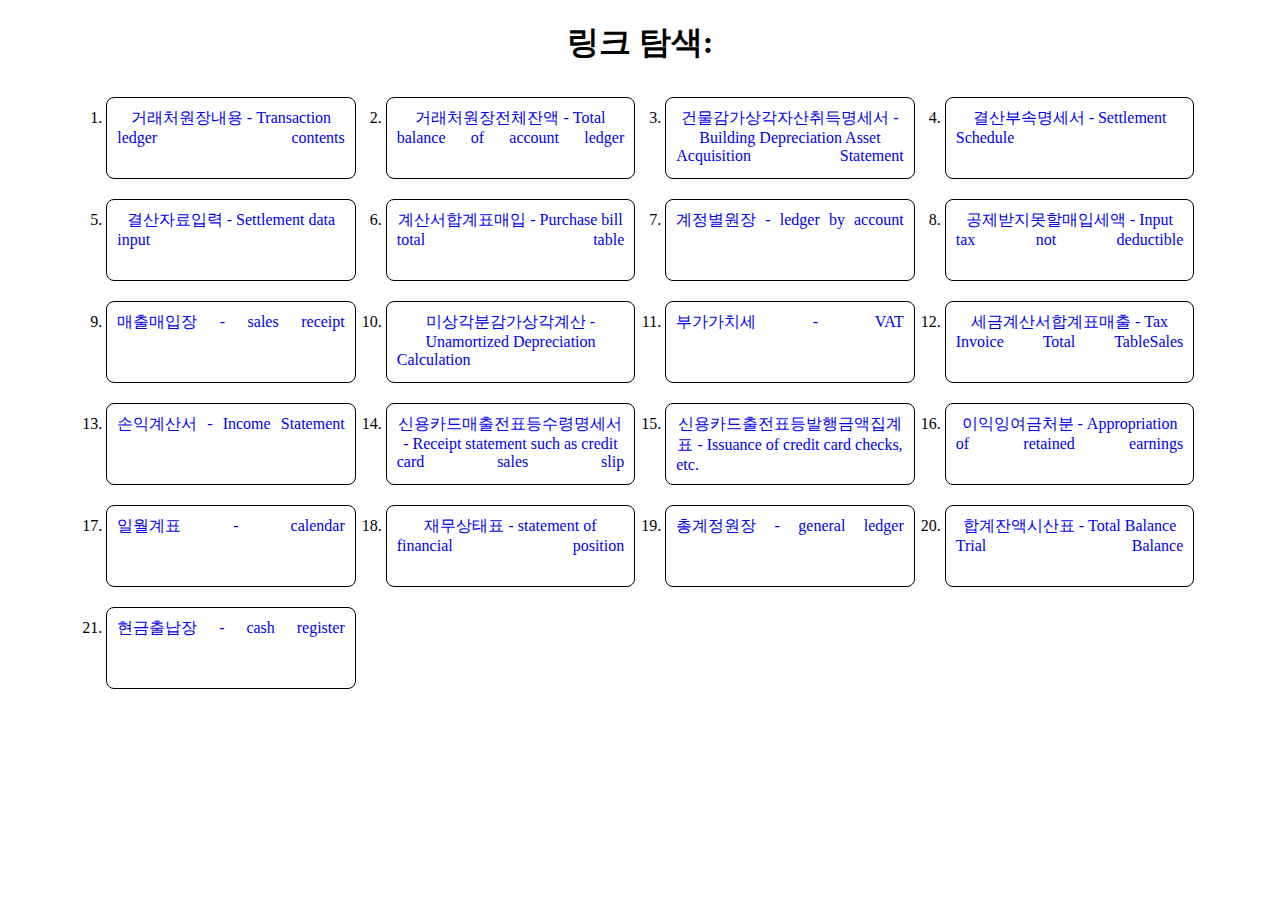
<file: index.html>
<!DOCTYPE html>
<html lang="en">
<head>
    <meta charset="UTF-8">
    <meta http-equiv="X-UA-Compatible" content="IE=edge">
    <meta name="viewport" content="width=device-width, initial-scale=1.0">
    <title>Document</title>
</head>
<body>
    <style>
        html,body{
            text-align: center;
        }
        ul{
            list-style-type: decimal;
            width: 90%;
            margin: auto;
        }
        ul li{
            text-align-last: justify;
            margin: 10px 15px;
            opacity: 1;
            transition: 0.3s;
            padding: 10px;
            border:solid 1px;
            border-radius: 0.5em;
            width: 20%;
            height: 60px;
            float: left;
        }
        ul li:hover{
            opacity: 0.5;
        }

        a{
            text-decoration: none;
        }
    </style>
    <h1>링크 탐색:</h1>
    <ul>
        <li><a href="거래처원장내용.html">거래처원장내용 - Transaction ledger contents</a></li>
        <li><a href="거래처원장전체잔액.html">거래처원장전체잔액 - Total balance of account ledger</a></li>
        <li><a href="건물감가상각자산취득명세서.html">건물감가상각자산취득명세서 - Building Depreciation Asset Acquisition Statement</a></li>
        <li><a href="결산부속명세서.html">결산부속명세서 - Settlement Schedule</a></li>
        <li><a href="결산자료입력.html">결산자료입력 - Settlement data input</a></li>
        <li><a href="계산서합계표매입.html">계산서합계표매입 - Purchase bill total table</a></li>
        <li><a href="계정별원장.html">계정별원장 - ledger by account</a></li>
        <li><a href="공제받지못할매입세액.html">공제받지못할매입세액 - Input tax not deductible</a></li>
        <li><a href="매출매입장.html">매출매입장 - sales receipt</a></li>
        <li><a href="미상각분감가상각계산.html">미상각분감가상각계산 - Unamortized Depreciation Calculation</a></li>
        <li><a href="부가가치세.html">부가가치세 - VAT</a></li>
        <li><a href="세금계산서합계표매출.html">세금계산서합계표매출 - Tax Invoice Total TableSales</a></li>
        <li><a href="손익계산서.html">손익계산서 - Income Statement</a></li>
        <li><a href="신용카드매출전표등수령명세서.html">신용카드매출전표등수령명세서 - Receipt statement such as credit card sales slip</a></li>
        <li><a href="신용카드출전표등발행금액집계표.html">신용카드출전표등발행금액집계표 - Issuance of credit card checks, etc.</a></li>
        <li><a href="이익잉여금처분.html">이익잉여금처분 - Appropriation of retained earnings</a></li>
        <li><a href="일월계표.html">일월계표 - calendar</a></li>
        <li><a href="재무상태표.html">재무상태표 - statement of financial position</a></li>
        <li><a href="총계정원장.html">총계정원장 - general ledger</a></li>
        <li><a href="합계잔액시산표.html">합계잔액시산표 - Total Balance Trial Balance</a></li>
        <li><a href="현금출납장.html">현금출납장 - cash register</a></li>
    </ul>
</body>
</html>
</file>
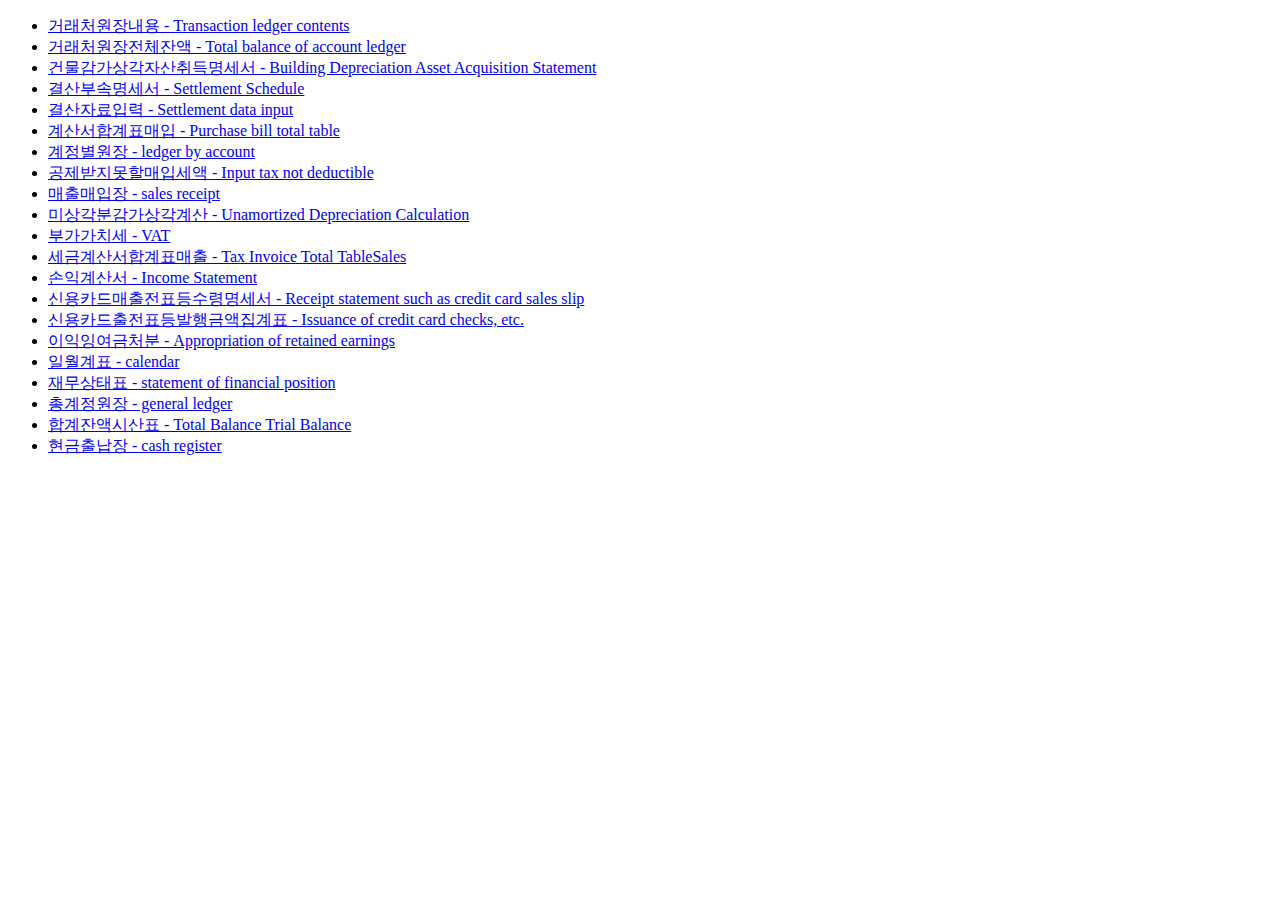
<file: linknav.html>
<!DOCTYPE html>
<html lang="en">
<head>
    <meta charset="UTF-8">
    <meta http-equiv="X-UA-Compatible" content="IE=edge">
    <meta name="viewport" content="width=device-width, initial-scale=1.0">
    <title>Document</title>
</head>
<body>
    <style>
        ul{
            list-
        }
    </style>
    <ul>
        <li><a href="거래처원장내용.html">거래처원장내용 - Transaction ledger contents</a></li>
        <li><a href="거래처원장전체잔액.html">거래처원장전체잔액 - Total balance of account ledger</a></li>
        <li><a href="건물감가상각자산취득명세서.html">건물감가상각자산취득명세서 - Building Depreciation Asset Acquisition Statement</a></li>
        <li><a href="결산부속명세서.html">결산부속명세서 - Settlement Schedule</a></li>
        <li><a href="결산자료입력.html">결산자료입력 - Settlement data input</a></li>
        <li><a href="계산서합계표매입.html">계산서합계표매입 - Purchase bill total table</a></li>
        <li><a href="계정별원장.html">계정별원장 - ledger by account</a></li>
        <li><a href="공제받지못할매입세액.html">공제받지못할매입세액 - Input tax not deductible</a></li>
        <li><a href="매출매입장.html">매출매입장 - sales receipt</a></li>
        <li><a href="미상각분감가상각계산.html">미상각분감가상각계산 - Unamortized Depreciation Calculation</a></li>
        <li><a href="부가가치세.html">부가가치세 - VAT</a></li>
        <li><a href="세금계산서합계표매출.html">세금계산서합계표매출 - Tax Invoice Total TableSales</a></li>
        <li><a href="손익계산서.html">손익계산서 - Income Statement</a></li>
        <li><a href="신용카드매출전표등수령명세서.html">신용카드매출전표등수령명세서 - Receipt statement such as credit card sales slip</a></li>
        <li><a href="신용카드출전표등발행금액집계표.html">신용카드출전표등발행금액집계표 - Issuance of credit card checks, etc.</a></li>
        <li><a href="이익잉여금처분.html">이익잉여금처분 - Appropriation of retained earnings</a></li>
        <li><a href="일월계표.html">일월계표 - calendar</a></li>
        <li><a href="재무상태표.html">재무상태표 - statement of financial position</a></li>
        <li><a href="총계정원장.html">총계정원장 - general ledger</a></li>
        <li><a href="합계잔액시산표.html">합계잔액시산표 - Total Balance Trial Balance</a></li>
        <li><a href="현금출납장.html">현금출납장 - cash register</a></li>
    </ul>
</body>
</html>
</file>
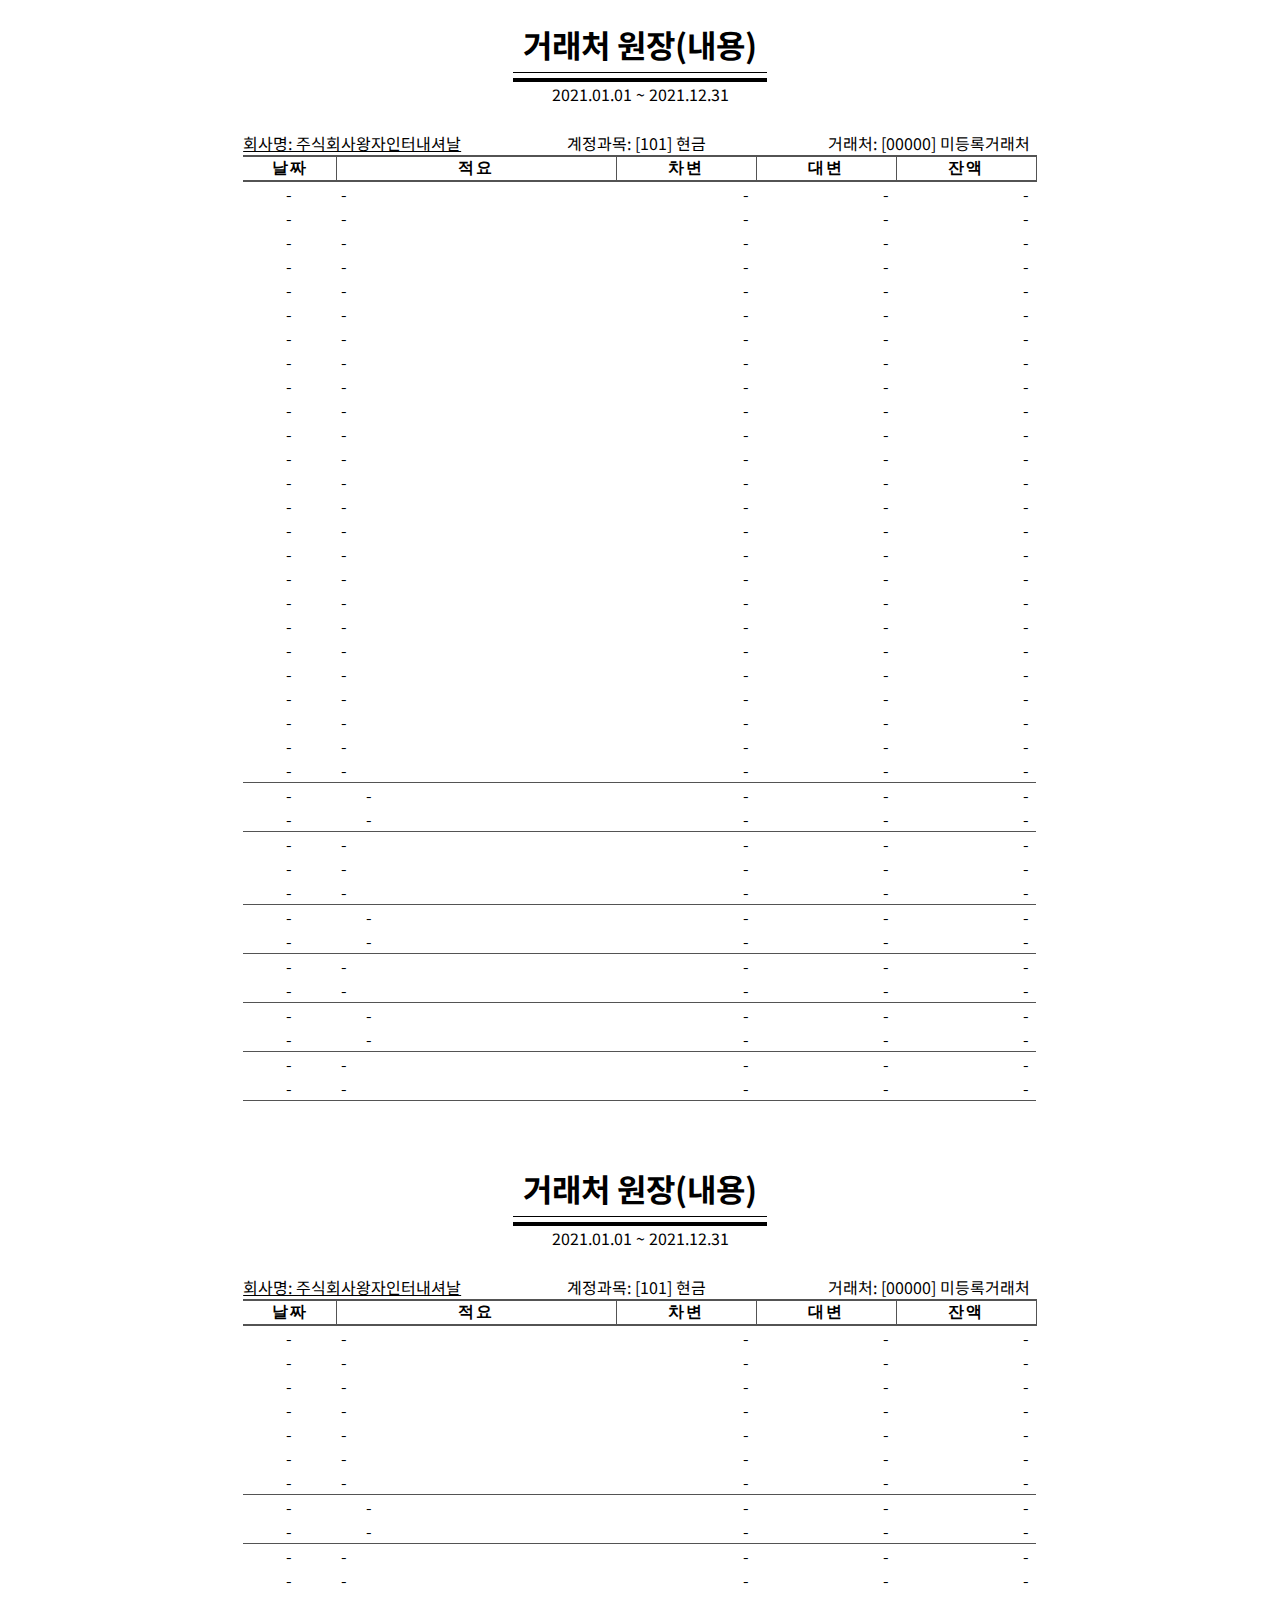
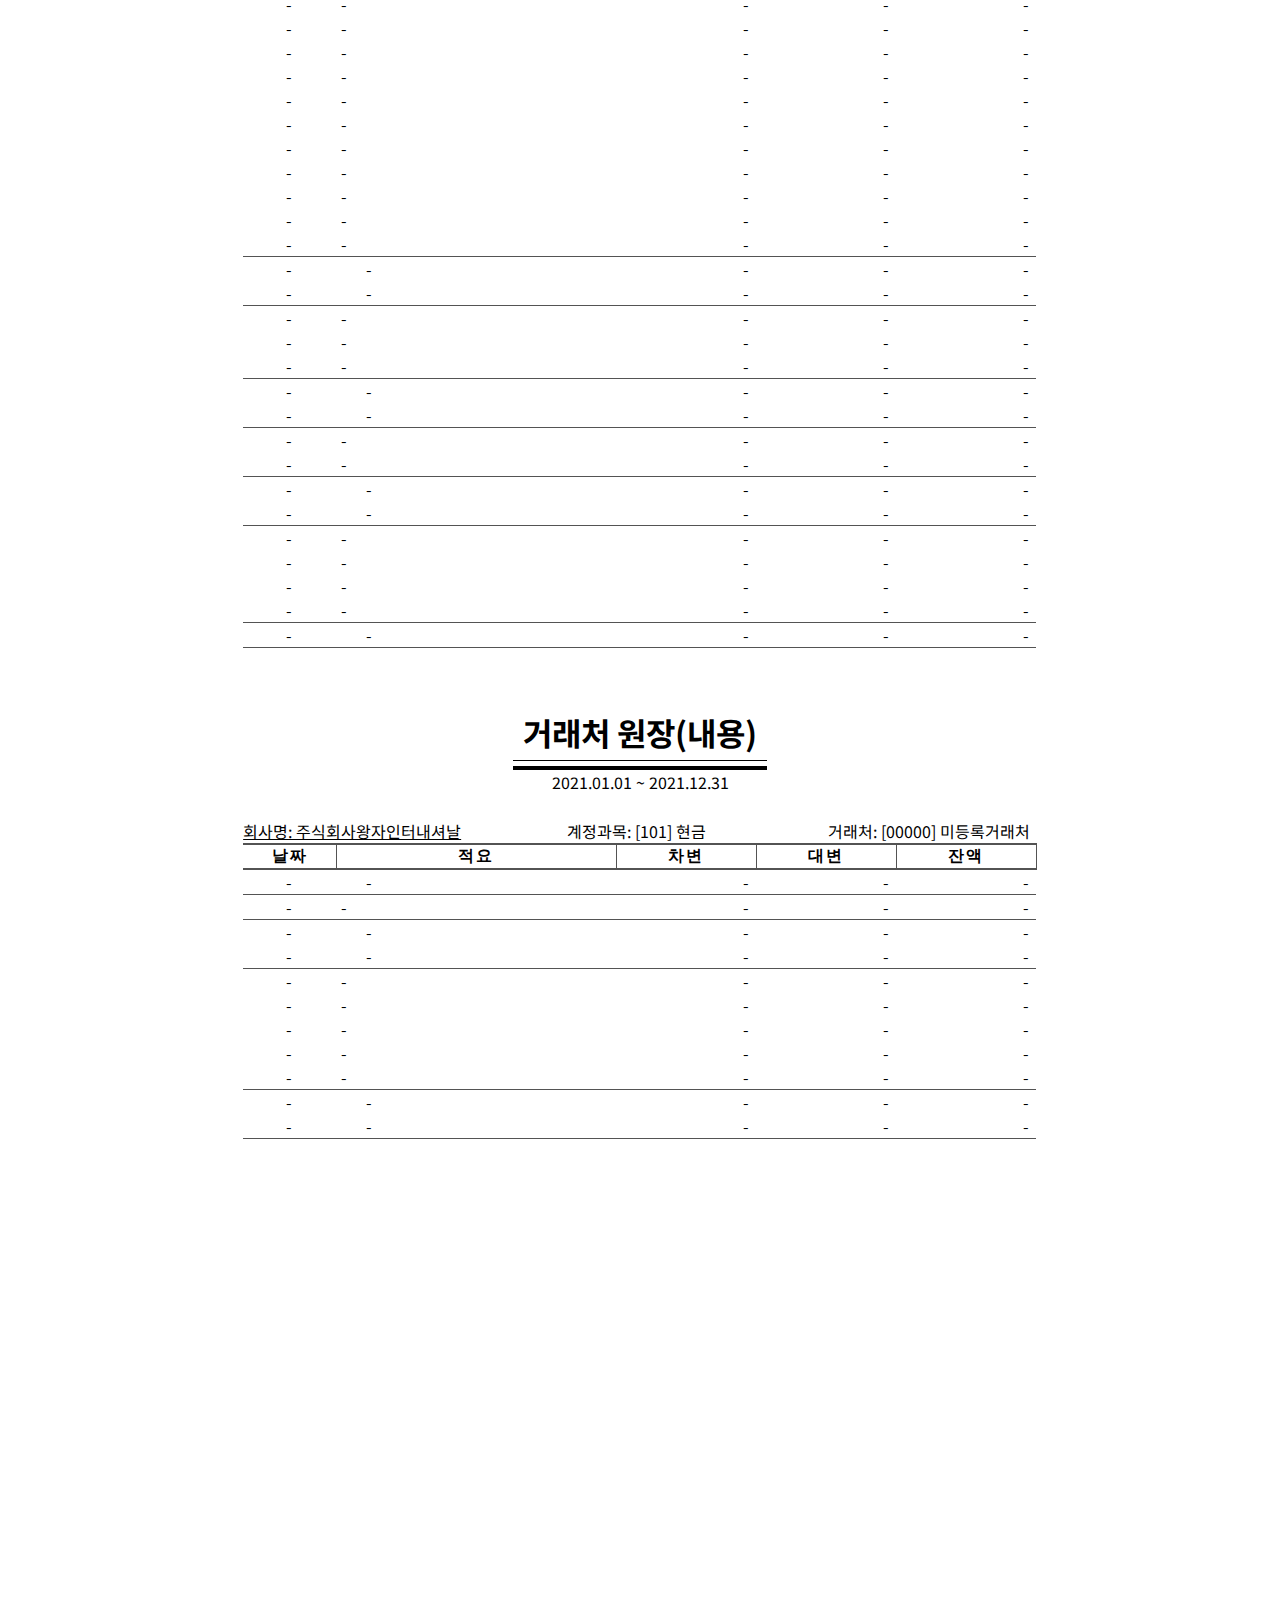
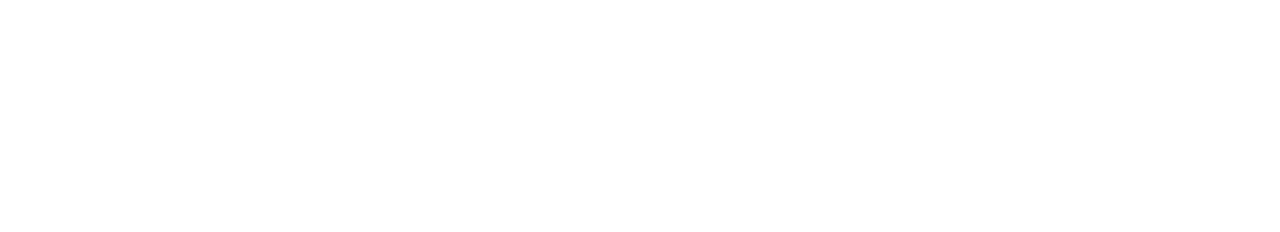
<file: 거래처원장내용.html>
<!DOCTYPE html>
<html lang="en">
<head>
    <meta charset="UTF-8">
    <meta http-equiv="X-UA-Compatible" content="IE=edge">
    <meta name="viewport" content="width=device-width, initial-scale=1.0">
    <link rel="stylesheet" href="https://fonts.googleapis.com/css?family=Noto+Sans+KR">
    <link rel="stylesheet" href="css/template1style.css">
    <link rel="stylesheet" href="css/global.css">
    <title>거래처원장내용</title>
</head>
<body>
    <div class="table-cont">
        <div class="title">
            <div class="h1" id="t1h1"><h1>거래처 원장(내용)</h1></div>
            <div class="h2" id="t1h2">2021.01.01 ~ 2021.12.31</div>
        </div>
        <div class="tabletop1label">
            <div class="pag1 text-left" id="t1pag1"><span class="underline">회사명: 주식회사왕자인터내셔날</span> </div>
            <div class="pag2 text-center" id="t1pag2">계정과목: [101] 현금</div>
            <div class="pag3 text-right" id="t1pag3">거래처: [00000] 미등록거래처</div>
        </div>
        <table>
            <thead>
                <tr class="bordered-topbot2x">
                    <th class="c1">날짜</th>
                    <th class="c2">적요</th>
                    <th class="c3">차변</th>
                    <th class="c4">대변 </th>
                    <th class="c5">잔액</th>
                </tr>
            </thead>
            <tbody class="text-center">
                <!-- content rows -->
                <tr class="content">
                    <td class="c1">-</td>
                    <td class="c2">-</td>
                    <td class="c3">-</td>
                    <td class="c4">-</td>
                    <td class="c5">-</td>
                </tr>
                <tr class="content">
                    <td class="c1">-</td>
                    <td class="c2">-</td>
                    <td class="c3">-</td>
                    <td class="c4">-</td>
                    <td class="c5">-</td>
                </tr>
                <tr class="content">
                    <td class="c1">-</td>
                    <td class="c2">-</td>
                    <td class="c3">-</td>
                    <td class="c4">-</td>
                    <td class="c5">-</td>
                </tr>
                <tr class="content">
                    <td class="c1">-</td>
                    <td class="c2">-</td>
                    <td class="c3">-</td>
                    <td class="c4">-</td>
                    <td class="c5">-</td>
                </tr>
                <tr class="content">
                    <td class="c1">-</td>
                    <td class="c2">-</td>
                    <td class="c3">-</td>
                    <td class="c4">-</td>
                    <td class="c5">-</td>
                </tr>
                <tr class="content">
                    <td class="c1">-</td>
                    <td class="c2">-</td>
                    <td class="c3">-</td>
                    <td class="c4">-</td>
                    <td class="c5">-</td>
                </tr>
                <tr class="content">
                    <td class="c1">-</td>
                    <td class="c2">-</td>
                    <td class="c3">-</td>
                    <td class="c4">-</td>
                    <td class="c5">-</td>
                </tr>
                <tr class="content">
                    <td class="c1">-</td>
                    <td class="c2">-</td>
                    <td class="c3">-</td>
                    <td class="c4">-</td>
                    <td class="c5">-</td>
                </tr>
                <tr class="content">
                    <td class="c1">-</td>
                    <td class="c2">-</td>
                    <td class="c3">-</td>
                    <td class="c4">-</td>
                    <td class="c5">-</td>
                </tr>
                <tr class="content">
                    <td class="c1">-</td>
                    <td class="c2">-</td>
                    <td class="c3">-</td>
                    <td class="c4">-</td>
                    <td class="c5">-</td>
                </tr>
                <tr class="content">
                    <td class="c1">-</td>
                    <td class="c2">-</td>
                    <td class="c3">-</td>
                    <td class="c4">-</td>
                    <td class="c5">-</td>
                </tr>
                <tr class="content">
                    <td class="c1">-</td>
                    <td class="c2">-</td>
                    <td class="c3">-</td>
                    <td class="c4">-</td>
                    <td class="c5">-</td>
                </tr>
                <tr class="content">
                    <td class="c1">-</td>
                    <td class="c2">-</td>
                    <td class="c3">-</td>
                    <td class="c4">-</td>
                    <td class="c5">-</td>
                </tr>
                <tr class="content">
                    <td class="c1">-</td>
                    <td class="c2">-</td>
                    <td class="c3">-</td>
                    <td class="c4">-</td>
                    <td class="c5">-</td>
                </tr>
                <tr class="content">
                    <td class="c1">-</td>
                    <td class="c2">-</td>
                    <td class="c3">-</td>
                    <td class="c4">-</td>
                    <td class="c5">-</td>
                </tr>
                <tr class="content">
                    <td class="c1">-</td>
                    <td class="c2">-</td>
                    <td class="c3">-</td>
                    <td class="c4">-</td>
                    <td class="c5">-</td>
                </tr>
                <tr class="content">
                    <td class="c1">-</td>
                    <td class="c2">-</td>
                    <td class="c3">-</td>
                    <td class="c4">-</td>
                    <td class="c5">-</td>
                </tr>
                <tr class="content">
                    <td class="c1">-</td>
                    <td class="c2">-</td>
                    <td class="c3">-</td>
                    <td class="c4">-</td>
                    <td class="c5">-</td>
                </tr>
                <tr class="content">
                    <td class="c1">-</td>
                    <td class="c2">-</td>
                    <td class="c3">-</td>
                    <td class="c4">-</td>
                    <td class="c5">-</td>
                </tr>
                <tr class="content">
                    <td class="c1">-</td>
                    <td class="c2">-</td>
                    <td class="c3">-</td>
                    <td class="c4">-</td>
                    <td class="c5">-</td>
                </tr>
                <tr class="content">
                    <td class="c1">-</td>
                    <td class="c2">-</td>
                    <td class="c3">-</td>
                    <td class="c4">-</td>
                    <td class="c5">-</td>
                </tr>
                <tr class="content">
                    <td class="c1">-</td>
                    <td class="c2">-</td>
                    <td class="c3">-</td>
                    <td class="c4">-</td>
                    <td class="c5">-</td>
                </tr>
                <tr class="content">
                    <td class="c1">-</td>
                    <td class="c2">-</td>
                    <td class="c3">-</td>
                    <td class="c4">-</td>
                    <td class="c5">-</td>
                </tr>
                <tr class="content">
                    <td class="c1">-</td>
                    <td class="c2">-</td>
                    <td class="c3">-</td>
                    <td class="c4">-</td>
                    <td class="c5">-</td>
                </tr>
                <tr class="content">
                    <td class="c1">-</td>
                    <td class="c2">-</td>
                    <td class="c3">-</td>
                    <td class="c4">-</td>
                    <td class="c5">-</td>
                </tr>
                <!-- total row start-->
                <tr class="totalfist">
                    <td class="c1">-</td>
                    <td class="c2 indent-25px">-</td>
                    <td class="c3">-</td>
                    <td class="c4">-</td>
                    <td class="c5">-</td>
                </tr>
                <tr class="totallast">
                    <td class="c1">-</td>
                    <td class="c2 indent-25px">-</td>
                    <td class="c3">-</td>
                    <td class="c4">-</td>
                    <td class="c5">-</td>
                </tr>
                <!-- total row  end-->
                <tr class="content">
                    <td class="c1">-</td>
                    <td class="c2">-</td>
                    <td class="c3">-</td>
                    <td class="c4">-</td>
                    <td class="c5">-</td>
                </tr>
                <tr class="content">
                    <td class="c1">-</td>
                    <td class="c2">-</td>
                    <td class="c3">-</td>
                    <td class="c4">-</td>
                    <td class="c5">-</td>
                </tr>
                <tr class="content">
                    <td class="c1">-</td>
                    <td class="c2">-</td>
                    <td class="c3">-</td>
                    <td class="c4">-</td>
                    <td class="c5">-</td>
                </tr>
                <!-- total row -->
                <tr class="totalfist">
                    <td class="c1">-</td>
                    <td class="c2 indent-25px">-</td>
                    <td class="c3">-</td>
                    <td class="c4">-</td>
                    <td class="c5">-</td>
                </tr>
                <tr class="totallast">
                    <td class="c1">-</td>
                    <td class="c2 indent-25px">-</td>
                    <td class="c3">-</td>
                    <td class="c4">-</td>
                    <td class="c5">-</td>
                </tr>
                <!-- total row  end-->
                <tr class="content">
                    <td class="c1">-</td>
                    <td class="c2">-</td>
                    <td class="c3">-</td>
                    <td class="c4">-</td>
                    <td class="c5">-</td>
                </tr>
                <tr class="content">
                    <td class="c1">-</td>
                    <td class="c2">-</td>
                    <td class="c3">-</td>
                    <td class="c4">-</td>
                    <td class="c5">-</td>
                </tr>
                <!-- total row -->
                <tr class="totalfist">
                    <td class="c1">-</td>
                    <td class="c2 indent-25px">-</td>
                    <td class="c3">-</td>
                    <td class="c4">-</td>
                    <td class="c5">-</td>
                </tr>
                <tr class="totallast">
                    <td class="c1">-</td>
                    <td class="c2 indent-25px">-</td>
                    <td class="c3">-</td>
                    <td class="c4">-</td>
                    <td class="c5">-</td>
                </tr>
                <!-- total row  end-->

                <tr class="content">
                    <td class="c1">-</td>
                    <td class="c2">-</td>
                    <td class="c3">-</td>
                    <td class="c4">-</td>
                    <td class="c5">-</td>
                </tr>
                <tr class="content bordered-bot">
                    <td class="c1">-</td>
                    <td class="c2">-</td>
                    <td class="c3">-</td>
                    <td class="c4">-</td>
                    <td class="c5">-</td>
                </tr>
            </tbody>
        </table>
    </div>
    <div class="table-cont">
        <div class="title">
            <div class="h1" id="t1h1"><h1>거래처 원장(내용)</h1></div>
            <div class="h2" id="t1h2">2021.01.01 ~ 2021.12.31</div>
        </div>
        <div class="tabletop1label">
            <div class="pag1 text-left" id="t1pag1"><span class="underline">회사명: 주식회사왕자인터내셔날</span></div>
            <div class="pag2 text-center" id="t1pag2">계정과목: [101] 현금</div>
            <div class="pag3 text-right" id="t1pag3">거래처: [00000] 미등록거래처</div>
        </div>
        <table>
            <thead>
                <tr class="bordered-topbot2x">
                    <th class="c1">날짜</th>
                    <th class="c2">적요</th>
                    <th class="c3">차변</th>
                    <th class="c4">대변 </th>
                    <th class="c5">잔액</th>
                </tr>
            </thead>
            <tbody class="text-center">
                <!-- content rows -->
                <tr class="content">
                    <td class="c1">-</td>
                    <td class="c2">-</td>
                    <td class="c3">-</td>
                    <td class="c4">-</td>
                    <td class="c5">-</td>
                </tr>
                <tr class="content">
                    <td class="c1">-</td>
                    <td class="c2">-</td>
                    <td class="c3">-</td>
                    <td class="c4">-</td>
                    <td class="c5">-</td>
                </tr>
                <tr class="content">
                    <td class="c1">-</td>
                    <td class="c2">-</td>
                    <td class="c3">-</td>
                    <td class="c4">-</td>
                    <td class="c5">-</td>
                </tr>
                <tr class="content">
                    <td class="c1">-</td>
                    <td class="c2">-</td>
                    <td class="c3">-</td>
                    <td class="c4">-</td>
                    <td class="c5">-</td>
                </tr>
                <tr class="content">
                    <td class="c1">-</td>
                    <td class="c2">-</td>
                    <td class="c3">-</td>
                    <td class="c4">-</td>
                    <td class="c5">-</td>
                </tr>
                <tr class="content">
                    <td class="c1">-</td>
                    <td class="c2">-</td>
                    <td class="c3">-</td>
                    <td class="c4">-</td>
                    <td class="c5">-</td>
                </tr>
                <tr class="content">
                    <td class="c1">-</td>
                    <td class="c2">-</td>
                    <td class="c3">-</td>
                    <td class="c4">-</td>
                    <td class="c5">-</td>
                </tr>
                <!-- total row start-->
                <tr class="totalfist">
                    <td class="c1">-</td>
                    <td class="c2 indent-25px">-</td>
                    <td class="c3">-</td>
                    <td class="c4">-</td>
                    <td class="c5">-</td>
                </tr>
                <tr class="totallast">
                    <td class="c1">-</td>
                    <td class="c2 indent-25px">-</td>
                    <td class="c3">-</td>
                    <td class="c4">-</td>
                    <td class="c5">-</td>
                </tr>
                <!-- total row  end-->

                <tr class="content">
                    <td class="c1">-</td>
                    <td class="c2">-</td>
                    <td class="c3">-</td>
                    <td class="c4">-</td>
                    <td class="c5">-</td>
                </tr>
                <tr class="content">
                    <td class="c1">-</td>
                    <td class="c2">-</td>
                    <td class="c3">-</td>
                    <td class="c4">-</td>
                    <td class="c5">-</td>
                </tr>
                <tr class="content">
                    <td class="c1">-</td>
                    <td class="c2">-</td>
                    <td class="c3">-</td>
                    <td class="c4">-</td>
                    <td class="c5">-</td>
                </tr>
                <tr class="content">
                    <td class="c1">-</td>
                    <td class="c2">-</td>
                    <td class="c3">-</td>
                    <td class="c4">-</td>
                    <td class="c5">-</td>
                </tr>
                <tr class="content">
                    <td class="c1">-</td>
                    <td class="c2">-</td>
                    <td class="c3">-</td>
                    <td class="c4">-</td>
                    <td class="c5">-</td>
                </tr>
                <tr class="content">
                    <td class="c1">-</td>
                    <td class="c2">-</td>
                    <td class="c3">-</td>
                    <td class="c4">-</td>
                    <td class="c5">-</td>
                </tr>
                <tr class="content">
                    <td class="c1">-</td>
                    <td class="c2">-</td>
                    <td class="c3">-</td>
                    <td class="c4">-</td>
                    <td class="c5">-</td>
                </tr>
                <tr class="content">
                    <td class="c1">-</td>
                    <td class="c2">-</td>
                    <td class="c3">-</td>
                    <td class="c4">-</td>
                    <td class="c5">-</td>
                </tr>
                <tr class="content">
                    <td class="c1">-</td>
                    <td class="c2">-</td>
                    <td class="c3">-</td>
                    <td class="c4">-</td>
                    <td class="c5">-</td>
                </tr>
                <tr class="content">
                    <td class="c1">-</td>
                    <td class="c2">-</td>
                    <td class="c3">-</td>
                    <td class="c4">-</td>
                    <td class="c5">-</td>
                </tr>
                <tr class="content">
                    <td class="c1">-</td>
                    <td class="c2">-</td>
                    <td class="c3">-</td>
                    <td class="c4">-</td>
                    <td class="c5">-</td>
                </tr>
                <tr class="content">
                    <td class="c1">-</td>
                    <td class="c2">-</td>
                    <td class="c3">-</td>
                    <td class="c4">-</td>
                    <td class="c5">-</td>
                </tr>
                <tr class="content">
                    <td class="c1">-</td>
                    <td class="c2">-</td>
                    <td class="c3">-</td>
                    <td class="c4">-</td>
                    <td class="c5">-</td>
                </tr>
                
                <!-- total row -->
                <tr class="totalfist">
                    <td class="c1">-</td>
                    <td class="c2 indent-25px">-</td>
                    <td class="c3">-</td>
                    <td class="c4">-</td>
                    <td class="c5">-</td>
                </tr>
                <tr class="totallast">
                    <td class="c1">-</td>
                    <td class="c2 indent-25px">-</td>
                    <td class="c3">-</td>
                    <td class="c4">-</td>
                    <td class="c5">-</td>
                </tr>
                <!-- total row  end-->
                
                <tr class="content">
                    <td class="c1">-</td>
                    <td class="c2">-</td>
                    <td class="c3">-</td>
                    <td class="c4">-</td>
                    <td class="c5">-</td>
                </tr>
                <tr class="content">
                    <td class="c1">-</td>
                    <td class="c2">-</td>
                    <td class="c3">-</td>
                    <td class="c4">-</td>
                    <td class="c5">-</td>
                </tr>
                <tr class="content">
                    <td class="c1">-</td>
                    <td class="c2">-</td>
                    <td class="c3">-</td>
                    <td class="c4">-</td>
                    <td class="c5">-</td>
                </tr>

                <!-- total row -->
                <tr class="totalfist">
                    <td class="c1">-</td>
                    <td class="c2 indent-25px">-</td>
                    <td class="c3">-</td>
                    <td class="c4">-</td>
                    <td class="c5">-</td>
                </tr>
                <tr class="totallast">
                    <td class="c1">-</td>
                    <td class="c2 indent-25px">-</td>
                    <td class="c3">-</td>
                    <td class="c4">-</td>
                    <td class="c5">-</td>
                </tr>
                <!-- total row  end-->

                <tr class="content">
                    <td class="c1">-</td>
                    <td class="c2">-</td>
                    <td class="c3">-</td>
                    <td class="c4">-</td>
                    <td class="c5">-</td>
                </tr>
                <tr class="content">
                    <td class="c1">-</td>
                    <td class="c2">-</td>
                    <td class="c3">-</td>
                    <td class="c4">-</td>
                    <td class="c5">-</td>
                </tr>

                <!-- total row -->
                <tr class="totalfist">
                    <td class="c1">-</td>
                    <td class="c2 indent-25px">-</td>
                    <td class="c3">-</td>
                    <td class="c4">-</td>
                    <td class="c5">-</td>
                </tr>
                <tr class="totallast">
                    <td class="c1">-</td>
                    <td class="c2 indent-25px">-</td>
                    <td class="c3">-</td>
                    <td class="c4">-</td>
                    <td class="c5">-</td>
                </tr>
                <!-- total row  end-->

                <tr class="content">
                    <td class="c1">-</td>
                    <td class="c2">-</td>
                    <td class="c3">-</td>
                    <td class="c4">-</td>
                    <td class="c5">-</td>
                </tr>
                <tr class="content">
                    <td class="c1">-</td>
                    <td class="c2">-</td>
                    <td class="c3">-</td>
                    <td class="c4">-</td>
                    <td class="c5">-</td>
                </tr>
                <tr class="content">
                    <td class="c1">-</td>
                    <td class="c2">-</td>
                    <td class="c3">-</td>
                    <td class="c4">-</td>
                    <td class="c5">-</td>
                </tr>
                <tr class="content">
                    <td class="c1">-</td>
                    <td class="c2">-</td>
                    <td class="c3">-</td>
                    <td class="c4">-</td>
                    <td class="c5">-</td>
                </tr>

                <tr class="bordered-topbot">
                    <td class="c1">-</td>
                    <td class="c2 indent-25px">-</td>
                    <td class="c3">-</td>
                    <td class="c4">-</td>
                    <td class="c5">-</td>
                </tr>

            </tbody>
        </table>
    </div>
    <div class="table-cont">
        <div class="title">
            <div class="h1" id="t1h1"><h1>거래처 원장(내용)</h1></div>
            <div class="h2" id="t1h2">2021.01.01 ~ 2021.12.31</div>
        </div>
        <div class="tabletop1label">
            <div class="pag1 text-left" id="t1pag1"><span class="underline">회사명: 주식회사왕자인터내셔날</span></div>
            <div class="pag2 text-center" id="t1pag2">계정과목: [101] 현금 </div>
            <div class="pag3 text-right" id="t1pag3">거래처: [00000] 미등록거래처</div>
        </div>
        <table>
            <thead>
                <tr class="bordered-topbot2x">
                    <th class="c1">날짜</th>
                    <th class="c2">적요</th>
                    <th class="c3">차변</th>
                    <th class="c4">대변 </th>
                    <th class="c5">잔액</th>
                </tr>
            </thead>
            <tbody class="text-center">
                <!-- content rows -->
                <tr class="totallast">
                    <td class="c1">-</td>
                    <td class="c2 indent-25px">-</td>
                    <td class="c3">-</td>
                    <td class="c4">-</td>
                    <td class="c5">-</td>
                </tr>
                <!-- total row  end-->
                
                <tr class="content">
                    <td class="c1">-</td>
                    <td class="c2">-</td>
                    <td class="c3">-</td>
                    <td class="c4">-</td>
                    <td class="c5">-</td>
                </tr>

                <!-- total row start-->
                <tr class="totalfist">
                    <td class="c1">-</td>
                    <td class="c2 indent-25px">-</td>
                    <td class="c3">-</td>
                    <td class="c4">-</td>
                    <td class="c5">-</td>
                </tr>
                <tr class="totallast">
                    <td class="c1">-</td>
                    <td class="c2 indent-25px">-</td>
                    <td class="c3">-</td>
                    <td class="c4">-</td>
                    <td class="c5">-</td>
                </tr>
                <!-- total row  end-->

                <tr class="content">
                    <td class="c1">-</td>
                    <td class="c2">-</td>
                    <td class="c3">-</td>
                    <td class="c4">-</td>
                    <td class="c5">-</td>
                </tr>
                <tr class="content">
                    <td class="c1">-</td>
                    <td class="c2">-</td>
                    <td class="c3">-</td>
                    <td class="c4">-</td>
                    <td class="c5">-</td>
                </tr>
                <tr class="content">
                    <td class="c1">-</td>
                    <td class="c2">-</td>
                    <td class="c3">-</td>
                    <td class="c4">-</td>
                    <td class="c5">-</td>
                </tr>
                <tr class="content">
                    <td class="c1">-</td>
                    <td class="c2">-</td>
                    <td class="c3">-</td>
                    <td class="c4">-</td>
                    <td class="c5">-</td>
                </tr>
                <tr class="content">
                    <td class="c1">-</td>
                    <td class="c2">-</td>
                    <td class="c3">-</td>
                    <td class="c4">-</td>
                    <td class="c5">-</td>
                </tr>
                <!-- total row start-->
                <tr class="totalfist">
                    <td class="c1">-</td>
                    <td class="c2 indent-25px">-</td>
                    <td class="c3">-</td>
                    <td class="c4">-</td>
                    <td class="c5">-</td>
                </tr>
                <tr class="totallast">
                    <td class="c1">-</td>
                    <td class="c2 indent-25px">-</td>
                    <td class="c3">-</td>
                    <td class="c4">-</td>
                    <td class="c5">-</td>
                </tr>
                <!-- total row  end-->
                
            </tbody>
        </table>
    </div>
</body>
</html>
</file>
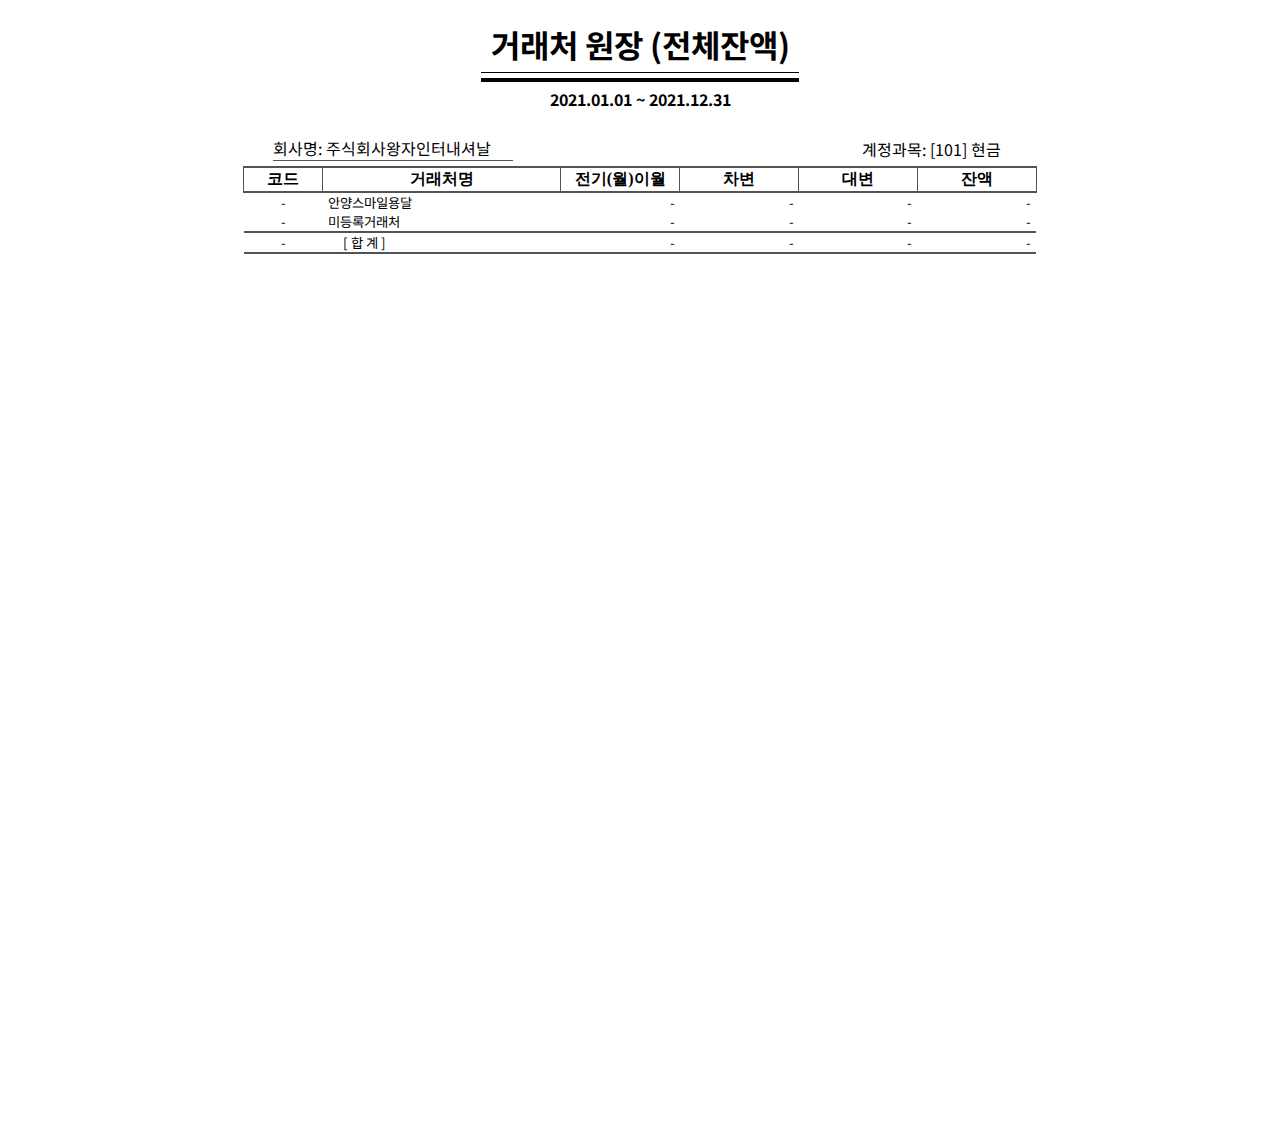
<file: 거래처원장전체잔액.html>
<!DOCTYPE html>
<html lang="en">
<head>
    <meta charset="UTF-8">
    <meta http-equiv="X-UA-Compatible" content="IE=edge">
    <meta name="viewport" content="width=device-width, initial-scale=1.0">
    <link rel="stylesheet" href="https://fonts.googleapis.com/css?family=Noto+Sans+KR">
    <link rel="stylesheet" href="css/template1-1style.css">
    <link rel="stylesheet" href="css/global.css">
    <title>거래처원장전체잔액</title>
</head>
<body>
    <div class="table-cont">
        <div class="title">
            <div class="h1" id="t1h1"><h1>거래처 원장 (전체잔액)</h1></div>
            <div class="h2" id="t1h2"><h4>2021.01.01 ~ 2021.12.31</h4></div>
        </div>
        <div class="tabletop1label">
            <div class="pag1 bordered-bot" id="t1pag1">회사명: 주식회사왕자인터내셔날</div>
            <div class="pag2" id="t1pag2"></div>
            <div class="pag3 text-right" id="t1pag3">계정과목: [101] 현금</div>
        </div>
        <table>
            <thead>
                <tr class="bordered-topbot2x">
                    <th class="c1">코드</th>
                    <th class="c2">거래처명</th>
                    <th class="c3">전기(월)이월</th>
                    <th class="c4">차변</th>
                    <th class="c5">대변</th>
                    <th class="c6">잔액</th>
                </tr>
            </thead>
            <tbody>
                <!-- content rows -->
                <tr class="content text-right">
                    <td class="c1 text-center">-</td>
                    <td class="c2 text-left">안양스마일용달</td>
                    <td class="c3">-</td>
                    <td class="c4">-</td>
                    <td class="c5">-</td>
                    <td class="c6">-</td>
                </tr>
                <tr class="content text-right">
                    <td class="c1 text-center">-</td>
                    <td class="c2 text-left">미등록거래처</td>
                    <td class="c3">-</td>
                    <td class="c4">-</td>
                    <td class="c5">-</td>
                    <td class="c6">-</td>
                </tr>
                
                <!-- total row -->
                <tr class="bordered-topbot2x text-right indent">
                    <td class="c1 text-center">-</td>
                    <td class="c2 indent-15px text-left">[ 합 계 ]</td>
                    <td class="c3">-</td>
                    <td class="c4">-</td>
                    <td class="c5">-</td>
                    <td class="c6">-</td>
                </tr>
                <!-- total row  end-->
            </tbody>
        </table>
    </div>
</body>
</html>
</file>
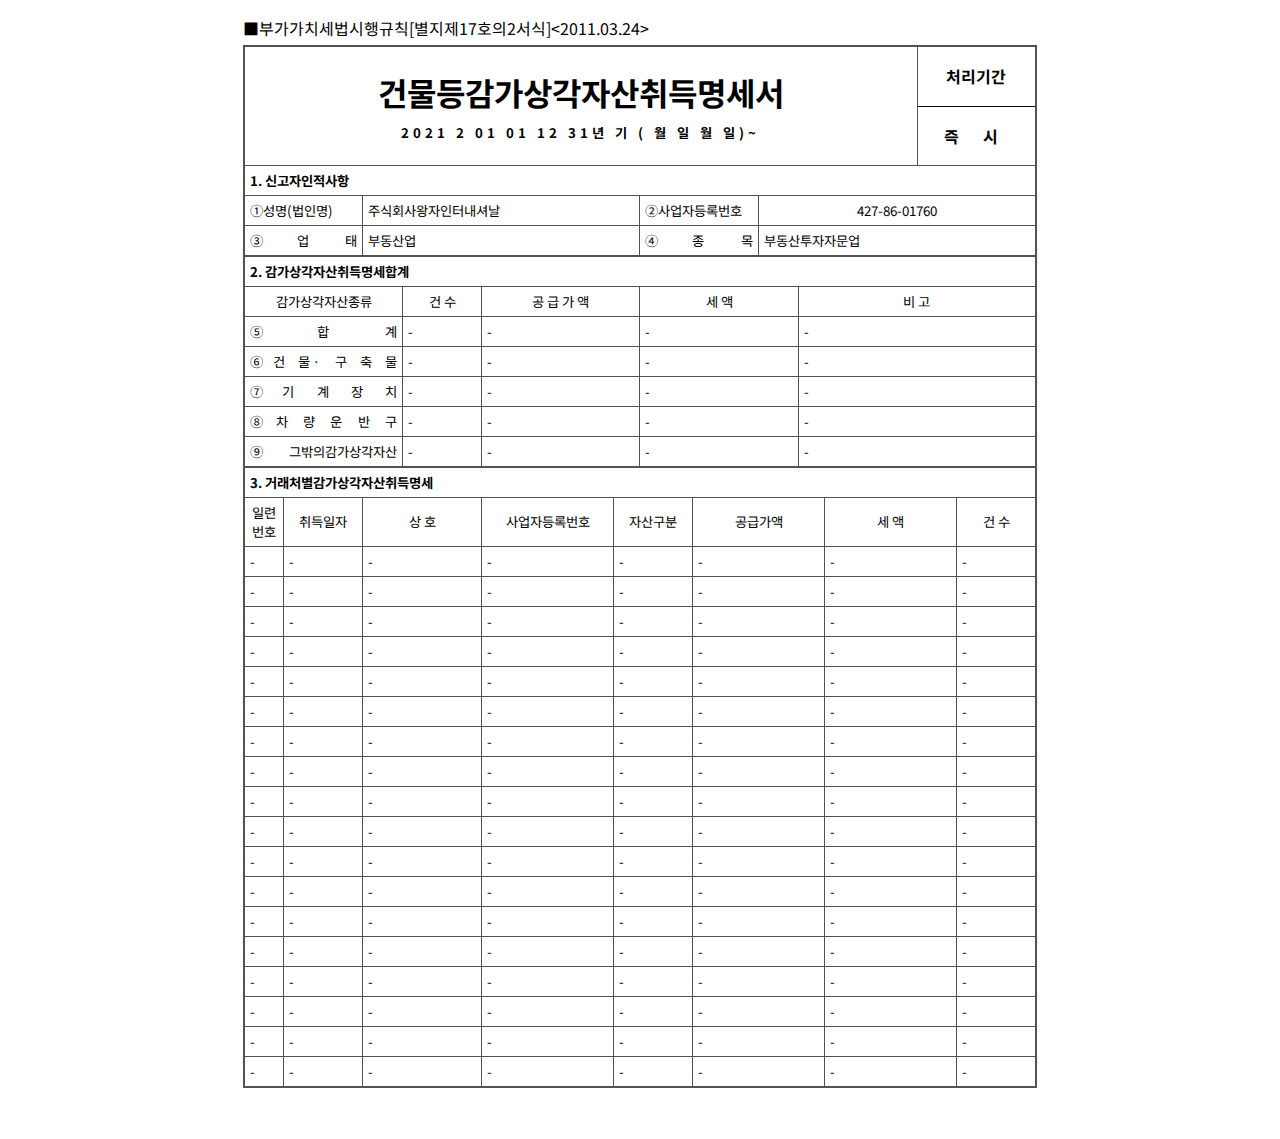
<file: 건물감가상각자산취득명세서.html>
<!DOCTYPE html>
<html lang="en">
<head>
    <meta charset="UTF-8">
    <meta http-equiv="X-UA-Compatible" content="IE=edge">
    <meta name="viewport" content="width=device-width, initial-scale=1.0">
    <link rel="stylesheet" href="https://fonts.googleapis.com/css?family=Noto+Sans+KR">
    <link rel="stylesheet" href="css/template2style.css">
    <link rel="stylesheet" href="css/global.css">
    <title>거래처원장전체잔액</title>
</head>
<body>
    <div class="table-cont">
        <p class="docnote text-left">■부가가치세법시행규칙[별지제17호의2서식]<2011.03.24></2011.03.24></p>
        <table class=" bordered-lr2x bordered-top2x">
            <thead>
                <tr>
                    <th class="tc1" rowspan="2" colspan="7">
                        <div class="title">
                            <div class="h1" id="t1h1"><h1>건물등감가상각자산취득명세서</h1></div>
                            <div class="h2" id="t1h2"><h5>2021 2 01 01 12 31년 기 ( 월 일 월 일)~</h5></div>
                        </div>
                    </th>
                    <th class="tc2" class="wide-10px">처리기간</th>
                </tr>
                <tr rows>
                    <th class=" tc2 wide-10px">즉 시</th>
                </tr>
            </thead>
            <tbody class="set1">
                <tr class="titlelable">
                    <td class="label" colspan="8">1. 신고자인적사항</td>
                </tr>                    
                <tr class="trcontent text-left">
                    <!-- name combination is set#cell# -->
                    <td class="c1" colspan="2"><div>①성명(법인명)</div></td>
                    <td class="c2" colspan="2"><div>주식회사왕자인터내셔날</div></td>
                    <td class="c3" colspan="2"><div>②사업자등록번호</div></td>
                    <td class="c4 text-center" colspan="2"><div>427-86-01760</div></td>
                </tr>
                <tr class="trcontent text-left">
                    <!-- name combination is set#cell# -->
                    <td class="c1 text-justify" colspan="2"><div>③업 태 </div></td>
                    <td class="c2" colspan="2"><div>부동산업</div></td>
                    <td class="c3 text-justify" colspan="2"><div>④종 목 </div></td>
                    <td class="c4" colspan="2"><div>부동산투자자문업</div></td>
                </tr>
            </tbody>                           
        </table>
        <table class=" bordered-lr2x">
            <tbody class="set2">
                <tr class="titlelable">
                    <td class="label" colspan="8">2. 감가상각자산취득명세합계</td>
                </tr>                    
                <tr class="trcontent text-center">
                    <!-- name combination is set#cell# -->
                    <td class="c1" ><div>감가상각자산종류 </div></td>
                    <td class="c2"><div>건 수 </div></td>
                    <td class="c3"><div>공 급 가 액</div></td>
                    <td class="c4"><div>세 액 </div></td>
                    <td class="c5" colspan="3"><div>비 고</div></td>
                </tr>
                <tr class="trcontent text-left">
                    <!-- name combination is set#cell# -->
                    <td class="c1 text-justify"><div>⑤합 계</div></td>
                    <td class="c2"><div>-</div></td>
                    <td class="c3"><div>-</div></td>
                    <td class="c4"><div>-</div></td>
                    <td class="c5"><div>-</div></td>
                </tr>
                <tr class="trcontent text-left">
                    <!-- name combination is set#cell# -->
                    <td class="c1 text-justify"><div>⑥건 물ㆍ 구 축 물</div></td>
                    <td class="c2"><div>-</div></td>
                    <td class="c3"><div>-</div></td>
                    <td class="c4"><div>-</div></td>
                    <td class="c5"><div>-</div></td>
                </tr>
                <tr class="trcontent text-left">
                    <!-- name combination is set#cell# -->
                    <td class="c1 text-justify"><div>⑦기 계 장 치</div></td>
                    <td class="c2"><div>-</div></td>
                    <td class="c3"><div>-</div></td>
                    <td class="c4"><div>-</div></td>
                    <td class="c5"><div>-</div></td>
                </tr>
                <tr class="trcontent text-left">
                    <!-- name combination is set#cell# -->
                    <td class="c1 text-justify"><div>⑧차 량 운 반 구</div></td>
                    <td class="c2"><div>-</div></td>
                    <td class="c3"><div>-</div></td>
                    <td class="c4"><div>-</div></td>
                    <td class="c5"><div>-</div></td>
                </tr>
                <tr class="trcontent text-left">
                    <!-- name combination is set#cell# -->
                    <td class="c1 text-justify"><div>⑨그밖의감가상각자산</div></td>
                    <td class="c2"><div>-</div></td>
                    <td class="c3"><div>-</div></td>
                    <td class="c4"><div>-</div></td>
                    <td class="c5"><div>-</div></td>
                </tr>
            </tbody> 
        </table>
        <table class=" bordered-lr2x bordered-bot2x">
            <tbody class="set3">
                <tr class="titlelable">
                    <td class="label" colspan="8">3. 거래처별감가상각자산취득명세</td>
                </tr>                    
                <tr class="trcontent  text-center">
                    <!-- name combination is set#cell# -->
                    <td class="c1"><div>일련<br>번호</div></td>
                    <td class="c2"><div>취득일자</div></td>
                    <td class="c3"><div>상 호 </div></td>
                    <td class="c4"><div>사업자등록번호 </div></td>
                    <td class="c5"><div>자산구분 </div></td>
                    <td class="c6"><div>공급가액 </div></td>
                    <td class="c7"><div>세 액 </div></td>
                    <td class="c8"><div>건 수</div></td>
                </tr>                  
                <tr class="trcontent text-left">
                    <td class="c1"><div>-</div></td>
                    <td class="c2"><div>-</div></td>
                    <td class="c3"><div>-</div></td>
                    <td class="c4"><div>-</div></td>
                    <td class="c5"><div>-</div></td>
                    <td class="c6"><div>-</div></td>
                    <td class="c7"><div>-</div></td>
                    <td class="c8"><div>-</div></td>
                </tr>
                <tr class="trcontent text-left">
                    <td class="c1"><div>-</div></td>
                    <td class="c2"><div>-</div></td>
                    <td class="c3"><div>-</div></td>
                    <td class="c4"><div>-</div></td>
                    <td class="c5"><div>-</div></td>
                    <td class="c6"><div>-</div></td>
                    <td class="c7"><div>-</div></td>
                    <td class="c8"><div>-</div></td>
                </tr> 
                <tr class="trcontent text-left">
                    <td class="c1"><div>-</div></td>
                    <td class="c2"><div>-</div></td>
                    <td class="c3"><div>-</div></td>
                    <td class="c4"><div>-</div></td>
                    <td class="c5"><div>-</div></td>
                    <td class="c6"><div>-</div></td>
                    <td class="c7"><div>-</div></td>
                    <td class="c8"><div>-</div></td>
                </tr>
                <tr class="trcontent text-left">
                    <td class="c1"><div>-</div></td>
                    <td class="c2"><div>-</div></td>
                    <td class="c3"><div>-</div></td>
                    <td class="c4"><div>-</div></td>
                    <td class="c5"><div>-</div></td>
                    <td class="c6"><div>-</div></td>
                    <td class="c7"><div>-</div></td>
                    <td class="c8"><div>-</div></td>
                </tr>
                <tr class="trcontent text-left">
                    <td class="c1"><div>-</div></td>
                    <td class="c2"><div>-</div></td>
                    <td class="c3"><div>-</div></td>
                    <td class="c4"><div>-</div></td>
                    <td class="c5"><div>-</div></td>
                    <td class="c6"><div>-</div></td>
                    <td class="c7"><div>-</div></td>
                    <td class="c8"><div>-</div></td>
                </tr>
                <tr class="trcontent text-left">
                    <td class="c1"><div>-</div></td>
                    <td class="c2"><div>-</div></td>
                    <td class="c3"><div>-</div></td>
                    <td class="c4"><div>-</div></td>
                    <td class="c5"><div>-</div></td>
                    <td class="c6"><div>-</div></td>
                    <td class="c7"><div>-</div></td>
                    <td class="c8"><div>-</div></td>
                </tr> 
                <tr class="trcontent text-left">
                    <td class="c1"><div>-</div></td>
                    <td class="c2"><div>-</div></td>
                    <td class="c3"><div>-</div></td>
                    <td class="c4"><div>-</div></td>
                    <td class="c5"><div>-</div></td>
                    <td class="c6"><div>-</div></td>
                    <td class="c7"><div>-</div></td>
                    <td class="c8"><div>-</div></td>
                </tr>
                <tr class="trcontent text-left">
                    <td class="c1"><div>-</div></td>
                    <td class="c2"><div>-</div></td>
                    <td class="c3"><div>-</div></td>
                    <td class="c4"><div>-</div></td>
                    <td class="c5"><div>-</div></td>
                    <td class="c6"><div>-</div></td>
                    <td class="c7"><div>-</div></td>
                    <td class="c8"><div>-</div></td>
                </tr>
                <tr class="trcontent text-left">
                    <td class="c1"><div>-</div></td>
                    <td class="c2"><div>-</div></td>
                    <td class="c3"><div>-</div></td>
                    <td class="c4"><div>-</div></td>
                    <td class="c5"><div>-</div></td>
                    <td class="c6"><div>-</div></td>
                    <td class="c7"><div>-</div></td>
                    <td class="c8"><div>-</div></td>
                </tr>
                <tr class="trcontent text-left">
                    <td class="c1"><div>-</div></td>
                    <td class="c2"><div>-</div></td>
                    <td class="c3"><div>-</div></td>
                    <td class="c4"><div>-</div></td>
                    <td class="c5"><div>-</div></td>
                    <td class="c6"><div>-</div></td>
                    <td class="c7"><div>-</div></td>
                    <td class="c8"><div>-</div></td>
                </tr> 
                <tr class="trcontent text-left">
                    <td class="c1"><div>-</div></td>
                    <td class="c2"><div>-</div></td>
                    <td class="c3"><div>-</div></td>
                    <td class="c4"><div>-</div></td>
                    <td class="c5"><div>-</div></td>
                    <td class="c6"><div>-</div></td>
                    <td class="c7"><div>-</div></td>
                    <td class="c8"><div>-</div></td>
                </tr>
                <tr class="trcontent text-left">
                    <td class="c1"><div>-</div></td>
                    <td class="c2"><div>-</div></td>
                    <td class="c3"><div>-</div></td>
                    <td class="c4"><div>-</div></td>
                    <td class="c5"><div>-</div></td>
                    <td class="c6"><div>-</div></td>
                    <td class="c7"><div>-</div></td>
                    <td class="c8"><div>-</div></td>
                </tr>
                <tr class="trcontent text-left">
                    <td class="c1"><div>-</div></td>
                    <td class="c2"><div>-</div></td>
                    <td class="c3"><div>-</div></td>
                    <td class="c4"><div>-</div></td>
                    <td class="c5"><div>-</div></td>
                    <td class="c6"><div>-</div></td>
                    <td class="c7"><div>-</div></td>
                    <td class="c8"><div>-</div></td>
                </tr>
                <tr class="trcontent text-left">
                    <td class="c1"><div>-</div></td>
                    <td class="c2"><div>-</div></td>
                    <td class="c3"><div>-</div></td>
                    <td class="c4"><div>-</div></td>
                    <td class="c5"><div>-</div></td>
                    <td class="c6"><div>-</div></td>
                    <td class="c7"><div>-</div></td>
                    <td class="c8"><div>-</div></td>
                </tr> 
                <tr class="trcontent text-left">
                    <td class="c1"><div>-</div></td>
                    <td class="c2"><div>-</div></td>
                    <td class="c3"><div>-</div></td>
                    <td class="c4"><div>-</div></td>
                    <td class="c5"><div>-</div></td>
                    <td class="c6"><div>-</div></td>
                    <td class="c7"><div>-</div></td>
                    <td class="c8"><div>-</div></td>
                </tr>
                <tr class="trcontent text-left">
                    <td class="c1"><div>-</div></td>
                    <td class="c2"><div>-</div></td>
                    <td class="c3"><div>-</div></td>
                    <td class="c4"><div>-</div></td>
                    <td class="c5"><div>-</div></td>
                    <td class="c6"><div>-</div></td>
                    <td class="c7"><div>-</div></td>
                    <td class="c8"><div>-</div></td>
                </tr>                
                <tr class="trcontent text-left">
                    <td class="c1"><div>-</div></td>
                    <td class="c2"><div>-</div></td>
                    <td class="c3"><div>-</div></td>
                    <td class="c4"><div>-</div></td>
                    <td class="c5"><div>-</div></td>
                    <td class="c6"><div>-</div></td>
                    <td class="c7"><div>-</div></td>
                    <td class="c8"><div>-</div></td>
                </tr>
                <tr class="trcontent text-left">
                    <td class="c1"><div>-</div></td>
                    <td class="c2"><div>-</div></td>
                    <td class="c3"><div>-</div></td>
                    <td class="c4"><div>-</div></td>
                    <td class="c5"><div>-</div></td>
                    <td class="c6"><div>-</div></td>
                    <td class="c7"><div>-</div></td>
                    <td class="c8"><div>-</div></td>
                </tr>
            </tbody>   
        </table>
    </div>
</body>
</html>
</file>
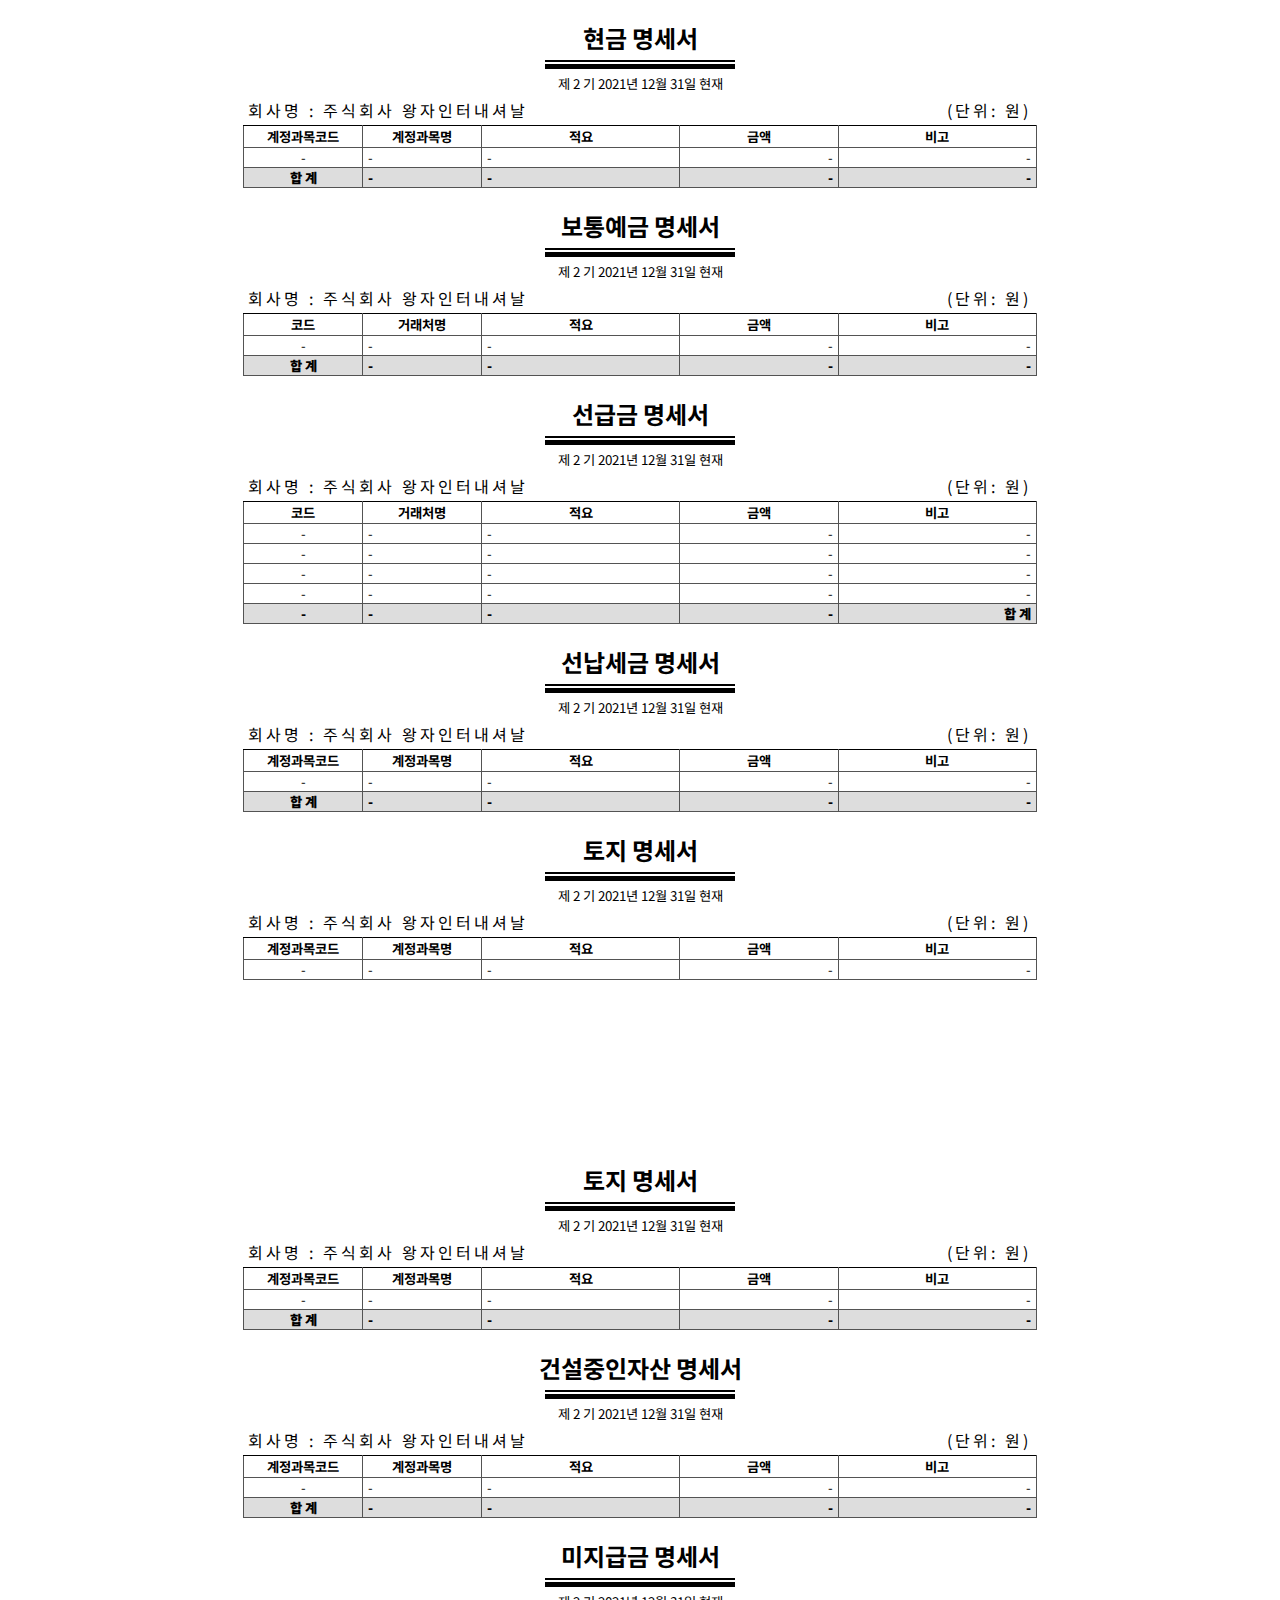
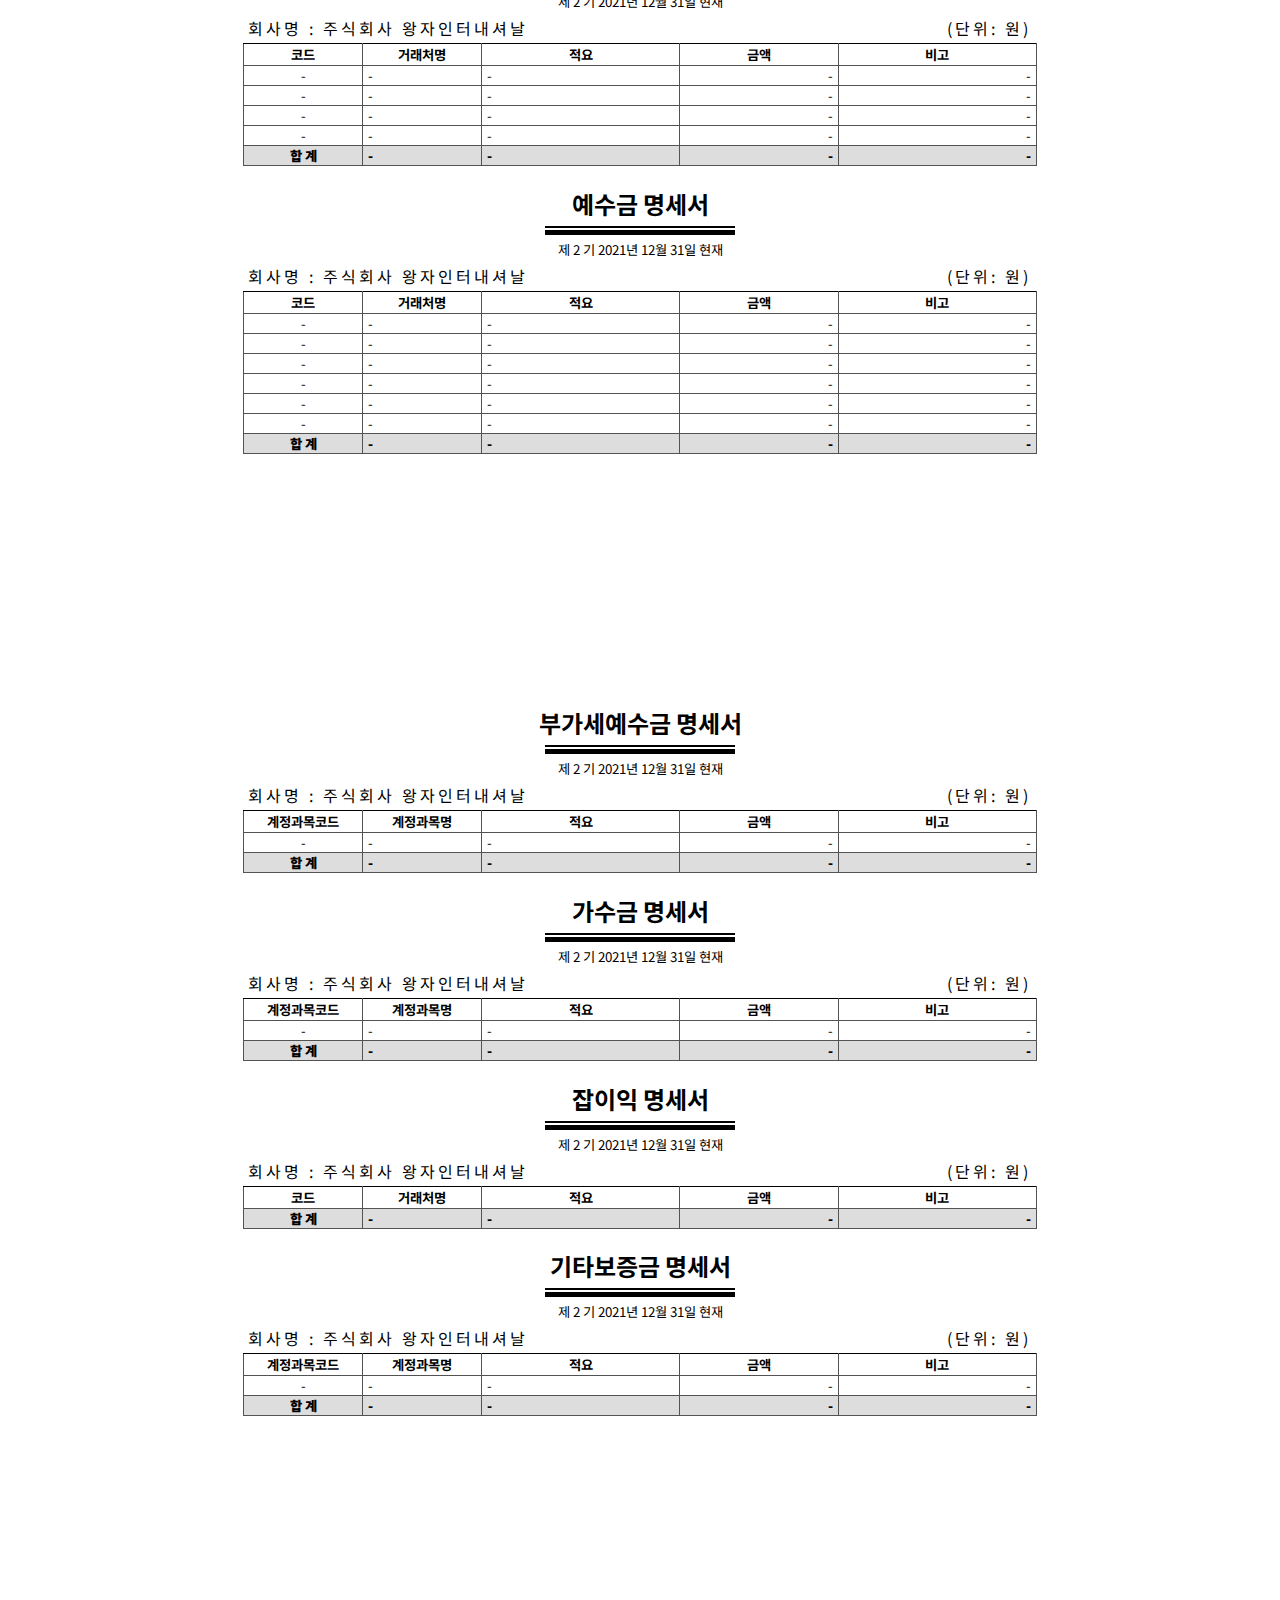
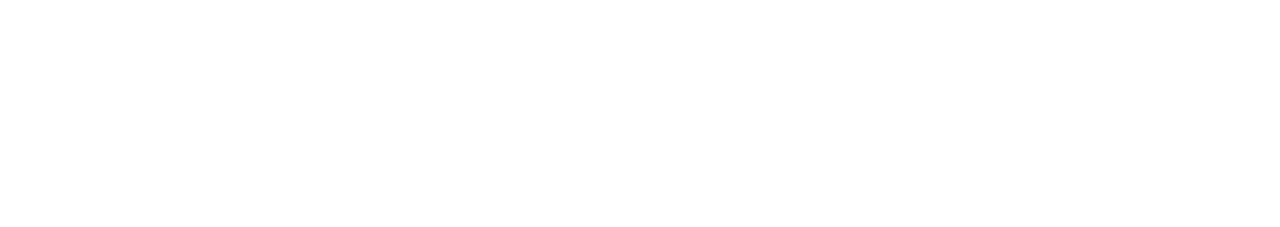
<file: 결산부속명세서.html>
<!DOCTYPE html>
<html lang="en">
<head>
    <meta charset="UTF-8">
    <meta http-equiv="X-UA-Compatible" content="IE=edge">
    <meta name="viewport" content="width=device-width, initial-scale=1.0">    
    <link rel="stylesheet" href="https://fonts.googleapis.com/css?family=Noto+Sans+KR">
    <link rel="stylesheet" href="css/template3style.css">
    <link rel="stylesheet" href="css/global.css">
    <title>결산부속명세서</title>
</head>
<body>
        <div class="table-cont">
            <!-- table 1 -->
            <div class="title">
                <div class="h1" id="t1h1"><h2>현금 명세서</h2></div> <div class="title-divider"></div> 
				<div class="h2" id="t1h2">제 2 기 2021년 12월 31일 현재</div>
            </div>
            <div class="tabletop1label wide-3px">
                <div class="pag1 text-left" id="t1pag1">회사명 : 주식회사 왕자인터내셔날</div>
                <div class="pag3" id="t1pag3">(단위: 원)</div>
            </div>
            <table>
                <thead>
                    <tr>
                        <th class="c1">계정과목코드</th>
                        <th class="c2">계정과목명</th>
                        <th class="c3">적요</th>
                        <th class="c4">금액</th>
                        <th class="c5">비고</th>
                    </tr>
                </thead>
                <tbody>                 
                    <tr class="trcontent">
                        <!-- name combination is set#cell# -->
                        <td class="c1 text-center"><div>-</div></td>
                        <td class="c2 text-left "><div>-</div></td>
                        <td class="c3 text-left"><div>-</div></td>
                        <td class="c4 text-right"><div>-</div></td>
                        <td class="c5 text-right"><div>-</div></td>
                    </tr>
                    <tr class="bggraylight bold">
                        <!-- name combination is set#cell# -->
                        <td class="c1 text-center"><div>합 계</div></td>
                        <td class="c2 text-left "><div>-</div></td>
                        <td class="c3 text-left"><div>-</div></td>
                        <td class="c4 text-right"><div>-</div></td>
                        <td class="c5 text-right"><div>-</div></td>
                    </tr>
                </tbody>
            </table>

            <!-- table 2 -->
            <div class="title">
                <div class="h1" id="t1h1"><h2>보통예금 명세서</h2></div> <div class="title-divider"></div> <div class="h2" id="t1h2">제 2 기 2021년 12월 31일 현재</div>
            </div>
            <div class="tabletop1label wide-3px">
                <div class="pag1 text-left" id="t1pag1">회사명 : 주식회사 왕자인터내셔날</div>
                <div class="pag3" id="t1pag3">(단위: 원)</div>
            </div>
            <table>
                <thead>
                    <tr>
                        <th class="c1">코드</th>
                        <th class="c2">거래처명</th>
                        <th class="c3">적요</th>
                        <th class="c4">금액</th>
                        <th class="c5">비고</th>
                    </tr>
                </thead>
                <tbody>                 
                    <tr class="trcontent">
                        <!-- name combination is set#cell# -->
                        <td class="c1 text-center"><div>-</div></td>
                        <td class="c2 text-left "><div>-</div></td>
                        <td class="c3 text-left"><div>-</div></td>
                        <td class="c4 text-right"><div>-</div></td>
                        <td class="c5 text-right"><div>-</div></td>
                    </tr>
                    <tr class="bggraylight bold">
                        <!-- name combination is set#cell# -->
                        <td class="c1 text-center"><div>합 계</div></td>
                        <td class="c2 text-left "><div>-</div></td>
                        <td class="c3 text-left"><div>-</div></td>
                        <td class="c4 text-right"><div>-</div></td>
                        <td class="c5 text-right"><div>-</div></td>
                    </tr>
                </tbody>
            </table>

            <!-- table 3 -->
            <div class="title">
                <div class="h1" id="t1h1"><h2>선급금 명세서</h2></div> <div class="title-divider"></div> <div class="h2" id="t1h2">제 2 기 2021년 12월 31일 현재</div>
            </div>
            <div class="tabletop1label wide-3px">
                <div class="pag1 text-left" id="t1pag1">회사명 : 주식회사 왕자인터내셔날</div>
                <div class="pag3" id="t1pag3">(단위: 원)</div>
            </div>
            <table>
                <thead>
                    <tr>
                        <th class="c1">코드</th>
                        <th class="c2">거래처명</th>
                        <th class="c3">적요</th>
                        <th class="c4">금액</th>
                        <th class="c5">비고</th>
                    </tr>
                </thead>
                <tbody>                 
                    <tr class="trcontent">
                        <td class="c1 text-center"><div>-</div></td>
                        <td class="c2 text-left "><div>-</div></td>
                        <td class="c3 text-left"><div>-</div></td>
                        <td class="c4 text-right"><div>-</div></td>
                        <td class="c5 text-right"><div>-</div></td>
                    </tr>
                    <tr class="trcontent">
                        <td class="c1 text-center"><div>-</div></td>
                        <td class="c2 text-left "><div>-</div></td>
                        <td class="c3 text-left"><div>-</div></td>
                        <td class="c4 text-right"><div>-</div></td>
                        <td class="c5 text-right"><div>-</div></td>
                    </tr>
                    <tr class="trcontent">
                        <td class="c1 text-center"><div>-</div></td>
                        <td class="c2 text-left "><div>-</div></td>
                        <td class="c3 text-left"><div>-</div></td>
                        <td class="c4 text-right"><div>-</div></td>
                        <td class="c5 text-right"><div>-</div></td>
                    </tr>
                    <tr class="trcontent">
                        <td class="c1 text-center"><div>-</div></td>
                        <td class="c2 text-left "><div>-</div></td>
                        <td class="c3 text-left"><div>-</div></td>
                        <td class="c4 text-right"><div>-</div></td>
                        <td class="c5 text-right"><div>-</div></td>
                    </tr>

                    <tr class="bggraylight bold">
                        <td class="c1 text-center"><div>-</div></td>
                        <td class="c2 text-left "><div>-</div></td>
                        <td class="c3 text-left"><div>-</div></td>
                        <td class="c4 text-right"><div>-</div></td>
                        <td class="c5 text-right"><div>합 계</div></td>
                    </tr>
                </tbody>
            </table>

            <!-- table 4 -->
            <div class="title">
                <div class="h1" id="t1h1"><h2>선납세금 명세서</h2></div> <div class="title-divider"></div> <div class="h2" id="t1h2">제 2 기 2021년 12월 31일 현재</div>
            </div>
            <div class="tabletop1label wide-3px">
                <div class="pag1 text-left" id="t1pag1">회사명 : 주식회사 왕자인터내셔날</div>
                <div class="pag3" id="t1pag3">(단위: 원)</div>
            </div>
            <table>
                <thead>
                    <tr>
                        <th class="c1">계정과목코드</th>
                        <th class="c2">계정과목명</th>
                        <th class="c3">적요</th>
                        <th class="c4">금액</th>
                        <th class="c5">비고</th>
                    </tr>
                </thead>
                <tbody>                 
                    <tr class="trcontent">
                        <!-- name combination is set#cell# -->
                        <td class="c1 text-center"><div>-</div></td>
                        <td class="c2 text-left "><div>-</div></td>
                        <td class="c3 text-left"><div>-</div></td>
                        <td class="c4 text-right"><div>-</div></td>
                        <td class="c5 text-right"><div>-</div></td>
                    </tr>
                    <tr class="bggraylight bold">
                        <!-- name combination is set#cell# -->
                        <td class="c1 text-center"><div>합 계</div></td>
                        <td class="c2 text-left "><div>-</div></td>
                        <td class="c3 text-left"><div>-</div></td>
                        <td class="c4 text-right"><div>-</div></td>
                        <td class="c5 text-right"><div>-</div></td>
                    </tr>
                </tbody>
            </table>
            
            <!-- table 5 -->
            <div class="title">
                <div class="h1" id="t1h1"><h2>토지 명세서</h2></div> <div class="title-divider"></div> <div class="h2" id="t1h2">제 2 기 2021년 12월 31일 현재</div>
            </div>
            <div class="tabletop1label wide-3px">
                <div class="pag1 text-left" id="t1pag1">회사명 : 주식회사 왕자인터내셔날</div>
                <div class="pag3" id="t1pag3">(단위: 원)</div>
            </div>
            <table>
                <thead>
                    <tr>
                        <th class="c1">계정과목코드</th>
                        <th class="c2">계정과목명</th>
                        <th class="c3">적요</th>
                        <th class="c4">금액</th>
                        <th class="c5">비고</th>
                    </tr>
                </thead>
                <tbody>                 
                    <tr class="trcontent">
                        <!-- name combination is set#cell# -->
                        <td class="c1 text-center"><div>-</div></td>
                        <td class="c2 text-left "><div>-</div></td>
                        <td class="c3 text-left"><div>-</div></td>
                        <td class="c4 text-right"><div>-</div></td>
                        <td class="c5 text-right"><div>-</div></td>
                    </tr>
                </tbody>
            </table>
        </div>
        <div class="table-cont">
            <!-- table 1 -->
            <div class="title">
                <div class="h1" id="t1h1"><h2>토지 명세서</h2></div> <div class="title-divider"></div> <div class="h2" id="t1h2">제 2 기 2021년 12월 31일 현재</div>
            </div>
            <div class="tabletop1label wide-3px">
                <div class="pag1 text-left" id="t1pag1">회사명 : 주식회사 왕자인터내셔날</div>
                <div class="pag3" id="t1pag3">(단위: 원)</div>
            </div>
            <table>
                <thead>
                    <tr>
                        <th class="c1">계정과목코드</th>
                        <th class="c2">계정과목명</th>
                        <th class="c3">적요</th>
                        <th class="c4">금액</th>
                        <th class="c5">비고</th>
                    </tr>
                </thead>
                <tbody>                 
                    <tr class="trcontent">
                        <!-- name combination is set#cell# -->
                        <td class="c1 text-center"><div>-</div></td>
                        <td class="c2 text-left "><div>-</div></td>
                        <td class="c3 text-left"><div>-</div></td>
                        <td class="c4 text-right"><div>-</div></td>
                        <td class="c5 text-right"><div>-</div></td>
                    </tr>
                    <tr class="bggraylight bold">
                        <!-- name combination is set#cell# -->
                        <td class="c1 text-center"><div>합 계</div></td>
                        <td class="c2 text-left "><div>-</div></td>
                        <td class="c3 text-left"><div>-</div></td>
                        <td class="c4 text-right"><div>-</div></td>
                        <td class="c5 text-right"><div>-</div></td>
                    </tr>
                </tbody>
            </table>

            <!-- table 2 -->
            <div class="title">
                <div class="h1" id="t1h1"><h2>건설중인자산 명세서</h2></div> <div class="title-divider"></div> <div class="h2" id="t1h2">제 2 기 2021년 12월 31일 현재</div>
            </div>
            <div class="tabletop1label wide-3px">
                <div class="pag1 text-left" id="t1pag1">회사명 : 주식회사 왕자인터내셔날</div>
                <div class="pag3" id="t1pag3">(단위: 원)</div>
            </div>
            <table>
                <thead>
                    <tr>
                        <th class="c1">계정과목코드</th>
                        <th class="c2">계정과목명</th>
                        <th class="c3">적요</th>
                        <th class="c4">금액</th>
                        <th class="c5">비고</th>
                    </tr>
                </thead>
                <tbody>                 
                    <tr class="trcontent">
                        <!-- name combination is set#cell# -->
                        <td class="c1 text-center"><div>-</div></td>
                        <td class="c2 text-left "><div>-</div></td>
                        <td class="c3 text-left"><div>-</div></td>
                        <td class="c4 text-right"><div>-</div></td>
                        <td class="c5 text-right"><div>-</div></td>
                    </tr>
                    <tr class="bggraylight bold">
                        <!-- name combination is set#cell# -->
                        <td class="c1 text-center"><div>합 계</div></td>
                        <td class="c2 text-left "><div>-</div></td>
                        <td class="c3 text-left"><div>-</div></td>
                        <td class="c4 text-right"><div>-</div></td>
                        <td class="c5 text-right"><div>-</div></td>
                    </tr>
                </tbody>
            </table>

            <!-- table 3 -->
            <div class="title">
                <div class="h1" id="t1h1"><h2>미지급금 명세서</h2></div> <div class="title-divider"></div> <div class="h2" id="t1h2">제 2 기 2021년 12월 31일 현재</div>
            </div>
            <div class="tabletop1label wide-3px">
                <div class="pag1 text-left" id="t1pag1">회사명 : 주식회사 왕자인터내셔날</div>
                <div class="pag3" id="t1pag3">(단위: 원)</div>
            </div>
            <table>
                <thead>
                    <tr>
                        <th class="c1">코드</th>
                        <th class="c2">거래처명</th>
                        <th class="c3">적요</th>
                        <th class="c4">금액</th>
                        <th class="c5">비고</th>
                    </tr>
                </thead>
                <tbody>                 
                    <tr class="trcontent">
                        <td class="c1 text-center"><div>-</div></td>
                        <td class="c2 text-left "><div>-</div></td>
                        <td class="c3 text-left"><div>-</div></td>
                        <td class="c4 text-right"><div>-</div></td>
                        <td class="c5 text-right"><div>-</div></td>
                    </tr>
                    <tr class="trcontent">
                        <td class="c1 text-center"><div>-</div></td>
                        <td class="c2 text-left "><div>-</div></td>
                        <td class="c3 text-left"><div>-</div></td>
                        <td class="c4 text-right"><div>-</div></td>
                        <td class="c5 text-right"><div>-</div></td>
                    </tr>
                    <tr class="trcontent">
                        <td class="c1 text-center"><div>-</div></td>
                        <td class="c2 text-left "><div>-</div></td>
                        <td class="c3 text-left"><div>-</div></td>
                        <td class="c4 text-right"><div>-</div></td>
                        <td class="c5 text-right"><div>-</div></td>
                    </tr>
                    <tr class="trcontent">
                        <td class="c1 text-center"><div>-</div></td>
                        <td class="c2 text-left "><div>-</div></td>
                        <td class="c3 text-left"><div>-</div></td>
                        <td class="c4 text-right"><div>-</div></td>
                        <td class="c5 text-right"><div>-</div></td>
                    </tr>                    
                    <tr class="bggraylight bold">
                        <!-- name combination is set#cell# -->
                        <td class="c1 text-center"><div>합 계</div></td>
                        <td class="c2 text-left "><div>-</div></td>
                        <td class="c3 text-left"><div>-</div></td>
                        <td class="c4 text-right"><div>-</div></td>
                        <td class="c5 text-right"><div>-</div></td>
                    </tr>
                </tbody>
            </table>

            <!-- table 4 -->
            <div class="title">
                <div class="h1" id="t1h1"><h2>예수금 명세서</h2></div> <div class="title-divider"></div> <div class="h2" id="t1h2">제 2 기 2021년 12월 31일 현재</div>
            </div>
            <div class="tabletop1label wide-3px">
                <div class="pag1 text-left" id="t1pag1">회사명 : 주식회사 왕자인터내셔날</div>
                <div class="pag3" id="t1pag3">(단위: 원)</div>
            </div>
            <table>
                <thead>
                    <tr>
                        <th class="c1">코드</th>
                        <th class="c2">거래처명</th>
                        <th class="c3">적요</th>
                        <th class="c4">금액</th>
                        <th class="c5">비고</th>
                    </tr>
                </thead>
                <tbody>                 
                    <tr class="trcontent">
                        <!-- name combination is set#cell# -->
                        <td class="c1 text-center"><div>-</div></td>
                        <td class="c2 text-left "><div>-</div></td>
                        <td class="c3 text-left"><div>-</div></td>
                        <td class="c4 text-right"><div>-</div></td>
                        <td class="c5 text-right"><div>-</div></td>
                    </tr>
                    <tr class="trcontent">
                        <!-- name combination is set#cell# -->
                        <td class="c1 text-center"><div>-</div></td>
                        <td class="c2 text-left "><div>-</div></td>
                        <td class="c3 text-left"><div>-</div></td>
                        <td class="c4 text-right"><div>-</div></td>
                        <td class="c5 text-right"><div>-</div></td>
                    </tr>
                    <tr class="trcontent">
                        <!-- name combination is set#cell# -->
                        <td class="c1 text-center"><div>-</div></td>
                        <td class="c2 text-left "><div>-</div></td>
                        <td class="c3 text-left"><div>-</div></td>
                        <td class="c4 text-right"><div>-</div></td>
                        <td class="c5 text-right"><div>-</div></td>
                    </tr>
                    <tr class="trcontent">
                        <!-- name combination is set#cell# -->
                        <td class="c1 text-center"><div>-</div></td>
                        <td class="c2 text-left "><div>-</div></td>
                        <td class="c3 text-left"><div>-</div></td>
                        <td class="c4 text-right"><div>-</div></td>
                        <td class="c5 text-right"><div>-</div></td>
                    </tr>
                    <tr class="trcontent">
                        <!-- name combination is set#cell# -->
                        <td class="c1 text-center"><div>-</div></td>
                        <td class="c2 text-left "><div>-</div></td>
                        <td class="c3 text-left"><div>-</div></td>
                        <td class="c4 text-right"><div>-</div></td>
                        <td class="c5 text-right"><div>-</div></td>
                    </tr>
                    <tr class="trcontent">
                        <!-- name combination is set#cell# -->
                        <td class="c1 text-center"><div>-</div></td>
                        <td class="c2 text-left "><div>-</div></td>
                        <td class="c3 text-left"><div>-</div></td>
                        <td class="c4 text-right"><div>-</div></td>
                        <td class="c5 text-right"><div>-</div></td>
                    </tr>
                    <tr class="bggraylight bold">
                        <!-- name combination is set#cell# -->
                        <td class="c1 text-center"><div>합 계</div></td>
                        <td class="c2 text-left "><div>-</div></td>
                        <td class="c3 text-left"><div>-</div></td>
                        <td class="c4 text-right"><div>-</div></td>
                        <td class="c5 text-right"><div>-</div></td>
                    </tr>
                </tbody>
            </table>
        </div>
        <div class="table-cont">
            <!-- table 5 -->
            <div class="title">
                <div class="h1" id="t1h1"><h2>부가세예수금 명세서</h2></div> <div class="title-divider"></div> <div class="h2" id="t1h2">제 2 기 2021년 12월 31일 현재</div>
            </div>
            <div class="tabletop1label wide-3px">
                <div class="pag1 text-left" id="t1pag1">회사명 : 주식회사 왕자인터내셔날</div>
                <div class="pag3" id="t1pag3">(단위: 원)</div>
            </div>
            <table>
                <thead>
                    <tr>
                        <th class="c1">계정과목코드</th>
                        <th class="c2">계정과목명</th>
                        <th class="c3">적요</th>
                        <th class="c4">금액</th>
                        <th class="c5">비고</th>
                    </tr>
                </thead>
                <tbody>                 
                    <tr class="trcontent">
                        <!-- name combination is set#cell# -->
                        <td class="c1 text-center"><div>-</div></td>
                        <td class="c2 text-left "><div>-</div></td>
                        <td class="c3 text-left"><div>-</div></td>
                        <td class="c4 text-right"><div>-</div></td>
                        <td class="c5 text-right"><div>-</div></td>
                    </tr>
                    <tr class="bggraylight bold">
                        <!-- name combination is set#cell# -->
                        <td class="c1 text-center"><div>합 계</div></td>
                        <td class="c2 text-left "><div>-</div></td>
                        <td class="c3 text-left"><div>-</div></td>
                        <td class="c4 text-right"><div>-</div></td>
                        <td class="c5 text-right"><div>-</div></td>
                    </tr>
                </tbody>
            </table>

            <div class="title">
                <div class="h1" id="t1h1"><h2>가수금 명세서</h2></div> <div class="title-divider"></div> <div class="h2" id="t1h2">제 2 기 2021년 12월 31일 현재</div>
            </div>
            <div class="tabletop1label wide-3px">
                <div class="pag1 text-left" id="t1pag1">회사명 : 주식회사 왕자인터내셔날</div>
                <div class="pag3" id="t1pag3">(단위: 원)</div>
            </div>
            <table>
                <thead>
                    <tr>
                        <th class="c1">계정과목코드</th>
                        <th class="c2">계정과목명</th>
                        <th class="c3">적요</th>
                        <th class="c4">금액</th>
                        <th class="c5">비고</th>
                    </tr>
                </thead>
                <tbody>                 
                    <tr class="trcontent">
                        <!-- name combination is set#cell# -->
                        <td class="c1 text-center"><div>-</div></td>
                        <td class="c2 text-left "><div>-</div></td>
                        <td class="c3 text-left"><div>-</div></td>
                        <td class="c4 text-right"><div>-</div></td>
                        <td class="c5 text-right"><div>-</div></td>
                    </tr>
                    <tr class="bggraylight bold">
                        <!-- name combination is set#cell# -->
                        <td class="c1 text-center"><div>합 계</div></td>
                        <td class="c2 text-left "><div>-</div></td>
                        <td class="c3 text-left"><div>-</div></td>
                        <td class="c4 text-right"><div>-</div></td>
                        <td class="c5 text-right"><div>-</div></td>
                    </tr>
                </tbody>
            </table>

            <div class="title">
                <div class="h1" id="t1h1"><h2>잡이익 명세서</h2></div> <div class="title-divider"></div> <div class="h2" id="t1h2">제 2 기 2021년 12월 31일 현재</div>
            </div>
            <div class="tabletop1label wide-3px">
                <div class="pag1 text-left" id="t1pag1">회사명 : 주식회사 왕자인터내셔날</div>
                <div class="pag3" id="t1pag3">(단위: 원)</div>
            </div>
            <table>
                <thead>
                    <tr>
                        <th class="c1">코드</th>
                        <th class="c2">거래처명</th>
                        <th class="c3">적요</th>
                        <th class="c4">금액</th>
                        <th class="c5">비고</th>
                    </tr>
                </thead>
                <tbody>    
                    <tr class="bggraylight bold">
                        <td class="c1 text-center"><div>합 계</div></td>
                        <td class="c2 text-left "><div>-</div></td>
                        <td class="c3 text-left"><div>-</div></td>
                        <td class="c4 text-right"><div>-</div></td>
                        <td class="c5 text-right"><div>-</div></td>
                    </tr>
                </tbody>
            </table>

            <div class="title">
                <div class="h1" id="t1h1"><h2>기타보증금 명세서</h2></div> <div class="title-divider"></div> <div class="h2" id="t1h2">제 2 기 2021년 12월 31일 현재</div>
            </div>
            <div class="tabletop1label wide-3px">
                <div class="pag1 text-left" id="t1pag1">회사명 : 주식회사 왕자인터내셔날</div>
                <div class="pag3" id="t1pag3">(단위: 원)</div>
            </div>
            <table>
                <thead>
                    <tr>
                        <th class="c1">계정과목코드</th>
                        <th class="c2">계정과목명</th>
                        <th class="c3">적요</th>
                        <th class="c4">금액</th>
                        <th class="c5">비고</th>
                    </tr>
                </thead>
                <tbody>                 
                    <tr class="trcontent">
                        <!-- name combination is set#cell# -->
                        <td class="c1 text-center"><div>-</div></td>
                        <td class="c2 text-left "><div>-</div></td>
                        <td class="c3 text-left"><div>-</div></td>
                        <td class="c4 text-right"><div>-</div></td>
                        <td class="c5 text-right"><div>-</div></td>
                    </tr>
                    <tr class="bggraylight bold">
                        <!-- name combination is set#cell# -->
                        <td class="c1 text-center"><div>합 계</div></td>
                        <td class="c2 text-left "><div>-</div></td>
                        <td class="c3 text-left"><div>-</div></td>
                        <td class="c4 text-right"><div>-</div></td>
                        <td class="c5 text-right"><div>-</div></td>
                    </tr>
                </tbody>
            </table>
        </div>
</body>
</html>
</file>
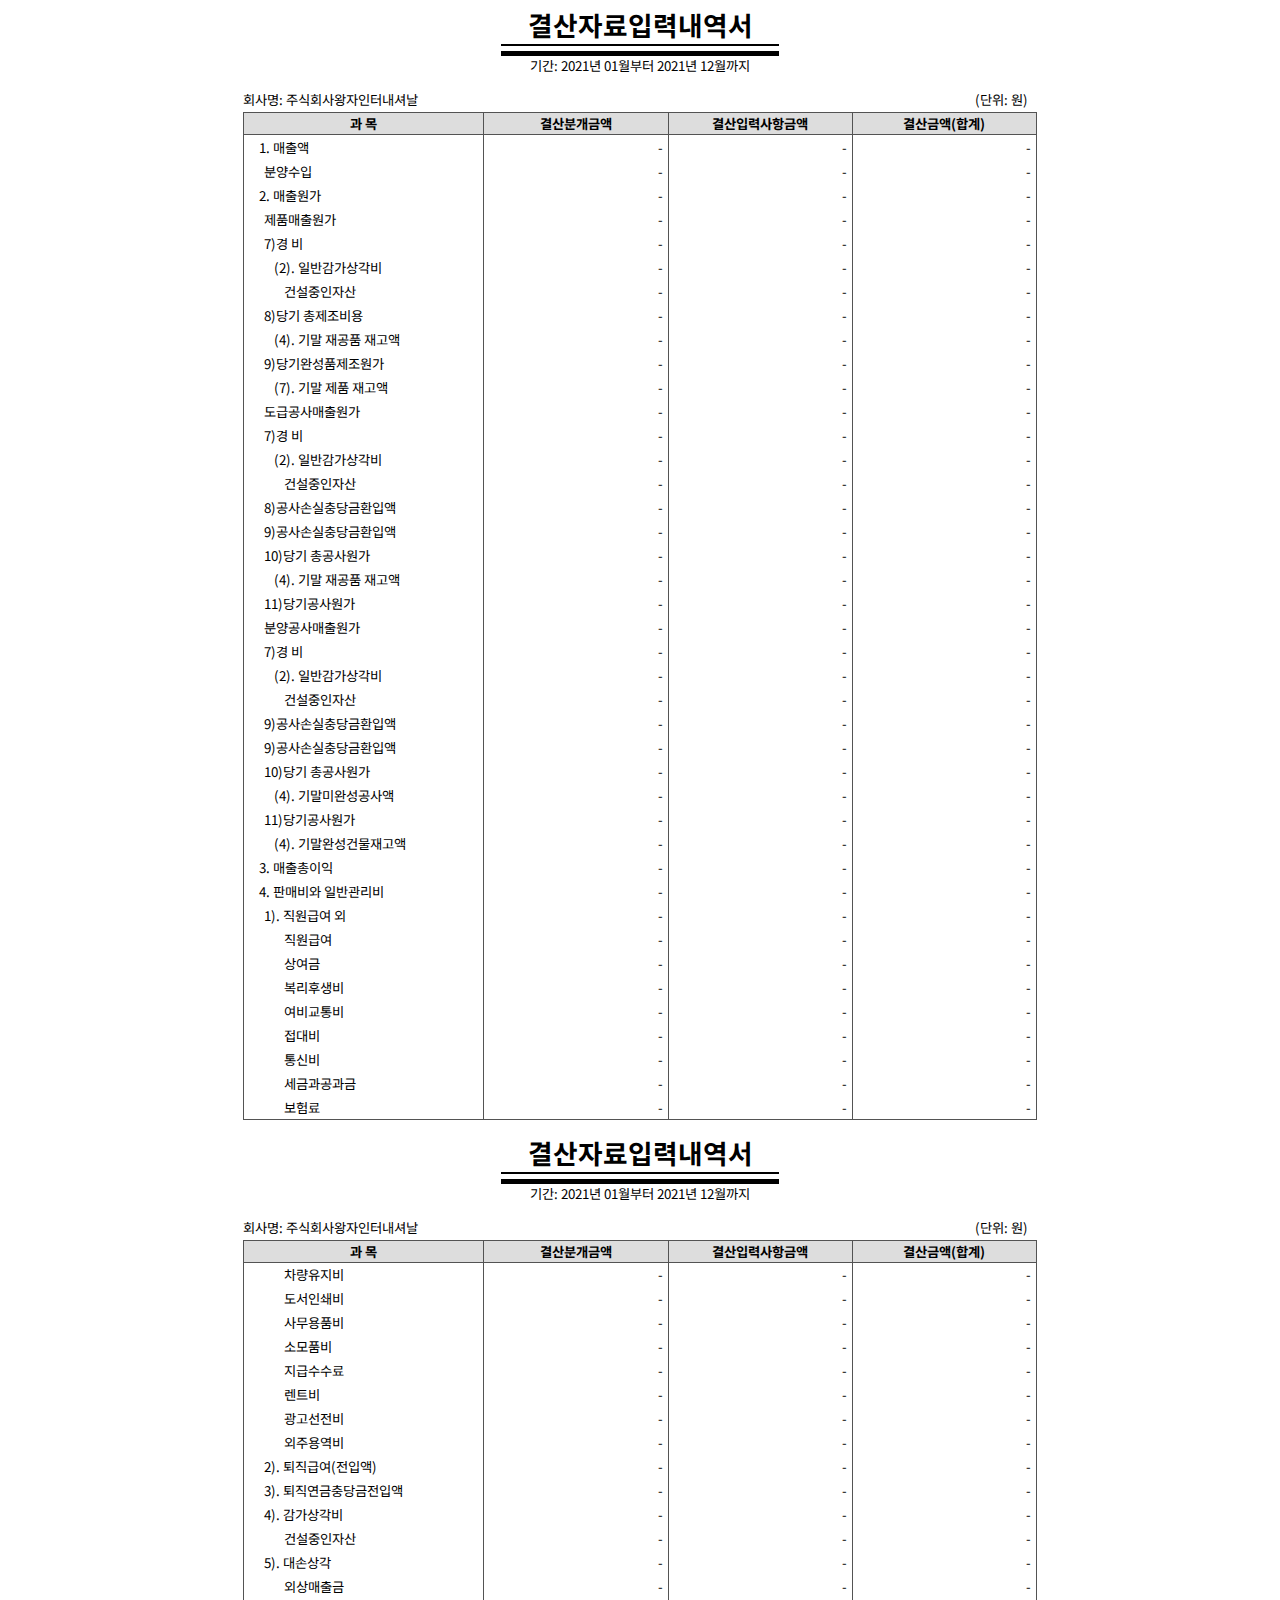
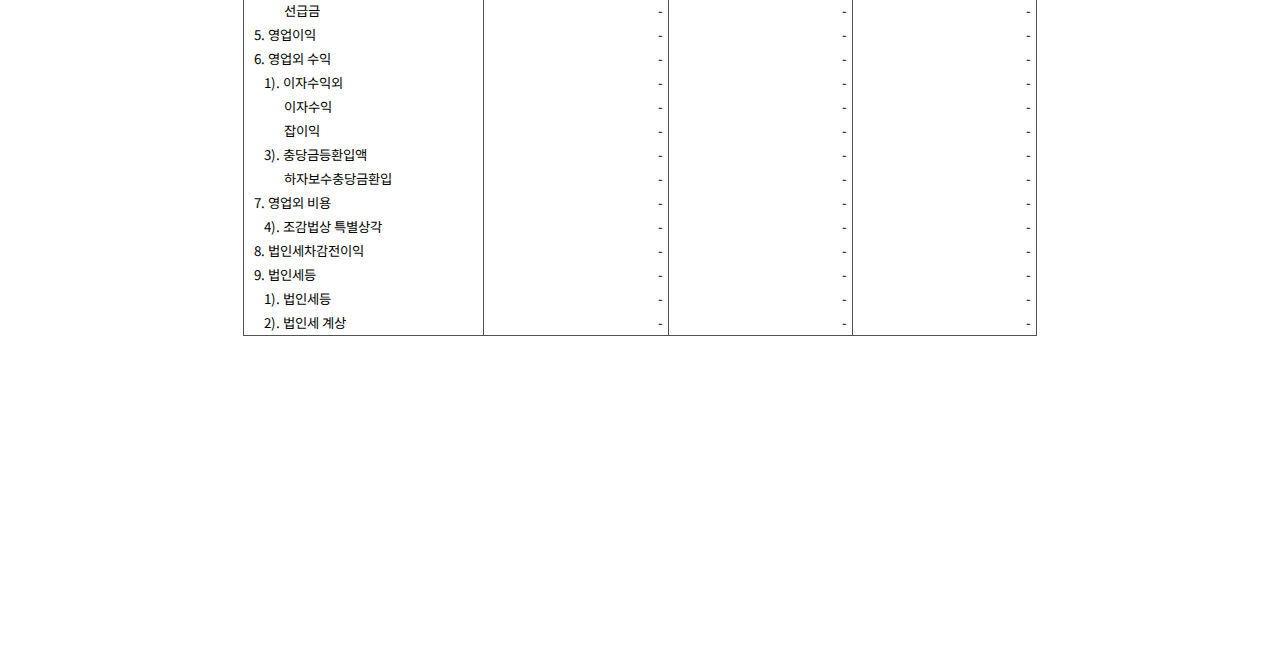
<file: 결산자료입력.html>
<!DOCTYPE html>
<html lang="en">
<head>
    <meta charset="UTF-8">
    <meta http-equiv="X-UA-Compatible" content="IE=edge">
    <meta name="viewport" content="width=device-width, initial-scale=1.0">
    <link rel="stylesheet" href="https://fonts.googleapis.com/css?family=Noto+Sans+KR">
    <link rel="stylesheet" href="css/template4style.css">
    <link rel="stylesheet" href="css/global.css">
    <title>결산부속명세서</title>
</head>
<body>
    <div class="table-cont">
        <div class="title">
            <div class="h1" id="t1h1"><h1>결산자료입력내역서</h1></div>
            <div class="h2" id="t1h2">기간: 2021년 01월부터 2021년 12월까지</div>
        </div>
        <div class="tabletop1label">
            <div class="pag1" id="t1pag1">회사명: 주식회사왕자인터내셔날</div>
            <div class="pag2" id="t1pag2"> </div>
            <div class="pag3" id="t1pag3">(단위: 원)</div>
        </div>
        <table>
            <thead>
                <tr class="bggraylight">
                    <th class="c1">과 목</th>
                    <th class="c2">결산분개금액</th>
                    <th class="c3">결산입력사항금액</th>
                    <th class="c4">결산금액(합계)</th>
                </tr>
            </thead>
            <tbody>                 
                <tr class="trcontent">
                    <td class="c1 indent-10px bordered-lr"><div>1. 매출액 </div></td>
                    <td class="c2 bordered-lr"><div>-</div></td>
                    <td class="c3 bordered-lr"><div>-</div></td>
                    <td class="c4 bordered-lr"><div>-</div></td>
                </tr>
                <tr class="trcontent">
                    <td class="c1 indent-15px bordered-lr"><div>분양수입</div></td>
                    <td class="c2 bordered-lr"><div>-</div></td>
                    <td class="c3 bordered-lr"><div>-</div></td>
                    <td class="c4 bordered-lr"><div>-</div></td>
                </tr>
                <tr class="trcontent">
                    <td class="c1 indent-10px bordered-lr"><div>2. 매출원가</div></td>
                    <td class="c2 bordered-lr"><div>-</div></td>
                    <td class="c3 bordered-lr"><div>-</div></td>
                    <td class="c4 bordered-lr"><div>-</div></td>
                </tr>
                <tr class="trcontent">
                    <td class="c1 indent-15px bordered-lr"><div>제품매출원가</div></td>
                    <td class="c2 bordered-lr"><div>-</div></td>
                    <td class="c3 bordered-lr"><div>-</div></td>
                    <td class="c4 bordered-lr"><div>-</div></td>
                </tr>
                <tr class="trcontent">
                    <td class="c1 indent-15px bordered-lr"><div>7)경 비</div></td>
                    <td class="c2 bordered-lr"><div>-</div></td>
                    <td class="c3 bordered-lr"><div>-</div></td>
                    <td class="c4 bordered-lr"><div>-</div></td>
                </tr>
                <tr class="trcontent">
                    <td class="c1 indent-25px bordered-lr"><div>(2). 일반감가상각비</div></td>
                    <td class="c2 bordered-lr"><div>-</div></td>
                    <td class="c3 bordered-lr"><div>-</div></td>
                    <td class="c4 bordered-lr"><div>-</div></td>
                </tr>
                <tr class="trcontent">
                    <td class="c1 indent-35px bordered-lr"><div>건설중인자산</div></td>
                    <td class="c2 bordered-lr"><div>-</div></td>
                    <td class="c3 bordered-lr"><div>-</div></td>
                    <td class="c4 bordered-lr"><div>-</div></td>
                </tr>
                <tr class="trcontent">
                    <td class="c1 indent-15px bordered-lr"><div>8)당기 총제조비용</div></td>
                    <td class="c2 bordered-lr"><div>-</div></td>
                    <td class="c3 bordered-lr"><div>-</div></td>
                    <td class="c4 bordered-lr"><div>-</div></td>
                </tr>
                <tr class="trcontent">
                    <td class="c1 indent-25px bordered-lr"><div>(4). 기말 재공품 재고액</div></td>
                    <td class="c2 bordered-lr"><div>-</div></td>
                    <td class="c3 bordered-lr"><div>-</div></td>
                    <td class="c4 bordered-lr"><div>-</div></td>
                </tr>
                <tr class="trcontent">
                    <td class="c1 indent-15px bordered-lr"><div>9)당기완성품제조원가</div></td>
                    <td class="c2 bordered-lr"><div>-</div></td>
                    <td class="c3 bordered-lr"><div>-</div></td>
                    <td class="c4 bordered-lr"><div>-</div></td>
                </tr>
                <tr class="trcontent">
                    <td class="c1 indent-25px bordered-lr"><div>(7). 기말 제품 재고액</div></td>
                    <td class="c2 bordered-lr"><div>-</div></td>
                    <td class="c3 bordered-lr"><div>-</div></td>
                    <td class="c4 bordered-lr"><div>-</div></td>
                </tr>
                <tr class="trcontent">
                    <td class="c1 indent-15px bordered-lr"><div>도급공사매출원가</div></td>
                    <td class="c2 bordered-lr"><div>-</div></td>
                    <td class="c3 bordered-lr"><div>-</div></td>
                    <td class="c4 bordered-lr"><div>-</div></td>
                </tr>
                <tr class="trcontent">
                    <td class="c1 indent-15px bordered-lr"><div>7)경 비</div></td>
                    <td class="c2 bordered-lr"><div>-</div></td>
                    <td class="c3 bordered-lr"><div>-</div></td>
                    <td class="c4 bordered-lr"><div>-</div></td>
                </tr>
                <tr class="trcontent">
                    <td class="c1 indent-25px bordered-lr"><div>(2). 일반감가상각비</div></td>
                    <td class="c2 bordered-lr"><div>-</div></td>
                    <td class="c3 bordered-lr"><div>-</div></td>
                    <td class="c4 bordered-lr"><div>-</div></td>
                </tr>
                <tr class="trcontent">
                    <td class="c1 indent-35px bordered-lr"><div>건설중인자산</div></td>
                    <td class="c2 bordered-lr"><div>-</div></td>
                    <td class="c3 bordered-lr"><div>-</div></td>
                    <td class="c4 bordered-lr"><div>-</div></td>
                </tr>
                <tr class="trcontent">
                    <td class="c1 indent-15px bordered-lr"><div>8)공사손실충당금환입액</div></td>
                    <td class="c2 bordered-lr"><div>-</div></td>
                    <td class="c3 bordered-lr"><div>-</div></td>
                    <td class="c4 bordered-lr"><div>-</div></td>
                </tr>
                <tr class="trcontent">
                    <td class="c1 indent-15px bordered-lr"><div>9)공사손실충당금환입액</div></td>
                    <td class="c2 bordered-lr"><div>-</div></td>
                    <td class="c3 bordered-lr"><div>-</div></td>
                    <td class="c4 bordered-lr"><div>-</div></td>
                </tr>
                <tr class="trcontent">
                    <td class="c1 indent-15px bordered-lr"><div>10)당기 총공사원가</div></td>
                    <td class="c2 bordered-lr"><div>-</div></td>
                    <td class="c3 bordered-lr"><div>-</div></td>
                    <td class="c4 bordered-lr"><div>-</div></td>
                </tr>
                <tr class="trcontent">
                    <td class="c1 indent-25px bordered-lr"><div>(4). 기말 재공품 재고액</div></td>
                    <td class="c2 bordered-lr"><div>-</div></td>
                    <td class="c3 bordered-lr"><div>-</div></td>
                    <td class="c4 bordered-lr"><div>-</div></td>
                </tr>
                <tr class="trcontent">
                    <td class="c1 indent-15px bordered-lr"><div>11)당기공사원가</div></td>
                    <td class="c2 bordered-lr"><div>-</div></td>
                    <td class="c3 bordered-lr"><div>-</div></td>
                    <td class="c4 bordered-lr"><div>-</div></td>
                </tr>
                <tr class="trcontent">
                    <td class="c1 indent-15px bordered-lr"><div>분양공사매출원가</div></td>
                    <td class="c2 bordered-lr"><div>-</div></td>
                    <td class="c3 bordered-lr"><div>-</div></td>
                    <td class="c4 bordered-lr"><div>-</div></td>
                </tr>
                <tr class="trcontent">
                    <td class="c1 indent-15px bordered-lr"><div>7)경 비</div></td>
                    <td class="c2 bordered-lr"><div>-</div></td>
                    <td class="c3 bordered-lr"><div>-</div></td>
                    <td class="c4 bordered-lr"><div>-</div></td>
                </tr>
                <tr class="trcontent">
                    <td class="c1 indent-25px bordered-lr"><div>(2). 일반감가상각비</div></td>
                    <td class="c2 bordered-lr"><div>-</div></td>
                    <td class="c3 bordered-lr"><div>-</div></td>
                    <td class="c4 bordered-lr"><div>-</div></td>
                </tr>
                <tr class="trcontent">
                    <td class="c1 indent-35px bordered-lr"><div>건설중인자산</div></td>
                    <td class="c2 bordered-lr"><div>-</div></td>
                    <td class="c3 bordered-lr"><div>-</div></td>
                    <td class="c4 bordered-lr"><div>-</div></td>
                </tr>
                <tr class="trcontent">
                    <td class="c1 indent-15px bordered-lr"><div>9)공사손실충당금환입액</div></td>
                    <td class="c2 bordered-lr"><div>-</div></td>
                    <td class="c3 bordered-lr"><div>-</div></td>
                    <td class="c4 bordered-lr"><div>-</div></td>
                </tr>
                <tr class="trcontent">
                    <td class="c1 indent-15px bordered-lr"><div>9)공사손실충당금환입액</div></td>
                    <td class="c2 bordered-lr"><div>-</div></td>
                    <td class="c3 bordered-lr"><div>-</div></td>
                    <td class="c4 bordered-lr"><div>-</div></td>
                </tr>
                <tr class="trcontent">
                    <td class="c1 indent-15px bordered-lr"><div>10)당기 총공사원가</div></td>
                    <td class="c2 bordered-lr"><div>-</div></td>
                    <td class="c3 bordered-lr"><div>-</div></td>
                    <td class="c4 bordered-lr"><div>-</div></td>
                </tr>
                <tr class="trcontent">
                    <td class="c1 indent-25px bordered-lr"><div>(4). 기말미완성공사액</div></td>
                    <td class="c2 bordered-lr"><div>-</div></td>
                    <td class="c3 bordered-lr"><div>-</div></td>
                    <td class="c4 bordered-lr"><div>-</div></td>
                </tr>
                <tr class="trcontent">
                    <td class="c1 indent-15px bordered-lr"><div>11)당기공사원가</div></td>
                    <td class="c2 bordered-lr"><div>-</div></td>
                    <td class="c3 bordered-lr"><div>-</div></td>
                    <td class="c4 bordered-lr"><div>-</div></td>
                </tr>                
                <tr class="trcontent">
                    <td class="c1 indent-25px bordered-lr"><div>(4). 기말완성건물재고액</div></td>
                    <td class="c2 bordered-lr"><div>-</div></td>
                    <td class="c3 bordered-lr"><div>-</div></td>
                    <td class="c4 bordered-lr"><div>-</div></td>
                </tr>
                <tr class="trcontent">
                    <td class="c1 indent-10px bordered-lr"><div>3. 매출총이익</div></td>
                    <td class="c2 bordered-lr"><div>-</div></td>
                    <td class="c3 bordered-lr"><div>-</div></td>
                    <td class="c4 bordered-lr"><div>-</div></td>
                </tr>
                <tr class="trcontent">
                    <td class="c1 indent-10px bordered-lr"><div>4. 판매비와 일반관리비</div></td>
                    <td class="c2 bordered-lr"><div>-</div></td>
                    <td class="c3 bordered-lr"><div>-</div></td>
                    <td class="c4 bordered-lr"><div>-</div></td>
                </tr>
                <tr class="trcontent">
                    <td class="c1 indent-15px bordered-lr"><div>1). 직원급여 외</div></td>
                    <td class="c2 bordered-lr"><div>-</div></td>
                    <td class="c3 bordered-lr"><div>-</div></td>
                    <td class="c4 bordered-lr"><div>-</div></td>
                </tr>
                <tr class="trcontent">
                    <td class="c1 indent-35px bordered-lr"><div>직원급여</div></td>
                    <td class="c2 bordered-lr"><div>-</div></td>
                    <td class="c3 bordered-lr"><div>-</div></td>
                    <td class="c4 bordered-lr"><div>-</div></td>
                </tr>
                <tr class="trcontent">
                    <td class="c1 indent-35px bordered-lr"><div>상여금</div></td>
                    <td class="c2 bordered-lr"><div>-</div></td>
                    <td class="c3 bordered-lr"><div>-</div></td>
                    <td class="c4 bordered-lr"><div>-</div></td>
                </tr>
                <tr class="trcontent">
                    <td class="c1 indent-35px bordered-lr"><div>복리후생비</div></td>
                    <td class="c2 bordered-lr"><div>-</div></td>
                    <td class="c3 bordered-lr"><div>-</div></td>
                    <td class="c4 bordered-lr"><div>-</div></td>
                </tr>
                <tr class="trcontent">
                    <td class="c1 indent-35px bordered-lr"><div>여비교통비</div></td>
                    <td class="c2 bordered-lr"><div>-</div></td>
                    <td class="c3 bordered-lr"><div>-</div></td>
                    <td class="c4 bordered-lr"><div>-</div></td>
                </tr>
                <tr class="trcontent">
                    <td class="c1 indent-35px bordered-lr"><div>접대비</div></td>
                    <td class="c2 bordered-lr"><div>-</div></td>
                    <td class="c3 bordered-lr"><div>-</div></td>
                    <td class="c4 bordered-lr"><div>-</div></td>
                </tr>
                <tr class="trcontent">
                    <td class="c1 indent-35px bordered-lr"><div>통신비</div></td>
                    <td class="c2 bordered-lr"><div>-</div></td>
                    <td class="c3 bordered-lr"><div>-</div></td>
                    <td class="c4 bordered-lr"><div>-</div></td>
                </tr>
                <tr class="trcontent">
                    <td class="c1 indent-35px bordered-lr"><div>세금과공과금</div></td>
                    <td class="c2 bordered-lr"><div>-</div></td>
                    <td class="c3 bordered-lr"><div>-</div></td>
                    <td class="c4 bordered-lr"><div>-</div></td>
                </tr>
                <tr class="trcontent">
                    <td class="c1 indent-35px bordered-lr"><div>보험료</div></td>
                    <td class="c2 bordered-lr"><div>-</div></td>
                    <td class="c3 bordered-lr"><div>-</div></td>
                    <td class="c4 bordered-lr"><div>-</div></td>
                </tr>
            </tbody>
        </table>
    </div>

    <div class="table-cont">
        <div class="title">
            <div class="h1" id="t1h1"><h1>결산자료입력내역서</h1></div>
            <div class="h2" id="t1h2">기간: 2021년 01월부터 2021년 12월까지</div>
        </div>
        <div class="tabletop1label">
            <div class="pag1" id="t1pag1">회사명: 주식회사왕자인터내셔날</div>
            <div class="pag2" id="t1pag2"> </div>
            <div class="pag3" id="t1pag3">(단위: 원)</div>
        </div>
        <table>
            <thead>
                <tr class="bggraylight">
                    <th class="c1">과 목</th>
                    <th class="c2">결산분개금액</th>
                    <th class="c3">결산입력사항금액</th>
                    <th class="c4">결산금액(합계)</th>
                </tr>
            </thead>
            <tbody>                 
                <tr class="trcontent">
                    <td class="c1 indent-35px bordered-lr"><div>차량유지비</div></td>
                    <td class="c2 bordered-lr"><div>-</div></td>
                    <td class="c3 bordered-lr"><div>-</div></td>
                    <td class="c4 bordered-lr"><div>-</div></td>
                </tr>
                <tr class="trcontent">
                    <td class="c1 indent-35px bordered-lr"><div>도서인쇄비</div></td>
                    <td class="c2 bordered-lr"><div>-</div></td>
                    <td class="c3 bordered-lr"><div>-</div></td>
                    <td class="c4 bordered-lr"><div>-</div></td>
                </tr>
                <tr class="trcontent">
                    <td class="c1 indent-35px bordered-lr"><div>사무용품비</div></td>
                    <td class="c2 bordered-lr"><div>-</div></td>
                    <td class="c3 bordered-lr"><div>-</div></td>
                    <td class="c4 bordered-lr"><div>-</div></td>
                </tr>
                <tr class="trcontent">
                    <td class="c1 indent-35px bordered-lr"><div>소모품비</div></td>
                    <td class="c2 bordered-lr"><div>-</div></td>
                    <td class="c3 bordered-lr"><div>-</div></td>
                    <td class="c4 bordered-lr"><div>-</div></td>
                </tr>
                <tr class="trcontent">
                    <td class="c1 indent-35px bordered-lr"><div>지급수수료</div></td>
                    <td class="c2 bordered-lr"><div>-</div></td>
                    <td class="c3 bordered-lr"><div>-</div></td>
                    <td class="c4 bordered-lr"><div>-</div></td>
                </tr>
                <tr class="trcontent">
                    <td class="c1 indent-35px bordered-lr"><div>렌트비</div></td>
                    <td class="c2 bordered-lr"><div>-</div></td>
                    <td class="c3 bordered-lr"><div>-</div></td>
                    <td class="c4 bordered-lr"><div>-</div></td>
                </tr>
                <tr class="trcontent">
                    <td class="c1 indent-35px bordered-lr"><div>광고선전비</div></td>
                    <td class="c2 bordered-lr"><div>-</div></td>
                    <td class="c3 bordered-lr"><div>-</div></td>
                    <td class="c4 bordered-lr"><div>-</div></td>
                </tr>
                <tr class="trcontent">
                    <td class="c1 indent-35px bordered-lr"><div>외주용역비</div></td>
                    <td class="c2 bordered-lr"><div>-</div></td>
                    <td class="c3 bordered-lr"><div>-</div></td>
                    <td class="c4 bordered-lr"><div>-</div></td>
                </tr>
                <tr class="trcontent">
                    <td class="c1 indent-15px bordered-lr"><div>2). 퇴직급여(전입액)</div></td>
                    <td class="c2 bordered-lr"><div>-</div></td>
                    <td class="c3 bordered-lr"><div>-</div></td>
                    <td class="c4 bordered-lr"><div>-</div></td>
                </tr>
                <tr class="trcontent">
                    <td class="c1 indent-15px bordered-lr"><div>3). 퇴직연금충당금전입액</div></td>
                    <td class="c2 bordered-lr"><div>-</div></td>
                    <td class="c3 bordered-lr"><div>-</div></td>
                    <td class="c4 bordered-lr"><div>-</div></td>
                </tr>
                <tr class="trcontent">
                    <td class="c1 indent-15px bordered-lr"><div>4). 감가상각비</div></td>
                    <td class="c2 bordered-lr"><div>-</div></td>
                    <td class="c3 bordered-lr"><div>-</div></td>
                    <td class="c4 bordered-lr"><div>-</div></td>
                </tr>
                <tr class="trcontent">
                    <td class="c1 indent-35px bordered-lr"><div>건설중인자산</div></td>
                    <td class="c2 bordered-lr"><div>-</div></td>
                    <td class="c3 bordered-lr"><div>-</div></td>
                    <td class="c4 bordered-lr"><div>-</div></td>
                </tr>
                <tr class="trcontent">
                    <td class="c1 indent-15px bordered-lr"><div>5). 대손상각</div></td>
                    <td class="c2 bordered-lr"><div>-</div></td>
                    <td class="c3 bordered-lr"><div>-</div></td>
                    <td class="c4 bordered-lr"><div>-</div></td>
                </tr>
                <tr class="trcontent">
                    <td class="c1 indent-35px bordered-lr"><div>외상매출금</div></td>
                    <td class="c2 bordered-lr"><div>-</div></td>
                    <td class="c3 bordered-lr"><div>-</div></td>
                    <td class="c4 bordered-lr"><div>-</div></td>
                </tr>
                <tr class="trcontent">
                    <td class="c1 indent-35px bordered-lr"><div>선급금</div></td>
                    <td class="c2 bordered-lr"><div>-</div></td>
                    <td class="c3 bordered-lr"><div>-</div></td>
                    <td class="c4 bordered-lr"><div>-</div></td>
                </tr>
                <tr class="trcontent">
                    <td class="c1 indent-5px bordered-lr"><div>5. 영업이익</div></td>
                    <td class="c2 bordered-lr"><div>-</div></td>
                    <td class="c3 bordered-lr"><div>-</div></td>
                    <td class="c4 bordered-lr"><div>-</div></td>
                </tr>
                <tr class="trcontent">
                    <td class="c1 indent-5px bordered-lr"><div>6. 영업외 수익</div></td>
                    <td class="c2 bordered-lr"><div>-</div></td>
                    <td class="c3 bordered-lr"><div>-</div></td>
                    <td class="c4 bordered-lr"><div>-</div></td>
                </tr>
                <tr class="trcontent">
                    <td class="c1 indent-15px bordered-lr"><div>1). 이자수익외</div></td>
                    <td class="c2 bordered-lr"><div>-</div></td>
                    <td class="c3 bordered-lr"><div>-</div></td>
                    <td class="c4 bordered-lr"><div>-</div></td>
                </tr>
                <tr class="trcontent">
                    <td class="c1 indent-35px bordered-lr"><div>이자수익</div></td>
                    <td class="c2 bordered-lr"><div>-</div></td>
                    <td class="c3 bordered-lr"><div>-</div></td>
                    <td class="c4 bordered-lr"><div>-</div></td>
                </tr>
                <tr class="trcontent">
                    <td class="c1 indent-35px bordered-lr"><div>잡이익</div></td>
                    <td class="c2 bordered-lr"><div>-</div></td>
                    <td class="c3 bordered-lr"><div>-</div></td>
                    <td class="c4 bordered-lr"><div>-</div></td>
                </tr>
                <tr class="trcontent">
                    <td class="c1 indent-15px bordered-lr"><div>3). 충당금등환입액</div></td>
                    <td class="c2 bordered-lr"><div>-</div></td>
                    <td class="c3 bordered-lr"><div>-</div></td>
                    <td class="c4 bordered-lr"><div>-</div></td>
                </tr>
                <tr class="trcontent">
                    <td class="c1 indent-35px bordered-lr"><div>하자보수충당금환입</div></td>
                    <td class="c2 bordered-lr"><div>-</div></td>
                    <td class="c3 bordered-lr"><div>-</div></td>
                    <td class="c4 bordered-lr"><div>-</div></td>
                </tr>
                <tr class="trcontent">
                    <td class="c1 indent-5px bordered-lr"><div>7. 영업외 비용</div></td>
                    <td class="c2 bordered-lr"><div>-</div></td>
                    <td class="c3 bordered-lr"><div>-</div></td>
                    <td class="c4 bordered-lr"><div>-</div></td>
                </tr>
                <tr class="trcontent">
                    <td class="c1 indent-15px bordered-lr"><div>4). 조감법상 특별상각</div></td>
                    <td class="c2 bordered-lr"><div>-</div></td>
                    <td class="c3 bordered-lr"><div>-</div></td>
                    <td class="c4 bordered-lr"><div>-</div></td>
                </tr>
                <tr class="trcontent">
                    <td class="c1 indent-5px bordered-lr"><div>8. 법인세차감전이익</div></td>
                    <td class="c2 bordered-lr"><div>-</div></td>
                    <td class="c3 bordered-lr"><div>-</div></td>
                    <td class="c4 bordered-lr"><div>-</div></td>
                </tr>
                <tr class="trcontent">
                    <td class="c1 indent-5px bordered-lr"><div>9. 법인세등</div></td>
                    <td class="c2 bordered-lr"><div>-</div></td>
                    <td class="c3 bordered-lr"><div>-</div></td>
                    <td class="c4 bordered-lr"><div>-</div></td>
                </tr>
                <tr class="trcontent">
                    <td class="c1 indent-15px bordered-lr"><div>1). 법인세등</div></td>
                    <td class="c2 bordered-lr"><div>-</div></td>
                    <td class="c3 bordered-lr"><div>-</div></td>
                    <td class="c4 bordered-lr"><div>-</div></td>
                </tr>
                <tr class="trcontent">
                    <td class="c1 indent-15px bordered-lr"><div>2). 법인세 계상</div></td>
                    <td class="c2 bordered-lr"><div>-</div></td>
                    <td class="c3 bordered-lr"><div>-</div></td>
                    <td class="c4 bordered-lr"><div>-</div></td>
                </tr>
            </tbody>
        </table>
    </div>
</body>
</html>
</file>
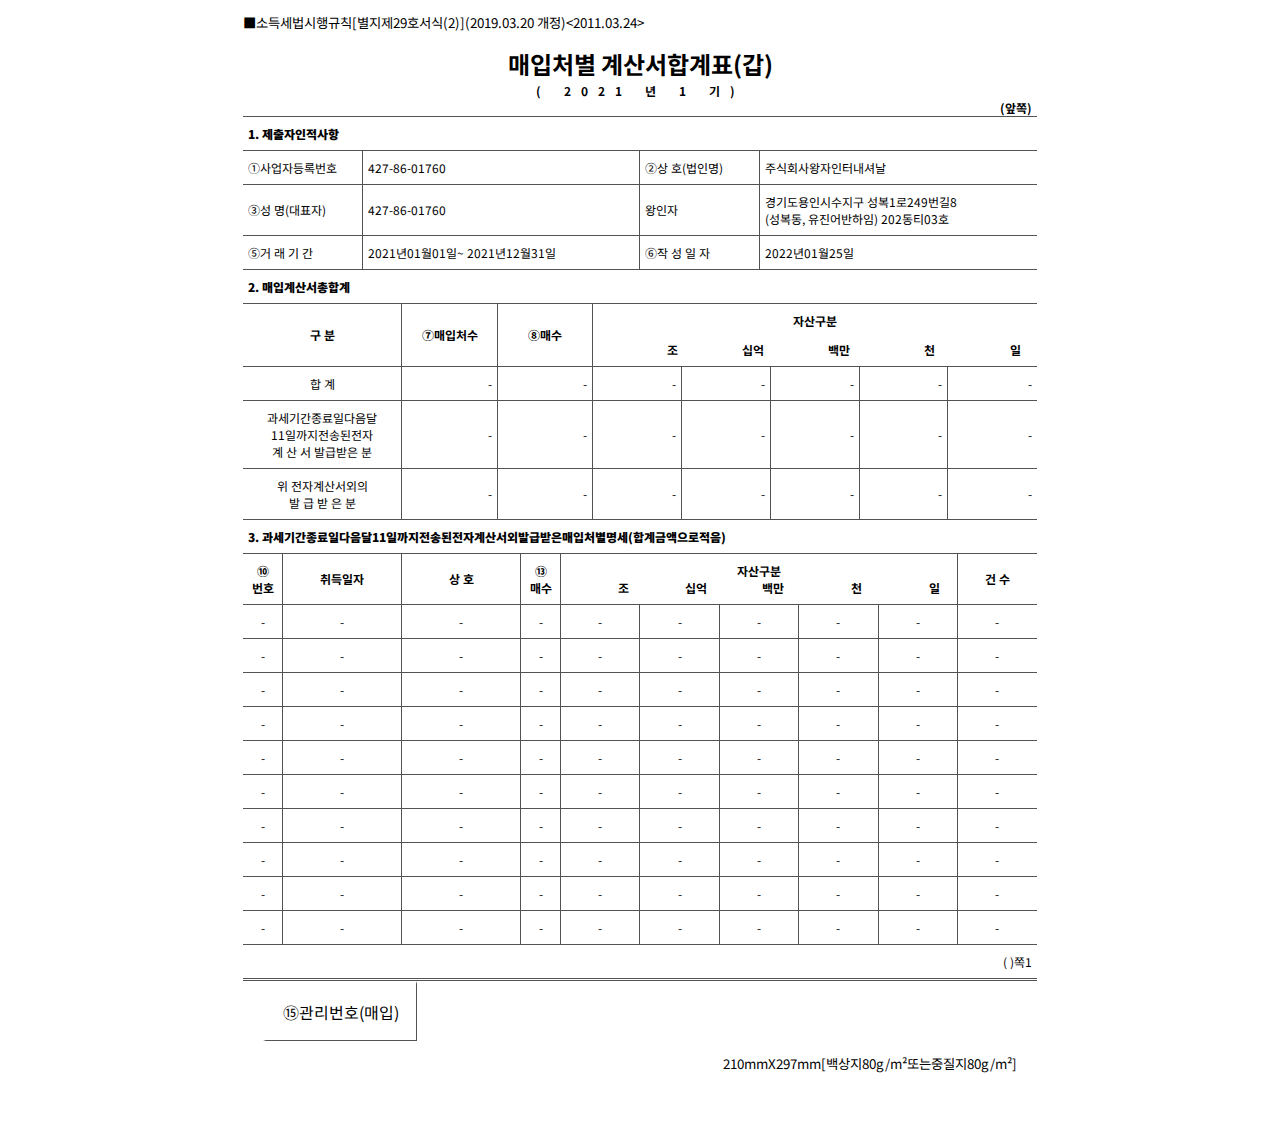
<file: 계산서합계표매입.html>
<!DOCTYPE html>
<html lang="en">
<head>
    <meta charset="UTF-8">
    <meta http-equiv="X-UA-Compatible" content="IE=edge">
    <meta name="viewport" content="width=device-width, initial-scale=1.0">
    <link rel="stylesheet" href="https://fonts.googleapis.com/css?family=Noto+Sans+KR">
    <link rel="stylesheet" href="css/template5style.css">
    <link rel="stylesheet" href="css/global.css">
    <title>거래처원장전체잔액</title>
</head>
<body>
        <div class="table-cont">
            <p class="font-medium text-left">■소득세법시행규칙[별지제29호서식(2)](2019.03.20 개정)<2011.03.24></2011.03.24></p>
            <table>
                <thead>
                    <tr>
                        <th rowspan="2" colspan="10">
                            <div class="title">
                                <div class="h1" id="t1h1"><h1>매입처별 계산서합계표(갑)</h1></div>
                                <div class="h2 wide-10px" id="t1h2">( 2021 년 1 기)</div>
                            </div>
                            <div class="theadlabel">
                                <div class="label1">(앞쪽)</div>
                            </div>
                        </th>
                    </tr>
                    <tr>
                        <!-- for rowspan  -->
                    </tr>
                </thead>  
                <tbody class="set1">
                    <tr class="titlelable bordered-top bold">
                        <td class="label" colspan="10">1. 제출자인적사항</td>
                    </tr>                    
                    <tr class="trcontent">
                        <td class="c1" colspan="2"><div>①사업자등록번호</div></td>
                        <td class="c2" colspan="3"><div>427-86-01760</div></td>
                        <td class="c3" colspan="2"><div>②상 호(법인명) </div></td>
                        <td class="c4" colspan="3"><div>주식회사왕자인터내셔날</div></td>
                    </tr>
                    <tr class="trcontent">
                        <td class="c1" colspan="2"><div>③성 명(대표자)</div></td>
                        <td class="c2" colspan="3"><div>427-86-01760</div></td>
                        <td class="c3" colspan="2"><div>왕인자</div></td>
                        <td class="c4" colspan="3"><div>경기도용인시수지구 성복1로249번길8<br>(성복동, 유진어반하임) 202동티03호</div></td>
                    </tr>
                    <tr class="trcontent">
                        <td class="c1" colspan="2"><div>⑤거 래 기 간</div></td>
                        <td class="c2" colspan="3"><div>2021년01월01일~ 2021년12월31일</div></td>
                        <td class="c3" colspan="2"><div>⑥작 성 일 자</div></td>
                        <td class="c4" colspan="3"><div>2022년01월25일</div></td>
                    </tr>
                </tbody>                    
            </table>    
            <table>
                <tbody class="set2">
                    <tr class="titlelable bold">
                        <td class="label" colspan="10">2. 매입계산서총합계</td>
                    </tr>     
                    <tr class="trcontent-head text-center">
                        <td class="c1" colspan="3"><div>구 분</div></td>
                        <td class="c2"><div>⑦매입처수</div></td>
                        <td class="c3"><div>⑧매수</div></td>
                        <td class="c4 c4span" colspan="5">
                            <div class="trh1">자산구분 </div>
                            <div class="trh2 text-right">
                                <ul>
                                    <li>조 </li>
                                    <li>십억</li>
                                    <li>백만</li>
                                    <li>천</li>
                                    <li>일</li>
                                </ul>
                            </div>
                        </td>
                    </tr>
                    <tr class="trcontent text-right">
                        <td class="c1  text-center" colspan="3"><div>합 계</div></td>
                        <td class="c2"><div>-</div></td>
                        <td class="c3"><div>-</div></td>
                        <td class="c4"><div>-</div></td>
                        <td class="c5"><div>-</div></td>
                        <td class="c6"><div>-</div></td>
                        <td class="c7"><div>-</div></td>
                        <td class="c8"><div>-</div></td>
                    </tr>
                    <tr class="trcontent text-right">
                        <td class="c1  text-center" colspan="3"><div>과세기간종료일다음달<br>11일까지전송된전자 <br>계 산 서 발급받은 분</div></td>
                        <td class="c2"><div>-</div></td>
                        <td class="c3"><div>-</div></td>
                        <td class="c4"><div>-</div></td>
                        <td class="c5"><div>-</div></td>
                        <td class="c6"><div>-</div></td>
                        <td class="c7"><div>-</div></td>
                        <td class="c8"><div>-</div></td>
                    </tr>
                    <tr class="trcontent text-right">
                        <td class="c1  text-center" colspan="3"><div>위 전자계산서외의<br>발 급 받 은 분</td>
                        <td class="c2"><div>-</div></td>
                        <td class="c3"><div>-</div></td>
                        <td class="c4"><div>-</div></td>
                        <td class="c5"><div>-</div></td>
                        <td class="c6"><div>-</div></td>
                        <td class="c7"><div>-</div></td>
                        <td class="c8"><div>-</div></td>
                    </tr>
                </tbody>       
            </table> 
            <table>                
                <tbody class="set3  text-center">
                    <tr class="titlelable bold">
                        <td class="label" colspan="10">3. 과세기간종료일다음달11일까지전송된전자계산서외발급받은매입처별명세(합계금액으로적음)</td>
                    </tr>                    
                    <tr class="trcontent-head">
                        
                        <td class="c1"><div>⑩ <br/>번호</div></td>
                        <td class="c2"><div>취득일자 </div></td>
                        <td class="c3"><div>상 호 </div></td>
                        <td class="c4"><div>⑬ <br/>매수</div></td>
                        <td class="c5span" colspan="5">
                            <div class="trh1">자산구분 </div>
                            <div class="trh2">
                                <ul>
                                    <li>조 </li>
                                    <li>십억</li>
                                    <li>백만</li>
                                    <li>천</li>
                                    <li>일</li>
                                </ul>
                            </div>
                        </td>
                        <td class="c10"><div>건 수</div></td>
                    </tr>
                    <tr class="trcontent">
                        <td class="c1"><div>-</div></td>
                        <td class="c2"><div>-</div></td>
                        <td class="c3"><div>-</div></td>
                        <td class="c4"><div>-</div></td>
                        <td class="c5"><div>-</div></td>
                        <td class="c6"><div>-</div></td>
                        <td class="c7"><div>-</div></td>
                        <td class="c8"><div>-</div></td>
                        <td class="c9"><div>-</div></td>
                        <td class="c10"><div>-</div></td>
                    </tr>               
                    <tr class="trcontent">
                        <td class="c1"><div>-</div></td>
                        <td class="c2"><div>-</div></td>
                        <td class="c3"><div>-</div></td>
                        <td class="c4"><div>-</div></td>
                        <td class="c5"><div>-</div></td>
                        <td class="c6"><div>-</div></td>
                        <td class="c7"><div>-</div></td>
                        <td class="c8"><div>-</div></td>
                        <td class="c9"><div>-</div></td>
                        <td class="c10"><div>-</div></td>
                    </tr> 
                    <tr class="trcontent">
                        <td class="c1"><div>-</div></td>
                        <td class="c2"><div>-</div></td>
                        <td class="c3"><div>-</div></td>
                        <td class="c4"><div>-</div></td>
                        <td class="c5"><div>-</div></td>
                        <td class="c6"><div>-</div></td>
                        <td class="c7"><div>-</div></td>
                        <td class="c8"><div>-</div></td>
                        <td class="c9"><div>-</div></td>
                        <td class="c10"><div>-</div></td>
                    </tr> 
                    <tr class="trcontent">
                        <td class="c1"><div>-</div></td>
                        <td class="c2"><div>-</div></td>
                        <td class="c3"><div>-</div></td>
                        <td class="c4"><div>-</div></td>
                        <td class="c5"><div>-</div></td>
                        <td class="c6"><div>-</div></td>
                        <td class="c7"><div>-</div></td>
                        <td class="c8"><div>-</div></td>
                        <td class="c9"><div>-</div></td>
                        <td class="c10"><div>-</div></td>
                    </tr>
                    <tr class="trcontent">
                        <td class="c1"><div>-</div></td>
                        <td class="c2"><div>-</div></td>
                        <td class="c3"><div>-</div></td>
                        <td class="c4"><div>-</div></td>
                        <td class="c5"><div>-</div></td>
                        <td class="c6"><div>-</div></td>
                        <td class="c7"><div>-</div></td>
                        <td class="c8"><div>-</div></td>
                        <td class="c9"><div>-</div></td>
                        <td class="c10"><div>-</div></td>
                    </tr> 
                    <tr class="trcontent">
                        <td class="c1"><div>-</div></td>
                        <td class="c2"><div>-</div></td>
                        <td class="c3"><div>-</div></td>
                        <td class="c4"><div>-</div></td>
                        <td class="c5"><div>-</div></td>
                        <td class="c6"><div>-</div></td>
                        <td class="c7"><div>-</div></td>
                        <td class="c8"><div>-</div></td>
                        <td class="c9"><div>-</div></td>
                        <td class="c10"><div>-</div></td>
                    </tr> 
                    <tr class="trcontent">
                        <td class="c1"><div>-</div></td>
                        <td class="c2"><div>-</div></td>
                        <td class="c3"><div>-</div></td>
                        <td class="c4"><div>-</div></td>
                        <td class="c5"><div>-</div></td>
                        <td class="c6"><div>-</div></td>
                        <td class="c7"><div>-</div></td>
                        <td class="c8"><div>-</div></td>
                        <td class="c9"><div>-</div></td>
                        <td class="c10"><div>-</div></td>
                    </tr> 
                    <tr class="trcontent">
                        <td class="c1"><div>-</div></td>
                        <td class="c2"><div>-</div></td>
                        <td class="c3"><div>-</div></td>
                        <td class="c4"><div>-</div></td>
                        <td class="c5"><div>-</div></td>
                        <td class="c6"><div>-</div></td>
                        <td class="c7"><div>-</div></td>
                        <td class="c8"><div>-</div></td>
                        <td class="c9"><div>-</div></td>
                        <td class="c10"><div>-</div></td>
                    </tr>
                    <tr class="trcontent">
                        <td class="c1"><div>-</div></td>
                        <td class="c2"><div>-</div></td>
                        <td class="c3"><div>-</div></td>
                        <td class="c4"><div>-</div></td>
                        <td class="c5"><div>-</div></td>
                        <td class="c6"><div>-</div></td>
                        <td class="c7"><div>-</div></td>
                        <td class="c8"><div>-</div></td>
                        <td class="c9"><div>-</div></td>
                        <td class="c10"><div>-</div></td>
                    </tr> 
                    <tr class="trcontent">
                        <td class="c1"><div>-</div></td>
                        <td class="c2"><div>-</div></td>
                        <td class="c3"><div>-</div></td>
                        <td class="c4"><div>-</div></td>
                        <td class="c5"><div>-</div></td>
                        <td class="c6"><div>-</div></td>
                        <td class="c7"><div>-</div></td>
                        <td class="c8"><div>-</div></td>
                        <td class="c9"><div>-</div></td>
                        <td class="c10"><div>-</div></td>
                    </tr> 
                    <tr class="bordered-double text-right">
                        <td class="c1" colspan="10"><div>( )쪽1</div></td>
                    </tr> 
                </tbody>  
            </table>    
            
        <div class="notediv">
            <p>⑮관리번호(매입)</p>
        </div>
        <p class="docnotefooter">210mmX297mm[백상지80g/m²또는중질지80g/m²]</p>   
        </div>
</body>
</html>
</file>
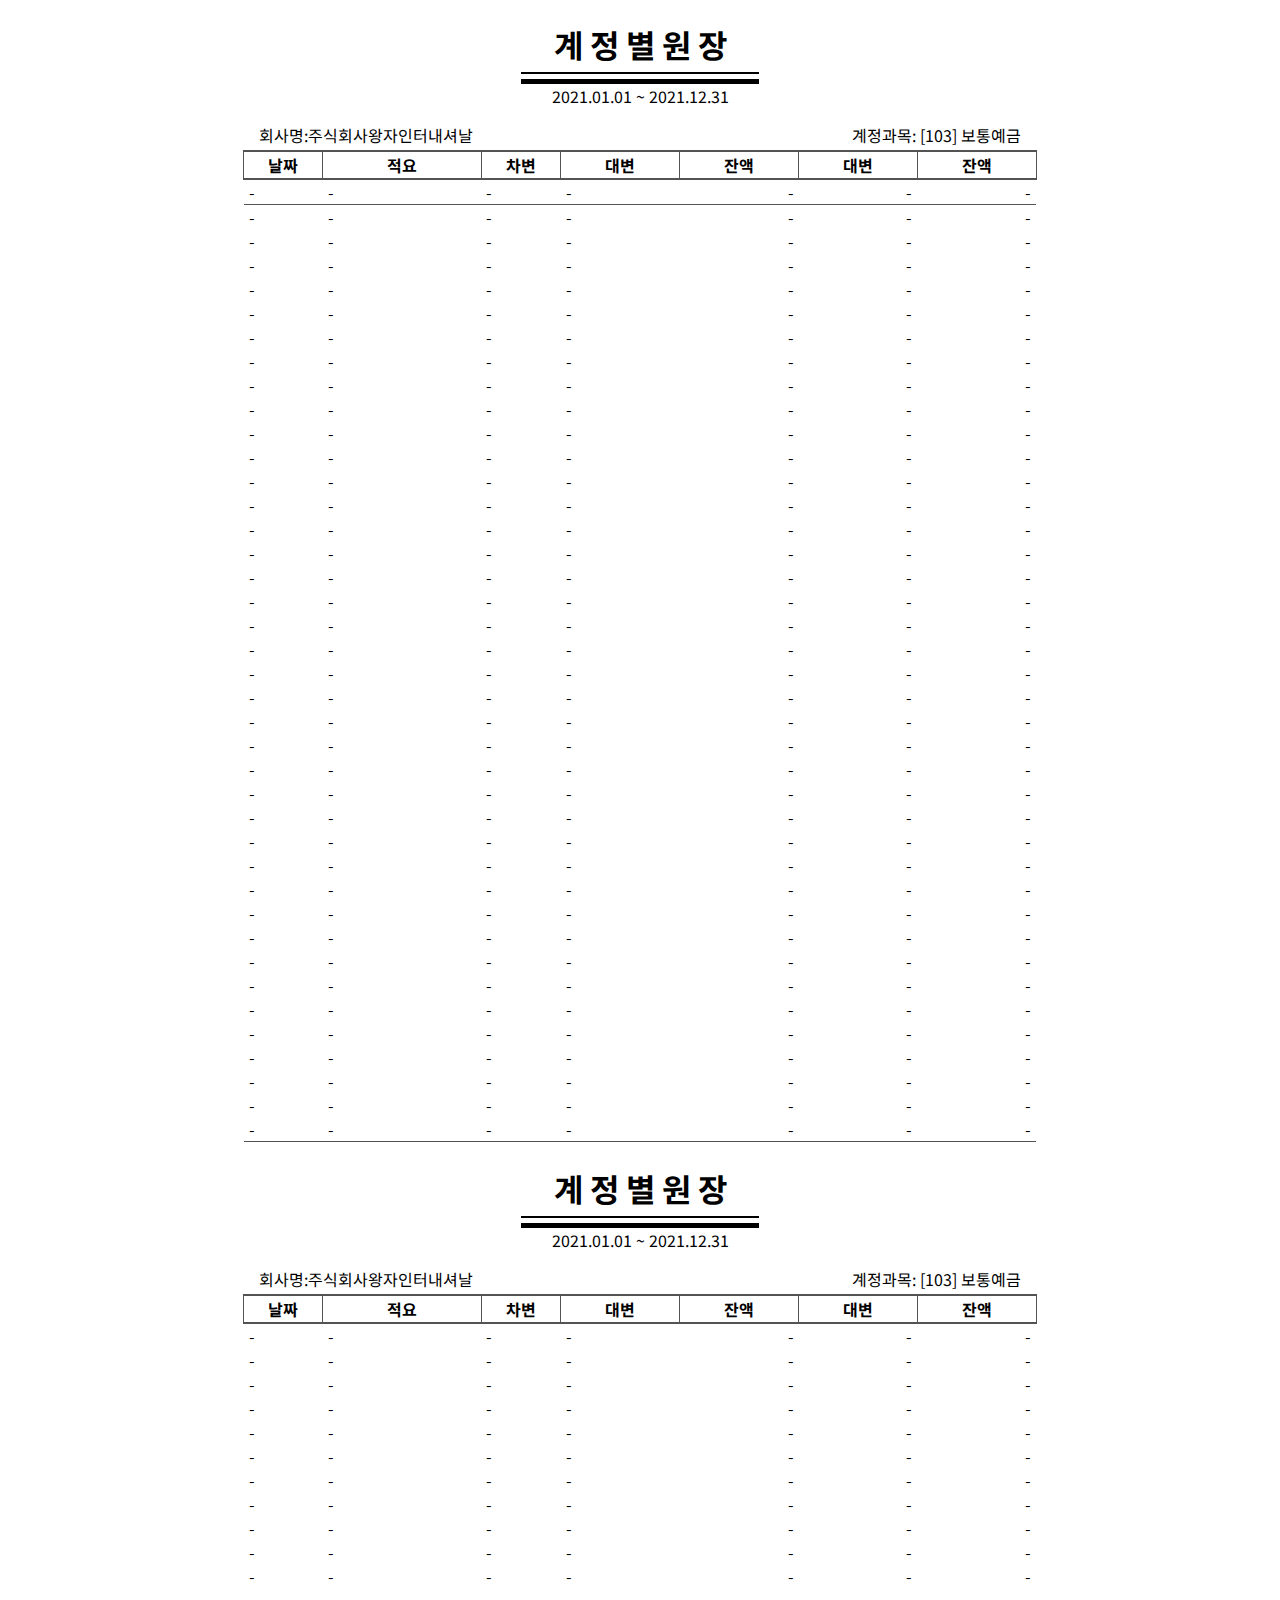
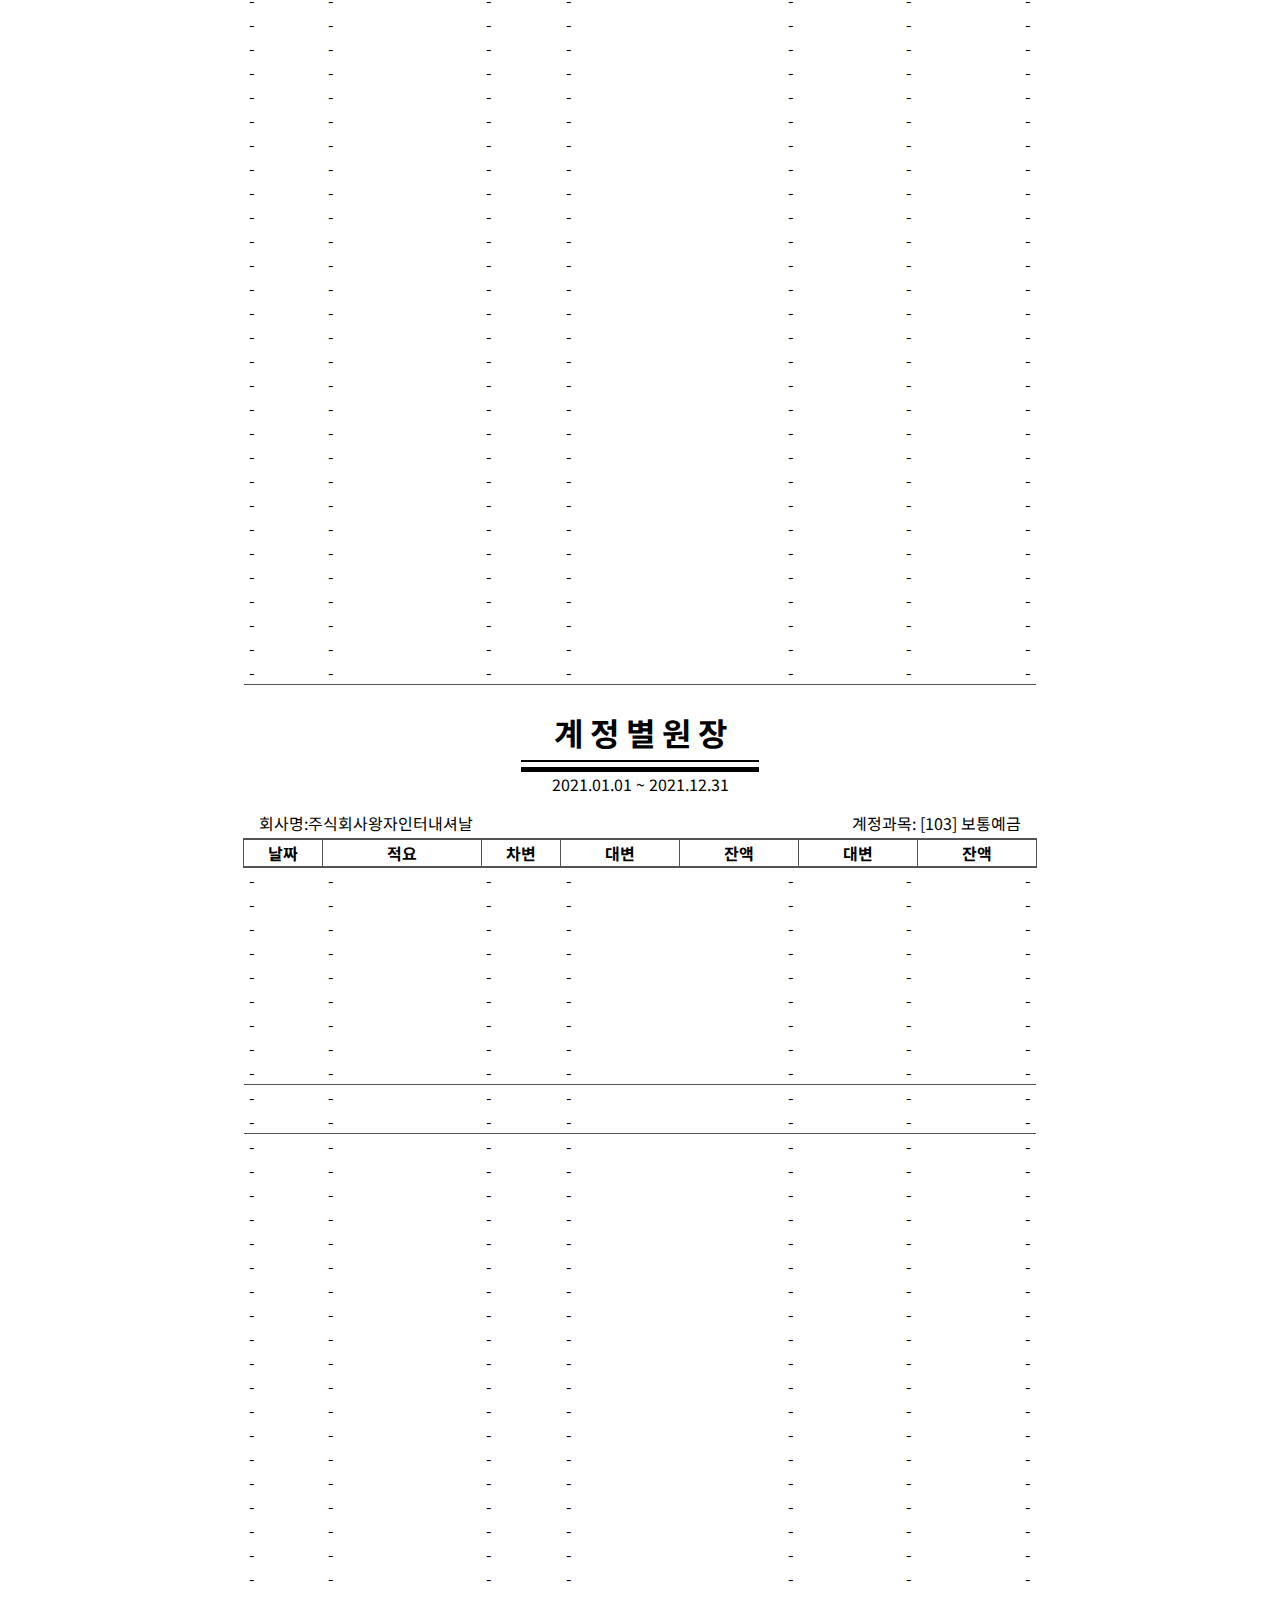
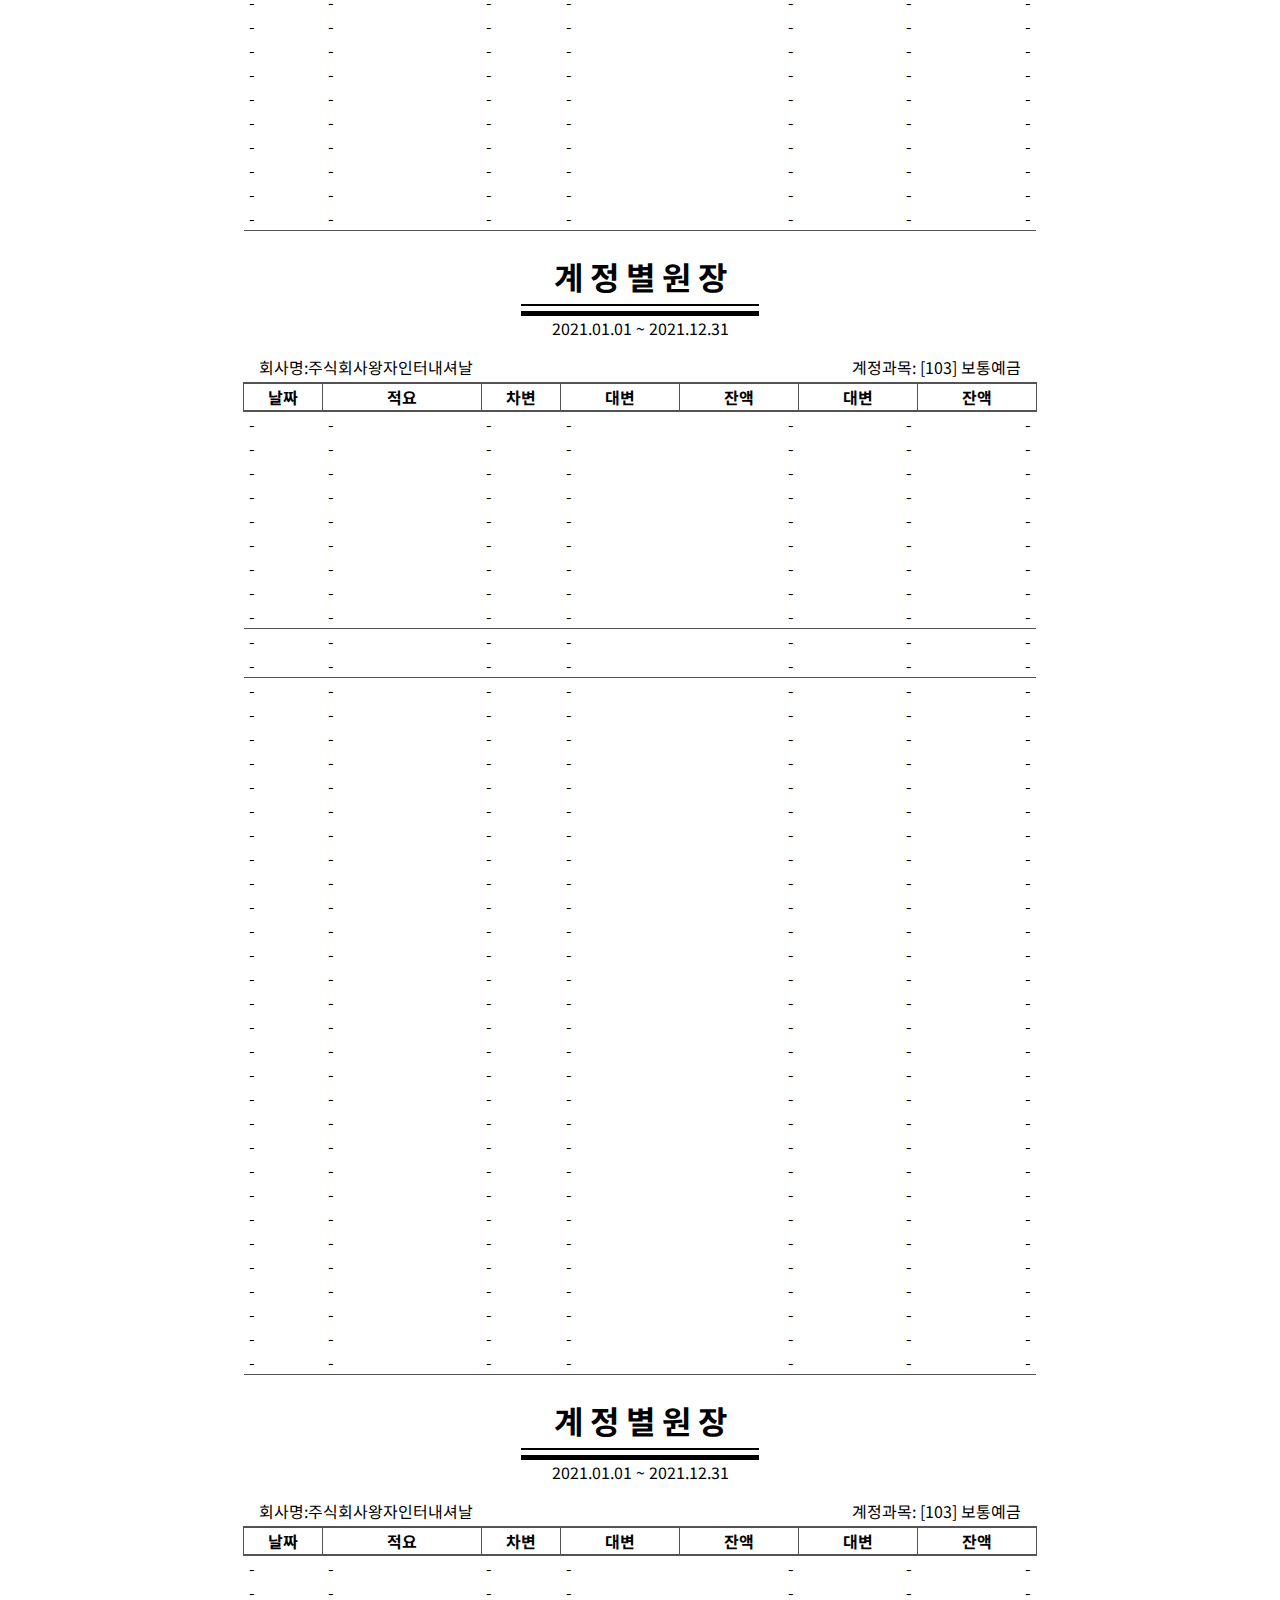
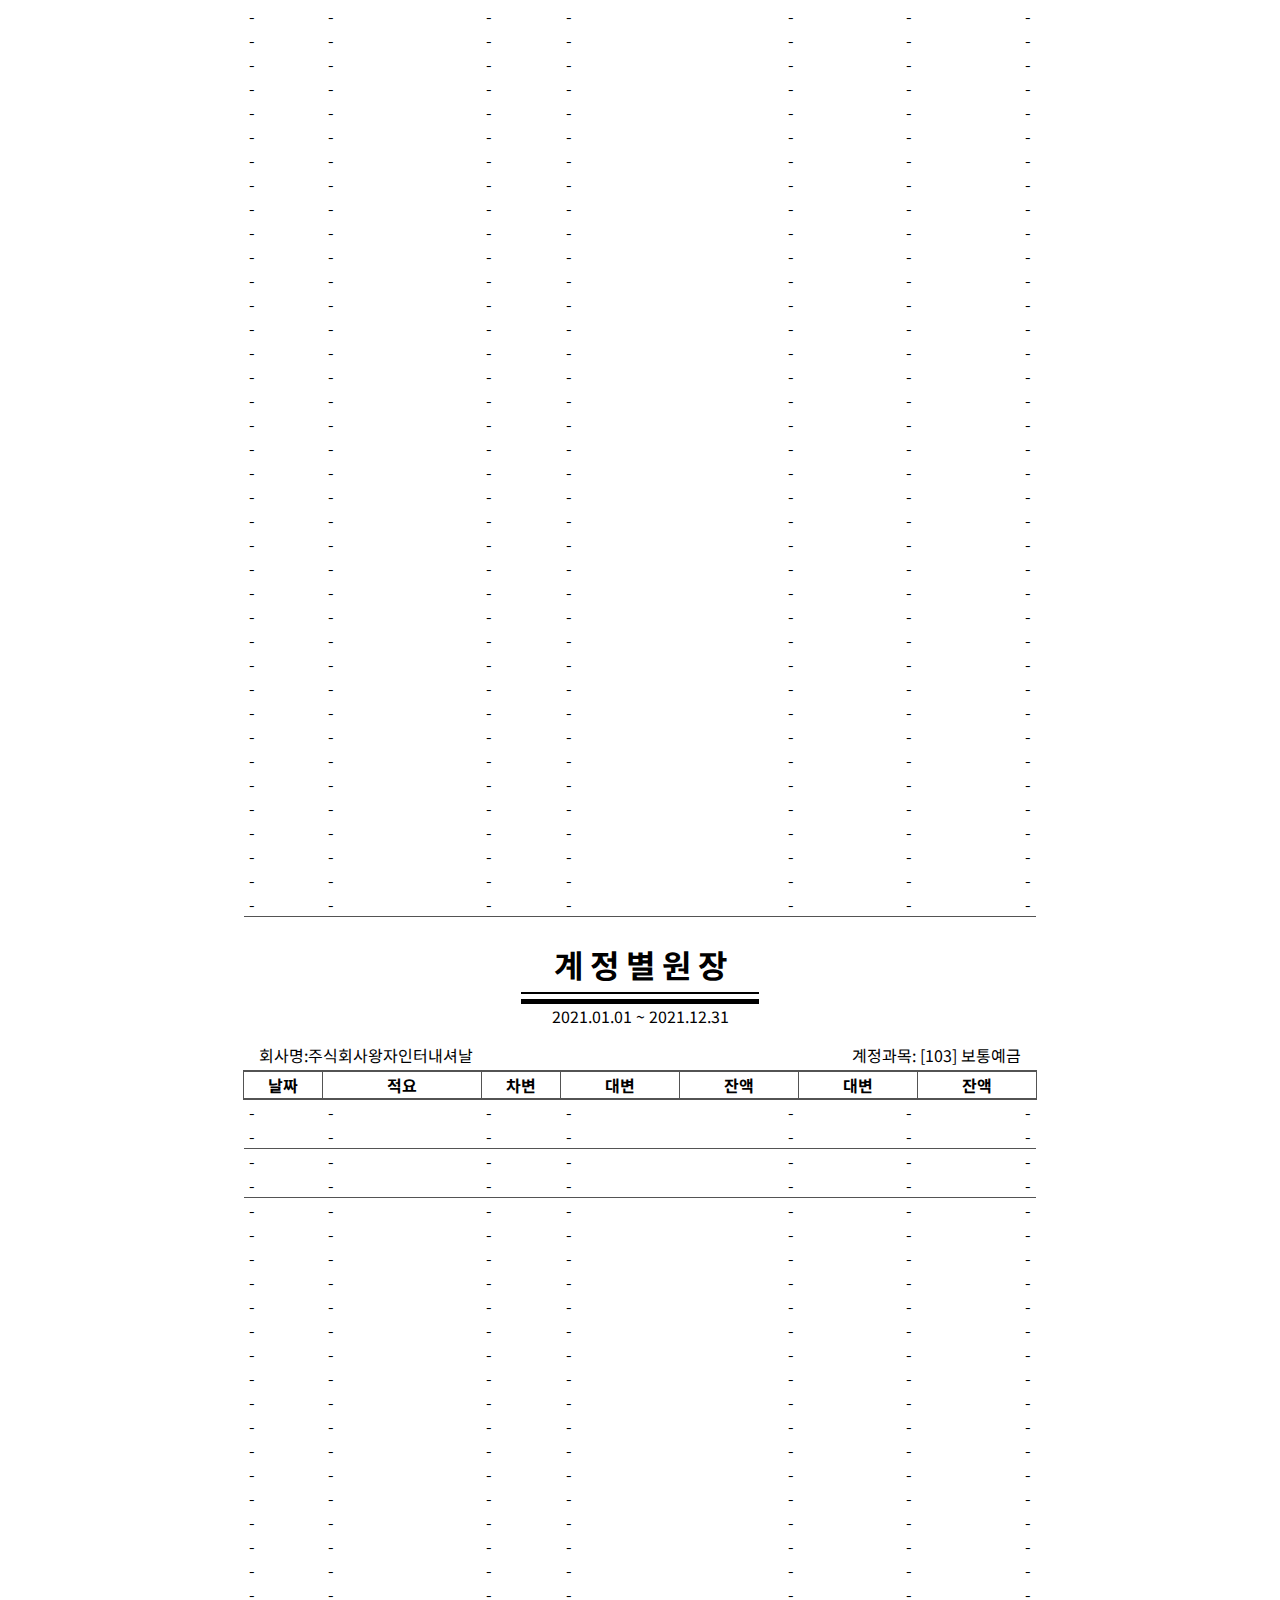
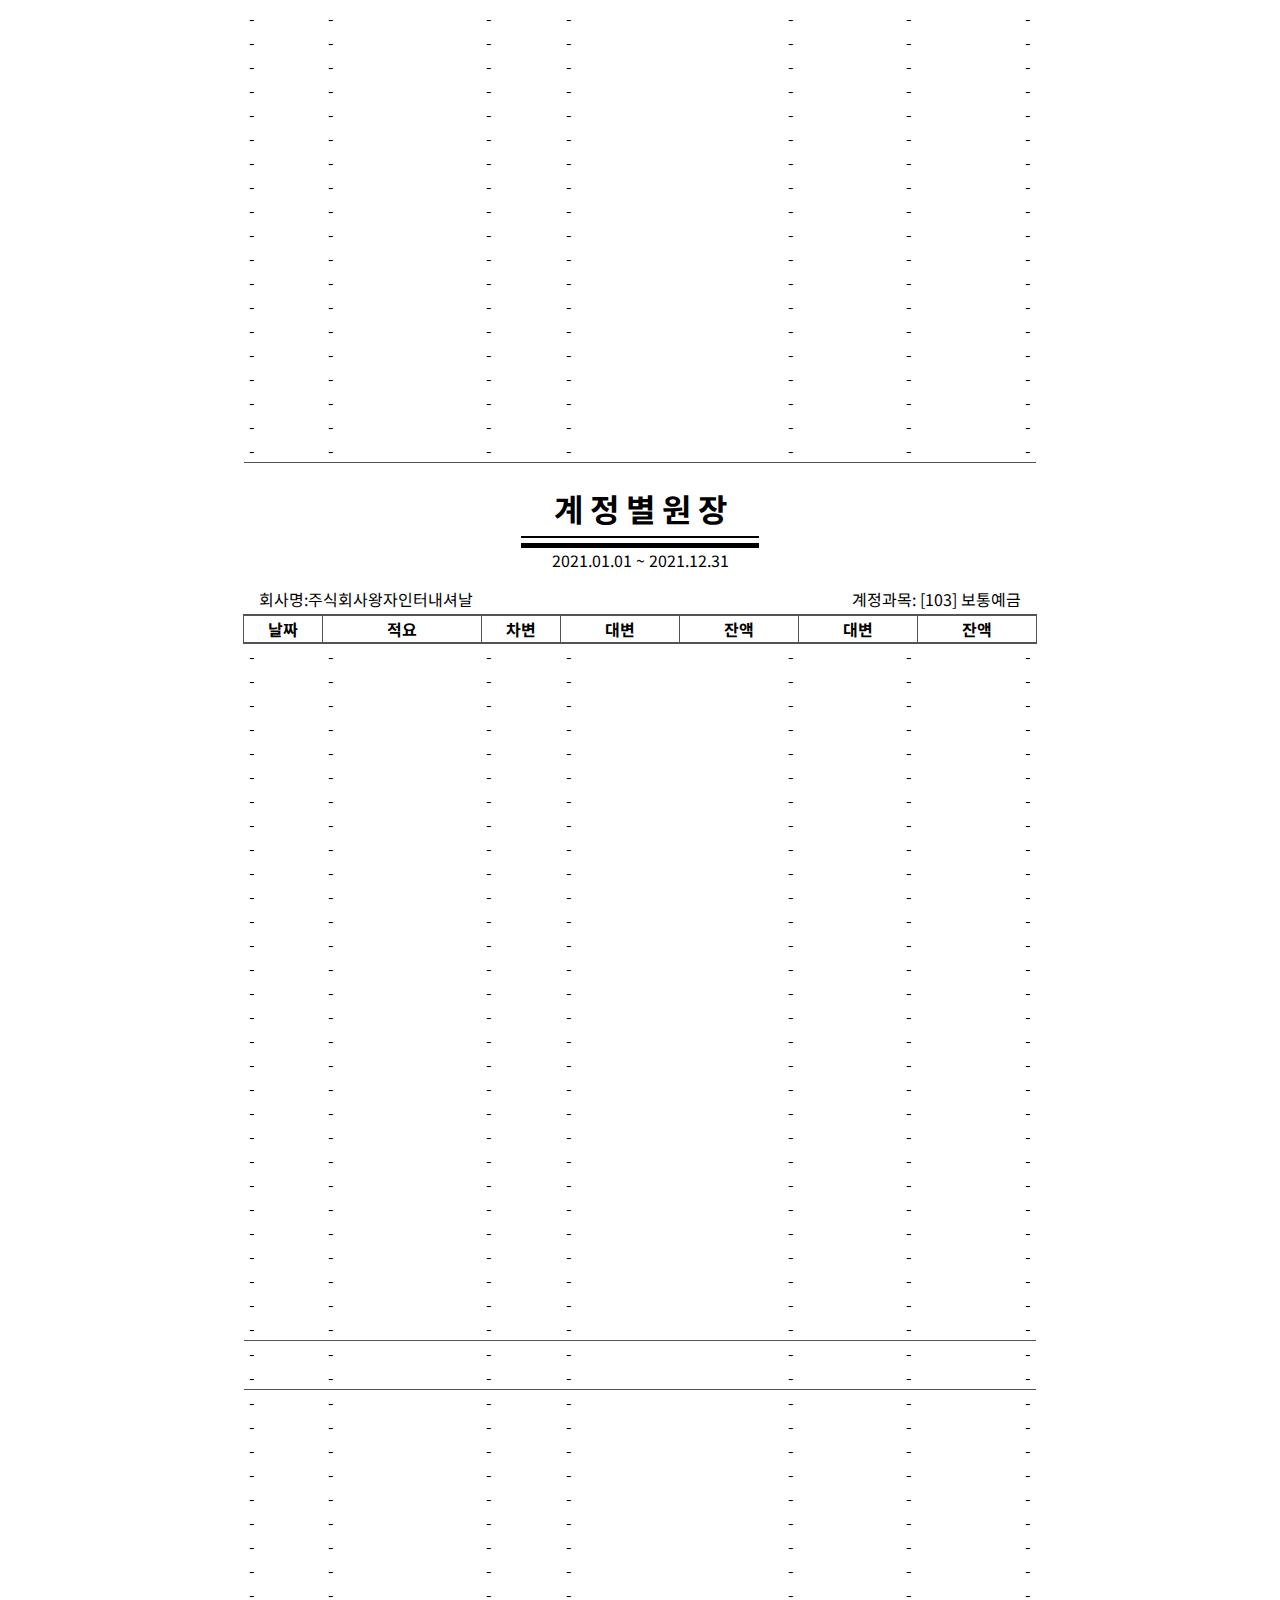
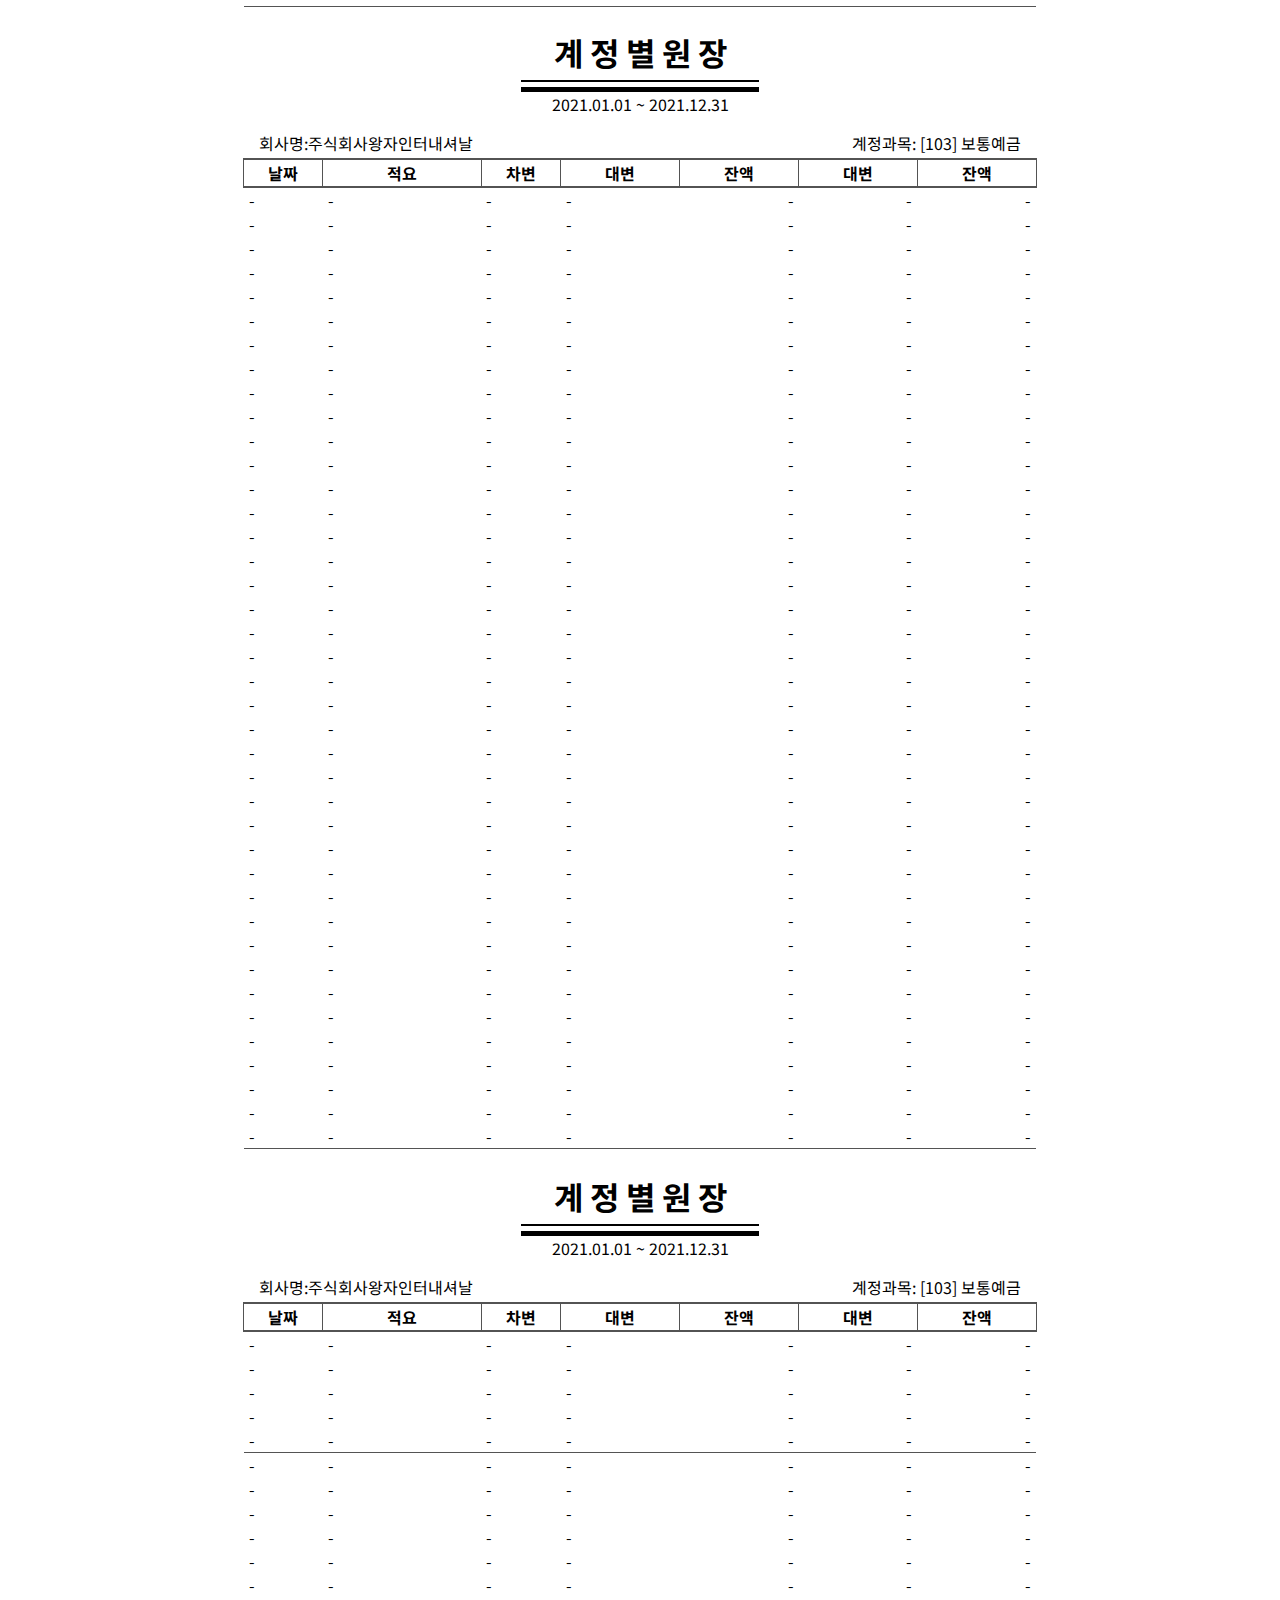
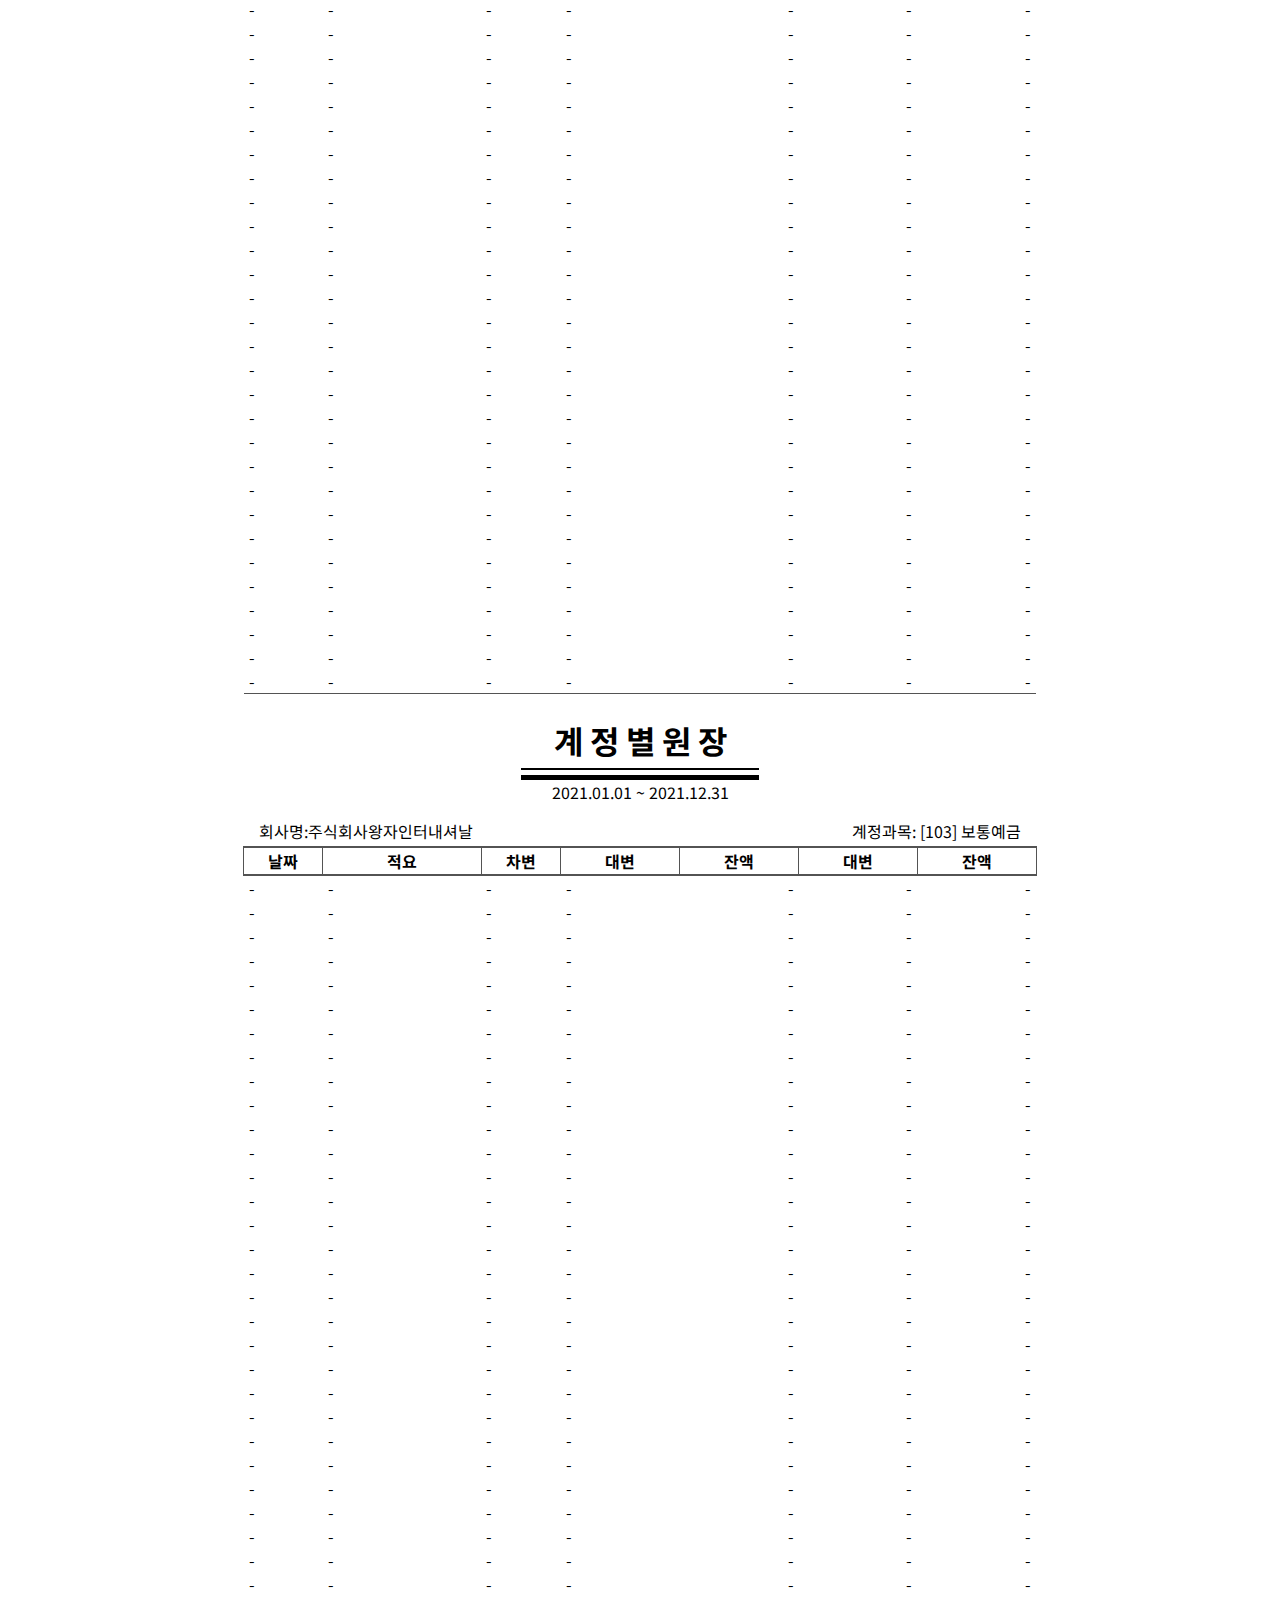
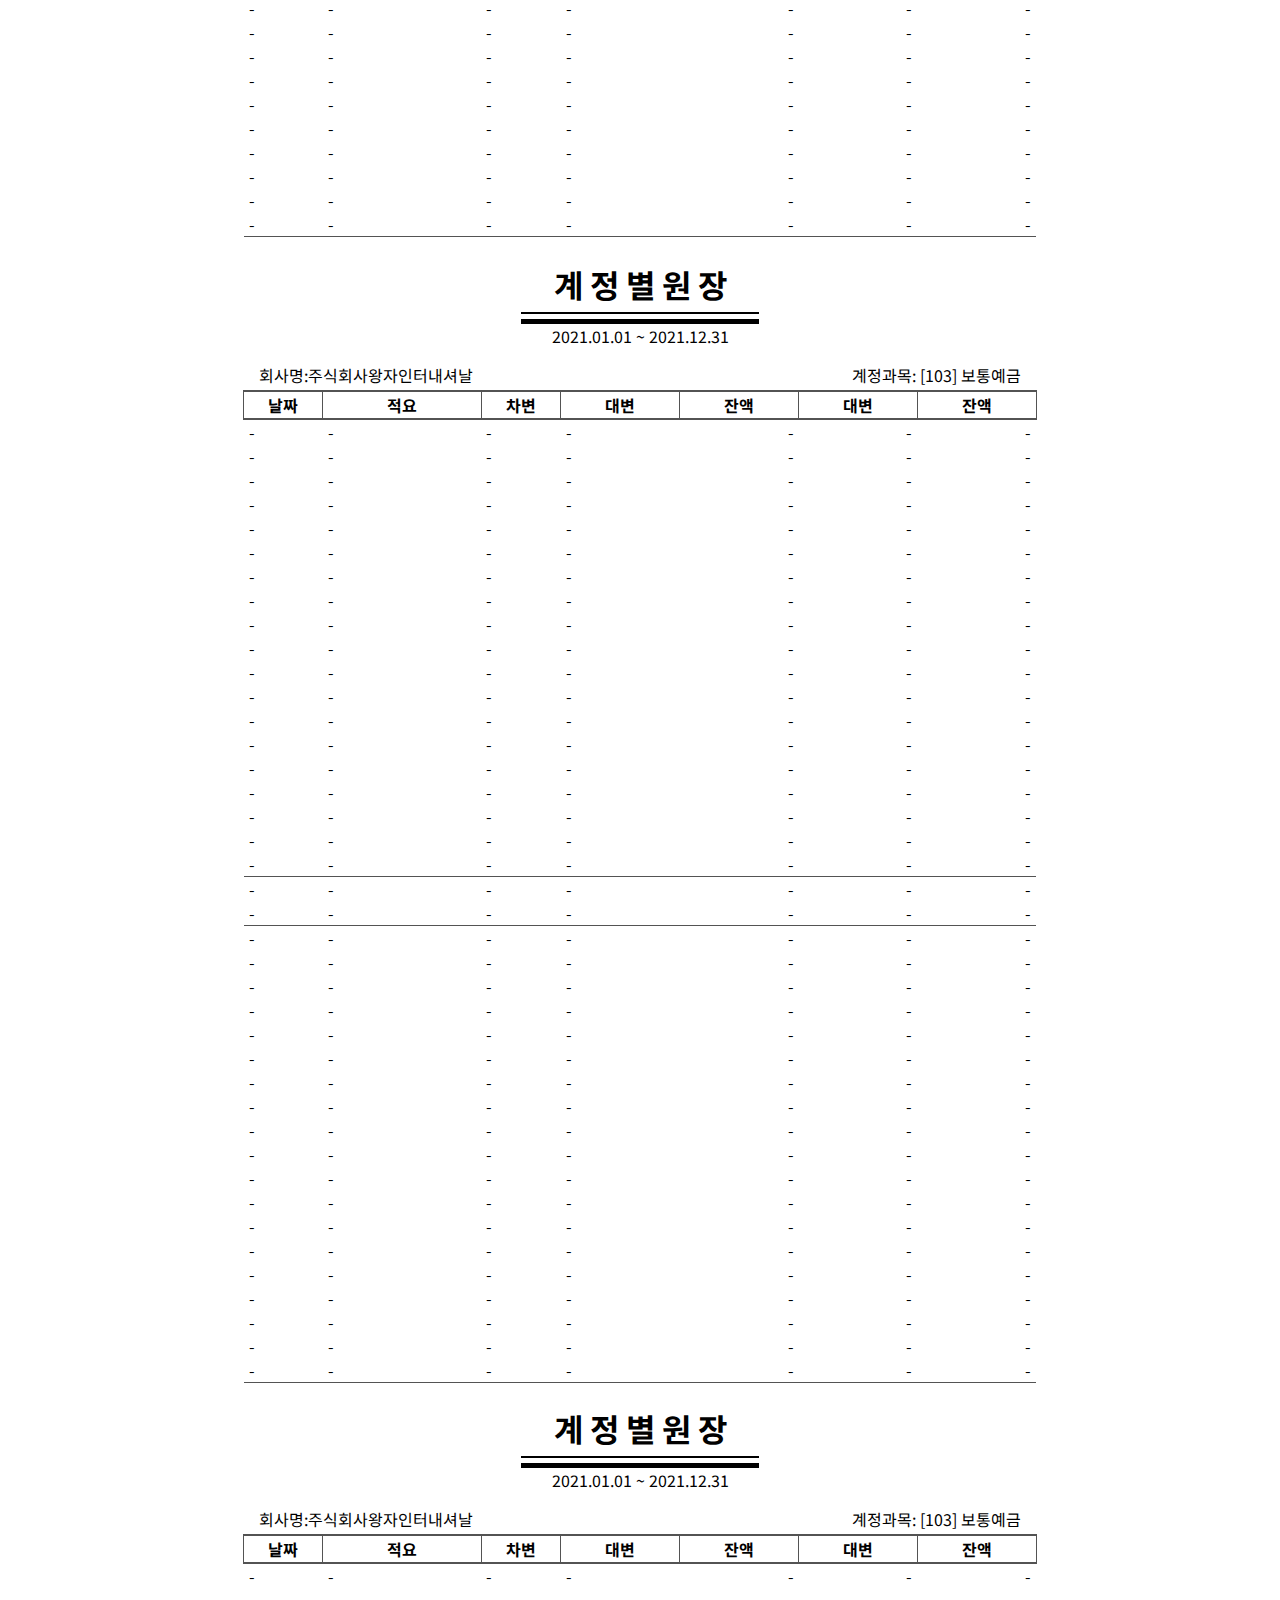
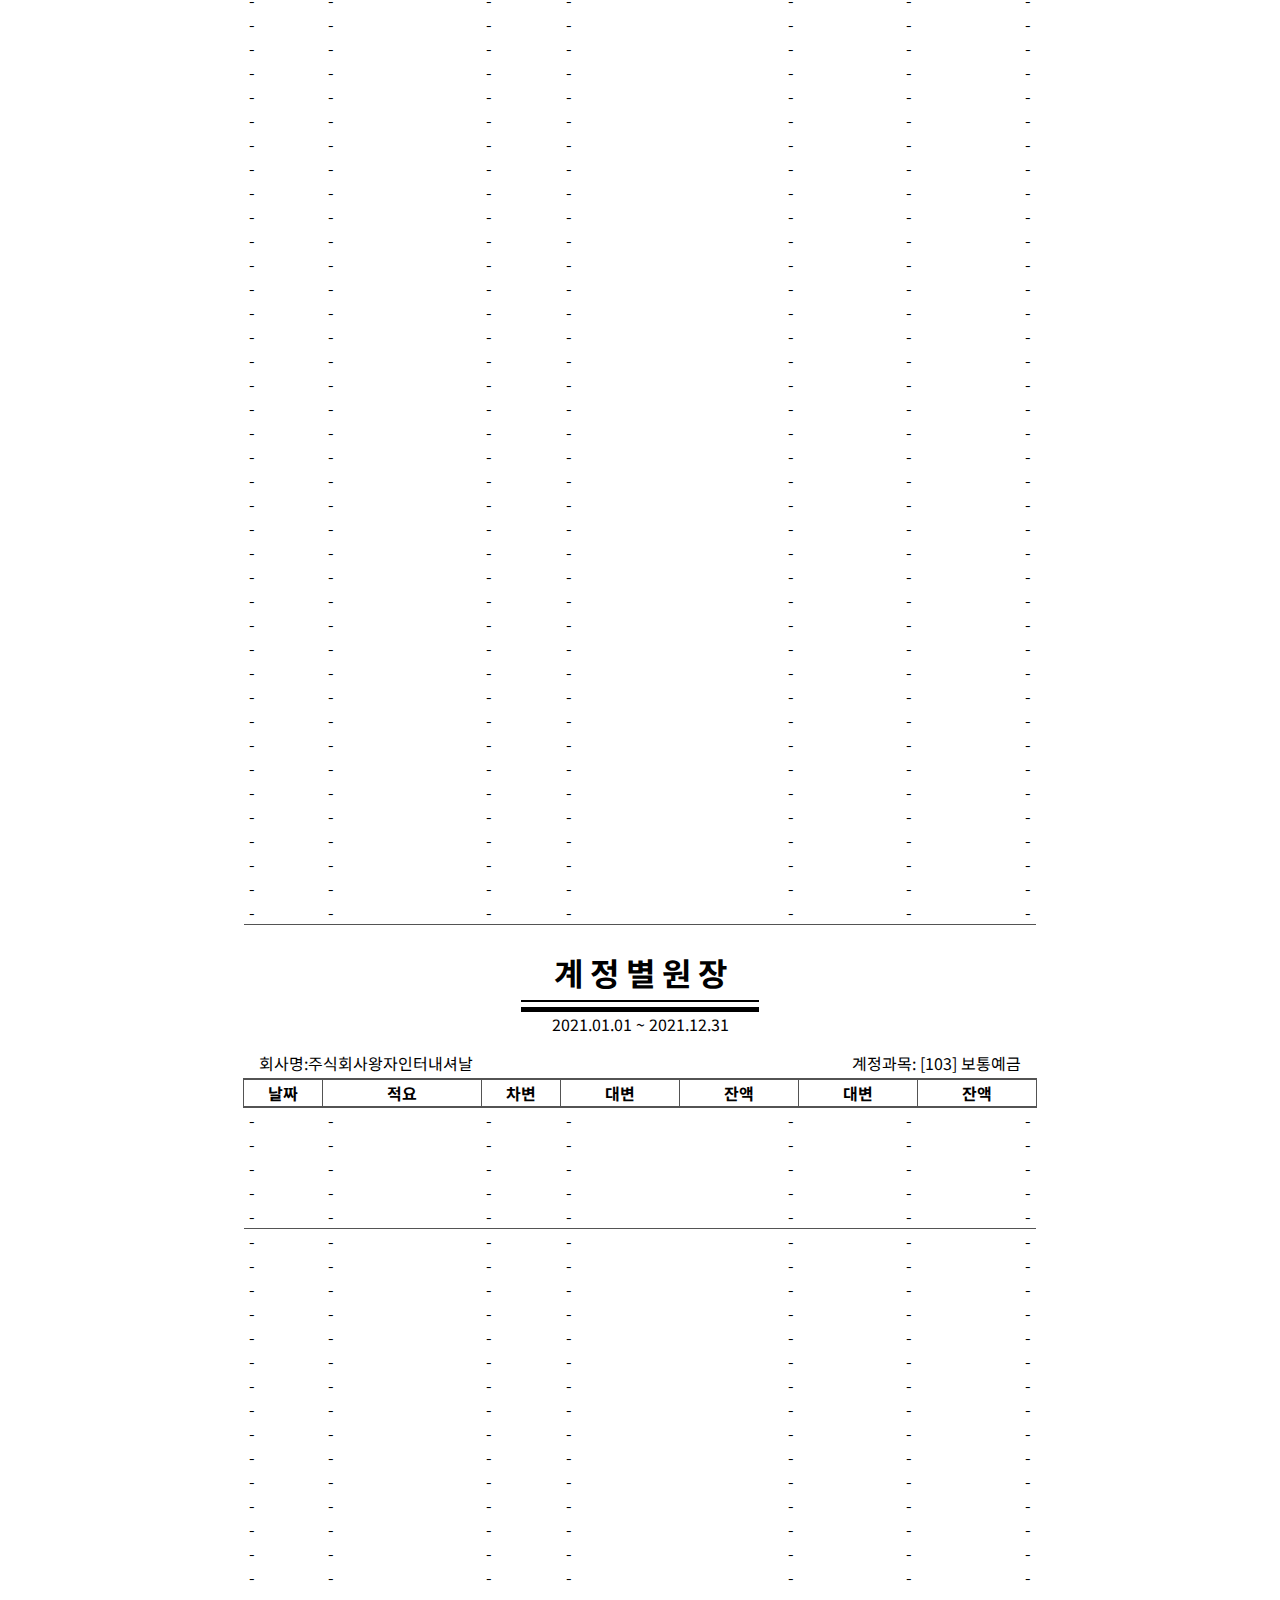
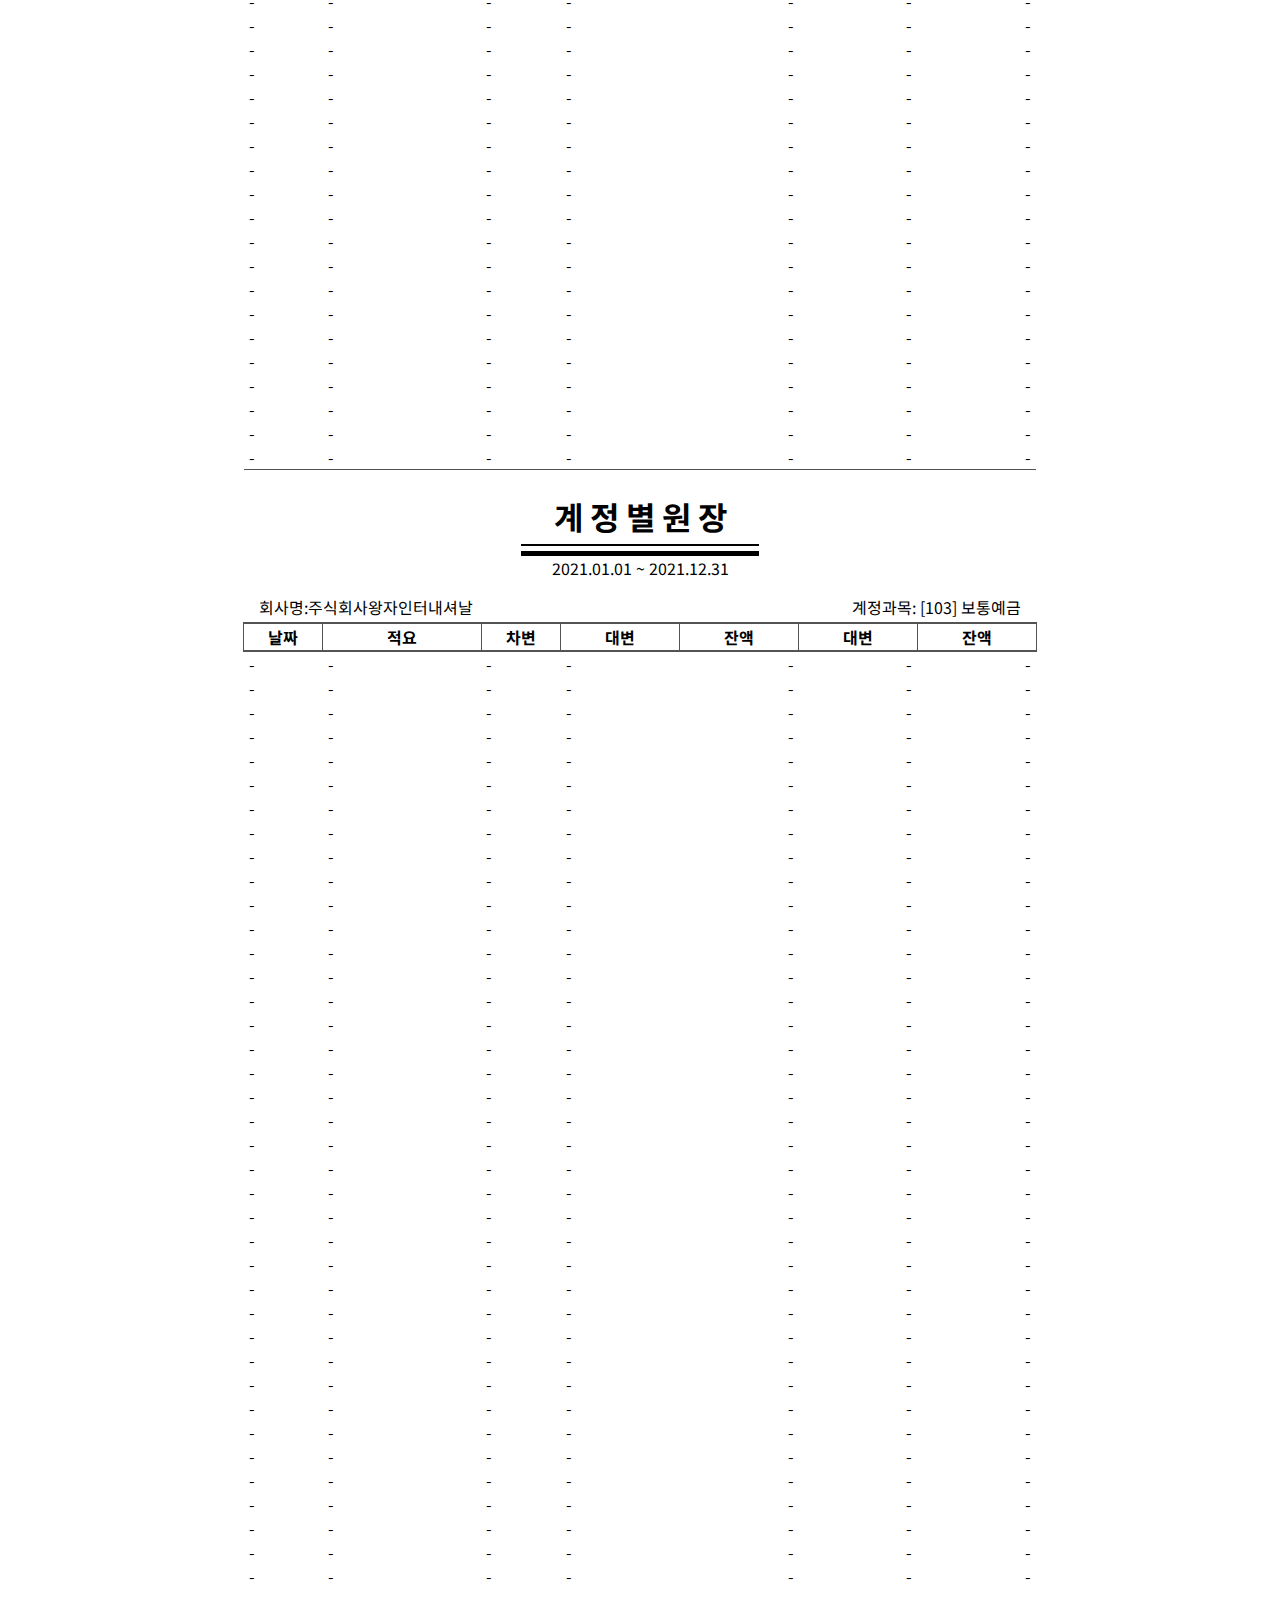
<file: 계정별원장.html>
<!DOCTYPE html>
<html lang="en">
<head>
    <meta charset="UTF-8">
    <meta http-equiv="X-UA-Compatible" content="IE=edge">
    <meta name="viewport" content="width=device-width, initial-scale=1.0">
    <link rel="stylesheet" href="https://fonts.googleapis.com/css?family=Noto+Sans+KR">
    <link rel="stylesheet" href="css/template6style.css">
    <link rel="stylesheet" href="css/global.css">
    <title>계정별원장</title>
</head>
<body>
        <!-- 1 -->
        <div class="table-cont">
            <div class="title">
                <div class="h1" id="t1h1"><h1>계 정 별 원 장</h1></div>
                <div class="h2" id="t1h2">2021.01.01 ~ 2021.12.31</div>
            </div>
            <div class="tabletop1label">
                <div class="pag1" id="t1pag1">회사명:주식회사왕자인터내셔날</div>
                <div class="pag2" id="t1pag2"></div>
                <div class="pag3" id="t1pag3">계정과목: [103] 보통예금</div>
            </div>
            <table>
                <thead>
                    <tr>
                        <th class="c1">날짜</th>
                        <th class="c2">적요</th>
                        <th class="c3">차변</th>
                        <th class="c4">대변 </th>
                        <th class="c5">잔액</th>
                        <th class="c6">대변 </th>
                        <th class="c7">잔액</th>
                    </tr>
                </thead>
                <tbody>
                    <!-- content rows -->
                    <tr class="content bordered-bot">
                        <td class="c1">-</td>
                        <td class="c2">-</td>
                        <td class="c3">-</td>
                        <td class="c4">-</td>
                        <td class="c5">-</td>
                        <td class="c6">-</td>
                        <td class="c7">-</td>
                    </tr>
                    <tr class="content">
                        <td class="c1">-</td>
                        <td class="c2">-</td>
                        <td class="c3">-</td>
                        <td class="c4">-</td>
                        <td class="c5">-</td>
                        <td class="c6">-</td>
                        <td class="c7">-</td>
                    </tr>
                    <tr class="content">
                        <td class="c1">-</td>
                        <td class="c2">-</td>
                        <td class="c3">-</td>
                        <td class="c4">-</td>
                        <td class="c5">-</td>
                        <td class="c6">-</td>
                        <td class="c7">-</td>
                    </tr>
                    <tr class="content">
                        <td class="c1">-</td>
                        <td class="c2">-</td>
                        <td class="c3">-</td>
                        <td class="c4">-</td>
                        <td class="c5">-</td>
                        <td class="c6">-</td>
                        <td class="c7">-</td>
                    </tr>
                    <tr class="content">
                        <td class="c1">-</td>
                        <td class="c2">-</td>
                        <td class="c3">-</td>
                        <td class="c4">-</td>
                        <td class="c5">-</td>
                        <td class="c6">-</td>
                        <td class="c7">-</td>
                    </tr>
                    <tr class="content">
                        <td class="c1">-</td>
                        <td class="c2">-</td>
                        <td class="c3">-</td>
                        <td class="c4">-</td>
                        <td class="c5">-</td>
                        <td class="c6">-</td>
                        <td class="c7">-</td>
                    </tr>
                    <tr class="content">
                        <td class="c1">-</td>
                        <td class="c2">-</td>
                        <td class="c3">-</td>
                        <td class="c4">-</td>
                        <td class="c5">-</td>
                        <td class="c6">-</td>
                        <td class="c7">-</td>
                    </tr>
                    <tr class="content">
                        <td class="c1">-</td>
                        <td class="c2">-</td>
                        <td class="c3">-</td>
                        <td class="c4">-</td>
                        <td class="c5">-</td>
                        <td class="c6">-</td>
                        <td class="c7">-</td>
                    </tr>
                    <tr class="content">
                        <td class="c1">-</td>
                        <td class="c2">-</td>
                        <td class="c3">-</td>
                        <td class="c4">-</td>
                        <td class="c5">-</td>
                        <td class="c6">-</td>
                        <td class="c7">-</td>
                    </tr>
                    <tr class="content">
                        <td class="c1">-</td>
                        <td class="c2">-</td>
                        <td class="c3">-</td>
                        <td class="c4">-</td>
                        <td class="c5">-</td>
                        <td class="c6">-</td>
                        <td class="c7">-</td>
                    </tr>
                    
                    <tr class="content">
                        <td class="c1">-</td>
                        <td class="c2">-</td>
                        <td class="c3">-</td>
                        <td class="c4">-</td>
                        <td class="c5">-</td>
                        <td class="c6">-</td>
                        <td class="c7">-</td>
                    </tr>
                    <tr class="content">
                        <td class="c1">-</td>
                        <td class="c2">-</td>
                        <td class="c3">-</td>
                        <td class="c4">-</td>
                        <td class="c5">-</td>
                        <td class="c6">-</td>
                        <td class="c7">-</td>
                    </tr>
                    <tr class="content">
                        <td class="c1">-</td>
                        <td class="c2">-</td>
                        <td class="c3">-</td>
                        <td class="c4">-</td>
                        <td class="c5">-</td>
                        <td class="c6">-</td>
                        <td class="c7">-</td>
                    </tr>
                    <tr class="content">
                        <td class="c1">-</td>
                        <td class="c2">-</td>
                        <td class="c3">-</td>
                        <td class="c4">-</td>
                        <td class="c5">-</td>
                        <td class="c6">-</td>
                        <td class="c7">-</td>
                    </tr>
                    <tr class="content">
                        <td class="c1">-</td>
                        <td class="c2">-</td>
                        <td class="c3">-</td>
                        <td class="c4">-</td>
                        <td class="c5">-</td>
                        <td class="c6">-</td>
                        <td class="c7">-</td>
                    </tr>
                    <tr class="content">
                        <td class="c1">-</td>
                        <td class="c2">-</td>
                        <td class="c3">-</td>
                        <td class="c4">-</td>
                        <td class="c5">-</td>
                        <td class="c6">-</td>
                        <td class="c7">-</td>
                    </tr>
                    <tr class="content">
                        <td class="c1">-</td>
                        <td class="c2">-</td>
                        <td class="c3">-</td>
                        <td class="c4">-</td>
                        <td class="c5">-</td>
                        <td class="c6">-</td>
                        <td class="c7">-</td>
                    </tr>
                    <tr class="content">
                        <td class="c1">-</td>
                        <td class="c2">-</td>
                        <td class="c3">-</td>
                        <td class="c4">-</td>
                        <td class="c5">-</td>
                        <td class="c6">-</td>
                        <td class="c7">-</td>
                    </tr>
                    <tr class="content">
                        <td class="c1">-</td>
                        <td class="c2">-</td>
                        <td class="c3">-</td>
                        <td class="c4">-</td>
                        <td class="c5">-</td>
                        <td class="c6">-</td>
                        <td class="c7">-</td>
                    </tr>
                    <tr class="content">
                        <td class="c1">-</td>
                        <td class="c2">-</td>
                        <td class="c3">-</td>
                        <td class="c4">-</td>
                        <td class="c5">-</td>
                        <td class="c6">-</td>
                        <td class="c7">-</td>
                    </tr>

                    <tr class="content">
                        <td class="c1">-</td>
                        <td class="c2">-</td>
                        <td class="c3">-</td>
                        <td class="c4">-</td>
                        <td class="c5">-</td>
                        <td class="c6">-</td>
                        <td class="c7">-</td>
                    </tr>
                    <tr class="content">
                        <td class="c1">-</td>
                        <td class="c2">-</td>
                        <td class="c3">-</td>
                        <td class="c4">-</td>
                        <td class="c5">-</td>
                        <td class="c6">-</td>
                        <td class="c7">-</td>
                    </tr>
                    <tr class="content">
                        <td class="c1">-</td>
                        <td class="c2">-</td>
                        <td class="c3">-</td>
                        <td class="c4">-</td>
                        <td class="c5">-</td>
                        <td class="c6">-</td>
                        <td class="c7">-</td>
                    </tr>
                    <tr class="content">
                        <td class="c1">-</td>
                        <td class="c2">-</td>
                        <td class="c3">-</td>
                        <td class="c4">-</td>
                        <td class="c5">-</td>
                        <td class="c6">-</td>
                        <td class="c7">-</td>
                    </tr>
                    <tr class="content">
                        <td class="c1">-</td>
                        <td class="c2">-</td>
                        <td class="c3">-</td>
                        <td class="c4">-</td>
                        <td class="c5">-</td>
                        <td class="c6">-</td>
                        <td class="c7">-</td>
                    </tr>
                    <tr class="content">
                        <td class="c1">-</td>
                        <td class="c2">-</td>
                        <td class="c3">-</td>
                        <td class="c4">-</td>
                        <td class="c5">-</td>
                        <td class="c6">-</td>
                        <td class="c7">-</td>
                    </tr>
                    <tr class="content">
                        <td class="c1">-</td>
                        <td class="c2">-</td>
                        <td class="c3">-</td>
                        <td class="c4">-</td>
                        <td class="c5">-</td>
                        <td class="c6">-</td>
                        <td class="c7">-</td>
                    </tr>
                    <tr class="content">
                        <td class="c1">-</td>
                        <td class="c2">-</td>
                        <td class="c3">-</td>
                        <td class="c4">-</td>
                        <td class="c5">-</td>
                        <td class="c6">-</td>
                        <td class="c7">-</td>
                    </tr>
                    <tr class="content">
                        <td class="c1">-</td>
                        <td class="c2">-</td>
                        <td class="c3">-</td>
                        <td class="c4">-</td>
                        <td class="c5">-</td>
                        <td class="c6">-</td>
                        <td class="c7">-</td>
                    </tr>
                    <tr class="content">
                        <td class="c1">-</td>
                        <td class="c2">-</td>
                        <td class="c3">-</td>
                        <td class="c4">-</td>
                        <td class="c5">-</td>
                        <td class="c6">-</td>
                        <td class="c7">-</td>
                    </tr>

                    <tr class="content">
                        <td class="c1">-</td>
                        <td class="c2">-</td>
                        <td class="c3">-</td>
                        <td class="c4">-</td>
                        <td class="c5">-</td>
                        <td class="c6">-</td>
                        <td class="c7">-</td>
                    </tr>
                    <tr class="content">
                        <td class="c1">-</td>
                        <td class="c2">-</td>
                        <td class="c3">-</td>
                        <td class="c4">-</td>
                        <td class="c5">-</td>
                        <td class="c6">-</td>
                        <td class="c7">-</td>
                    </tr>
                    <tr class="content">
                        <td class="c1">-</td>
                        <td class="c2">-</td>
                        <td class="c3">-</td>
                        <td class="c4">-</td>
                        <td class="c5">-</td>
                        <td class="c6">-</td>
                        <td class="c7">-</td>
                    </tr>
                    <tr class="content">
                        <td class="c1">-</td>
                        <td class="c2">-</td>
                        <td class="c3">-</td>
                        <td class="c4">-</td>
                        <td class="c5">-</td>
                        <td class="c6">-</td>
                        <td class="c7">-</td>
                    </tr>
                    <tr class="content">
                        <td class="c1">-</td>
                        <td class="c2">-</td>
                        <td class="c3">-</td>
                        <td class="c4">-</td>
                        <td class="c5">-</td>
                        <td class="c6">-</td>
                        <td class="c7">-</td>
                    </tr>
                    <tr class="content">
                        <td class="c1">-</td>
                        <td class="c2">-</td>
                        <td class="c3">-</td>
                        <td class="c4">-</td>
                        <td class="c5">-</td>
                        <td class="c6">-</td>
                        <td class="c7">-</td>
                    </tr>
                    <tr class="content">
                        <td class="c1">-</td>
                        <td class="c2">-</td>
                        <td class="c3">-</td>
                        <td class="c4">-</td>
                        <td class="c5">-</td>
                        <td class="c6">-</td>
                        <td class="c7">-</td>
                    </tr>
                    <tr class="content">
                        <td class="c1">-</td>
                        <td class="c2">-</td>
                        <td class="c3">-</td>
                        <td class="c4">-</td>
                        <td class="c5">-</td>
                        <td class="c6">-</td>
                        <td class="c7">-</td>
                    </tr>
                    <tr class="content">
                        <td class="c1">-</td>
                        <td class="c2">-</td>
                        <td class="c3">-</td>
                        <td class="c4">-</td>
                        <td class="c5">-</td>
                        <td class="c6">-</td>
                        <td class="c7">-</td>
                    </tr>
                    <tr class="content bordered-bot">
                        <td class="c1">-</td>
                        <td class="c2">-</td>
                        <td class="c3">-</td>
                        <td class="c4">-</td>
                        <td class="c5">-</td>
                        <td class="c6">-</td>
                        <td class="c7">-</td>
                    </tr>
                </tbody>
            </table>
        </div>
        <!-- 2 -->
        <div class="table-cont">
            <div class="title">
                <div class="h1" id="t1h1"><h1>계 정 별 원 장</h1></div>
                <div class="h2" id="t1h2">2021.01.01 ~ 2021.12.31</div>
            </div>
            <div class="tabletop1label">
                <div class="pag1" id="t1pag1">회사명:주식회사왕자인터내셔날</div>
                <div class="pag2" id="t1pag2"></div>
                <div class="pag3" id="t1pag3">계정과목: [103] 보통예금</div>
            </div>
            <table>
                <thead>
                    <tr>
                        <th class="c1">날짜</th>
                        <th class="c2">적요</th>
                        <th class="c3">차변</th>
                        <th class="c4">대변 </th>
                        <th class="c5">잔액</th>
                        <th class="c6">대변 </th>
                        <th class="c7">잔액</th>
                    </tr>
                </thead>
                <tbody>
                    <!-- content rows -->
                    <tr class="content">
                        <td class="c1">-</td>
                        <td class="c2">-</td>
                        <td class="c3">-</td>
                        <td class="c4">-</td>
                        <td class="c5">-</td>
                        <td class="c6">-</td>
                        <td class="c7">-</td>
                    </tr>
                    <tr class="content">
                        <td class="c1">-</td>
                        <td class="c2">-</td>
                        <td class="c3">-</td>
                        <td class="c4">-</td>
                        <td class="c5">-</td>
                        <td class="c6">-</td>
                        <td class="c7">-</td>
                    </tr>
                    <tr class="content">
                        <td class="c1">-</td>
                        <td class="c2">-</td>
                        <td class="c3">-</td>
                        <td class="c4">-</td>
                        <td class="c5">-</td>
                        <td class="c6">-</td>
                        <td class="c7">-</td>
                    </tr>
                    <tr class="content">
                        <td class="c1">-</td>
                        <td class="c2">-</td>
                        <td class="c3">-</td>
                        <td class="c4">-</td>
                        <td class="c5">-</td>
                        <td class="c6">-</td>
                        <td class="c7">-</td>
                    </tr>
                    <tr class="content">
                        <td class="c1">-</td>
                        <td class="c2">-</td>
                        <td class="c3">-</td>
                        <td class="c4">-</td>
                        <td class="c5">-</td>
                        <td class="c6">-</td>
                        <td class="c7">-</td>
                    </tr>
                    <tr class="content">
                        <td class="c1">-</td>
                        <td class="c2">-</td>
                        <td class="c3">-</td>
                        <td class="c4">-</td>
                        <td class="c5">-</td>
                        <td class="c6">-</td>
                        <td class="c7">-</td>
                    </tr>
                    <tr class="content">
                        <td class="c1">-</td>
                        <td class="c2">-</td>
                        <td class="c3">-</td>
                        <td class="c4">-</td>
                        <td class="c5">-</td>
                        <td class="c6">-</td>
                        <td class="c7">-</td>
                    </tr>
                    <tr class="content">
                        <td class="c1">-</td>
                        <td class="c2">-</td>
                        <td class="c3">-</td>
                        <td class="c4">-</td>
                        <td class="c5">-</td>
                        <td class="c6">-</td>
                        <td class="c7">-</td>
                    </tr>
                    <tr class="content">
                        <td class="c1">-</td>
                        <td class="c2">-</td>
                        <td class="c3">-</td>
                        <td class="c4">-</td>
                        <td class="c5">-</td>
                        <td class="c6">-</td>
                        <td class="c7">-</td>
                    </tr>
                    <tr class="content">
                        <td class="c1">-</td>
                        <td class="c2">-</td>
                        <td class="c3">-</td>
                        <td class="c4">-</td>
                        <td class="c5">-</td>
                        <td class="c6">-</td>
                        <td class="c7">-</td>
                    </tr>
                    
                    <tr class="content">
                        <td class="c1">-</td>
                        <td class="c2">-</td>
                        <td class="c3">-</td>
                        <td class="c4">-</td>
                        <td class="c5">-</td>
                        <td class="c6">-</td>
                        <td class="c7">-</td>
                    </tr>
                    <tr class="content">
                        <td class="c1">-</td>
                        <td class="c2">-</td>
                        <td class="c3">-</td>
                        <td class="c4">-</td>
                        <td class="c5">-</td>
                        <td class="c6">-</td>
                        <td class="c7">-</td>
                    </tr>
                    <tr class="content">
                        <td class="c1">-</td>
                        <td class="c2">-</td>
                        <td class="c3">-</td>
                        <td class="c4">-</td>
                        <td class="c5">-</td>
                        <td class="c6">-</td>
                        <td class="c7">-</td>
                    </tr>
                    <tr class="content">
                        <td class="c1">-</td>
                        <td class="c2">-</td>
                        <td class="c3">-</td>
                        <td class="c4">-</td>
                        <td class="c5">-</td>
                        <td class="c6">-</td>
                        <td class="c7">-</td>
                    </tr>
                    <tr class="content">
                        <td class="c1">-</td>
                        <td class="c2">-</td>
                        <td class="c3">-</td>
                        <td class="c4">-</td>
                        <td class="c5">-</td>
                        <td class="c6">-</td>
                        <td class="c7">-</td>
                    </tr>
                    <tr class="content">
                        <td class="c1">-</td>
                        <td class="c2">-</td>
                        <td class="c3">-</td>
                        <td class="c4">-</td>
                        <td class="c5">-</td>
                        <td class="c6">-</td>
                        <td class="c7">-</td>
                    </tr>
                    <tr class="content">
                        <td class="c1">-</td>
                        <td class="c2">-</td>
                        <td class="c3">-</td>
                        <td class="c4">-</td>
                        <td class="c5">-</td>
                        <td class="c6">-</td>
                        <td class="c7">-</td>
                    </tr>
                    <tr class="content">
                        <td class="c1">-</td>
                        <td class="c2">-</td>
                        <td class="c3">-</td>
                        <td class="c4">-</td>
                        <td class="c5">-</td>
                        <td class="c6">-</td>
                        <td class="c7">-</td>
                    </tr>
                    <tr class="content">
                        <td class="c1">-</td>
                        <td class="c2">-</td>
                        <td class="c3">-</td>
                        <td class="c4">-</td>
                        <td class="c5">-</td>
                        <td class="c6">-</td>
                        <td class="c7">-</td>
                    </tr>
                    <tr class="content">
                        <td class="c1">-</td>
                        <td class="c2">-</td>
                        <td class="c3">-</td>
                        <td class="c4">-</td>
                        <td class="c5">-</td>
                        <td class="c6">-</td>
                        <td class="c7">-</td>
                    </tr>

                    <tr class="content">
                        <td class="c1">-</td>
                        <td class="c2">-</td>
                        <td class="c3">-</td>
                        <td class="c4">-</td>
                        <td class="c5">-</td>
                        <td class="c6">-</td>
                        <td class="c7">-</td>
                    </tr>
                    <tr class="content">
                        <td class="c1">-</td>
                        <td class="c2">-</td>
                        <td class="c3">-</td>
                        <td class="c4">-</td>
                        <td class="c5">-</td>
                        <td class="c6">-</td>
                        <td class="c7">-</td>
                    </tr>
                    <tr class="content">
                        <td class="c1">-</td>
                        <td class="c2">-</td>
                        <td class="c3">-</td>
                        <td class="c4">-</td>
                        <td class="c5">-</td>
                        <td class="c6">-</td>
                        <td class="c7">-</td>
                    </tr>
                    <tr class="content">
                        <td class="c1">-</td>
                        <td class="c2">-</td>
                        <td class="c3">-</td>
                        <td class="c4">-</td>
                        <td class="c5">-</td>
                        <td class="c6">-</td>
                        <td class="c7">-</td>
                    </tr>
                    <tr class="content">
                        <td class="c1">-</td>
                        <td class="c2">-</td>
                        <td class="c3">-</td>
                        <td class="c4">-</td>
                        <td class="c5">-</td>
                        <td class="c6">-</td>
                        <td class="c7">-</td>
                    </tr>
                    <tr class="content">
                        <td class="c1">-</td>
                        <td class="c2">-</td>
                        <td class="c3">-</td>
                        <td class="c4">-</td>
                        <td class="c5">-</td>
                        <td class="c6">-</td>
                        <td class="c7">-</td>
                    </tr>
                    <tr class="content">
                        <td class="c1">-</td>
                        <td class="c2">-</td>
                        <td class="c3">-</td>
                        <td class="c4">-</td>
                        <td class="c5">-</td>
                        <td class="c6">-</td>
                        <td class="c7">-</td>
                    </tr>
                    <tr class="content">
                        <td class="c1">-</td>
                        <td class="c2">-</td>
                        <td class="c3">-</td>
                        <td class="c4">-</td>
                        <td class="c5">-</td>
                        <td class="c6">-</td>
                        <td class="c7">-</td>
                    </tr>
                    <tr class="content">
                        <td class="c1">-</td>
                        <td class="c2">-</td>
                        <td class="c3">-</td>
                        <td class="c4">-</td>
                        <td class="c5">-</td>
                        <td class="c6">-</td>
                        <td class="c7">-</td>
                    </tr>
                    <tr class="content">
                        <td class="c1">-</td>
                        <td class="c2">-</td>
                        <td class="c3">-</td>
                        <td class="c4">-</td>
                        <td class="c5">-</td>
                        <td class="c6">-</td>
                        <td class="c7">-</td>
                    </tr>

                    <tr class="content">
                        <td class="c1">-</td>
                        <td class="c2">-</td>
                        <td class="c3">-</td>
                        <td class="c4">-</td>
                        <td class="c5">-</td>
                        <td class="c6">-</td>
                        <td class="c7">-</td>
                    </tr>
                    <tr class="content">
                        <td class="c1">-</td>
                        <td class="c2">-</td>
                        <td class="c3">-</td>
                        <td class="c4">-</td>
                        <td class="c5">-</td>
                        <td class="c6">-</td>
                        <td class="c7">-</td>
                    </tr>
                    <tr class="content">
                        <td class="c1">-</td>
                        <td class="c2">-</td>
                        <td class="c3">-</td>
                        <td class="c4">-</td>
                        <td class="c5">-</td>
                        <td class="c6">-</td>
                        <td class="c7">-</td>
                    </tr>
                    <tr class="content">
                        <td class="c1">-</td>
                        <td class="c2">-</td>
                        <td class="c3">-</td>
                        <td class="c4">-</td>
                        <td class="c5">-</td>
                        <td class="c6">-</td>
                        <td class="c7">-</td>
                    </tr>
                    <tr class="content">
                        <td class="c1">-</td>
                        <td class="c2">-</td>
                        <td class="c3">-</td>
                        <td class="c4">-</td>
                        <td class="c5">-</td>
                        <td class="c6">-</td>
                        <td class="c7">-</td>
                    </tr>
                    <tr class="content">
                        <td class="c1">-</td>
                        <td class="c2">-</td>
                        <td class="c3">-</td>
                        <td class="c4">-</td>
                        <td class="c5">-</td>
                        <td class="c6">-</td>
                        <td class="c7">-</td>
                    </tr>
                    <tr class="content">
                        <td class="c1">-</td>
                        <td class="c2">-</td>
                        <td class="c3">-</td>
                        <td class="c4">-</td>
                        <td class="c5">-</td>
                        <td class="c6">-</td>
                        <td class="c7">-</td>
                    </tr>
                    <tr class="content">
                        <td class="c1">-</td>
                        <td class="c2">-</td>
                        <td class="c3">-</td>
                        <td class="c4">-</td>
                        <td class="c5">-</td>
                        <td class="c6">-</td>
                        <td class="c7">-</td>
                    </tr>
                    <tr class="content">
                        <td class="c1">-</td>
                        <td class="c2">-</td>
                        <td class="c3">-</td>
                        <td class="c4">-</td>
                        <td class="c5">-</td>
                        <td class="c6">-</td>
                        <td class="c7">-</td>
                    </tr>
                    <tr class="content bordered-bot">
                        <td class="c1">-</td>
                        <td class="c2">-</td>
                        <td class="c3">-</td>
                        <td class="c4">-</td>
                        <td class="c5">-</td>
                        <td class="c6">-</td>
                        <td class="c7">-</td>
                    </tr>
                </tbody>
            </table>
        </div>
        <!-- 3 -->
        <div class="table-cont">
            <div class="title">
                <div class="h1" id="t1h1"><h1>계 정 별 원 장</h1></div>
                <div class="h2" id="t1h2">2021.01.01 ~ 2021.12.31</div>
            </div>
            <div class="tabletop1label">
                <div class="pag1" id="t1pag1">회사명:주식회사왕자인터내셔날</div>
                <div class="pag2" id="t1pag2"></div>
                <div class="pag3" id="t1pag3">계정과목: [103] 보통예금</div>
            </div>
            <table>
                <thead>
                    <tr>
                        <th class="c1">날짜</th>
                        <th class="c2">적요</th>
                        <th class="c3">차변</th>
                        <th class="c4">대변 </th>
                        <th class="c5">잔액</th>
                        <th class="c6">대변 </th>
                        <th class="c7">잔액</th>
                    </tr>
                </thead>
                <tbody>
                    <!-- content rows -->
                    <tr class="content">
                        <td class="c1">-</td>
                        <td class="c2">-</td>
                        <td class="c3">-</td>
                        <td class="c4">-</td>
                        <td class="c5">-</td>
                        <td class="c6">-</td>
                        <td class="c7">-</td>
                    </tr>
                    <tr class="content">
                        <td class="c1">-</td>
                        <td class="c2">-</td>
                        <td class="c3">-</td>
                        <td class="c4">-</td>
                        <td class="c5">-</td>
                        <td class="c6">-</td>
                        <td class="c7">-</td>
                    </tr>
                    <tr class="content">
                        <td class="c1">-</td>
                        <td class="c2">-</td>
                        <td class="c3">-</td>
                        <td class="c4">-</td>
                        <td class="c5">-</td>
                        <td class="c6">-</td>
                        <td class="c7">-</td>
                    </tr>
                    <tr class="content">
                        <td class="c1">-</td>
                        <td class="c2">-</td>
                        <td class="c3">-</td>
                        <td class="c4">-</td>
                        <td class="c5">-</td>
                        <td class="c6">-</td>
                        <td class="c7">-</td>
                    </tr>
                    <tr class="content">
                        <td class="c1">-</td>
                        <td class="c2">-</td>
                        <td class="c3">-</td>
                        <td class="c4">-</td>
                        <td class="c5">-</td>
                        <td class="c6">-</td>
                        <td class="c7">-</td>
                    </tr>
                    <tr class="content">
                        <td class="c1">-</td>
                        <td class="c2">-</td>
                        <td class="c3">-</td>
                        <td class="c4">-</td>
                        <td class="c5">-</td>
                        <td class="c6">-</td>
                        <td class="c7">-</td>
                    </tr>
                    <tr class="content">
                        <td class="c1">-</td>
                        <td class="c2">-</td>
                        <td class="c3">-</td>
                        <td class="c4">-</td>
                        <td class="c5">-</td>
                        <td class="c6">-</td>
                        <td class="c7">-</td>
                    </tr>
                    <tr class="content">
                        <td class="c1">-</td>
                        <td class="c2">-</td>
                        <td class="c3">-</td>
                        <td class="c4">-</td>
                        <td class="c5">-</td>
                        <td class="c6">-</td>
                        <td class="c7">-</td>
                    </tr>
                    <tr class="content">
                        <td class="c1">-</td>
                        <td class="c2">-</td>
                        <td class="c3">-</td>
                        <td class="c4">-</td>
                        <td class="c5">-</td>
                        <td class="c6">-</td>
                        <td class="c7">-</td>
                    </tr>
                    <tr class="content bordered-top">
                        <td class="c1">-</td>
                        <td class="c2">-</td>
                        <td class="c3">-</td>
                        <td class="c4">-</td>
                        <td class="c5">-</td>
                        <td class="c6">-</td>
                        <td class="c7">-</td>
                    </tr>
                    
                    <tr class="content bordered-bot">
                        <td class="c1">-</td>
                        <td class="c2">-</td>
                        <td class="c3">-</td>
                        <td class="c4">-</td>
                        <td class="c5">-</td>
                        <td class="c6">-</td>
                        <td class="c7">-</td>
                    </tr>
                    <tr class="content">
                        <td class="c1">-</td>
                        <td class="c2">-</td>
                        <td class="c3">-</td>
                        <td class="c4">-</td>
                        <td class="c5">-</td>
                        <td class="c6">-</td>
                        <td class="c7">-</td>
                    </tr>
                    <tr class="content">
                        <td class="c1">-</td>
                        <td class="c2">-</td>
                        <td class="c3">-</td>
                        <td class="c4">-</td>
                        <td class="c5">-</td>
                        <td class="c6">-</td>
                        <td class="c7">-</td>
                    </tr>
                    <tr class="content">
                        <td class="c1">-</td>
                        <td class="c2">-</td>
                        <td class="c3">-</td>
                        <td class="c4">-</td>
                        <td class="c5">-</td>
                        <td class="c6">-</td>
                        <td class="c7">-</td>
                    </tr>
                    <tr class="content">
                        <td class="c1">-</td>
                        <td class="c2">-</td>
                        <td class="c3">-</td>
                        <td class="c4">-</td>
                        <td class="c5">-</td>
                        <td class="c6">-</td>
                        <td class="c7">-</td>
                    </tr>
                    <tr class="content">
                        <td class="c1">-</td>
                        <td class="c2">-</td>
                        <td class="c3">-</td>
                        <td class="c4">-</td>
                        <td class="c5">-</td>
                        <td class="c6">-</td>
                        <td class="c7">-</td>
                    </tr>
                    <tr class="content">
                        <td class="c1">-</td>
                        <td class="c2">-</td>
                        <td class="c3">-</td>
                        <td class="c4">-</td>
                        <td class="c5">-</td>
                        <td class="c6">-</td>
                        <td class="c7">-</td>
                    </tr>
                    <tr class="content">
                        <td class="c1">-</td>
                        <td class="c2">-</td>
                        <td class="c3">-</td>
                        <td class="c4">-</td>
                        <td class="c5">-</td>
                        <td class="c6">-</td>
                        <td class="c7">-</td>
                    </tr>
                    <tr class="content">
                        <td class="c1">-</td>
                        <td class="c2">-</td>
                        <td class="c3">-</td>
                        <td class="c4">-</td>
                        <td class="c5">-</td>
                        <td class="c6">-</td>
                        <td class="c7">-</td>
                    </tr>
                    <tr class="content">
                        <td class="c1">-</td>
                        <td class="c2">-</td>
                        <td class="c3">-</td>
                        <td class="c4">-</td>
                        <td class="c5">-</td>
                        <td class="c6">-</td>
                        <td class="c7">-</td>
                    </tr>

                    <tr class="content">
                        <td class="c1">-</td>
                        <td class="c2">-</td>
                        <td class="c3">-</td>
                        <td class="c4">-</td>
                        <td class="c5">-</td>
                        <td class="c6">-</td>
                        <td class="c7">-</td>
                    </tr>
                    <tr class="content">
                        <td class="c1">-</td>
                        <td class="c2">-</td>
                        <td class="c3">-</td>
                        <td class="c4">-</td>
                        <td class="c5">-</td>
                        <td class="c6">-</td>
                        <td class="c7">-</td>
                    </tr>
                    <tr class="content">
                        <td class="c1">-</td>
                        <td class="c2">-</td>
                        <td class="c3">-</td>
                        <td class="c4">-</td>
                        <td class="c5">-</td>
                        <td class="c6">-</td>
                        <td class="c7">-</td>
                    </tr>
                    <tr class="content">
                        <td class="c1">-</td>
                        <td class="c2">-</td>
                        <td class="c3">-</td>
                        <td class="c4">-</td>
                        <td class="c5">-</td>
                        <td class="c6">-</td>
                        <td class="c7">-</td>
                    </tr>
                    <tr class="content">
                        <td class="c1">-</td>
                        <td class="c2">-</td>
                        <td class="c3">-</td>
                        <td class="c4">-</td>
                        <td class="c5">-</td>
                        <td class="c6">-</td>
                        <td class="c7">-</td>
                    </tr>
                    <tr class="content">
                        <td class="c1">-</td>
                        <td class="c2">-</td>
                        <td class="c3">-</td>
                        <td class="c4">-</td>
                        <td class="c5">-</td>
                        <td class="c6">-</td>
                        <td class="c7">-</td>
                    </tr>
                    <tr class="content">
                        <td class="c1">-</td>
                        <td class="c2">-</td>
                        <td class="c3">-</td>
                        <td class="c4">-</td>
                        <td class="c5">-</td>
                        <td class="c6">-</td>
                        <td class="c7">-</td>
                    </tr>
                    <tr class="content">
                        <td class="c1">-</td>
                        <td class="c2">-</td>
                        <td class="c3">-</td>
                        <td class="c4">-</td>
                        <td class="c5">-</td>
                        <td class="c6">-</td>
                        <td class="c7">-</td>
                    </tr>
                    <tr class="content">
                        <td class="c1">-</td>
                        <td class="c2">-</td>
                        <td class="c3">-</td>
                        <td class="c4">-</td>
                        <td class="c5">-</td>
                        <td class="c6">-</td>
                        <td class="c7">-</td>
                    </tr>
                    <tr class="content">
                        <td class="c1">-</td>
                        <td class="c2">-</td>
                        <td class="c3">-</td>
                        <td class="c4">-</td>
                        <td class="c5">-</td>
                        <td class="c6">-</td>
                        <td class="c7">-</td>
                    </tr>

                    <tr class="content">
                        <td class="c1">-</td>
                        <td class="c2">-</td>
                        <td class="c3">-</td>
                        <td class="c4">-</td>
                        <td class="c5">-</td>
                        <td class="c6">-</td>
                        <td class="c7">-</td>
                    </tr>
                    <tr class="content">
                        <td class="c1">-</td>
                        <td class="c2">-</td>
                        <td class="c3">-</td>
                        <td class="c4">-</td>
                        <td class="c5">-</td>
                        <td class="c6">-</td>
                        <td class="c7">-</td>
                    </tr>
                    <tr class="content">
                        <td class="c1">-</td>
                        <td class="c2">-</td>
                        <td class="c3">-</td>
                        <td class="c4">-</td>
                        <td class="c5">-</td>
                        <td class="c6">-</td>
                        <td class="c7">-</td>
                    </tr>
                    <tr class="content">
                        <td class="c1">-</td>
                        <td class="c2">-</td>
                        <td class="c3">-</td>
                        <td class="c4">-</td>
                        <td class="c5">-</td>
                        <td class="c6">-</td>
                        <td class="c7">-</td>
                    </tr>
                    <tr class="content">
                        <td class="c1">-</td>
                        <td class="c2">-</td>
                        <td class="c3">-</td>
                        <td class="c4">-</td>
                        <td class="c5">-</td>
                        <td class="c6">-</td>
                        <td class="c7">-</td>
                    </tr>
                    <tr class="content">
                        <td class="c1">-</td>
                        <td class="c2">-</td>
                        <td class="c3">-</td>
                        <td class="c4">-</td>
                        <td class="c5">-</td>
                        <td class="c6">-</td>
                        <td class="c7">-</td>
                    </tr>
                    <tr class="content">
                        <td class="c1">-</td>
                        <td class="c2">-</td>
                        <td class="c3">-</td>
                        <td class="c4">-</td>
                        <td class="c5">-</td>
                        <td class="c6">-</td>
                        <td class="c7">-</td>
                    </tr>
                    <tr class="content">
                        <td class="c1">-</td>
                        <td class="c2">-</td>
                        <td class="c3">-</td>
                        <td class="c4">-</td>
                        <td class="c5">-</td>
                        <td class="c6">-</td>
                        <td class="c7">-</td>
                    </tr>
                    <tr class="content">
                        <td class="c1">-</td>
                        <td class="c2">-</td>
                        <td class="c3">-</td>
                        <td class="c4">-</td>
                        <td class="c5">-</td>
                        <td class="c6">-</td>
                        <td class="c7">-</td>
                    </tr>
                    <tr class="content bordered-bot">
                        <td class="c1">-</td>
                        <td class="c2">-</td>
                        <td class="c3">-</td>
                        <td class="c4">-</td>
                        <td class="c5">-</td>
                        <td class="c6">-</td>
                        <td class="c7">-</td>
                    </tr>
                </tbody>
            </table>
        </div>
        <!-- 4 -->
        <div class="table-cont">
            <div class="title">
                <div class="h1" id="t1h1"><h1>계 정 별 원 장</h1></div>
                <div class="h2" id="t1h2">2021.01.01 ~ 2021.12.31</div>
            </div>
            <div class="tabletop1label">
                <div class="pag1" id="t1pag1">회사명:주식회사왕자인터내셔날</div>
                <div class="pag2" id="t1pag2"></div>
                <div class="pag3" id="t1pag3">계정과목: [103] 보통예금</div>
            </div>
            <table>
                <thead>
                    <tr>
                        <th class="c1">날짜</th>
                        <th class="c2">적요</th>
                        <th class="c3">차변</th>
                        <th class="c4">대변 </th>
                        <th class="c5">잔액</th>
                        <th class="c6">대변 </th>
                        <th class="c7">잔액</th>
                    </tr>
                </thead>
                <tbody>
                    <!-- content rows -->
                    <tr class="content">
                        <td class="c1">-</td>
                        <td class="c2">-</td>
                        <td class="c3">-</td>
                        <td class="c4">-</td>
                        <td class="c5">-</td>
                        <td class="c6">-</td>
                        <td class="c7">-</td>
                    </tr>
                    <tr class="content">
                        <td class="c1">-</td>
                        <td class="c2">-</td>
                        <td class="c3">-</td>
                        <td class="c4">-</td>
                        <td class="c5">-</td>
                        <td class="c6">-</td>
                        <td class="c7">-</td>
                    </tr>
                    <tr class="content">
                        <td class="c1">-</td>
                        <td class="c2">-</td>
                        <td class="c3">-</td>
                        <td class="c4">-</td>
                        <td class="c5">-</td>
                        <td class="c6">-</td>
                        <td class="c7">-</td>
                    </tr>
                    <tr class="content">
                        <td class="c1">-</td>
                        <td class="c2">-</td>
                        <td class="c3">-</td>
                        <td class="c4">-</td>
                        <td class="c5">-</td>
                        <td class="c6">-</td>
                        <td class="c7">-</td>
                    </tr>
                    <tr class="content">
                        <td class="c1">-</td>
                        <td class="c2">-</td>
                        <td class="c3">-</td>
                        <td class="c4">-</td>
                        <td class="c5">-</td>
                        <td class="c6">-</td>
                        <td class="c7">-</td>
                    </tr>
                    <tr class="content">
                        <td class="c1">-</td>
                        <td class="c2">-</td>
                        <td class="c3">-</td>
                        <td class="c4">-</td>
                        <td class="c5">-</td>
                        <td class="c6">-</td>
                        <td class="c7">-</td>
                    </tr>
                    <tr class="content">
                        <td class="c1">-</td>
                        <td class="c2">-</td>
                        <td class="c3">-</td>
                        <td class="c4">-</td>
                        <td class="c5">-</td>
                        <td class="c6">-</td>
                        <td class="c7">-</td>
                    </tr>
                    <tr class="content">
                        <td class="c1">-</td>
                        <td class="c2">-</td>
                        <td class="c3">-</td>
                        <td class="c4">-</td>
                        <td class="c5">-</td>
                        <td class="c6">-</td>
                        <td class="c7">-</td>
                    </tr>
                    <tr class="content">
                        <td class="c1">-</td>
                        <td class="c2">-</td>
                        <td class="c3">-</td>
                        <td class="c4">-</td>
                        <td class="c5">-</td>
                        <td class="c6">-</td>
                        <td class="c7">-</td>
                    </tr>
                    <tr class="content bordered-top">
                        <td class="c1">-</td>
                        <td class="c2">-</td>
                        <td class="c3">-</td>
                        <td class="c4">-</td>
                        <td class="c5">-</td>
                        <td class="c6">-</td>
                        <td class="c7">-</td>
                    </tr>
                    
                    <tr class="content bordered-bot">
                        <td class="c1">-</td>
                        <td class="c2">-</td>
                        <td class="c3">-</td>
                        <td class="c4">-</td>
                        <td class="c5">-</td>
                        <td class="c6">-</td>
                        <td class="c7">-</td>
                    </tr>
                    <tr class="content">
                        <td class="c1">-</td>
                        <td class="c2">-</td>
                        <td class="c3">-</td>
                        <td class="c4">-</td>
                        <td class="c5">-</td>
                        <td class="c6">-</td>
                        <td class="c7">-</td>
                    </tr>
                    <tr class="content">
                        <td class="c1">-</td>
                        <td class="c2">-</td>
                        <td class="c3">-</td>
                        <td class="c4">-</td>
                        <td class="c5">-</td>
                        <td class="c6">-</td>
                        <td class="c7">-</td>
                    </tr>
                    <tr class="content">
                        <td class="c1">-</td>
                        <td class="c2">-</td>
                        <td class="c3">-</td>
                        <td class="c4">-</td>
                        <td class="c5">-</td>
                        <td class="c6">-</td>
                        <td class="c7">-</td>
                    </tr>
                    <tr class="content">
                        <td class="c1">-</td>
                        <td class="c2">-</td>
                        <td class="c3">-</td>
                        <td class="c4">-</td>
                        <td class="c5">-</td>
                        <td class="c6">-</td>
                        <td class="c7">-</td>
                    </tr>
                    <tr class="content">
                        <td class="c1">-</td>
                        <td class="c2">-</td>
                        <td class="c3">-</td>
                        <td class="c4">-</td>
                        <td class="c5">-</td>
                        <td class="c6">-</td>
                        <td class="c7">-</td>
                    </tr>
                    <tr class="content">
                        <td class="c1">-</td>
                        <td class="c2">-</td>
                        <td class="c3">-</td>
                        <td class="c4">-</td>
                        <td class="c5">-</td>
                        <td class="c6">-</td>
                        <td class="c7">-</td>
                    </tr>
                    <tr class="content">
                        <td class="c1">-</td>
                        <td class="c2">-</td>
                        <td class="c3">-</td>
                        <td class="c4">-</td>
                        <td class="c5">-</td>
                        <td class="c6">-</td>
                        <td class="c7">-</td>
                    </tr>
                    <tr class="content">
                        <td class="c1">-</td>
                        <td class="c2">-</td>
                        <td class="c3">-</td>
                        <td class="c4">-</td>
                        <td class="c5">-</td>
                        <td class="c6">-</td>
                        <td class="c7">-</td>
                    </tr>
                    <tr class="content">
                        <td class="c1">-</td>
                        <td class="c2">-</td>
                        <td class="c3">-</td>
                        <td class="c4">-</td>
                        <td class="c5">-</td>
                        <td class="c6">-</td>
                        <td class="c7">-</td>
                    </tr>

                    <tr class="content">
                        <td class="c1">-</td>
                        <td class="c2">-</td>
                        <td class="c3">-</td>
                        <td class="c4">-</td>
                        <td class="c5">-</td>
                        <td class="c6">-</td>
                        <td class="c7">-</td>
                    </tr>
                    <tr class="content">
                        <td class="c1">-</td>
                        <td class="c2">-</td>
                        <td class="c3">-</td>
                        <td class="c4">-</td>
                        <td class="c5">-</td>
                        <td class="c6">-</td>
                        <td class="c7">-</td>
                    </tr>
                    <tr class="content">
                        <td class="c1">-</td>
                        <td class="c2">-</td>
                        <td class="c3">-</td>
                        <td class="c4">-</td>
                        <td class="c5">-</td>
                        <td class="c6">-</td>
                        <td class="c7">-</td>
                    </tr>
                    <tr class="content">
                        <td class="c1">-</td>
                        <td class="c2">-</td>
                        <td class="c3">-</td>
                        <td class="c4">-</td>
                        <td class="c5">-</td>
                        <td class="c6">-</td>
                        <td class="c7">-</td>
                    </tr>
                    <tr class="content">
                        <td class="c1">-</td>
                        <td class="c2">-</td>
                        <td class="c3">-</td>
                        <td class="c4">-</td>
                        <td class="c5">-</td>
                        <td class="c6">-</td>
                        <td class="c7">-</td>
                    </tr>
                    <tr class="content">
                        <td class="c1">-</td>
                        <td class="c2">-</td>
                        <td class="c3">-</td>
                        <td class="c4">-</td>
                        <td class="c5">-</td>
                        <td class="c6">-</td>
                        <td class="c7">-</td>
                    </tr>
                    <tr class="content">
                        <td class="c1">-</td>
                        <td class="c2">-</td>
                        <td class="c3">-</td>
                        <td class="c4">-</td>
                        <td class="c5">-</td>
                        <td class="c6">-</td>
                        <td class="c7">-</td>
                    </tr>
                    <tr class="content">
                        <td class="c1">-</td>
                        <td class="c2">-</td>
                        <td class="c3">-</td>
                        <td class="c4">-</td>
                        <td class="c5">-</td>
                        <td class="c6">-</td>
                        <td class="c7">-</td>
                    </tr>
                    <tr class="content">
                        <td class="c1">-</td>
                        <td class="c2">-</td>
                        <td class="c3">-</td>
                        <td class="c4">-</td>
                        <td class="c5">-</td>
                        <td class="c6">-</td>
                        <td class="c7">-</td>
                    </tr>
                    <tr class="content">
                        <td class="c1">-</td>
                        <td class="c2">-</td>
                        <td class="c3">-</td>
                        <td class="c4">-</td>
                        <td class="c5">-</td>
                        <td class="c6">-</td>
                        <td class="c7">-</td>
                    </tr>

                    <tr class="content">
                        <td class="c1">-</td>
                        <td class="c2">-</td>
                        <td class="c3">-</td>
                        <td class="c4">-</td>
                        <td class="c5">-</td>
                        <td class="c6">-</td>
                        <td class="c7">-</td>
                    </tr>
                    <tr class="content">
                        <td class="c1">-</td>
                        <td class="c2">-</td>
                        <td class="c3">-</td>
                        <td class="c4">-</td>
                        <td class="c5">-</td>
                        <td class="c6">-</td>
                        <td class="c7">-</td>
                    </tr>
                    <tr class="content">
                        <td class="c1">-</td>
                        <td class="c2">-</td>
                        <td class="c3">-</td>
                        <td class="c4">-</td>
                        <td class="c5">-</td>
                        <td class="c6">-</td>
                        <td class="c7">-</td>
                    </tr>
                    <tr class="content">
                        <td class="c1">-</td>
                        <td class="c2">-</td>
                        <td class="c3">-</td>
                        <td class="c4">-</td>
                        <td class="c5">-</td>
                        <td class="c6">-</td>
                        <td class="c7">-</td>
                    </tr>
                    <tr class="content">
                        <td class="c1">-</td>
                        <td class="c2">-</td>
                        <td class="c3">-</td>
                        <td class="c4">-</td>
                        <td class="c5">-</td>
                        <td class="c6">-</td>
                        <td class="c7">-</td>
                    </tr>
                    <tr class="content">
                        <td class="c1">-</td>
                        <td class="c2">-</td>
                        <td class="c3">-</td>
                        <td class="c4">-</td>
                        <td class="c5">-</td>
                        <td class="c6">-</td>
                        <td class="c7">-</td>
                    </tr>
                    <tr class="content">
                        <td class="c1">-</td>
                        <td class="c2">-</td>
                        <td class="c3">-</td>
                        <td class="c4">-</td>
                        <td class="c5">-</td>
                        <td class="c6">-</td>
                        <td class="c7">-</td>
                    </tr>
                    <tr class="content">
                        <td class="c1">-</td>
                        <td class="c2">-</td>
                        <td class="c3">-</td>
                        <td class="c4">-</td>
                        <td class="c5">-</td>
                        <td class="c6">-</td>
                        <td class="c7">-</td>
                    </tr>
                    <tr class="content">
                        <td class="c1">-</td>
                        <td class="c2">-</td>
                        <td class="c3">-</td>
                        <td class="c4">-</td>
                        <td class="c5">-</td>
                        <td class="c6">-</td>
                        <td class="c7">-</td>
                    </tr>
                    <tr class="content bordered-bot">
                        <td class="c1">-</td>
                        <td class="c2">-</td>
                        <td class="c3">-</td>
                        <td class="c4">-</td>
                        <td class="c5">-</td>
                        <td class="c6">-</td>
                        <td class="c7">-</td>
                    </tr>
                </tbody>
            </table>
        </div>
        <!-- 5 -->
        <div class="table-cont">
            <div class="title">
                <div class="h1" id="t1h1"><h1>계 정 별 원 장</h1></div>
                <div class="h2" id="t1h2">2021.01.01 ~ 2021.12.31</div>
            </div>
            <div class="tabletop1label">
                <div class="pag1" id="t1pag1">회사명:주식회사왕자인터내셔날</div>
                <div class="pag2" id="t1pag2"></div>
                <div class="pag3" id="t1pag3">계정과목: [103] 보통예금</div>
            </div>
            <table>
                <thead>
                    <tr>
                        <th class="c1">날짜</th>
                        <th class="c2">적요</th>
                        <th class="c3">차변</th>
                        <th class="c4">대변 </th>
                        <th class="c5">잔액</th>
                        <th class="c6">대변 </th>
                        <th class="c7">잔액</th>
                    </tr>
                </thead>
                <tbody>
                    <!-- content rows -->
                    <tr class="content">
                        <td class="c1">-</td>
                        <td class="c2">-</td>
                        <td class="c3">-</td>
                        <td class="c4">-</td>
                        <td class="c5">-</td>
                        <td class="c6">-</td>
                        <td class="c7">-</td>
                    </tr>
                    <tr class="content">
                        <td class="c1">-</td>
                        <td class="c2">-</td>
                        <td class="c3">-</td>
                        <td class="c4">-</td>
                        <td class="c5">-</td>
                        <td class="c6">-</td>
                        <td class="c7">-</td>
                    </tr>
                    <tr class="content">
                        <td class="c1">-</td>
                        <td class="c2">-</td>
                        <td class="c3">-</td>
                        <td class="c4">-</td>
                        <td class="c5">-</td>
                        <td class="c6">-</td>
                        <td class="c7">-</td>
                    </tr>
                    <tr class="content">
                        <td class="c1">-</td>
                        <td class="c2">-</td>
                        <td class="c3">-</td>
                        <td class="c4">-</td>
                        <td class="c5">-</td>
                        <td class="c6">-</td>
                        <td class="c7">-</td>
                    </tr>
                    <tr class="content">
                        <td class="c1">-</td>
                        <td class="c2">-</td>
                        <td class="c3">-</td>
                        <td class="c4">-</td>
                        <td class="c5">-</td>
                        <td class="c6">-</td>
                        <td class="c7">-</td>
                    </tr>
                    <tr class="content">
                        <td class="c1">-</td>
                        <td class="c2">-</td>
                        <td class="c3">-</td>
                        <td class="c4">-</td>
                        <td class="c5">-</td>
                        <td class="c6">-</td>
                        <td class="c7">-</td>
                    </tr>
                    <tr class="content">
                        <td class="c1">-</td>
                        <td class="c2">-</td>
                        <td class="c3">-</td>
                        <td class="c4">-</td>
                        <td class="c5">-</td>
                        <td class="c6">-</td>
                        <td class="c7">-</td>
                    </tr>
                    <tr class="content">
                        <td class="c1">-</td>
                        <td class="c2">-</td>
                        <td class="c3">-</td>
                        <td class="c4">-</td>
                        <td class="c5">-</td>
                        <td class="c6">-</td>
                        <td class="c7">-</td>
                    </tr>
                    <tr class="content">
                        <td class="c1">-</td>
                        <td class="c2">-</td>
                        <td class="c3">-</td>
                        <td class="c4">-</td>
                        <td class="c5">-</td>
                        <td class="c6">-</td>
                        <td class="c7">-</td>
                    </tr>
                    <tr class="content">
                        <td class="c1">-</td>
                        <td class="c2">-</td>
                        <td class="c3">-</td>
                        <td class="c4">-</td>
                        <td class="c5">-</td>
                        <td class="c6">-</td>
                        <td class="c7">-</td>
                    </tr>
                    
                    <tr class="content">
                        <td class="c1">-</td>
                        <td class="c2">-</td>
                        <td class="c3">-</td>
                        <td class="c4">-</td>
                        <td class="c5">-</td>
                        <td class="c6">-</td>
                        <td class="c7">-</td>
                    </tr>
                    <tr class="content">
                        <td class="c1">-</td>
                        <td class="c2">-</td>
                        <td class="c3">-</td>
                        <td class="c4">-</td>
                        <td class="c5">-</td>
                        <td class="c6">-</td>
                        <td class="c7">-</td>
                    </tr>
                    <tr class="content">
                        <td class="c1">-</td>
                        <td class="c2">-</td>
                        <td class="c3">-</td>
                        <td class="c4">-</td>
                        <td class="c5">-</td>
                        <td class="c6">-</td>
                        <td class="c7">-</td>
                    </tr>
                    <tr class="content">
                        <td class="c1">-</td>
                        <td class="c2">-</td>
                        <td class="c3">-</td>
                        <td class="c4">-</td>
                        <td class="c5">-</td>
                        <td class="c6">-</td>
                        <td class="c7">-</td>
                    </tr>
                    <tr class="content">
                        <td class="c1">-</td>
                        <td class="c2">-</td>
                        <td class="c3">-</td>
                        <td class="c4">-</td>
                        <td class="c5">-</td>
                        <td class="c6">-</td>
                        <td class="c7">-</td>
                    </tr>
                    <tr class="content">
                        <td class="c1">-</td>
                        <td class="c2">-</td>
                        <td class="c3">-</td>
                        <td class="c4">-</td>
                        <td class="c5">-</td>
                        <td class="c6">-</td>
                        <td class="c7">-</td>
                    </tr>
                    <tr class="content">
                        <td class="c1">-</td>
                        <td class="c2">-</td>
                        <td class="c3">-</td>
                        <td class="c4">-</td>
                        <td class="c5">-</td>
                        <td class="c6">-</td>
                        <td class="c7">-</td>
                    </tr>
                    <tr class="content">
                        <td class="c1">-</td>
                        <td class="c2">-</td>
                        <td class="c3">-</td>
                        <td class="c4">-</td>
                        <td class="c5">-</td>
                        <td class="c6">-</td>
                        <td class="c7">-</td>
                    </tr>
                    <tr class="content">
                        <td class="c1">-</td>
                        <td class="c2">-</td>
                        <td class="c3">-</td>
                        <td class="c4">-</td>
                        <td class="c5">-</td>
                        <td class="c6">-</td>
                        <td class="c7">-</td>
                    </tr>
                    <tr class="content">
                        <td class="c1">-</td>
                        <td class="c2">-</td>
                        <td class="c3">-</td>
                        <td class="c4">-</td>
                        <td class="c5">-</td>
                        <td class="c6">-</td>
                        <td class="c7">-</td>
                    </tr>

                    <tr class="content">
                        <td class="c1">-</td>
                        <td class="c2">-</td>
                        <td class="c3">-</td>
                        <td class="c4">-</td>
                        <td class="c5">-</td>
                        <td class="c6">-</td>
                        <td class="c7">-</td>
                    </tr>
                    <tr class="content">
                        <td class="c1">-</td>
                        <td class="c2">-</td>
                        <td class="c3">-</td>
                        <td class="c4">-</td>
                        <td class="c5">-</td>
                        <td class="c6">-</td>
                        <td class="c7">-</td>
                    </tr>
                    <tr class="content">
                        <td class="c1">-</td>
                        <td class="c2">-</td>
                        <td class="c3">-</td>
                        <td class="c4">-</td>
                        <td class="c5">-</td>
                        <td class="c6">-</td>
                        <td class="c7">-</td>
                    </tr>
                    <tr class="content">
                        <td class="c1">-</td>
                        <td class="c2">-</td>
                        <td class="c3">-</td>
                        <td class="c4">-</td>
                        <td class="c5">-</td>
                        <td class="c6">-</td>
                        <td class="c7">-</td>
                    </tr>
                    <tr class="content">
                        <td class="c1">-</td>
                        <td class="c2">-</td>
                        <td class="c3">-</td>
                        <td class="c4">-</td>
                        <td class="c5">-</td>
                        <td class="c6">-</td>
                        <td class="c7">-</td>
                    </tr>
                    <tr class="content">
                        <td class="c1">-</td>
                        <td class="c2">-</td>
                        <td class="c3">-</td>
                        <td class="c4">-</td>
                        <td class="c5">-</td>
                        <td class="c6">-</td>
                        <td class="c7">-</td>
                    </tr>
                    <tr class="content">
                        <td class="c1">-</td>
                        <td class="c2">-</td>
                        <td class="c3">-</td>
                        <td class="c4">-</td>
                        <td class="c5">-</td>
                        <td class="c6">-</td>
                        <td class="c7">-</td>
                    </tr>
                    <tr class="content">
                        <td class="c1">-</td>
                        <td class="c2">-</td>
                        <td class="c3">-</td>
                        <td class="c4">-</td>
                        <td class="c5">-</td>
                        <td class="c6">-</td>
                        <td class="c7">-</td>
                    </tr>
                    <tr class="content">
                        <td class="c1">-</td>
                        <td class="c2">-</td>
                        <td class="c3">-</td>
                        <td class="c4">-</td>
                        <td class="c5">-</td>
                        <td class="c6">-</td>
                        <td class="c7">-</td>
                    </tr>
                    <tr class="content">
                        <td class="c1">-</td>
                        <td class="c2">-</td>
                        <td class="c3">-</td>
                        <td class="c4">-</td>
                        <td class="c5">-</td>
                        <td class="c6">-</td>
                        <td class="c7">-</td>
                    </tr>

                    <tr class="content">
                        <td class="c1">-</td>
                        <td class="c2">-</td>
                        <td class="c3">-</td>
                        <td class="c4">-</td>
                        <td class="c5">-</td>
                        <td class="c6">-</td>
                        <td class="c7">-</td>
                    </tr>
                    <tr class="content">
                        <td class="c1">-</td>
                        <td class="c2">-</td>
                        <td class="c3">-</td>
                        <td class="c4">-</td>
                        <td class="c5">-</td>
                        <td class="c6">-</td>
                        <td class="c7">-</td>
                    </tr>
                    <tr class="content">
                        <td class="c1">-</td>
                        <td class="c2">-</td>
                        <td class="c3">-</td>
                        <td class="c4">-</td>
                        <td class="c5">-</td>
                        <td class="c6">-</td>
                        <td class="c7">-</td>
                    </tr>
                    <tr class="content">
                        <td class="c1">-</td>
                        <td class="c2">-</td>
                        <td class="c3">-</td>
                        <td class="c4">-</td>
                        <td class="c5">-</td>
                        <td class="c6">-</td>
                        <td class="c7">-</td>
                    </tr>
                    <tr class="content">
                        <td class="c1">-</td>
                        <td class="c2">-</td>
                        <td class="c3">-</td>
                        <td class="c4">-</td>
                        <td class="c5">-</td>
                        <td class="c6">-</td>
                        <td class="c7">-</td>
                    </tr>
                    <tr class="content">
                        <td class="c1">-</td>
                        <td class="c2">-</td>
                        <td class="c3">-</td>
                        <td class="c4">-</td>
                        <td class="c5">-</td>
                        <td class="c6">-</td>
                        <td class="c7">-</td>
                    </tr>
                    <tr class="content">
                        <td class="c1">-</td>
                        <td class="c2">-</td>
                        <td class="c3">-</td>
                        <td class="c4">-</td>
                        <td class="c5">-</td>
                        <td class="c6">-</td>
                        <td class="c7">-</td>
                    </tr>
                    <tr class="content">
                        <td class="c1">-</td>
                        <td class="c2">-</td>
                        <td class="c3">-</td>
                        <td class="c4">-</td>
                        <td class="c5">-</td>
                        <td class="c6">-</td>
                        <td class="c7">-</td>
                    </tr>
                    <tr class="content">
                        <td class="c1">-</td>
                        <td class="c2">-</td>
                        <td class="c3">-</td>
                        <td class="c4">-</td>
                        <td class="c5">-</td>
                        <td class="c6">-</td>
                        <td class="c7">-</td>
                    </tr>
                    <tr class="content bordered-bot">
                        <td class="c1">-</td>
                        <td class="c2">-</td>
                        <td class="c3">-</td>
                        <td class="c4">-</td>
                        <td class="c5">-</td>
                        <td class="c6">-</td>
                        <td class="c7">-</td>
                    </tr>
                </tbody>
            </table>
        </div>
        <!-- 6 -->
        <div class="table-cont">
            <div class="title">
                <div class="h1" id="t1h1"><h1>계 정 별 원 장</h1></div>
                <div class="h2" id="t1h2">2021.01.01 ~ 2021.12.31</div>
            </div>
            <div class="tabletop1label">
                <div class="pag1" id="t1pag1">회사명:주식회사왕자인터내셔날</div>
                <div class="pag2" id="t1pag2"></div>
                <div class="pag3" id="t1pag3">계정과목: [103] 보통예금</div>
            </div>
            <table>
                <thead>
                    <tr>
                        <th class="c1">날짜</th>
                        <th class="c2">적요</th>
                        <th class="c3">차변</th>
                        <th class="c4">대변 </th>
                        <th class="c5">잔액</th>
                        <th class="c6">대변 </th>
                        <th class="c7">잔액</th>
                    </tr>
                </thead>
                <tbody>
                    <!-- content rows -->
                    <tr class="content">
                        <td class="c1">-</td>
                        <td class="c2">-</td>
                        <td class="c3">-</td>
                        <td class="c4">-</td>
                        <td class="c5">-</td>
                        <td class="c6">-</td>
                        <td class="c7">-</td>
                    </tr>
                    <tr class="content">
                        <td class="c1">-</td>
                        <td class="c2">-</td>
                        <td class="c3">-</td>
                        <td class="c4">-</td>
                        <td class="c5">-</td>
                        <td class="c6">-</td>
                        <td class="c7">-</td>
                    </tr>
                    <tr class="content bordered-top">
                        <td class="c1">-</td>
                        <td class="c2">-</td>
                        <td class="c3">-</td>
                        <td class="c4">-</td>
                        <td class="c5">-</td>
                        <td class="c6">-</td>
                        <td class="c7">-</td>
                    </tr>
                    <tr class="content bordered-bot">
                        <td class="c1">-</td>
                        <td class="c2">-</td>
                        <td class="c3">-</td>
                        <td class="c4">-</td>
                        <td class="c5">-</td>
                        <td class="c6">-</td>
                        <td class="c7">-</td>
                    </tr>
                    <tr class="content">
                        <td class="c1">-</td>
                        <td class="c2">-</td>
                        <td class="c3">-</td>
                        <td class="c4">-</td>
                        <td class="c5">-</td>
                        <td class="c6">-</td>
                        <td class="c7">-</td>
                    </tr>
                    <tr class="content">
                        <td class="c1">-</td>
                        <td class="c2">-</td>
                        <td class="c3">-</td>
                        <td class="c4">-</td>
                        <td class="c5">-</td>
                        <td class="c6">-</td>
                        <td class="c7">-</td>
                    </tr>
                    <tr class="content">
                        <td class="c1">-</td>
                        <td class="c2">-</td>
                        <td class="c3">-</td>
                        <td class="c4">-</td>
                        <td class="c5">-</td>
                        <td class="c6">-</td>
                        <td class="c7">-</td>
                    </tr>
                    <tr class="content">
                        <td class="c1">-</td>
                        <td class="c2">-</td>
                        <td class="c3">-</td>
                        <td class="c4">-</td>
                        <td class="c5">-</td>
                        <td class="c6">-</td>
                        <td class="c7">-</td>
                    </tr>
                    <tr class="content">
                        <td class="c1">-</td>
                        <td class="c2">-</td>
                        <td class="c3">-</td>
                        <td class="c4">-</td>
                        <td class="c5">-</td>
                        <td class="c6">-</td>
                        <td class="c7">-</td>
                    </tr>
                    <tr class="content">
                        <td class="c1">-</td>
                        <td class="c2">-</td>
                        <td class="c3">-</td>
                        <td class="c4">-</td>
                        <td class="c5">-</td>
                        <td class="c6">-</td>
                        <td class="c7">-</td>
                    </tr>
                    
                    <tr class="content">
                        <td class="c1">-</td>
                        <td class="c2">-</td>
                        <td class="c3">-</td>
                        <td class="c4">-</td>
                        <td class="c5">-</td>
                        <td class="c6">-</td>
                        <td class="c7">-</td>
                    </tr>
                    <tr class="content">
                        <td class="c1">-</td>
                        <td class="c2">-</td>
                        <td class="c3">-</td>
                        <td class="c4">-</td>
                        <td class="c5">-</td>
                        <td class="c6">-</td>
                        <td class="c7">-</td>
                    </tr>
                    <tr class="content">
                        <td class="c1">-</td>
                        <td class="c2">-</td>
                        <td class="c3">-</td>
                        <td class="c4">-</td>
                        <td class="c5">-</td>
                        <td class="c6">-</td>
                        <td class="c7">-</td>
                    </tr>
                    <tr class="content">
                        <td class="c1">-</td>
                        <td class="c2">-</td>
                        <td class="c3">-</td>
                        <td class="c4">-</td>
                        <td class="c5">-</td>
                        <td class="c6">-</td>
                        <td class="c7">-</td>
                    </tr>
                    <tr class="content">
                        <td class="c1">-</td>
                        <td class="c2">-</td>
                        <td class="c3">-</td>
                        <td class="c4">-</td>
                        <td class="c5">-</td>
                        <td class="c6">-</td>
                        <td class="c7">-</td>
                    </tr>
                    <tr class="content">
                        <td class="c1">-</td>
                        <td class="c2">-</td>
                        <td class="c3">-</td>
                        <td class="c4">-</td>
                        <td class="c5">-</td>
                        <td class="c6">-</td>
                        <td class="c7">-</td>
                    </tr>
                    <tr class="content">
                        <td class="c1">-</td>
                        <td class="c2">-</td>
                        <td class="c3">-</td>
                        <td class="c4">-</td>
                        <td class="c5">-</td>
                        <td class="c6">-</td>
                        <td class="c7">-</td>
                    </tr>
                    <tr class="content">
                        <td class="c1">-</td>
                        <td class="c2">-</td>
                        <td class="c3">-</td>
                        <td class="c4">-</td>
                        <td class="c5">-</td>
                        <td class="c6">-</td>
                        <td class="c7">-</td>
                    </tr>
                    <tr class="content">
                        <td class="c1">-</td>
                        <td class="c2">-</td>
                        <td class="c3">-</td>
                        <td class="c4">-</td>
                        <td class="c5">-</td>
                        <td class="c6">-</td>
                        <td class="c7">-</td>
                    </tr>
                    <tr class="content">
                        <td class="c1">-</td>
                        <td class="c2">-</td>
                        <td class="c3">-</td>
                        <td class="c4">-</td>
                        <td class="c5">-</td>
                        <td class="c6">-</td>
                        <td class="c7">-</td>
                    </tr>

                    <tr class="content">
                        <td class="c1">-</td>
                        <td class="c2">-</td>
                        <td class="c3">-</td>
                        <td class="c4">-</td>
                        <td class="c5">-</td>
                        <td class="c6">-</td>
                        <td class="c7">-</td>
                    </tr>
                    <tr class="content">
                        <td class="c1">-</td>
                        <td class="c2">-</td>
                        <td class="c3">-</td>
                        <td class="c4">-</td>
                        <td class="c5">-</td>
                        <td class="c6">-</td>
                        <td class="c7">-</td>
                    </tr>
                    <tr class="content">
                        <td class="c1">-</td>
                        <td class="c2">-</td>
                        <td class="c3">-</td>
                        <td class="c4">-</td>
                        <td class="c5">-</td>
                        <td class="c6">-</td>
                        <td class="c7">-</td>
                    </tr>
                    <tr class="content">
                        <td class="c1">-</td>
                        <td class="c2">-</td>
                        <td class="c3">-</td>
                        <td class="c4">-</td>
                        <td class="c5">-</td>
                        <td class="c6">-</td>
                        <td class="c7">-</td>
                    </tr>
                    <tr class="content">
                        <td class="c1">-</td>
                        <td class="c2">-</td>
                        <td class="c3">-</td>
                        <td class="c4">-</td>
                        <td class="c5">-</td>
                        <td class="c6">-</td>
                        <td class="c7">-</td>
                    </tr>
                    <tr class="content">
                        <td class="c1">-</td>
                        <td class="c2">-</td>
                        <td class="c3">-</td>
                        <td class="c4">-</td>
                        <td class="c5">-</td>
                        <td class="c6">-</td>
                        <td class="c7">-</td>
                    </tr>
                    <tr class="content">
                        <td class="c1">-</td>
                        <td class="c2">-</td>
                        <td class="c3">-</td>
                        <td class="c4">-</td>
                        <td class="c5">-</td>
                        <td class="c6">-</td>
                        <td class="c7">-</td>
                    </tr>
                    <tr class="content">
                        <td class="c1">-</td>
                        <td class="c2">-</td>
                        <td class="c3">-</td>
                        <td class="c4">-</td>
                        <td class="c5">-</td>
                        <td class="c6">-</td>
                        <td class="c7">-</td>
                    </tr>
                    <tr class="content">
                        <td class="c1">-</td>
                        <td class="c2">-</td>
                        <td class="c3">-</td>
                        <td class="c4">-</td>
                        <td class="c5">-</td>
                        <td class="c6">-</td>
                        <td class="c7">-</td>
                    </tr>
                    <tr class="content">
                        <td class="c1">-</td>
                        <td class="c2">-</td>
                        <td class="c3">-</td>
                        <td class="c4">-</td>
                        <td class="c5">-</td>
                        <td class="c6">-</td>
                        <td class="c7">-</td>
                    </tr>

                    <tr class="content">
                        <td class="c1">-</td>
                        <td class="c2">-</td>
                        <td class="c3">-</td>
                        <td class="c4">-</td>
                        <td class="c5">-</td>
                        <td class="c6">-</td>
                        <td class="c7">-</td>
                    </tr>
                    <tr class="content">
                        <td class="c1">-</td>
                        <td class="c2">-</td>
                        <td class="c3">-</td>
                        <td class="c4">-</td>
                        <td class="c5">-</td>
                        <td class="c6">-</td>
                        <td class="c7">-</td>
                    </tr>
                    <tr class="content">
                        <td class="c1">-</td>
                        <td class="c2">-</td>
                        <td class="c3">-</td>
                        <td class="c4">-</td>
                        <td class="c5">-</td>
                        <td class="c6">-</td>
                        <td class="c7">-</td>
                    </tr>
                    <tr class="content">
                        <td class="c1">-</td>
                        <td class="c2">-</td>
                        <td class="c3">-</td>
                        <td class="c4">-</td>
                        <td class="c5">-</td>
                        <td class="c6">-</td>
                        <td class="c7">-</td>
                    </tr>
                    <tr class="content">
                        <td class="c1">-</td>
                        <td class="c2">-</td>
                        <td class="c3">-</td>
                        <td class="c4">-</td>
                        <td class="c5">-</td>
                        <td class="c6">-</td>
                        <td class="c7">-</td>
                    </tr>
                    <tr class="content">
                        <td class="c1">-</td>
                        <td class="c2">-</td>
                        <td class="c3">-</td>
                        <td class="c4">-</td>
                        <td class="c5">-</td>
                        <td class="c6">-</td>
                        <td class="c7">-</td>
                    </tr>
                    <tr class="content">
                        <td class="c1">-</td>
                        <td class="c2">-</td>
                        <td class="c3">-</td>
                        <td class="c4">-</td>
                        <td class="c5">-</td>
                        <td class="c6">-</td>
                        <td class="c7">-</td>
                    </tr>
                    <tr class="content">
                        <td class="c1">-</td>
                        <td class="c2">-</td>
                        <td class="c3">-</td>
                        <td class="c4">-</td>
                        <td class="c5">-</td>
                        <td class="c6">-</td>
                        <td class="c7">-</td>
                    </tr>
                    <tr class="content">
                        <td class="c1">-</td>
                        <td class="c2">-</td>
                        <td class="c3">-</td>
                        <td class="c4">-</td>
                        <td class="c5">-</td>
                        <td class="c6">-</td>
                        <td class="c7">-</td>
                    </tr>
                    <tr class="content bordered-bot">
                        <td class="c1">-</td>
                        <td class="c2">-</td>
                        <td class="c3">-</td>
                        <td class="c4">-</td>
                        <td class="c5">-</td>
                        <td class="c6">-</td>
                        <td class="c7">-</td>
                    </tr>
                </tbody>
            </table>
        </div>
        <!-- 7 -->
        <div class="table-cont">
            <div class="title">
                <div class="h1" id="t1h1"><h1>계 정 별 원 장</h1></div>
                <div class="h2" id="t1h2">2021.01.01 ~ 2021.12.31</div>
            </div>
            <div class="tabletop1label">
                <div class="pag1" id="t1pag1">회사명:주식회사왕자인터내셔날</div>
                <div class="pag2" id="t1pag2"></div>
                <div class="pag3" id="t1pag3">계정과목: [103] 보통예금</div>
            </div>
            <table>
                <thead>
                    <tr>
                        <th class="c1">날짜</th>
                        <th class="c2">적요</th>
                        <th class="c3">차변</th>
                        <th class="c4">대변 </th>
                        <th class="c5">잔액</th>
                        <th class="c6">대변 </th>
                        <th class="c7">잔액</th>
                    </tr>
                </thead>
                <tbody>
                    <!-- content rows -->
                    <tr class="content">
                        <td class="c1">-</td>
                        <td class="c2">-</td>
                        <td class="c3">-</td>
                        <td class="c4">-</td>
                        <td class="c5">-</td>
                        <td class="c6">-</td>
                        <td class="c7">-</td>
                    </tr>
                    <tr class="content">
                        <td class="c1">-</td>
                        <td class="c2">-</td>
                        <td class="c3">-</td>
                        <td class="c4">-</td>
                        <td class="c5">-</td>
                        <td class="c6">-</td>
                        <td class="c7">-</td>
                    </tr>
                    <tr class="content">
                        <td class="c1">-</td>
                        <td class="c2">-</td>
                        <td class="c3">-</td>
                        <td class="c4">-</td>
                        <td class="c5">-</td>
                        <td class="c6">-</td>
                        <td class="c7">-</td>
                    </tr>
                    <tr class="content">
                        <td class="c1">-</td>
                        <td class="c2">-</td>
                        <td class="c3">-</td>
                        <td class="c4">-</td>
                        <td class="c5">-</td>
                        <td class="c6">-</td>
                        <td class="c7">-</td>
                    </tr>
                    <tr class="content">
                        <td class="c1">-</td>
                        <td class="c2">-</td>
                        <td class="c3">-</td>
                        <td class="c4">-</td>
                        <td class="c5">-</td>
                        <td class="c6">-</td>
                        <td class="c7">-</td>
                    </tr>
                    <tr class="content">
                        <td class="c1">-</td>
                        <td class="c2">-</td>
                        <td class="c3">-</td>
                        <td class="c4">-</td>
                        <td class="c5">-</td>
                        <td class="c6">-</td>
                        <td class="c7">-</td>
                    </tr>
                    <tr class="content">
                        <td class="c1">-</td>
                        <td class="c2">-</td>
                        <td class="c3">-</td>
                        <td class="c4">-</td>
                        <td class="c5">-</td>
                        <td class="c6">-</td>
                        <td class="c7">-</td>
                    </tr>
                    <tr class="content">
                        <td class="c1">-</td>
                        <td class="c2">-</td>
                        <td class="c3">-</td>
                        <td class="c4">-</td>
                        <td class="c5">-</td>
                        <td class="c6">-</td>
                        <td class="c7">-</td>
                    </tr>
                    <tr class="content">
                        <td class="c1">-</td>
                        <td class="c2">-</td>
                        <td class="c3">-</td>
                        <td class="c4">-</td>
                        <td class="c5">-</td>
                        <td class="c6">-</td>
                        <td class="c7">-</td>
                    </tr>
                    <tr class="content">
                        <td class="c1">-</td>
                        <td class="c2">-</td>
                        <td class="c3">-</td>
                        <td class="c4">-</td>
                        <td class="c5">-</td>
                        <td class="c6">-</td>
                        <td class="c7">-</td>
                    </tr>
                    
                    <tr class="content">
                        <td class="c1">-</td>
                        <td class="c2">-</td>
                        <td class="c3">-</td>
                        <td class="c4">-</td>
                        <td class="c5">-</td>
                        <td class="c6">-</td>
                        <td class="c7">-</td>
                    </tr>
                    <tr class="content">
                        <td class="c1">-</td>
                        <td class="c2">-</td>
                        <td class="c3">-</td>
                        <td class="c4">-</td>
                        <td class="c5">-</td>
                        <td class="c6">-</td>
                        <td class="c7">-</td>
                    </tr>
                    <tr class="content">
                        <td class="c1">-</td>
                        <td class="c2">-</td>
                        <td class="c3">-</td>
                        <td class="c4">-</td>
                        <td class="c5">-</td>
                        <td class="c6">-</td>
                        <td class="c7">-</td>
                    </tr>
                    <tr class="content">
                        <td class="c1">-</td>
                        <td class="c2">-</td>
                        <td class="c3">-</td>
                        <td class="c4">-</td>
                        <td class="c5">-</td>
                        <td class="c6">-</td>
                        <td class="c7">-</td>
                    </tr>
                    <tr class="content">
                        <td class="c1">-</td>
                        <td class="c2">-</td>
                        <td class="c3">-</td>
                        <td class="c4">-</td>
                        <td class="c5">-</td>
                        <td class="c6">-</td>
                        <td class="c7">-</td>
                    </tr>
                    <tr class="content">
                        <td class="c1">-</td>
                        <td class="c2">-</td>
                        <td class="c3">-</td>
                        <td class="c4">-</td>
                        <td class="c5">-</td>
                        <td class="c6">-</td>
                        <td class="c7">-</td>
                    </tr>
                    <tr class="content">
                        <td class="c1">-</td>
                        <td class="c2">-</td>
                        <td class="c3">-</td>
                        <td class="c4">-</td>
                        <td class="c5">-</td>
                        <td class="c6">-</td>
                        <td class="c7">-</td>
                    </tr>
                    <tr class="content">
                        <td class="c1">-</td>
                        <td class="c2">-</td>
                        <td class="c3">-</td>
                        <td class="c4">-</td>
                        <td class="c5">-</td>
                        <td class="c6">-</td>
                        <td class="c7">-</td>
                    </tr>
                    <tr class="content">
                        <td class="c1">-</td>
                        <td class="c2">-</td>
                        <td class="c3">-</td>
                        <td class="c4">-</td>
                        <td class="c5">-</td>
                        <td class="c6">-</td>
                        <td class="c7">-</td>
                    </tr>
                    <tr class="content">
                        <td class="c1">-</td>
                        <td class="c2">-</td>
                        <td class="c3">-</td>
                        <td class="c4">-</td>
                        <td class="c5">-</td>
                        <td class="c6">-</td>
                        <td class="c7">-</td>
                    </tr>

                    <tr class="content">
                        <td class="c1">-</td>
                        <td class="c2">-</td>
                        <td class="c3">-</td>
                        <td class="c4">-</td>
                        <td class="c5">-</td>
                        <td class="c6">-</td>
                        <td class="c7">-</td>
                    </tr>
                    <tr class="content">
                        <td class="c1">-</td>
                        <td class="c2">-</td>
                        <td class="c3">-</td>
                        <td class="c4">-</td>
                        <td class="c5">-</td>
                        <td class="c6">-</td>
                        <td class="c7">-</td>
                    </tr>
                    <tr class="content">
                        <td class="c1">-</td>
                        <td class="c2">-</td>
                        <td class="c3">-</td>
                        <td class="c4">-</td>
                        <td class="c5">-</td>
                        <td class="c6">-</td>
                        <td class="c7">-</td>
                    </tr>
                    <tr class="content">
                        <td class="c1">-</td>
                        <td class="c2">-</td>
                        <td class="c3">-</td>
                        <td class="c4">-</td>
                        <td class="c5">-</td>
                        <td class="c6">-</td>
                        <td class="c7">-</td>
                    </tr>
                    <tr class="content">
                        <td class="c1">-</td>
                        <td class="c2">-</td>
                        <td class="c3">-</td>
                        <td class="c4">-</td>
                        <td class="c5">-</td>
                        <td class="c6">-</td>
                        <td class="c7">-</td>
                    </tr>
                    <tr class="content">
                        <td class="c1">-</td>
                        <td class="c2">-</td>
                        <td class="c3">-</td>
                        <td class="c4">-</td>
                        <td class="c5">-</td>
                        <td class="c6">-</td>
                        <td class="c7">-</td>
                    </tr>
                    <tr class="content">
                        <td class="c1">-</td>
                        <td class="c2">-</td>
                        <td class="c3">-</td>
                        <td class="c4">-</td>
                        <td class="c5">-</td>
                        <td class="c6">-</td>
                        <td class="c7">-</td>
                    </tr>
                    <tr class="content">
                        <td class="c1">-</td>
                        <td class="c2">-</td>
                        <td class="c3">-</td>
                        <td class="c4">-</td>
                        <td class="c5">-</td>
                        <td class="c6">-</td>
                        <td class="c7">-</td>
                    </tr>
                    <tr class="content">
                        <td class="c1">-</td>
                        <td class="c2">-</td>
                        <td class="c3">-</td>
                        <td class="c4">-</td>
                        <td class="c5">-</td>
                        <td class="c6">-</td>
                        <td class="c7">-</td>
                    </tr>
                    <tr class="content bordered-top">
                        <td class="c1">-</td>
                        <td class="c2">-</td>
                        <td class="c3">-</td>
                        <td class="c4">-</td>
                        <td class="c5">-</td>
                        <td class="c6">-</td>
                        <td class="c7">-</td>
                    </tr>
                    <tr class="content bordered-bot">
                        <td class="c1">-</td>
                        <td class="c2">-</td>
                        <td class="c3">-</td>
                        <td class="c4">-</td>
                        <td class="c5">-</td>
                        <td class="c6">-</td>
                        <td class="c7">-</td>
                    </tr>
                    <tr class="content">
                        <td class="c1">-</td>
                        <td class="c2">-</td>
                        <td class="c3">-</td>
                        <td class="c4">-</td>
                        <td class="c5">-</td>
                        <td class="c6">-</td>
                        <td class="c7">-</td>
                    </tr>
                    <tr class="content">
                        <td class="c1">-</td>
                        <td class="c2">-</td>
                        <td class="c3">-</td>
                        <td class="c4">-</td>
                        <td class="c5">-</td>
                        <td class="c6">-</td>
                        <td class="c7">-</td>
                    </tr>
                    <tr class="content">
                        <td class="c1">-</td>
                        <td class="c2">-</td>
                        <td class="c3">-</td>
                        <td class="c4">-</td>
                        <td class="c5">-</td>
                        <td class="c6">-</td>
                        <td class="c7">-</td>
                    </tr>
                    <tr class="content">
                        <td class="c1">-</td>
                        <td class="c2">-</td>
                        <td class="c3">-</td>
                        <td class="c4">-</td>
                        <td class="c5">-</td>
                        <td class="c6">-</td>
                        <td class="c7">-</td>
                    </tr>
                    <tr class="content">
                        <td class="c1">-</td>
                        <td class="c2">-</td>
                        <td class="c3">-</td>
                        <td class="c4">-</td>
                        <td class="c5">-</td>
                        <td class="c6">-</td>
                        <td class="c7">-</td>
                    </tr>
                    <tr class="content">
                        <td class="c1">-</td>
                        <td class="c2">-</td>
                        <td class="c3">-</td>
                        <td class="c4">-</td>
                        <td class="c5">-</td>
                        <td class="c6">-</td>
                        <td class="c7">-</td>
                    </tr>
                    <tr class="content">
                        <td class="c1">-</td>
                        <td class="c2">-</td>
                        <td class="c3">-</td>
                        <td class="c4">-</td>
                        <td class="c5">-</td>
                        <td class="c6">-</td>
                        <td class="c7">-</td>
                    </tr>
                    <tr class="content">
                        <td class="c1">-</td>
                        <td class="c2">-</td>
                        <td class="c3">-</td>
                        <td class="c4">-</td>
                        <td class="c5">-</td>
                        <td class="c6">-</td>
                        <td class="c7">-</td>
                    </tr>
                    <tr class="content bordered-bot">
                        <td class="c1">-</td>
                        <td class="c2">-</td>
                        <td class="c3">-</td>
                        <td class="c4">-</td>
                        <td class="c5">-</td>
                        <td class="c6">-</td>
                        <td class="c7">-</td>
                    </tr>
                </tbody>
            </table>
        </div>
        <!-- 8 -->
        <div class="table-cont">
            <div class="title">
                <div class="h1" id="t1h1"><h1>계 정 별 원 장</h1></div>
                <div class="h2" id="t1h2">2021.01.01 ~ 2021.12.31</div>
            </div>
            <div class="tabletop1label">
                <div class="pag1" id="t1pag1">회사명:주식회사왕자인터내셔날</div>
                <div class="pag2" id="t1pag2"></div>
                <div class="pag3" id="t1pag3">계정과목: [103] 보통예금</div>
            </div>
            <table>
                <thead>
                    <tr>
                        <th class="c1">날짜</th>
                        <th class="c2">적요</th>
                        <th class="c3">차변</th>
                        <th class="c4">대변 </th>
                        <th class="c5">잔액</th>
                        <th class="c6">대변 </th>
                        <th class="c7">잔액</th>
                    </tr>
                </thead>
                <tbody>
                    <!-- content rows -->
                    <tr class="content">
                        <td class="c1">-</td>
                        <td class="c2">-</td>
                        <td class="c3">-</td>
                        <td class="c4">-</td>
                        <td class="c5">-</td>
                        <td class="c6">-</td>
                        <td class="c7">-</td>
                    </tr>
                    <tr class="content">
                        <td class="c1">-</td>
                        <td class="c2">-</td>
                        <td class="c3">-</td>
                        <td class="c4">-</td>
                        <td class="c5">-</td>
                        <td class="c6">-</td>
                        <td class="c7">-</td>
                    </tr>
                    <tr class="content">
                        <td class="c1">-</td>
                        <td class="c2">-</td>
                        <td class="c3">-</td>
                        <td class="c4">-</td>
                        <td class="c5">-</td>
                        <td class="c6">-</td>
                        <td class="c7">-</td>
                    </tr>
                    <tr class="content">
                        <td class="c1">-</td>
                        <td class="c2">-</td>
                        <td class="c3">-</td>
                        <td class="c4">-</td>
                        <td class="c5">-</td>
                        <td class="c6">-</td>
                        <td class="c7">-</td>
                    </tr>
                    <tr class="content">
                        <td class="c1">-</td>
                        <td class="c2">-</td>
                        <td class="c3">-</td>
                        <td class="c4">-</td>
                        <td class="c5">-</td>
                        <td class="c6">-</td>
                        <td class="c7">-</td>
                    </tr>
                    <tr class="content">
                        <td class="c1">-</td>
                        <td class="c2">-</td>
                        <td class="c3">-</td>
                        <td class="c4">-</td>
                        <td class="c5">-</td>
                        <td class="c6">-</td>
                        <td class="c7">-</td>
                    </tr>
                    <tr class="content">
                        <td class="c1">-</td>
                        <td class="c2">-</td>
                        <td class="c3">-</td>
                        <td class="c4">-</td>
                        <td class="c5">-</td>
                        <td class="c6">-</td>
                        <td class="c7">-</td>
                    </tr>
                    <tr class="content">
                        <td class="c1">-</td>
                        <td class="c2">-</td>
                        <td class="c3">-</td>
                        <td class="c4">-</td>
                        <td class="c5">-</td>
                        <td class="c6">-</td>
                        <td class="c7">-</td>
                    </tr>
                    <tr class="content">
                        <td class="c1">-</td>
                        <td class="c2">-</td>
                        <td class="c3">-</td>
                        <td class="c4">-</td>
                        <td class="c5">-</td>
                        <td class="c6">-</td>
                        <td class="c7">-</td>
                    </tr>
                    <tr class="content">
                        <td class="c1">-</td>
                        <td class="c2">-</td>
                        <td class="c3">-</td>
                        <td class="c4">-</td>
                        <td class="c5">-</td>
                        <td class="c6">-</td>
                        <td class="c7">-</td>
                    </tr>
                    
                    <tr class="content">
                        <td class="c1">-</td>
                        <td class="c2">-</td>
                        <td class="c3">-</td>
                        <td class="c4">-</td>
                        <td class="c5">-</td>
                        <td class="c6">-</td>
                        <td class="c7">-</td>
                    </tr>
                    <tr class="content">
                        <td class="c1">-</td>
                        <td class="c2">-</td>
                        <td class="c3">-</td>
                        <td class="c4">-</td>
                        <td class="c5">-</td>
                        <td class="c6">-</td>
                        <td class="c7">-</td>
                    </tr>
                    <tr class="content">
                        <td class="c1">-</td>
                        <td class="c2">-</td>
                        <td class="c3">-</td>
                        <td class="c4">-</td>
                        <td class="c5">-</td>
                        <td class="c6">-</td>
                        <td class="c7">-</td>
                    </tr>
                    <tr class="content">
                        <td class="c1">-</td>
                        <td class="c2">-</td>
                        <td class="c3">-</td>
                        <td class="c4">-</td>
                        <td class="c5">-</td>
                        <td class="c6">-</td>
                        <td class="c7">-</td>
                    </tr>
                    <tr class="content">
                        <td class="c1">-</td>
                        <td class="c2">-</td>
                        <td class="c3">-</td>
                        <td class="c4">-</td>
                        <td class="c5">-</td>
                        <td class="c6">-</td>
                        <td class="c7">-</td>
                    </tr>
                    <tr class="content">
                        <td class="c1">-</td>
                        <td class="c2">-</td>
                        <td class="c3">-</td>
                        <td class="c4">-</td>
                        <td class="c5">-</td>
                        <td class="c6">-</td>
                        <td class="c7">-</td>
                    </tr>
                    <tr class="content">
                        <td class="c1">-</td>
                        <td class="c2">-</td>
                        <td class="c3">-</td>
                        <td class="c4">-</td>
                        <td class="c5">-</td>
                        <td class="c6">-</td>
                        <td class="c7">-</td>
                    </tr>
                    <tr class="content">
                        <td class="c1">-</td>
                        <td class="c2">-</td>
                        <td class="c3">-</td>
                        <td class="c4">-</td>
                        <td class="c5">-</td>
                        <td class="c6">-</td>
                        <td class="c7">-</td>
                    </tr>
                    <tr class="content">
                        <td class="c1">-</td>
                        <td class="c2">-</td>
                        <td class="c3">-</td>
                        <td class="c4">-</td>
                        <td class="c5">-</td>
                        <td class="c6">-</td>
                        <td class="c7">-</td>
                    </tr>
                    <tr class="content">
                        <td class="c1">-</td>
                        <td class="c2">-</td>
                        <td class="c3">-</td>
                        <td class="c4">-</td>
                        <td class="c5">-</td>
                        <td class="c6">-</td>
                        <td class="c7">-</td>
                    </tr>

                    <tr class="content">
                        <td class="c1">-</td>
                        <td class="c2">-</td>
                        <td class="c3">-</td>
                        <td class="c4">-</td>
                        <td class="c5">-</td>
                        <td class="c6">-</td>
                        <td class="c7">-</td>
                    </tr>
                    <tr class="content">
                        <td class="c1">-</td>
                        <td class="c2">-</td>
                        <td class="c3">-</td>
                        <td class="c4">-</td>
                        <td class="c5">-</td>
                        <td class="c6">-</td>
                        <td class="c7">-</td>
                    </tr>
                    <tr class="content">
                        <td class="c1">-</td>
                        <td class="c2">-</td>
                        <td class="c3">-</td>
                        <td class="c4">-</td>
                        <td class="c5">-</td>
                        <td class="c6">-</td>
                        <td class="c7">-</td>
                    </tr>
                    <tr class="content">
                        <td class="c1">-</td>
                        <td class="c2">-</td>
                        <td class="c3">-</td>
                        <td class="c4">-</td>
                        <td class="c5">-</td>
                        <td class="c6">-</td>
                        <td class="c7">-</td>
                    </tr>
                    <tr class="content">
                        <td class="c1">-</td>
                        <td class="c2">-</td>
                        <td class="c3">-</td>
                        <td class="c4">-</td>
                        <td class="c5">-</td>
                        <td class="c6">-</td>
                        <td class="c7">-</td>
                    </tr>
                    <tr class="content">
                        <td class="c1">-</td>
                        <td class="c2">-</td>
                        <td class="c3">-</td>
                        <td class="c4">-</td>
                        <td class="c5">-</td>
                        <td class="c6">-</td>
                        <td class="c7">-</td>
                    </tr>
                    <tr class="content">
                        <td class="c1">-</td>
                        <td class="c2">-</td>
                        <td class="c3">-</td>
                        <td class="c4">-</td>
                        <td class="c5">-</td>
                        <td class="c6">-</td>
                        <td class="c7">-</td>
                    </tr>
                    <tr class="content">
                        <td class="c1">-</td>
                        <td class="c2">-</td>
                        <td class="c3">-</td>
                        <td class="c4">-</td>
                        <td class="c5">-</td>
                        <td class="c6">-</td>
                        <td class="c7">-</td>
                    </tr>
                    <tr class="content">
                        <td class="c1">-</td>
                        <td class="c2">-</td>
                        <td class="c3">-</td>
                        <td class="c4">-</td>
                        <td class="c5">-</td>
                        <td class="c6">-</td>
                        <td class="c7">-</td>
                    </tr>
                    <tr class="content">
                        <td class="c1">-</td>
                        <td class="c2">-</td>
                        <td class="c3">-</td>
                        <td class="c4">-</td>
                        <td class="c5">-</td>
                        <td class="c6">-</td>
                        <td class="c7">-</td>
                    </tr>

                    <tr class="content">
                        <td class="c1">-</td>
                        <td class="c2">-</td>
                        <td class="c3">-</td>
                        <td class="c4">-</td>
                        <td class="c5">-</td>
                        <td class="c6">-</td>
                        <td class="c7">-</td>
                    </tr>
                    <tr class="content">
                        <td class="c1">-</td>
                        <td class="c2">-</td>
                        <td class="c3">-</td>
                        <td class="c4">-</td>
                        <td class="c5">-</td>
                        <td class="c6">-</td>
                        <td class="c7">-</td>
                    </tr>
                    <tr class="content">
                        <td class="c1">-</td>
                        <td class="c2">-</td>
                        <td class="c3">-</td>
                        <td class="c4">-</td>
                        <td class="c5">-</td>
                        <td class="c6">-</td>
                        <td class="c7">-</td>
                    </tr>
                    <tr class="content">
                        <td class="c1">-</td>
                        <td class="c2">-</td>
                        <td class="c3">-</td>
                        <td class="c4">-</td>
                        <td class="c5">-</td>
                        <td class="c6">-</td>
                        <td class="c7">-</td>
                    </tr>
                    <tr class="content">
                        <td class="c1">-</td>
                        <td class="c2">-</td>
                        <td class="c3">-</td>
                        <td class="c4">-</td>
                        <td class="c5">-</td>
                        <td class="c6">-</td>
                        <td class="c7">-</td>
                    </tr>
                    <tr class="content">
                        <td class="c1">-</td>
                        <td class="c2">-</td>
                        <td class="c3">-</td>
                        <td class="c4">-</td>
                        <td class="c5">-</td>
                        <td class="c6">-</td>
                        <td class="c7">-</td>
                    </tr>
                    <tr class="content">
                        <td class="c1">-</td>
                        <td class="c2">-</td>
                        <td class="c3">-</td>
                        <td class="c4">-</td>
                        <td class="c5">-</td>
                        <td class="c6">-</td>
                        <td class="c7">-</td>
                    </tr>
                    <tr class="content">
                        <td class="c1">-</td>
                        <td class="c2">-</td>
                        <td class="c3">-</td>
                        <td class="c4">-</td>
                        <td class="c5">-</td>
                        <td class="c6">-</td>
                        <td class="c7">-</td>
                    </tr>
                    <tr class="content">
                        <td class="c1">-</td>
                        <td class="c2">-</td>
                        <td class="c3">-</td>
                        <td class="c4">-</td>
                        <td class="c5">-</td>
                        <td class="c6">-</td>
                        <td class="c7">-</td>
                    </tr>
                    <tr class="content bordered-bot">
                        <td class="c1">-</td>
                        <td class="c2">-</td>
                        <td class="c3">-</td>
                        <td class="c4">-</td>
                        <td class="c5">-</td>
                        <td class="c6">-</td>
                        <td class="c7">-</td>
                    </tr>
                </tbody>
            </table>
        </div>
        <!-- 9 -->
        <div class="table-cont">
            <div class="title">
                <div class="h1" id="t1h1"><h1>계 정 별 원 장</h1></div>
                <div class="h2" id="t1h2">2021.01.01 ~ 2021.12.31</div>
            </div>
            <div class="tabletop1label">
                <div class="pag1" id="t1pag1">회사명:주식회사왕자인터내셔날</div>
                <div class="pag2" id="t1pag2"></div>
                <div class="pag3" id="t1pag3">계정과목: [103] 보통예금</div>
            </div>
            <table>
                <thead>
                    <tr>
                        <th class="c1">날짜</th>
                        <th class="c2">적요</th>
                        <th class="c3">차변</th>
                        <th class="c4">대변 </th>
                        <th class="c5">잔액</th>
                        <th class="c6">대변 </th>
                        <th class="c7">잔액</th>
                    </tr>
                </thead>
                <tbody>
                    <!-- content rows -->
                    <tr class="content">
                        <td class="c1">-</td>
                        <td class="c2">-</td>
                        <td class="c3">-</td>
                        <td class="c4">-</td>
                        <td class="c5">-</td>
                        <td class="c6">-</td>
                        <td class="c7">-</td>
                    </tr>
                    <tr class="content">
                        <td class="c1">-</td>
                        <td class="c2">-</td>
                        <td class="c3">-</td>
                        <td class="c4">-</td>
                        <td class="c5">-</td>
                        <td class="c6">-</td>
                        <td class="c7">-</td>
                    </tr>
                    <tr class="content">
                        <td class="c1">-</td>
                        <td class="c2">-</td>
                        <td class="c3">-</td>
                        <td class="c4">-</td>
                        <td class="c5">-</td>
                        <td class="c6">-</td>
                        <td class="c7">-</td>
                    </tr>
                    <tr class="content">
                        <td class="c1">-</td>
                        <td class="c2">-</td>
                        <td class="c3">-</td>
                        <td class="c4">-</td>
                        <td class="c5">-</td>
                        <td class="c6">-</td>
                        <td class="c7">-</td>
                    </tr>
                    <tr class="content">
                        <td class="c1">-</td>
                        <td class="c2">-</td>
                        <td class="c3">-</td>
                        <td class="c4">-</td>
                        <td class="c5">-</td>
                        <td class="c6">-</td>
                        <td class="c7">-</td>
                    </tr>
                    <tr class="content bordered-top">
                        <td class="c1">-</td>
                        <td class="c2">-</td>
                        <td class="c3">-</td>
                        <td class="c4">-</td>
                        <td class="c5">-</td>
                        <td class="c6">-</td>
                        <td class="c7">-</td>
                    </tr>
                    <tr class="content">
                        <td class="c1">-</td>
                        <td class="c2">-</td>
                        <td class="c3">-</td>
                        <td class="c4">-</td>
                        <td class="c5">-</td>
                        <td class="c6">-</td>
                        <td class="c7">-</td>
                    </tr>
                    <tr class="content">
                        <td class="c1">-</td>
                        <td class="c2">-</td>
                        <td class="c3">-</td>
                        <td class="c4">-</td>
                        <td class="c5">-</td>
                        <td class="c6">-</td>
                        <td class="c7">-</td>
                    </tr>
                    <tr class="content">
                        <td class="c1">-</td>
                        <td class="c2">-</td>
                        <td class="c3">-</td>
                        <td class="c4">-</td>
                        <td class="c5">-</td>
                        <td class="c6">-</td>
                        <td class="c7">-</td>
                    </tr>
                    <tr class="content">
                        <td class="c1">-</td>
                        <td class="c2">-</td>
                        <td class="c3">-</td>
                        <td class="c4">-</td>
                        <td class="c5">-</td>
                        <td class="c6">-</td>
                        <td class="c7">-</td>
                    </tr>
                    
                    <tr class="content">
                        <td class="c1">-</td>
                        <td class="c2">-</td>
                        <td class="c3">-</td>
                        <td class="c4">-</td>
                        <td class="c5">-</td>
                        <td class="c6">-</td>
                        <td class="c7">-</td>
                    </tr>
                    <tr class="content">
                        <td class="c1">-</td>
                        <td class="c2">-</td>
                        <td class="c3">-</td>
                        <td class="c4">-</td>
                        <td class="c5">-</td>
                        <td class="c6">-</td>
                        <td class="c7">-</td>
                    </tr>
                    <tr class="content">
                        <td class="c1">-</td>
                        <td class="c2">-</td>
                        <td class="c3">-</td>
                        <td class="c4">-</td>
                        <td class="c5">-</td>
                        <td class="c6">-</td>
                        <td class="c7">-</td>
                    </tr>
                    <tr class="content">
                        <td class="c1">-</td>
                        <td class="c2">-</td>
                        <td class="c3">-</td>
                        <td class="c4">-</td>
                        <td class="c5">-</td>
                        <td class="c6">-</td>
                        <td class="c7">-</td>
                    </tr>
                    <tr class="content">
                        <td class="c1">-</td>
                        <td class="c2">-</td>
                        <td class="c3">-</td>
                        <td class="c4">-</td>
                        <td class="c5">-</td>
                        <td class="c6">-</td>
                        <td class="c7">-</td>
                    </tr>
                    <tr class="content">
                        <td class="c1">-</td>
                        <td class="c2">-</td>
                        <td class="c3">-</td>
                        <td class="c4">-</td>
                        <td class="c5">-</td>
                        <td class="c6">-</td>
                        <td class="c7">-</td>
                    </tr>
                    <tr class="content">
                        <td class="c1">-</td>
                        <td class="c2">-</td>
                        <td class="c3">-</td>
                        <td class="c4">-</td>
                        <td class="c5">-</td>
                        <td class="c6">-</td>
                        <td class="c7">-</td>
                    </tr>
                    <tr class="content">
                        <td class="c1">-</td>
                        <td class="c2">-</td>
                        <td class="c3">-</td>
                        <td class="c4">-</td>
                        <td class="c5">-</td>
                        <td class="c6">-</td>
                        <td class="c7">-</td>
                    </tr>
                    <tr class="content">
                        <td class="c1">-</td>
                        <td class="c2">-</td>
                        <td class="c3">-</td>
                        <td class="c4">-</td>
                        <td class="c5">-</td>
                        <td class="c6">-</td>
                        <td class="c7">-</td>
                    </tr>
                    <tr class="content">
                        <td class="c1">-</td>
                        <td class="c2">-</td>
                        <td class="c3">-</td>
                        <td class="c4">-</td>
                        <td class="c5">-</td>
                        <td class="c6">-</td>
                        <td class="c7">-</td>
                    </tr>

                    <tr class="content">
                        <td class="c1">-</td>
                        <td class="c2">-</td>
                        <td class="c3">-</td>
                        <td class="c4">-</td>
                        <td class="c5">-</td>
                        <td class="c6">-</td>
                        <td class="c7">-</td>
                    </tr>
                    <tr class="content">
                        <td class="c1">-</td>
                        <td class="c2">-</td>
                        <td class="c3">-</td>
                        <td class="c4">-</td>
                        <td class="c5">-</td>
                        <td class="c6">-</td>
                        <td class="c7">-</td>
                    </tr>
                    <tr class="content">
                        <td class="c1">-</td>
                        <td class="c2">-</td>
                        <td class="c3">-</td>
                        <td class="c4">-</td>
                        <td class="c5">-</td>
                        <td class="c6">-</td>
                        <td class="c7">-</td>
                    </tr>
                    <tr class="content">
                        <td class="c1">-</td>
                        <td class="c2">-</td>
                        <td class="c3">-</td>
                        <td class="c4">-</td>
                        <td class="c5">-</td>
                        <td class="c6">-</td>
                        <td class="c7">-</td>
                    </tr>
                    <tr class="content">
                        <td class="c1">-</td>
                        <td class="c2">-</td>
                        <td class="c3">-</td>
                        <td class="c4">-</td>
                        <td class="c5">-</td>
                        <td class="c6">-</td>
                        <td class="c7">-</td>
                    </tr>
                    <tr class="content">
                        <td class="c1">-</td>
                        <td class="c2">-</td>
                        <td class="c3">-</td>
                        <td class="c4">-</td>
                        <td class="c5">-</td>
                        <td class="c6">-</td>
                        <td class="c7">-</td>
                    </tr>
                    <tr class="content">
                        <td class="c1">-</td>
                        <td class="c2">-</td>
                        <td class="c3">-</td>
                        <td class="c4">-</td>
                        <td class="c5">-</td>
                        <td class="c6">-</td>
                        <td class="c7">-</td>
                    </tr>
                    <tr class="content">
                        <td class="c1">-</td>
                        <td class="c2">-</td>
                        <td class="c3">-</td>
                        <td class="c4">-</td>
                        <td class="c5">-</td>
                        <td class="c6">-</td>
                        <td class="c7">-</td>
                    </tr>
                    <tr class="content">
                        <td class="c1">-</td>
                        <td class="c2">-</td>
                        <td class="c3">-</td>
                        <td class="c4">-</td>
                        <td class="c5">-</td>
                        <td class="c6">-</td>
                        <td class="c7">-</td>
                    </tr>
                    <tr class="content">
                        <td class="c1">-</td>
                        <td class="c2">-</td>
                        <td class="c3">-</td>
                        <td class="c4">-</td>
                        <td class="c5">-</td>
                        <td class="c6">-</td>
                        <td class="c7">-</td>
                    </tr>

                    <tr class="content">
                        <td class="c1">-</td>
                        <td class="c2">-</td>
                        <td class="c3">-</td>
                        <td class="c4">-</td>
                        <td class="c5">-</td>
                        <td class="c6">-</td>
                        <td class="c7">-</td>
                    </tr>
                    <tr class="content">
                        <td class="c1">-</td>
                        <td class="c2">-</td>
                        <td class="c3">-</td>
                        <td class="c4">-</td>
                        <td class="c5">-</td>
                        <td class="c6">-</td>
                        <td class="c7">-</td>
                    </tr>
                    <tr class="content">
                        <td class="c1">-</td>
                        <td class="c2">-</td>
                        <td class="c3">-</td>
                        <td class="c4">-</td>
                        <td class="c5">-</td>
                        <td class="c6">-</td>
                        <td class="c7">-</td>
                    </tr>
                    <tr class="content">
                        <td class="c1">-</td>
                        <td class="c2">-</td>
                        <td class="c3">-</td>
                        <td class="c4">-</td>
                        <td class="c5">-</td>
                        <td class="c6">-</td>
                        <td class="c7">-</td>
                    </tr>
                    <tr class="content">
                        <td class="c1">-</td>
                        <td class="c2">-</td>
                        <td class="c3">-</td>
                        <td class="c4">-</td>
                        <td class="c5">-</td>
                        <td class="c6">-</td>
                        <td class="c7">-</td>
                    </tr>
                    <tr class="content">
                        <td class="c1">-</td>
                        <td class="c2">-</td>
                        <td class="c3">-</td>
                        <td class="c4">-</td>
                        <td class="c5">-</td>
                        <td class="c6">-</td>
                        <td class="c7">-</td>
                    </tr>
                    <tr class="content">
                        <td class="c1">-</td>
                        <td class="c2">-</td>
                        <td class="c3">-</td>
                        <td class="c4">-</td>
                        <td class="c5">-</td>
                        <td class="c6">-</td>
                        <td class="c7">-</td>
                    </tr>
                    <tr class="content">
                        <td class="c1">-</td>
                        <td class="c2">-</td>
                        <td class="c3">-</td>
                        <td class="c4">-</td>
                        <td class="c5">-</td>
                        <td class="c6">-</td>
                        <td class="c7">-</td>
                    </tr>
                    <tr class="content">
                        <td class="c1">-</td>
                        <td class="c2">-</td>
                        <td class="c3">-</td>
                        <td class="c4">-</td>
                        <td class="c5">-</td>
                        <td class="c6">-</td>
                        <td class="c7">-</td>
                    </tr>
                    <tr class="content bordered-bot">
                        <td class="c1">-</td>
                        <td class="c2">-</td>
                        <td class="c3">-</td>
                        <td class="c4">-</td>
                        <td class="c5">-</td>
                        <td class="c6">-</td>
                        <td class="c7">-</td>
                    </tr>
                </tbody>
            </table>
        </div>
        <!-- 10 -->
        <div class="table-cont">
            <div class="title">
                <div class="h1" id="t1h1"><h1>계 정 별 원 장</h1></div>
                <div class="h2" id="t1h2">2021.01.01 ~ 2021.12.31</div>
            </div>
            <div class="tabletop1label">
                <div class="pag1" id="t1pag1">회사명:주식회사왕자인터내셔날</div>
                <div class="pag2" id="t1pag2"></div>
                <div class="pag3" id="t1pag3">계정과목: [103] 보통예금</div>
            </div>
            <table>
                <thead>
                    <tr>
                        <th class="c1">날짜</th>
                        <th class="c2">적요</th>
                        <th class="c3">차변</th>
                        <th class="c4">대변 </th>
                        <th class="c5">잔액</th>
                        <th class="c6">대변 </th>
                        <th class="c7">잔액</th>
                    </tr>
                </thead>
                <tbody>
                    <!-- content rows -->
                    <tr class="content">
                        <td class="c1">-</td>
                        <td class="c2">-</td>
                        <td class="c3">-</td>
                        <td class="c4">-</td>
                        <td class="c5">-</td>
                        <td class="c6">-</td>
                        <td class="c7">-</td>
                    </tr>
                    <tr class="content">
                        <td class="c1">-</td>
                        <td class="c2">-</td>
                        <td class="c3">-</td>
                        <td class="c4">-</td>
                        <td class="c5">-</td>
                        <td class="c6">-</td>
                        <td class="c7">-</td>
                    </tr>
                    <tr class="content">
                        <td class="c1">-</td>
                        <td class="c2">-</td>
                        <td class="c3">-</td>
                        <td class="c4">-</td>
                        <td class="c5">-</td>
                        <td class="c6">-</td>
                        <td class="c7">-</td>
                    </tr>
                    <tr class="content">
                        <td class="c1">-</td>
                        <td class="c2">-</td>
                        <td class="c3">-</td>
                        <td class="c4">-</td>
                        <td class="c5">-</td>
                        <td class="c6">-</td>
                        <td class="c7">-</td>
                    </tr>
                    <tr class="content">
                        <td class="c1">-</td>
                        <td class="c2">-</td>
                        <td class="c3">-</td>
                        <td class="c4">-</td>
                        <td class="c5">-</td>
                        <td class="c6">-</td>
                        <td class="c7">-</td>
                    </tr>
                    <tr class="content">
                        <td class="c1">-</td>
                        <td class="c2">-</td>
                        <td class="c3">-</td>
                        <td class="c4">-</td>
                        <td class="c5">-</td>
                        <td class="c6">-</td>
                        <td class="c7">-</td>
                    </tr>
                    <tr class="content">
                        <td class="c1">-</td>
                        <td class="c2">-</td>
                        <td class="c3">-</td>
                        <td class="c4">-</td>
                        <td class="c5">-</td>
                        <td class="c6">-</td>
                        <td class="c7">-</td>
                    </tr>
                    <tr class="content">
                        <td class="c1">-</td>
                        <td class="c2">-</td>
                        <td class="c3">-</td>
                        <td class="c4">-</td>
                        <td class="c5">-</td>
                        <td class="c6">-</td>
                        <td class="c7">-</td>
                    </tr>
                    <tr class="content">
                        <td class="c1">-</td>
                        <td class="c2">-</td>
                        <td class="c3">-</td>
                        <td class="c4">-</td>
                        <td class="c5">-</td>
                        <td class="c6">-</td>
                        <td class="c7">-</td>
                    </tr>
                    <tr class="content">
                        <td class="c1">-</td>
                        <td class="c2">-</td>
                        <td class="c3">-</td>
                        <td class="c4">-</td>
                        <td class="c5">-</td>
                        <td class="c6">-</td>
                        <td class="c7">-</td>
                    </tr>
                    
                    <tr class="content">
                        <td class="c1">-</td>
                        <td class="c2">-</td>
                        <td class="c3">-</td>
                        <td class="c4">-</td>
                        <td class="c5">-</td>
                        <td class="c6">-</td>
                        <td class="c7">-</td>
                    </tr>
                    <tr class="content">
                        <td class="c1">-</td>
                        <td class="c2">-</td>
                        <td class="c3">-</td>
                        <td class="c4">-</td>
                        <td class="c5">-</td>
                        <td class="c6">-</td>
                        <td class="c7">-</td>
                    </tr>
                    <tr class="content">
                        <td class="c1">-</td>
                        <td class="c2">-</td>
                        <td class="c3">-</td>
                        <td class="c4">-</td>
                        <td class="c5">-</td>
                        <td class="c6">-</td>
                        <td class="c7">-</td>
                    </tr>
                    <tr class="content">
                        <td class="c1">-</td>
                        <td class="c2">-</td>
                        <td class="c3">-</td>
                        <td class="c4">-</td>
                        <td class="c5">-</td>
                        <td class="c6">-</td>
                        <td class="c7">-</td>
                    </tr>
                    <tr class="content">
                        <td class="c1">-</td>
                        <td class="c2">-</td>
                        <td class="c3">-</td>
                        <td class="c4">-</td>
                        <td class="c5">-</td>
                        <td class="c6">-</td>
                        <td class="c7">-</td>
                    </tr>
                    <tr class="content">
                        <td class="c1">-</td>
                        <td class="c2">-</td>
                        <td class="c3">-</td>
                        <td class="c4">-</td>
                        <td class="c5">-</td>
                        <td class="c6">-</td>
                        <td class="c7">-</td>
                    </tr>
                    <tr class="content">
                        <td class="c1">-</td>
                        <td class="c2">-</td>
                        <td class="c3">-</td>
                        <td class="c4">-</td>
                        <td class="c5">-</td>
                        <td class="c6">-</td>
                        <td class="c7">-</td>
                    </tr>
                    <tr class="content">
                        <td class="c1">-</td>
                        <td class="c2">-</td>
                        <td class="c3">-</td>
                        <td class="c4">-</td>
                        <td class="c5">-</td>
                        <td class="c6">-</td>
                        <td class="c7">-</td>
                    </tr>
                    <tr class="content">
                        <td class="c1">-</td>
                        <td class="c2">-</td>
                        <td class="c3">-</td>
                        <td class="c4">-</td>
                        <td class="c5">-</td>
                        <td class="c6">-</td>
                        <td class="c7">-</td>
                    </tr>
                    <tr class="content">
                        <td class="c1">-</td>
                        <td class="c2">-</td>
                        <td class="c3">-</td>
                        <td class="c4">-</td>
                        <td class="c5">-</td>
                        <td class="c6">-</td>
                        <td class="c7">-</td>
                    </tr>

                    <tr class="content">
                        <td class="c1">-</td>
                        <td class="c2">-</td>
                        <td class="c3">-</td>
                        <td class="c4">-</td>
                        <td class="c5">-</td>
                        <td class="c6">-</td>
                        <td class="c7">-</td>
                    </tr>
                    <tr class="content">
                        <td class="c1">-</td>
                        <td class="c2">-</td>
                        <td class="c3">-</td>
                        <td class="c4">-</td>
                        <td class="c5">-</td>
                        <td class="c6">-</td>
                        <td class="c7">-</td>
                    </tr>
                    <tr class="content">
                        <td class="c1">-</td>
                        <td class="c2">-</td>
                        <td class="c3">-</td>
                        <td class="c4">-</td>
                        <td class="c5">-</td>
                        <td class="c6">-</td>
                        <td class="c7">-</td>
                    </tr>
                    <tr class="content">
                        <td class="c1">-</td>
                        <td class="c2">-</td>
                        <td class="c3">-</td>
                        <td class="c4">-</td>
                        <td class="c5">-</td>
                        <td class="c6">-</td>
                        <td class="c7">-</td>
                    </tr>
                    <tr class="content">
                        <td class="c1">-</td>
                        <td class="c2">-</td>
                        <td class="c3">-</td>
                        <td class="c4">-</td>
                        <td class="c5">-</td>
                        <td class="c6">-</td>
                        <td class="c7">-</td>
                    </tr>
                    <tr class="content">
                        <td class="c1">-</td>
                        <td class="c2">-</td>
                        <td class="c3">-</td>
                        <td class="c4">-</td>
                        <td class="c5">-</td>
                        <td class="c6">-</td>
                        <td class="c7">-</td>
                    </tr>
                    <tr class="content">
                        <td class="c1">-</td>
                        <td class="c2">-</td>
                        <td class="c3">-</td>
                        <td class="c4">-</td>
                        <td class="c5">-</td>
                        <td class="c6">-</td>
                        <td class="c7">-</td>
                    </tr>
                    <tr class="content">
                        <td class="c1">-</td>
                        <td class="c2">-</td>
                        <td class="c3">-</td>
                        <td class="c4">-</td>
                        <td class="c5">-</td>
                        <td class="c6">-</td>
                        <td class="c7">-</td>
                    </tr>
                    <tr class="content">
                        <td class="c1">-</td>
                        <td class="c2">-</td>
                        <td class="c3">-</td>
                        <td class="c4">-</td>
                        <td class="c5">-</td>
                        <td class="c6">-</td>
                        <td class="c7">-</td>
                    </tr>
                    <tr class="content">
                        <td class="c1">-</td>
                        <td class="c2">-</td>
                        <td class="c3">-</td>
                        <td class="c4">-</td>
                        <td class="c5">-</td>
                        <td class="c6">-</td>
                        <td class="c7">-</td>
                    </tr>

                    <tr class="content">
                        <td class="c1">-</td>
                        <td class="c2">-</td>
                        <td class="c3">-</td>
                        <td class="c4">-</td>
                        <td class="c5">-</td>
                        <td class="c6">-</td>
                        <td class="c7">-</td>
                    </tr>
                    <tr class="content">
                        <td class="c1">-</td>
                        <td class="c2">-</td>
                        <td class="c3">-</td>
                        <td class="c4">-</td>
                        <td class="c5">-</td>
                        <td class="c6">-</td>
                        <td class="c7">-</td>
                    </tr>
                    <tr class="content">
                        <td class="c1">-</td>
                        <td class="c2">-</td>
                        <td class="c3">-</td>
                        <td class="c4">-</td>
                        <td class="c5">-</td>
                        <td class="c6">-</td>
                        <td class="c7">-</td>
                    </tr>
                    <tr class="content">
                        <td class="c1">-</td>
                        <td class="c2">-</td>
                        <td class="c3">-</td>
                        <td class="c4">-</td>
                        <td class="c5">-</td>
                        <td class="c6">-</td>
                        <td class="c7">-</td>
                    </tr>
                    <tr class="content">
                        <td class="c1">-</td>
                        <td class="c2">-</td>
                        <td class="c3">-</td>
                        <td class="c4">-</td>
                        <td class="c5">-</td>
                        <td class="c6">-</td>
                        <td class="c7">-</td>
                    </tr>
                    <tr class="content">
                        <td class="c1">-</td>
                        <td class="c2">-</td>
                        <td class="c3">-</td>
                        <td class="c4">-</td>
                        <td class="c5">-</td>
                        <td class="c6">-</td>
                        <td class="c7">-</td>
                    </tr>
                    <tr class="content">
                        <td class="c1">-</td>
                        <td class="c2">-</td>
                        <td class="c3">-</td>
                        <td class="c4">-</td>
                        <td class="c5">-</td>
                        <td class="c6">-</td>
                        <td class="c7">-</td>
                    </tr>
                    <tr class="content">
                        <td class="c1">-</td>
                        <td class="c2">-</td>
                        <td class="c3">-</td>
                        <td class="c4">-</td>
                        <td class="c5">-</td>
                        <td class="c6">-</td>
                        <td class="c7">-</td>
                    </tr>
                    <tr class="content">
                        <td class="c1">-</td>
                        <td class="c2">-</td>
                        <td class="c3">-</td>
                        <td class="c4">-</td>
                        <td class="c5">-</td>
                        <td class="c6">-</td>
                        <td class="c7">-</td>
                    </tr>
                    <tr class="content bordered-bot">
                        <td class="c1">-</td>
                        <td class="c2">-</td>
                        <td class="c3">-</td>
                        <td class="c4">-</td>
                        <td class="c5">-</td>
                        <td class="c6">-</td>
                        <td class="c7">-</td>
                    </tr>
                </tbody>
            </table>
        </div>
        <!-- 11 -->
        <div class="table-cont">
            <div class="title">
                <div class="h1" id="t1h1"><h1>계 정 별 원 장</h1></div>
                <div class="h2" id="t1h2">2021.01.01 ~ 2021.12.31</div>
            </div>
            <div class="tabletop1label">
                <div class="pag1" id="t1pag1">회사명:주식회사왕자인터내셔날</div>
                <div class="pag2" id="t1pag2"></div>
                <div class="pag3" id="t1pag3">계정과목: [103] 보통예금</div>
            </div>
            <table>
                <thead>
                    <tr>
                        <th class="c1">날짜</th>
                        <th class="c2">적요</th>
                        <th class="c3">차변</th>
                        <th class="c4">대변 </th>
                        <th class="c5">잔액</th>
                        <th class="c6">대변 </th>
                        <th class="c7">잔액</th>
                    </tr>
                </thead>
                <tbody>
                    <!-- content rows -->
                    <tr class="content">
                        <td class="c1">-</td>
                        <td class="c2">-</td>
                        <td class="c3">-</td>
                        <td class="c4">-</td>
                        <td class="c5">-</td>
                        <td class="c6">-</td>
                        <td class="c7">-</td>
                    </tr>
                    <tr class="content">
                        <td class="c1">-</td>
                        <td class="c2">-</td>
                        <td class="c3">-</td>
                        <td class="c4">-</td>
                        <td class="c5">-</td>
                        <td class="c6">-</td>
                        <td class="c7">-</td>
                    </tr>
                    <tr class="content">
                        <td class="c1">-</td>
                        <td class="c2">-</td>
                        <td class="c3">-</td>
                        <td class="c4">-</td>
                        <td class="c5">-</td>
                        <td class="c6">-</td>
                        <td class="c7">-</td>
                    </tr>
                    <tr class="content">
                        <td class="c1">-</td>
                        <td class="c2">-</td>
                        <td class="c3">-</td>
                        <td class="c4">-</td>
                        <td class="c5">-</td>
                        <td class="c6">-</td>
                        <td class="c7">-</td>
                    </tr>
                    <tr class="content">
                        <td class="c1">-</td>
                        <td class="c2">-</td>
                        <td class="c3">-</td>
                        <td class="c4">-</td>
                        <td class="c5">-</td>
                        <td class="c6">-</td>
                        <td class="c7">-</td>
                    </tr>
                    <tr class="content">
                        <td class="c1">-</td>
                        <td class="c2">-</td>
                        <td class="c3">-</td>
                        <td class="c4">-</td>
                        <td class="c5">-</td>
                        <td class="c6">-</td>
                        <td class="c7">-</td>
                    </tr>
                    <tr class="content">
                        <td class="c1">-</td>
                        <td class="c2">-</td>
                        <td class="c3">-</td>
                        <td class="c4">-</td>
                        <td class="c5">-</td>
                        <td class="c6">-</td>
                        <td class="c7">-</td>
                    </tr>
                    <tr class="content">
                        <td class="c1">-</td>
                        <td class="c2">-</td>
                        <td class="c3">-</td>
                        <td class="c4">-</td>
                        <td class="c5">-</td>
                        <td class="c6">-</td>
                        <td class="c7">-</td>
                    </tr>
                    <tr class="content">
                        <td class="c1">-</td>
                        <td class="c2">-</td>
                        <td class="c3">-</td>
                        <td class="c4">-</td>
                        <td class="c5">-</td>
                        <td class="c6">-</td>
                        <td class="c7">-</td>
                    </tr>
                    <tr class="content">
                        <td class="c1">-</td>
                        <td class="c2">-</td>
                        <td class="c3">-</td>
                        <td class="c4">-</td>
                        <td class="c5">-</td>
                        <td class="c6">-</td>
                        <td class="c7">-</td>
                    </tr>
                    
                    <tr class="content">
                        <td class="c1">-</td>
                        <td class="c2">-</td>
                        <td class="c3">-</td>
                        <td class="c4">-</td>
                        <td class="c5">-</td>
                        <td class="c6">-</td>
                        <td class="c7">-</td>
                    </tr>
                    <tr class="content">
                        <td class="c1">-</td>
                        <td class="c2">-</td>
                        <td class="c3">-</td>
                        <td class="c4">-</td>
                        <td class="c5">-</td>
                        <td class="c6">-</td>
                        <td class="c7">-</td>
                    </tr>
                    <tr class="content">
                        <td class="c1">-</td>
                        <td class="c2">-</td>
                        <td class="c3">-</td>
                        <td class="c4">-</td>
                        <td class="c5">-</td>
                        <td class="c6">-</td>
                        <td class="c7">-</td>
                    </tr>
                    <tr class="content">
                        <td class="c1">-</td>
                        <td class="c2">-</td>
                        <td class="c3">-</td>
                        <td class="c4">-</td>
                        <td class="c5">-</td>
                        <td class="c6">-</td>
                        <td class="c7">-</td>
                    </tr>
                    <tr class="content">
                        <td class="c1">-</td>
                        <td class="c2">-</td>
                        <td class="c3">-</td>
                        <td class="c4">-</td>
                        <td class="c5">-</td>
                        <td class="c6">-</td>
                        <td class="c7">-</td>
                    </tr>
                    <tr class="content">
                        <td class="c1">-</td>
                        <td class="c2">-</td>
                        <td class="c3">-</td>
                        <td class="c4">-</td>
                        <td class="c5">-</td>
                        <td class="c6">-</td>
                        <td class="c7">-</td>
                    </tr>
                    <tr class="content">
                        <td class="c1">-</td>
                        <td class="c2">-</td>
                        <td class="c3">-</td>
                        <td class="c4">-</td>
                        <td class="c5">-</td>
                        <td class="c6">-</td>
                        <td class="c7">-</td>
                    </tr>
                    <tr class="content">
                        <td class="c1">-</td>
                        <td class="c2">-</td>
                        <td class="c3">-</td>
                        <td class="c4">-</td>
                        <td class="c5">-</td>
                        <td class="c6">-</td>
                        <td class="c7">-</td>
                    </tr>
                    <tr class="content">
                        <td class="c1">-</td>
                        <td class="c2">-</td>
                        <td class="c3">-</td>
                        <td class="c4">-</td>
                        <td class="c5">-</td>
                        <td class="c6">-</td>
                        <td class="c7">-</td>
                    </tr>
                    <tr class="content bordered-top">
                        <td class="c1">-</td>
                        <td class="c2">-</td>
                        <td class="c3">-</td>
                        <td class="c4">-</td>
                        <td class="c5">-</td>
                        <td class="c6">-</td>
                        <td class="c7">-</td>
                    </tr>

                    <tr class="content bordered-bot">
                        <td class="c1">-</td>
                        <td class="c2">-</td>
                        <td class="c3">-</td>
                        <td class="c4">-</td>
                        <td class="c5">-</td>
                        <td class="c6">-</td>
                        <td class="c7">-</td>
                    </tr>
                    <tr class="content">
                        <td class="c1">-</td>
                        <td class="c2">-</td>
                        <td class="c3">-</td>
                        <td class="c4">-</td>
                        <td class="c5">-</td>
                        <td class="c6">-</td>
                        <td class="c7">-</td>
                    </tr>
                    <tr class="content">
                        <td class="c1">-</td>
                        <td class="c2">-</td>
                        <td class="c3">-</td>
                        <td class="c4">-</td>
                        <td class="c5">-</td>
                        <td class="c6">-</td>
                        <td class="c7">-</td>
                    </tr>
                    <tr class="content">
                        <td class="c1">-</td>
                        <td class="c2">-</td>
                        <td class="c3">-</td>
                        <td class="c4">-</td>
                        <td class="c5">-</td>
                        <td class="c6">-</td>
                        <td class="c7">-</td>
                    </tr>
                    <tr class="content">
                        <td class="c1">-</td>
                        <td class="c2">-</td>
                        <td class="c3">-</td>
                        <td class="c4">-</td>
                        <td class="c5">-</td>
                        <td class="c6">-</td>
                        <td class="c7">-</td>
                    </tr>
                    <tr class="content">
                        <td class="c1">-</td>
                        <td class="c2">-</td>
                        <td class="c3">-</td>
                        <td class="c4">-</td>
                        <td class="c5">-</td>
                        <td class="c6">-</td>
                        <td class="c7">-</td>
                    </tr>
                    <tr class="content">
                        <td class="c1">-</td>
                        <td class="c2">-</td>
                        <td class="c3">-</td>
                        <td class="c4">-</td>
                        <td class="c5">-</td>
                        <td class="c6">-</td>
                        <td class="c7">-</td>
                    </tr>
                    <tr class="content">
                        <td class="c1">-</td>
                        <td class="c2">-</td>
                        <td class="c3">-</td>
                        <td class="c4">-</td>
                        <td class="c5">-</td>
                        <td class="c6">-</td>
                        <td class="c7">-</td>
                    </tr>
                    <tr class="content">
                        <td class="c1">-</td>
                        <td class="c2">-</td>
                        <td class="c3">-</td>
                        <td class="c4">-</td>
                        <td class="c5">-</td>
                        <td class="c6">-</td>
                        <td class="c7">-</td>
                    </tr>
                    <tr class="content">
                        <td class="c1">-</td>
                        <td class="c2">-</td>
                        <td class="c3">-</td>
                        <td class="c4">-</td>
                        <td class="c5">-</td>
                        <td class="c6">-</td>
                        <td class="c7">-</td>
                    </tr>

                    <tr class="content">
                        <td class="c1">-</td>
                        <td class="c2">-</td>
                        <td class="c3">-</td>
                        <td class="c4">-</td>
                        <td class="c5">-</td>
                        <td class="c6">-</td>
                        <td class="c7">-</td>
                    </tr>
                    <tr class="content">
                        <td class="c1">-</td>
                        <td class="c2">-</td>
                        <td class="c3">-</td>
                        <td class="c4">-</td>
                        <td class="c5">-</td>
                        <td class="c6">-</td>
                        <td class="c7">-</td>
                    </tr>
                    <tr class="content">
                        <td class="c1">-</td>
                        <td class="c2">-</td>
                        <td class="c3">-</td>
                        <td class="c4">-</td>
                        <td class="c5">-</td>
                        <td class="c6">-</td>
                        <td class="c7">-</td>
                    </tr>
                    <tr class="content">
                        <td class="c1">-</td>
                        <td class="c2">-</td>
                        <td class="c3">-</td>
                        <td class="c4">-</td>
                        <td class="c5">-</td>
                        <td class="c6">-</td>
                        <td class="c7">-</td>
                    </tr>
                    <tr class="content">
                        <td class="c1">-</td>
                        <td class="c2">-</td>
                        <td class="c3">-</td>
                        <td class="c4">-</td>
                        <td class="c5">-</td>
                        <td class="c6">-</td>
                        <td class="c7">-</td>
                    </tr>
                    <tr class="content">
                        <td class="c1">-</td>
                        <td class="c2">-</td>
                        <td class="c3">-</td>
                        <td class="c4">-</td>
                        <td class="c5">-</td>
                        <td class="c6">-</td>
                        <td class="c7">-</td>
                    </tr>
                    <tr class="content">
                        <td class="c1">-</td>
                        <td class="c2">-</td>
                        <td class="c3">-</td>
                        <td class="c4">-</td>
                        <td class="c5">-</td>
                        <td class="c6">-</td>
                        <td class="c7">-</td>
                    </tr>
                    <tr class="content">
                        <td class="c1">-</td>
                        <td class="c2">-</td>
                        <td class="c3">-</td>
                        <td class="c4">-</td>
                        <td class="c5">-</td>
                        <td class="c6">-</td>
                        <td class="c7">-</td>
                    </tr>
                    <tr class="content">
                        <td class="c1">-</td>
                        <td class="c2">-</td>
                        <td class="c3">-</td>
                        <td class="c4">-</td>
                        <td class="c5">-</td>
                        <td class="c6">-</td>
                        <td class="c7">-</td>
                    </tr>
                    <tr class="content bordered-bot">
                        <td class="c1">-</td>
                        <td class="c2">-</td>
                        <td class="c3">-</td>
                        <td class="c4">-</td>
                        <td class="c5">-</td>
                        <td class="c6">-</td>
                        <td class="c7">-</td>
                    </tr>
                </tbody>
            </table>
        </div>
        <!-- 12 -->
        <div class="table-cont">
            <div class="title">
                <div class="h1" id="t1h1"><h1>계 정 별 원 장</h1></div>
                <div class="h2" id="t1h2">2021.01.01 ~ 2021.12.31</div>
            </div>
            <div class="tabletop1label">
                <div class="pag1" id="t1pag1">회사명:주식회사왕자인터내셔날</div>
                <div class="pag2" id="t1pag2"></div>
                <div class="pag3" id="t1pag3">계정과목: [103] 보통예금</div>
            </div>
            <table>
                <thead>
                    <tr>
                        <th class="c1">날짜</th>
                        <th class="c2">적요</th>
                        <th class="c3">차변</th>
                        <th class="c4">대변 </th>
                        <th class="c5">잔액</th>
                        <th class="c6">대변 </th>
                        <th class="c7">잔액</th>
                    </tr>
                </thead>
                <tbody>
                    <!-- content rows -->
                    <tr class="content">
                        <td class="c1">-</td>
                        <td class="c2">-</td>
                        <td class="c3">-</td>
                        <td class="c4">-</td>
                        <td class="c5">-</td>
                        <td class="c6">-</td>
                        <td class="c7">-</td>
                    </tr>
                    <tr class="content">
                        <td class="c1">-</td>
                        <td class="c2">-</td>
                        <td class="c3">-</td>
                        <td class="c4">-</td>
                        <td class="c5">-</td>
                        <td class="c6">-</td>
                        <td class="c7">-</td>
                    </tr>
                    <tr class="content">
                        <td class="c1">-</td>
                        <td class="c2">-</td>
                        <td class="c3">-</td>
                        <td class="c4">-</td>
                        <td class="c5">-</td>
                        <td class="c6">-</td>
                        <td class="c7">-</td>
                    </tr>
                    <tr class="content">
                        <td class="c1">-</td>
                        <td class="c2">-</td>
                        <td class="c3">-</td>
                        <td class="c4">-</td>
                        <td class="c5">-</td>
                        <td class="c6">-</td>
                        <td class="c7">-</td>
                    </tr>
                    <tr class="content">
                        <td class="c1">-</td>
                        <td class="c2">-</td>
                        <td class="c3">-</td>
                        <td class="c4">-</td>
                        <td class="c5">-</td>
                        <td class="c6">-</td>
                        <td class="c7">-</td>
                    </tr>
                    <tr class="content">
                        <td class="c1">-</td>
                        <td class="c2">-</td>
                        <td class="c3">-</td>
                        <td class="c4">-</td>
                        <td class="c5">-</td>
                        <td class="c6">-</td>
                        <td class="c7">-</td>
                    </tr>
                    <tr class="content">
                        <td class="c1">-</td>
                        <td class="c2">-</td>
                        <td class="c3">-</td>
                        <td class="c4">-</td>
                        <td class="c5">-</td>
                        <td class="c6">-</td>
                        <td class="c7">-</td>
                    </tr>
                    <tr class="content">
                        <td class="c1">-</td>
                        <td class="c2">-</td>
                        <td class="c3">-</td>
                        <td class="c4">-</td>
                        <td class="c5">-</td>
                        <td class="c6">-</td>
                        <td class="c7">-</td>
                    </tr>
                    <tr class="content">
                        <td class="c1">-</td>
                        <td class="c2">-</td>
                        <td class="c3">-</td>
                        <td class="c4">-</td>
                        <td class="c5">-</td>
                        <td class="c6">-</td>
                        <td class="c7">-</td>
                    </tr>
                    <tr class="content">
                        <td class="c1">-</td>
                        <td class="c2">-</td>
                        <td class="c3">-</td>
                        <td class="c4">-</td>
                        <td class="c5">-</td>
                        <td class="c6">-</td>
                        <td class="c7">-</td>
                    </tr>
                    
                    <tr class="content">
                        <td class="c1">-</td>
                        <td class="c2">-</td>
                        <td class="c3">-</td>
                        <td class="c4">-</td>
                        <td class="c5">-</td>
                        <td class="c6">-</td>
                        <td class="c7">-</td>
                    </tr>
                    <tr class="content">
                        <td class="c1">-</td>
                        <td class="c2">-</td>
                        <td class="c3">-</td>
                        <td class="c4">-</td>
                        <td class="c5">-</td>
                        <td class="c6">-</td>
                        <td class="c7">-</td>
                    </tr>
                    <tr class="content">
                        <td class="c1">-</td>
                        <td class="c2">-</td>
                        <td class="c3">-</td>
                        <td class="c4">-</td>
                        <td class="c5">-</td>
                        <td class="c6">-</td>
                        <td class="c7">-</td>
                    </tr>
                    <tr class="content">
                        <td class="c1">-</td>
                        <td class="c2">-</td>
                        <td class="c3">-</td>
                        <td class="c4">-</td>
                        <td class="c5">-</td>
                        <td class="c6">-</td>
                        <td class="c7">-</td>
                    </tr>
                    <tr class="content">
                        <td class="c1">-</td>
                        <td class="c2">-</td>
                        <td class="c3">-</td>
                        <td class="c4">-</td>
                        <td class="c5">-</td>
                        <td class="c6">-</td>
                        <td class="c7">-</td>
                    </tr>
                    <tr class="content">
                        <td class="c1">-</td>
                        <td class="c2">-</td>
                        <td class="c3">-</td>
                        <td class="c4">-</td>
                        <td class="c5">-</td>
                        <td class="c6">-</td>
                        <td class="c7">-</td>
                    </tr>
                    <tr class="content">
                        <td class="c1">-</td>
                        <td class="c2">-</td>
                        <td class="c3">-</td>
                        <td class="c4">-</td>
                        <td class="c5">-</td>
                        <td class="c6">-</td>
                        <td class="c7">-</td>
                    </tr>
                    <tr class="content">
                        <td class="c1">-</td>
                        <td class="c2">-</td>
                        <td class="c3">-</td>
                        <td class="c4">-</td>
                        <td class="c5">-</td>
                        <td class="c6">-</td>
                        <td class="c7">-</td>
                    </tr>
                    <tr class="content">
                        <td class="c1">-</td>
                        <td class="c2">-</td>
                        <td class="c3">-</td>
                        <td class="c4">-</td>
                        <td class="c5">-</td>
                        <td class="c6">-</td>
                        <td class="c7">-</td>
                    </tr>
                    <tr class="content">
                        <td class="c1">-</td>
                        <td class="c2">-</td>
                        <td class="c3">-</td>
                        <td class="c4">-</td>
                        <td class="c5">-</td>
                        <td class="c6">-</td>
                        <td class="c7">-</td>
                    </tr>

                    <tr class="content">
                        <td class="c1">-</td>
                        <td class="c2">-</td>
                        <td class="c3">-</td>
                        <td class="c4">-</td>
                        <td class="c5">-</td>
                        <td class="c6">-</td>
                        <td class="c7">-</td>
                    </tr>
                    <tr class="content">
                        <td class="c1">-</td>
                        <td class="c2">-</td>
                        <td class="c3">-</td>
                        <td class="c4">-</td>
                        <td class="c5">-</td>
                        <td class="c6">-</td>
                        <td class="c7">-</td>
                    </tr>
                    <tr class="content">
                        <td class="c1">-</td>
                        <td class="c2">-</td>
                        <td class="c3">-</td>
                        <td class="c4">-</td>
                        <td class="c5">-</td>
                        <td class="c6">-</td>
                        <td class="c7">-</td>
                    </tr>
                    <tr class="content">
                        <td class="c1">-</td>
                        <td class="c2">-</td>
                        <td class="c3">-</td>
                        <td class="c4">-</td>
                        <td class="c5">-</td>
                        <td class="c6">-</td>
                        <td class="c7">-</td>
                    </tr>
                    <tr class="content">
                        <td class="c1">-</td>
                        <td class="c2">-</td>
                        <td class="c3">-</td>
                        <td class="c4">-</td>
                        <td class="c5">-</td>
                        <td class="c6">-</td>
                        <td class="c7">-</td>
                    </tr>
                    <tr class="content">
                        <td class="c1">-</td>
                        <td class="c2">-</td>
                        <td class="c3">-</td>
                        <td class="c4">-</td>
                        <td class="c5">-</td>
                        <td class="c6">-</td>
                        <td class="c7">-</td>
                    </tr>
                    <tr class="content">
                        <td class="c1">-</td>
                        <td class="c2">-</td>
                        <td class="c3">-</td>
                        <td class="c4">-</td>
                        <td class="c5">-</td>
                        <td class="c6">-</td>
                        <td class="c7">-</td>
                    </tr>
                    <tr class="content">
                        <td class="c1">-</td>
                        <td class="c2">-</td>
                        <td class="c3">-</td>
                        <td class="c4">-</td>
                        <td class="c5">-</td>
                        <td class="c6">-</td>
                        <td class="c7">-</td>
                    </tr>
                    <tr class="content">
                        <td class="c1">-</td>
                        <td class="c2">-</td>
                        <td class="c3">-</td>
                        <td class="c4">-</td>
                        <td class="c5">-</td>
                        <td class="c6">-</td>
                        <td class="c7">-</td>
                    </tr>
                    <tr class="content">
                        <td class="c1">-</td>
                        <td class="c2">-</td>
                        <td class="c3">-</td>
                        <td class="c4">-</td>
                        <td class="c5">-</td>
                        <td class="c6">-</td>
                        <td class="c7">-</td>
                    </tr>

                    <tr class="content">
                        <td class="c1">-</td>
                        <td class="c2">-</td>
                        <td class="c3">-</td>
                        <td class="c4">-</td>
                        <td class="c5">-</td>
                        <td class="c6">-</td>
                        <td class="c7">-</td>
                    </tr>
                    <tr class="content">
                        <td class="c1">-</td>
                        <td class="c2">-</td>
                        <td class="c3">-</td>
                        <td class="c4">-</td>
                        <td class="c5">-</td>
                        <td class="c6">-</td>
                        <td class="c7">-</td>
                    </tr>
                    <tr class="content">
                        <td class="c1">-</td>
                        <td class="c2">-</td>
                        <td class="c3">-</td>
                        <td class="c4">-</td>
                        <td class="c5">-</td>
                        <td class="c6">-</td>
                        <td class="c7">-</td>
                    </tr>
                    <tr class="content">
                        <td class="c1">-</td>
                        <td class="c2">-</td>
                        <td class="c3">-</td>
                        <td class="c4">-</td>
                        <td class="c5">-</td>
                        <td class="c6">-</td>
                        <td class="c7">-</td>
                    </tr>
                    <tr class="content">
                        <td class="c1">-</td>
                        <td class="c2">-</td>
                        <td class="c3">-</td>
                        <td class="c4">-</td>
                        <td class="c5">-</td>
                        <td class="c6">-</td>
                        <td class="c7">-</td>
                    </tr>
                    <tr class="content">
                        <td class="c1">-</td>
                        <td class="c2">-</td>
                        <td class="c3">-</td>
                        <td class="c4">-</td>
                        <td class="c5">-</td>
                        <td class="c6">-</td>
                        <td class="c7">-</td>
                    </tr>
                    <tr class="content">
                        <td class="c1">-</td>
                        <td class="c2">-</td>
                        <td class="c3">-</td>
                        <td class="c4">-</td>
                        <td class="c5">-</td>
                        <td class="c6">-</td>
                        <td class="c7">-</td>
                    </tr>
                    <tr class="content">
                        <td class="c1">-</td>
                        <td class="c2">-</td>
                        <td class="c3">-</td>
                        <td class="c4">-</td>
                        <td class="c5">-</td>
                        <td class="c6">-</td>
                        <td class="c7">-</td>
                    </tr>
                    <tr class="content">
                        <td class="c1">-</td>
                        <td class="c2">-</td>
                        <td class="c3">-</td>
                        <td class="c4">-</td>
                        <td class="c5">-</td>
                        <td class="c6">-</td>
                        <td class="c7">-</td>
                    </tr>
                    <tr class="content bordered-bot">
                        <td class="c1">-</td>
                        <td class="c2">-</td>
                        <td class="c3">-</td>
                        <td class="c4">-</td>
                        <td class="c5">-</td>
                        <td class="c6">-</td>
                        <td class="c7">-</td>
                    </tr>
                </tbody>
            </table>
        </div>
        <!-- 13 -->
        <div class="table-cont">
            <div class="title">
                <div class="h1" id="t1h1"><h1>계 정 별 원 장</h1></div>
                <div class="h2" id="t1h2">2021.01.01 ~ 2021.12.31</div>
            </div>
            <div class="tabletop1label">
                <div class="pag1" id="t1pag1">회사명:주식회사왕자인터내셔날</div>
                <div class="pag2" id="t1pag2"></div>
                <div class="pag3" id="t1pag3">계정과목: [103] 보통예금</div>
            </div>
            <table>
                <thead>
                    <tr>
                        <th class="c1">날짜</th>
                        <th class="c2">적요</th>
                        <th class="c3">차변</th>
                        <th class="c4">대변 </th>
                        <th class="c5">잔액</th>
                        <th class="c6">대변 </th>
                        <th class="c7">잔액</th>
                    </tr>
                </thead>
                <tbody>
                    <!-- content rows -->
                    <tr class="content">
                        <td class="c1">-</td>
                        <td class="c2">-</td>
                        <td class="c3">-</td>
                        <td class="c4">-</td>
                        <td class="c5">-</td>
                        <td class="c6">-</td>
                        <td class="c7">-</td>
                    </tr>
                    <tr class="content">
                        <td class="c1">-</td>
                        <td class="c2">-</td>
                        <td class="c3">-</td>
                        <td class="c4">-</td>
                        <td class="c5">-</td>
                        <td class="c6">-</td>
                        <td class="c7">-</td>
                    </tr>
                    <tr class="content">
                        <td class="c1">-</td>
                        <td class="c2">-</td>
                        <td class="c3">-</td>
                        <td class="c4">-</td>
                        <td class="c5">-</td>
                        <td class="c6">-</td>
                        <td class="c7">-</td>
                    </tr>
                    <tr class="content">
                        <td class="c1">-</td>
                        <td class="c2">-</td>
                        <td class="c3">-</td>
                        <td class="c4">-</td>
                        <td class="c5">-</td>
                        <td class="c6">-</td>
                        <td class="c7">-</td>
                    </tr>
                    <tr class="content">
                        <td class="c1">-</td>
                        <td class="c2">-</td>
                        <td class="c3">-</td>
                        <td class="c4">-</td>
                        <td class="c5">-</td>
                        <td class="c6">-</td>
                        <td class="c7">-</td>
                    </tr>
                    <tr class="content bordered-top">
                        <td class="c1">-</td>
                        <td class="c2">-</td>
                        <td class="c3">-</td>
                        <td class="c4">-</td>
                        <td class="c5">-</td>
                        <td class="c6">-</td>
                        <td class="c7">-</td>
                    </tr>
                    <tr class="content">
                        <td class="c1">-</td>
                        <td class="c2">-</td>
                        <td class="c3">-</td>
                        <td class="c4">-</td>
                        <td class="c5">-</td>
                        <td class="c6">-</td>
                        <td class="c7">-</td>
                    </tr>
                    <tr class="content">
                        <td class="c1">-</td>
                        <td class="c2">-</td>
                        <td class="c3">-</td>
                        <td class="c4">-</td>
                        <td class="c5">-</td>
                        <td class="c6">-</td>
                        <td class="c7">-</td>
                    </tr>
                    <tr class="content">
                        <td class="c1">-</td>
                        <td class="c2">-</td>
                        <td class="c3">-</td>
                        <td class="c4">-</td>
                        <td class="c5">-</td>
                        <td class="c6">-</td>
                        <td class="c7">-</td>
                    </tr>
                    <tr class="content">
                        <td class="c1">-</td>
                        <td class="c2">-</td>
                        <td class="c3">-</td>
                        <td class="c4">-</td>
                        <td class="c5">-</td>
                        <td class="c6">-</td>
                        <td class="c7">-</td>
                    </tr>
                    
                    <tr class="content">
                        <td class="c1">-</td>
                        <td class="c2">-</td>
                        <td class="c3">-</td>
                        <td class="c4">-</td>
                        <td class="c5">-</td>
                        <td class="c6">-</td>
                        <td class="c7">-</td>
                    </tr>
                    <tr class="content">
                        <td class="c1">-</td>
                        <td class="c2">-</td>
                        <td class="c3">-</td>
                        <td class="c4">-</td>
                        <td class="c5">-</td>
                        <td class="c6">-</td>
                        <td class="c7">-</td>
                    </tr>
                    <tr class="content">
                        <td class="c1">-</td>
                        <td class="c2">-</td>
                        <td class="c3">-</td>
                        <td class="c4">-</td>
                        <td class="c5">-</td>
                        <td class="c6">-</td>
                        <td class="c7">-</td>
                    </tr>
                    <tr class="content">
                        <td class="c1">-</td>
                        <td class="c2">-</td>
                        <td class="c3">-</td>
                        <td class="c4">-</td>
                        <td class="c5">-</td>
                        <td class="c6">-</td>
                        <td class="c7">-</td>
                    </tr>
                    <tr class="content">
                        <td class="c1">-</td>
                        <td class="c2">-</td>
                        <td class="c3">-</td>
                        <td class="c4">-</td>
                        <td class="c5">-</td>
                        <td class="c6">-</td>
                        <td class="c7">-</td>
                    </tr>
                    <tr class="content">
                        <td class="c1">-</td>
                        <td class="c2">-</td>
                        <td class="c3">-</td>
                        <td class="c4">-</td>
                        <td class="c5">-</td>
                        <td class="c6">-</td>
                        <td class="c7">-</td>
                    </tr>
                    <tr class="content">
                        <td class="c1">-</td>
                        <td class="c2">-</td>
                        <td class="c3">-</td>
                        <td class="c4">-</td>
                        <td class="c5">-</td>
                        <td class="c6">-</td>
                        <td class="c7">-</td>
                    </tr>
                    <tr class="content">
                        <td class="c1">-</td>
                        <td class="c2">-</td>
                        <td class="c3">-</td>
                        <td class="c4">-</td>
                        <td class="c5">-</td>
                        <td class="c6">-</td>
                        <td class="c7">-</td>
                    </tr>
                    <tr class="content">
                        <td class="c1">-</td>
                        <td class="c2">-</td>
                        <td class="c3">-</td>
                        <td class="c4">-</td>
                        <td class="c5">-</td>
                        <td class="c6">-</td>
                        <td class="c7">-</td>
                    </tr>
                    <tr class="content">
                        <td class="c1">-</td>
                        <td class="c2">-</td>
                        <td class="c3">-</td>
                        <td class="c4">-</td>
                        <td class="c5">-</td>
                        <td class="c6">-</td>
                        <td class="c7">-</td>
                    </tr>

                    <tr class="content">
                        <td class="c1">-</td>
                        <td class="c2">-</td>
                        <td class="c3">-</td>
                        <td class="c4">-</td>
                        <td class="c5">-</td>
                        <td class="c6">-</td>
                        <td class="c7">-</td>
                    </tr>
                    <tr class="content">
                        <td class="c1">-</td>
                        <td class="c2">-</td>
                        <td class="c3">-</td>
                        <td class="c4">-</td>
                        <td class="c5">-</td>
                        <td class="c6">-</td>
                        <td class="c7">-</td>
                    </tr>
                    <tr class="content">
                        <td class="c1">-</td>
                        <td class="c2">-</td>
                        <td class="c3">-</td>
                        <td class="c4">-</td>
                        <td class="c5">-</td>
                        <td class="c6">-</td>
                        <td class="c7">-</td>
                    </tr>
                    <tr class="content">
                        <td class="c1">-</td>
                        <td class="c2">-</td>
                        <td class="c3">-</td>
                        <td class="c4">-</td>
                        <td class="c5">-</td>
                        <td class="c6">-</td>
                        <td class="c7">-</td>
                    </tr>
                    <tr class="content">
                        <td class="c1">-</td>
                        <td class="c2">-</td>
                        <td class="c3">-</td>
                        <td class="c4">-</td>
                        <td class="c5">-</td>
                        <td class="c6">-</td>
                        <td class="c7">-</td>
                    </tr>
                    <tr class="content">
                        <td class="c1">-</td>
                        <td class="c2">-</td>
                        <td class="c3">-</td>
                        <td class="c4">-</td>
                        <td class="c5">-</td>
                        <td class="c6">-</td>
                        <td class="c7">-</td>
                    </tr>
                    <tr class="content">
                        <td class="c1">-</td>
                        <td class="c2">-</td>
                        <td class="c3">-</td>
                        <td class="c4">-</td>
                        <td class="c5">-</td>
                        <td class="c6">-</td>
                        <td class="c7">-</td>
                    </tr>
                    <tr class="content">
                        <td class="c1">-</td>
                        <td class="c2">-</td>
                        <td class="c3">-</td>
                        <td class="c4">-</td>
                        <td class="c5">-</td>
                        <td class="c6">-</td>
                        <td class="c7">-</td>
                    </tr>
                    <tr class="content">
                        <td class="c1">-</td>
                        <td class="c2">-</td>
                        <td class="c3">-</td>
                        <td class="c4">-</td>
                        <td class="c5">-</td>
                        <td class="c6">-</td>
                        <td class="c7">-</td>
                    </tr>
                    <tr class="content">
                        <td class="c1">-</td>
                        <td class="c2">-</td>
                        <td class="c3">-</td>
                        <td class="c4">-</td>
                        <td class="c5">-</td>
                        <td class="c6">-</td>
                        <td class="c7">-</td>
                    </tr>

                    <tr class="content">
                        <td class="c1">-</td>
                        <td class="c2">-</td>
                        <td class="c3">-</td>
                        <td class="c4">-</td>
                        <td class="c5">-</td>
                        <td class="c6">-</td>
                        <td class="c7">-</td>
                    </tr>
                    <tr class="content">
                        <td class="c1">-</td>
                        <td class="c2">-</td>
                        <td class="c3">-</td>
                        <td class="c4">-</td>
                        <td class="c5">-</td>
                        <td class="c6">-</td>
                        <td class="c7">-</td>
                    </tr>
                    <tr class="content">
                        <td class="c1">-</td>
                        <td class="c2">-</td>
                        <td class="c3">-</td>
                        <td class="c4">-</td>
                        <td class="c5">-</td>
                        <td class="c6">-</td>
                        <td class="c7">-</td>
                    </tr>
                    <tr class="content">
                        <td class="c1">-</td>
                        <td class="c2">-</td>
                        <td class="c3">-</td>
                        <td class="c4">-</td>
                        <td class="c5">-</td>
                        <td class="c6">-</td>
                        <td class="c7">-</td>
                    </tr>
                    <tr class="content">
                        <td class="c1">-</td>
                        <td class="c2">-</td>
                        <td class="c3">-</td>
                        <td class="c4">-</td>
                        <td class="c5">-</td>
                        <td class="c6">-</td>
                        <td class="c7">-</td>
                    </tr>
                    <tr class="content">
                        <td class="c1">-</td>
                        <td class="c2">-</td>
                        <td class="c3">-</td>
                        <td class="c4">-</td>
                        <td class="c5">-</td>
                        <td class="c6">-</td>
                        <td class="c7">-</td>
                    </tr>
                    <tr class="content">
                        <td class="c1">-</td>
                        <td class="c2">-</td>
                        <td class="c3">-</td>
                        <td class="c4">-</td>
                        <td class="c5">-</td>
                        <td class="c6">-</td>
                        <td class="c7">-</td>
                    </tr>
                    <tr class="content">
                        <td class="c1">-</td>
                        <td class="c2">-</td>
                        <td class="c3">-</td>
                        <td class="c4">-</td>
                        <td class="c5">-</td>
                        <td class="c6">-</td>
                        <td class="c7">-</td>
                    </tr>
                    <tr class="content">
                        <td class="c1">-</td>
                        <td class="c2">-</td>
                        <td class="c3">-</td>
                        <td class="c4">-</td>
                        <td class="c5">-</td>
                        <td class="c6">-</td>
                        <td class="c7">-</td>
                    </tr>
                    <tr class="content bordered-bot">
                        <td class="c1">-</td>
                        <td class="c2">-</td>
                        <td class="c3">-</td>
                        <td class="c4">-</td>
                        <td class="c5">-</td>
                        <td class="c6">-</td>
                        <td class="c7">-</td>
                    </tr>
                </tbody>
            </table>
        </div>
        <!-- 14 -->
        <div class="table-cont">
            <div class="title">
                <div class="h1" id="t1h1"><h1>계 정 별 원 장</h1></div>
                <div class="h2" id="t1h2">2021.01.01 ~ 2021.12.31</div>
            </div>
            <div class="tabletop1label">
                <div class="pag1" id="t1pag1">회사명:주식회사왕자인터내셔날</div>
                <div class="pag2" id="t1pag2"></div>
                <div class="pag3" id="t1pag3">계정과목: [103] 보통예금</div>
            </div>
            <table>
                <thead>
                    <tr>
                        <th class="c1">날짜</th>
                        <th class="c2">적요</th>
                        <th class="c3">차변</th>
                        <th class="c4">대변 </th>
                        <th class="c5">잔액</th>
                        <th class="c6">대변 </th>
                        <th class="c7">잔액</th>
                    </tr>
                </thead>
                <tbody>
                    <!-- content rows -->
                    <tr class="content">
                        <td class="c1">-</td>
                        <td class="c2">-</td>
                        <td class="c3">-</td>
                        <td class="c4">-</td>
                        <td class="c5">-</td>
                        <td class="c6">-</td>
                        <td class="c7">-</td>
                    </tr>
                    <tr class="content">
                        <td class="c1">-</td>
                        <td class="c2">-</td>
                        <td class="c3">-</td>
                        <td class="c4">-</td>
                        <td class="c5">-</td>
                        <td class="c6">-</td>
                        <td class="c7">-</td>
                    </tr>
                    <tr class="content">
                        <td class="c1">-</td>
                        <td class="c2">-</td>
                        <td class="c3">-</td>
                        <td class="c4">-</td>
                        <td class="c5">-</td>
                        <td class="c6">-</td>
                        <td class="c7">-</td>
                    </tr>
                    <tr class="content">
                        <td class="c1">-</td>
                        <td class="c2">-</td>
                        <td class="c3">-</td>
                        <td class="c4">-</td>
                        <td class="c5">-</td>
                        <td class="c6">-</td>
                        <td class="c7">-</td>
                    </tr>
                    <tr class="content">
                        <td class="c1">-</td>
                        <td class="c2">-</td>
                        <td class="c3">-</td>
                        <td class="c4">-</td>
                        <td class="c5">-</td>
                        <td class="c6">-</td>
                        <td class="c7">-</td>
                    </tr>
                    <tr class="content">
                        <td class="c1">-</td>
                        <td class="c2">-</td>
                        <td class="c3">-</td>
                        <td class="c4">-</td>
                        <td class="c5">-</td>
                        <td class="c6">-</td>
                        <td class="c7">-</td>
                    </tr>
                    <tr class="content">
                        <td class="c1">-</td>
                        <td class="c2">-</td>
                        <td class="c3">-</td>
                        <td class="c4">-</td>
                        <td class="c5">-</td>
                        <td class="c6">-</td>
                        <td class="c7">-</td>
                    </tr>
                    <tr class="content">
                        <td class="c1">-</td>
                        <td class="c2">-</td>
                        <td class="c3">-</td>
                        <td class="c4">-</td>
                        <td class="c5">-</td>
                        <td class="c6">-</td>
                        <td class="c7">-</td>
                    </tr>
                    <tr class="content">
                        <td class="c1">-</td>
                        <td class="c2">-</td>
                        <td class="c3">-</td>
                        <td class="c4">-</td>
                        <td class="c5">-</td>
                        <td class="c6">-</td>
                        <td class="c7">-</td>
                    </tr>
                    <tr class="content">
                        <td class="c1">-</td>
                        <td class="c2">-</td>
                        <td class="c3">-</td>
                        <td class="c4">-</td>
                        <td class="c5">-</td>
                        <td class="c6">-</td>
                        <td class="c7">-</td>
                    </tr>
                    
                    <tr class="content">
                        <td class="c1">-</td>
                        <td class="c2">-</td>
                        <td class="c3">-</td>
                        <td class="c4">-</td>
                        <td class="c5">-</td>
                        <td class="c6">-</td>
                        <td class="c7">-</td>
                    </tr>
                    <tr class="content">
                        <td class="c1">-</td>
                        <td class="c2">-</td>
                        <td class="c3">-</td>
                        <td class="c4">-</td>
                        <td class="c5">-</td>
                        <td class="c6">-</td>
                        <td class="c7">-</td>
                    </tr>
                    <tr class="content">
                        <td class="c1">-</td>
                        <td class="c2">-</td>
                        <td class="c3">-</td>
                        <td class="c4">-</td>
                        <td class="c5">-</td>
                        <td class="c6">-</td>
                        <td class="c7">-</td>
                    </tr>
                    <tr class="content">
                        <td class="c1">-</td>
                        <td class="c2">-</td>
                        <td class="c3">-</td>
                        <td class="c4">-</td>
                        <td class="c5">-</td>
                        <td class="c6">-</td>
                        <td class="c7">-</td>
                    </tr>
                    <tr class="content">
                        <td class="c1">-</td>
                        <td class="c2">-</td>
                        <td class="c3">-</td>
                        <td class="c4">-</td>
                        <td class="c5">-</td>
                        <td class="c6">-</td>
                        <td class="c7">-</td>
                    </tr>
                    <tr class="content">
                        <td class="c1">-</td>
                        <td class="c2">-</td>
                        <td class="c3">-</td>
                        <td class="c4">-</td>
                        <td class="c5">-</td>
                        <td class="c6">-</td>
                        <td class="c7">-</td>
                    </tr>
                    <tr class="content">
                        <td class="c1">-</td>
                        <td class="c2">-</td>
                        <td class="c3">-</td>
                        <td class="c4">-</td>
                        <td class="c5">-</td>
                        <td class="c6">-</td>
                        <td class="c7">-</td>
                    </tr>
                    <tr class="content">
                        <td class="c1">-</td>
                        <td class="c2">-</td>
                        <td class="c3">-</td>
                        <td class="c4">-</td>
                        <td class="c5">-</td>
                        <td class="c6">-</td>
                        <td class="c7">-</td>
                    </tr>
                    <tr class="content">
                        <td class="c1">-</td>
                        <td class="c2">-</td>
                        <td class="c3">-</td>
                        <td class="c4">-</td>
                        <td class="c5">-</td>
                        <td class="c6">-</td>
                        <td class="c7">-</td>
                    </tr>
                    <tr class="content">
                        <td class="c1">-</td>
                        <td class="c2">-</td>
                        <td class="c3">-</td>
                        <td class="c4">-</td>
                        <td class="c5">-</td>
                        <td class="c6">-</td>
                        <td class="c7">-</td>
                    </tr>

                    <tr class="content">
                        <td class="c1">-</td>
                        <td class="c2">-</td>
                        <td class="c3">-</td>
                        <td class="c4">-</td>
                        <td class="c5">-</td>
                        <td class="c6">-</td>
                        <td class="c7">-</td>
                    </tr>
                    <tr class="content">
                        <td class="c1">-</td>
                        <td class="c2">-</td>
                        <td class="c3">-</td>
                        <td class="c4">-</td>
                        <td class="c5">-</td>
                        <td class="c6">-</td>
                        <td class="c7">-</td>
                    </tr>
                    <tr class="content">
                        <td class="c1">-</td>
                        <td class="c2">-</td>
                        <td class="c3">-</td>
                        <td class="c4">-</td>
                        <td class="c5">-</td>
                        <td class="c6">-</td>
                        <td class="c7">-</td>
                    </tr>
                    <tr class="content">
                        <td class="c1">-</td>
                        <td class="c2">-</td>
                        <td class="c3">-</td>
                        <td class="c4">-</td>
                        <td class="c5">-</td>
                        <td class="c6">-</td>
                        <td class="c7">-</td>
                    </tr>
                    <tr class="content">
                        <td class="c1">-</td>
                        <td class="c2">-</td>
                        <td class="c3">-</td>
                        <td class="c4">-</td>
                        <td class="c5">-</td>
                        <td class="c6">-</td>
                        <td class="c7">-</td>
                    </tr>
                    <tr class="content">
                        <td class="c1">-</td>
                        <td class="c2">-</td>
                        <td class="c3">-</td>
                        <td class="c4">-</td>
                        <td class="c5">-</td>
                        <td class="c6">-</td>
                        <td class="c7">-</td>
                    </tr>
                    <tr class="content">
                        <td class="c1">-</td>
                        <td class="c2">-</td>
                        <td class="c3">-</td>
                        <td class="c4">-</td>
                        <td class="c5">-</td>
                        <td class="c6">-</td>
                        <td class="c7">-</td>
                    </tr>
                    <tr class="content">
                        <td class="c1">-</td>
                        <td class="c2">-</td>
                        <td class="c3">-</td>
                        <td class="c4">-</td>
                        <td class="c5">-</td>
                        <td class="c6">-</td>
                        <td class="c7">-</td>
                    </tr>
                    <tr class="content">
                        <td class="c1">-</td>
                        <td class="c2">-</td>
                        <td class="c3">-</td>
                        <td class="c4">-</td>
                        <td class="c5">-</td>
                        <td class="c6">-</td>
                        <td class="c7">-</td>
                    </tr>
                    <tr class="content">
                        <td class="c1">-</td>
                        <td class="c2">-</td>
                        <td class="c3">-</td>
                        <td class="c4">-</td>
                        <td class="c5">-</td>
                        <td class="c6">-</td>
                        <td class="c7">-</td>
                    </tr>

                    <tr class="content">
                        <td class="c1">-</td>
                        <td class="c2">-</td>
                        <td class="c3">-</td>
                        <td class="c4">-</td>
                        <td class="c5">-</td>
                        <td class="c6">-</td>
                        <td class="c7">-</td>
                    </tr>
                    <tr class="content">
                        <td class="c1">-</td>
                        <td class="c2">-</td>
                        <td class="c3">-</td>
                        <td class="c4">-</td>
                        <td class="c5">-</td>
                        <td class="c6">-</td>
                        <td class="c7">-</td>
                    </tr>
                    <tr class="content">
                        <td class="c1">-</td>
                        <td class="c2">-</td>
                        <td class="c3">-</td>
                        <td class="c4">-</td>
                        <td class="c5">-</td>
                        <td class="c6">-</td>
                        <td class="c7">-</td>
                    </tr>
                    <tr class="content">
                        <td class="c1">-</td>
                        <td class="c2">-</td>
                        <td class="c3">-</td>
                        <td class="c4">-</td>
                        <td class="c5">-</td>
                        <td class="c6">-</td>
                        <td class="c7">-</td>
                    </tr>
                    <tr class="content">
                        <td class="c1">-</td>
                        <td class="c2">-</td>
                        <td class="c3">-</td>
                        <td class="c4">-</td>
                        <td class="c5">-</td>
                        <td class="c6">-</td>
                        <td class="c7">-</td>
                    </tr>
                    <tr class="content">
                        <td class="c1">-</td>
                        <td class="c2">-</td>
                        <td class="c3">-</td>
                        <td class="c4">-</td>
                        <td class="c5">-</td>
                        <td class="c6">-</td>
                        <td class="c7">-</td>
                    </tr>
                    <tr class="content">
                        <td class="c1">-</td>
                        <td class="c2">-</td>
                        <td class="c3">-</td>
                        <td class="c4">-</td>
                        <td class="c5">-</td>
                        <td class="c6">-</td>
                        <td class="c7">-</td>
                    </tr>
                    <tr class="content">
                        <td class="c1">-</td>
                        <td class="c2">-</td>
                        <td class="c3">-</td>
                        <td class="c4">-</td>
                        <td class="c5">-</td>
                        <td class="c6">-</td>
                        <td class="c7">-</td>
                    </tr>
                    <tr class="content">
                        <td class="c1">-</td>
                        <td class="c2">-</td>
                        <td class="c3">-</td>
                        <td class="c4">-</td>
                        <td class="c5">-</td>
                        <td class="c6">-</td>
                        <td class="c7">-</td>
                    </tr>
                    <tr class="content bordered-bot">
                        <td class="c1">-</td>
                        <td class="c2">-</td>
                        <td class="c3">-</td>
                        <td class="c4">-</td>
                        <td class="c5">-</td>
                        <td class="c6">-</td>
                        <td class="c7">-</td>
                    </tr>
                </tbody>
            </table>
        </div>
        <!-- 15 -->
        <div class="table-cont">
            <div class="title">
                <div class="h1" id="t1h1"><h1>계 정 별 원 장</h1></div>
                <div class="h2" id="t1h2">2021.01.01 ~ 2021.12.31</div>
            </div>
            <div class="tabletop1label">
                <div class="pag1" id="t1pag1">회사명:주식회사왕자인터내셔날</div>
                <div class="pag2" id="t1pag2"></div>
                <div class="pag3" id="t1pag3">계정과목: [103] 보통예금</div>
            </div>
            <table>
                <thead>
                    <tr>
                        <th class="c1">날짜</th>
                        <th class="c2">적요</th>
                        <th class="c3">차변</th>
                        <th class="c4">대변 </th>
                        <th class="c5">잔액</th>
                        <th class="c6">대변 </th>
                        <th class="c7">잔액</th>
                    </tr>
                </thead>
                <tbody>
                    <!-- content rows -->
                    <tr class="content">
                        <td class="c1">-</td>
                        <td class="c2">-</td>
                        <td class="c3">-</td>
                        <td class="c4">-</td>
                        <td class="c5">-</td>
                        <td class="c6">-</td>
                        <td class="c7">-</td>
                    </tr>
                    <tr class="content">
                        <td class="c1">-</td>
                        <td class="c2">-</td>
                        <td class="c3">-</td>
                        <td class="c4">-</td>
                        <td class="c5">-</td>
                        <td class="c6">-</td>
                        <td class="c7">-</td>
                    </tr>
                    <tr class="content">
                        <td class="c1">-</td>
                        <td class="c2">-</td>
                        <td class="c3">-</td>
                        <td class="c4">-</td>
                        <td class="c5">-</td>
                        <td class="c6">-</td>
                        <td class="c7">-</td>
                    </tr>
                    <tr class="content">
                        <td class="c1">-</td>
                        <td class="c2">-</td>
                        <td class="c3">-</td>
                        <td class="c4">-</td>
                        <td class="c5">-</td>
                        <td class="c6">-</td>
                        <td class="c7">-</td>
                    </tr>
                    <tr class="content">
                        <td class="c1">-</td>
                        <td class="c2">-</td>
                        <td class="c3">-</td>
                        <td class="c4">-</td>
                        <td class="c5">-</td>
                        <td class="c6">-</td>
                        <td class="c7">-</td>
                    </tr>
                    <tr class="content">
                        <td class="c1">-</td>
                        <td class="c2">-</td>
                        <td class="c3">-</td>
                        <td class="c4">-</td>
                        <td class="c5">-</td>
                        <td class="c6">-</td>
                        <td class="c7">-</td>
                    </tr>
                    <tr class="content">
                        <td class="c1">-</td>
                        <td class="c2">-</td>
                        <td class="c3">-</td>
                        <td class="c4">-</td>
                        <td class="c5">-</td>
                        <td class="c6">-</td>
                        <td class="c7">-</td>
                    </tr>
                    <tr class="content">
                        <td class="c1">-</td>
                        <td class="c2">-</td>
                        <td class="c3">-</td>
                        <td class="c4">-</td>
                        <td class="c5">-</td>
                        <td class="c6">-</td>
                        <td class="c7">-</td>
                    </tr>
                    <tr class="content">
                        <td class="c1">-</td>
                        <td class="c2">-</td>
                        <td class="c3">-</td>
                        <td class="c4">-</td>
                        <td class="c5">-</td>
                        <td class="c6">-</td>
                        <td class="c7">-</td>
                    </tr>
                    <tr class="content">
                        <td class="c1">-</td>
                        <td class="c2">-</td>
                        <td class="c3">-</td>
                        <td class="c4">-</td>
                        <td class="c5">-</td>
                        <td class="c6">-</td>
                        <td class="c7">-</td>
                    </tr>
                    
                    <tr class="content">
                        <td class="c1">-</td>
                        <td class="c2">-</td>
                        <td class="c3">-</td>
                        <td class="c4">-</td>
                        <td class="c5">-</td>
                        <td class="c6">-</td>
                        <td class="c7">-</td>
                    </tr>
                    <tr class="content">
                        <td class="c1">-</td>
                        <td class="c2">-</td>
                        <td class="c3">-</td>
                        <td class="c4">-</td>
                        <td class="c5">-</td>
                        <td class="c6">-</td>
                        <td class="c7">-</td>
                    </tr>
                    <tr class="content">
                        <td class="c1">-</td>
                        <td class="c2">-</td>
                        <td class="c3">-</td>
                        <td class="c4">-</td>
                        <td class="c5">-</td>
                        <td class="c6">-</td>
                        <td class="c7">-</td>
                    </tr>
                    <tr class="content">
                        <td class="c1">-</td>
                        <td class="c2">-</td>
                        <td class="c3">-</td>
                        <td class="c4">-</td>
                        <td class="c5">-</td>
                        <td class="c6">-</td>
                        <td class="c7">-</td>
                    </tr>
                    <tr class="content">
                        <td class="c1">-</td>
                        <td class="c2">-</td>
                        <td class="c3">-</td>
                        <td class="c4">-</td>
                        <td class="c5">-</td>
                        <td class="c6">-</td>
                        <td class="c7">-</td>
                    </tr>
                    <tr class="content">
                        <td class="c1">-</td>
                        <td class="c2">-</td>
                        <td class="c3">-</td>
                        <td class="c4">-</td>
                        <td class="c5">-</td>
                        <td class="c6">-</td>
                        <td class="c7">-</td>
                    </tr>
                    <tr class="content">
                        <td class="c1">-</td>
                        <td class="c2">-</td>
                        <td class="c3">-</td>
                        <td class="c4">-</td>
                        <td class="c5">-</td>
                        <td class="c6">-</td>
                        <td class="c7">-</td>
                    </tr>
                    <tr class="content">
                        <td class="c1">-</td>
                        <td class="c2">-</td>
                        <td class="c3">-</td>
                        <td class="c4">-</td>
                        <td class="c5">-</td>
                        <td class="c6">-</td>
                        <td class="c7">-</td>
                    </tr>
                    <tr class="content">
                        <td class="c1">-</td>
                        <td class="c2">-</td>
                        <td class="c3">-</td>
                        <td class="c4">-</td>
                        <td class="c5">-</td>
                        <td class="c6">-</td>
                        <td class="c7">-</td>
                    </tr>
                    <tr class="content">
                        <td class="c1">-</td>
                        <td class="c2">-</td>
                        <td class="c3">-</td>
                        <td class="c4">-</td>
                        <td class="c5">-</td>
                        <td class="c6">-</td>
                        <td class="c7">-</td>
                    </tr>

                    <tr class="content">
                        <td class="c1">-</td>
                        <td class="c2">-</td>
                        <td class="c3">-</td>
                        <td class="c4">-</td>
                        <td class="c5">-</td>
                        <td class="c6">-</td>
                        <td class="c7">-</td>
                    </tr>
                    <tr class="content">
                        <td class="c1">-</td>
                        <td class="c2">-</td>
                        <td class="c3">-</td>
                        <td class="c4">-</td>
                        <td class="c5">-</td>
                        <td class="c6">-</td>
                        <td class="c7">-</td>
                    </tr>
                    <tr class="content">
                        <td class="c1">-</td>
                        <td class="c2">-</td>
                        <td class="c3">-</td>
                        <td class="c4">-</td>
                        <td class="c5">-</td>
                        <td class="c6">-</td>
                        <td class="c7">-</td>
                    </tr>
                    <tr class="content">
                        <td class="c1">-</td>
                        <td class="c2">-</td>
                        <td class="c3">-</td>
                        <td class="c4">-</td>
                        <td class="c5">-</td>
                        <td class="c6">-</td>
                        <td class="c7">-</td>
                    </tr>
                    <tr class="content">
                        <td class="c1">-</td>
                        <td class="c2">-</td>
                        <td class="c3">-</td>
                        <td class="c4">-</td>
                        <td class="c5">-</td>
                        <td class="c6">-</td>
                        <td class="c7">-</td>
                    </tr>
                    <tr class="content">
                        <td class="c1">-</td>
                        <td class="c2">-</td>
                        <td class="c3">-</td>
                        <td class="c4">-</td>
                        <td class="c5">-</td>
                        <td class="c6">-</td>
                        <td class="c7">-</td>
                    </tr>
                    <tr class="content">
                        <td class="c1">-</td>
                        <td class="c2">-</td>
                        <td class="c3">-</td>
                        <td class="c4">-</td>
                        <td class="c5">-</td>
                        <td class="c6">-</td>
                        <td class="c7">-</td>
                    </tr>
                    <tr class="content">
                        <td class="c1">-</td>
                        <td class="c2">-</td>
                        <td class="c3">-</td>
                        <td class="c4">-</td>
                        <td class="c5">-</td>
                        <td class="c6">-</td>
                        <td class="c7">-</td>
                    </tr>
                    <tr class="content">
                        <td class="c1">-</td>
                        <td class="c2">-</td>
                        <td class="c3">-</td>
                        <td class="c4">-</td>
                        <td class="c5">-</td>
                        <td class="c6">-</td>
                        <td class="c7">-</td>
                    </tr>
                    <tr class="content">
                        <td class="c1">-</td>
                        <td class="c2">-</td>
                        <td class="c3">-</td>
                        <td class="c4">-</td>
                        <td class="c5">-</td>
                        <td class="c6">-</td>
                        <td class="c7">-</td>
                    </tr>

                    <tr class="content">
                        <td class="c1">-</td>
                        <td class="c2">-</td>
                        <td class="c3">-</td>
                        <td class="c4">-</td>
                        <td class="c5">-</td>
                        <td class="c6">-</td>
                        <td class="c7">-</td>
                    </tr>
                    <tr class="content">
                        <td class="c1">-</td>
                        <td class="c2">-</td>
                        <td class="c3">-</td>
                        <td class="c4">-</td>
                        <td class="c5">-</td>
                        <td class="c6">-</td>
                        <td class="c7">-</td>
                    </tr>
                    <tr class="content">
                        <td class="c1">-</td>
                        <td class="c2">-</td>
                        <td class="c3">-</td>
                        <td class="c4">-</td>
                        <td class="c5">-</td>
                        <td class="c6">-</td>
                        <td class="c7">-</td>
                    </tr>
                    <tr class="content">
                        <td class="c1">-</td>
                        <td class="c2">-</td>
                        <td class="c3">-</td>
                        <td class="c4">-</td>
                        <td class="c5">-</td>
                        <td class="c6">-</td>
                        <td class="c7">-</td>
                    </tr>
                    <tr class="content">
                        <td class="c1">-</td>
                        <td class="c2">-</td>
                        <td class="c3">-</td>
                        <td class="c4">-</td>
                        <td class="c5">-</td>
                        <td class="c6">-</td>
                        <td class="c7">-</td>
                    </tr>
                    <tr class="content">
                        <td class="c1">-</td>
                        <td class="c2">-</td>
                        <td class="c3">-</td>
                        <td class="c4">-</td>
                        <td class="c5">-</td>
                        <td class="c6">-</td>
                        <td class="c7">-</td>
                    </tr>
                    <tr class="content">
                        <td class="c1">-</td>
                        <td class="c2">-</td>
                        <td class="c3">-</td>
                        <td class="c4">-</td>
                        <td class="c5">-</td>
                        <td class="c6">-</td>
                        <td class="c7">-</td>
                    </tr>
                    <tr class="content">
                        <td class="c1">-</td>
                        <td class="c2">-</td>
                        <td class="c3">-</td>
                        <td class="c4">-</td>
                        <td class="c5">-</td>
                        <td class="c6">-</td>
                        <td class="c7">-</td>
                    </tr>
                    <tr class="content">
                        <td class="c1">-</td>
                        <td class="c2">-</td>
                        <td class="c3">-</td>
                        <td class="c4">-</td>
                        <td class="c5">-</td>
                        <td class="c6">-</td>
                        <td class="c7">-</td>
                    </tr>
                    <tr class="content bordered-bot">
                        <td class="c1">-</td>
                        <td class="c2">-</td>
                        <td class="c3">-</td>
                        <td class="c4">-</td>
                        <td class="c5">-</td>
                        <td class="c6">-</td>
                        <td class="c7">-</td>
                    </tr>
                </tbody>
            </table>
        </div>
        <!-- 16 -->
        <div class="table-cont">
            <div class="title">
                <div class="h1" id="t1h1"><h1>계 정 별 원 장</h1></div>
                <div class="h2" id="t1h2">2021.01.01 ~ 2021.12.31</div>
            </div>
            <div class="tabletop1label">
                <div class="pag1" id="t1pag1">회사명: 주식회사왕자인터내셔날</div>
                <div class="pag2" id="t1pag2"></div>
                <div class="pag3" id="t1pag3">계정과목: [101] 현금</div>
            </div>
            <table>
                <thead>
                    <tr>
                        <th class="c1">날짜</th>
                        <th class="c2">적요</th>
                        <th class="c3">차변</th>
                        <th class="c4">대변 </th>
                        <th class="c5">잔액</th>
                        <th class="c6">대변 </th>
                        <th class="c7">잔액</th>
                    </tr>
                </thead>
                <tbody>
                    <!-- content rows -->
                    <tr class="content">
                        <td class="c1">-</td>
                        <td class="c2">-</td>
                        <td class="c3">-</td>
                        <td class="c4">-</td>
                        <td class="c5">-</td>
                        <td class="c6">-</td>
                        <td class="c7">-</td>
                    </tr>
                    <tr class="content">
                        <td class="c1">-</td>
                        <td class="c2">-</td>
                        <td class="c3">-</td>
                        <td class="c4">-</td>
                        <td class="c5">-</td>
                        <td class="c6">-</td>
                        <td class="c7">-</td>
                    </tr>
                    <tr class="content">
                        <td class="c1">-</td>
                        <td class="c2">-</td>
                        <td class="c3">-</td>
                        <td class="c4">-</td>
                        <td class="c5">-</td>
                        <td class="c6">-</td>
                        <td class="c7">-</td>
                    </tr>
                    <tr class="content">
                        <td class="c1">-</td>
                        <td class="c2">-</td>
                        <td class="c3">-</td>
                        <td class="c4">-</td>
                        <td class="c5">-</td>
                        <td class="c6">-</td>
                        <td class="c7">-</td>
                    </tr>
                    <!-- total row start-->
                    <tr class="bordered-top">
                        <td class="c1">-</td>
                        <td class="c2">-</td>
                        <td class="c3">-</td>
                        <td class="c4">-</td>
                        <td class="c5">-</td>
                        <td class="c6">-</td>
                        <td class="c7">-</td>
                    </tr>
                    <tr class="bordered-bot">
                        <td class="c1">-</td>
                        <td class="c2">-</td>
                        <td class="c3">-</td>
                        <td class="c4">-</td>
                        <td class="c5">-</td>
                        <td class="c6">-</td>
                        <td class="c7">-</td>
                    </tr>
                    <!-- total row  end-->
                    <tr class="content">
                        <td class="c1">-</td>
                        <td class="c2">-</td>
                        <td class="c3">-</td>
                        <td class="c4">-</td>
                        <td class="c5">-</td>
                        <td class="c6">-</td>
                        <td class="c7">-</td>
                    </tr>
                    <tr class="content">
                        <td class="c1">-</td>
                        <td class="c2">-</td>
                        <td class="c3">-</td>
                        <td class="c4">-</td>
                        <td class="c5">-</td>
                        <td class="c6">-</td>
                        <td class="c7">-</td>
                    </tr>
                    <tr class="content">
                        <td class="c1">-</td>
                        <td class="c2">-</td>
                        <td class="c3">-</td>
                        <td class="c4">-</td>
                        <td class="c5">-</td>
                        <td class="c6">-</td>
                        <td class="c7">-</td>
                    </tr>
                </tbody>
            </table>
        </div>
        <!-- 17 -->
        <div class="table-cont">
            <div class="title">
                <div class="h1" id="t1h1"><h1>계 정 별 원 장</h1></div>
                <div class="h2" id="t1h2">2021.01.01 ~ 2021.12.31</div>
            </div>
            <div class="tabletop1label">
                <div class="pag1" id="t1pag1">회사명:주식회사왕자인터내셔날</div>
                <div class="pag2" id="t1pag2"></div>
                <div class="pag3" id="t1pag3">계정과목: [103] 보통예금</div>
            </div>
            <table>
                <thead>
                    <tr>
                        <th class="c1">날짜</th>
                        <th class="c2">적요</th>
                        <th class="c3">차변</th>
                        <th class="c4">대변 </th>
                        <th class="c5">잔액</th>
                        <th class="c6">대변 </th>
                        <th class="c7">잔액</th>
                    </tr>
                </thead>
                <tbody>
                    <!-- content rows -->
                    <tr class="content">
                        <td class="c1">-</td>
                        <td class="c2">-</td>
                        <td class="c3">-</td>
                        <td class="c4">-</td>
                        <td class="c5">-</td>
                        <td class="c6">-</td>
                        <td class="c7">-</td>
                    </tr>
                    <tr class="content">
                        <td class="c1">-</td>
                        <td class="c2">-</td>
                        <td class="c3">-</td>
                        <td class="c4">-</td>
                        <td class="c5">-</td>
                        <td class="c6">-</td>
                        <td class="c7">-</td>
                    </tr>
                    <tr class="content">
                        <td class="c1">-</td>
                        <td class="c2">-</td>
                        <td class="c3">-</td>
                        <td class="c4">-</td>
                        <td class="c5">-</td>
                        <td class="c6">-</td>
                        <td class="c7">-</td>
                    </tr>
                    <tr class="content">
                        <td class="c1">-</td>
                        <td class="c2">-</td>
                        <td class="c3">-</td>
                        <td class="c4">-</td>
                        <td class="c5">-</td>
                        <td class="c6">-</td>
                        <td class="c7">-</td>
                    </tr>
                    <tr class="content">
                        <td class="c1">-</td>
                        <td class="c2">-</td>
                        <td class="c3">-</td>
                        <td class="c4">-</td>
                        <td class="c5">-</td>
                        <td class="c6">-</td>
                        <td class="c7">-</td>
                    </tr>
                    <tr class="content">
                        <td class="c1">-</td>
                        <td class="c2">-</td>
                        <td class="c3">-</td>
                        <td class="c4">-</td>
                        <td class="c5">-</td>
                        <td class="c6">-</td>
                        <td class="c7">-</td>
                    </tr>
                    <tr class="content">
                        <td class="c1">-</td>
                        <td class="c2">-</td>
                        <td class="c3">-</td>
                        <td class="c4">-</td>
                        <td class="c5">-</td>
                        <td class="c6">-</td>
                        <td class="c7">-</td>
                    </tr>
                    <tr class="content">
                        <td class="c1">-</td>
                        <td class="c2">-</td>
                        <td class="c3">-</td>
                        <td class="c4">-</td>
                        <td class="c5">-</td>
                        <td class="c6">-</td>
                        <td class="c7">-</td>
                    </tr>
                    <tr class="content">
                        <td class="c1">-</td>
                        <td class="c2">-</td>
                        <td class="c3">-</td>
                        <td class="c4">-</td>
                        <td class="c5">-</td>
                        <td class="c6">-</td>
                        <td class="c7">-</td>
                    </tr>
                    <tr class="content">
                        <td class="c1">-</td>
                        <td class="c2">-</td>
                        <td class="c3">-</td>
                        <td class="c4">-</td>
                        <td class="c5">-</td>
                        <td class="c6">-</td>
                        <td class="c7">-</td>
                    </tr>
                    
                    <tr class="content">
                        <td class="c1">-</td>
                        <td class="c2">-</td>
                        <td class="c3">-</td>
                        <td class="c4">-</td>
                        <td class="c5">-</td>
                        <td class="c6">-</td>
                        <td class="c7">-</td>
                    </tr>
                    <tr class="content">
                        <td class="c1">-</td>
                        <td class="c2">-</td>
                        <td class="c3">-</td>
                        <td class="c4">-</td>
                        <td class="c5">-</td>
                        <td class="c6">-</td>
                        <td class="c7">-</td>
                    </tr>
                    <tr class="content">
                        <td class="c1">-</td>
                        <td class="c2">-</td>
                        <td class="c3">-</td>
                        <td class="c4">-</td>
                        <td class="c5">-</td>
                        <td class="c6">-</td>
                        <td class="c7">-</td>
                    </tr>
                    <tr class="content">
                        <td class="c1">-</td>
                        <td class="c2">-</td>
                        <td class="c3">-</td>
                        <td class="c4">-</td>
                        <td class="c5">-</td>
                        <td class="c6">-</td>
                        <td class="c7">-</td>
                    </tr>
                    <tr class="content">
                        <td class="c1">-</td>
                        <td class="c2">-</td>
                        <td class="c3">-</td>
                        <td class="c4">-</td>
                        <td class="c5">-</td>
                        <td class="c6">-</td>
                        <td class="c7">-</td>
                    </tr>
                    <tr class="content">
                        <td class="c1">-</td>
                        <td class="c2">-</td>
                        <td class="c3">-</td>
                        <td class="c4">-</td>
                        <td class="c5">-</td>
                        <td class="c6">-</td>
                        <td class="c7">-</td>
                    </tr>
                    <tr class="content">
                        <td class="c1">-</td>
                        <td class="c2">-</td>
                        <td class="c3">-</td>
                        <td class="c4">-</td>
                        <td class="c5">-</td>
                        <td class="c6">-</td>
                        <td class="c7">-</td>
                    </tr>
                    <tr class="content">
                        <td class="c1">-</td>
                        <td class="c2">-</td>
                        <td class="c3">-</td>
                        <td class="c4">-</td>
                        <td class="c5">-</td>
                        <td class="c6">-</td>
                        <td class="c7">-</td>
                    </tr>
                    <tr class="content">
                        <td class="c1">-</td>
                        <td class="c2">-</td>
                        <td class="c3">-</td>
                        <td class="c4">-</td>
                        <td class="c5">-</td>
                        <td class="c6">-</td>
                        <td class="c7">-</td>
                    </tr>
                    <tr class="content">
                        <td class="c1">-</td>
                        <td class="c2">-</td>
                        <td class="c3">-</td>
                        <td class="c4">-</td>
                        <td class="c5">-</td>
                        <td class="c6">-</td>
                        <td class="c7">-</td>
                    </tr>

                    <tr class="content">
                        <td class="c1">-</td>
                        <td class="c2">-</td>
                        <td class="c3">-</td>
                        <td class="c4">-</td>
                        <td class="c5">-</td>
                        <td class="c6">-</td>
                        <td class="c7">-</td>
                    </tr>
                    <tr class="content">
                        <td class="c1">-</td>
                        <td class="c2">-</td>
                        <td class="c3">-</td>
                        <td class="c4">-</td>
                        <td class="c5">-</td>
                        <td class="c6">-</td>
                        <td class="c7">-</td>
                    </tr>
                    <tr class="content">
                        <td class="c1">-</td>
                        <td class="c2">-</td>
                        <td class="c3">-</td>
                        <td class="c4">-</td>
                        <td class="c5">-</td>
                        <td class="c6">-</td>
                        <td class="c7">-</td>
                    </tr>
                    <tr class="content">
                        <td class="c1">-</td>
                        <td class="c2">-</td>
                        <td class="c3">-</td>
                        <td class="c4">-</td>
                        <td class="c5">-</td>
                        <td class="c6">-</td>
                        <td class="c7">-</td>
                    </tr>
                    <tr class="content">
                        <td class="c1">-</td>
                        <td class="c2">-</td>
                        <td class="c3">-</td>
                        <td class="c4">-</td>
                        <td class="c5">-</td>
                        <td class="c6">-</td>
                        <td class="c7">-</td>
                    </tr>
                    <tr class="content">
                        <td class="c1">-</td>
                        <td class="c2">-</td>
                        <td class="c3">-</td>
                        <td class="c4">-</td>
                        <td class="c5">-</td>
                        <td class="c6">-</td>
                        <td class="c7">-</td>
                    </tr>
                    <tr class="content">
                        <td class="c1">-</td>
                        <td class="c2">-</td>
                        <td class="c3">-</td>
                        <td class="c4">-</td>
                        <td class="c5">-</td>
                        <td class="c6">-</td>
                        <td class="c7">-</td>
                    </tr>
                    <tr class="content">
                        <td class="c1">-</td>
                        <td class="c2">-</td>
                        <td class="c3">-</td>
                        <td class="c4">-</td>
                        <td class="c5">-</td>
                        <td class="c6">-</td>
                        <td class="c7">-</td>
                    </tr>
                    <tr class="content">
                        <td class="c1">-</td>
                        <td class="c2">-</td>
                        <td class="c3">-</td>
                        <td class="c4">-</td>
                        <td class="c5">-</td>
                        <td class="c6">-</td>
                        <td class="c7">-</td>
                    </tr>
                    <tr class="content">
                        <td class="c1">-</td>
                        <td class="c2">-</td>
                        <td class="c3">-</td>
                        <td class="c4">-</td>
                        <td class="c5">-</td>
                        <td class="c6">-</td>
                        <td class="c7">-</td>
                    </tr>

                    <tr class="content">
                        <td class="c1">-</td>
                        <td class="c2">-</td>
                        <td class="c3">-</td>
                        <td class="c4">-</td>
                        <td class="c5">-</td>
                        <td class="c6">-</td>
                        <td class="c7">-</td>
                    </tr>
                    <tr class="content">
                        <td class="c1">-</td>
                        <td class="c2">-</td>
                        <td class="c3">-</td>
                        <td class="c4">-</td>
                        <td class="c5">-</td>
                        <td class="c6">-</td>
                        <td class="c7">-</td>
                    </tr>
                    <tr class="content">
                        <td class="c1">-</td>
                        <td class="c2">-</td>
                        <td class="c3">-</td>
                        <td class="c4">-</td>
                        <td class="c5">-</td>
                        <td class="c6">-</td>
                        <td class="c7">-</td>
                    </tr>
                    <tr class="content">
                        <td class="c1">-</td>
                        <td class="c2">-</td>
                        <td class="c3">-</td>
                        <td class="c4">-</td>
                        <td class="c5">-</td>
                        <td class="c6">-</td>
                        <td class="c7">-</td>
                    </tr>
                    <tr class="content">
                        <td class="c1">-</td>
                        <td class="c2">-</td>
                        <td class="c3">-</td>
                        <td class="c4">-</td>
                        <td class="c5">-</td>
                        <td class="c6">-</td>
                        <td class="c7">-</td>
                    </tr>
                    <tr class="content">
                        <td class="c1">-</td>
                        <td class="c2">-</td>
                        <td class="c3">-</td>
                        <td class="c4">-</td>
                        <td class="c5">-</td>
                        <td class="c6">-</td>
                        <td class="c7">-</td>
                    </tr>
                    <tr class="content">
                        <td class="c1">-</td>
                        <td class="c2">-</td>
                        <td class="c3">-</td>
                        <td class="c4">-</td>
                        <td class="c5">-</td>
                        <td class="c6">-</td>
                        <td class="c7">-</td>
                    </tr>
                    <tr class="content">
                        <td class="c1">-</td>
                        <td class="c2">-</td>
                        <td class="c3">-</td>
                        <td class="c4">-</td>
                        <td class="c5">-</td>
                        <td class="c6">-</td>
                        <td class="c7">-</td>
                    </tr>
                    <tr class="content">
                        <td class="c1">-</td>
                        <td class="c2">-</td>
                        <td class="c3">-</td>
                        <td class="c4">-</td>
                        <td class="c5">-</td>
                        <td class="c6">-</td>
                        <td class="c7">-</td>
                    </tr>
                    <tr class="content bordered-bot">
                        <td class="c1">-</td>
                        <td class="c2">-</td>
                        <td class="c3">-</td>
                        <td class="c4">-</td>
                        <td class="c5">-</td>
                        <td class="c6">-</td>
                        <td class="c7">-</td>
                    </tr>
                </tbody>
            </table>
        </div>
        <!-- 18 -->
        <div class="table-cont">
            <div class="title">
                <div class="h1" id="t1h1"><h1>계 정 별 원 장</h1></div>
                <div class="h2" id="t1h2">2021.01.01 ~ 2021.12.31</div>
            </div>
            <div class="tabletop1label">
                <div class="pag1" id="t1pag1">회사명:주식회사왕자인터내셔날</div>
                <div class="pag2" id="t1pag2"></div>
                <div class="pag3" id="t1pag3">계정과목: [103] 보통예금</div>
            </div>
            <table>
                <thead>
                    <tr>
                        <th class="c1">날짜</th>
                        <th class="c2">적요</th>
                        <th class="c3">차변</th>
                        <th class="c4">대변 </th>
                        <th class="c5">잔액</th>
                        <th class="c6">대변 </th>
                        <th class="c7">잔액</th>
                    </tr>
                </thead>
                <tbody>
                    <!-- content rows -->
                    <tr class="content">
                        <td class="c1">-</td>
                        <td class="c2">-</td>
                        <td class="c3">-</td>
                        <td class="c4">-</td>
                        <td class="c5">-</td>
                        <td class="c6">-</td>
                        <td class="c7">-</td>
                    </tr>
                    <tr class="content">
                        <td class="c1">-</td>
                        <td class="c2">-</td>
                        <td class="c3">-</td>
                        <td class="c4">-</td>
                        <td class="c5">-</td>
                        <td class="c6">-</td>
                        <td class="c7">-</td>
                    </tr>
                    <tr class="content">
                        <td class="c1">-</td>
                        <td class="c2">-</td>
                        <td class="c3">-</td>
                        <td class="c4">-</td>
                        <td class="c5">-</td>
                        <td class="c6">-</td>
                        <td class="c7">-</td>
                    </tr>
                    <tr class="content">
                        <td class="c1">-</td>
                        <td class="c2">-</td>
                        <td class="c3">-</td>
                        <td class="c4">-</td>
                        <td class="c5">-</td>
                        <td class="c6">-</td>
                        <td class="c7">-</td>
                    </tr>
                    <tr class="content">
                        <td class="c1">-</td>
                        <td class="c2">-</td>
                        <td class="c3">-</td>
                        <td class="c4">-</td>
                        <td class="c5">-</td>
                        <td class="c6">-</td>
                        <td class="c7">-</td>
                    </tr>
                    <tr class="content">
                        <td class="c1">-</td>
                        <td class="c2">-</td>
                        <td class="c3">-</td>
                        <td class="c4">-</td>
                        <td class="c5">-</td>
                        <td class="c6">-</td>
                        <td class="c7">-</td>
                    </tr>
                    <tr class="content">
                        <td class="c1">-</td>
                        <td class="c2">-</td>
                        <td class="c3">-</td>
                        <td class="c4">-</td>
                        <td class="c5">-</td>
                        <td class="c6">-</td>
                        <td class="c7">-</td>
                    </tr>
                    <tr class="content">
                        <td class="c1">-</td>
                        <td class="c2">-</td>
                        <td class="c3">-</td>
                        <td class="c4">-</td>
                        <td class="c5">-</td>
                        <td class="c6">-</td>
                        <td class="c7">-</td>
                    </tr>
                    <tr class="content">
                        <td class="c1">-</td>
                        <td class="c2">-</td>
                        <td class="c3">-</td>
                        <td class="c4">-</td>
                        <td class="c5">-</td>
                        <td class="c6">-</td>
                        <td class="c7">-</td>
                    </tr>
                    <tr class="content">
                        <td class="c1">-</td>
                        <td class="c2">-</td>
                        <td class="c3">-</td>
                        <td class="c4">-</td>
                        <td class="c5">-</td>
                        <td class="c6">-</td>
                        <td class="c7">-</td>
                    </tr>
                    
                    <tr class="content">
                        <td class="c1">-</td>
                        <td class="c2">-</td>
                        <td class="c3">-</td>
                        <td class="c4">-</td>
                        <td class="c5">-</td>
                        <td class="c6">-</td>
                        <td class="c7">-</td>
                    </tr>
                    <tr class="content">
                        <td class="c1">-</td>
                        <td class="c2">-</td>
                        <td class="c3">-</td>
                        <td class="c4">-</td>
                        <td class="c5">-</td>
                        <td class="c6">-</td>
                        <td class="c7">-</td>
                    </tr>
                    <tr class="content">
                        <td class="c1">-</td>
                        <td class="c2">-</td>
                        <td class="c3">-</td>
                        <td class="c4">-</td>
                        <td class="c5">-</td>
                        <td class="c6">-</td>
                        <td class="c7">-</td>
                    </tr>
                    <tr class="content">
                        <td class="c1">-</td>
                        <td class="c2">-</td>
                        <td class="c3">-</td>
                        <td class="c4">-</td>
                        <td class="c5">-</td>
                        <td class="c6">-</td>
                        <td class="c7">-</td>
                    </tr>
                    <tr class="content">
                        <td class="c1">-</td>
                        <td class="c2">-</td>
                        <td class="c3">-</td>
                        <td class="c4">-</td>
                        <td class="c5">-</td>
                        <td class="c6">-</td>
                        <td class="c7">-</td>
                    </tr>
                    <tr class="content">
                        <td class="c1">-</td>
                        <td class="c2">-</td>
                        <td class="c3">-</td>
                        <td class="c4">-</td>
                        <td class="c5">-</td>
                        <td class="c6">-</td>
                        <td class="c7">-</td>
                    </tr>
                    <tr class="content">
                        <td class="c1">-</td>
                        <td class="c2">-</td>
                        <td class="c3">-</td>
                        <td class="c4">-</td>
                        <td class="c5">-</td>
                        <td class="c6">-</td>
                        <td class="c7">-</td>
                    </tr>
                    <tr class="content bordered-top">
                        <td class="c1">-</td>
                        <td class="c2">-</td>
                        <td class="c3">-</td>
                        <td class="c4">-</td>
                        <td class="c5">-</td>
                        <td class="c6">-</td>
                        <td class="c7">-</td>
                    </tr>
                    <tr class="content bordered-bot">
                        <td class="c1">-</td>
                        <td class="c2">-</td>
                        <td class="c3">-</td>
                        <td class="c4">-</td>
                        <td class="c5">-</td>
                        <td class="c6">-</td>
                        <td class="c7">-</td>
                    </tr>
                    <tr class="content">
                        <td class="c1">-</td>
                        <td class="c2">-</td>
                        <td class="c3">-</td>
                        <td class="c4">-</td>
                        <td class="c5">-</td>
                        <td class="c6">-</td>
                        <td class="c7">-</td>
                    </tr>

                    <tr class="content">
                        <td class="c1">-</td>
                        <td class="c2">-</td>
                        <td class="c3">-</td>
                        <td class="c4">-</td>
                        <td class="c5">-</td>
                        <td class="c6">-</td>
                        <td class="c7">-</td>
                    </tr>
                    <tr class="content">
                        <td class="c1">-</td>
                        <td class="c2">-</td>
                        <td class="c3">-</td>
                        <td class="c4">-</td>
                        <td class="c5">-</td>
                        <td class="c6">-</td>
                        <td class="c7">-</td>
                    </tr>
                    <tr class="content">
                        <td class="c1">-</td>
                        <td class="c2">-</td>
                        <td class="c3">-</td>
                        <td class="c4">-</td>
                        <td class="c5">-</td>
                        <td class="c6">-</td>
                        <td class="c7">-</td>
                    </tr>
                    <tr class="content">
                        <td class="c1">-</td>
                        <td class="c2">-</td>
                        <td class="c3">-</td>
                        <td class="c4">-</td>
                        <td class="c5">-</td>
                        <td class="c6">-</td>
                        <td class="c7">-</td>
                    </tr>
                    <tr class="content">
                        <td class="c1">-</td>
                        <td class="c2">-</td>
                        <td class="c3">-</td>
                        <td class="c4">-</td>
                        <td class="c5">-</td>
                        <td class="c6">-</td>
                        <td class="c7">-</td>
                    </tr>
                    <tr class="content">
                        <td class="c1">-</td>
                        <td class="c2">-</td>
                        <td class="c3">-</td>
                        <td class="c4">-</td>
                        <td class="c5">-</td>
                        <td class="c6">-</td>
                        <td class="c7">-</td>
                    </tr>
                    <tr class="content">
                        <td class="c1">-</td>
                        <td class="c2">-</td>
                        <td class="c3">-</td>
                        <td class="c4">-</td>
                        <td class="c5">-</td>
                        <td class="c6">-</td>
                        <td class="c7">-</td>
                    </tr>
                    <tr class="content">
                        <td class="c1">-</td>
                        <td class="c2">-</td>
                        <td class="c3">-</td>
                        <td class="c4">-</td>
                        <td class="c5">-</td>
                        <td class="c6">-</td>
                        <td class="c7">-</td>
                    </tr>
                    <tr class="content">
                        <td class="c1">-</td>
                        <td class="c2">-</td>
                        <td class="c3">-</td>
                        <td class="c4">-</td>
                        <td class="c5">-</td>
                        <td class="c6">-</td>
                        <td class="c7">-</td>
                    </tr>
                    <tr class="content">
                        <td class="c1">-</td>
                        <td class="c2">-</td>
                        <td class="c3">-</td>
                        <td class="c4">-</td>
                        <td class="c5">-</td>
                        <td class="c6">-</td>
                        <td class="c7">-</td>
                    </tr>

                    <tr class="content">
                        <td class="c1">-</td>
                        <td class="c2">-</td>
                        <td class="c3">-</td>
                        <td class="c4">-</td>
                        <td class="c5">-</td>
                        <td class="c6">-</td>
                        <td class="c7">-</td>
                    </tr>
                    <tr class="content">
                        <td class="c1">-</td>
                        <td class="c2">-</td>
                        <td class="c3">-</td>
                        <td class="c4">-</td>
                        <td class="c5">-</td>
                        <td class="c6">-</td>
                        <td class="c7">-</td>
                    </tr>
                    <tr class="content">
                        <td class="c1">-</td>
                        <td class="c2">-</td>
                        <td class="c3">-</td>
                        <td class="c4">-</td>
                        <td class="c5">-</td>
                        <td class="c6">-</td>
                        <td class="c7">-</td>
                    </tr>
                    <tr class="content">
                        <td class="c1">-</td>
                        <td class="c2">-</td>
                        <td class="c3">-</td>
                        <td class="c4">-</td>
                        <td class="c5">-</td>
                        <td class="c6">-</td>
                        <td class="c7">-</td>
                    </tr>
                    <tr class="content">
                        <td class="c1">-</td>
                        <td class="c2">-</td>
                        <td class="c3">-</td>
                        <td class="c4">-</td>
                        <td class="c5">-</td>
                        <td class="c6">-</td>
                        <td class="c7">-</td>
                    </tr>
                    <tr class="content">
                        <td class="c1">-</td>
                        <td class="c2">-</td>
                        <td class="c3">-</td>
                        <td class="c4">-</td>
                        <td class="c5">-</td>
                        <td class="c6">-</td>
                        <td class="c7">-</td>
                    </tr>
                    <tr class="content">
                        <td class="c1">-</td>
                        <td class="c2">-</td>
                        <td class="c3">-</td>
                        <td class="c4">-</td>
                        <td class="c5">-</td>
                        <td class="c6">-</td>
                        <td class="c7">-</td>
                    </tr>
                    <tr class="content">
                        <td class="c1">-</td>
                        <td class="c2">-</td>
                        <td class="c3">-</td>
                        <td class="c4">-</td>
                        <td class="c5">-</td>
                        <td class="c6">-</td>
                        <td class="c7">-</td>
                    </tr>
                    <tr class="content">
                        <td class="c1">-</td>
                        <td class="c2">-</td>
                        <td class="c3">-</td>
                        <td class="c4">-</td>
                        <td class="c5">-</td>
                        <td class="c6">-</td>
                        <td class="c7">-</td>
                    </tr>
                    <tr class="content bordered-bot">
                        <td class="c1">-</td>
                        <td class="c2">-</td>
                        <td class="c3">-</td>
                        <td class="c4">-</td>
                        <td class="c5">-</td>
                        <td class="c6">-</td>
                        <td class="c7">-</td>
                    </tr>
                </tbody>
            </table>
        </div>
        <!-- 19 -->
        <div class="table-cont">
            <div class="title">
                <div class="h1" id="t1h1"><h1>계 정 별 원 장</h1></div>
                <div class="h2" id="t1h2">2021.01.01 ~ 2021.12.31</div>
            </div>
            <div class="tabletop1label">
                <div class="pag1" id="t1pag1">회사명:주식회사왕자인터내셔날</div>
                <div class="pag2" id="t1pag2"></div>
                <div class="pag3" id="t1pag3">계정과목: [103] 보통예금</div>
            </div>
            <table>
                <thead>
                    <tr>
                        <th class="c1">날짜</th>
                        <th class="c2">적요</th>
                        <th class="c3">차변</th>
                        <th class="c4">대변 </th>
                        <th class="c5">잔액</th>
                        <th class="c6">대변 </th>
                        <th class="c7">잔액</th>
                    </tr>
                </thead>
                <tbody>
                    <!-- content rows -->
                    <tr class="content">
                        <td class="c1">-</td>
                        <td class="c2">-</td>
                        <td class="c3">-</td>
                        <td class="c4">-</td>
                        <td class="c5">-</td>
                        <td class="c6">-</td>
                        <td class="c7">-</td>
                    </tr>
                    <tr class="content">
                        <td class="c1">-</td>
                        <td class="c2">-</td>
                        <td class="c3">-</td>
                        <td class="c4">-</td>
                        <td class="c5">-</td>
                        <td class="c6">-</td>
                        <td class="c7">-</td>
                    </tr>
                    <tr class="content">
                        <td class="c1">-</td>
                        <td class="c2">-</td>
                        <td class="c3">-</td>
                        <td class="c4">-</td>
                        <td class="c5">-</td>
                        <td class="c6">-</td>
                        <td class="c7">-</td>
                    </tr>
                    <tr class="content">
                        <td class="c1">-</td>
                        <td class="c2">-</td>
                        <td class="c3">-</td>
                        <td class="c4">-</td>
                        <td class="c5">-</td>
                        <td class="c6">-</td>
                        <td class="c7">-</td>
                    </tr>
                    <tr class="content">
                        <td class="c1">-</td>
                        <td class="c2">-</td>
                        <td class="c3">-</td>
                        <td class="c4">-</td>
                        <td class="c5">-</td>
                        <td class="c6">-</td>
                        <td class="c7">-</td>
                    </tr>
                    <tr class="content">
                        <td class="c1">-</td>
                        <td class="c2">-</td>
                        <td class="c3">-</td>
                        <td class="c4">-</td>
                        <td class="c5">-</td>
                        <td class="c6">-</td>
                        <td class="c7">-</td>
                    </tr>
                    <tr class="content">
                        <td class="c1">-</td>
                        <td class="c2">-</td>
                        <td class="c3">-</td>
                        <td class="c4">-</td>
                        <td class="c5">-</td>
                        <td class="c6">-</td>
                        <td class="c7">-</td>
                    </tr>
                    <tr class="content">
                        <td class="c1">-</td>
                        <td class="c2">-</td>
                        <td class="c3">-</td>
                        <td class="c4">-</td>
                        <td class="c5">-</td>
                        <td class="c6">-</td>
                        <td class="c7">-</td>
                    </tr>
                    <tr class="content">
                        <td class="c1">-</td>
                        <td class="c2">-</td>
                        <td class="c3">-</td>
                        <td class="c4">-</td>
                        <td class="c5">-</td>
                        <td class="c6">-</td>
                        <td class="c7">-</td>
                    </tr>
                    <tr class="content">
                        <td class="c1">-</td>
                        <td class="c2">-</td>
                        <td class="c3">-</td>
                        <td class="c4">-</td>
                        <td class="c5">-</td>
                        <td class="c6">-</td>
                        <td class="c7">-</td>
                    </tr>
                    
                    <tr class="content">
                        <td class="c1">-</td>
                        <td class="c2">-</td>
                        <td class="c3">-</td>
                        <td class="c4">-</td>
                        <td class="c5">-</td>
                        <td class="c6">-</td>
                        <td class="c7">-</td>
                    </tr>
                    <tr class="content">
                        <td class="c1">-</td>
                        <td class="c2">-</td>
                        <td class="c3">-</td>
                        <td class="c4">-</td>
                        <td class="c5">-</td>
                        <td class="c6">-</td>
                        <td class="c7">-</td>
                    </tr>
                    <tr class="content">
                        <td class="c1">-</td>
                        <td class="c2">-</td>
                        <td class="c3">-</td>
                        <td class="c4">-</td>
                        <td class="c5">-</td>
                        <td class="c6">-</td>
                        <td class="c7">-</td>
                    </tr>
                    <tr class="content">
                        <td class="c1">-</td>
                        <td class="c2">-</td>
                        <td class="c3">-</td>
                        <td class="c4">-</td>
                        <td class="c5">-</td>
                        <td class="c6">-</td>
                        <td class="c7">-</td>
                    </tr>
                    <tr class="content">
                        <td class="c1">-</td>
                        <td class="c2">-</td>
                        <td class="c3">-</td>
                        <td class="c4">-</td>
                        <td class="c5">-</td>
                        <td class="c6">-</td>
                        <td class="c7">-</td>
                    </tr>
                    <tr class="content">
                        <td class="c1">-</td>
                        <td class="c2">-</td>
                        <td class="c3">-</td>
                        <td class="c4">-</td>
                        <td class="c5">-</td>
                        <td class="c6">-</td>
                        <td class="c7">-</td>
                    </tr>
                    <tr class="content">
                        <td class="c1">-</td>
                        <td class="c2">-</td>
                        <td class="c3">-</td>
                        <td class="c4">-</td>
                        <td class="c5">-</td>
                        <td class="c6">-</td>
                        <td class="c7">-</td>
                    </tr>
                    <tr class="content">
                        <td class="c1">-</td>
                        <td class="c2">-</td>
                        <td class="c3">-</td>
                        <td class="c4">-</td>
                        <td class="c5">-</td>
                        <td class="c6">-</td>
                        <td class="c7">-</td>
                    </tr>
                    <tr class="content">
                        <td class="c1">-</td>
                        <td class="c2">-</td>
                        <td class="c3">-</td>
                        <td class="c4">-</td>
                        <td class="c5">-</td>
                        <td class="c6">-</td>
                        <td class="c7">-</td>
                    </tr>
                    <tr class="content">
                        <td class="c1">-</td>
                        <td class="c2">-</td>
                        <td class="c3">-</td>
                        <td class="c4">-</td>
                        <td class="c5">-</td>
                        <td class="c6">-</td>
                        <td class="c7">-</td>
                    </tr>

                    <tr class="content">
                        <td class="c1">-</td>
                        <td class="c2">-</td>
                        <td class="c3">-</td>
                        <td class="c4">-</td>
                        <td class="c5">-</td>
                        <td class="c6">-</td>
                        <td class="c7">-</td>
                    </tr>
                    <tr class="content">
                        <td class="c1">-</td>
                        <td class="c2">-</td>
                        <td class="c3">-</td>
                        <td class="c4">-</td>
                        <td class="c5">-</td>
                        <td class="c6">-</td>
                        <td class="c7">-</td>
                    </tr>
                    <tr class="content">
                        <td class="c1">-</td>
                        <td class="c2">-</td>
                        <td class="c3">-</td>
                        <td class="c4">-</td>
                        <td class="c5">-</td>
                        <td class="c6">-</td>
                        <td class="c7">-</td>
                    </tr>
                    <tr class="content">
                        <td class="c1">-</td>
                        <td class="c2">-</td>
                        <td class="c3">-</td>
                        <td class="c4">-</td>
                        <td class="c5">-</td>
                        <td class="c6">-</td>
                        <td class="c7">-</td>
                    </tr>
                    <tr class="content">
                        <td class="c1">-</td>
                        <td class="c2">-</td>
                        <td class="c3">-</td>
                        <td class="c4">-</td>
                        <td class="c5">-</td>
                        <td class="c6">-</td>
                        <td class="c7">-</td>
                    </tr>
                    <tr class="content">
                        <td class="c1">-</td>
                        <td class="c2">-</td>
                        <td class="c3">-</td>
                        <td class="c4">-</td>
                        <td class="c5">-</td>
                        <td class="c6">-</td>
                        <td class="c7">-</td>
                    </tr>
                    <tr class="content">
                        <td class="c1">-</td>
                        <td class="c2">-</td>
                        <td class="c3">-</td>
                        <td class="c4">-</td>
                        <td class="c5">-</td>
                        <td class="c6">-</td>
                        <td class="c7">-</td>
                    </tr>
                    <tr class="content">
                        <td class="c1">-</td>
                        <td class="c2">-</td>
                        <td class="c3">-</td>
                        <td class="c4">-</td>
                        <td class="c5">-</td>
                        <td class="c6">-</td>
                        <td class="c7">-</td>
                    </tr>
                    <tr class="content">
                        <td class="c1">-</td>
                        <td class="c2">-</td>
                        <td class="c3">-</td>
                        <td class="c4">-</td>
                        <td class="c5">-</td>
                        <td class="c6">-</td>
                        <td class="c7">-</td>
                    </tr>
                    <tr class="content">
                        <td class="c1">-</td>
                        <td class="c2">-</td>
                        <td class="c3">-</td>
                        <td class="c4">-</td>
                        <td class="c5">-</td>
                        <td class="c6">-</td>
                        <td class="c7">-</td>
                    </tr>

                    <tr class="content">
                        <td class="c1">-</td>
                        <td class="c2">-</td>
                        <td class="c3">-</td>
                        <td class="c4">-</td>
                        <td class="c5">-</td>
                        <td class="c6">-</td>
                        <td class="c7">-</td>
                    </tr>
                    <tr class="content">
                        <td class="c1">-</td>
                        <td class="c2">-</td>
                        <td class="c3">-</td>
                        <td class="c4">-</td>
                        <td class="c5">-</td>
                        <td class="c6">-</td>
                        <td class="c7">-</td>
                    </tr>
                    <tr class="content">
                        <td class="c1">-</td>
                        <td class="c2">-</td>
                        <td class="c3">-</td>
                        <td class="c4">-</td>
                        <td class="c5">-</td>
                        <td class="c6">-</td>
                        <td class="c7">-</td>
                    </tr>
                    <tr class="content">
                        <td class="c1">-</td>
                        <td class="c2">-</td>
                        <td class="c3">-</td>
                        <td class="c4">-</td>
                        <td class="c5">-</td>
                        <td class="c6">-</td>
                        <td class="c7">-</td>
                    </tr>
                    <tr class="content">
                        <td class="c1">-</td>
                        <td class="c2">-</td>
                        <td class="c3">-</td>
                        <td class="c4">-</td>
                        <td class="c5">-</td>
                        <td class="c6">-</td>
                        <td class="c7">-</td>
                    </tr>
                    <tr class="content">
                        <td class="c1">-</td>
                        <td class="c2">-</td>
                        <td class="c3">-</td>
                        <td class="c4">-</td>
                        <td class="c5">-</td>
                        <td class="c6">-</td>
                        <td class="c7">-</td>
                    </tr>
                    <tr class="content">
                        <td class="c1">-</td>
                        <td class="c2">-</td>
                        <td class="c3">-</td>
                        <td class="c4">-</td>
                        <td class="c5">-</td>
                        <td class="c6">-</td>
                        <td class="c7">-</td>
                    </tr>
                    <tr class="content">
                        <td class="c1">-</td>
                        <td class="c2">-</td>
                        <td class="c3">-</td>
                        <td class="c4">-</td>
                        <td class="c5">-</td>
                        <td class="c6">-</td>
                        <td class="c7">-</td>
                    </tr>
                    <tr class="content">
                        <td class="c1">-</td>
                        <td class="c2">-</td>
                        <td class="c3">-</td>
                        <td class="c4">-</td>
                        <td class="c5">-</td>
                        <td class="c6">-</td>
                        <td class="c7">-</td>
                    </tr>
                    <tr class="content bordered-bot">
                        <td class="c1">-</td>
                        <td class="c2">-</td>
                        <td class="c3">-</td>
                        <td class="c4">-</td>
                        <td class="c5">-</td>
                        <td class="c6">-</td>
                        <td class="c7">-</td>
                    </tr>
                </tbody>
            </table>
        </div>
        <!-- 20 -->
        <div class="table-cont">
            <div class="title">
                <div class="h1" id="t1h1"><h1>계 정 별 원 장</h1></div>
                <div class="h2" id="t1h2">2021.01.01 ~ 2021.12.31</div>
            </div>
            <div class="tabletop1label">
                <div class="pag1" id="t1pag1">회사명:주식회사왕자인터내셔날</div>
                <div class="pag2" id="t1pag2"></div>
                <div class="pag3" id="t1pag3">계정과목: [103] 보통예금</div>
            </div>
            <table>
                <thead>
                    <tr>
                        <th class="c1">날짜</th>
                        <th class="c2">적요</th>
                        <th class="c3">차변</th>
                        <th class="c4">대변 </th>
                        <th class="c5">잔액</th>
                        <th class="c6">대변 </th>
                        <th class="c7">잔액</th>
                    </tr>
                </thead>
                <tbody>
                    <!-- content rows -->
                    <tr class="content">
                        <td class="c1">-</td>
                        <td class="c2">-</td>
                        <td class="c3">-</td>
                        <td class="c4">-</td>
                        <td class="c5">-</td>
                        <td class="c6">-</td>
                        <td class="c7">-</td>
                    </tr>
                    <tr class="content">
                        <td class="c1">-</td>
                        <td class="c2">-</td>
                        <td class="c3">-</td>
                        <td class="c4">-</td>
                        <td class="c5">-</td>
                        <td class="c6">-</td>
                        <td class="c7">-</td>
                    </tr>
                    <tr class="content">
                        <td class="c1">-</td>
                        <td class="c2">-</td>
                        <td class="c3">-</td>
                        <td class="c4">-</td>
                        <td class="c5">-</td>
                        <td class="c6">-</td>
                        <td class="c7">-</td>
                    </tr>
                    <tr class="content">
                        <td class="c1">-</td>
                        <td class="c2">-</td>
                        <td class="c3">-</td>
                        <td class="c4">-</td>
                        <td class="c5">-</td>
                        <td class="c6">-</td>
                        <td class="c7">-</td>
                    </tr>
                    <tr class="content">
                        <td class="c1">-</td>
                        <td class="c2">-</td>
                        <td class="c3">-</td>
                        <td class="c4">-</td>
                        <td class="c5">-</td>
                        <td class="c6">-</td>
                        <td class="c7">-</td>
                    </tr>
                    <tr class="content">
                        <td class="c1">-</td>
                        <td class="c2">-</td>
                        <td class="c3">-</td>
                        <td class="c4">-</td>
                        <td class="c5">-</td>
                        <td class="c6">-</td>
                        <td class="c7">-</td>
                    </tr>
                    <tr class="content">
                        <td class="c1">-</td>
                        <td class="c2">-</td>
                        <td class="c3">-</td>
                        <td class="c4">-</td>
                        <td class="c5">-</td>
                        <td class="c6">-</td>
                        <td class="c7">-</td>
                    </tr>
                    <tr class="content">
                        <td class="c1">-</td>
                        <td class="c2">-</td>
                        <td class="c3">-</td>
                        <td class="c4">-</td>
                        <td class="c5">-</td>
                        <td class="c6">-</td>
                        <td class="c7">-</td>
                    </tr>
                    <tr class="content">
                        <td class="c1">-</td>
                        <td class="c2">-</td>
                        <td class="c3">-</td>
                        <td class="c4">-</td>
                        <td class="c5">-</td>
                        <td class="c6">-</td>
                        <td class="c7">-</td>
                    </tr>
                    <tr class="content">
                        <td class="c1">-</td>
                        <td class="c2">-</td>
                        <td class="c3">-</td>
                        <td class="c4">-</td>
                        <td class="c5">-</td>
                        <td class="c6">-</td>
                        <td class="c7">-</td>
                    </tr>
                    
                    <tr class="content">
                        <td class="c1">-</td>
                        <td class="c2">-</td>
                        <td class="c3">-</td>
                        <td class="c4">-</td>
                        <td class="c5">-</td>
                        <td class="c6">-</td>
                        <td class="c7">-</td>
                    </tr>
                    <tr class="content">
                        <td class="c1">-</td>
                        <td class="c2">-</td>
                        <td class="c3">-</td>
                        <td class="c4">-</td>
                        <td class="c5">-</td>
                        <td class="c6">-</td>
                        <td class="c7">-</td>
                    </tr>
                    <tr class="content">
                        <td class="c1">-</td>
                        <td class="c2">-</td>
                        <td class="c3">-</td>
                        <td class="c4">-</td>
                        <td class="c5">-</td>
                        <td class="c6">-</td>
                        <td class="c7">-</td>
                    </tr>
                    <tr class="content">
                        <td class="c1">-</td>
                        <td class="c2">-</td>
                        <td class="c3">-</td>
                        <td class="c4">-</td>
                        <td class="c5">-</td>
                        <td class="c6">-</td>
                        <td class="c7">-</td>
                    </tr>
                    <tr class="content">
                        <td class="c1">-</td>
                        <td class="c2">-</td>
                        <td class="c3">-</td>
                        <td class="c4">-</td>
                        <td class="c5">-</td>
                        <td class="c6">-</td>
                        <td class="c7">-</td>
                    </tr>
                    <tr class="content">
                        <td class="c1">-</td>
                        <td class="c2">-</td>
                        <td class="c3">-</td>
                        <td class="c4">-</td>
                        <td class="c5">-</td>
                        <td class="c6">-</td>
                        <td class="c7">-</td>
                    </tr>
                    <tr class="content">
                        <td class="c1">-</td>
                        <td class="c2">-</td>
                        <td class="c3">-</td>
                        <td class="c4">-</td>
                        <td class="c5">-</td>
                        <td class="c6">-</td>
                        <td class="c7">-</td>
                    </tr>
                    <tr class="content">
                        <td class="c1">-</td>
                        <td class="c2">-</td>
                        <td class="c3">-</td>
                        <td class="c4">-</td>
                        <td class="c5">-</td>
                        <td class="c6">-</td>
                        <td class="c7">-</td>
                    </tr>
                    <tr class="content">
                        <td class="c1">-</td>
                        <td class="c2">-</td>
                        <td class="c3">-</td>
                        <td class="c4">-</td>
                        <td class="c5">-</td>
                        <td class="c6">-</td>
                        <td class="c7">-</td>
                    </tr>
                    <tr class="content">
                        <td class="c1">-</td>
                        <td class="c2">-</td>
                        <td class="c3">-</td>
                        <td class="c4">-</td>
                        <td class="c5">-</td>
                        <td class="c6">-</td>
                        <td class="c7">-</td>
                    </tr>

                    <tr class="content">
                        <td class="c1">-</td>
                        <td class="c2">-</td>
                        <td class="c3">-</td>
                        <td class="c4">-</td>
                        <td class="c5">-</td>
                        <td class="c6">-</td>
                        <td class="c7">-</td>
                    </tr>
                    <tr class="content">
                        <td class="c1">-</td>
                        <td class="c2">-</td>
                        <td class="c3">-</td>
                        <td class="c4">-</td>
                        <td class="c5">-</td>
                        <td class="c6">-</td>
                        <td class="c7">-</td>
                    </tr>
                    <tr class="content">
                        <td class="c1">-</td>
                        <td class="c2">-</td>
                        <td class="c3">-</td>
                        <td class="c4">-</td>
                        <td class="c5">-</td>
                        <td class="c6">-</td>
                        <td class="c7">-</td>
                    </tr>
                    <tr class="content">
                        <td class="c1">-</td>
                        <td class="c2">-</td>
                        <td class="c3">-</td>
                        <td class="c4">-</td>
                        <td class="c5">-</td>
                        <td class="c6">-</td>
                        <td class="c7">-</td>
                    </tr>
                    <tr class="content">
                        <td class="c1">-</td>
                        <td class="c2">-</td>
                        <td class="c3">-</td>
                        <td class="c4">-</td>
                        <td class="c5">-</td>
                        <td class="c6">-</td>
                        <td class="c7">-</td>
                    </tr>
                    <tr class="content">
                        <td class="c1">-</td>
                        <td class="c2">-</td>
                        <td class="c3">-</td>
                        <td class="c4">-</td>
                        <td class="c5">-</td>
                        <td class="c6">-</td>
                        <td class="c7">-</td>
                    </tr>
                    <tr class="content">
                        <td class="c1">-</td>
                        <td class="c2">-</td>
                        <td class="c3">-</td>
                        <td class="c4">-</td>
                        <td class="c5">-</td>
                        <td class="c6">-</td>
                        <td class="c7">-</td>
                    </tr>
                    <tr class="content">
                        <td class="c1">-</td>
                        <td class="c2">-</td>
                        <td class="c3">-</td>
                        <td class="c4">-</td>
                        <td class="c5">-</td>
                        <td class="c6">-</td>
                        <td class="c7">-</td>
                    </tr>
                    <tr class="content">
                        <td class="c1">-</td>
                        <td class="c2">-</td>
                        <td class="c3">-</td>
                        <td class="c4">-</td>
                        <td class="c5">-</td>
                        <td class="c6">-</td>
                        <td class="c7">-</td>
                    </tr>
                    <tr class="content">
                        <td class="c1">-</td>
                        <td class="c2">-</td>
                        <td class="c3">-</td>
                        <td class="c4">-</td>
                        <td class="c5">-</td>
                        <td class="c6">-</td>
                        <td class="c7">-</td>
                    </tr>

                    <tr class="content bordered-top">
                        <td class="c1">-</td>
                        <td class="c2">-</td>
                        <td class="c3">-</td>
                        <td class="c4">-</td>
                        <td class="c5">-</td>
                        <td class="c6">-</td>
                        <td class="c7">-</td>
                    </tr>
                    <tr class="content bordered-bot">
                        <td class="c1">-</td>
                        <td class="c2">-</td>
                        <td class="c3">-</td>
                        <td class="c4">-</td>
                        <td class="c5">-</td>
                        <td class="c6">-</td>
                        <td class="c7">-</td>
                    </tr>
                    <tr class="content">
                        <td class="c1">-</td>
                        <td class="c2">-</td>
                        <td class="c3">-</td>
                        <td class="c4">-</td>
                        <td class="c5">-</td>
                        <td class="c6">-</td>
                        <td class="c7">-</td>
                    </tr>
                    <tr class="content">
                        <td class="c1">-</td>
                        <td class="c2">-</td>
                        <td class="c3">-</td>
                        <td class="c4">-</td>
                        <td class="c5">-</td>
                        <td class="c6">-</td>
                        <td class="c7">-</td>
                    </tr>
                    <tr class="content">
                        <td class="c1">-</td>
                        <td class="c2">-</td>
                        <td class="c3">-</td>
                        <td class="c4">-</td>
                        <td class="c5">-</td>
                        <td class="c6">-</td>
                        <td class="c7">-</td>
                    </tr>
                    <tr class="content">
                        <td class="c1">-</td>
                        <td class="c2">-</td>
                        <td class="c3">-</td>
                        <td class="c4">-</td>
                        <td class="c5">-</td>
                        <td class="c6">-</td>
                        <td class="c7">-</td>
                    </tr>
                    <tr class="content">
                        <td class="c1">-</td>
                        <td class="c2">-</td>
                        <td class="c3">-</td>
                        <td class="c4">-</td>
                        <td class="c5">-</td>
                        <td class="c6">-</td>
                        <td class="c7">-</td>
                    </tr>
                    <tr class="content">
                        <td class="c1">-</td>
                        <td class="c2">-</td>
                        <td class="c3">-</td>
                        <td class="c4">-</td>
                        <td class="c5">-</td>
                        <td class="c6">-</td>
                        <td class="c7">-</td>
                    </tr>
                    <tr class="content">
                        <td class="c1">-</td>
                        <td class="c2">-</td>
                        <td class="c3">-</td>
                        <td class="c4">-</td>
                        <td class="c5">-</td>
                        <td class="c6">-</td>
                        <td class="c7">-</td>
                    </tr>
                    <tr class="content bordered-bot">
                        <td class="c1">-</td>
                        <td class="c2">-</td>
                        <td class="c3">-</td>
                        <td class="c4">-</td>
                        <td class="c5">-</td>
                        <td class="c6">-</td>
                        <td class="c7">-</td>
                    </tr>
                </tbody>
            </table>
        </div>
        <!-- 21 -->
        <div class="table-cont">
            <div class="title">
                <div class="h1" id="t1h1"><h1>계 정 별 원 장</h1></div>
                <div class="h2" id="t1h2">2021.01.01 ~ 2021.12.31</div>
            </div>
            <div class="tabletop1label">
                <div class="pag1" id="t1pag1">회사명:주식회사왕자인터내셔날</div>
                <div class="pag2" id="t1pag2"></div>
                <div class="pag3" id="t1pag3">계정과목: [103] 보통예금</div>
            </div>
            <table>
                <thead>
                    <tr>
                        <th class="c1">날짜</th>
                        <th class="c2">적요</th>
                        <th class="c3">차변</th>
                        <th class="c4">대변 </th>
                        <th class="c5">잔액</th>
                        <th class="c6">대변 </th>
                        <th class="c7">잔액</th>
                    </tr>
                </thead>
                <tbody>
                    <!-- content rows -->
                    <tr class="content">
                        <td class="c1">-</td>
                        <td class="c2">-</td>
                        <td class="c3">-</td>
                        <td class="c4">-</td>
                        <td class="c5">-</td>
                        <td class="c6">-</td>
                        <td class="c7">-</td>
                    </tr>
                    <tr class="content">
                        <td class="c1">-</td>
                        <td class="c2">-</td>
                        <td class="c3">-</td>
                        <td class="c4">-</td>
                        <td class="c5">-</td>
                        <td class="c6">-</td>
                        <td class="c7">-</td>
                    </tr>
                    <tr class="content">
                        <td class="c1">-</td>
                        <td class="c2">-</td>
                        <td class="c3">-</td>
                        <td class="c4">-</td>
                        <td class="c5">-</td>
                        <td class="c6">-</td>
                        <td class="c7">-</td>
                    </tr>
                    <tr class="content">
                        <td class="c1">-</td>
                        <td class="c2">-</td>
                        <td class="c3">-</td>
                        <td class="c4">-</td>
                        <td class="c5">-</td>
                        <td class="c6">-</td>
                        <td class="c7">-</td>
                    </tr>
                    <tr class="content">
                        <td class="c1">-</td>
                        <td class="c2">-</td>
                        <td class="c3">-</td>
                        <td class="c4">-</td>
                        <td class="c5">-</td>
                        <td class="c6">-</td>
                        <td class="c7">-</td>
                    </tr>
                    <tr class="content">
                        <td class="c1">-</td>
                        <td class="c2">-</td>
                        <td class="c3">-</td>
                        <td class="c4">-</td>
                        <td class="c5">-</td>
                        <td class="c6">-</td>
                        <td class="c7">-</td>
                    </tr>
                    <tr class="content">
                        <td class="c1">-</td>
                        <td class="c2">-</td>
                        <td class="c3">-</td>
                        <td class="c4">-</td>
                        <td class="c5">-</td>
                        <td class="c6">-</td>
                        <td class="c7">-</td>
                    </tr>
                    <tr class="content">
                        <td class="c1">-</td>
                        <td class="c2">-</td>
                        <td class="c3">-</td>
                        <td class="c4">-</td>
                        <td class="c5">-</td>
                        <td class="c6">-</td>
                        <td class="c7">-</td>
                    </tr>
                    <tr class="content">
                        <td class="c1">-</td>
                        <td class="c2">-</td>
                        <td class="c3">-</td>
                        <td class="c4">-</td>
                        <td class="c5">-</td>
                        <td class="c6">-</td>
                        <td class="c7">-</td>
                    </tr>
                    <tr class="content">
                        <td class="c1">-</td>
                        <td class="c2">-</td>
                        <td class="c3">-</td>
                        <td class="c4">-</td>
                        <td class="c5">-</td>
                        <td class="c6">-</td>
                        <td class="c7">-</td>
                    </tr>
                    
                    <tr class="content">
                        <td class="c1">-</td>
                        <td class="c2">-</td>
                        <td class="c3">-</td>
                        <td class="c4">-</td>
                        <td class="c5">-</td>
                        <td class="c6">-</td>
                        <td class="c7">-</td>
                    </tr>
                    <tr class="content">
                        <td class="c1">-</td>
                        <td class="c2">-</td>
                        <td class="c3">-</td>
                        <td class="c4">-</td>
                        <td class="c5">-</td>
                        <td class="c6">-</td>
                        <td class="c7">-</td>
                    </tr>
                    <tr class="content">
                        <td class="c1">-</td>
                        <td class="c2">-</td>
                        <td class="c3">-</td>
                        <td class="c4">-</td>
                        <td class="c5">-</td>
                        <td class="c6">-</td>
                        <td class="c7">-</td>
                    </tr>
                    <tr class="content">
                        <td class="c1">-</td>
                        <td class="c2">-</td>
                        <td class="c3">-</td>
                        <td class="c4">-</td>
                        <td class="c5">-</td>
                        <td class="c6">-</td>
                        <td class="c7">-</td>
                    </tr>
                    <tr class="content">
                        <td class="c1">-</td>
                        <td class="c2">-</td>
                        <td class="c3">-</td>
                        <td class="c4">-</td>
                        <td class="c5">-</td>
                        <td class="c6">-</td>
                        <td class="c7">-</td>
                    </tr>
                    <tr class="content">
                        <td class="c1">-</td>
                        <td class="c2">-</td>
                        <td class="c3">-</td>
                        <td class="c4">-</td>
                        <td class="c5">-</td>
                        <td class="c6">-</td>
                        <td class="c7">-</td>
                    </tr>
                    <tr class="content">
                        <td class="c1">-</td>
                        <td class="c2">-</td>
                        <td class="c3">-</td>
                        <td class="c4">-</td>
                        <td class="c5">-</td>
                        <td class="c6">-</td>
                        <td class="c7">-</td>
                    </tr>
                    <tr class="content">
                        <td class="c1">-</td>
                        <td class="c2">-</td>
                        <td class="c3">-</td>
                        <td class="c4">-</td>
                        <td class="c5">-</td>
                        <td class="c6">-</td>
                        <td class="c7">-</td>
                    </tr>
                    <tr class="content">
                        <td class="c1">-</td>
                        <td class="c2">-</td>
                        <td class="c3">-</td>
                        <td class="c4">-</td>
                        <td class="c5">-</td>
                        <td class="c6">-</td>
                        <td class="c7">-</td>
                    </tr>
                    <tr class="content">
                        <td class="c1">-</td>
                        <td class="c2">-</td>
                        <td class="c3">-</td>
                        <td class="c4">-</td>
                        <td class="c5">-</td>
                        <td class="c6">-</td>
                        <td class="c7">-</td>
                    </tr>

                    <tr class="content">
                        <td class="c1">-</td>
                        <td class="c2">-</td>
                        <td class="c3">-</td>
                        <td class="c4">-</td>
                        <td class="c5">-</td>
                        <td class="c6">-</td>
                        <td class="c7">-</td>
                    </tr>
                    <tr class="content">
                        <td class="c1">-</td>
                        <td class="c2">-</td>
                        <td class="c3">-</td>
                        <td class="c4">-</td>
                        <td class="c5">-</td>
                        <td class="c6">-</td>
                        <td class="c7">-</td>
                    </tr>
                    <tr class="content">
                        <td class="c1">-</td>
                        <td class="c2">-</td>
                        <td class="c3">-</td>
                        <td class="c4">-</td>
                        <td class="c5">-</td>
                        <td class="c6">-</td>
                        <td class="c7">-</td>
                    </tr>
                    <tr class="content">
                        <td class="c1">-</td>
                        <td class="c2">-</td>
                        <td class="c3">-</td>
                        <td class="c4">-</td>
                        <td class="c5">-</td>
                        <td class="c6">-</td>
                        <td class="c7">-</td>
                    </tr>
                    <tr class="content">
                        <td class="c1">-</td>
                        <td class="c2">-</td>
                        <td class="c3">-</td>
                        <td class="c4">-</td>
                        <td class="c5">-</td>
                        <td class="c6">-</td>
                        <td class="c7">-</td>
                    </tr>
                    <tr class="content">
                        <td class="c1">-</td>
                        <td class="c2">-</td>
                        <td class="c3">-</td>
                        <td class="c4">-</td>
                        <td class="c5">-</td>
                        <td class="c6">-</td>
                        <td class="c7">-</td>
                    </tr>
                    <tr class="content">
                        <td class="c1">-</td>
                        <td class="c2">-</td>
                        <td class="c3">-</td>
                        <td class="c4">-</td>
                        <td class="c5">-</td>
                        <td class="c6">-</td>
                        <td class="c7">-</td>
                    </tr>
                    <tr class="content">
                        <td class="c1">-</td>
                        <td class="c2">-</td>
                        <td class="c3">-</td>
                        <td class="c4">-</td>
                        <td class="c5">-</td>
                        <td class="c6">-</td>
                        <td class="c7">-</td>
                    </tr>
                    <tr class="content">
                        <td class="c1">-</td>
                        <td class="c2">-</td>
                        <td class="c3">-</td>
                        <td class="c4">-</td>
                        <td class="c5">-</td>
                        <td class="c6">-</td>
                        <td class="c7">-</td>
                    </tr>
                    <tr class="content">
                        <td class="c1">-</td>
                        <td class="c2">-</td>
                        <td class="c3">-</td>
                        <td class="c4">-</td>
                        <td class="c5">-</td>
                        <td class="c6">-</td>
                        <td class="c7">-</td>
                    </tr>

                    <tr class="content">
                        <td class="c1">-</td>
                        <td class="c2">-</td>
                        <td class="c3">-</td>
                        <td class="c4">-</td>
                        <td class="c5">-</td>
                        <td class="c6">-</td>
                        <td class="c7">-</td>
                    </tr>
                    <tr class="content">
                        <td class="c1">-</td>
                        <td class="c2">-</td>
                        <td class="c3">-</td>
                        <td class="c4">-</td>
                        <td class="c5">-</td>
                        <td class="c6">-</td>
                        <td class="c7">-</td>
                    </tr>
                    <tr class="content">
                        <td class="c1">-</td>
                        <td class="c2">-</td>
                        <td class="c3">-</td>
                        <td class="c4">-</td>
                        <td class="c5">-</td>
                        <td class="c6">-</td>
                        <td class="c7">-</td>
                    </tr>
                    <tr class="content">
                        <td class="c1">-</td>
                        <td class="c2">-</td>
                        <td class="c3">-</td>
                        <td class="c4">-</td>
                        <td class="c5">-</td>
                        <td class="c6">-</td>
                        <td class="c7">-</td>
                    </tr>
                    <tr class="content">
                        <td class="c1">-</td>
                        <td class="c2">-</td>
                        <td class="c3">-</td>
                        <td class="c4">-</td>
                        <td class="c5">-</td>
                        <td class="c6">-</td>
                        <td class="c7">-</td>
                    </tr>
                    <tr class="content">
                        <td class="c1">-</td>
                        <td class="c2">-</td>
                        <td class="c3">-</td>
                        <td class="c4">-</td>
                        <td class="c5">-</td>
                        <td class="c6">-</td>
                        <td class="c7">-</td>
                    </tr>
                    <tr class="content">
                        <td class="c1">-</td>
                        <td class="c2">-</td>
                        <td class="c3">-</td>
                        <td class="c4">-</td>
                        <td class="c5">-</td>
                        <td class="c6">-</td>
                        <td class="c7">-</td>
                    </tr>
                    <tr class="content">
                        <td class="c1">-</td>
                        <td class="c2">-</td>
                        <td class="c3">-</td>
                        <td class="c4">-</td>
                        <td class="c5">-</td>
                        <td class="c6">-</td>
                        <td class="c7">-</td>
                    </tr>
                    <tr class="content">
                        <td class="c1">-</td>
                        <td class="c2">-</td>
                        <td class="c3">-</td>
                        <td class="c4">-</td>
                        <td class="c5">-</td>
                        <td class="c6">-</td>
                        <td class="c7">-</td>
                    </tr>
                    <tr class="content bordered-bot">
                        <td class="c1">-</td>
                        <td class="c2">-</td>
                        <td class="c3">-</td>
                        <td class="c4">-</td>
                        <td class="c5">-</td>
                        <td class="c6">-</td>
                        <td class="c7">-</td>
                    </tr>
                </tbody>
            </table>
        </div>
        <!-- 22 -->
        <div class="table-cont">
            <div class="title">
                <div class="h1" id="t1h1"><h1>계 정 별 원 장</h1></div>
                <div class="h2" id="t1h2">2021.01.01 ~ 2021.12.31</div>
            </div>
            <div class="tabletop1label">
                <div class="pag1" id="t1pag1">회사명:주식회사왕자인터내셔날</div>
                <div class="pag2" id="t1pag2"></div>
                <div class="pag3" id="t1pag3">계정과목: [103] 보통예금</div>
            </div>
            <table>
                <thead>
                    <tr>
                        <th class="c1">날짜</th>
                        <th class="c2">적요</th>
                        <th class="c3">차변</th>
                        <th class="c4">대변 </th>
                        <th class="c5">잔액</th>
                        <th class="c6">대변 </th>
                        <th class="c7">잔액</th>
                    </tr>
                </thead>
                <tbody>
                    <!-- content rows -->
                    <tr class="content">
                        <td class="c1">-</td>
                        <td class="c2">-</td>
                        <td class="c3">-</td>
                        <td class="c4">-</td>
                        <td class="c5">-</td>
                        <td class="c6">-</td>
                        <td class="c7">-</td>
                    </tr>
                    <tr class="content">
                        <td class="c1">-</td>
                        <td class="c2">-</td>
                        <td class="c3">-</td>
                        <td class="c4">-</td>
                        <td class="c5">-</td>
                        <td class="c6">-</td>
                        <td class="c7">-</td>
                    </tr>
                    <tr class="content">
                        <td class="c1">-</td>
                        <td class="c2">-</td>
                        <td class="c3">-</td>
                        <td class="c4">-</td>
                        <td class="c5">-</td>
                        <td class="c6">-</td>
                        <td class="c7">-</td>
                    </tr>
                    <tr class="content">
                        <td class="c1">-</td>
                        <td class="c2">-</td>
                        <td class="c3">-</td>
                        <td class="c4">-</td>
                        <td class="c5">-</td>
                        <td class="c6">-</td>
                        <td class="c7">-</td>
                    </tr>
                    <tr class="content">
                        <td class="c1">-</td>
                        <td class="c2">-</td>
                        <td class="c3">-</td>
                        <td class="c4">-</td>
                        <td class="c5">-</td>
                        <td class="c6">-</td>
                        <td class="c7">-</td>
                    </tr>
                    <tr class="content">
                        <td class="c1">-</td>
                        <td class="c2">-</td>
                        <td class="c3">-</td>
                        <td class="c4">-</td>
                        <td class="c5">-</td>
                        <td class="c6">-</td>
                        <td class="c7">-</td>
                    </tr>
                    <tr class="content">
                        <td class="c1">-</td>
                        <td class="c2">-</td>
                        <td class="c3">-</td>
                        <td class="c4">-</td>
                        <td class="c5">-</td>
                        <td class="c6">-</td>
                        <td class="c7">-</td>
                    </tr>
                    <tr class="content">
                        <td class="c1">-</td>
                        <td class="c2">-</td>
                        <td class="c3">-</td>
                        <td class="c4">-</td>
                        <td class="c5">-</td>
                        <td class="c6">-</td>
                        <td class="c7">-</td>
                    </tr>
                    <tr class="content">
                        <td class="c1">-</td>
                        <td class="c2">-</td>
                        <td class="c3">-</td>
                        <td class="c4">-</td>
                        <td class="c5">-</td>
                        <td class="c6">-</td>
                        <td class="c7">-</td>
                    </tr>
                    <tr class="content">
                        <td class="c1">-</td>
                        <td class="c2">-</td>
                        <td class="c3">-</td>
                        <td class="c4">-</td>
                        <td class="c5">-</td>
                        <td class="c6">-</td>
                        <td class="c7">-</td>
                    </tr>
                    
                    <tr class="content">
                        <td class="c1">-</td>
                        <td class="c2">-</td>
                        <td class="c3">-</td>
                        <td class="c4">-</td>
                        <td class="c5">-</td>
                        <td class="c6">-</td>
                        <td class="c7">-</td>
                    </tr>
                    <tr class="content">
                        <td class="c1">-</td>
                        <td class="c2">-</td>
                        <td class="c3">-</td>
                        <td class="c4">-</td>
                        <td class="c5">-</td>
                        <td class="c6">-</td>
                        <td class="c7">-</td>
                    </tr>
                    <tr class="content">
                        <td class="c1">-</td>
                        <td class="c2">-</td>
                        <td class="c3">-</td>
                        <td class="c4">-</td>
                        <td class="c5">-</td>
                        <td class="c6">-</td>
                        <td class="c7">-</td>
                    </tr>
                    <tr class="content">
                        <td class="c1">-</td>
                        <td class="c2">-</td>
                        <td class="c3">-</td>
                        <td class="c4">-</td>
                        <td class="c5">-</td>
                        <td class="c6">-</td>
                        <td class="c7">-</td>
                    </tr>
                    <tr class="content">
                        <td class="c1">-</td>
                        <td class="c2">-</td>
                        <td class="c3">-</td>
                        <td class="c4">-</td>
                        <td class="c5">-</td>
                        <td class="c6">-</td>
                        <td class="c7">-</td>
                    </tr>
                    <tr class="content">
                        <td class="c1">-</td>
                        <td class="c2">-</td>
                        <td class="c3">-</td>
                        <td class="c4">-</td>
                        <td class="c5">-</td>
                        <td class="c6">-</td>
                        <td class="c7">-</td>
                    </tr>
                    <tr class="content">
                        <td class="c1">-</td>
                        <td class="c2">-</td>
                        <td class="c3">-</td>
                        <td class="c4">-</td>
                        <td class="c5">-</td>
                        <td class="c6">-</td>
                        <td class="c7">-</td>
                    </tr>
                    <tr class="content">
                        <td class="c1">-</td>
                        <td class="c2">-</td>
                        <td class="c3">-</td>
                        <td class="c4">-</td>
                        <td class="c5">-</td>
                        <td class="c6">-</td>
                        <td class="c7">-</td>
                    </tr>
                    <tr class="content">
                        <td class="c1">-</td>
                        <td class="c2">-</td>
                        <td class="c3">-</td>
                        <td class="c4">-</td>
                        <td class="c5">-</td>
                        <td class="c6">-</td>
                        <td class="c7">-</td>
                    </tr>
                    <tr class="content">
                        <td class="c1">-</td>
                        <td class="c2">-</td>
                        <td class="c3">-</td>
                        <td class="c4">-</td>
                        <td class="c5">-</td>
                        <td class="c6">-</td>
                        <td class="c7">-</td>
                    </tr>

                    <tr class="content">
                        <td class="c1">-</td>
                        <td class="c2">-</td>
                        <td class="c3">-</td>
                        <td class="c4">-</td>
                        <td class="c5">-</td>
                        <td class="c6">-</td>
                        <td class="c7">-</td>
                    </tr>
                    <tr class="content">
                        <td class="c1">-</td>
                        <td class="c2">-</td>
                        <td class="c3">-</td>
                        <td class="c4">-</td>
                        <td class="c5">-</td>
                        <td class="c6">-</td>
                        <td class="c7">-</td>
                    </tr>
                    <tr class="content">
                        <td class="c1">-</td>
                        <td class="c2">-</td>
                        <td class="c3">-</td>
                        <td class="c4">-</td>
                        <td class="c5">-</td>
                        <td class="c6">-</td>
                        <td class="c7">-</td>
                    </tr>
                    <tr class="content">
                        <td class="c1">-</td>
                        <td class="c2">-</td>
                        <td class="c3">-</td>
                        <td class="c4">-</td>
                        <td class="c5">-</td>
                        <td class="c6">-</td>
                        <td class="c7">-</td>
                    </tr>
                    <tr class="content">
                        <td class="c1">-</td>
                        <td class="c2">-</td>
                        <td class="c3">-</td>
                        <td class="c4">-</td>
                        <td class="c5">-</td>
                        <td class="c6">-</td>
                        <td class="c7">-</td>
                    </tr>
                    <tr class="content">
                        <td class="c1">-</td>
                        <td class="c2">-</td>
                        <td class="c3">-</td>
                        <td class="c4">-</td>
                        <td class="c5">-</td>
                        <td class="c6">-</td>
                        <td class="c7">-</td>
                    </tr>
                    <tr class="content">
                        <td class="c1">-</td>
                        <td class="c2">-</td>
                        <td class="c3">-</td>
                        <td class="c4">-</td>
                        <td class="c5">-</td>
                        <td class="c6">-</td>
                        <td class="c7">-</td>
                    </tr>
                    <tr class="content">
                        <td class="c1">-</td>
                        <td class="c2">-</td>
                        <td class="c3">-</td>
                        <td class="c4">-</td>
                        <td class="c5">-</td>
                        <td class="c6">-</td>
                        <td class="c7">-</td>
                    </tr>
                    <tr class="content">
                        <td class="c1">-</td>
                        <td class="c2">-</td>
                        <td class="c3">-</td>
                        <td class="c4">-</td>
                        <td class="c5">-</td>
                        <td class="c6">-</td>
                        <td class="c7">-</td>
                    </tr>
                    <tr class="content">
                        <td class="c1">-</td>
                        <td class="c2">-</td>
                        <td class="c3">-</td>
                        <td class="c4">-</td>
                        <td class="c5">-</td>
                        <td class="c6">-</td>
                        <td class="c7">-</td>
                    </tr>

                    <tr class="content">
                        <td class="c1">-</td>
                        <td class="c2">-</td>
                        <td class="c3">-</td>
                        <td class="c4">-</td>
                        <td class="c5">-</td>
                        <td class="c6">-</td>
                        <td class="c7">-</td>
                    </tr>
                    <tr class="content">
                        <td class="c1">-</td>
                        <td class="c2">-</td>
                        <td class="c3">-</td>
                        <td class="c4">-</td>
                        <td class="c5">-</td>
                        <td class="c6">-</td>
                        <td class="c7">-</td>
                    </tr>
                    <tr class="content">
                        <td class="c1">-</td>
                        <td class="c2">-</td>
                        <td class="c3">-</td>
                        <td class="c4">-</td>
                        <td class="c5">-</td>
                        <td class="c6">-</td>
                        <td class="c7">-</td>
                    </tr>
                    <tr class="content">
                        <td class="c1">-</td>
                        <td class="c2">-</td>
                        <td class="c3">-</td>
                        <td class="c4">-</td>
                        <td class="c5">-</td>
                        <td class="c6">-</td>
                        <td class="c7">-</td>
                    </tr>
                    <tr class="content">
                        <td class="c1">-</td>
                        <td class="c2">-</td>
                        <td class="c3">-</td>
                        <td class="c4">-</td>
                        <td class="c5">-</td>
                        <td class="c6">-</td>
                        <td class="c7">-</td>
                    </tr>
                    <tr class="content">
                        <td class="c1">-</td>
                        <td class="c2">-</td>
                        <td class="c3">-</td>
                        <td class="c4">-</td>
                        <td class="c5">-</td>
                        <td class="c6">-</td>
                        <td class="c7">-</td>
                    </tr>
                    <tr class="content">
                        <td class="c1">-</td>
                        <td class="c2">-</td>
                        <td class="c3">-</td>
                        <td class="c4">-</td>
                        <td class="c5">-</td>
                        <td class="c6">-</td>
                        <td class="c7">-</td>
                    </tr>
                    <tr class="content">
                        <td class="c1">-</td>
                        <td class="c2">-</td>
                        <td class="c3">-</td>
                        <td class="c4">-</td>
                        <td class="c5">-</td>
                        <td class="c6">-</td>
                        <td class="c7">-</td>
                    </tr>
                    <tr class="content">
                        <td class="c1">-</td>
                        <td class="c2">-</td>
                        <td class="c3">-</td>
                        <td class="c4">-</td>
                        <td class="c5">-</td>
                        <td class="c6">-</td>
                        <td class="c7">-</td>
                    </tr>
                    <tr class="content bordered-bot">
                        <td class="c1">-</td>
                        <td class="c2">-</td>
                        <td class="c3">-</td>
                        <td class="c4">-</td>
                        <td class="c5">-</td>
                        <td class="c6">-</td>
                        <td class="c7">-</td>
                    </tr>
                </tbody>
            </table>
        </div>
        <!-- 23 -->
        <div class="table-cont">
            <div class="title">
                <div class="h1" id="t1h1"><h1>계 정 별 원 장</h1></div>
                <div class="h2" id="t1h2">2021.01.01 ~ 2021.12.31</div>
            </div>
            <div class="tabletop1label">
                <div class="pag1" id="t1pag1">회사명:주식회사왕자인터내셔날</div>
                <div class="pag2" id="t1pag2"></div>
                <div class="pag3" id="t1pag3">계정과목: [103] 보통예금</div>
            </div>
            <table>
                <thead>
                    <tr>
                        <th class="c1">날짜</th>
                        <th class="c2">적요</th>
                        <th class="c3">차변</th>
                        <th class="c4">대변 </th>
                        <th class="c5">잔액</th>
                        <th class="c6">대변 </th>
                        <th class="c7">잔액</th>
                    </tr>
                </thead>
                <tbody>
                    <!-- content rows -->
                    <tr class="content">
                        <td class="c1">-</td>
                        <td class="c2">-</td>
                        <td class="c3">-</td>
                        <td class="c4">-</td>
                        <td class="c5">-</td>
                        <td class="c6">-</td>
                        <td class="c7">-</td>
                    </tr>
                    <tr class="content">
                        <td class="c1">-</td>
                        <td class="c2">-</td>
                        <td class="c3">-</td>
                        <td class="c4">-</td>
                        <td class="c5">-</td>
                        <td class="c6">-</td>
                        <td class="c7">-</td>
                    </tr>
                    <tr class="content">
                        <td class="c1">-</td>
                        <td class="c2">-</td>
                        <td class="c3">-</td>
                        <td class="c4">-</td>
                        <td class="c5">-</td>
                        <td class="c6">-</td>
                        <td class="c7">-</td>
                    </tr>
                    <tr class="content">
                        <td class="c1">-</td>
                        <td class="c2">-</td>
                        <td class="c3">-</td>
                        <td class="c4">-</td>
                        <td class="c5">-</td>
                        <td class="c6">-</td>
                        <td class="c7">-</td>
                    </tr>
                    <tr class="content">
                        <td class="c1">-</td>
                        <td class="c2">-</td>
                        <td class="c3">-</td>
                        <td class="c4">-</td>
                        <td class="c5">-</td>
                        <td class="c6">-</td>
                        <td class="c7">-</td>
                    </tr>
                    <tr class="content">
                        <td class="c1">-</td>
                        <td class="c2">-</td>
                        <td class="c3">-</td>
                        <td class="c4">-</td>
                        <td class="c5">-</td>
                        <td class="c6">-</td>
                        <td class="c7">-</td>
                    </tr>
                    <tr class="content bordered-top">
                        <td class="c1">-</td>
                        <td class="c2">-</td>
                        <td class="c3">-</td>
                        <td class="c4">-</td>
                        <td class="c5">-</td>
                        <td class="c6">-</td>
                        <td class="c7">-</td>
                    </tr>
                    <tr class="content bordered-bot">
                        <td class="c1">-</td>
                        <td class="c2">-</td>
                        <td class="c3">-</td>
                        <td class="c4">-</td>
                        <td class="c5">-</td>
                        <td class="c6">-</td>
                        <td class="c7">-</td>
                    </tr>                    
                </tbody>
            </table>
        </div>
</body>
</html>
</file>
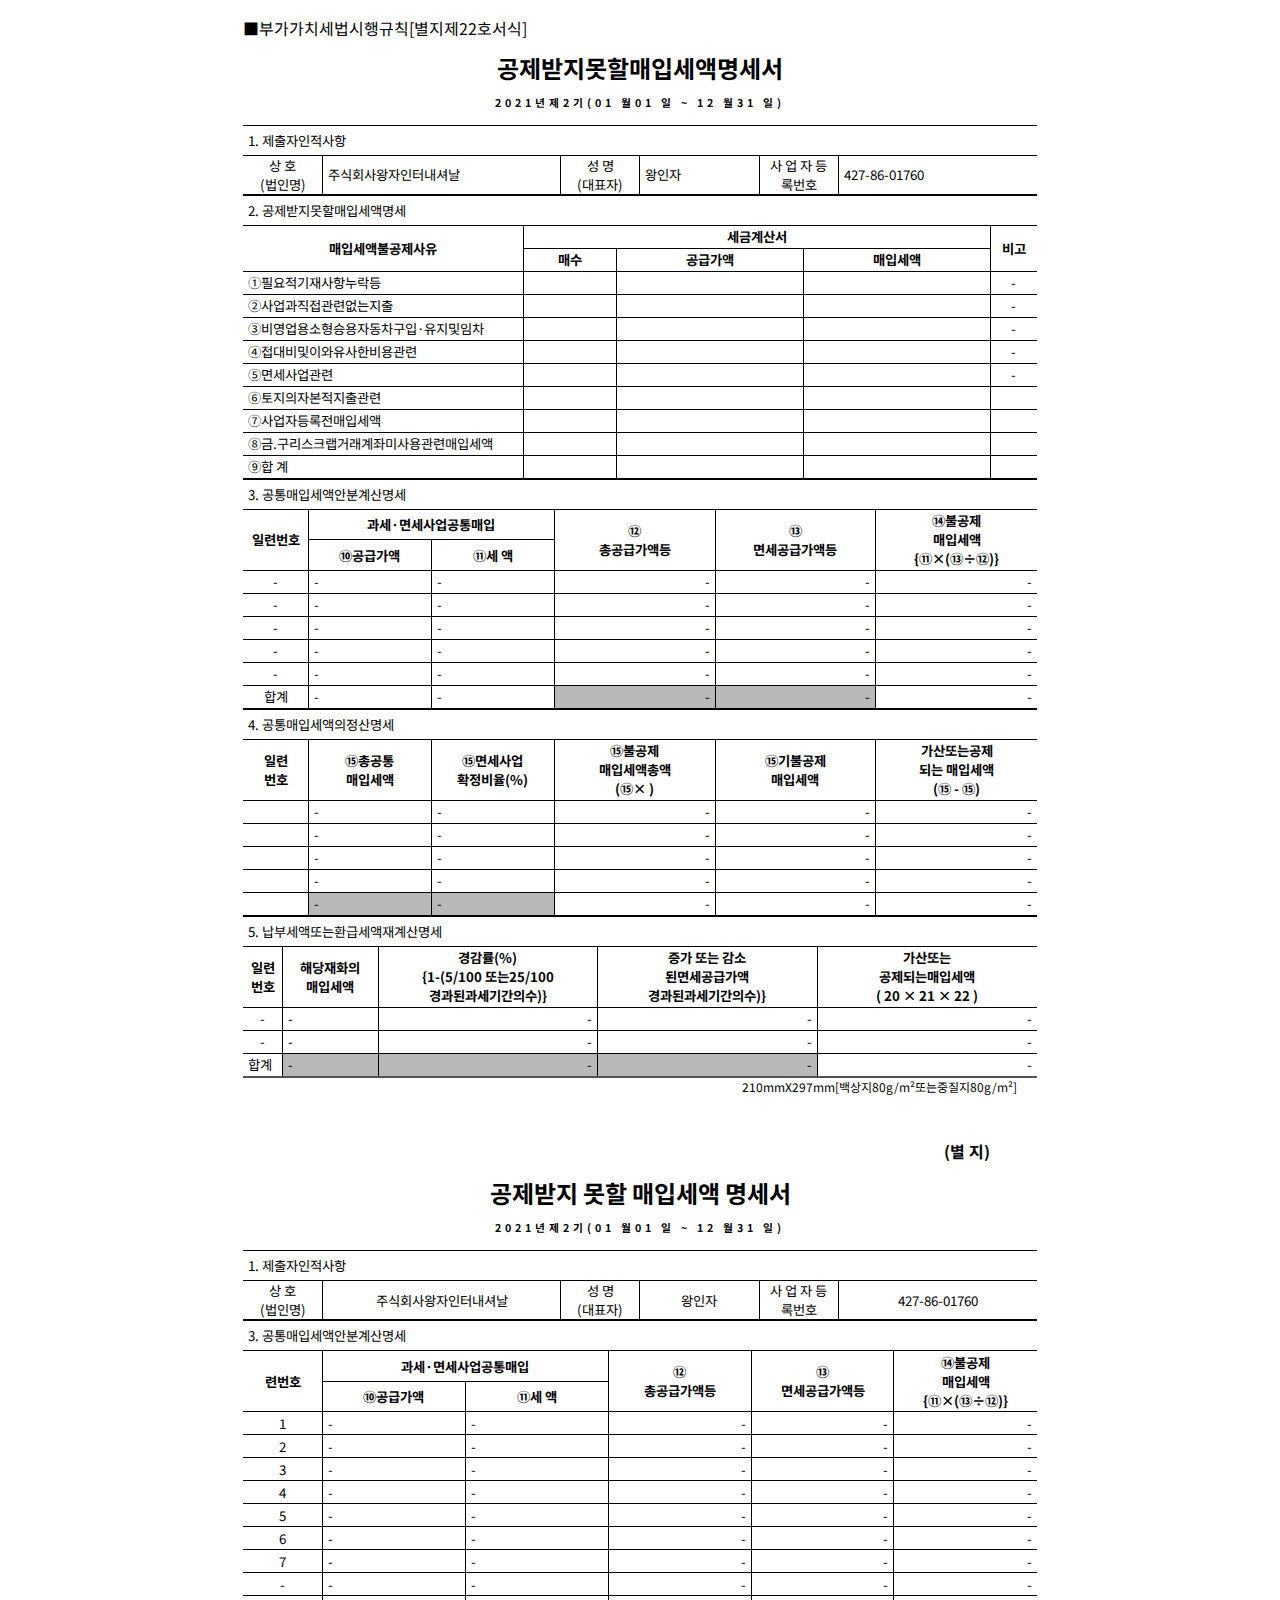
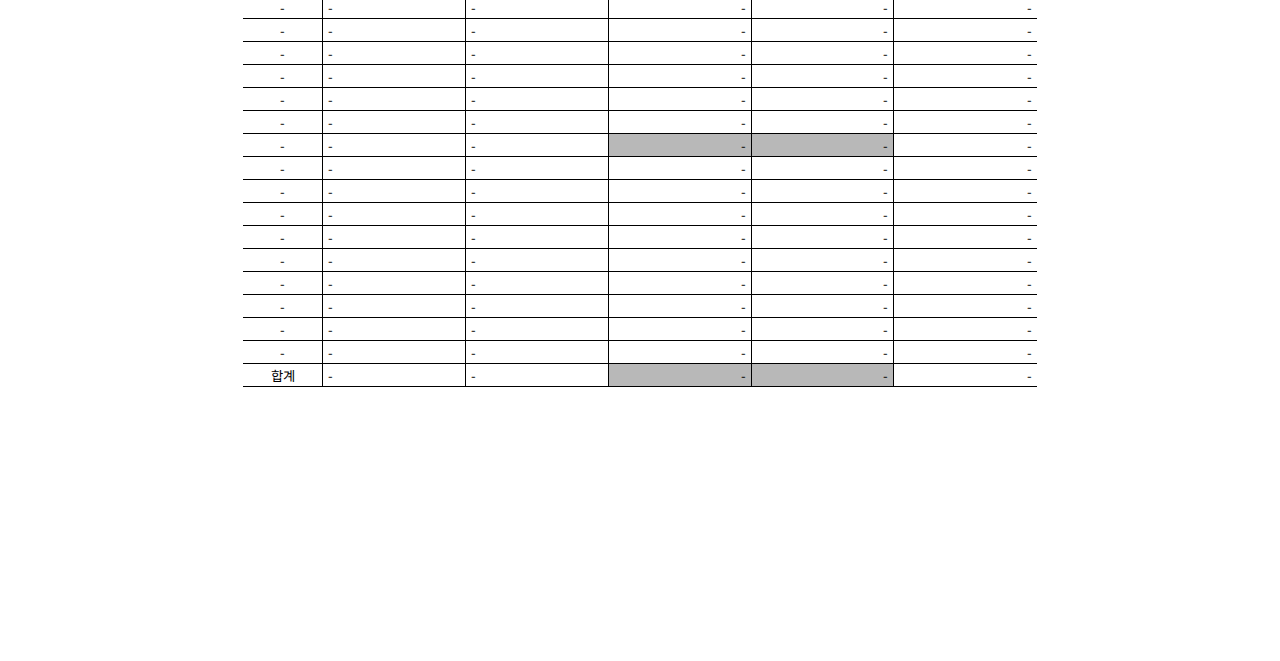
<file: 공제받지못할매입세액.html>
<!DOCTYPE html>
<html lang="en">
<head>
    <meta charset="UTF-8">
    <meta http-equiv="X-UA-Compatible" content="IE=edge">
    <meta name="viewport" content="width=device-width, initial-scale=1.0">
    <link rel="stylesheet" href="https://fonts.googleapis.com/css?family=Noto+Sans+KR">
    <link rel="stylesheet" href="css/template7style.css">
    <link rel="stylesheet" href="css/global.css">
    <title>거래처원장전체잔액</title>
</head>
<body>
        <div class="table-cont">
            <p class="text-left">■부가가치세법시행규칙[별지제22호서식]</p>
            <div class="title">
                <div class="h1" id="t1h1"><h2>공제받지못할매입세액명세서</h2></div>
                <div class="h2" id="t1h2"><h6>2021년제2기(01 월01 일 ~ 12 월31 일)</h6></div>
            </div>
            <table>                
                <tbody class="set1">
                    <tr class="titlelabel">
                        <td class="label" colspan="13">1. 제출자인적사항</td>
                    </tr>                    
                    <tr class="trcontent">
                        <!-- name combination is set#cell# -->
                        <td class="c1 text-center"><div>상 호<br>(법인명)</div></td>
                        <td class="c2 text-left" colspan="4"><div>주식회사왕자인터내셔날</div></td>
                        <td class="c3 text-center"><div>성 명<br>(대표자)</div></td>
                        <td class="c4 text-left" colspan="3"><div>왕인자</div></td>
                        <td class="c5 text-center"><div>사 업 자 등록번호</div></td>
                        <td class="c6 text-left" colspan="3"><div>427-86-01760</div></td>
                    </tr>
                </tbody>
            </table>
            <table>                
                <tbody class="set2 ">
                    <tr class="titlelabel">
                        <td class="label" colspan="13">2. 공제받지못할매입세액명세</td>
                    </tr>     
                    <tr class="trcontent-head text-center">
                        <!-- name combination is set#cell# -->
                        <td class="c1" rowspan="2" colspan="4"><div>매입세액불공제사유</div></td>
                        <td class="c2" colspan="6"><div>세금계산서</div></td>
                        <td class="c5" rowspan="2" colspan="2"><div>비고</div></td>
                    </tr>  
                    <tr class="trcontent-head text-center">
                        <!-- name combination is set#cell# -->
                        <td class="c2" colspan="2"><div>매수</div></td>
                        <td class="c3" colspan="2"><div>공급가액</div></td>
                        <td class="c4" colspan="2"><div>매입세액</div></td>
                    </tr>             
                    <tr class="trcontent">
                        <!-- name combination is set#cell# -->
                        <td class="c1 text-left" colspan="4"> <div>①필요적기재사항누락등</div></td>
                        <td class="c2 text-right" colspan="2"><div></div></td>
                        <td class="c3 text-right" colspan="2"><div></div></td>
                        <td class="c4 text-right" colspan="2"><div></div></td>
                        <td class="c5 text-center" colspan="2"><div>-</div></td>
                    </tr>
                    <tr class="trcontent">
                        <!-- name combination is set#cell# -->
                        <td class="c1 text-left" colspan="4"> <div>②사업과직접관련없는지출</div></td>
                        <td class="c2 text-right" colspan="2"><div></div></td>
                        <td class="c3 text-right" colspan="2"><div></div></td>
                        <td class="c4 text-right" colspan="2"><div></div></td>
                        <td class="c5 text-center" colspan="2"><div>-</div></td>
                    </tr>
                    <tr class="trcontent">
                        <!-- name combination is set#cell# -->
                        <td class="c1 text-left" colspan="4"> <div>③비영업용소형승용자동차구입·유지및임차 </div></td>
                        <td class="c2 text-right" colspan="2"><div></div></td>
                        <td class="c3 text-right" colspan="2"><div></div></td>
                        <td class="c4 text-right" colspan="2"><div></div></td>
                        <td class="c5 text-center" colspan="2"><div>-</div></td>
                    </tr>
                    <tr class="trcontent">
                        <!-- name combination is set#cell# -->
                        <td class="c1 text-left" colspan="4"> <div>④접대비및이와유사한비용관련 </div></td>
                        <td class="c2 text-right" colspan="2"><div></div></td>
                        <td class="c3 text-right" colspan="2"><div></div></td>
                        <td class="c4 text-right" colspan="2"><div></div></td>
                        <td class="c5 text-center" colspan="2"><div>-</div></td>
                    </tr>
                    <tr class="trcontent">
                        <!-- name combination is set#cell# -->
                        <td class="c1 text-left" colspan="4"> <div>⑤면세사업관련 </div></td>
                        <td class="c2 text-right" colspan="2"><div></div></td>
                        <td class="c3 text-right" colspan="2"><div></div></td>
                        <td class="c4 text-right" colspan="2"><div></div></td>
                        <td class="c5 text-center" colspan="2"><div>-</div></td>
                    </tr>
                    <tr class="trcontent">
                        <!-- name combination is set#cell# -->
                        <td class="c1 text-left" colspan="4"> <div>⑥토지의자본적지출관련 </div></td>
                        <td class="c2 text-right" colspan="2"><div></div></td>
                        <td class="c3 text-right" colspan="2"><div></div></td>
                        <td class="c4 text-right" colspan="2"><div></div></td>
                        <td class="c5 text-center" colspan="2"><div></div></td>
                    </tr>
                    <tr class="trcontent">
                        <!-- name combination is set#cell# -->
                        <td class="c1 text-left" colspan="4"> <div>⑦사업자등록전매입세액 </div></td>
                        <td class="c2 text-right" colspan="2"><div></div></td>
                        <td class="c3 text-right" colspan="2"><div></div></td>
                        <td class="c4 text-right" colspan="2"><div></div></td>
                        <td class="c5 text-center" colspan="2"><div></div></td>
                    </tr>
                    <tr class="trcontent">
                        <!-- name combination is set#cell# -->
                        <td class="c1 text-left" colspan="4"> <div>⑧금.구리스크랩거래계좌미사용관련매입세액</div></td>
                        <td class="c2 text-right" colspan="2"><div></div></td>
                        <td class="c3 text-right" colspan="2"><div></div></td>
                        <td class="c4 text-right" colspan="2"><div></div></td>
                        <td class="c5 text-center" colspan="2"><div></div></td>
                    </tr>
                    <tr class="trcontent">
                        <!-- name combination is set#cell# -->
                        <td class="c1 text-left" colspan="4"> <div>⑨합 계</div></td>
                        <td class="c2 text-right" colspan="2"><div></div></td>
                        <td class="c3 text-right" colspan="2"><div></div></td>
                        <td class="c4 text-right" colspan="2"><div></div></td>
                        <td class="c5 text-center" colspan="2"><div></div></td>
                    </tr>
                </tbody>
            </table>
            <table>
                <tbody class="set3">
                    <tr class="titlelabel">
                        <td class="label" colspan="13">3. 공통매입세액안분계산명세</td>
                    </tr>     
                    <tr class="trcontent-head text-center">
                        <!-- name combination is set#cell# -->
                        <td class="c1" rowspan="2"><div>일련번호</div></td>
                        <td class="c2" colspan="4"><div>과세·면세사업공통매입</div></td>
                        <td class="c3" rowspan="2" colspan="3"><div>⑫<br>총공급가액등</div></td>
                        <td class="c4" rowspan="2" colspan="2"><div>⑬<br>면세공급가액등</div></td>
                        <td class="c5" rowspan="2" colspan="2"><div>⑭불공제<br>매입세액<br>{⑪×(⑬÷⑫)}</div></td>
                    </tr>  
                    <tr class="trcontent-head text-center">
                        <!-- name combination is set#cell# -->
                        <td class="c7" colspan="2"><div>⑩공급가액 </div></td>
                        <td class="c8" colspan="2"><div>⑪세 액</div></td>
                    </tr>
                    <tr class="trcontent">
                        <td class="c1 text-center"><div>-</div></td>
                        <td class="c2" colspan="2"><div>-</div></td>
                        <td class="c3" colspan="2"><div>-</div></td>
                        <td class="c4 text-right" colspan="3"><div>-</div></td>
                        <td class="c5 text-right" colspan="2"><div>-</div></td>
                        <td class="c6 text-right" colspan="2"><div>-</div></td>
                    </tr>
                    <tr class="trcontent">
                        <td class="c1 text-center"><div>-</div></td>
                        <td class="c2" colspan="2"><div>-</div></td>
                        <td class="c3" colspan="2"><div>-</div></td>
                        <td class="c4 text-right" colspan="3"><div>-</div></td>
                        <td class="c5 text-right" colspan="2"><div>-</div></td>
                        <td class="c6 text-right" colspan="2"><div>-</div></td>
                    </tr>
                    <tr class="trcontent">
                        <td class="c1 text-center"><div>-</div></td>
                        <td class="c2" colspan="2"><div>-</div></td>
                        <td class="c3" colspan="2"><div>-</div></td>
                        <td class="c4 text-right" colspan="3"><div>-</div></td>
                        <td class="c5 text-right" colspan="2"><div>-</div></td>
                        <td class="c6 text-right" colspan="2"><div>-</div></td>
                    </tr>             
                    <tr class="trcontent">
                        <td class="c1 text-center"><div>-</div></td>
                        <td class="c2" colspan="2"><div>-</div></td>
                        <td class="c3" colspan="2"><div>-</div></td>
                        <td class="c4 text-right" colspan="3"><div>-</div></td>
                        <td class="c5 text-right" colspan="2"><div>-</div></td>
                        <td class="c6 text-right" colspan="2"><div>-</div></td>
                    </tr>
                    <tr class="trcontent">
                        <td class="c1 text-center"><div>-</div></td>
                        <td class="c2" colspan="2"><div>-</div></td>
                        <td class="c3" colspan="2"><div>-</div></td>
                        <td class="c4 text-right" colspan="3"><div>-</div></td>
                        <td class="c5 text-right" colspan="2"><div>-</div></td>
                        <td class="c6 text-right" colspan="2"><div>-</div></td>
                    </tr>
                    <tr class="trcontent">
                        <td class="c1 text-center"><div>합계</div></td>
                        <td class="c2" colspan="2"><div>-</div></td>
                        <td class="c3" colspan="2"><div>-</div></td>
                        <td class="c4 text-right bggray" colspan="3"><div>-</div></td>
                        <td class="c5 text-right bggray" colspan="2"><div>-</div></td>
                        <td class="c6 text-right" colspan="2"><div>-</div></td>
                    </tr>
                </tbody>
            </table>  
            <table>
                <tbody class="set3">
                    <tr class="titlelable">
                        <td class="label" colspan="13">4. 공통매입세액의정산명세</td>
                    </tr>     
                    <tr class="trcontent-head text-center">
                        <td class="c1"><div>일련<br>번호</div></td>
                        <td class="c2" colspan="2"><div>⑮총공통<br>매입세액</div></td>
                        <td class="c3" colspan="2"><div>⑮면세사업<br >확정비율(%)</div></td>
                        <td class="c4" colspan="3"><div>⑮불공제<br>매입세액총액<br>(⑮× )</div></td>
                        <td class="c5" colspan="2"><div>⑮기불공제<br>매입세액</div></td>
                        <td class="c6" colspan="2"><div>가산또는공제<br>되는 매입세액<br>(⑮ - ⑮)</div></td>
                    </tr>              
                    <tr class="trcontent">
                        <td class="c1 text-center"><div></div></td>
                        <td class="c2" colspan="2"><div>-</div></td>
                        <td class="c3" colspan="2"><div>-</div></td>
                        <td class="c4 text-right" colspan="3"><div>-</div></td>
                        <td class="c5 text-right" colspan="2"><div>-</div></td>
                        <td class="c6 text-right" colspan="2"><div>-</div></td>
                    </tr>
                    <tr class="trcontent">
                        <td class="c1 text-center"><div></div></td>
                        <td class="c2" colspan="2"><div>-</div></td>
                        <td class="c3" colspan="2"><div>-</div></td>
                        <td class="c4 text-right" colspan="3"><div>-</div></td>
                        <td class="c5 text-right" colspan="2"><div>-</div></td>
                        <td class="c6 text-right" colspan="2"><div>-</div></td>
                    </tr>
                    <tr class="trcontent">
                        <td class="c1 text-center"><div></div></td>
                        <td class="c2" colspan="2"><div>-</div></td>
                        <td class="c3" colspan="2"><div>-</div></td>
                        <td class="c4 text-right" colspan="3"><div>-</div></td>
                        <td class="c5 text-right" colspan="2"><div>-</div></td>
                        <td class="c6 text-right" colspan="2"><div>-</div></td>
                    </tr>
                    <tr class="trcontent">
                        <td class="c1 text-center"><div></div></td>
                        <td class="c2" colspan="2"><div>-</div></td>
                        <td class="c3" colspan="2"><div>-</div></td>
                        <td class="c4 text-right" colspan="3"><div>-</div></td>
                        <td class="c5 text-right" colspan="2"><div>-</div></td>
                        <td class="c6 text-right" colspan="2"><div>-</div></td>
                    </tr>
                    
                    <tr class="trcontent tr-total">
                        <td class="c1 text-center"><div></div></td>
                        <td class="c2 bggray" colspan="2"><div>-</div></td>
                        <td class="c3 bggray" colspan="2"><div>-</div></td>
                        <td class="c4 text-right" colspan="3"><div>-</div></td>
                        <td class="c5 text-right" colspan="2"><div>-</div></td>
                        <td class="c6 text-right" colspan="2"><div>-</div></td>
                    </tr>
                </tbody>
            </table>  
            <table>
                <tbody class="set5">
                    <tr class="titlelabel">
                        <td class="label" colspan="13">5. 납부세액또는환급세액재계산명세</td>
                    </tr>     
                    <tr class="trcontent-head text-center">
                        <td class="c1"><div>일련<br>번호</div></td>
                        <td class="c2" colspan="2"><div>해당재화의<br>매입세액</div></td>
                        <td class="c3" colspan="3"><div>경감률(%)<br >{1-(5/100 또는25/100<br>경과된과세기간의수)}</div></td>
                        <td class="c4" colspan="3"><div>증가 또는 감소<br >된면세공급가액<br>경과된과세기간의수)}</div></td>
                        <td class="c5" colspan="3"><div>가산또는<br >공제되는매입세액<br>( 20 × 21 × 22 )</div></td>
                        
                    </tr>              
                    <tr class="trcontent">
                        <td class="c1 text-center"><div>-</div></td>
                        <td class="c2" colspan="2"><div>-</div></td>
                        <td class="c3 text-right" colspan="3"><div>-</div></td>
                        <td class="c4 text-right" colspan="3"><div>-</div></td>
                        <td class="c5 text-right" colspan="3"><div>-</div></td>
                    </tr>                    
                    <tr class="trcontent">
                        <td class="c1 text-center"><div>-</div></td>
                        <td class="c2" colspan="2"><div>-</div></td>
                        <td class="c3 text-right" colspan="3"><div>-</div></td>
                        <td class="c4 text-right" colspan="3"><div>-</div></td>
                        <td class="c5 text-right" colspan="3"><div>-</div></td>
                    </tr>  
                    <tr class="trcontent bordered-bot2x">
                        <td class="c1 text-left"><div>합계</div></td>
                        <td class="c2 bggray" colspan="2"><div>-</div></td>
                        <td class="c3 text-right bggray" colspan="3"><div>-</div></td>
                        <td class="c4 text-right bggray" colspan="3"><div>-</div></td>
                        <td class="c5 text-right" colspan="3"><div>-</div></td>
                    </tr>
                </tbody>
            </table>            
            <p class="docnotefooter">210mmX297mm[백상지80g/m²또는중질지80g/m²]</p>
        </div>

        <!-- table 2 -->

        <div class="table-cont">
            <div class="tabletop1label">
                <div class="pag1" id="t1pag1"></div>
                <div class="pag2" id="t1pag2"></div>
                <div class="pag3" id="t1pag3">(별 지)</div>
            </div>
            <div class="title">
                <div class="h1" id="t1h1"><h2>공제받지 못할 매입세액 명세서</h2></div>
                <div class="h2" id="t1h2"><h6>2021년제2기(01 월01 일 ~ 12 월31 일)</h6></div>
            </div>
            <table>
                <tbody class="set1">
                    <tr class="titlelabel">
                        <td class="label" colspan="13">1. 제출자인적사항</td>
                    </tr>                    
                    <tr class="trcontent text-center">
                        <!-- name combination is set#cell# -->
                        <td class="c1"><div>상 호<br>(법인명)</div></td>
                        <td class="c2" colspan="4"><div>주식회사왕자인터내셔날</div></td>
                        <td class="c3"><div>성 명<br>(대표자)</div></td>
                        <td class="c4" colspan="3"><div>왕인자</div></td>
                        <td class="c5"><div>사 업 자 등록번호</div></td>
                        <td class="c6" colspan="3"><div>427-86-01760</div></td>
                    </tr>
                </tbody>
            </table>    
            <table>
                <tbody class="set6">
                    <tr class="titlelabel">
                        <td class="label" colspan="6">3. 공통매입세액안분계산명세</td>
                    </tr>     
                    <tr class="trcontent-head text-center">
                        <!-- name combination is set#cell# -->
                        <td class="c1" rowspan="2"><div>련번호</div></td>
                        <td class="c2" colspan="2"><div>과세·면세사업공통매입</div></td>
                        <td class="c3" rowspan="2"><div>⑫<br>총공급가액등</div></td>
                        <td class="c4" rowspan="2"><div>⑬<br>면세공급가액등</div></td>
                        <td class="c5" rowspan="2"><div>⑭불공제<br>매입세액<br>{⑪×(⑬÷⑫)}</div></td>
                    </tr>  
                    <tr class="trcontent-head text-center">
                        <!-- name combination is set#cell# -->
                        <td class="c2"><div>⑩공급가액 </div></td>
                        <td class="c3"><div>⑪세 액</div></td>
                    </tr>             
                    <tr class="trcontent">
                        <td class="c1 text-center"><div>1</div></td>
                        <td class="c2"><div>-</div></td>
                        <td class="c3"><div>-</div></td>
                        <td class="c4 text-right"><div>-</div></td>
                        <td class="c5 text-right"><div>-</div></td>
                        <td class="c6 text-right"><div>-</div></td>
                    </tr>  
                    <tr class="trcontent">
                        <td class="c1 text-center"><div>2</div></td>
                        <td class="c2"><div>-</div></td>
                        <td class="c3"><div>-</div></td>
                        <td class="c4 text-right"><div>-</div></td>
                        <td class="c5 text-right"><div>-</div></td>
                        <td class="c6 text-right"><div>-</div></td>
                    </tr>  
                    <tr class="trcontent">
                        <td class="c1 text-center"><div>3</div></td>
                        <td class="c2"><div>-</div></td>
                        <td class="c3"><div>-</div></td>
                        <td class="c4 text-right"><div>-</div></td>
                        <td class="c5 text-right"><div>-</div></td>
                        <td class="c6 text-right"><div>-</div></td>
                    </tr> 
                    <tr class="trcontent">
                        <td class="c1 text-center"><div>4</div></td>
                        <td class="c2"><div>-</div></td>
                        <td class="c3"><div>-</div></td>
                        <td class="c4 text-right"><div>-</div></td>
                        <td class="c5 text-right"><div>-</div></td>
                        <td class="c6 text-right"><div>-</div></td>
                    </tr> 
                    <tr class="trcontent">
                        <td class="c1 text-center"><div>5</div></td>
                        <td class="c2"><div>-</div></td>
                        <td class="c3"><div>-</div></td>
                        <td class="c4 text-right"><div>-</div></td>
                        <td class="c5 text-right"><div>-</div></td>
                        <td class="c6 text-right"><div>-</div></td>
                    </tr>
                    <tr class="trcontent">
                        <td class="c1 text-center"><div>6</div></td>
                        <td class="c2"><div>-</div></td>
                        <td class="c3"><div>-</div></td>
                        <td class="c4 text-right"><div>-</div></td>
                        <td class="c5 text-right"><div>-</div></td>
                        <td class="c6 text-right"><div>-</div></td>
                    </tr>                    
                    <tr class="trcontent">
                        <td class="c1 text-center"><div>7</div></td>
                        <td class="c2"><div>-</div></td>
                        <td class="c3"><div>-</div></td>
                        <td class="c4 text-right"><div>-</div></td>
                        <td class="c5 text-right"><div>-</div></td>
                        <td class="c6 text-right"><div>-</div></td>
                    </tr>  
                    
                    <tr class="trcontent">
                        <td class="c1 text-center"><div>-</div></td>
                        <td class="c2"><div>-</div></td>
                        <td class="c3"><div>-</div></td>
                        <td class="c4 text-right"><div>-</div></td>
                        <td class="c5 text-right"><div>-</div></td>
                        <td class="c6 text-right"><div>-</div></td>
                    </tr>  
                    <tr class="trcontent">
                        <td class="c1 text-center"><div>-</div></td>
                        <td class="c2"><div>-</div></td>
                        <td class="c3"><div>-</div></td>
                        <td class="c4 text-right"><div>-</div></td>
                        <td class="c5 text-right"><div>-</div></td>
                        <td class="c6 text-right"><div>-</div></td>
                    </tr>  
                    <tr class="trcontent">
                        <td class="c1 text-center"><div>-</div></td>
                        <td class="c2"><div>-</div></td>
                        <td class="c3"><div>-</div></td>
                        <td class="c4 text-right"><div>-</div></td>
                        <td class="c5 text-right"><div>-</div></td>
                        <td class="c6 text-right"><div>-</div></td>
                    </tr> 
                    <tr class="trcontent">
                        <td class="c1 text-center"><div>-</div></td>
                        <td class="c2"><div>-</div></td>
                        <td class="c3"><div>-</div></td>
                        <td class="c4 text-right"><div>-</div></td>
                        <td class="c5 text-right"><div>-</div></td>
                        <td class="c6 text-right"><div>-</div></td>
                    </tr> 
                    <tr class="trcontent">
                        <td class="c1 text-center"><div>-</div></td>
                        <td class="c2"><div>-</div></td>
                        <td class="c3"><div>-</div></td>
                        <td class="c4 text-right"><div>-</div></td>
                        <td class="c5 text-right"><div>-</div></td>
                        <td class="c6 text-right"><div>-</div></td>
                    </tr>
                    <tr class="trcontent">
                        <td class="c1 text-center"><div>-</div></td>
                        <td class="c2"><div>-</div></td>
                        <td class="c3"><div>-</div></td>
                        <td class="c4 text-right"><div>-</div></td>
                        <td class="c5 text-right"><div>-</div></td>
                        <td class="c6 text-right"><div>-</div></td>
                    </tr>                    
                    <tr class="trcontent">
                        <td class="c1 text-center"><div>-</div></td>
                        <td class="c2"><div>-</div></td>
                        <td class="c3"><div>-</div></td>
                        <td class="c4 text-right"><div>-</div></td>
                        <td class="c5 text-right"><div>-</div></td>
                        <td class="c6 text-right"><div>-</div></td>
                    </tr>
                    <tr class="trcontent">
                        <td class="c1 text-center"><div>-</div></td>
                        <td class="c2"><div>-</div></td>
                        <td class="c3"><div>-</div></td>
                        <td class="c4 text-right bggray"><div>-</div></td>
                        <td class="c5 text-right bggray"><div>-</div></td>
                        <td class="c6 text-right"><div>-</div></td>
                    </tr>     
                    <tr class="trcontent">
                        <td class="c1 text-center"><div>-</div></td>
                        <td class="c2"><div>-</div></td>
                        <td class="c3"><div>-</div></td>
                        <td class="c4 text-right"><div>-</div></td>
                        <td class="c5 text-right"><div>-</div></td>
                        <td class="c6 text-right"><div>-</div></td>
                    </tr>                    
                    <tr class="trcontent">
                        <td class="c1 text-center"><div>-</div></td>
                        <td class="c2"><div>-</div></td>
                        <td class="c3"><div>-</div></td>
                        <td class="c4 text-right"><div>-</div></td>
                        <td class="c5 text-right"><div>-</div></td>
                        <td class="c6 text-right"><div>-</div></td>
                    </tr>  
                    
                    <tr class="trcontent">
                        <td class="c1 text-center"><div>-</div></td>
                        <td class="c2"><div>-</div></td>
                        <td class="c3"><div>-</div></td>
                        <td class="c4 text-right"><div>-</div></td>
                        <td class="c5 text-right"><div>-</div></td>
                        <td class="c6 text-right"><div>-</div></td>
                    </tr>  
                    <tr class="trcontent">
                        <td class="c1 text-center"><div>-</div></td>
                        <td class="c2"><div>-</div></td>
                        <td class="c3"><div>-</div></td>
                        <td class="c4 text-right"><div>-</div></td>
                        <td class="c5 text-right"><div>-</div></td>
                        <td class="c6 text-right"><div>-</div></td>
                    </tr>  
                    <tr class="trcontent">
                        <td class="c1 text-center"><div>-</div></td>
                        <td class="c2"><div>-</div></td>
                        <td class="c3"><div>-</div></td>
                        <td class="c4 text-right"><div>-</div></td>
                        <td class="c5 text-right"><div>-</div></td>
                        <td class="c6 text-right"><div>-</div></td>
                    </tr> 
                    <tr class="trcontent">
                        <td class="c1 text-center"><div>-</div></td>
                        <td class="c2"><div>-</div></td>
                        <td class="c3"><div>-</div></td>
                        <td class="c4 text-right"><div>-</div></td>
                        <td class="c5 text-right"><div>-</div></td>
                        <td class="c6 text-right"><div>-</div></td>
                    </tr> 
                    <tr class="trcontent">
                        <td class="c1 text-center"><div>-</div></td>
                        <td class="c2"><div>-</div></td>
                        <td class="c3"><div>-</div></td>
                        <td class="c4 text-right"><div>-</div></td>
                        <td class="c5 text-right"><div>-</div></td>
                        <td class="c6 text-right"><div>-</div></td>
                    </tr>
                    <tr class="trcontent">
                        <td class="c1 text-center"><div>-</div></td>
                        <td class="c2"><div>-</div></td>
                        <td class="c3"><div>-</div></td>
                        <td class="c4 text-right"><div>-</div></td>
                        <td class="c5 text-right"><div>-</div></td>
                        <td class="c6 text-right"><div>-</div></td>
                    </tr>                    
                    <tr class="trcontent">
                        <td class="c1 text-center"><div>-</div></td>
                        <td class="c2"><div>-</div></td>
                        <td class="c3"><div>-</div></td>
                        <td class="c4 text-right"><div>-</div></td>
                        <td class="c5 text-right"><div>-</div></td>
                        <td class="c6 text-right"><div>-</div></td>
                    </tr>
                    <tr class="trcontent">
                        <td class="c1 text-center"><div>합계</div></td>
                        <td class="c2"><div>-</div></td>
                        <td class="c3"><div>-</div></td>
                        <td class="c4 text-right bggray"><div>-</div></td>
                        <td class="c5 text-right bggray"><div>-</div></td>
                        <td class="c6 text-right"><div>-</div></td>
                    </tr>                
                </tbody>
            </table>
        </div>
</body>
</html>
</file>
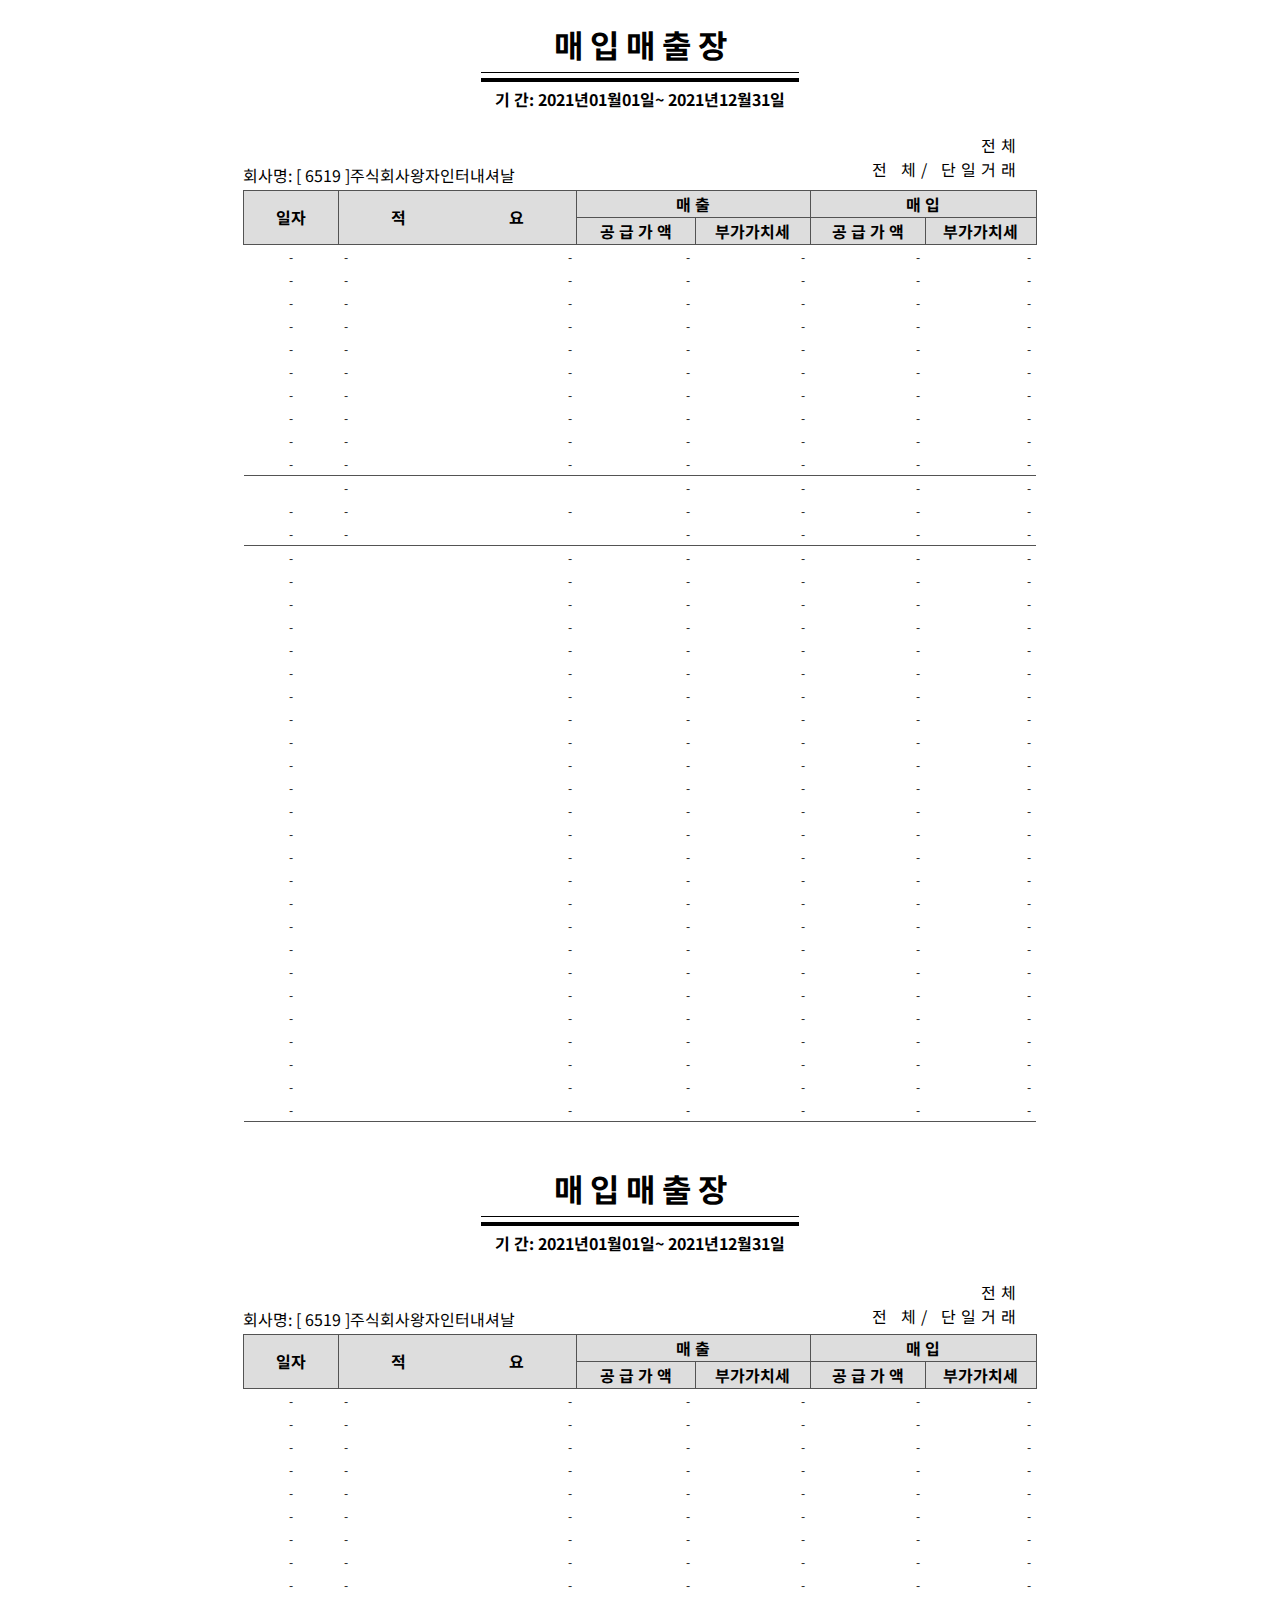
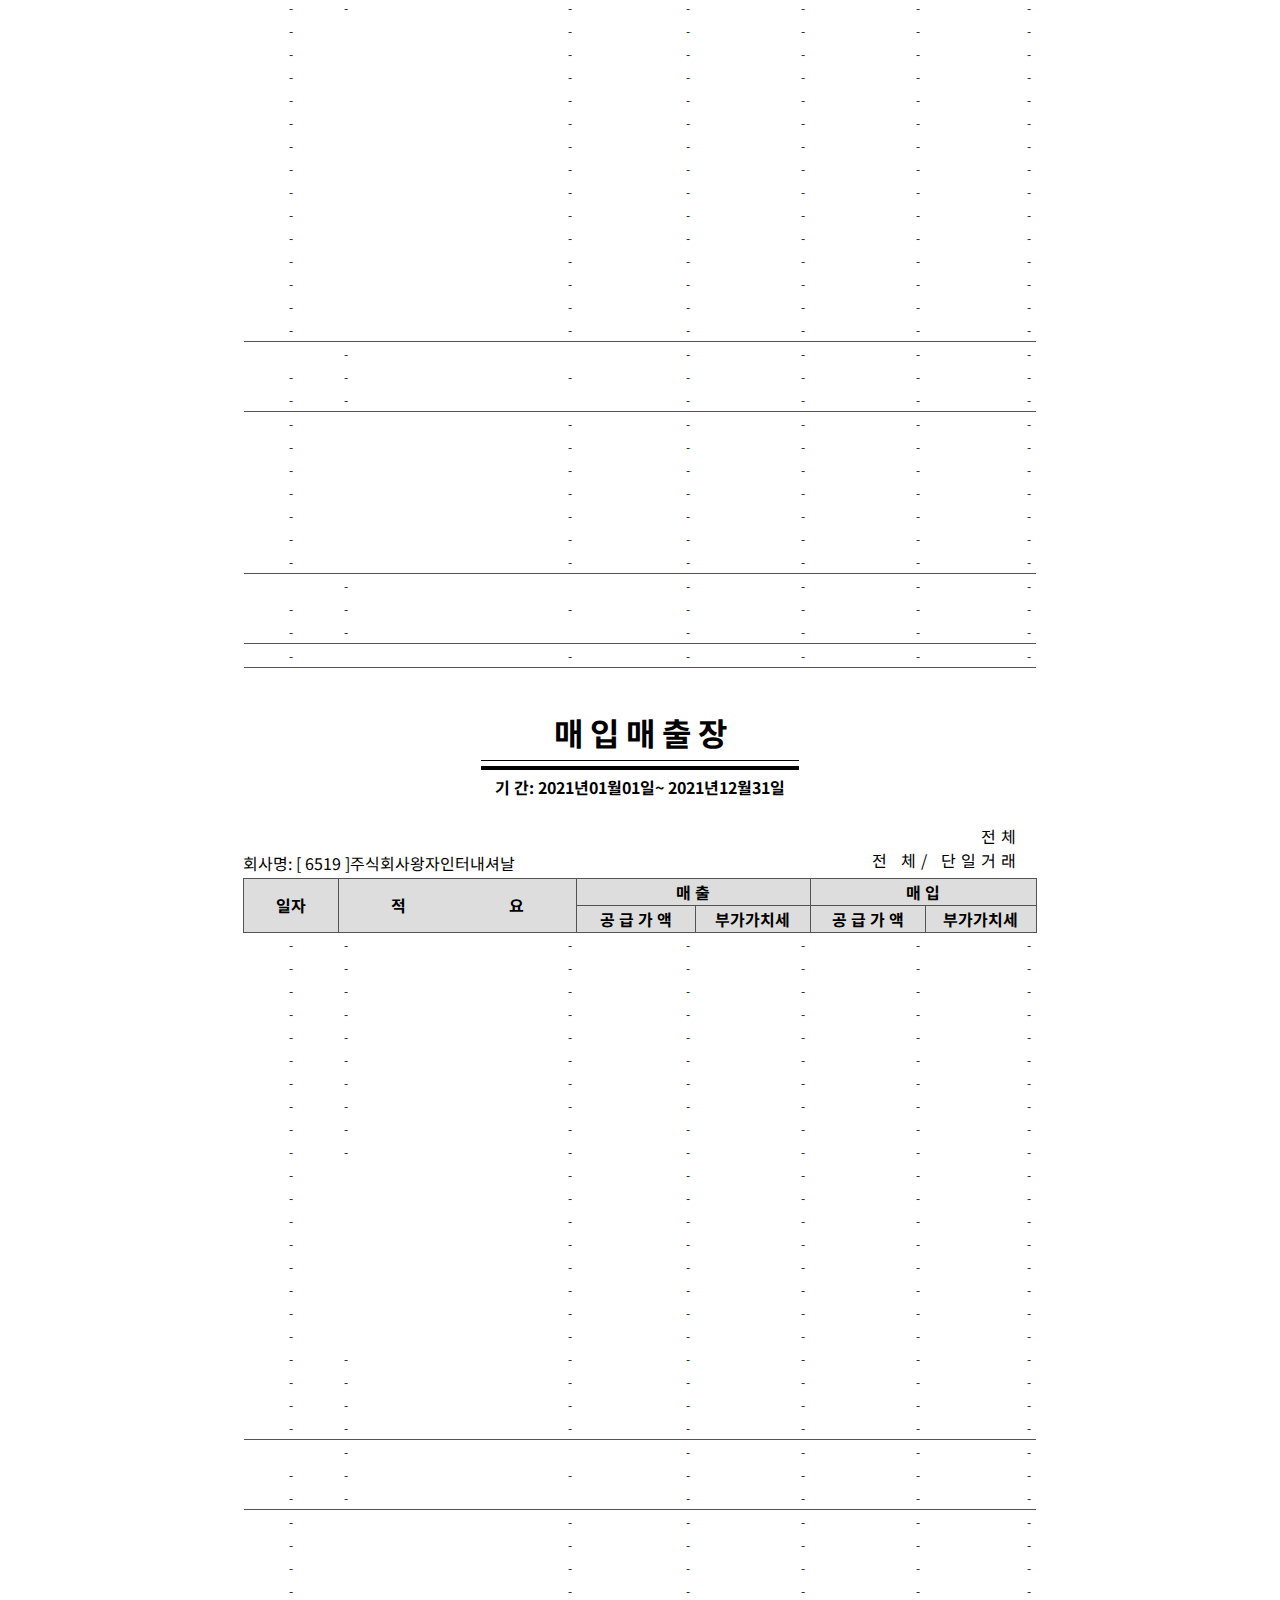
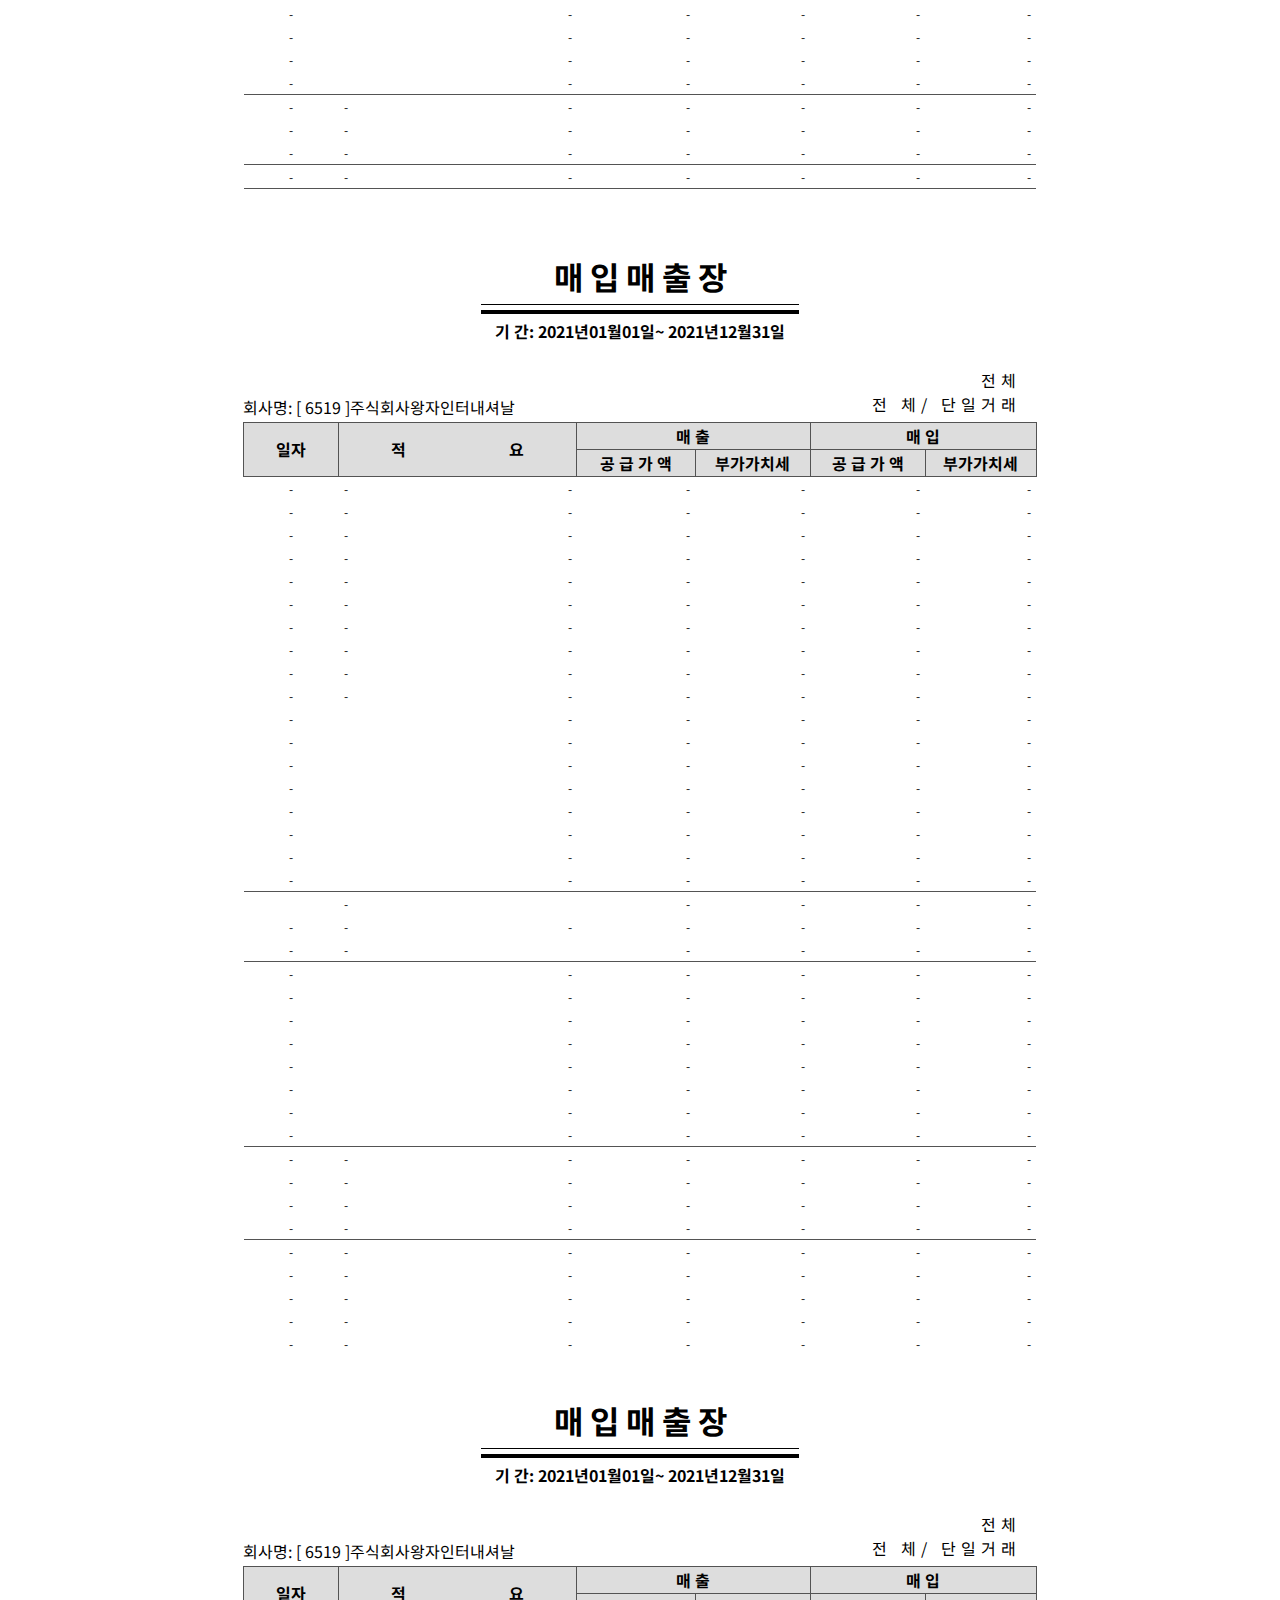
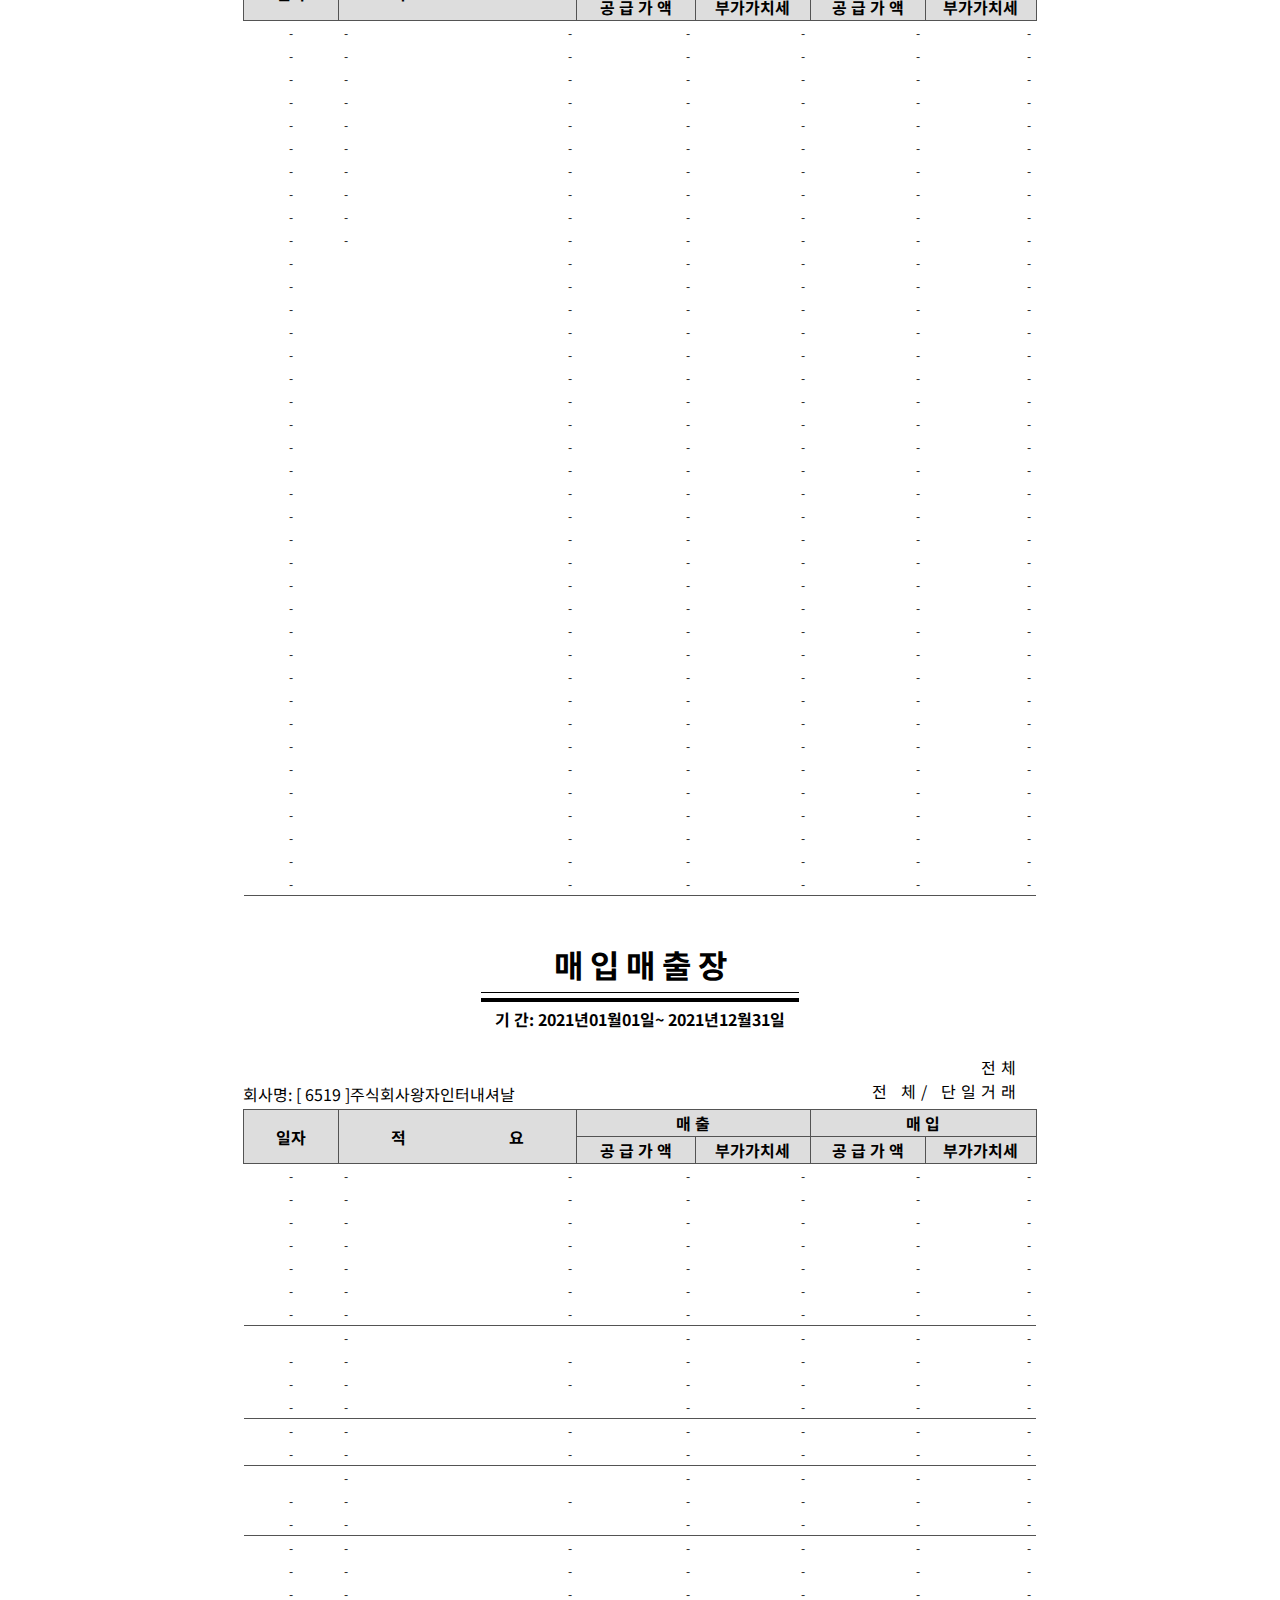
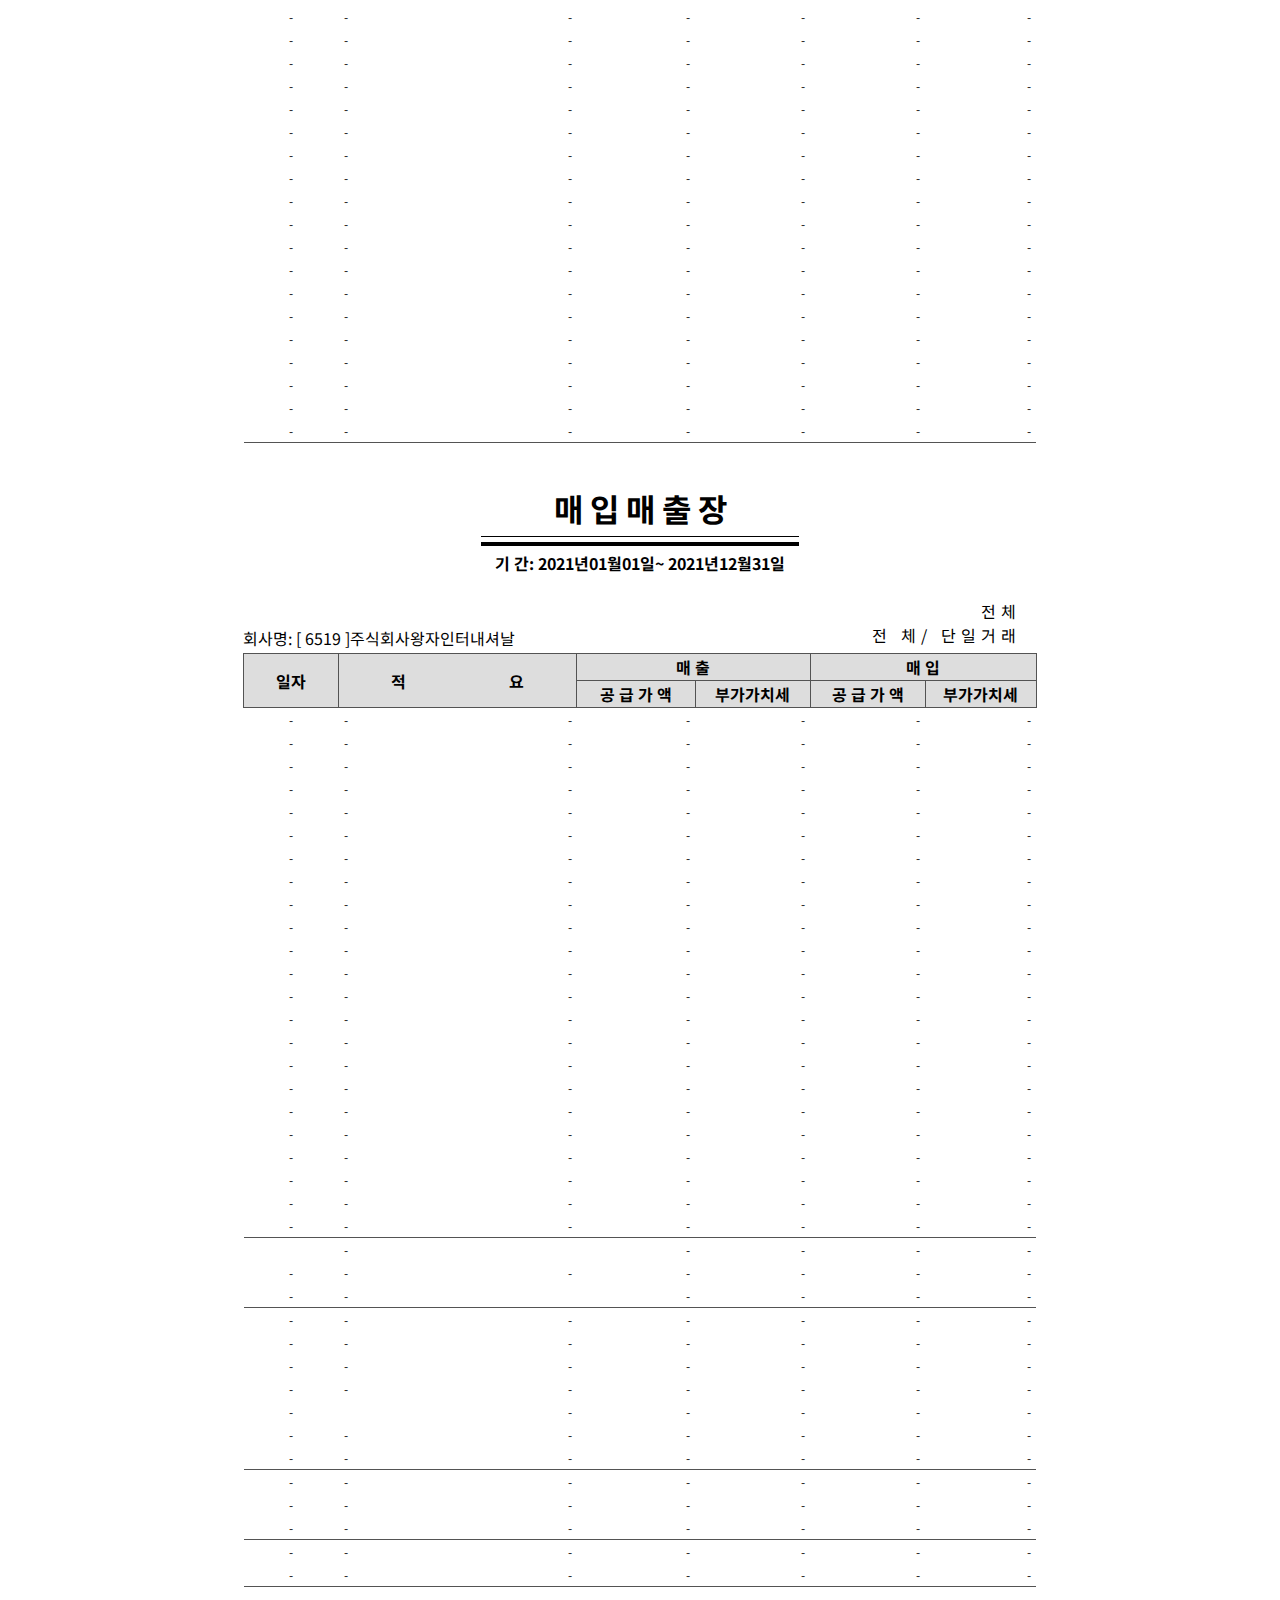
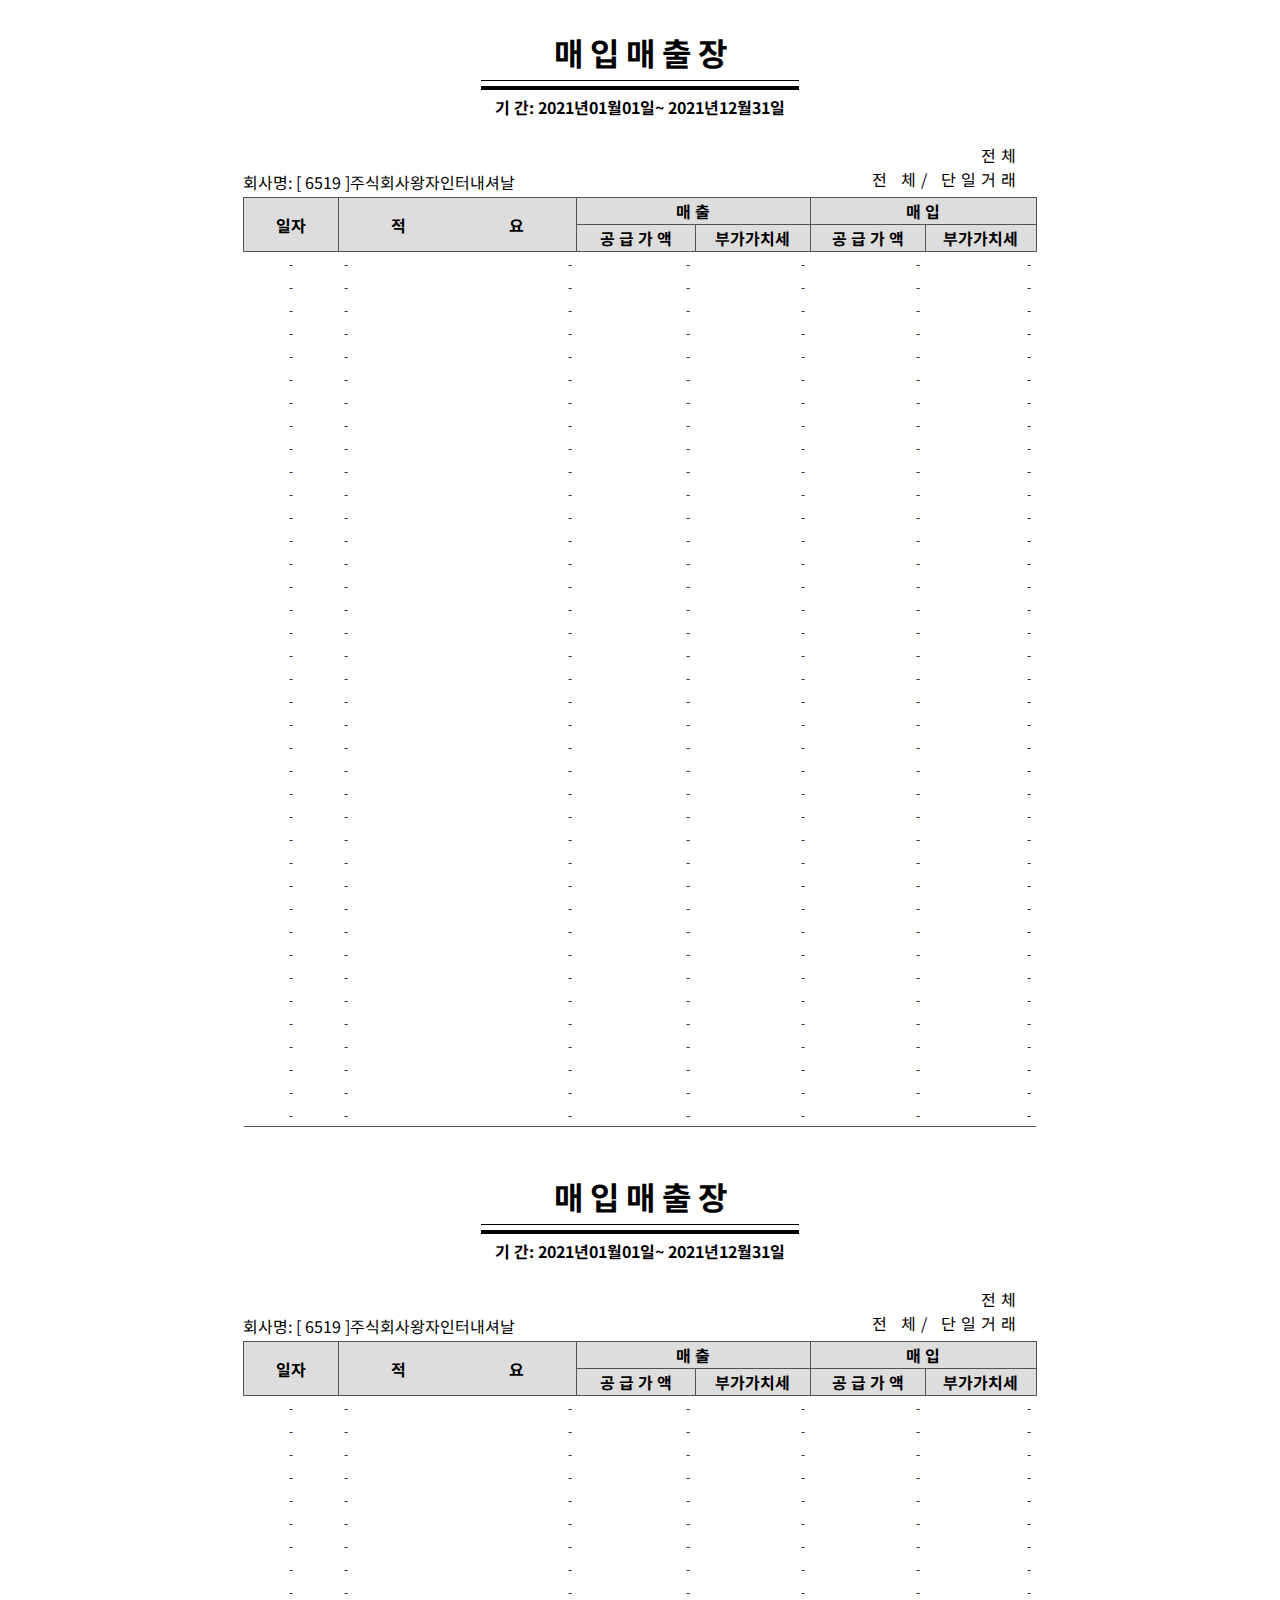
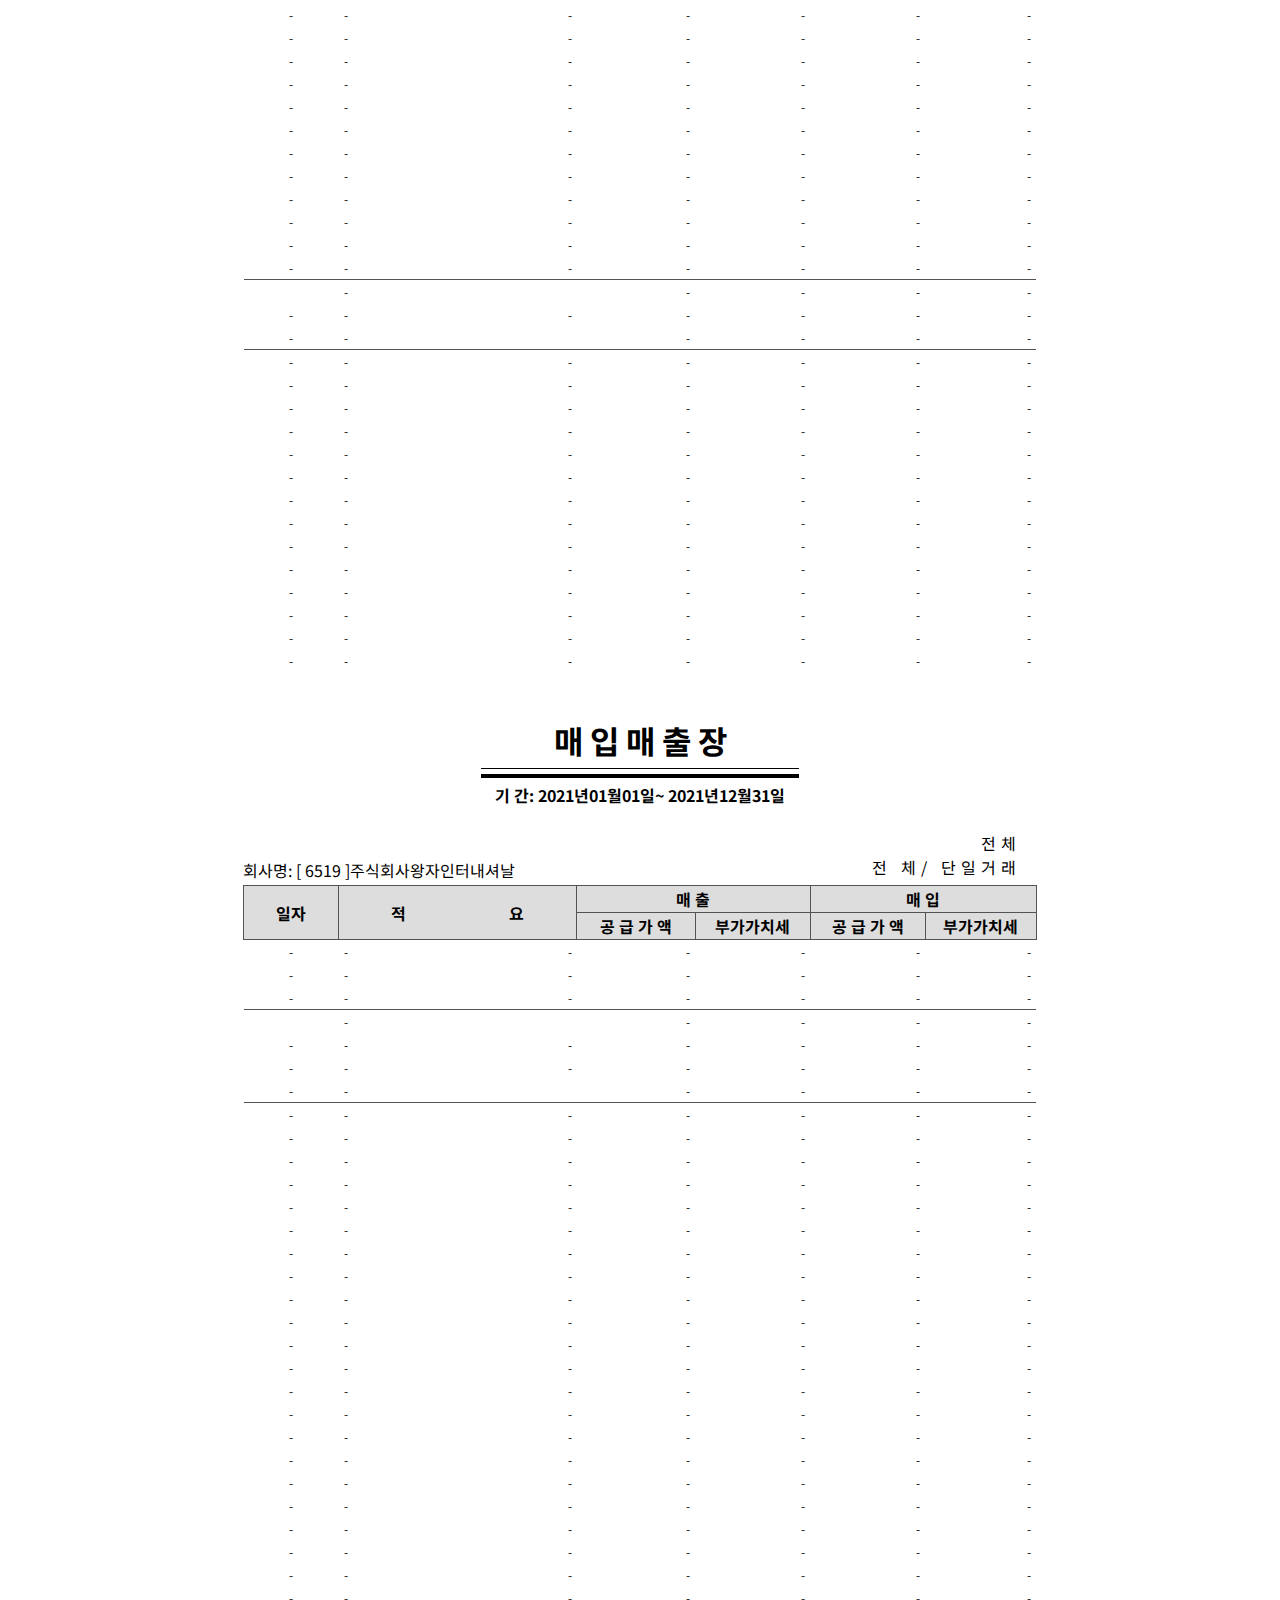
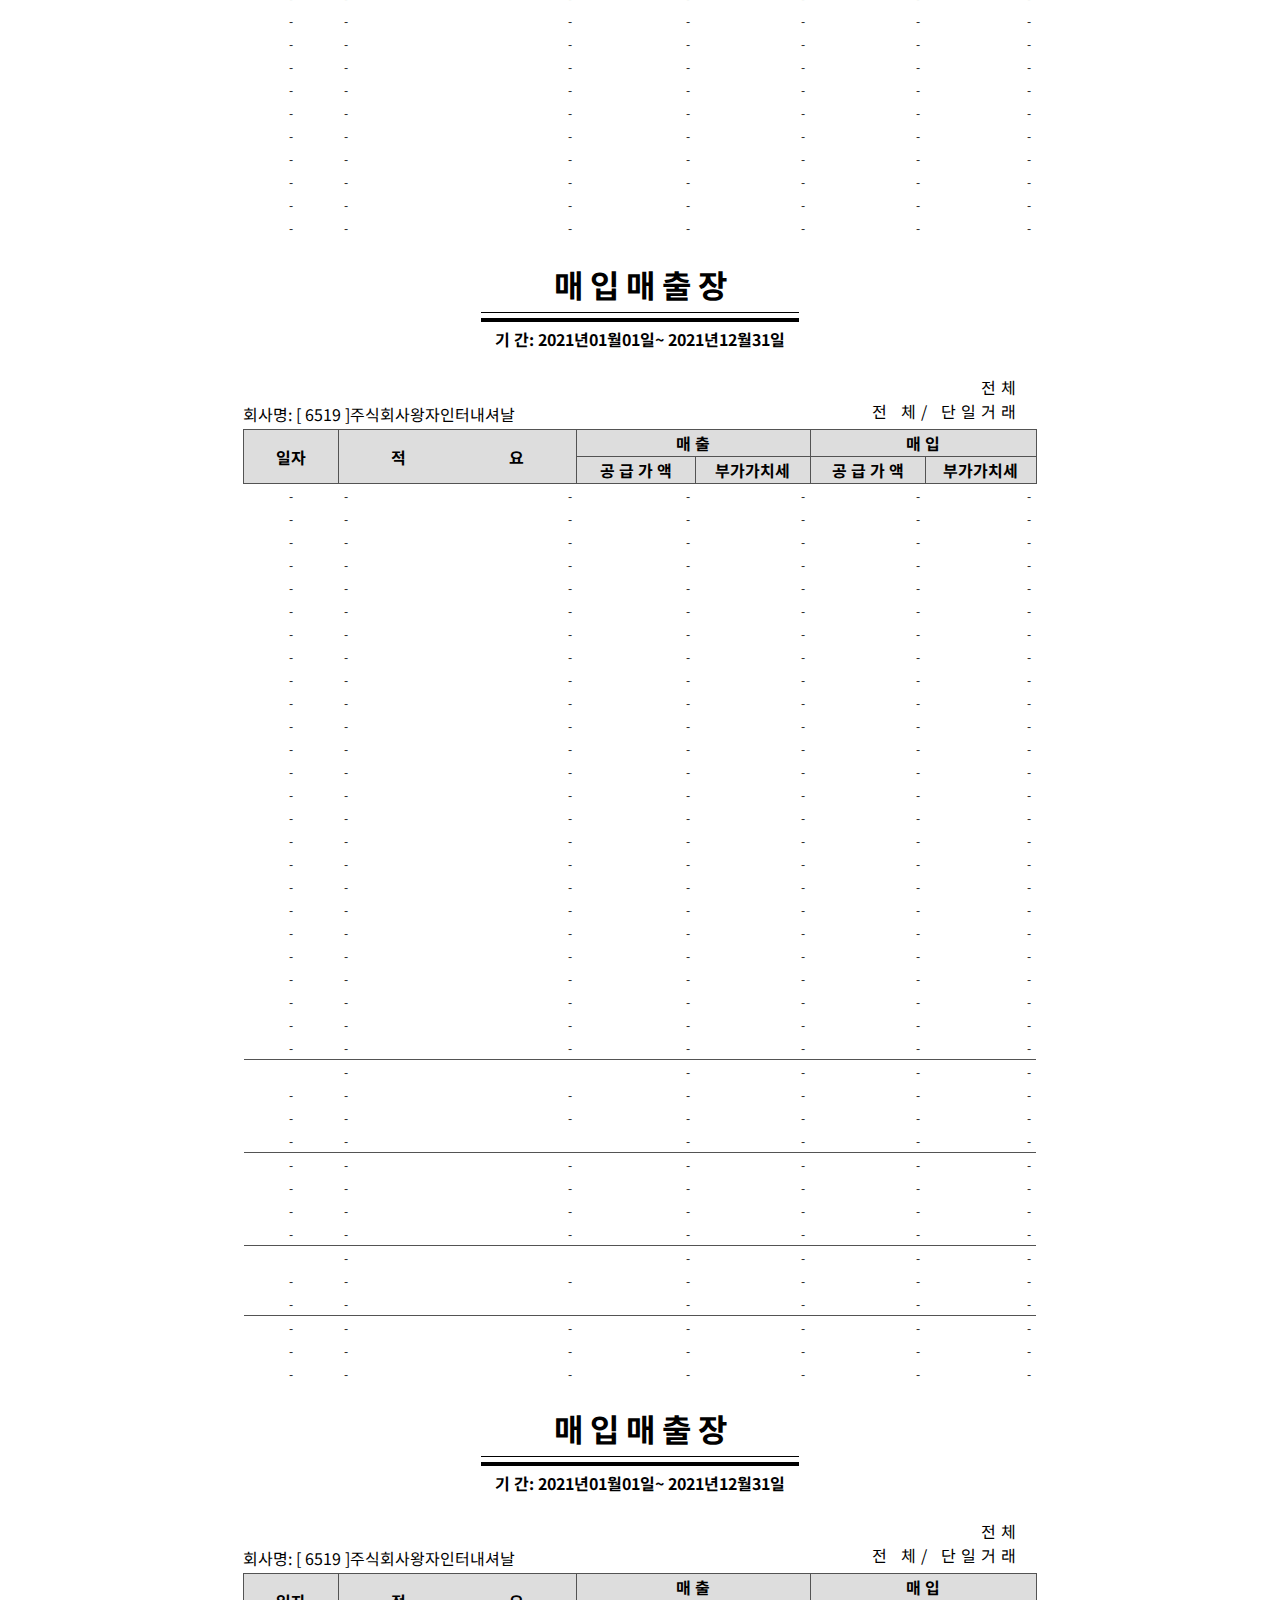
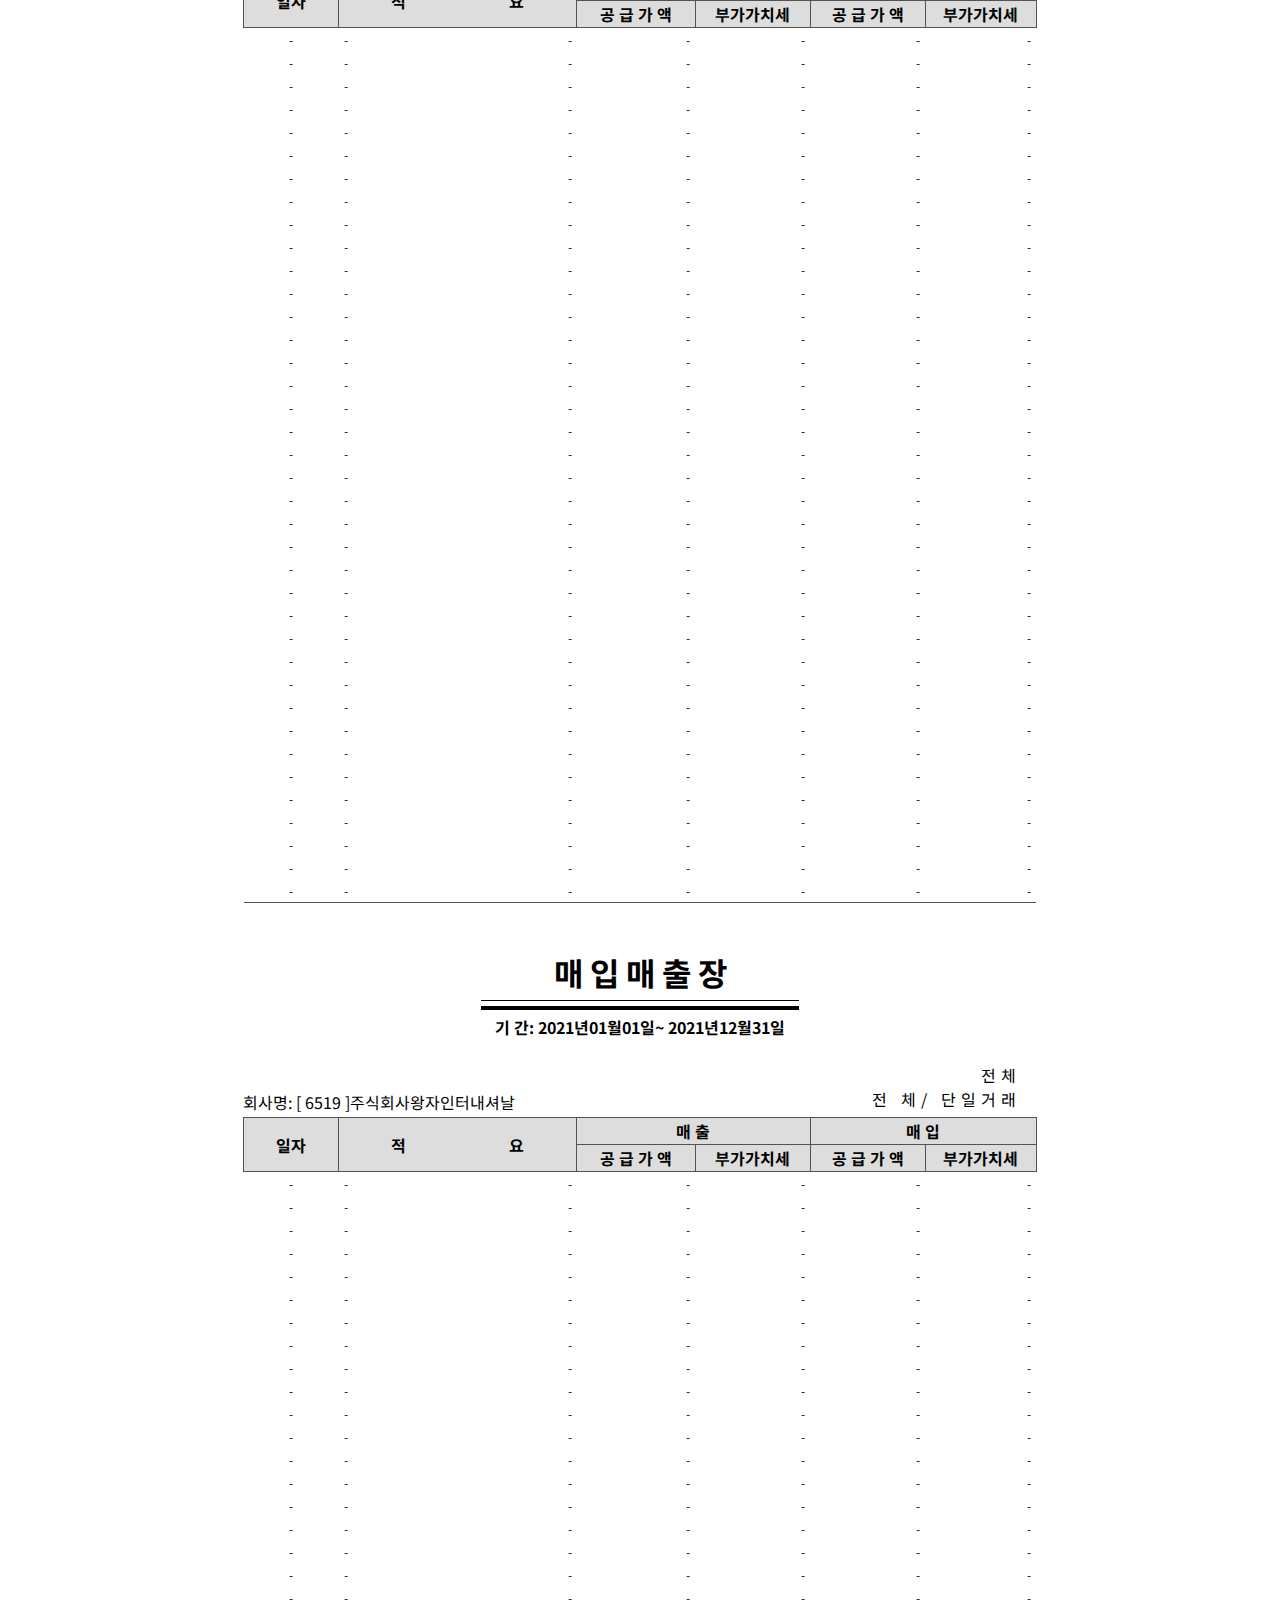
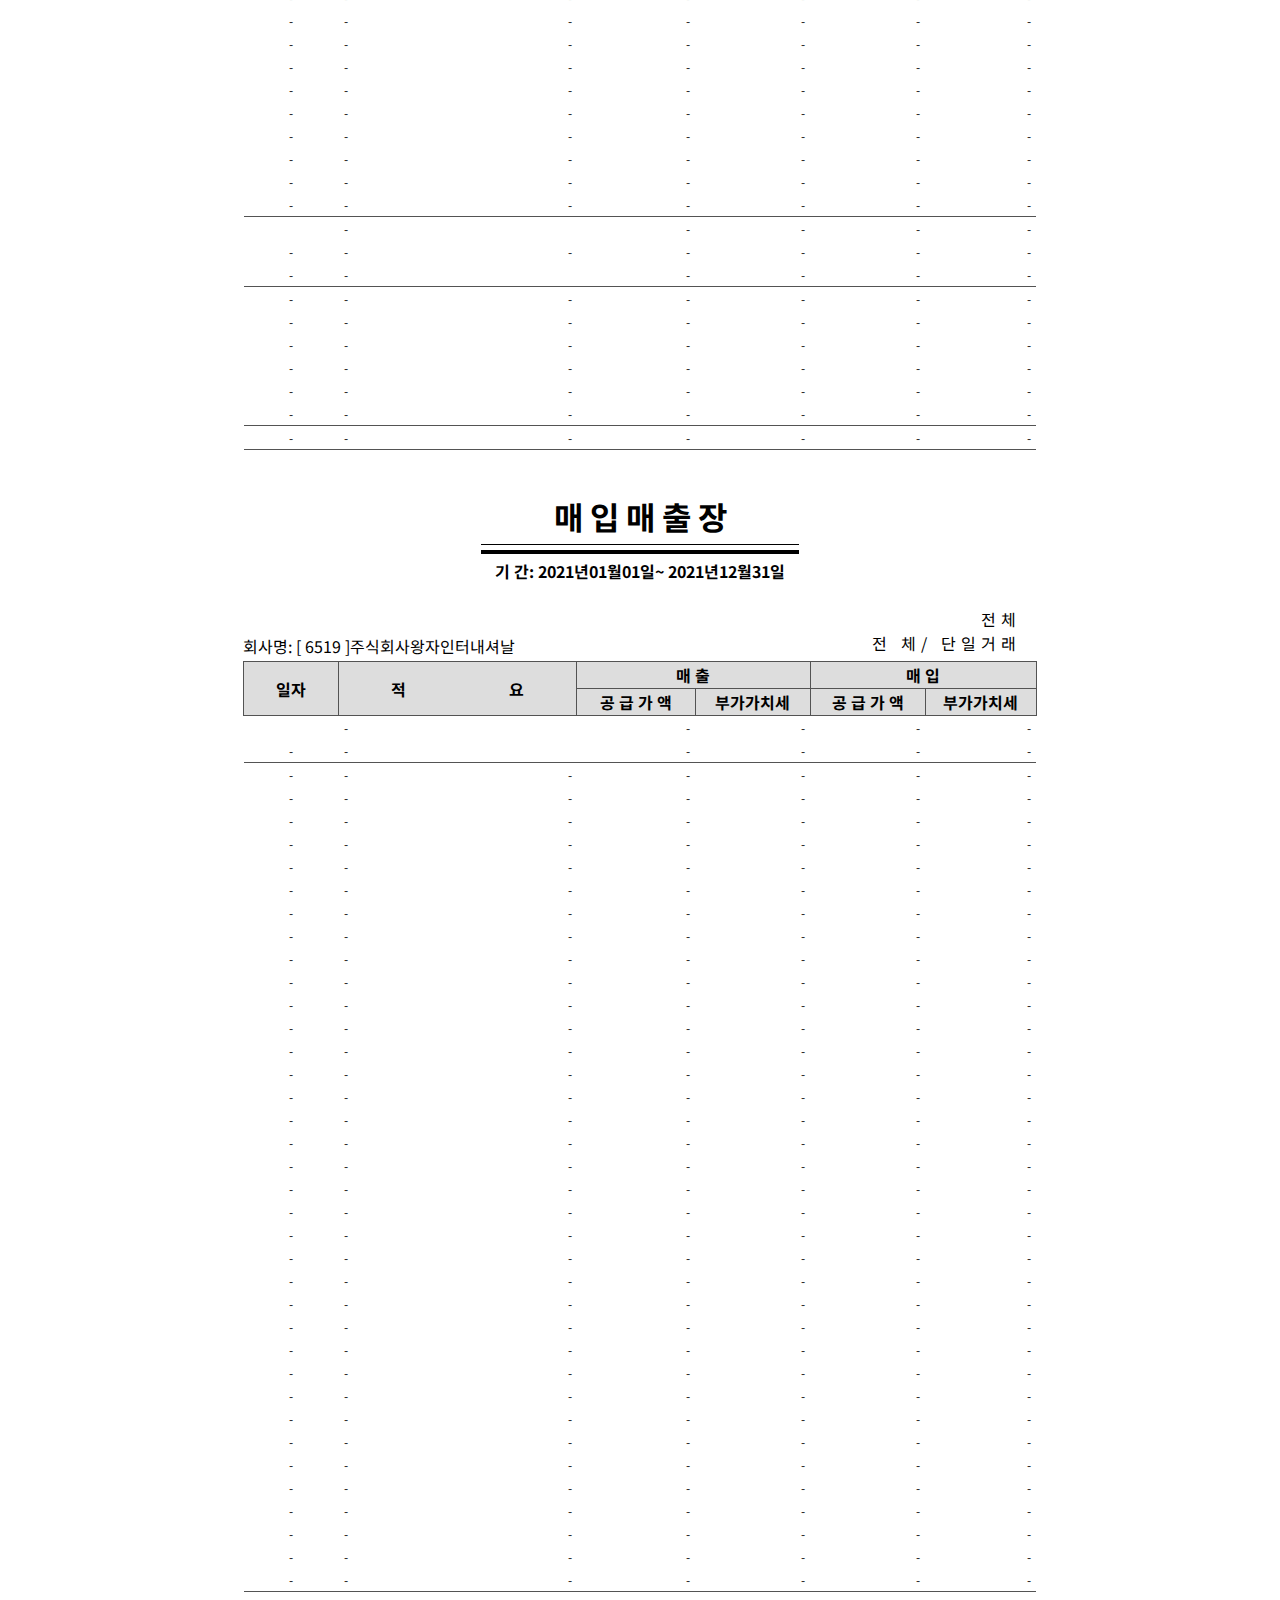
<file: 매출매입장.html>
<!DOCTYPE html>
<html lang="en">
<head>
    <meta charset="UTF-8">
    <meta http-equiv="X-UA-Compatible" content="IE=edge">
    <meta name="viewport" content="width=device-width, initial-scale=1.0">
    <link rel="stylesheet" href="https://fonts.googleapis.com/css?family=Noto+Sans+KR">
    <link rel="stylesheet" href="css/template1-2style.css">
    <link rel="stylesheet" href="css/global.css">
    <title>거래처원장내용</title>
</head>
<body>
    <!-- 1 -->
    <div class="table-cont">
        <div class="title">
            <div class="h1" id="t1h1"><h1>매 입 매 출 장</h1></div>
            <div class="h2" id="t1h2"><h4>기 간: 2021년01월01일~ 2021년12월31일</h4></div>
        </div>
        <div class="tabletop1label">
            <div class="pag1" id="t1pag1">회사명: [ 6519 ]주식회사왕자인터내셔날 </div>
            <div class="pag3 wide-5px text-right" id="t1pag3">전체<br>전 체/ 단일거래</div>
        </div>
        <table>
            <thead>
                <tr class="bggraylight bold">
                    <th class="c1" rowspan="2">일자 </th>
                    <th class="c2" rowspan="2">적</th>
                    <th class="c3" rowspan="2">요</th>
                    <th class="c4" colspan="2">매 출</th>
                    <th class="c5" colspan="2">매 입</th>
                </tr>
                <tr class="bggraylight bold">
                    <th class="c3">공 급 가 액</th>
                    <th class="c4">부가가치세</th>
                    <th class="c5">공 급 가 액</th>
                    <th class="c6">부가가치세</th>
                </tr>
            </thead>
            <tbody>
                <!-- content rows -->
                <tr class="content">
                    <td class="c1 text-center">-</td>
                    <td class="c2">-</td>
                    <td class="c3 text-right">-</td>
                    <td class="c4 text-right">-</td>
                    <td class="c5 text-right">-</td>
                    <td class="c6 text-right">-</td>
                    <td class="c7 text-right">-</td>
                </tr>
                <tr class="content">
                    <td class="c1 text-center">-</td>
                    <td class="c2">-</td>
                    <td class="c3 text-right">-</td>
                    <td class="c4 text-right">-</td>
                    <td class="c5 text-right">-</td>
                    <td class="c6 text-right">-</td>
                    <td class="c7 text-right">-</td>
                </tr>
                <tr class="content">
                    <td class="c1 text-center">-</td>
                    <td class="c2">-</td>
                    <td class="c3 text-right">-</td>
                    <td class="c4 text-right">-</td>
                    <td class="c5 text-right">-</td>
                    <td class="c6 text-right">-</td>
                    <td class="c7 text-right">-</td>
                </tr>
                <tr class="content">
                    <td class="c1 text-center">-</td>
                    <td class="c2">-</td>
                    <td class="c3 text-right">-</td>
                    <td class="c4 text-right">-</td>
                    <td class="c5 text-right">-</td>
                    <td class="c6 text-right">-</td>
                    <td class="c7 text-right">-</td>
                </tr>
                <tr class="content">
                    <td class="c1 text-center">-</td>
                    <td class="c2">-</td>
                    <td class="c3 text-right">-</td>
                    <td class="c4 text-right">-</td>
                    <td class="c5 text-right">-</td>
                    <td class="c6 text-right">-</td>
                    <td class="c7 text-right">-</td>
                </tr>
                <tr class="content">
                    <td class="c1 text-center">-</td>
                    <td class="c2">-</td>
                    <td class="c3 text-right">-</td>
                    <td class="c4 text-right">-</td>
                    <td class="c5 text-right">-</td>
                    <td class="c6 text-right">-</td>
                    <td class="c7 text-right">-</td>
                </tr>
                <tr class="content">
                    <td class="c1 text-center">-</td>
                    <td class="c2">-</td>
                    <td class="c3 text-right">-</td>
                    <td class="c4 text-right">-</td>
                    <td class="c5 text-right">-</td>
                    <td class="c6 text-right">-</td>
                    <td class="c7 text-right">-</td>
                </tr>
                <tr class="content">
                    <td class="c1 text-center">-</td>
                    <td class="c2">-</td>
                    <td class="c3 text-right">-</td>
                    <td class="c4 text-right">-</td>
                    <td class="c5 text-right">-</td>
                    <td class="c6 text-right">-</td>
                    <td class="c7 text-right">-</td>
                </tr>
                <tr class="content">
                    <td class="c1 text-center">-</td>
                    <td class="c2">-</td>
                    <td class="c3 text-right">-</td>
                    <td class="c4 text-right">-</td>
                    <td class="c5 text-right">-</td>
                    <td class="c6 text-right">-</td>
                    <td class="c7 text-right">-</td>
                </tr>
                <tr class="content">
                    <td class="c1 text-center">-</td>
                    <td class="c2">-</td>
                    <td class="c3 text-right">-</td>
                    <td class="c4 text-right">-</td>
                    <td class="c5 text-right">-</td>
                    <td class="c6 text-right">-</td>
                    <td class="c7 text-right">-</td>
                </tr>

                <!-- total row start-->
                <tr class="totalfist">
                    <td class="c1 text-center"></td>
                    <td class="c2">-</td>
                    <td class="c3 text-right"></td>
                    <td class="c4 text-right">-</td>
                    <td class="c5 text-right">-</td>
                    <td class="c6 text-right">-</td>
                    <td class="c7 text-right">-</td>
                </tr>
                <tr class="content">
                    <td class="c1 text-center">-</td>
                    <td class="c2">-</td>
                    <td class="c3 text-right">-</td>
                    <td class="c4 text-right">-</td>
                    <td class="c5 text-right">-</td>
                    <td class="c6 text-right">-</td>
                    <td class="c7 text-right">-</td>
                </tr>
                <tr class="totallast">
                    <td class="c1 text-center">-</td>
                    <td class="c2">-</td>
                    <td class="c3 text-right"></td>
                    <td class="c4 text-right">-</td>
                    <td class="c5 text-right">-</td>
                    <td class="c6 text-right">-</td>
                    <td class="c7 text-right">-</td>
                </tr>
                <!-- total row  end-->   

                <tr class="content">
                    <td class="c1 text-center">-</td>
                    <td class="c2"></td>
                    <td class="c3 text-right">-</td>
                    <td class="c4 text-right">-</td>
                    <td class="c5 text-right">-</td>
                    <td class="c6 text-right">-</td>
                    <td class="c7 text-right">-</td>
                </tr>   
                <tr class="content">
                    <td class="c1 text-center">-</td>
                    <td class="c2"></td>
                    <td class="c3 text-right">-</td>
                    <td class="c4 text-right">-</td>
                    <td class="c5 text-right">-</td>
                    <td class="c6 text-right">-</td>
                    <td class="c7 text-right">-</td>
                </tr> 
                <tr class="content">
                    <td class="c1 text-center">-</td>
                    <td class="c2"></td>
                    <td class="c3 text-right">-</td>
                    <td class="c4 text-right">-</td>
                    <td class="c5 text-right">-</td>
                    <td class="c6 text-right">-</td>
                    <td class="c7 text-right">-</td>
                </tr>   
                <tr class="content">
                    <td class="c1 text-center">-</td>
                    <td class="c2"></td>
                    <td class="c3 text-right">-</td>
                    <td class="c4 text-right">-</td>
                    <td class="c5 text-right">-</td>
                    <td class="c6 text-right">-</td>
                    <td class="c7 text-right">-</td>
                </tr> 
                <tr class="content">
                    <td class="c1 text-center">-</td>
                    <td class="c2"></td>
                    <td class="c3 text-right">-</td>
                    <td class="c4 text-right">-</td>
                    <td class="c5 text-right">-</td>
                    <td class="c6 text-right">-</td>
                    <td class="c7 text-right">-</td>
                </tr>
                <tr class="content">
                    <td class="c1 text-center">-</td>
                    <td class="c2"></td>
                    <td class="c3 text-right">-</td>
                    <td class="c4 text-right">-</td>
                    <td class="c5 text-right">-</td>
                    <td class="c6 text-right">-</td>
                    <td class="c7 text-right">-</td>
                </tr>   
                <tr class="content">
                    <td class="c1 text-center">-</td>
                    <td class="c2"></td>
                    <td class="c3 text-right">-</td>
                    <td class="c4 text-right">-</td>
                    <td class="c5 text-right">-</td>
                    <td class="c6 text-right">-</td>
                    <td class="c7 text-right">-</td>
                </tr> 
                <tr class="content">
                    <td class="c1 text-center">-</td>
                    <td class="c2"></td>
                    <td class="c3 text-right">-</td>
                    <td class="c4 text-right">-</td>
                    <td class="c5 text-right">-</td>
                    <td class="c6 text-right">-</td>
                    <td class="c7 text-right">-</td>
                </tr>   
                <tr class="content">
                    <td class="c1 text-center">-</td>
                    <td class="c2"></td>
                    <td class="c3 text-right">-</td>
                    <td class="c4 text-right">-</td>
                    <td class="c5 text-right">-</td>
                    <td class="c6 text-right">-</td>
                    <td class="c7 text-right">-</td>
                </tr> 
                <tr class="content">
                    <td class="c1 text-center">-</td>
                    <td class="c2"></td>
                    <td class="c3 text-right">-</td>
                    <td class="c4 text-right">-</td>
                    <td class="c5 text-right">-</td>
                    <td class="c6 text-right">-</td>
                    <td class="c7 text-right">-</td>
                </tr> 
                <tr class="content">
                    <td class="c1 text-center">-</td>
                    <td class="c2"></td>
                    <td class="c3 text-right">-</td>
                    <td class="c4 text-right">-</td>
                    <td class="c5 text-right">-</td>
                    <td class="c6 text-right">-</td>
                    <td class="c7 text-right">-</td>
                </tr>   
                <tr class="content">
                    <td class="c1 text-center">-</td>
                    <td class="c2"></td>
                    <td class="c3 text-right">-</td>
                    <td class="c4 text-right">-</td>
                    <td class="c5 text-right">-</td>
                    <td class="c6 text-right">-</td>
                    <td class="c7 text-right">-</td>
                </tr> 
                <tr class="content">
                    <td class="c1 text-center">-</td>
                    <td class="c2"></td>
                    <td class="c3 text-right">-</td>
                    <td class="c4 text-right">-</td>
                    <td class="c5 text-right">-</td>
                    <td class="c6 text-right">-</td>
                    <td class="c7 text-right">-</td>
                </tr>   
                <tr class="content">
                    <td class="c1 text-center">-</td>
                    <td class="c2"></td>
                    <td class="c3 text-right">-</td>
                    <td class="c4 text-right">-</td>
                    <td class="c5 text-right">-</td>
                    <td class="c6 text-right">-</td>
                    <td class="c7 text-right">-</td>
                </tr> 
                <tr class="content">
                    <td class="c1 text-center">-</td>
                    <td class="c2"></td>
                    <td class="c3 text-right">-</td>
                    <td class="c4 text-right">-</td>
                    <td class="c5 text-right">-</td>
                    <td class="c6 text-right">-</td>
                    <td class="c7 text-right">-</td>
                </tr>
                <tr class="content">
                    <td class="c1 text-center">-</td>
                    <td class="c2"></td>
                    <td class="c3 text-right">-</td>
                    <td class="c4 text-right">-</td>
                    <td class="c5 text-right">-</td>
                    <td class="c6 text-right">-</td>
                    <td class="c7 text-right">-</td>
                </tr>   
                <tr class="content">
                    <td class="c1 text-center">-</td>
                    <td class="c2"></td>
                    <td class="c3 text-right">-</td>
                    <td class="c4 text-right">-</td>
                    <td class="c5 text-right">-</td>
                    <td class="c6 text-right">-</td>
                    <td class="c7 text-right">-</td>
                </tr> 
                <tr class="content">
                    <td class="c1 text-center">-</td>
                    <td class="c2"></td>
                    <td class="c3 text-right">-</td>
                    <td class="c4 text-right">-</td>
                    <td class="c5 text-right">-</td>
                    <td class="c6 text-right">-</td>
                    <td class="c7 text-right">-</td>
                </tr>   
                <tr class="content">
                    <td class="c1 text-center">-</td>
                    <td class="c2"></td>
                    <td class="c3 text-right">-</td>
                    <td class="c4 text-right">-</td>
                    <td class="c5 text-right">-</td>
                    <td class="c6 text-right">-</td>
                    <td class="c7 text-right">-</td>
                </tr> 
                <tr class="content">
                    <td class="c1 text-center">-</td>
                    <td class="c2"></td>
                    <td class="c3 text-right">-</td>
                    <td class="c4 text-right">-</td>
                    <td class="c5 text-right">-</td>
                    <td class="c6 text-right">-</td>
                    <td class="c7 text-right">-</td>
                </tr>  
                <tr class="content">
                    <td class="c1 text-center">-</td>
                    <td class="c2"></td>
                    <td class="c3 text-right">-</td>
                    <td class="c4 text-right">-</td>
                    <td class="c5 text-right">-</td>
                    <td class="c6 text-right">-</td>
                    <td class="c7 text-right">-</td>
                </tr>   
                <tr class="content">
                    <td class="c1 text-center">-</td>
                    <td class="c2"></td>
                    <td class="c3 text-right">-</td>
                    <td class="c4 text-right">-</td>
                    <td class="c5 text-right">-</td>
                    <td class="c6 text-right">-</td>
                    <td class="c7 text-right">-</td>
                </tr> 
                <tr class="content">
                    <td class="c1 text-center">-</td>
                    <td class="c2"></td>
                    <td class="c3 text-right">-</td>
                    <td class="c4 text-right">-</td>
                    <td class="c5 text-right">-</td>
                    <td class="c6 text-right">-</td>
                    <td class="c7 text-right">-</td>
                </tr>   
                <tr class="content">
                    <td class="c1 text-center">-</td>
                    <td class="c2"></td>
                    <td class="c3 text-right">-</td>
                    <td class="c4 text-right">-</td>
                    <td class="c5 text-right">-</td>
                    <td class="c6 text-right">-</td>
                    <td class="c7 text-right">-</td>
                </tr> 
                <tr class="content bordered-bot">
                    <td class="c1 text-center">-</td>
                    <td class="c2"></td>
                    <td class="c3 text-right">-</td>
                    <td class="c4 text-right">-</td>
                    <td class="c5 text-right">-</td>
                    <td class="c6 text-right">-</td>
                    <td class="c7 text-right">-</td>
                </tr>  
            </tbody>
        </table>
    </div>

    <!-- 2 -->
    <div class="table-cont">
        <div class="title">
            <div class="h1" id="t1h1"><h1>매 입 매 출 장</h1></div>
            <div class="h2" id="t1h2"><h4>기 간: 2021년01월01일~ 2021년12월31일</h4></div>
        </div>
        <div class="tabletop1label">
            <div class="pag1" id="t1pag1">회사명: [ 6519 ]주식회사왕자인터내셔날 </div>
            <div class="pag2" id="t1pag2"></div>
            <div class="pag3 wide-5px text-right" id="t1pag3">전체<br>전 체/ 단일거래</div>
        </div>
        <table>
            <thead>
                <tr class="bggraylight bold">
                    <th class="c1" rowspan="2">일자 </th>
                    <th class="c2" rowspan="2">적</th>
                    <th class="c3" rowspan="2">요</th>
                    <th class="c4" colspan="2">매 출</th>
                    <th class="c5" colspan="2">매 입</th>
                </tr>
                <tr class="bggraylight bold">
                    <th class="c3">공 급 가 액</th>
                    <th class="c4">부가가치세</th>
                    <th class="c5">공 급 가 액</th>
                    <th class="c6">부가가치세</th>
                </tr>
            </thead>
            <tbody>
                <!-- content rows -->
                <tr class="content">
                    <td class="c1 text-center">-</td>
                    <td class="c2">-</td>
                    <td class="c3 text-right">-</td>
                    <td class="c4 text-right">-</td>
                    <td class="c5 text-right">-</td>
                    <td class="c6 text-right">-</td>
                    <td class="c7 text-right">-</td>
                </tr>
                <tr class="content">
                    <td class="c1 text-center">-</td>
                    <td class="c2">-</td>
                    <td class="c3 text-right">-</td>
                    <td class="c4 text-right">-</td>
                    <td class="c5 text-right">-</td>
                    <td class="c6 text-right">-</td>
                    <td class="c7 text-right">-</td>
                </tr>
                <tr class="content">
                    <td class="c1 text-center">-</td>
                    <td class="c2">-</td>
                    <td class="c3 text-right">-</td>
                    <td class="c4 text-right">-</td>
                    <td class="c5 text-right">-</td>
                    <td class="c6 text-right">-</td>
                    <td class="c7 text-right">-</td>
                </tr>
                <tr class="content">
                    <td class="c1 text-center">-</td>
                    <td class="c2">-</td>
                    <td class="c3 text-right">-</td>
                    <td class="c4 text-right">-</td>
                    <td class="c5 text-right">-</td>
                    <td class="c6 text-right">-</td>
                    <td class="c7 text-right">-</td>
                </tr>
                <tr class="content">
                    <td class="c1 text-center">-</td>
                    <td class="c2">-</td>
                    <td class="c3 text-right">-</td>
                    <td class="c4 text-right">-</td>
                    <td class="c5 text-right">-</td>
                    <td class="c6 text-right">-</td>
                    <td class="c7 text-right">-</td>
                </tr>
                <tr class="content">
                    <td class="c1 text-center">-</td>
                    <td class="c2">-</td>
                    <td class="c3 text-right">-</td>
                    <td class="c4 text-right">-</td>
                    <td class="c5 text-right">-</td>
                    <td class="c6 text-right">-</td>
                    <td class="c7 text-right">-</td>
                </tr>
                <tr class="content">
                    <td class="c1 text-center">-</td>
                    <td class="c2">-</td>
                    <td class="c3 text-right">-</td>
                    <td class="c4 text-right">-</td>
                    <td class="c5 text-right">-</td>
                    <td class="c6 text-right">-</td>
                    <td class="c7 text-right">-</td>
                </tr>
                <tr class="content">
                    <td class="c1 text-center">-</td>
                    <td class="c2">-</td>
                    <td class="c3 text-right">-</td>
                    <td class="c4 text-right">-</td>
                    <td class="c5 text-right">-</td>
                    <td class="c6 text-right">-</td>
                    <td class="c7 text-right">-</td>
                </tr>
                <tr class="content">
                    <td class="c1 text-center">-</td>
                    <td class="c2">-</td>
                    <td class="c3 text-right">-</td>
                    <td class="c4 text-right">-</td>
                    <td class="c5 text-right">-</td>
                    <td class="c6 text-right">-</td>
                    <td class="c7 text-right">-</td>
                </tr>
                <tr class="content">
                    <td class="c1 text-center">-</td>
                    <td class="c2">-</td>
                    <td class="c3 text-right">-</td>
                    <td class="c4 text-right">-</td>
                    <td class="c5 text-right">-</td>
                    <td class="c6 text-right">-</td>
                    <td class="c7 text-right">-</td>
                </tr>

                <tr class="content">
                    <td class="c1 text-center">-</td>
                    <td class="c2"></td>
                    <td class="c3 text-right">-</td>
                    <td class="c4 text-right">-</td>
                    <td class="c5 text-right">-</td>
                    <td class="c6 text-right">-</td>
                    <td class="c7 text-right">-</td>
                </tr>   
                <tr class="content">
                    <td class="c1 text-center">-</td>
                    <td class="c2"></td>
                    <td class="c3 text-right">-</td>
                    <td class="c4 text-right">-</td>
                    <td class="c5 text-right">-</td>
                    <td class="c6 text-right">-</td>
                    <td class="c7 text-right">-</td>
                </tr> 
                <tr class="content">
                    <td class="c1 text-center">-</td>
                    <td class="c2"></td>
                    <td class="c3 text-right">-</td>
                    <td class="c4 text-right">-</td>
                    <td class="c5 text-right">-</td>
                    <td class="c6 text-right">-</td>
                    <td class="c7 text-right">-</td>
                </tr>   
                <tr class="content">
                    <td class="c1 text-center">-</td>
                    <td class="c2"></td>
                    <td class="c3 text-right">-</td>
                    <td class="c4 text-right">-</td>
                    <td class="c5 text-right">-</td>
                    <td class="c6 text-right">-</td>
                    <td class="c7 text-right">-</td>
                </tr> 
                <tr class="content">
                    <td class="c1 text-center">-</td>
                    <td class="c2"></td>
                    <td class="c3 text-right">-</td>
                    <td class="c4 text-right">-</td>
                    <td class="c5 text-right">-</td>
                    <td class="c6 text-right">-</td>
                    <td class="c7 text-right">-</td>
                </tr>
                <tr class="content">
                    <td class="c1 text-center">-</td>
                    <td class="c2"></td>
                    <td class="c3 text-right">-</td>
                    <td class="c4 text-right">-</td>
                    <td class="c5 text-right">-</td>
                    <td class="c6 text-right">-</td>
                    <td class="c7 text-right">-</td>
                </tr>   
                <tr class="content">
                    <td class="c1 text-center">-</td>
                    <td class="c2"></td>
                    <td class="c3 text-right">-</td>
                    <td class="c4 text-right">-</td>
                    <td class="c5 text-right">-</td>
                    <td class="c6 text-right">-</td>
                    <td class="c7 text-right">-</td>
                </tr> 
                <tr class="content">
                    <td class="c1 text-center">-</td>
                    <td class="c2"></td>
                    <td class="c3 text-right">-</td>
                    <td class="c4 text-right">-</td>
                    <td class="c5 text-right">-</td>
                    <td class="c6 text-right">-</td>
                    <td class="c7 text-right">-</td>
                </tr>   
                <tr class="content">
                    <td class="c1 text-center">-</td>
                    <td class="c2"></td>
                    <td class="c3 text-right">-</td>
                    <td class="c4 text-right">-</td>
                    <td class="c5 text-right">-</td>
                    <td class="c6 text-right">-</td>
                    <td class="c7 text-right">-</td>
                </tr> 
                <tr class="content">
                    <td class="c1 text-center">-</td>
                    <td class="c2"></td>
                    <td class="c3 text-right">-</td>
                    <td class="c4 text-right">-</td>
                    <td class="c5 text-right">-</td>
                    <td class="c6 text-right">-</td>
                    <td class="c7 text-right">-</td>
                </tr> 
                <tr class="content">
                    <td class="c1 text-center">-</td>
                    <td class="c2"></td>
                    <td class="c3 text-right">-</td>
                    <td class="c4 text-right">-</td>
                    <td class="c5 text-right">-</td>
                    <td class="c6 text-right">-</td>
                    <td class="c7 text-right">-</td>
                </tr>   
                <tr class="content">
                    <td class="c1 text-center">-</td>
                    <td class="c2"></td>
                    <td class="c3 text-right">-</td>
                    <td class="c4 text-right">-</td>
                    <td class="c5 text-right">-</td>
                    <td class="c6 text-right">-</td>
                    <td class="c7 text-right">-</td>
                </tr> 
                <tr class="content">
                    <td class="c1 text-center">-</td>
                    <td class="c2"></td>
                    <td class="c3 text-right">-</td>
                    <td class="c4 text-right">-</td>
                    <td class="c5 text-right">-</td>
                    <td class="c6 text-right">-</td>
                    <td class="c7 text-right">-</td>
                </tr>   
                <tr class="content">
                    <td class="c1 text-center">-</td>
                    <td class="c2"></td>
                    <td class="c3 text-right">-</td>
                    <td class="c4 text-right">-</td>
                    <td class="c5 text-right">-</td>
                    <td class="c6 text-right">-</td>
                    <td class="c7 text-right">-</td>
                </tr> 

                <!-- total row start-->
                <tr class="totalfist">
                    <td class="c1 text-center"></td>
                    <td class="c2">-</td>
                    <td class="c3 text-right"></td>
                    <td class="c4 text-right">-</td>
                    <td class="c5 text-right">-</td>
                    <td class="c6 text-right">-</td>
                    <td class="c7 text-right">-</td>
                </tr>
                <tr class="content">
                    <td class="c1 text-center">-</td>
                    <td class="c2">-</td>
                    <td class="c3 text-right">-</td>
                    <td class="c4 text-right">-</td>
                    <td class="c5 text-right">-</td>
                    <td class="c6 text-right">-</td>
                    <td class="c7 text-right">-</td>
                </tr>
                <tr class="totallast">
                    <td class="c1 text-center">-</td>
                    <td class="c2">-</td>
                    <td class="c3 text-right"></td>
                    <td class="c4 text-right">-</td>
                    <td class="c5 text-right">-</td>
                    <td class="c6 text-right">-</td>
                    <td class="c7 text-right">-</td>
                </tr>
                <!-- total row  end-->   

                <tr class="content">
                    <td class="c1 text-center">-</td>
                    <td class="c2"></td>
                    <td class="c3 text-right">-</td>
                    <td class="c4 text-right">-</td>
                    <td class="c5 text-right">-</td>
                    <td class="c6 text-right">-</td>
                    <td class="c7 text-right">-</td>
                </tr>
                <tr class="content">
                    <td class="c1 text-center">-</td>
                    <td class="c2"></td>
                    <td class="c3 text-right">-</td>
                    <td class="c4 text-right">-</td>
                    <td class="c5 text-right">-</td>
                    <td class="c6 text-right">-</td>
                    <td class="c7 text-right">-</td>
                </tr>   
                <tr class="content">
                    <td class="c1 text-center">-</td>
                    <td class="c2"></td>
                    <td class="c3 text-right">-</td>
                    <td class="c4 text-right">-</td>
                    <td class="c5 text-right">-</td>
                    <td class="c6 text-right">-</td>
                    <td class="c7 text-right">-</td>
                </tr> 
                <tr class="content">
                    <td class="c1 text-center">-</td>
                    <td class="c2"></td>
                    <td class="c3 text-right">-</td>
                    <td class="c4 text-right">-</td>
                    <td class="c5 text-right">-</td>
                    <td class="c6 text-right">-</td>
                    <td class="c7 text-right">-</td>
                </tr>   
                <tr class="content">
                    <td class="c1 text-center">-</td>
                    <td class="c2"></td>
                    <td class="c3 text-right">-</td>
                    <td class="c4 text-right">-</td>
                    <td class="c5 text-right">-</td>
                    <td class="c6 text-right">-</td>
                    <td class="c7 text-right">-</td>
                </tr> 
                <tr class="content">
                    <td class="c1 text-center">-</td>
                    <td class="c2"></td>
                    <td class="c3 text-right">-</td>
                    <td class="c4 text-right">-</td>
                    <td class="c5 text-right">-</td>
                    <td class="c6 text-right">-</td>
                    <td class="c7 text-right">-</td>
                </tr>  
                <tr class="content">
                    <td class="c1 text-center">-</td>
                    <td class="c2"></td>
                    <td class="c3 text-right">-</td>
                    <td class="c4 text-right">-</td>
                    <td class="c5 text-right">-</td>
                    <td class="c6 text-right">-</td>
                    <td class="c7 text-right">-</td>
                </tr>  
                
                <!-- total row start-->
                <tr class="totalfist">
                    <td class="c1 text-center"></td>
                    <td class="c2">-</td>
                    <td class="c3 text-right"></td>
                    <td class="c4 text-right">-</td>
                    <td class="c5 text-right">-</td>
                    <td class="c6 text-right">-</td>
                    <td class="c7 text-right">-</td>
                </tr>
                <tr class="content">
                    <td class="c1 text-center">-</td>
                    <td class="c2">-</td>
                    <td class="c3 text-right">-</td>
                    <td class="c4 text-right">-</td>
                    <td class="c5 text-right">-</td>
                    <td class="c6 text-right">-</td>
                    <td class="c7 text-right">-</td>
                </tr>
                <tr class="totallast">
                    <td class="c1 text-center">-</td>
                    <td class="c2">-</td>
                    <td class="c3 text-right"></td>
                    <td class="c4 text-right">-</td>
                    <td class="c5 text-right">-</td>
                    <td class="c6 text-right">-</td>
                    <td class="c7 text-right">-</td>
                </tr>
                <!-- total row  end-->   

                <tr class="content bordered-topbot">
                    <td class="c1 text-center">-</td>
                    <td class="c2"></td>
                    <td class="c3 text-right">-</td>
                    <td class="c4 text-right">-</td>
                    <td class="c5 text-right">-</td>
                    <td class="c6 text-right">-</td>
                    <td class="c7 text-right">-</td>
                </tr> 
                
            </tbody>
        </table>
    </div>

    <!-- 3 -->
    <div class="table-cont">
        <div class="title">
            <div class="h1" id="t1h1"><h1>매 입 매 출 장</h1></div>
            <div class="h2" id="t1h2"><h4>기 간: 2021년01월01일~ 2021년12월31일</h4></div>
        </div>
        <div class="tabletop1label">
            <div class="pag1" id="t1pag1">회사명: [ 6519 ]주식회사왕자인터내셔날</div>
            <div class="pag2" id="t1pag2"></div>
            <div class="pag3 wide-5px text-right" id="t1pag3">전체<br>전 체/ 단일거래</div>
        </div>
        <table>
            <thead>
                <tr class="bggraylight bold">
                    <th class="c1" rowspan="2">일자 </th>
                    <th class="c2" rowspan="2">적</th>
                    <th class="c3" rowspan="2">요</th>
                    <th class="c4" colspan="2">매 출</th>
                    <th class="c5" colspan="2">매 입</th>
                </tr>
                <tr class="bggraylight bold">
                    <th class="c3">공 급 가 액</th>
                    <th class="c4">부가가치세</th>
                    <th class="c5">공 급 가 액</th>
                    <th class="c6">부가가치세</th>
                </tr>
            </thead>
            <tbody>
                <!-- content rows -->
                <tr class="content">
                    <td class="c1 text-center">-</td>
                    <td class="c2">-</td>
                    <td class="c3 text-right">-</td>
                    <td class="c4 text-right">-</td>
                    <td class="c5 text-right">-</td>
                    <td class="c6 text-right">-</td>
                    <td class="c7 text-right">-</td>
                </tr>
                <tr class="content">
                    <td class="c1 text-center">-</td>
                    <td class="c2">-</td>
                    <td class="c3 text-right">-</td>
                    <td class="c4 text-right">-</td>
                    <td class="c5 text-right">-</td>
                    <td class="c6 text-right">-</td>
                    <td class="c7 text-right">-</td>
                </tr>
                <tr class="content">
                    <td class="c1 text-center">-</td>
                    <td class="c2">-</td>
                    <td class="c3 text-right">-</td>
                    <td class="c4 text-right">-</td>
                    <td class="c5 text-right">-</td>
                    <td class="c6 text-right">-</td>
                    <td class="c7 text-right">-</td>
                </tr>
                <tr class="content">
                    <td class="c1 text-center">-</td>
                    <td class="c2">-</td>
                    <td class="c3 text-right">-</td>
                    <td class="c4 text-right">-</td>
                    <td class="c5 text-right">-</td>
                    <td class="c6 text-right">-</td>
                    <td class="c7 text-right">-</td>
                </tr>
                <tr class="content">
                    <td class="c1 text-center">-</td>
                    <td class="c2">-</td>
                    <td class="c3 text-right">-</td>
                    <td class="c4 text-right">-</td>
                    <td class="c5 text-right">-</td>
                    <td class="c6 text-right">-</td>
                    <td class="c7 text-right">-</td>
                </tr>
                <tr class="content">
                    <td class="c1 text-center">-</td>
                    <td class="c2">-</td>
                    <td class="c3 text-right">-</td>
                    <td class="c4 text-right">-</td>
                    <td class="c5 text-right">-</td>
                    <td class="c6 text-right">-</td>
                    <td class="c7 text-right">-</td>
                </tr>
                <tr class="content">
                    <td class="c1 text-center">-</td>
                    <td class="c2">-</td>
                    <td class="c3 text-right">-</td>
                    <td class="c4 text-right">-</td>
                    <td class="c5 text-right">-</td>
                    <td class="c6 text-right">-</td>
                    <td class="c7 text-right">-</td>
                </tr>
                <tr class="content">
                    <td class="c1 text-center">-</td>
                    <td class="c2">-</td>
                    <td class="c3 text-right">-</td>
                    <td class="c4 text-right">-</td>
                    <td class="c5 text-right">-</td>
                    <td class="c6 text-right">-</td>
                    <td class="c7 text-right">-</td>
                </tr>
                <tr class="content">
                    <td class="c1 text-center">-</td>
                    <td class="c2">-</td>
                    <td class="c3 text-right">-</td>
                    <td class="c4 text-right">-</td>
                    <td class="c5 text-right">-</td>
                    <td class="c6 text-right">-</td>
                    <td class="c7 text-right">-</td>
                </tr>
                <tr class="content">
                    <td class="c1 text-center">-</td>
                    <td class="c2">-</td>
                    <td class="c3 text-right">-</td>
                    <td class="c4 text-right">-</td>
                    <td class="c5 text-right">-</td>
                    <td class="c6 text-right">-</td>
                    <td class="c7 text-right">-</td>
                </tr>

                <tr class="content">
                    <td class="c1 text-center">-</td>
                    <td class="c2"></td>
                    <td class="c3 text-right">-</td>
                    <td class="c4 text-right">-</td>
                    <td class="c5 text-right">-</td>
                    <td class="c6 text-right">-</td>
                    <td class="c7 text-right">-</td>
                </tr>   
                <tr class="content">
                    <td class="c1 text-center">-</td>
                    <td class="c2"></td>
                    <td class="c3 text-right">-</td>
                    <td class="c4 text-right">-</td>
                    <td class="c5 text-right">-</td>
                    <td class="c6 text-right">-</td>
                    <td class="c7 text-right">-</td>
                </tr> 
                <tr class="content">
                    <td class="c1 text-center">-</td>
                    <td class="c2"></td>
                    <td class="c3 text-right">-</td>
                    <td class="c4 text-right">-</td>
                    <td class="c5 text-right">-</td>
                    <td class="c6 text-right">-</td>
                    <td class="c7 text-right">-</td>
                </tr>   
                <tr class="content">
                    <td class="c1 text-center">-</td>
                    <td class="c2"></td>
                    <td class="c3 text-right">-</td>
                    <td class="c4 text-right">-</td>
                    <td class="c5 text-right">-</td>
                    <td class="c6 text-right">-</td>
                    <td class="c7 text-right">-</td>
                </tr> 
                <tr class="content">
                    <td class="c1 text-center">-</td>
                    <td class="c2"></td>
                    <td class="c3 text-right">-</td>
                    <td class="c4 text-right">-</td>
                    <td class="c5 text-right">-</td>
                    <td class="c6 text-right">-</td>
                    <td class="c7 text-right">-</td>
                </tr>
                <tr class="content">
                    <td class="c1 text-center">-</td>
                    <td class="c2"></td>
                    <td class="c3 text-right">-</td>
                    <td class="c4 text-right">-</td>
                    <td class="c5 text-right">-</td>
                    <td class="c6 text-right">-</td>
                    <td class="c7 text-right">-</td>
                </tr>   
                <tr class="content">
                    <td class="c1 text-center">-</td>
                    <td class="c2"></td>
                    <td class="c3 text-right">-</td>
                    <td class="c4 text-right">-</td>
                    <td class="c5 text-right">-</td>
                    <td class="c6 text-right">-</td>
                    <td class="c7 text-right">-</td>
                </tr> 
                <tr class="content">
                    <td class="c1 text-center">-</td>
                    <td class="c2"></td>
                    <td class="c3 text-right">-</td>
                    <td class="c4 text-right">-</td>
                    <td class="c5 text-right">-</td>
                    <td class="c6 text-right">-</td>
                    <td class="c7 text-right">-</td>
                </tr>
                <tr class="content">
                    <td class="c1 text-center">-</td>
                    <td class="c2">-</td>
                    <td class="c3 text-right">-</td>
                    <td class="c4 text-right">-</td>
                    <td class="c5 text-right">-</td>
                    <td class="c6 text-right">-</td>
                    <td class="c7 text-right">-</td>
                </tr>
                <tr class="content">
                    <td class="c1 text-center">-</td>
                    <td class="c2">-</td>
                    <td class="c3 text-right">-</td>
                    <td class="c4 text-right">-</td>
                    <td class="c5 text-right">-</td>
                    <td class="c6 text-right">-</td>
                    <td class="c7 text-right">-</td>
                </tr>
                <tr class="content">
                    <td class="c1 text-center">-</td>
                    <td class="c2">-</td>
                    <td class="c3 text-right">-</td>
                    <td class="c4 text-right">-</td>
                    <td class="c5 text-right">-</td>
                    <td class="c6 text-right">-</td>
                    <td class="c7 text-right">-</td>
                </tr>
                <tr class="content">
                    <td class="c1 text-center">-</td>
                    <td class="c2">-</td>
                    <td class="c3 text-right">-</td>
                    <td class="c4 text-right">-</td>
                    <td class="c5 text-right">-</td>
                    <td class="c6 text-right">-</td>
                    <td class="c7 text-right">-</td>
                </tr>   

                <!-- total row start-->
                <tr class="totalfist">
                    <td class="c1 text-center"></td>
                    <td class="c2">-</td>
                    <td class="c3 text-right"></td>
                    <td class="c4 text-right">-</td>
                    <td class="c5 text-right">-</td>
                    <td class="c6 text-right">-</td>
                    <td class="c7 text-right">-</td>
                </tr>
                <tr class="content">
                    <td class="c1 text-center">-</td>
                    <td class="c2">-</td>
                    <td class="c3 text-right">-</td>
                    <td class="c4 text-right">-</td>
                    <td class="c5 text-right">-</td>
                    <td class="c6 text-right">-</td>
                    <td class="c7 text-right">-</td>
                </tr>
                <tr class="totallast">
                    <td class="c1 text-center">-</td>
                    <td class="c2">-</td>
                    <td class="c3 text-right"></td>
                    <td class="c4 text-right">-</td>
                    <td class="c5 text-right">-</td>
                    <td class="c6 text-right">-</td>
                    <td class="c7 text-right">-</td>
                </tr>
                <!-- total row  end-->

                <tr class="content">
                    <td class="c1 text-center">-</td>
                    <td class="c2"></td>
                    <td class="c3 text-right">-</td>
                    <td class="c4 text-right">-</td>
                    <td class="c5 text-right">-</td>
                    <td class="c6 text-right">-</td>
                    <td class="c7 text-right">-</td>
                </tr> 
                <tr class="content">
                    <td class="c1 text-center">-</td>
                    <td class="c2"></td>
                    <td class="c3 text-right">-</td>
                    <td class="c4 text-right">-</td>
                    <td class="c5 text-right">-</td>
                    <td class="c6 text-right">-</td>
                    <td class="c7 text-right">-</td>
                </tr> 
                <tr class="content">
                    <td class="c1 text-center">-</td>
                    <td class="c2"></td>
                    <td class="c3 text-right">-</td>
                    <td class="c4 text-right">-</td>
                    <td class="c5 text-right">-</td>
                    <td class="c6 text-right">-</td>
                    <td class="c7 text-right">-</td>
                </tr>   
                <tr class="content">
                    <td class="c1 text-center">-</td>
                    <td class="c2"></td>
                    <td class="c3 text-right">-</td>
                    <td class="c4 text-right">-</td>
                    <td class="c5 text-right">-</td>
                    <td class="c6 text-right">-</td>
                    <td class="c7 text-right">-</td>
                </tr> 
                <tr class="content">
                    <td class="c1 text-center">-</td>
                    <td class="c2"></td>
                    <td class="c3 text-right">-</td>
                    <td class="c4 text-right">-</td>
                    <td class="c5 text-right">-</td>
                    <td class="c6 text-right">-</td>
                    <td class="c7 text-right">-</td>
                </tr>   
                <tr class="content">
                    <td class="c1 text-center">-</td>
                    <td class="c2"></td>
                    <td class="c3 text-right">-</td>
                    <td class="c4 text-right">-</td>
                    <td class="c5 text-right">-</td>
                    <td class="c6 text-right">-</td>
                    <td class="c7 text-right">-</td>
                </tr> 
                <tr class="content">
                    <td class="c1 text-center">-</td>
                    <td class="c2"></td>
                    <td class="c3 text-right">-</td>
                    <td class="c4 text-right">-</td>
                    <td class="c5 text-right">-</td>
                    <td class="c6 text-right">-</td>
                    <td class="c7 text-right">-</td>
                </tr>
                <tr class="content">
                    <td class="c1 text-center">-</td>
                    <td class="c2"></td>
                    <td class="c3 text-right">-</td>
                    <td class="c4 text-right">-</td>
                    <td class="c5 text-right">-</td>
                    <td class="c6 text-right">-</td>
                    <td class="c7 text-right">-</td>
                </tr>  

                <!-- total row start-->
                <tr class="totalfist">
                    <td class="c1 text-center">-</td>
                    <td class="c2">-</td>
                    <td class="c3 text-right">-</td>
                    <td class="c4 text-right">-</td>
                    <td class="c5 text-right">-</td>
                    <td class="c6 text-right">-</td>
                    <td class="c7 text-right">-</td>
                </tr>
                <tr class="content">
                    <td class="c1 text-center">-</td>
                    <td class="c2">-</td>
                    <td class="c3 text-right">-</td>
                    <td class="c4 text-right">-</td>
                    <td class="c5 text-right">-</td>
                    <td class="c6 text-right">-</td>
                    <td class="c7 text-right">-</td>
                </tr> 
                <tr class="totallast">
                    <td class="c1 text-center">-</td>
                    <td class="c2">-</td>
                    <td class="c3 text-right">-</td>
                    <td class="c4 text-right">-</td>
                    <td class="c5 text-right">-</td>
                    <td class="c6 text-right">-</td>
                    <td class="c7 text-right">-</td>
                </tr>
                <!-- total row  end--> 
                <tr class="content bordered-bot">
                    <td class="c1 text-center">-</td>
                    <td class="c2">-</td>
                    <td class="c3 text-right">-</td>
                    <td class="c4 text-right">-</td>
                    <td class="c5 text-right">-</td>
                    <td class="c6 text-right">-</td>
                    <td class="c7 text-right">-</td>
                </tr>                
            </tbody>
        </table>
    </div>

    <!-- 4 -->
    <div class="table-cont">
        <div class="title">
            <div class="h1" id="t1h1"><h1>매 입 매 출 장</h1></div>
            <div class="h2" id="t1h2"><h4>기 간: 2021년01월01일~ 2021년12월31일</h4></div>
        </div>
        <div class="tabletop1label">
            <div class="pag1" id="t1pag1">회사명: [ 6519 ]주식회사왕자인터내셔날</div>
            <div class="pag2" id="t1pag2"></div>
            <div class="pag3 wide-5px text-right" id="t1pag3">전체<br>전 체/ 단일거래</div>
        </div>
        <table>
            <thead>
                <tr class="bggraylight bold">
                    <th class="c1" rowspan="2">일자 </th>
                    <th class="c2" rowspan="2">적</th>
                    <th class="c3" rowspan="2">요</th>
                    <th class="c4" colspan="2">매 출</th>
                    <th class="c5" colspan="2">매 입</th>
                </tr>
                <tr class="bggraylight bold">
                    <th class="c3">공 급 가 액</th>
                    <th class="c4">부가가치세</th>
                    <th class="c5">공 급 가 액</th>
                    <th class="c6">부가가치세</th>
                </tr>
            </thead>
            <tbody>
                <!-- content rows -->
                <tr class="content">
                    <td class="c1 text-center">-</td>
                    <td class="c2">-</td>
                    <td class="c3 text-right">-</td>
                    <td class="c4 text-right">-</td>
                    <td class="c5 text-right">-</td>
                    <td class="c6 text-right">-</td>
                    <td class="c7 text-right">-</td>
                </tr>
                <tr class="content">
                    <td class="c1 text-center">-</td>
                    <td class="c2">-</td>
                    <td class="c3 text-right">-</td>
                    <td class="c4 text-right">-</td>
                    <td class="c5 text-right">-</td>
                    <td class="c6 text-right">-</td>
                    <td class="c7 text-right">-</td>
                </tr>
                <tr class="content">
                    <td class="c1 text-center">-</td>
                    <td class="c2">-</td>
                    <td class="c3 text-right">-</td>
                    <td class="c4 text-right">-</td>
                    <td class="c5 text-right">-</td>
                    <td class="c6 text-right">-</td>
                    <td class="c7 text-right">-</td>
                </tr>
                <tr class="content">
                    <td class="c1 text-center">-</td>
                    <td class="c2">-</td>
                    <td class="c3 text-right">-</td>
                    <td class="c4 text-right">-</td>
                    <td class="c5 text-right">-</td>
                    <td class="c6 text-right">-</td>
                    <td class="c7 text-right">-</td>
                </tr>
                <tr class="content">
                    <td class="c1 text-center">-</td>
                    <td class="c2">-</td>
                    <td class="c3 text-right">-</td>
                    <td class="c4 text-right">-</td>
                    <td class="c5 text-right">-</td>
                    <td class="c6 text-right">-</td>
                    <td class="c7 text-right">-</td>
                </tr>
                <tr class="content">
                    <td class="c1 text-center">-</td>
                    <td class="c2">-</td>
                    <td class="c3 text-right">-</td>
                    <td class="c4 text-right">-</td>
                    <td class="c5 text-right">-</td>
                    <td class="c6 text-right">-</td>
                    <td class="c7 text-right">-</td>
                </tr>
                <tr class="content">
                    <td class="c1 text-center">-</td>
                    <td class="c2">-</td>
                    <td class="c3 text-right">-</td>
                    <td class="c4 text-right">-</td>
                    <td class="c5 text-right">-</td>
                    <td class="c6 text-right">-</td>
                    <td class="c7 text-right">-</td>
                </tr>
                <tr class="content">
                    <td class="c1 text-center">-</td>
                    <td class="c2">-</td>
                    <td class="c3 text-right">-</td>
                    <td class="c4 text-right">-</td>
                    <td class="c5 text-right">-</td>
                    <td class="c6 text-right">-</td>
                    <td class="c7 text-right">-</td>
                </tr>
                <tr class="content">
                    <td class="c1 text-center">-</td>
                    <td class="c2">-</td>
                    <td class="c3 text-right">-</td>
                    <td class="c4 text-right">-</td>
                    <td class="c5 text-right">-</td>
                    <td class="c6 text-right">-</td>
                    <td class="c7 text-right">-</td>
                </tr>
                <tr class="content">
                    <td class="c1 text-center">-</td>
                    <td class="c2">-</td>
                    <td class="c3 text-right">-</td>
                    <td class="c4 text-right">-</td>
                    <td class="c5 text-right">-</td>
                    <td class="c6 text-right">-</td>
                    <td class="c7 text-right">-</td>
                </tr>

                <tr class="content">
                    <td class="c1 text-center">-</td>
                    <td class="c2"></td>
                    <td class="c3 text-right">-</td>
                    <td class="c4 text-right">-</td>
                    <td class="c5 text-right">-</td>
                    <td class="c6 text-right">-</td>
                    <td class="c7 text-right">-</td>
                </tr>   
                <tr class="content">
                    <td class="c1 text-center">-</td>
                    <td class="c2"></td>
                    <td class="c3 text-right">-</td>
                    <td class="c4 text-right">-</td>
                    <td class="c5 text-right">-</td>
                    <td class="c6 text-right">-</td>
                    <td class="c7 text-right">-</td>
                </tr> 
                <tr class="content">
                    <td class="c1 text-center">-</td>
                    <td class="c2"></td>
                    <td class="c3 text-right">-</td>
                    <td class="c4 text-right">-</td>
                    <td class="c5 text-right">-</td>
                    <td class="c6 text-right">-</td>
                    <td class="c7 text-right">-</td>
                </tr>   
                <tr class="content">
                    <td class="c1 text-center">-</td>
                    <td class="c2"></td>
                    <td class="c3 text-right">-</td>
                    <td class="c4 text-right">-</td>
                    <td class="c5 text-right">-</td>
                    <td class="c6 text-right">-</td>
                    <td class="c7 text-right">-</td>
                </tr> 
                <tr class="content">
                    <td class="c1 text-center">-</td>
                    <td class="c2"></td>
                    <td class="c3 text-right">-</td>
                    <td class="c4 text-right">-</td>
                    <td class="c5 text-right">-</td>
                    <td class="c6 text-right">-</td>
                    <td class="c7 text-right">-</td>
                </tr>
                <tr class="content">
                    <td class="c1 text-center">-</td>
                    <td class="c2"></td>
                    <td class="c3 text-right">-</td>
                    <td class="c4 text-right">-</td>
                    <td class="c5 text-right">-</td>
                    <td class="c6 text-right">-</td>
                    <td class="c7 text-right">-</td>
                </tr>   
                <tr class="content">
                    <td class="c1 text-center">-</td>
                    <td class="c2"></td>
                    <td class="c3 text-right">-</td>
                    <td class="c4 text-right">-</td>
                    <td class="c5 text-right">-</td>
                    <td class="c6 text-right">-</td>
                    <td class="c7 text-right">-</td>
                </tr> 
                <tr class="content">
                    <td class="c1 text-center">-</td>
                    <td class="c2"></td>
                    <td class="c3 text-right">-</td>
                    <td class="c4 text-right">-</td>
                    <td class="c5 text-right">-</td>
                    <td class="c6 text-right">-</td>
                    <td class="c7 text-right">-</td>
                </tr>   

                <!-- total row start-->
                <tr class="totalfist">
                    <td class="c1 text-center"></td>
                    <td class="c2">-</td>
                    <td class="c3 text-right"></td>
                    <td class="c4 text-right">-</td>
                    <td class="c5 text-right">-</td>
                    <td class="c6 text-right">-</td>
                    <td class="c7 text-right">-</td>
                </tr>
                <tr class="content">
                    <td class="c1 text-center">-</td>
                    <td class="c2">-</td>
                    <td class="c3 text-right">-</td>
                    <td class="c4 text-right">-</td>
                    <td class="c5 text-right">-</td>
                    <td class="c6 text-right">-</td>
                    <td class="c7 text-right">-</td>
                </tr>
                <tr class="totallast">
                    <td class="c1 text-center">-</td>
                    <td class="c2">-</td>
                    <td class="c3 text-right"></td>
                    <td class="c4 text-right">-</td>
                    <td class="c5 text-right">-</td>
                    <td class="c6 text-right">-</td>
                    <td class="c7 text-right">-</td>
                </tr>
                <!-- total row  end-->

                <tr class="content">
                    <td class="c1 text-center">-</td>
                    <td class="c2"></td>
                    <td class="c3 text-right">-</td>
                    <td class="c4 text-right">-</td>
                    <td class="c5 text-right">-</td>
                    <td class="c6 text-right">-</td>
                    <td class="c7 text-right">-</td>
                </tr> 
                <tr class="content">
                    <td class="c1 text-center">-</td>
                    <td class="c2"></td>
                    <td class="c3 text-right">-</td>
                    <td class="c4 text-right">-</td>
                    <td class="c5 text-right">-</td>
                    <td class="c6 text-right">-</td>
                    <td class="c7 text-right">-</td>
                </tr> 
                <tr class="content">
                    <td class="c1 text-center">-</td>
                    <td class="c2"></td>
                    <td class="c3 text-right">-</td>
                    <td class="c4 text-right">-</td>
                    <td class="c5 text-right">-</td>
                    <td class="c6 text-right">-</td>
                    <td class="c7 text-right">-</td>
                </tr>   
                <tr class="content">
                    <td class="c1 text-center">-</td>
                    <td class="c2"></td>
                    <td class="c3 text-right">-</td>
                    <td class="c4 text-right">-</td>
                    <td class="c5 text-right">-</td>
                    <td class="c6 text-right">-</td>
                    <td class="c7 text-right">-</td>
                </tr> 
                <tr class="content">
                    <td class="c1 text-center">-</td>
                    <td class="c2"></td>
                    <td class="c3 text-right">-</td>
                    <td class="c4 text-right">-</td>
                    <td class="c5 text-right">-</td>
                    <td class="c6 text-right">-</td>
                    <td class="c7 text-right">-</td>
                </tr>   
                <tr class="content">
                    <td class="c1 text-center">-</td>
                    <td class="c2"></td>
                    <td class="c3 text-right">-</td>
                    <td class="c4 text-right">-</td>
                    <td class="c5 text-right">-</td>
                    <td class="c6 text-right">-</td>
                    <td class="c7 text-right">-</td>
                </tr> 
                <tr class="content">
                    <td class="c1 text-center">-</td>
                    <td class="c2"></td>
                    <td class="c3 text-right">-</td>
                    <td class="c4 text-right">-</td>
                    <td class="c5 text-right">-</td>
                    <td class="c6 text-right">-</td>
                    <td class="c7 text-right">-</td>
                </tr>
                <tr class="content">
                    <td class="c1 text-center">-</td>
                    <td class="c2"></td>
                    <td class="c3 text-right">-</td>
                    <td class="c4 text-right">-</td>
                    <td class="c5 text-right">-</td>
                    <td class="c6 text-right">-</td>
                    <td class="c7 text-right">-</td>
                </tr>  

                <!-- total row start-->
                <tr class="totalfist">
                    <td class="c1 text-center">-</td>
                    <td class="c2">-</td>
                    <td class="c3 text-right">-</td>
                    <td class="c4 text-right">-</td>
                    <td class="c5 text-right">-</td>
                    <td class="c6 text-right">-</td>
                    <td class="c7 text-right">-</td>
                </tr>
                <tr class="content">
                    <td class="c1 text-center">-</td>
                    <td class="c2">-</td>
                    <td class="c3 text-right">-</td>
                    <td class="c4 text-right">-</td>
                    <td class="c5 text-right">-</td>
                    <td class="c6 text-right">-</td>
                    <td class="c7 text-right">-</td>
                </tr>
                <tr class="content">
                    <td class="c1 text-center">-</td>
                    <td class="c2">-</td>
                    <td class="c3 text-right">-</td>
                    <td class="c4 text-right">-</td>
                    <td class="c5 text-right">-</td>
                    <td class="c6 text-right">-</td>
                    <td class="c7 text-right">-</td>
                </tr>  
                <tr class="totallast">
                    <td class="c1 text-center">-</td>
                    <td class="c2">-</td>
                    <td class="c3 text-right">-</td>
                    <td class="c4 text-right">-</td>
                    <td class="c5 text-right">-</td>
                    <td class="c6 text-right">-</td>
                    <td class="c7 text-right">-</td>
                </tr>
                <!-- total row  end-->   
                 
                <tr class="content">
                    <td class="c1 text-center">-</td>
                    <td class="c2">-</td>
                    <td class="c3 text-right">-</td>
                    <td class="c4 text-right">-</td>
                    <td class="c5 text-right">-</td>
                    <td class="c6 text-right">-</td>
                    <td class="c7 text-right">-</td>
                </tr> 
                <tr class="content">
                    <td class="c1 text-center">-</td>
                    <td class="c2">-</td>
                    <td class="c3 text-right">-</td>
                    <td class="c4 text-right">-</td>
                    <td class="c5 text-right">-</td>
                    <td class="c6 text-right">-</td>
                    <td class="c7 text-right">-</td>
                </tr>   
                <tr class="content">
                    <td class="c1 text-center">-</td>
                    <td class="c2">-</td>
                    <td class="c3 text-right">-</td>
                    <td class="c4 text-right">-</td>
                    <td class="c5 text-right">-</td>
                    <td class="c6 text-right">-</td>
                    <td class="c7 text-right">-</td>
                </tr> 
                <tr class="content">
                    <td class="c1 text-center">-</td>
                    <td class="c2">-</td>
                    <td class="c3 text-right">-</td>
                    <td class="c4 text-right">-</td>
                    <td class="c5 text-right">-</td>
                    <td class="c6 text-right">-</td>
                    <td class="c7 text-right">-</td>
                </tr>  
                <tr class="content">
                    <td class="c1 text-center">-</td>
                    <td class="c2">-</td>
                    <td class="c3 text-right">-</td>
                    <td class="c4 text-right">-</td>
                    <td class="c5 text-right">-</td>
                    <td class="c6 text-right">-</td>
                    <td class="c7 text-right">-</td>
                </tr>                
            </tbody>
        </table>
    </div>

    <!-- 5 -->
    <div class="table-cont">
        <div class="title">
            <div class="h1" id="t1h1"><h1>매 입 매 출 장</h1></div>
            <div class="h2" id="t1h2"><h4>기 간: 2021년01월01일~ 2021년12월31일</h4></div>
        </div>
        <div class="tabletop1label">
            <div class="pag1" id="t1pag1">회사명: [ 6519 ]주식회사왕자인터내셔날</div>
            <div class="pag2" id="t1pag2"></div>
            <div class="pag3 wide-5px text-right" id="t1pag3">전체<br>전 체/ 단일거래</div>
        </div>
        <table>
            <thead>
                <tr class="bggraylight bold">
                    <th class="c1" rowspan="2">일자 </th>
                    <th class="c2" rowspan="2">적</th>
                    <th class="c3" rowspan="2">요</th>
                    <th class="c4" colspan="2">매 출</th>
                    <th class="c5" colspan="2">매 입</th>
                </tr>
                <tr class="bggraylight bold">
                    <th class="c3">공 급 가 액</th>
                    <th class="c4">부가가치세</th>
                    <th class="c5">공 급 가 액</th>
                    <th class="c6">부가가치세</th>
                </tr>
            </thead>
            <tbody>
                <!-- content rows -->
                <tr class="content">
                    <td class="c1 text-center">-</td>
                    <td class="c2">-</td>
                    <td class="c3 text-right">-</td>
                    <td class="c4 text-right">-</td>
                    <td class="c5 text-right">-</td>
                    <td class="c6 text-right">-</td>
                    <td class="c7 text-right">-</td>
                </tr>
                <tr class="content">
                    <td class="c1 text-center">-</td>
                    <td class="c2">-</td>
                    <td class="c3 text-right">-</td>
                    <td class="c4 text-right">-</td>
                    <td class="c5 text-right">-</td>
                    <td class="c6 text-right">-</td>
                    <td class="c7 text-right">-</td>
                </tr>
                <tr class="content">
                    <td class="c1 text-center">-</td>
                    <td class="c2">-</td>
                    <td class="c3 text-right">-</td>
                    <td class="c4 text-right">-</td>
                    <td class="c5 text-right">-</td>
                    <td class="c6 text-right">-</td>
                    <td class="c7 text-right">-</td>
                </tr>
                <tr class="content">
                    <td class="c1 text-center">-</td>
                    <td class="c2">-</td>
                    <td class="c3 text-right">-</td>
                    <td class="c4 text-right">-</td>
                    <td class="c5 text-right">-</td>
                    <td class="c6 text-right">-</td>
                    <td class="c7 text-right">-</td>
                </tr>
                <tr class="content">
                    <td class="c1 text-center">-</td>
                    <td class="c2">-</td>
                    <td class="c3 text-right">-</td>
                    <td class="c4 text-right">-</td>
                    <td class="c5 text-right">-</td>
                    <td class="c6 text-right">-</td>
                    <td class="c7 text-right">-</td>
                </tr>
                <tr class="content">
                    <td class="c1 text-center">-</td>
                    <td class="c2">-</td>
                    <td class="c3 text-right">-</td>
                    <td class="c4 text-right">-</td>
                    <td class="c5 text-right">-</td>
                    <td class="c6 text-right">-</td>
                    <td class="c7 text-right">-</td>
                </tr>
                <tr class="content">
                    <td class="c1 text-center">-</td>
                    <td class="c2">-</td>
                    <td class="c3 text-right">-</td>
                    <td class="c4 text-right">-</td>
                    <td class="c5 text-right">-</td>
                    <td class="c6 text-right">-</td>
                    <td class="c7 text-right">-</td>
                </tr>
                <tr class="content">
                    <td class="c1 text-center">-</td>
                    <td class="c2">-</td>
                    <td class="c3 text-right">-</td>
                    <td class="c4 text-right">-</td>
                    <td class="c5 text-right">-</td>
                    <td class="c6 text-right">-</td>
                    <td class="c7 text-right">-</td>
                </tr>
                <tr class="content">
                    <td class="c1 text-center">-</td>
                    <td class="c2">-</td>
                    <td class="c3 text-right">-</td>
                    <td class="c4 text-right">-</td>
                    <td class="c5 text-right">-</td>
                    <td class="c6 text-right">-</td>
                    <td class="c7 text-right">-</td>
                </tr>
                <tr class="content">
                    <td class="c1 text-center">-</td>
                    <td class="c2">-</td>
                    <td class="c3 text-right">-</td>
                    <td class="c4 text-right">-</td>
                    <td class="c5 text-right">-</td>
                    <td class="c6 text-right">-</td>
                    <td class="c7 text-right">-</td>
                </tr>

                <tr class="content">
                    <td class="c1 text-center">-</td>
                    <td class="c2"></td>
                    <td class="c3 text-right">-</td>
                    <td class="c4 text-right">-</td>
                    <td class="c5 text-right">-</td>
                    <td class="c6 text-right">-</td>
                    <td class="c7 text-right">-</td>
                </tr>   
                <tr class="content">
                    <td class="c1 text-center">-</td>
                    <td class="c2"></td>
                    <td class="c3 text-right">-</td>
                    <td class="c4 text-right">-</td>
                    <td class="c5 text-right">-</td>
                    <td class="c6 text-right">-</td>
                    <td class="c7 text-right">-</td>
                </tr> 
                <tr class="content">
                    <td class="c1 text-center">-</td>
                    <td class="c2"></td>
                    <td class="c3 text-right">-</td>
                    <td class="c4 text-right">-</td>
                    <td class="c5 text-right">-</td>
                    <td class="c6 text-right">-</td>
                    <td class="c7 text-right">-</td>
                </tr>   
                <tr class="content">
                    <td class="c1 text-center">-</td>
                    <td class="c2"></td>
                    <td class="c3 text-right">-</td>
                    <td class="c4 text-right">-</td>
                    <td class="c5 text-right">-</td>
                    <td class="c6 text-right">-</td>
                    <td class="c7 text-right">-</td>
                </tr> 
                <tr class="content">
                    <td class="c1 text-center">-</td>
                    <td class="c2"></td>
                    <td class="c3 text-right">-</td>
                    <td class="c4 text-right">-</td>
                    <td class="c5 text-right">-</td>
                    <td class="c6 text-right">-</td>
                    <td class="c7 text-right">-</td>
                </tr>
                <tr class="content">
                    <td class="c1 text-center">-</td>
                    <td class="c2"></td>
                    <td class="c3 text-right">-</td>
                    <td class="c4 text-right">-</td>
                    <td class="c5 text-right">-</td>
                    <td class="c6 text-right">-</td>
                    <td class="c7 text-right">-</td>
                </tr>   
                <tr class="content">
                    <td class="c1 text-center">-</td>
                    <td class="c2"></td>
                    <td class="c3 text-right">-</td>
                    <td class="c4 text-right">-</td>
                    <td class="c5 text-right">-</td>
                    <td class="c6 text-right">-</td>
                    <td class="c7 text-right">-</td>
                </tr> 
                <tr class="content">
                    <td class="c1 text-center">-</td>
                    <td class="c2"></td>
                    <td class="c3 text-right">-</td>
                    <td class="c4 text-right">-</td>
                    <td class="c5 text-right">-</td>
                    <td class="c6 text-right">-</td>
                    <td class="c7 text-right">-</td>
                </tr>   
                <tr class="content">
                    <td class="c1 text-center">-</td>
                    <td class="c2"></td>
                    <td class="c3 text-right">-</td>
                    <td class="c4 text-right">-</td>
                    <td class="c5 text-right">-</td>
                    <td class="c6 text-right">-</td>
                    <td class="c7 text-right">-</td>
                </tr> 
                <tr class="content">
                    <td class="c1 text-center">-</td>
                    <td class="c2"></td>
                    <td class="c3 text-right">-</td>
                    <td class="c4 text-right">-</td>
                    <td class="c5 text-right">-</td>
                    <td class="c6 text-right">-</td>
                    <td class="c7 text-right">-</td>
                </tr>  

                <tr class="content">
                    <td class="c1 text-center">-</td>
                    <td class="c2"></td>
                    <td class="c3 text-right">-</td>
                    <td class="c4 text-right">-</td>
                    <td class="c5 text-right">-</td>
                    <td class="c6 text-right">-</td>
                    <td class="c7 text-right">-</td>
                </tr>   
                <tr class="content">
                    <td class="c1 text-center">-</td>
                    <td class="c2"></td>
                    <td class="c3 text-right">-</td>
                    <td class="c4 text-right">-</td>
                    <td class="c5 text-right">-</td>
                    <td class="c6 text-right">-</td>
                    <td class="c7 text-right">-</td>
                </tr> 
                <tr class="content">
                    <td class="c1 text-center">-</td>
                    <td class="c2"></td>
                    <td class="c3 text-right">-</td>
                    <td class="c4 text-right">-</td>
                    <td class="c5 text-right">-</td>
                    <td class="c6 text-right">-</td>
                    <td class="c7 text-right">-</td>
                </tr>   
                <tr class="content">
                    <td class="c1 text-center">-</td>
                    <td class="c2"></td>
                    <td class="c3 text-right">-</td>
                    <td class="c4 text-right">-</td>
                    <td class="c5 text-right">-</td>
                    <td class="c6 text-right">-</td>
                    <td class="c7 text-right">-</td>
                </tr> 
                <tr class="content">
                    <td class="c1 text-center">-</td>
                    <td class="c2"></td>
                    <td class="c3 text-right">-</td>
                    <td class="c4 text-right">-</td>
                    <td class="c5 text-right">-</td>
                    <td class="c6 text-right">-</td>
                    <td class="c7 text-right">-</td>
                </tr>
                <tr class="content">
                    <td class="c1 text-center">-</td>
                    <td class="c2"></td>
                    <td class="c3 text-right">-</td>
                    <td class="c4 text-right">-</td>
                    <td class="c5 text-right">-</td>
                    <td class="c6 text-right">-</td>
                    <td class="c7 text-right">-</td>
                </tr>   
                <tr class="content">
                    <td class="c1 text-center">-</td>
                    <td class="c2"></td>
                    <td class="c3 text-right">-</td>
                    <td class="c4 text-right">-</td>
                    <td class="c5 text-right">-</td>
                    <td class="c6 text-right">-</td>
                    <td class="c7 text-right">-</td>
                </tr> 
                <tr class="content">
                    <td class="c1 text-center">-</td>
                    <td class="c2"></td>
                    <td class="c3 text-right">-</td>
                    <td class="c4 text-right">-</td>
                    <td class="c5 text-right">-</td>
                    <td class="c6 text-right">-</td>
                    <td class="c7 text-right">-</td>
                </tr>   
                <tr class="content">
                    <td class="c1 text-center">-</td>
                    <td class="c2"></td>
                    <td class="c3 text-right">-</td>
                    <td class="c4 text-right">-</td>
                    <td class="c5 text-right">-</td>
                    <td class="c6 text-right">-</td>
                    <td class="c7 text-right">-</td>
                </tr> 
                <tr class="content">
                    <td class="c1 text-center">-</td>
                    <td class="c2"></td>
                    <td class="c3 text-right">-</td>
                    <td class="c4 text-right">-</td>
                    <td class="c5 text-right">-</td>
                    <td class="c6 text-right">-</td>
                    <td class="c7 text-right">-</td>
                </tr>

                <tr class="content">
                    <td class="c1 text-center">-</td>
                    <td class="c2"></td>
                    <td class="c3 text-right">-</td>
                    <td class="c4 text-right">-</td>
                    <td class="c5 text-right">-</td>
                    <td class="c6 text-right">-</td>
                    <td class="c7 text-right">-</td>
                </tr>   
                <tr class="content">
                    <td class="c1 text-center">-</td>
                    <td class="c2"></td>
                    <td class="c3 text-right">-</td>
                    <td class="c4 text-right">-</td>
                    <td class="c5 text-right">-</td>
                    <td class="c6 text-right">-</td>
                    <td class="c7 text-right">-</td>
                </tr> 
                <tr class="content">
                    <td class="c1 text-center">-</td>
                    <td class="c2"></td>
                    <td class="c3 text-right">-</td>
                    <td class="c4 text-right">-</td>
                    <td class="c5 text-right">-</td>
                    <td class="c6 text-right">-</td>
                    <td class="c7 text-right">-</td>
                </tr>   
                <tr class="content">
                    <td class="c1 text-center">-</td>
                    <td class="c2"></td>
                    <td class="c3 text-right">-</td>
                    <td class="c4 text-right">-</td>
                    <td class="c5 text-right">-</td>
                    <td class="c6 text-right">-</td>
                    <td class="c7 text-right">-</td>
                </tr> 
                <tr class="content">
                    <td class="c1 text-center">-</td>
                    <td class="c2"></td>
                    <td class="c3 text-right">-</td>
                    <td class="c4 text-right">-</td>
                    <td class="c5 text-right">-</td>
                    <td class="c6 text-right">-</td>
                    <td class="c7 text-right">-</td>
                </tr>
                <tr class="content">
                    <td class="c1 text-center">-</td>
                    <td class="c2"></td>
                    <td class="c3 text-right">-</td>
                    <td class="c4 text-right">-</td>
                    <td class="c5 text-right">-</td>
                    <td class="c6 text-right">-</td>
                    <td class="c7 text-right">-</td>
                </tr>   
                <tr class="content">
                    <td class="c1 text-center">-</td>
                    <td class="c2"></td>
                    <td class="c3 text-right">-</td>
                    <td class="c4 text-right">-</td>
                    <td class="c5 text-right">-</td>
                    <td class="c6 text-right">-</td>
                    <td class="c7 text-right">-</td>
                </tr> 
                <tr class="content bordered-bot">
                    <td class="c1 text-center">-</td>
                    <td class="c2"></td>
                    <td class="c3 text-right">-</td>
                    <td class="c4 text-right">-</td>
                    <td class="c5 text-right">-</td>
                    <td class="c6 text-right">-</td>
                    <td class="c7 text-right">-</td>
                </tr>                                
            </tbody>
        </table>
    </div>

    <!-- 6 -->
    <div class="table-cont">
        <div class="title">
            <div class="h1" id="t1h1"><h1>매 입 매 출 장</h1></div>
            <div class="h2" id="t1h2"><h4>기 간: 2021년01월01일~ 2021년12월31일</h4></div>
        </div>
        <div class="tabletop1label">
            <div class="pag1" id="t1pag1">회사명: [ 6519 ]주식회사왕자인터내셔날 </div>
            <div class="pag2" id="t1pag2"></div>
            <div class="pag3 wide-5px text-right" id="t1pag3">전체<br>전 체/ 단일거래</div>
        </div>
        <table>
            <thead>
                <tr class="bggraylight bold">
                    <th class="c1" rowspan="2">일자 </th>
                    <th class="c2" rowspan="2">적</th>
                    <th class="c3" rowspan="2">요</th>
                    <th class="c4" colspan="2">매 출</th>
                    <th class="c5" colspan="2">매 입</th>
                </tr>
                <tr class="bggraylight bold">
                    <th class="c3">공 급 가 액</th>
                    <th class="c4">부가가치세</th>
                    <th class="c5">공 급 가 액</th>
                    <th class="c6">부가가치세</th>
                </tr>
            </thead>
            <tbody>
                <!-- content rows -->
                <tr class="content">
                    <td class="c1 text-center">-</td>
                    <td class="c2">-</td>
                    <td class="c3 text-right">-</td>
                    <td class="c4 text-right">-</td>
                    <td class="c5 text-right">-</td>
                    <td class="c6 text-right">-</td>
                    <td class="c7 text-right">-</td>
                </tr>
                <tr class="content">
                    <td class="c1 text-center">-</td>
                    <td class="c2">-</td>
                    <td class="c3 text-right">-</td>
                    <td class="c4 text-right">-</td>
                    <td class="c5 text-right">-</td>
                    <td class="c6 text-right">-</td>
                    <td class="c7 text-right">-</td>
                </tr>
                <tr class="content">
                    <td class="c1 text-center">-</td>
                    <td class="c2">-</td>
                    <td class="c3 text-right">-</td>
                    <td class="c4 text-right">-</td>
                    <td class="c5 text-right">-</td>
                    <td class="c6 text-right">-</td>
                    <td class="c7 text-right">-</td>
                </tr>
                <tr class="content">
                    <td class="c1 text-center">-</td>
                    <td class="c2">-</td>
                    <td class="c3 text-right">-</td>
                    <td class="c4 text-right">-</td>
                    <td class="c5 text-right">-</td>
                    <td class="c6 text-right">-</td>
                    <td class="c7 text-right">-</td>
                </tr>
                <tr class="content">
                    <td class="c1 text-center">-</td>
                    <td class="c2">-</td>
                    <td class="c3 text-right">-</td>
                    <td class="c4 text-right">-</td>
                    <td class="c5 text-right">-</td>
                    <td class="c6 text-right">-</td>
                    <td class="c7 text-right">-</td>
                </tr>
                <tr class="content">
                    <td class="c1 text-center">-</td>
                    <td class="c2">-</td>
                    <td class="c3 text-right">-</td>
                    <td class="c4 text-right">-</td>
                    <td class="c5 text-right">-</td>
                    <td class="c6 text-right">-</td>
                    <td class="c7 text-right">-</td>
                </tr>
                <tr class="content">
                    <td class="c1 text-center">-</td>
                    <td class="c2">-</td>
                    <td class="c3 text-right">-</td>
                    <td class="c4 text-right">-</td>
                    <td class="c5 text-right">-</td>
                    <td class="c6 text-right">-</td>
                    <td class="c7 text-right">-</td>
                </tr>

                <!-- total row start-->
                <tr class="totalfist">
                    <td class="c1 text-center"></td>
                    <td class="c2">-</td>
                    <td class="c3 text-right"></td>
                    <td class="c4 text-right">-</td>
                    <td class="c5 text-right">-</td>
                    <td class="c6 text-right">-</td>
                    <td class="c7 text-right">-</td>
                </tr>
                <tr class="content">
                    <td class="c1 text-center">-</td>
                    <td class="c2">-</td>
                    <td class="c3 text-right">-</td>
                    <td class="c4 text-right">-</td>
                    <td class="c5 text-right">-</td>
                    <td class="c6 text-right">-</td>
                    <td class="c7 text-right">-</td>
                </tr>
                <tr class="content">
                    <td class="c1 text-center">-</td>
                    <td class="c2">-</td>
                    <td class="c3 text-right">-</td>
                    <td class="c4 text-right">-</td>
                    <td class="c5 text-right">-</td>
                    <td class="c6 text-right">-</td>
                    <td class="c7 text-right">-</td>
                </tr>
                <tr class="totallast">
                    <td class="c1 text-center">-</td>
                    <td class="c2">-</td>
                    <td class="c3 text-right"></td>
                    <td class="c4 text-right">-</td>
                    <td class="c5 text-right">-</td>
                    <td class="c6 text-right">-</td>
                    <td class="c7 text-right">-</td>
                </tr>
                <!-- total row  end-->  

                <tr class="content">
                    <td class="c1 text-center">-</td>
                    <td class="c2">-</td>
                    <td class="c3 text-right">-</td>
                    <td class="c4 text-right">-</td>
                    <td class="c5 text-right">-</td>
                    <td class="c6 text-right">-</td>
                    <td class="c7 text-right">-</td>
                </tr>
                <tr class="content">
                    <td class="c1 text-center">-</td>
                    <td class="c2">-</td>
                    <td class="c3 text-right">-</td>
                    <td class="c4 text-right">-</td>
                    <td class="c5 text-right">-</td>
                    <td class="c6 text-right">-</td>
                    <td class="c7 text-right">-</td>
                </tr>

                <!-- total row start-->
                <tr class="totalfist">
                    <td class="c1 text-center"></td>
                    <td class="c2">-</td>
                    <td class="c3 text-right"></td>
                    <td class="c4 text-right">-</td>
                    <td class="c5 text-right">-</td>
                    <td class="c6 text-right">-</td>
                    <td class="c7 text-right">-</td>
                </tr>
                <tr class="content">
                    <td class="c1 text-center">-</td>
                    <td class="c2">-</td>
                    <td class="c3 text-right">-</td>
                    <td class="c4 text-right">-</td>
                    <td class="c5 text-right">-</td>
                    <td class="c6 text-right">-</td>
                    <td class="c7 text-right">-</td>
                </tr>
                <tr class="totallast">
                    <td class="c1 text-center">-</td>
                    <td class="c2">-</td>
                    <td class="c3 text-right"></td>
                    <td class="c4 text-right">-</td>
                    <td class="c5 text-right">-</td>
                    <td class="c6 text-right">-</td>
                    <td class="c7 text-right">-</td>
                </tr>
                <!-- total row  end--> 

                <tr class="content">
                    <td class="c1 text-center">-</td>
                    <td class="c2">-</td>
                    <td class="c3 text-right">-</td>
                    <td class="c4 text-right">-</td>
                    <td class="c5 text-right">-</td>
                    <td class="c6 text-right">-</td>
                    <td class="c7 text-right">-</td>
                </tr>
                <tr class="content">
                    <td class="c1 text-center">-</td>
                    <td class="c2">-</td>
                    <td class="c3 text-right">-</td>
                    <td class="c4 text-right">-</td>
                    <td class="c5 text-right">-</td>
                    <td class="c6 text-right">-</td>
                    <td class="c7 text-right">-</td>
                </tr>   
                <tr class="content">
                    <td class="c1 text-center">-</td>
                    <td class="c2">-</td>
                    <td class="c3 text-right">-</td>
                    <td class="c4 text-right">-</td>
                    <td class="c5 text-right">-</td>
                    <td class="c6 text-right">-</td>
                    <td class="c7 text-right">-</td>
                </tr> 
                <tr class="content">
                    <td class="c1 text-center">-</td>
                    <td class="c2">-</td>
                    <td class="c3 text-right">-</td>
                    <td class="c4 text-right">-</td>
                    <td class="c5 text-right">-</td>
                    <td class="c6 text-right">-</td>
                    <td class="c7 text-right">-</td>
                </tr>   
                <tr class="content">
                    <td class="c1 text-center">-</td>
                    <td class="c2">-</td>
                    <td class="c3 text-right">-</td>
                    <td class="c4 text-right">-</td>
                    <td class="c5 text-right">-</td>
                    <td class="c6 text-right">-</td>
                    <td class="c7 text-right">-</td>
                </tr> 
                <tr class="content">
                    <td class="c1 text-center">-</td>
                    <td class="c2">-</td>
                    <td class="c3 text-right">-</td>
                    <td class="c4 text-right">-</td>
                    <td class="c5 text-right">-</td>
                    <td class="c6 text-right">-</td>
                    <td class="c7 text-right">-</td>
                </tr>
                <tr class="content">
                    <td class="c1 text-center">-</td>
                    <td class="c2">-</td>
                    <td class="c3 text-right">-</td>
                    <td class="c4 text-right">-</td>
                    <td class="c5 text-right">-</td>
                    <td class="c6 text-right">-</td>
                    <td class="c7 text-right">-</td>
                </tr>   
                <tr class="content">
                    <td class="c1 text-center">-</td>
                    <td class="c2">-</td>
                    <td class="c3 text-right">-</td>
                    <td class="c4 text-right">-</td>
                    <td class="c5 text-right">-</td>
                    <td class="c6 text-right">-</td>
                    <td class="c7 text-right">-</td>
                </tr> 
                <tr class="content">
                    <td class="c1 text-center">-</td>
                    <td class="c2">-</td>
                    <td class="c3 text-right">-</td>
                    <td class="c4 text-right">-</td>
                    <td class="c5 text-right">-</td>
                    <td class="c6 text-right">-</td>
                    <td class="c7 text-right">-</td>
                </tr>   
                <tr class="content">
                    <td class="c1 text-center">-</td>
                    <td class="c2">-</td>
                    <td class="c3 text-right">-</td>
                    <td class="c4 text-right">-</td>
                    <td class="c5 text-right">-</td>
                    <td class="c6 text-right">-</td>
                    <td class="c7 text-right">-</td>
                </tr> 
                <tr class="content">
                    <td class="c1 text-center">-</td>
                    <td class="c2">-</td>
                    <td class="c3 text-right">-</td>
                    <td class="c4 text-right">-</td>
                    <td class="c5 text-right">-</td>
                    <td class="c6 text-right">-</td>
                    <td class="c7 text-right">-</td>
                </tr> 
                <tr class="content">
                    <td class="c1 text-center">-</td>
                    <td class="c2">-</td>
                    <td class="c3 text-right">-</td>
                    <td class="c4 text-right">-</td>
                    <td class="c5 text-right">-</td>
                    <td class="c6 text-right">-</td>
                    <td class="c7 text-right">-</td>
                </tr>   
                <tr class="content">
                    <td class="c1 text-center">-</td>
                    <td class="c2">-</td>
                    <td class="c3 text-right">-</td>
                    <td class="c4 text-right">-</td>
                    <td class="c5 text-right">-</td>
                    <td class="c6 text-right">-</td>
                    <td class="c7 text-right">-</td>
                </tr> 
                <tr class="content">
                    <td class="c1 text-center">-</td>
                    <td class="c2">-</td>
                    <td class="c3 text-right">-</td>
                    <td class="c4 text-right">-</td>
                    <td class="c5 text-right">-</td>
                    <td class="c6 text-right">-</td>
                    <td class="c7 text-right">-</td>
                </tr>   
                <tr class="content">
                    <td class="c1 text-center">-</td>
                    <td class="c2">-</td>
                    <td class="c3 text-right">-</td>
                    <td class="c4 text-right">-</td>
                    <td class="c5 text-right">-</td>
                    <td class="c6 text-right">-</td>
                    <td class="c7 text-right">-</td>
                </tr> 
                <tr class="content">
                    <td class="c1 text-center">-</td>
                    <td class="c2">-</td>
                    <td class="c3 text-right">-</td>
                    <td class="c4 text-right">-</td>
                    <td class="c5 text-right">-</td>
                    <td class="c6 text-right">-</td>
                    <td class="c7 text-right">-</td>
                </tr>
                <tr class="content">
                    <td class="c1 text-center">-</td>
                    <td class="c2">-</td>
                    <td class="c3 text-right">-</td>
                    <td class="c4 text-right">-</td>
                    <td class="c5 text-right">-</td>
                    <td class="c6 text-right">-</td>
                    <td class="c7 text-right">-</td>
                </tr>   
                <tr class="content">
                    <td class="c1 text-center">-</td>
                    <td class="c2">-</td>
                    <td class="c3 text-right">-</td>
                    <td class="c4 text-right">-</td>
                    <td class="c5 text-right">-</td>
                    <td class="c6 text-right">-</td>
                    <td class="c7 text-right">-</td>
                </tr> 
                <tr class="content">
                    <td class="c1 text-center">-</td>
                    <td class="c2">-</td>
                    <td class="c3 text-right">-</td>
                    <td class="c4 text-right">-</td>
                    <td class="c5 text-right">-</td>
                    <td class="c6 text-right">-</td>
                    <td class="c7 text-right">-</td>
                </tr>   
                <tr class="content">
                    <td class="c1 text-center">-</td>
                    <td class="c2">-</td>
                    <td class="c3 text-right">-</td>
                    <td class="c4 text-right">-</td>
                    <td class="c5 text-right">-</td>
                    <td class="c6 text-right">-</td>
                    <td class="c7 text-right">-</td>
                </tr> 
                <tr class="content">
                    <td class="c1 text-center">-</td>
                    <td class="c2">-</td>
                    <td class="c3 text-right">-</td>
                    <td class="c4 text-right">-</td>
                    <td class="c5 text-right">-</td>
                    <td class="c6 text-right">-</td>
                    <td class="c7 text-right">-</td>
                </tr>
                <tr class="content bordered-bot">
                    <td class="c1 text-center">-</td>
                    <td class="c2">-</td>
                    <td class="c3 text-right">-</td>
                    <td class="c4 text-right">-</td>
                    <td class="c5 text-right">-</td>
                    <td class="c6 text-right">-</td>
                    <td class="c7 text-right">-</td>
                </tr>                
            </tbody>
        </table>
    </div>

    <!-- 7 -->
    <div class="table-cont">
        <div class="title">
            <div class="h1" id="t1h1"><h1>매 입 매 출 장</h1></div>
            <div class="h2" id="t1h2"><h4>기 간: 2021년01월01일~ 2021년12월31일</h4></div>
        </div>
        <div class="tabletop1label">
            <div class="pag1" id="t1pag1">회사명: [ 6519 ]주식회사왕자인터내셔날</div>
            <div class="pag2" id="t1pag2"></div>
            <div class="pag3 wide-5px text-right" id="t1pag3">전체<br>전 체/ 단일거래</div>
        </div>
        <table>
            <thead>
                <tr class="bggraylight bold">
                    <th class="c1" rowspan="2">일자 </th>
                    <th class="c2" rowspan="2">적</th>
                    <th class="c3" rowspan="2">요</th>
                    <th class="c4" colspan="2">매 출</th>
                    <th class="c5" colspan="2">매 입</th>
                </tr>
                <tr class="bggraylight bold">
                    <th class="c3">공 급 가 액</th>
                    <th class="c4">부가가치세</th>
                    <th class="c5">공 급 가 액</th>
                    <th class="c6">부가가치세</th>
                </tr>
            </thead>
            <tbody>
                <!-- content rows -->
                <tr class="content">
                    <td class="c1 text-center">-</td>
                    <td class="c2">-</td>
                    <td class="c3 text-right">-</td>
                    <td class="c4 text-right">-</td>
                    <td class="c5 text-right">-</td>
                    <td class="c6 text-right">-</td>
                    <td class="c7 text-right">-</td>
                </tr>
                <tr class="content">
                    <td class="c1 text-center">-</td>
                    <td class="c2">-</td>
                    <td class="c3 text-right">-</td>
                    <td class="c4 text-right">-</td>
                    <td class="c5 text-right">-</td>
                    <td class="c6 text-right">-</td>
                    <td class="c7 text-right">-</td>
                </tr>
                <tr class="content">
                    <td class="c1 text-center">-</td>
                    <td class="c2">-</td>
                    <td class="c3 text-right">-</td>
                    <td class="c4 text-right">-</td>
                    <td class="c5 text-right">-</td>
                    <td class="c6 text-right">-</td>
                    <td class="c7 text-right">-</td>
                </tr>
                <tr class="content">
                    <td class="c1 text-center">-</td>
                    <td class="c2">-</td>
                    <td class="c3 text-right">-</td>
                    <td class="c4 text-right">-</td>
                    <td class="c5 text-right">-</td>
                    <td class="c6 text-right">-</td>
                    <td class="c7 text-right">-</td>
                </tr>
                <tr class="content">
                    <td class="c1 text-center">-</td>
                    <td class="c2">-</td>
                    <td class="c3 text-right">-</td>
                    <td class="c4 text-right">-</td>
                    <td class="c5 text-right">-</td>
                    <td class="c6 text-right">-</td>
                    <td class="c7 text-right">-</td>
                </tr>
                <tr class="content">
                    <td class="c1 text-center">-</td>
                    <td class="c2">-</td>
                    <td class="c3 text-right">-</td>
                    <td class="c4 text-right">-</td>
                    <td class="c5 text-right">-</td>
                    <td class="c6 text-right">-</td>
                    <td class="c7 text-right">-</td>
                </tr>
                <tr class="content">
                    <td class="c1 text-center">-</td>
                    <td class="c2">-</td>
                    <td class="c3 text-right">-</td>
                    <td class="c4 text-right">-</td>
                    <td class="c5 text-right">-</td>
                    <td class="c6 text-right">-</td>
                    <td class="c7 text-right">-</td>
                </tr>
                <tr class="content">
                    <td class="c1 text-center">-</td>
                    <td class="c2">-</td>
                    <td class="c3 text-right">-</td>
                    <td class="c4 text-right">-</td>
                    <td class="c5 text-right">-</td>
                    <td class="c6 text-right">-</td>
                    <td class="c7 text-right">-</td>
                </tr>
                <tr class="content">
                    <td class="c1 text-center">-</td>
                    <td class="c2">-</td>
                    <td class="c3 text-right">-</td>
                    <td class="c4 text-right">-</td>
                    <td class="c5 text-right">-</td>
                    <td class="c6 text-right">-</td>
                    <td class="c7 text-right">-</td>
                </tr>
                <tr class="content">
                    <td class="c1 text-center">-</td>
                    <td class="c2">-</td>
                    <td class="c3 text-right">-</td>
                    <td class="c4 text-right">-</td>
                    <td class="c5 text-right">-</td>
                    <td class="c6 text-right">-</td>
                    <td class="c7 text-right">-</td>
                </tr>

                <tr class="content">
                    <td class="c1 text-center">-</td>
                    <td class="c2">-</td>
                    <td class="c3 text-right">-</td>
                    <td class="c4 text-right">-</td>
                    <td class="c5 text-right">-</td>
                    <td class="c6 text-right">-</td>
                    <td class="c7 text-right">-</td>
                </tr>   
                <tr class="content">
                    <td class="c1 text-center">-</td>
                    <td class="c2">-</td>
                    <td class="c3 text-right">-</td>
                    <td class="c4 text-right">-</td>
                    <td class="c5 text-right">-</td>
                    <td class="c6 text-right">-</td>
                    <td class="c7 text-right">-</td>
                </tr> 
                <tr class="content">
                    <td class="c1 text-center">-</td>
                    <td class="c2">-</td>
                    <td class="c3 text-right">-</td>
                    <td class="c4 text-right">-</td>
                    <td class="c5 text-right">-</td>
                    <td class="c6 text-right">-</td>
                    <td class="c7 text-right">-</td>
                </tr>   
                <tr class="content">
                    <td class="c1 text-center">-</td>
                    <td class="c2">-</td>
                    <td class="c3 text-right">-</td>
                    <td class="c4 text-right">-</td>
                    <td class="c5 text-right">-</td>
                    <td class="c6 text-right">-</td>
                    <td class="c7 text-right">-</td>
                </tr> 
                <tr class="content">
                    <td class="c1 text-center">-</td>
                    <td class="c2">-</td>
                    <td class="c3 text-right">-</td>
                    <td class="c4 text-right">-</td>
                    <td class="c5 text-right">-</td>
                    <td class="c6 text-right">-</td>
                    <td class="c7 text-right">-</td>
                </tr>
                <tr class="content">
                    <td class="c1 text-center">-</td>
                    <td class="c2">-</td>
                    <td class="c3 text-right">-</td>
                    <td class="c4 text-right">-</td>
                    <td class="c5 text-right">-</td>
                    <td class="c6 text-right">-</td>
                    <td class="c7 text-right">-</td>
                </tr>   
                <tr class="content">
                    <td class="c1 text-center">-</td>
                    <td class="c2">-</td>
                    <td class="c3 text-right">-</td>
                    <td class="c4 text-right">-</td>
                    <td class="c5 text-right">-</td>
                    <td class="c6 text-right">-</td>
                    <td class="c7 text-right">-</td>
                </tr> 
                <tr class="content">
                    <td class="c1 text-center">-</td>
                    <td class="c2">-</td>
                    <td class="c3 text-right">-</td>
                    <td class="c4 text-right">-</td>
                    <td class="c5 text-right">-</td>
                    <td class="c6 text-right">-</td>
                    <td class="c7 text-right">-</td>
                </tr>
                <tr class="content">
                    <td class="c1 text-center">-</td>
                    <td class="c2">-</td>
                    <td class="c3 text-right">-</td>
                    <td class="c4 text-right">-</td>
                    <td class="c5 text-right">-</td>
                    <td class="c6 text-right">-</td>
                    <td class="c7 text-right">-</td>
                </tr>
                <tr class="content">
                    <td class="c1 text-center">-</td>
                    <td class="c2">-</td>
                    <td class="c3 text-right">-</td>
                    <td class="c4 text-right">-</td>
                    <td class="c5 text-right">-</td>
                    <td class="c6 text-right">-</td>
                    <td class="c7 text-right">-</td>
                </tr>
                <tr class="content">
                    <td class="c1 text-center">-</td>
                    <td class="c2">-</td>
                    <td class="c3 text-right">-</td>
                    <td class="c4 text-right">-</td>
                    <td class="c5 text-right">-</td>
                    <td class="c6 text-right">-</td>
                    <td class="c7 text-right">-</td>
                </tr>
                <tr class="content">
                    <td class="c1 text-center">-</td>
                    <td class="c2">-</td>
                    <td class="c3 text-right">-</td>
                    <td class="c4 text-right">-</td>
                    <td class="c5 text-right">-</td>
                    <td class="c6 text-right">-</td>
                    <td class="c7 text-right">-</td>
                </tr>
                <tr class="content">
                    <td class="c1 text-center">-</td>
                    <td class="c2">-</td>
                    <td class="c3 text-right">-</td>
                    <td class="c4 text-right">-</td>
                    <td class="c5 text-right">-</td>
                    <td class="c6 text-right">-</td>
                    <td class="c7 text-right">-</td>
                </tr>      

                <!-- total row start-->
                <tr class="totalfist">
                    <td class="c1 text-center"></td>
                    <td class="c2">-</td>
                    <td class="c3 text-right"></td>
                    <td class="c4 text-right">-</td>
                    <td class="c5 text-right">-</td>
                    <td class="c6 text-right">-</td>
                    <td class="c7 text-right">-</td>
                </tr>
                <tr class="content">
                    <td class="c1 text-center">-</td>
                    <td class="c2">-</td>
                    <td class="c3 text-right">-</td>
                    <td class="c4 text-right">-</td>
                    <td class="c5 text-right">-</td>
                    <td class="c6 text-right">-</td>
                    <td class="c7 text-right">-</td>
                </tr>
                <tr class="totallast">
                    <td class="c1 text-center">-</td>
                    <td class="c2">-</td>
                    <td class="c3 text-right"></td>
                    <td class="c4 text-right">-</td>
                    <td class="c5 text-right">-</td>
                    <td class="c6 text-right">-</td>
                    <td class="c7 text-right">-</td>
                </tr>
                <!-- total row  end-->

                <tr class="content">
                    <td class="c1 text-center">-</td>
                    <td class="c2">-</td>
                    <td class="c3 text-right">-</td>
                    <td class="c4 text-right">-</td>
                    <td class="c5 text-right">-</td>
                    <td class="c6 text-right">-</td>
                    <td class="c7 text-right">-</td>
                </tr> 
                <tr class="content">
                    <td class="c1 text-center">-</td>
                    <td class="c2">-</td>
                    <td class="c3 text-right">-</td>
                    <td class="c4 text-right">-</td>
                    <td class="c5 text-right">-</td>
                    <td class="c6 text-right">-</td>
                    <td class="c7 text-right">-</td>
                </tr> 
                <tr class="content">
                    <td class="c1 text-center">-</td>
                    <td class="c2">-</td>
                    <td class="c3 text-right">-</td>
                    <td class="c4 text-right">-</td>
                    <td class="c5 text-right">-</td>
                    <td class="c6 text-right">-</td>
                    <td class="c7 text-right">-</td>
                </tr>   
                <tr class="content">
                    <td class="c1 text-center">-</td>
                    <td class="c2">-</td>
                    <td class="c3 text-right">-</td>
                    <td class="c4 text-right">-</td>
                    <td class="c5 text-right">-</td>
                    <td class="c6 text-right">-</td>
                    <td class="c7 text-right">-</td>
                </tr> 
                <tr class="content">
                    <td class="c1 text-center">-</td>
                    <td class="c2"></td>
                    <td class="c3 text-right">-</td>
                    <td class="c4 text-right">-</td>
                    <td class="c5 text-right">-</td>
                    <td class="c6 text-right">-</td>
                    <td class="c7 text-right">-</td>
                </tr>   
                <tr class="content">
                    <td class="c1 text-center">-</td>
                    <td class="c2">-</td>
                    <td class="c3 text-right">-</td>
                    <td class="c4 text-right">-</td>
                    <td class="c5 text-right">-</td>
                    <td class="c6 text-right">-</td>
                    <td class="c7 text-right">-</td>
                </tr> 
                <tr class="content">
                    <td class="c1 text-center">-</td>
                    <td class="c2">-</td>
                    <td class="c3 text-right">-</td>
                    <td class="c4 text-right">-</td>
                    <td class="c5 text-right">-</td>
                    <td class="c6 text-right">-</td>
                    <td class="c7 text-right">-</td>
                </tr>

                <!-- total row start-->
                <tr class="totalfist">
                    <td class="c1 text-center">-</td>
                    <td class="c2">-</td>
                    <td class="c3 text-right">-</td>
                    <td class="c4 text-right">-</td>
                    <td class="c5 text-right">-</td>
                    <td class="c6 text-right">-</td>
                    <td class="c7 text-right">-</td>
                </tr>
                <tr class="content">
                    <td class="c1 text-center">-</td>
                    <td class="c2">-</td>
                    <td class="c3 text-right">-</td>
                    <td class="c4 text-right">-</td>
                    <td class="c5 text-right">-</td>
                    <td class="c6 text-right">-</td>
                    <td class="c7 text-right">-</td>
                </tr> 
                <tr class="totallast">
                    <td class="c1 text-center">-</td>
                    <td class="c2">-</td>
                    <td class="c3 text-right">-</td>
                    <td class="c4 text-right">-</td>
                    <td class="c5 text-right">-</td>
                    <td class="c6 text-right">-</td>
                    <td class="c7 text-right">-</td>
                </tr>
                <!-- total row  end--> 

                <tr class="content">
                    <td class="c1 text-center">-</td>
                    <td class="c2">-</td>
                    <td class="c3 text-right">-</td>
                    <td class="c4 text-right">-</td>
                    <td class="c5 text-right">-</td>
                    <td class="c6 text-right">-</td>
                    <td class="c7 text-right">-</td>
                </tr> 
                <tr class="content bordered-bot">
                    <td class="c1 text-center">-</td>
                    <td class="c2">-</td>
                    <td class="c3 text-right">-</td>
                    <td class="c4 text-right">-</td>
                    <td class="c5 text-right">-</td>
                    <td class="c6 text-right">-</td>
                    <td class="c7 text-right">-</td>
                </tr>                
            </tbody>
        </table>
    </div>

    <!-- 8 -->
    <!-- plain table -->
    <div class="table-cont">
        <div class="title">
            <div class="h1" id="t1h1"><h1>매 입 매 출 장</h1></div>
            <div class="h2" id="t1h2"><h4>기 간: 2021년01월01일~ 2021년12월31일</h4></div>
        </div>
        <div class="tabletop1label">
            <div class="pag1" id="t1pag1">회사명: [ 6519 ]주식회사왕자인터내셔날</div>
            <div class="pag2" id="t1pag2"></div>
            <div class="pag3 wide-5px text-right" id="t1pag3">전체<br>전 체/ 단일거래</div>
        </div>
        <table>
            <thead>
                <tr class="bggraylight bold">
                    <th class="c1" rowspan="2">일자 </th>
                    <th class="c2" rowspan="2">적</th>
                    <th class="c3" rowspan="2">요</th>
                    <th class="c4" colspan="2">매 출</th>
                    <th class="c5" colspan="2">매 입</th>
                </tr>
                <tr class="bggraylight bold">
                    <th class="c3">공 급 가 액</th>
                    <th class="c4">부가가치세</th>
                    <th class="c5">공 급 가 액</th>
                    <th class="c6">부가가치세</th>
                </tr>
            </thead>
            <tbody>
                <!-- content rows -->
                <tr class="content">
                    <td class="c1 text-center">-</td>
                    <td class="c2">-</td>
                    <td class="c3 text-right">-</td>
                    <td class="c4 text-right">-</td>
                    <td class="c5 text-right">-</td>
                    <td class="c6 text-right">-</td>
                    <td class="c7 text-right">-</td>
                </tr>
                <tr class="content">
                    <td class="c1 text-center">-</td>
                    <td class="c2">-</td>
                    <td class="c3 text-right">-</td>
                    <td class="c4 text-right">-</td>
                    <td class="c5 text-right">-</td>
                    <td class="c6 text-right">-</td>
                    <td class="c7 text-right">-</td>
                </tr>
                <tr class="content">
                    <td class="c1 text-center">-</td>
                    <td class="c2">-</td>
                    <td class="c3 text-right">-</td>
                    <td class="c4 text-right">-</td>
                    <td class="c5 text-right">-</td>
                    <td class="c6 text-right">-</td>
                    <td class="c7 text-right">-</td>
                </tr>
                <tr class="content">
                    <td class="c1 text-center">-</td>
                    <td class="c2">-</td>
                    <td class="c3 text-right">-</td>
                    <td class="c4 text-right">-</td>
                    <td class="c5 text-right">-</td>
                    <td class="c6 text-right">-</td>
                    <td class="c7 text-right">-</td>
                </tr>
                <tr class="content">
                    <td class="c1 text-center">-</td>
                    <td class="c2">-</td>
                    <td class="c3 text-right">-</td>
                    <td class="c4 text-right">-</td>
                    <td class="c5 text-right">-</td>
                    <td class="c6 text-right">-</td>
                    <td class="c7 text-right">-</td>
                </tr>
                <tr class="content">
                    <td class="c1 text-center">-</td>
                    <td class="c2">-</td>
                    <td class="c3 text-right">-</td>
                    <td class="c4 text-right">-</td>
                    <td class="c5 text-right">-</td>
                    <td class="c6 text-right">-</td>
                    <td class="c7 text-right">-</td>
                </tr>
                <tr class="content">
                    <td class="c1 text-center">-</td>
                    <td class="c2">-</td>
                    <td class="c3 text-right">-</td>
                    <td class="c4 text-right">-</td>
                    <td class="c5 text-right">-</td>
                    <td class="c6 text-right">-</td>
                    <td class="c7 text-right">-</td>
                </tr>
                <tr class="content">
                    <td class="c1 text-center">-</td>
                    <td class="c2">-</td>
                    <td class="c3 text-right">-</td>
                    <td class="c4 text-right">-</td>
                    <td class="c5 text-right">-</td>
                    <td class="c6 text-right">-</td>
                    <td class="c7 text-right">-</td>
                </tr>
                <tr class="content">
                    <td class="c1 text-center">-</td>
                    <td class="c2">-</td>
                    <td class="c3 text-right">-</td>
                    <td class="c4 text-right">-</td>
                    <td class="c5 text-right">-</td>
                    <td class="c6 text-right">-</td>
                    <td class="c7 text-right">-</td>
                </tr>
                <tr class="content">
                    <td class="c1 text-center">-</td>
                    <td class="c2">-</td>
                    <td class="c3 text-right">-</td>
                    <td class="c4 text-right">-</td>
                    <td class="c5 text-right">-</td>
                    <td class="c6 text-right">-</td>
                    <td class="c7 text-right">-</td>
                </tr>

                <tr class="content">
                    <td class="c1 text-center">-</td>
                    <td class="c2">-</td>
                    <td class="c3 text-right">-</td>
                    <td class="c4 text-right">-</td>
                    <td class="c5 text-right">-</td>
                    <td class="c6 text-right">-</td>
                    <td class="c7 text-right">-</td>
                </tr>   
                <tr class="content">
                    <td class="c1 text-center">-</td>
                    <td class="c2">-</td>
                    <td class="c3 text-right">-</td>
                    <td class="c4 text-right">-</td>
                    <td class="c5 text-right">-</td>
                    <td class="c6 text-right">-</td>
                    <td class="c7 text-right">-</td>
                </tr> 
                <tr class="content">
                    <td class="c1 text-center">-</td>
                    <td class="c2">-</td>
                    <td class="c3 text-right">-</td>
                    <td class="c4 text-right">-</td>
                    <td class="c5 text-right">-</td>
                    <td class="c6 text-right">-</td>
                    <td class="c7 text-right">-</td>
                </tr>   
                <tr class="content">
                    <td class="c1 text-center">-</td>
                    <td class="c2">-</td>
                    <td class="c3 text-right">-</td>
                    <td class="c4 text-right">-</td>
                    <td class="c5 text-right">-</td>
                    <td class="c6 text-right">-</td>
                    <td class="c7 text-right">-</td>
                </tr> 
                <tr class="content">
                    <td class="c1 text-center">-</td>
                    <td class="c2">-</td>
                    <td class="c3 text-right">-</td>
                    <td class="c4 text-right">-</td>
                    <td class="c5 text-right">-</td>
                    <td class="c6 text-right">-</td>
                    <td class="c7 text-right">-</td>
                </tr>
                <tr class="content">
                    <td class="c1 text-center">-</td>
                    <td class="c2">-</td>
                    <td class="c3 text-right">-</td>
                    <td class="c4 text-right">-</td>
                    <td class="c5 text-right">-</td>
                    <td class="c6 text-right">-</td>
                    <td class="c7 text-right">-</td>
                </tr>   
                <tr class="content">
                    <td class="c1 text-center">-</td>
                    <td class="c2">-</td>
                    <td class="c3 text-right">-</td>
                    <td class="c4 text-right">-</td>
                    <td class="c5 text-right">-</td>
                    <td class="c6 text-right">-</td>
                    <td class="c7 text-right">-</td>
                </tr> 
                <tr class="content">
                    <td class="c1 text-center">-</td>
                    <td class="c2">-</td>
                    <td class="c3 text-right">-</td>
                    <td class="c4 text-right">-</td>
                    <td class="c5 text-right">-</td>
                    <td class="c6 text-right">-</td>
                    <td class="c7 text-right">-</td>
                </tr>
                <tr class="content">
                    <td class="c1 text-center">-</td>
                    <td class="c2">-</td>
                    <td class="c3 text-right">-</td>
                    <td class="c4 text-right">-</td>
                    <td class="c5 text-right">-</td>
                    <td class="c6 text-right">-</td>
                    <td class="c7 text-right">-</td>
                </tr>
                <tr class="content">
                    <td class="c1 text-center">-</td>
                    <td class="c2">-</td>
                    <td class="c3 text-right">-</td>
                    <td class="c4 text-right">-</td>
                    <td class="c5 text-right">-</td>
                    <td class="c6 text-right">-</td>
                    <td class="c7 text-right">-</td>
                </tr>

                <tr class="content">
                    <td class="c1 text-center">-</td>
                    <td class="c2">-</td>
                    <td class="c3 text-right">-</td>
                    <td class="c4 text-right">-</td>
                    <td class="c5 text-right">-</td>
                    <td class="c6 text-right">-</td>
                    <td class="c7 text-right">-</td>
                </tr>   
                <tr class="content">
                    <td class="c1 text-center">-</td>
                    <td class="c2">-</td>
                    <td class="c3 text-right">-</td>
                    <td class="c4 text-right">-</td>
                    <td class="c5 text-right">-</td>
                    <td class="c6 text-right">-</td>
                    <td class="c7 text-right">-</td>
                </tr> 
                <tr class="content">
                    <td class="c1 text-center">-</td>
                    <td class="c2">-</td>
                    <td class="c3 text-right">-</td>
                    <td class="c4 text-right">-</td>
                    <td class="c5 text-right">-</td>
                    <td class="c6 text-right">-</td>
                    <td class="c7 text-right">-</td>
                </tr>   
                <tr class="content">
                    <td class="c1 text-center">-</td>
                    <td class="c2">-</td>
                    <td class="c3 text-right">-</td>
                    <td class="c4 text-right">-</td>
                    <td class="c5 text-right">-</td>
                    <td class="c6 text-right">-</td>
                    <td class="c7 text-right">-</td>
                </tr> 
                <tr class="content">
                    <td class="c1 text-center">-</td>
                    <td class="c2">-</td>
                    <td class="c3 text-right">-</td>
                    <td class="c4 text-right">-</td>
                    <td class="c5 text-right">-</td>
                    <td class="c6 text-right">-</td>
                    <td class="c7 text-right">-</td>
                </tr>
                <tr class="content">
                    <td class="c1 text-center">-</td>
                    <td class="c2">-</td>
                    <td class="c3 text-right">-</td>
                    <td class="c4 text-right">-</td>
                    <td class="c5 text-right">-</td>
                    <td class="c6 text-right">-</td>
                    <td class="c7 text-right">-</td>
                </tr>   
                <tr class="content">
                    <td class="c1 text-center">-</td>
                    <td class="c2">-</td>
                    <td class="c3 text-right">-</td>
                    <td class="c4 text-right">-</td>
                    <td class="c5 text-right">-</td>
                    <td class="c6 text-right">-</td>
                    <td class="c7 text-right">-</td>
                </tr> 
                <tr class="content">
                    <td class="c1 text-center">-</td>
                    <td class="c2">-</td>
                    <td class="c3 text-right">-</td>
                    <td class="c4 text-right">-</td>
                    <td class="c5 text-right">-</td>
                    <td class="c6 text-right">-</td>
                    <td class="c7 text-right">-</td>
                </tr>
                <tr class="content">
                    <td class="c1 text-center">-</td>
                    <td class="c2">-</td>
                    <td class="c3 text-right">-</td>
                    <td class="c4 text-right">-</td>
                    <td class="c5 text-right">-</td>
                    <td class="c6 text-right">-</td>
                    <td class="c7 text-right">-</td>
                </tr>
                <tr class="content">
                    <td class="c1 text-center">-</td>
                    <td class="c2">-</td>
                    <td class="c3 text-right">-</td>
                    <td class="c4 text-right">-</td>
                    <td class="c5 text-right">-</td>
                    <td class="c6 text-right">-</td>
                    <td class="c7 text-right">-</td>
                </tr>

                <tr class="content">
                    <td class="c1 text-center">-</td>
                    <td class="c2">-</td>
                    <td class="c3 text-right">-</td>
                    <td class="c4 text-right">-</td>
                    <td class="c5 text-right">-</td>
                    <td class="c6 text-right">-</td>
                    <td class="c7 text-right">-</td>
                </tr>   
                <tr class="content">
                    <td class="c1 text-center">-</td>
                    <td class="c2">-</td>
                    <td class="c3 text-right">-</td>
                    <td class="c4 text-right">-</td>
                    <td class="c5 text-right">-</td>
                    <td class="c6 text-right">-</td>
                    <td class="c7 text-right">-</td>
                </tr> 
                <tr class="content">
                    <td class="c1 text-center">-</td>
                    <td class="c2">-</td>
                    <td class="c3 text-right">-</td>
                    <td class="c4 text-right">-</td>
                    <td class="c5 text-right">-</td>
                    <td class="c6 text-right">-</td>
                    <td class="c7 text-right">-</td>
                </tr>   
                <tr class="content">
                    <td class="c1 text-center">-</td>
                    <td class="c2">-</td>
                    <td class="c3 text-right">-</td>
                    <td class="c4 text-right">-</td>
                    <td class="c5 text-right">-</td>
                    <td class="c6 text-right">-</td>
                    <td class="c7 text-right">-</td>
                </tr> 
                <tr class="content">
                    <td class="c1 text-center">-</td>
                    <td class="c2">-</td>
                    <td class="c3 text-right">-</td>
                    <td class="c4 text-right">-</td>
                    <td class="c5 text-right">-</td>
                    <td class="c6 text-right">-</td>
                    <td class="c7 text-right">-</td>
                </tr>
                <tr class="content">
                    <td class="c1 text-center">-</td>
                    <td class="c2">-</td>
                    <td class="c3 text-right">-</td>
                    <td class="c4 text-right">-</td>
                    <td class="c5 text-right">-</td>
                    <td class="c6 text-right">-</td>
                    <td class="c7 text-right">-</td>
                </tr>
                <tr class="content">
                    <td class="c1 text-center">-</td>
                    <td class="c2">-</td>
                    <td class="c3 text-right">-</td>
                    <td class="c4 text-right">-</td>
                    <td class="c5 text-right">-</td>
                    <td class="c6 text-right">-</td>
                    <td class="c7 text-right">-</td>
                </tr>
                <tr class="content bordered-bot">
                    <td class="c1 text-center">-</td>
                    <td class="c2">-</td>
                    <td class="c3 text-right">-</td>
                    <td class="c4 text-right">-</td>
                    <td class="c5 text-right">-</td>
                    <td class="c6 text-right">-</td>
                    <td class="c7 text-right">-</td>
                </tr>                    
            </tbody>
        </table>
    </div>

    <!-- 9 -->
    <div class="table-cont">
        <div class="title">
            <div class="h1" id="t1h1"><h1>매 입 매 출 장</h1></div>
            <div class="h2" id="t1h2"><h4>기 간: 2021년01월01일~ 2021년12월31일</h4></div>
        </div>
        <div class="tabletop1label">
            <div class="pag1" id="t1pag1">회사명: [ 6519 ]주식회사왕자인터내셔날</div>
            <div class="pag2" id="t1pag2"></div>
            <div class="pag3 wide-5px text-right" id="t1pag3">전체<br>전 체/ 단일거래</div>
        </div>
        <table>
            <thead>
                <tr class="bggraylight bold">
                    <th class="c1" rowspan="2">일자 </th>
                    <th class="c2" rowspan="2">적</th>
                    <th class="c3" rowspan="2">요</th>
                    <th class="c4" colspan="2">매 출</th>
                    <th class="c5" colspan="2">매 입</th>
                </tr>
                <tr class="bggraylight bold">
                    <th class="c3">공 급 가 액</th>
                    <th class="c4">부가가치세</th>
                    <th class="c5">공 급 가 액</th>
                    <th class="c6">부가가치세</th>
                </tr>
            </thead>
            <tbody>
                <!-- content rows -->
                <tr class="content">
                    <td class="c1 text-center">-</td>
                    <td class="c2">-</td>
                    <td class="c3 text-right">-</td>
                    <td class="c4 text-right">-</td>
                    <td class="c5 text-right">-</td>
                    <td class="c6 text-right">-</td>
                    <td class="c7 text-right">-</td>
                </tr>
                <tr class="content">
                    <td class="c1 text-center">-</td>
                    <td class="c2">-</td>
                    <td class="c3 text-right">-</td>
                    <td class="c4 text-right">-</td>
                    <td class="c5 text-right">-</td>
                    <td class="c6 text-right">-</td>
                    <td class="c7 text-right">-</td>
                </tr>
                <tr class="content">
                    <td class="c1 text-center">-</td>
                    <td class="c2">-</td>
                    <td class="c3 text-right">-</td>
                    <td class="c4 text-right">-</td>
                    <td class="c5 text-right">-</td>
                    <td class="c6 text-right">-</td>
                    <td class="c7 text-right">-</td>
                </tr>
                <tr class="content">
                    <td class="c1 text-center">-</td>
                    <td class="c2">-</td>
                    <td class="c3 text-right">-</td>
                    <td class="c4 text-right">-</td>
                    <td class="c5 text-right">-</td>
                    <td class="c6 text-right">-</td>
                    <td class="c7 text-right">-</td>
                </tr>
                <tr class="content">
                    <td class="c1 text-center">-</td>
                    <td class="c2">-</td>
                    <td class="c3 text-right">-</td>
                    <td class="c4 text-right">-</td>
                    <td class="c5 text-right">-</td>
                    <td class="c6 text-right">-</td>
                    <td class="c7 text-right">-</td>
                </tr>
                <tr class="content">
                    <td class="c1 text-center">-</td>
                    <td class="c2">-</td>
                    <td class="c3 text-right">-</td>
                    <td class="c4 text-right">-</td>
                    <td class="c5 text-right">-</td>
                    <td class="c6 text-right">-</td>
                    <td class="c7 text-right">-</td>
                </tr>
                <tr class="content">
                    <td class="c1 text-center">-</td>
                    <td class="c2">-</td>
                    <td class="c3 text-right">-</td>
                    <td class="c4 text-right">-</td>
                    <td class="c5 text-right">-</td>
                    <td class="c6 text-right">-</td>
                    <td class="c7 text-right">-</td>
                </tr>
                <tr class="content">
                    <td class="c1 text-center">-</td>
                    <td class="c2">-</td>
                    <td class="c3 text-right">-</td>
                    <td class="c4 text-right">-</td>
                    <td class="c5 text-right">-</td>
                    <td class="c6 text-right">-</td>
                    <td class="c7 text-right">-</td>
                </tr>
                <tr class="content">
                    <td class="c1 text-center">-</td>
                    <td class="c2">-</td>
                    <td class="c3 text-right">-</td>
                    <td class="c4 text-right">-</td>
                    <td class="c5 text-right">-</td>
                    <td class="c6 text-right">-</td>
                    <td class="c7 text-right">-</td>
                </tr>
                <tr class="content">
                    <td class="c1 text-center">-</td>
                    <td class="c2">-</td>
                    <td class="c3 text-right">-</td>
                    <td class="c4 text-right">-</td>
                    <td class="c5 text-right">-</td>
                    <td class="c6 text-right">-</td>
                    <td class="c7 text-right">-</td>
                </tr>

                <tr class="content">
                    <td class="c1 text-center">-</td>
                    <td class="c2">-</td>
                    <td class="c3 text-right">-</td>
                    <td class="c4 text-right">-</td>
                    <td class="c5 text-right">-</td>
                    <td class="c6 text-right">-</td>
                    <td class="c7 text-right">-</td>
                </tr>   
                <tr class="content">
                    <td class="c1 text-center">-</td>
                    <td class="c2">-</td>
                    <td class="c3 text-right">-</td>
                    <td class="c4 text-right">-</td>
                    <td class="c5 text-right">-</td>
                    <td class="c6 text-right">-</td>
                    <td class="c7 text-right">-</td>
                </tr> 
                <tr class="content">
                    <td class="c1 text-center">-</td>
                    <td class="c2">-</td>
                    <td class="c3 text-right">-</td>
                    <td class="c4 text-right">-</td>
                    <td class="c5 text-right">-</td>
                    <td class="c6 text-right">-</td>
                    <td class="c7 text-right">-</td>
                </tr>   
                <tr class="content">
                    <td class="c1 text-center">-</td>
                    <td class="c2">-</td>
                    <td class="c3 text-right">-</td>
                    <td class="c4 text-right">-</td>
                    <td class="c5 text-right">-</td>
                    <td class="c6 text-right">-</td>
                    <td class="c7 text-right">-</td>
                </tr> 
                <tr class="content">
                    <td class="c1 text-center">-</td>
                    <td class="c2">-</td>
                    <td class="c3 text-right">-</td>
                    <td class="c4 text-right">-</td>
                    <td class="c5 text-right">-</td>
                    <td class="c6 text-right">-</td>
                    <td class="c7 text-right">-</td>
                </tr>
                <tr class="content">
                    <td class="c1 text-center">-</td>
                    <td class="c2">-</td>
                    <td class="c3 text-right">-</td>
                    <td class="c4 text-right">-</td>
                    <td class="c5 text-right">-</td>
                    <td class="c6 text-right">-</td>
                    <td class="c7 text-right">-</td>
                </tr>   
                <tr class="content">
                    <td class="c1 text-center">-</td>
                    <td class="c2">-</td>
                    <td class="c3 text-right">-</td>
                    <td class="c4 text-right">-</td>
                    <td class="c5 text-right">-</td>
                    <td class="c6 text-right">-</td>
                    <td class="c7 text-right">-</td>
                </tr> 
                <tr class="content">
                    <td class="c1 text-center">-</td>
                    <td class="c2">-</td>
                    <td class="c3 text-right">-</td>
                    <td class="c4 text-right">-</td>
                    <td class="c5 text-right">-</td>
                    <td class="c6 text-right">-</td>
                    <td class="c7 text-right">-</td>
                </tr>
                <tr class="content">
                    <td class="c1 text-center">-</td>
                    <td class="c2">-</td>
                    <td class="c3 text-right">-</td>
                    <td class="c4 text-right">-</td>
                    <td class="c5 text-right">-</td>
                    <td class="c6 text-right">-</td>
                    <td class="c7 text-right">-</td>
                </tr>
                <tr class="content">
                    <td class="c1 text-center">-</td>
                    <td class="c2">-</td>
                    <td class="c3 text-right">-</td>
                    <td class="c4 text-right">-</td>
                    <td class="c5 text-right">-</td>
                    <td class="c6 text-right">-</td>
                    <td class="c7 text-right">-</td>
                </tr>

                <tr class="content">
                    <td class="c1 text-center">-</td>
                    <td class="c2">-</td>
                    <td class="c3 text-right">-</td>
                    <td class="c4 text-right">-</td>
                    <td class="c5 text-right">-</td>
                    <td class="c6 text-right">-</td>
                    <td class="c7 text-right">-</td>
                </tr> 
                
                <!-- total row start-->
                <tr class="totalfist">
                    <td class="c1 text-center"></td>
                    <td class="c2">-</td>
                    <td class="c3 text-right"></td>
                    <td class="c4 text-right">-</td>
                    <td class="c5 text-right">-</td>
                    <td class="c6 text-right">-</td>
                    <td class="c7 text-right">-</td>
                </tr>
                <tr class="content">
                    <td class="c1 text-center">-</td>
                    <td class="c2">-</td>
                    <td class="c3 text-right">-</td>
                    <td class="c4 text-right">-</td>
                    <td class="c5 text-right">-</td>
                    <td class="c6 text-right">-</td>
                    <td class="c7 text-right">-</td>
                </tr>
                <tr class="totallast">
                    <td class="c1 text-center">-</td>
                    <td class="c2">-</td>
                    <td class="c3 text-right"></td>
                    <td class="c4 text-right">-</td>
                    <td class="c5 text-right">-</td>
                    <td class="c6 text-right">-</td>
                    <td class="c7 text-right">-</td>
                </tr>
                <!-- total row  end-->
                
                <tr class="content">
                    <td class="c1 text-center">-</td>
                    <td class="c2">-</td>
                    <td class="c3 text-right">-</td>
                    <td class="c4 text-right">-</td>
                    <td class="c5 text-right">-</td>
                    <td class="c6 text-right">-</td>
                    <td class="c7 text-right">-</td>
                </tr> 
                <tr class="content">
                    <td class="c1 text-center">-</td>
                    <td class="c2">-</td>
                    <td class="c3 text-right">-</td>
                    <td class="c4 text-right">-</td>
                    <td class="c5 text-right">-</td>
                    <td class="c6 text-right">-</td>
                    <td class="c7 text-right">-</td>
                </tr>   
                <tr class="content">
                    <td class="c1 text-center">-</td>
                    <td class="c2">-</td>
                    <td class="c3 text-right">-</td>
                    <td class="c4 text-right">-</td>
                    <td class="c5 text-right">-</td>
                    <td class="c6 text-right">-</td>
                    <td class="c7 text-right">-</td>
                </tr> 
                <tr class="content">
                    <td class="c1 text-center">-</td>
                    <td class="c2">-</td>
                    <td class="c3 text-right">-</td>
                    <td class="c4 text-right">-</td>
                    <td class="c5 text-right">-</td>
                    <td class="c6 text-right">-</td>
                    <td class="c7 text-right">-</td>
                </tr>
                <tr class="content">
                    <td class="c1 text-center">-</td>
                    <td class="c2">-</td>
                    <td class="c3 text-right">-</td>
                    <td class="c4 text-right">-</td>
                    <td class="c5 text-right">-</td>
                    <td class="c6 text-right">-</td>
                    <td class="c7 text-right">-</td>
                </tr>   
                <tr class="content">
                    <td class="c1 text-center">-</td>
                    <td class="c2">-</td>
                    <td class="c3 text-right">-</td>
                    <td class="c4 text-right">-</td>
                    <td class="c5 text-right">-</td>
                    <td class="c6 text-right">-</td>
                    <td class="c7 text-right">-</td>
                </tr> 
                <tr class="content">
                    <td class="c1 text-center">-</td>
                    <td class="c2">-</td>
                    <td class="c3 text-right">-</td>
                    <td class="c4 text-right">-</td>
                    <td class="c5 text-right">-</td>
                    <td class="c6 text-right">-</td>
                    <td class="c7 text-right">-</td>
                </tr>
                <tr class="content">
                    <td class="c1 text-center">-</td>
                    <td class="c2">-</td>
                    <td class="c3 text-right">-</td>
                    <td class="c4 text-right">-</td>
                    <td class="c5 text-right">-</td>
                    <td class="c6 text-right">-</td>
                    <td class="c7 text-right">-</td>
                </tr>
                <tr class="content">
                    <td class="c1 text-center">-</td>
                    <td class="c2">-</td>
                    <td class="c3 text-right">-</td>
                    <td class="c4 text-right">-</td>
                    <td class="c5 text-right">-</td>
                    <td class="c6 text-right">-</td>
                    <td class="c7 text-right">-</td>
                </tr>

                <tr class="content">
                    <td class="c1 text-center">-</td>
                    <td class="c2">-</td>
                    <td class="c3 text-right">-</td>
                    <td class="c4 text-right">-</td>
                    <td class="c5 text-right">-</td>
                    <td class="c6 text-right">-</td>
                    <td class="c7 text-right">-</td>
                </tr>   
                <tr class="content">
                    <td class="c1 text-center">-</td>
                    <td class="c2">-</td>
                    <td class="c3 text-right">-</td>
                    <td class="c4 text-right">-</td>
                    <td class="c5 text-right">-</td>
                    <td class="c6 text-right">-</td>
                    <td class="c7 text-right">-</td>
                </tr> 
                <tr class="content">
                    <td class="c1 text-center">-</td>
                    <td class="c2">-</td>
                    <td class="c3 text-right">-</td>
                    <td class="c4 text-right">-</td>
                    <td class="c5 text-right">-</td>
                    <td class="c6 text-right">-</td>
                    <td class="c7 text-right">-</td>
                </tr>   
                <tr class="content">
                    <td class="c1 text-center">-</td>
                    <td class="c2">-</td>
                    <td class="c3 text-right">-</td>
                    <td class="c4 text-right">-</td>
                    <td class="c5 text-right">-</td>
                    <td class="c6 text-right">-</td>
                    <td class="c7 text-right">-</td>
                </tr> 
                <tr class="content">
                    <td class="c1 text-center">-</td>
                    <td class="c2">-</td>
                    <td class="c3 text-right">-</td>
                    <td class="c4 text-right">-</td>
                    <td class="c5 text-right">-</td>
                    <td class="c6 text-right">-</td>
                    <td class="c7 text-right">-</td>
                </tr>                  
            </tbody>
        </table>
    </div>

    <!-- 10 -->
    <div class="table-cont">
        <div class="title">
            <div class="h1" id="t1h1"><h1>매 입 매 출 장</h1></div>
            <div class="h2" id="t1h2"><h4>기 간: 2021년01월01일~ 2021년12월31일</h4></div>
        </div>
        <div class="tabletop1label">
            <div class="pag1" id="t1pag1">회사명: [ 6519 ]주식회사왕자인터내셔날</div>
            <div class="pag2" id="t1pag2"></div>
            <div class="pag3 wide-5px text-right" id="t1pag3">전체<br>전 체/ 단일거래</div>
        </div>
        <table>
            <thead>
                <tr class="bggraylight bold">
                    <th class="c1" rowspan="2">일자 </th>
                    <th class="c2" rowspan="2">적</th>
                    <th class="c3" rowspan="2">요</th>
                    <th class="c4" colspan="2">매 출</th>
                    <th class="c5" colspan="2">매 입</th>
                </tr>
                <tr class="bggraylight bold">
                    <th class="c3">공 급 가 액</th>
                    <th class="c4">부가가치세</th>
                    <th class="c5">공 급 가 액</th>
                    <th class="c6">부가가치세</th>
                </tr>
            </thead>
            <tbody>
                <!-- content rows -->
                <tr class="content">
                    <td class="c1 text-center">-</td>
                    <td class="c2">-</td>
                    <td class="c3 text-right">-</td>
                    <td class="c4 text-right">-</td>
                    <td class="c5 text-right">-</td>
                    <td class="c6 text-right">-</td>
                    <td class="c7 text-right">-</td>
                </tr>
                <tr class="content">
                    <td class="c1 text-center">-</td>
                    <td class="c2">-</td>
                    <td class="c3 text-right">-</td>
                    <td class="c4 text-right">-</td>
                    <td class="c5 text-right">-</td>
                    <td class="c6 text-right">-</td>
                    <td class="c7 text-right">-</td>
                </tr>
                <tr class="content">
                    <td class="c1 text-center">-</td>
                    <td class="c2">-</td>
                    <td class="c3 text-right">-</td>
                    <td class="c4 text-right">-</td>
                    <td class="c5 text-right">-</td>
                    <td class="c6 text-right">-</td>
                    <td class="c7 text-right">-</td>
                </tr>

                <!-- total row start-->
                <tr class="totalfist">
                    <td class="c1 text-center"></td>
                    <td class="c2">-</td>
                    <td class="c3 text-right"></td>
                    <td class="c4 text-right">-</td>
                    <td class="c5 text-right">-</td>
                    <td class="c6 text-right">-</td>
                    <td class="c7 text-right">-</td>
                </tr>
                <tr class="content">
                    <td class="c1 text-center">-</td>
                    <td class="c2">-</td>
                    <td class="c3 text-right">-</td>
                    <td class="c4 text-right">-</td>
                    <td class="c5 text-right">-</td>
                    <td class="c6 text-right">-</td>
                    <td class="c7 text-right">-</td>
                </tr>
                <tr class="content">
                    <td class="c1 text-center">-</td>
                    <td class="c2">-</td>
                    <td class="c3 text-right">-</td>
                    <td class="c4 text-right">-</td>
                    <td class="c5 text-right">-</td>
                    <td class="c6 text-right">-</td>
                    <td class="c7 text-right">-</td>
                </tr>
                <tr class="totallast">
                    <td class="c1 text-center">-</td>
                    <td class="c2">-</td>
                    <td class="c3 text-right"></td>
                    <td class="c4 text-right">-</td>
                    <td class="c5 text-right">-</td>
                    <td class="c6 text-right">-</td>
                    <td class="c7 text-right">-</td>
                </tr>
                <!-- total row  end-->

                <tr class="content">
                    <td class="c1 text-center">-</td>
                    <td class="c2">-</td>
                    <td class="c3 text-right">-</td>
                    <td class="c4 text-right">-</td>
                    <td class="c5 text-right">-</td>
                    <td class="c6 text-right">-</td>
                    <td class="c7 text-right">-</td>
                </tr>
                <tr class="content">
                    <td class="c1 text-center">-</td>
                    <td class="c2">-</td>
                    <td class="c3 text-right">-</td>
                    <td class="c4 text-right">-</td>
                    <td class="c5 text-right">-</td>
                    <td class="c6 text-right">-</td>
                    <td class="c7 text-right">-</td>
                </tr>
                <tr class="content">
                    <td class="c1 text-center">-</td>
                    <td class="c2">-</td>
                    <td class="c3 text-right">-</td>
                    <td class="c4 text-right">-</td>
                    <td class="c5 text-right">-</td>
                    <td class="c6 text-right">-</td>
                    <td class="c7 text-right">-</td>
                </tr>
                <tr class="content">
                    <td class="c1 text-center">-</td>
                    <td class="c2">-</td>
                    <td class="c3 text-right">-</td>
                    <td class="c4 text-right">-</td>
                    <td class="c5 text-right">-</td>
                    <td class="c6 text-right">-</td>
                    <td class="c7 text-right">-</td>
                </tr>
                <tr class="content">
                    <td class="c1 text-center">-</td>
                    <td class="c2">-</td>
                    <td class="c3 text-right">-</td>
                    <td class="c4 text-right">-</td>
                    <td class="c5 text-right">-</td>
                    <td class="c6 text-right">-</td>
                    <td class="c7 text-right">-</td>
                </tr>
                <tr class="content">
                    <td class="c1 text-center">-</td>
                    <td class="c2">-</td>
                    <td class="c3 text-right">-</td>
                    <td class="c4 text-right">-</td>
                    <td class="c5 text-right">-</td>
                    <td class="c6 text-right">-</td>
                    <td class="c7 text-right">-</td>
                </tr>
                <tr class="content">
                    <td class="c1 text-center">-</td>
                    <td class="c2">-</td>
                    <td class="c3 text-right">-</td>
                    <td class="c4 text-right">-</td>
                    <td class="c5 text-right">-</td>
                    <td class="c6 text-right">-</td>
                    <td class="c7 text-right">-</td>
                </tr>

                <tr class="content">
                    <td class="c1 text-center">-</td>
                    <td class="c2">-</td>
                    <td class="c3 text-right">-</td>
                    <td class="c4 text-right">-</td>
                    <td class="c5 text-right">-</td>
                    <td class="c6 text-right">-</td>
                    <td class="c7 text-right">-</td>
                </tr>   
                <tr class="content">
                    <td class="c1 text-center">-</td>
                    <td class="c2">-</td>
                    <td class="c3 text-right">-</td>
                    <td class="c4 text-right">-</td>
                    <td class="c5 text-right">-</td>
                    <td class="c6 text-right">-</td>
                    <td class="c7 text-right">-</td>
                </tr> 
                <tr class="content">
                    <td class="c1 text-center">-</td>
                    <td class="c2">-</td>
                    <td class="c3 text-right">-</td>
                    <td class="c4 text-right">-</td>
                    <td class="c5 text-right">-</td>
                    <td class="c6 text-right">-</td>
                    <td class="c7 text-right">-</td>
                </tr>   
                <tr class="content">
                    <td class="c1 text-center">-</td>
                    <td class="c2">-</td>
                    <td class="c3 text-right">-</td>
                    <td class="c4 text-right">-</td>
                    <td class="c5 text-right">-</td>
                    <td class="c6 text-right">-</td>
                    <td class="c7 text-right">-</td>
                </tr> 
                <tr class="content">
                    <td class="c1 text-center">-</td>
                    <td class="c2">-</td>
                    <td class="c3 text-right">-</td>
                    <td class="c4 text-right">-</td>
                    <td class="c5 text-right">-</td>
                    <td class="c6 text-right">-</td>
                    <td class="c7 text-right">-</td>
                </tr>
                <tr class="content">
                    <td class="c1 text-center">-</td>
                    <td class="c2">-</td>
                    <td class="c3 text-right">-</td>
                    <td class="c4 text-right">-</td>
                    <td class="c5 text-right">-</td>
                    <td class="c6 text-right">-</td>
                    <td class="c7 text-right">-</td>
                </tr>   
                <tr class="content">
                    <td class="c1 text-center">-</td>
                    <td class="c2">-</td>
                    <td class="c3 text-right">-</td>
                    <td class="c4 text-right">-</td>
                    <td class="c5 text-right">-</td>
                    <td class="c6 text-right">-</td>
                    <td class="c7 text-right">-</td>
                </tr> 
                <tr class="content">
                    <td class="c1 text-center">-</td>
                    <td class="c2">-</td>
                    <td class="c3 text-right">-</td>
                    <td class="c4 text-right">-</td>
                    <td class="c5 text-right">-</td>
                    <td class="c6 text-right">-</td>
                    <td class="c7 text-right">-</td>
                </tr>
                <tr class="content">
                    <td class="c1 text-center">-</td>
                    <td class="c2">-</td>
                    <td class="c3 text-right">-</td>
                    <td class="c4 text-right">-</td>
                    <td class="c5 text-right">-</td>
                    <td class="c6 text-right">-</td>
                    <td class="c7 text-right">-</td>
                </tr>
                <tr class="content">
                    <td class="c1 text-center">-</td>
                    <td class="c2">-</td>
                    <td class="c3 text-right">-</td>
                    <td class="c4 text-right">-</td>
                    <td class="c5 text-right">-</td>
                    <td class="c6 text-right">-</td>
                    <td class="c7 text-right">-</td>
                </tr>

                <tr class="content">
                    <td class="c1 text-center">-</td>
                    <td class="c2">-</td>
                    <td class="c3 text-right">-</td>
                    <td class="c4 text-right">-</td>
                    <td class="c5 text-right">-</td>
                    <td class="c6 text-right">-</td>
                    <td class="c7 text-right">-</td>
                </tr> 
                
                <tr class="content">
                    <td class="c1 text-center">-</td>
                    <td class="c2">-</td>
                    <td class="c3 text-right">-</td>
                    <td class="c4 text-right">-</td>
                    <td class="c5 text-right">-</td>
                    <td class="c6 text-right">-</td>
                    <td class="c7 text-right">-</td>
                </tr> 
                <tr class="content">
                    <td class="c1 text-center">-</td>
                    <td class="c2">-</td>
                    <td class="c3 text-right">-</td>
                    <td class="c4 text-right">-</td>
                    <td class="c5 text-right">-</td>
                    <td class="c6 text-right">-</td>
                    <td class="c7 text-right">-</td>
                </tr>   
                <tr class="content">
                    <td class="c1 text-center">-</td>
                    <td class="c2">-</td>
                    <td class="c3 text-right">-</td>
                    <td class="c4 text-right">-</td>
                    <td class="c5 text-right">-</td>
                    <td class="c6 text-right">-</td>
                    <td class="c7 text-right">-</td>
                </tr> 
                <tr class="content">
                    <td class="c1 text-center">-</td>
                    <td class="c2">-</td>
                    <td class="c3 text-right">-</td>
                    <td class="c4 text-right">-</td>
                    <td class="c5 text-right">-</td>
                    <td class="c6 text-right">-</td>
                    <td class="c7 text-right">-</td>
                </tr>
                <tr class="content">
                    <td class="c1 text-center">-</td>
                    <td class="c2">-</td>
                    <td class="c3 text-right">-</td>
                    <td class="c4 text-right">-</td>
                    <td class="c5 text-right">-</td>
                    <td class="c6 text-right">-</td>
                    <td class="c7 text-right">-</td>
                </tr>   
                <tr class="content">
                    <td class="c1 text-center">-</td>
                    <td class="c2">-</td>
                    <td class="c3 text-right">-</td>
                    <td class="c4 text-right">-</td>
                    <td class="c5 text-right">-</td>
                    <td class="c6 text-right">-</td>
                    <td class="c7 text-right">-</td>
                </tr> 
                <tr class="content">
                    <td class="c1 text-center">-</td>
                    <td class="c2">-</td>
                    <td class="c3 text-right">-</td>
                    <td class="c4 text-right">-</td>
                    <td class="c5 text-right">-</td>
                    <td class="c6 text-right">-</td>
                    <td class="c7 text-right">-</td>
                </tr>
                <tr class="content">
                    <td class="c1 text-center">-</td>
                    <td class="c2">-</td>
                    <td class="c3 text-right">-</td>
                    <td class="c4 text-right">-</td>
                    <td class="c5 text-right">-</td>
                    <td class="c6 text-right">-</td>
                    <td class="c7 text-right">-</td>
                </tr>
                <tr class="content">
                    <td class="c1 text-center">-</td>
                    <td class="c2">-</td>
                    <td class="c3 text-right">-</td>
                    <td class="c4 text-right">-</td>
                    <td class="c5 text-right">-</td>
                    <td class="c6 text-right">-</td>
                    <td class="c7 text-right">-</td>
                </tr>

                <tr class="content">
                    <td class="c1 text-center">-</td>
                    <td class="c2">-</td>
                    <td class="c3 text-right">-</td>
                    <td class="c4 text-right">-</td>
                    <td class="c5 text-right">-</td>
                    <td class="c6 text-right">-</td>
                    <td class="c7 text-right">-</td>
                </tr>   
                <tr class="content">
                    <td class="c1 text-center">-</td>
                    <td class="c2">-</td>
                    <td class="c3 text-right">-</td>
                    <td class="c4 text-right">-</td>
                    <td class="c5 text-right">-</td>
                    <td class="c6 text-right">-</td>
                    <td class="c7 text-right">-</td>
                </tr> 
                <tr class="content">
                    <td class="c1 text-center">-</td>
                    <td class="c2">-</td>
                    <td class="c3 text-right">-</td>
                    <td class="c4 text-right">-</td>
                    <td class="c5 text-right">-</td>
                    <td class="c6 text-right">-</td>
                    <td class="c7 text-right">-</td>
                </tr>   
                <tr class="content">
                    <td class="c1 text-center">-</td>
                    <td class="c2">-</td>
                    <td class="c3 text-right">-</td>
                    <td class="c4 text-right">-</td>
                    <td class="c5 text-right">-</td>
                    <td class="c6 text-right">-</td>
                    <td class="c7 text-right">-</td>
                </tr> 
                <tr class="content">
                    <td class="c1 text-center">-</td>
                    <td class="c2">-</td>
                    <td class="c3 text-right">-</td>
                    <td class="c4 text-right">-</td>
                    <td class="c5 text-right">-</td>
                    <td class="c6 text-right">-</td>
                    <td class="c7 text-right">-</td>
                </tr>                  
            </tbody>
        </table>
    </div>

    <!-- 11 -->
    <div class="table-cont">
        <div class="title">
            <div class="h1" id="t1h1"><h1>매 입 매 출 장</h1></div>
            <div class="h2" id="t1h2"><h4>기 간: 2021년01월01일~ 2021년12월31일</h4></div>
        </div>
        <div class="tabletop1label">
            <div class="pag1" id="t1pag1">회사명: [ 6519 ]주식회사왕자인터내셔날</div>
            <div class="pag2" id="t1pag2"></div>
            <div class="pag3 wide-5px text-right" id="t1pag3">전체<br>전 체/ 단일거래</div>
        </div>
        <table>
            <thead>
                <tr class="bggraylight bold">
                    <th class="c1" rowspan="2">일자 </th>
                    <th class="c2" rowspan="2">적</th>
                    <th class="c3" rowspan="2">요</th>
                    <th class="c4" colspan="2">매 출</th>
                    <th class="c5" colspan="2">매 입</th>
                </tr>
                <tr class="bggraylight bold">
                    <th class="c3">공 급 가 액</th>
                    <th class="c4">부가가치세</th>
                    <th class="c5">공 급 가 액</th>
                    <th class="c6">부가가치세</th>
                </tr>
            </thead>
            <tbody>
                <!-- content rows -->
                <tr class="content">
                    <td class="c1 text-center">-</td>
                    <td class="c2">-</td>
                    <td class="c3 text-right">-</td>
                    <td class="c4 text-right">-</td>
                    <td class="c5 text-right">-</td>
                    <td class="c6 text-right">-</td>
                    <td class="c7 text-right">-</td>
                </tr>
                <tr class="content">
                    <td class="c1 text-center">-</td>
                    <td class="c2">-</td>
                    <td class="c3 text-right">-</td>
                    <td class="c4 text-right">-</td>
                    <td class="c5 text-right">-</td>
                    <td class="c6 text-right">-</td>
                    <td class="c7 text-right">-</td>
                </tr>
                <tr class="content">
                    <td class="c1 text-center">-</td>
                    <td class="c2">-</td>
                    <td class="c3 text-right">-</td>
                    <td class="c4 text-right">-</td>
                    <td class="c5 text-right">-</td>
                    <td class="c6 text-right">-</td>
                    <td class="c7 text-right">-</td>
                </tr>
                <tr class="content">
                    <td class="c1 text-center">-</td>
                    <td class="c2">-</td>
                    <td class="c3 text-right">-</td>
                    <td class="c4 text-right">-</td>
                    <td class="c5 text-right">-</td>
                    <td class="c6 text-right">-</td>
                    <td class="c7 text-right">-</td>
                </tr>
                <tr class="content">
                    <td class="c1 text-center">-</td>
                    <td class="c2">-</td>
                    <td class="c3 text-right">-</td>
                    <td class="c4 text-right">-</td>
                    <td class="c5 text-right">-</td>
                    <td class="c6 text-right">-</td>
                    <td class="c7 text-right">-</td>
                </tr>
                <tr class="content">
                    <td class="c1 text-center">-</td>
                    <td class="c2">-</td>
                    <td class="c3 text-right">-</td>
                    <td class="c4 text-right">-</td>
                    <td class="c5 text-right">-</td>
                    <td class="c6 text-right">-</td>
                    <td class="c7 text-right">-</td>
                </tr>
                <tr class="content">
                    <td class="c1 text-center">-</td>
                    <td class="c2">-</td>
                    <td class="c3 text-right">-</td>
                    <td class="c4 text-right">-</td>
                    <td class="c5 text-right">-</td>
                    <td class="c6 text-right">-</td>
                    <td class="c7 text-right">-</td>
                </tr>
                <tr class="content">
                    <td class="c1 text-center">-</td>
                    <td class="c2">-</td>
                    <td class="c3 text-right">-</td>
                    <td class="c4 text-right">-</td>
                    <td class="c5 text-right">-</td>
                    <td class="c6 text-right">-</td>
                    <td class="c7 text-right">-</td>
                </tr>
                <tr class="content">
                    <td class="c1 text-center">-</td>
                    <td class="c2">-</td>
                    <td class="c3 text-right">-</td>
                    <td class="c4 text-right">-</td>
                    <td class="c5 text-right">-</td>
                    <td class="c6 text-right">-</td>
                    <td class="c7 text-right">-</td>
                </tr>
                <tr class="content">
                    <td class="c1 text-center">-</td>
                    <td class="c2">-</td>
                    <td class="c3 text-right">-</td>
                    <td class="c4 text-right">-</td>
                    <td class="c5 text-right">-</td>
                    <td class="c6 text-right">-</td>
                    <td class="c7 text-right">-</td>
                </tr>

                <tr class="content">
                    <td class="c1 text-center">-</td>
                    <td class="c2">-</td>
                    <td class="c3 text-right">-</td>
                    <td class="c4 text-right">-</td>
                    <td class="c5 text-right">-</td>
                    <td class="c6 text-right">-</td>
                    <td class="c7 text-right">-</td>
                </tr>   
                <tr class="content">
                    <td class="c1 text-center">-</td>
                    <td class="c2">-</td>
                    <td class="c3 text-right">-</td>
                    <td class="c4 text-right">-</td>
                    <td class="c5 text-right">-</td>
                    <td class="c6 text-right">-</td>
                    <td class="c7 text-right">-</td>
                </tr> 
                <tr class="content">
                    <td class="c1 text-center">-</td>
                    <td class="c2">-</td>
                    <td class="c3 text-right">-</td>
                    <td class="c4 text-right">-</td>
                    <td class="c5 text-right">-</td>
                    <td class="c6 text-right">-</td>
                    <td class="c7 text-right">-</td>
                </tr>   
                <tr class="content">
                    <td class="c1 text-center">-</td>
                    <td class="c2">-</td>
                    <td class="c3 text-right">-</td>
                    <td class="c4 text-right">-</td>
                    <td class="c5 text-right">-</td>
                    <td class="c6 text-right">-</td>
                    <td class="c7 text-right">-</td>
                </tr> 
                <tr class="content">
                    <td class="c1 text-center">-</td>
                    <td class="c2">-</td>
                    <td class="c3 text-right">-</td>
                    <td class="c4 text-right">-</td>
                    <td class="c5 text-right">-</td>
                    <td class="c6 text-right">-</td>
                    <td class="c7 text-right">-</td>
                </tr>
                <tr class="content">
                    <td class="c1 text-center">-</td>
                    <td class="c2">-</td>
                    <td class="c3 text-right">-</td>
                    <td class="c4 text-right">-</td>
                    <td class="c5 text-right">-</td>
                    <td class="c6 text-right">-</td>
                    <td class="c7 text-right">-</td>
                </tr>   
                <tr class="content">
                    <td class="c1 text-center">-</td>
                    <td class="c2">-</td>
                    <td class="c3 text-right">-</td>
                    <td class="c4 text-right">-</td>
                    <td class="c5 text-right">-</td>
                    <td class="c6 text-right">-</td>
                    <td class="c7 text-right">-</td>
                </tr> 
                <tr class="content">
                    <td class="c1 text-center">-</td>
                    <td class="c2">-</td>
                    <td class="c3 text-right">-</td>
                    <td class="c4 text-right">-</td>
                    <td class="c5 text-right">-</td>
                    <td class="c6 text-right">-</td>
                    <td class="c7 text-right">-</td>
                </tr>
                <tr class="content">
                    <td class="c1 text-center">-</td>
                    <td class="c2">-</td>
                    <td class="c3 text-right">-</td>
                    <td class="c4 text-right">-</td>
                    <td class="c5 text-right">-</td>
                    <td class="c6 text-right">-</td>
                    <td class="c7 text-right">-</td>
                </tr>
                <tr class="content">
                    <td class="c1 text-center">-</td>
                    <td class="c2">-</td>
                    <td class="c3 text-right">-</td>
                    <td class="c4 text-right">-</td>
                    <td class="c5 text-right">-</td>
                    <td class="c6 text-right">-</td>
                    <td class="c7 text-right">-</td>
                </tr>

                <tr class="content">
                    <td class="c1 text-center">-</td>
                    <td class="c2">-</td>
                    <td class="c3 text-right">-</td>
                    <td class="c4 text-right">-</td>
                    <td class="c5 text-right">-</td>
                    <td class="c6 text-right">-</td>
                    <td class="c7 text-right">-</td>
                </tr>                
                <tr class="content">
                    <td class="c1 text-center">-</td>
                    <td class="c2">-</td>
                    <td class="c3 text-right">-</td>
                    <td class="c4 text-right">-</td>
                    <td class="c5 text-right">-</td>
                    <td class="c6 text-right">-</td>
                    <td class="c7 text-right">-</td>
                </tr> 
                <tr class="content">
                    <td class="c1 text-center">-</td>
                    <td class="c2">-</td>
                    <td class="c3 text-right">-</td>
                    <td class="c4 text-right">-</td>
                    <td class="c5 text-right">-</td>
                    <td class="c6 text-right">-</td>
                    <td class="c7 text-right">-</td>
                </tr>   
                <tr class="content">
                    <td class="c1 text-center">-</td>
                    <td class="c2">-</td>
                    <td class="c3 text-right">-</td>
                    <td class="c4 text-right">-</td>
                    <td class="c5 text-right">-</td>
                    <td class="c6 text-right">-</td>
                    <td class="c7 text-right">-</td>
                </tr>                 
                <tr class="content">
                    <td class="c1 text-center">-</td>
                    <td class="c2">-</td>
                    <td class="c3 text-right">-</td>
                    <td class="c4 text-right">-</td>
                    <td class="c5 text-right">-</td>
                    <td class="c6 text-right">-</td>
                    <td class="c7 text-right">-</td>
                </tr> 

                <!-- total row start-->
                <tr class="totalfist">
                    <td class="c1 text-center"></td>
                    <td class="c2">-</td>
                    <td class="c3 text-right"></td>
                    <td class="c4 text-right">-</td>
                    <td class="c5 text-right">-</td>
                    <td class="c6 text-right">-</td>
                    <td class="c7 text-right">-</td>
                </tr>
                <tr class="content">
                    <td class="c1 text-center">-</td>
                    <td class="c2">-</td>
                    <td class="c3 text-right">-</td>
                    <td class="c4 text-right">-</td>
                    <td class="c5 text-right">-</td>
                    <td class="c6 text-right">-</td>
                    <td class="c7 text-right">-</td>
                </tr>
                <tr class="content">
                    <td class="c1 text-center">-</td>
                    <td class="c2">-</td>
                    <td class="c3 text-right">-</td>
                    <td class="c4 text-right">-</td>
                    <td class="c5 text-right">-</td>
                    <td class="c6 text-right">-</td>
                    <td class="c7 text-right">-</td>
                </tr>
                <tr class="totallast">
                    <td class="c1 text-center">-</td>
                    <td class="c2">-</td>
                    <td class="c3 text-right"></td>
                    <td class="c4 text-right">-</td>
                    <td class="c5 text-right">-</td>
                    <td class="c6 text-right">-</td>
                    <td class="c7 text-right">-</td>
                </tr>
                <!-- total row  end-->

                <tr class="content">
                    <td class="c1 text-center">-</td>
                    <td class="c2">-</td>
                    <td class="c3 text-right">-</td>
                    <td class="c4 text-right">-</td>
                    <td class="c5 text-right">-</td>
                    <td class="c6 text-right">-</td>
                    <td class="c7 text-right">-</td>
                </tr>
                <tr class="content">
                    <td class="c1 text-center">-</td>
                    <td class="c2">-</td>
                    <td class="c3 text-right">-</td>
                    <td class="c4 text-right">-</td>
                    <td class="c5 text-right">-</td>
                    <td class="c6 text-right">-</td>
                    <td class="c7 text-right">-</td>
                </tr>
                <tr class="content">
                    <td class="c1 text-center">-</td>
                    <td class="c2">-</td>
                    <td class="c3 text-right">-</td>
                    <td class="c4 text-right">-</td>
                    <td class="c5 text-right">-</td>
                    <td class="c6 text-right">-</td>
                    <td class="c7 text-right">-</td>
                </tr>
                <tr class="content">
                    <td class="c1 text-center">-</td>
                    <td class="c2">-</td>
                    <td class="c3 text-right">-</td>
                    <td class="c4 text-right">-</td>
                    <td class="c5 text-right">-</td>
                    <td class="c6 text-right">-</td>
                    <td class="c7 text-right">-</td>
                </tr>   

                <!-- total row start-->
                <tr class="totalfist">
                    <td class="c1 text-center"></td>
                    <td class="c2">-</td>
                    <td class="c3 text-right"></td>
                    <td class="c4 text-right">-</td>
                    <td class="c5 text-right">-</td>
                    <td class="c6 text-right">-</td>
                    <td class="c7 text-right">-</td>
                </tr>
                <tr class="content">
                    <td class="c1 text-center">-</td>
                    <td class="c2">-</td>
                    <td class="c3 text-right">-</td>
                    <td class="c4 text-right">-</td>
                    <td class="c5 text-right">-</td>
                    <td class="c6 text-right">-</td>
                    <td class="c7 text-right">-</td>
                </tr>
                <tr class="totallast">
                    <td class="c1 text-center">-</td>
                    <td class="c2">-</td>
                    <td class="c3 text-right"></td>
                    <td class="c4 text-right">-</td>
                    <td class="c5 text-right">-</td>
                    <td class="c6 text-right">-</td>
                    <td class="c7 text-right">-</td>
                </tr>
                <!-- total row  end-->

                <tr class="content">
                    <td class="c1 text-center">-</td>
                    <td class="c2">-</td>
                    <td class="c3 text-right">-</td>
                    <td class="c4 text-right">-</td>
                    <td class="c5 text-right">-</td>
                    <td class="c6 text-right">-</td>
                    <td class="c7 text-right">-</td>
                </tr> 
                <tr class="content">
                    <td class="c1 text-center">-</td>
                    <td class="c2">-</td>
                    <td class="c3 text-right">-</td>
                    <td class="c4 text-right">-</td>
                    <td class="c5 text-right">-</td>
                    <td class="c6 text-right">-</td>
                    <td class="c7 text-right">-</td>
                </tr>   
                <tr class="content">
                    <td class="c1 text-center">-</td>
                    <td class="c2">-</td>
                    <td class="c3 text-right">-</td>
                    <td class="c4 text-right">-</td>
                    <td class="c5 text-right">-</td>
                    <td class="c6 text-right">-</td>
                    <td class="c7 text-right">-</td>
                </tr>                  
            </tbody>
        </table>
    </div>

    <!-- 12 -->
    <div class="table-cont">
        <div class="title">
            <div class="h1" id="t1h1"><h1>매 입 매 출 장</h1></div>
            <div class="h2" id="t1h2"><h4>기 간: 2021년01월01일~ 2021년12월31일</h4></div>
        </div>
        <div class="tabletop1label">
            <div class="pag1" id="t1pag1">회사명: [ 6519 ]주식회사왕자인터내셔날</div>
            <div class="pag2" id="t1pag2"></div>
            <div class="pag3 wide-5px text-right" id="t1pag3">전체<br>전 체/ 단일거래</div>
        </div>
        <table>
            <thead>
                <tr class="bggraylight bold">
                    <th class="c1" rowspan="2">일자 </th>
                    <th class="c2" rowspan="2">적</th>
                    <th class="c3" rowspan="2">요</th>
                    <th class="c4" colspan="2">매 출</th>
                    <th class="c5" colspan="2">매 입</th>
                </tr>
                <tr class="bggraylight bold">
                    <th class="c3">공 급 가 액</th>
                    <th class="c4">부가가치세</th>
                    <th class="c5">공 급 가 액</th>
                    <th class="c6">부가가치세</th>
                </tr>
            </thead>
            <tbody>
                <!-- content rows -->
                <tr class="content">
                    <td class="c1 text-center">-</td>
                    <td class="c2">-</td>
                    <td class="c3 text-right">-</td>
                    <td class="c4 text-right">-</td>
                    <td class="c5 text-right">-</td>
                    <td class="c6 text-right">-</td>
                    <td class="c7 text-right">-</td>
                </tr>
                <tr class="content">
                    <td class="c1 text-center">-</td>
                    <td class="c2">-</td>
                    <td class="c3 text-right">-</td>
                    <td class="c4 text-right">-</td>
                    <td class="c5 text-right">-</td>
                    <td class="c6 text-right">-</td>
                    <td class="c7 text-right">-</td>
                </tr>
                <tr class="content">
                    <td class="c1 text-center">-</td>
                    <td class="c2">-</td>
                    <td class="c3 text-right">-</td>
                    <td class="c4 text-right">-</td>
                    <td class="c5 text-right">-</td>
                    <td class="c6 text-right">-</td>
                    <td class="c7 text-right">-</td>
                </tr>
                <tr class="content">
                    <td class="c1 text-center">-</td>
                    <td class="c2">-</td>
                    <td class="c3 text-right">-</td>
                    <td class="c4 text-right">-</td>
                    <td class="c5 text-right">-</td>
                    <td class="c6 text-right">-</td>
                    <td class="c7 text-right">-</td>
                </tr>
                <tr class="content">
                    <td class="c1 text-center">-</td>
                    <td class="c2">-</td>
                    <td class="c3 text-right">-</td>
                    <td class="c4 text-right">-</td>
                    <td class="c5 text-right">-</td>
                    <td class="c6 text-right">-</td>
                    <td class="c7 text-right">-</td>
                </tr>
                <tr class="content">
                    <td class="c1 text-center">-</td>
                    <td class="c2">-</td>
                    <td class="c3 text-right">-</td>
                    <td class="c4 text-right">-</td>
                    <td class="c5 text-right">-</td>
                    <td class="c6 text-right">-</td>
                    <td class="c7 text-right">-</td>
                </tr>
                <tr class="content">
                    <td class="c1 text-center">-</td>
                    <td class="c2">-</td>
                    <td class="c3 text-right">-</td>
                    <td class="c4 text-right">-</td>
                    <td class="c5 text-right">-</td>
                    <td class="c6 text-right">-</td>
                    <td class="c7 text-right">-</td>
                </tr>
                <tr class="content">
                    <td class="c1 text-center">-</td>
                    <td class="c2">-</td>
                    <td class="c3 text-right">-</td>
                    <td class="c4 text-right">-</td>
                    <td class="c5 text-right">-</td>
                    <td class="c6 text-right">-</td>
                    <td class="c7 text-right">-</td>
                </tr>
                <tr class="content">
                    <td class="c1 text-center">-</td>
                    <td class="c2">-</td>
                    <td class="c3 text-right">-</td>
                    <td class="c4 text-right">-</td>
                    <td class="c5 text-right">-</td>
                    <td class="c6 text-right">-</td>
                    <td class="c7 text-right">-</td>
                </tr>
                <tr class="content">
                    <td class="c1 text-center">-</td>
                    <td class="c2">-</td>
                    <td class="c3 text-right">-</td>
                    <td class="c4 text-right">-</td>
                    <td class="c5 text-right">-</td>
                    <td class="c6 text-right">-</td>
                    <td class="c7 text-right">-</td>
                </tr>

                <tr class="content">
                    <td class="c1 text-center">-</td>
                    <td class="c2">-</td>
                    <td class="c3 text-right">-</td>
                    <td class="c4 text-right">-</td>
                    <td class="c5 text-right">-</td>
                    <td class="c6 text-right">-</td>
                    <td class="c7 text-right">-</td>
                </tr>   
                <tr class="content">
                    <td class="c1 text-center">-</td>
                    <td class="c2">-</td>
                    <td class="c3 text-right">-</td>
                    <td class="c4 text-right">-</td>
                    <td class="c5 text-right">-</td>
                    <td class="c6 text-right">-</td>
                    <td class="c7 text-right">-</td>
                </tr> 
                <tr class="content">
                    <td class="c1 text-center">-</td>
                    <td class="c2">-</td>
                    <td class="c3 text-right">-</td>
                    <td class="c4 text-right">-</td>
                    <td class="c5 text-right">-</td>
                    <td class="c6 text-right">-</td>
                    <td class="c7 text-right">-</td>
                </tr>   
                <tr class="content">
                    <td class="c1 text-center">-</td>
                    <td class="c2">-</td>
                    <td class="c3 text-right">-</td>
                    <td class="c4 text-right">-</td>
                    <td class="c5 text-right">-</td>
                    <td class="c6 text-right">-</td>
                    <td class="c7 text-right">-</td>
                </tr> 
                <tr class="content">
                    <td class="c1 text-center">-</td>
                    <td class="c2">-</td>
                    <td class="c3 text-right">-</td>
                    <td class="c4 text-right">-</td>
                    <td class="c5 text-right">-</td>
                    <td class="c6 text-right">-</td>
                    <td class="c7 text-right">-</td>
                </tr>
                <tr class="content">
                    <td class="c1 text-center">-</td>
                    <td class="c2">-</td>
                    <td class="c3 text-right">-</td>
                    <td class="c4 text-right">-</td>
                    <td class="c5 text-right">-</td>
                    <td class="c6 text-right">-</td>
                    <td class="c7 text-right">-</td>
                </tr>   
                <tr class="content">
                    <td class="c1 text-center">-</td>
                    <td class="c2">-</td>
                    <td class="c3 text-right">-</td>
                    <td class="c4 text-right">-</td>
                    <td class="c5 text-right">-</td>
                    <td class="c6 text-right">-</td>
                    <td class="c7 text-right">-</td>
                </tr> 
                <tr class="content">
                    <td class="c1 text-center">-</td>
                    <td class="c2">-</td>
                    <td class="c3 text-right">-</td>
                    <td class="c4 text-right">-</td>
                    <td class="c5 text-right">-</td>
                    <td class="c6 text-right">-</td>
                    <td class="c7 text-right">-</td>
                </tr>
                <tr class="content">
                    <td class="c1 text-center">-</td>
                    <td class="c2">-</td>
                    <td class="c3 text-right">-</td>
                    <td class="c4 text-right">-</td>
                    <td class="c5 text-right">-</td>
                    <td class="c6 text-right">-</td>
                    <td class="c7 text-right">-</td>
                </tr>
                <tr class="content">
                    <td class="c1 text-center">-</td>
                    <td class="c2">-</td>
                    <td class="c3 text-right">-</td>
                    <td class="c4 text-right">-</td>
                    <td class="c5 text-right">-</td>
                    <td class="c6 text-right">-</td>
                    <td class="c7 text-right">-</td>
                </tr>

                <tr class="content">
                    <td class="c1 text-center">-</td>
                    <td class="c2">-</td>
                    <td class="c3 text-right">-</td>
                    <td class="c4 text-right">-</td>
                    <td class="c5 text-right">-</td>
                    <td class="c6 text-right">-</td>
                    <td class="c7 text-right">-</td>
                </tr>   
                <tr class="content">
                    <td class="c1 text-center">-</td>
                    <td class="c2">-</td>
                    <td class="c3 text-right">-</td>
                    <td class="c4 text-right">-</td>
                    <td class="c5 text-right">-</td>
                    <td class="c6 text-right">-</td>
                    <td class="c7 text-right">-</td>
                </tr> 
                <tr class="content">
                    <td class="c1 text-center">-</td>
                    <td class="c2">-</td>
                    <td class="c3 text-right">-</td>
                    <td class="c4 text-right">-</td>
                    <td class="c5 text-right">-</td>
                    <td class="c6 text-right">-</td>
                    <td class="c7 text-right">-</td>
                </tr>   
                <tr class="content">
                    <td class="c1 text-center">-</td>
                    <td class="c2">-</td>
                    <td class="c3 text-right">-</td>
                    <td class="c4 text-right">-</td>
                    <td class="c5 text-right">-</td>
                    <td class="c6 text-right">-</td>
                    <td class="c7 text-right">-</td>
                </tr> 
                <tr class="content">
                    <td class="c1 text-center">-</td>
                    <td class="c2">-</td>
                    <td class="c3 text-right">-</td>
                    <td class="c4 text-right">-</td>
                    <td class="c5 text-right">-</td>
                    <td class="c6 text-right">-</td>
                    <td class="c7 text-right">-</td>
                </tr>
                <tr class="content">
                    <td class="c1 text-center">-</td>
                    <td class="c2">-</td>
                    <td class="c3 text-right">-</td>
                    <td class="c4 text-right">-</td>
                    <td class="c5 text-right">-</td>
                    <td class="c6 text-right">-</td>
                    <td class="c7 text-right">-</td>
                </tr>   
                <tr class="content">
                    <td class="c1 text-center">-</td>
                    <td class="c2">-</td>
                    <td class="c3 text-right">-</td>
                    <td class="c4 text-right">-</td>
                    <td class="c5 text-right">-</td>
                    <td class="c6 text-right">-</td>
                    <td class="c7 text-right">-</td>
                </tr> 
                <tr class="content">
                    <td class="c1 text-center">-</td>
                    <td class="c2">-</td>
                    <td class="c3 text-right">-</td>
                    <td class="c4 text-right">-</td>
                    <td class="c5 text-right">-</td>
                    <td class="c6 text-right">-</td>
                    <td class="c7 text-right">-</td>
                </tr>
                <tr class="content">
                    <td class="c1 text-center">-</td>
                    <td class="c2">-</td>
                    <td class="c3 text-right">-</td>
                    <td class="c4 text-right">-</td>
                    <td class="c5 text-right">-</td>
                    <td class="c6 text-right">-</td>
                    <td class="c7 text-right">-</td>
                </tr>
                <tr class="content">
                    <td class="c1 text-center">-</td>
                    <td class="c2">-</td>
                    <td class="c3 text-right">-</td>
                    <td class="c4 text-right">-</td>
                    <td class="c5 text-right">-</td>
                    <td class="c6 text-right">-</td>
                    <td class="c7 text-right">-</td>
                </tr>

                <tr class="content">
                    <td class="c1 text-center">-</td>
                    <td class="c2">-</td>
                    <td class="c3 text-right">-</td>
                    <td class="c4 text-right">-</td>
                    <td class="c5 text-right">-</td>
                    <td class="c6 text-right">-</td>
                    <td class="c7 text-right">-</td>
                </tr>   
                <tr class="content">
                    <td class="c1 text-center">-</td>
                    <td class="c2">-</td>
                    <td class="c3 text-right">-</td>
                    <td class="c4 text-right">-</td>
                    <td class="c5 text-right">-</td>
                    <td class="c6 text-right">-</td>
                    <td class="c7 text-right">-</td>
                </tr> 
                <tr class="content">
                    <td class="c1 text-center">-</td>
                    <td class="c2">-</td>
                    <td class="c3 text-right">-</td>
                    <td class="c4 text-right">-</td>
                    <td class="c5 text-right">-</td>
                    <td class="c6 text-right">-</td>
                    <td class="c7 text-right">-</td>
                </tr>   
                <tr class="content">
                    <td class="c1 text-center">-</td>
                    <td class="c2">-</td>
                    <td class="c3 text-right">-</td>
                    <td class="c4 text-right">-</td>
                    <td class="c5 text-right">-</td>
                    <td class="c6 text-right">-</td>
                    <td class="c7 text-right">-</td>
                </tr> 
                <tr class="content">
                    <td class="c1 text-center">-</td>
                    <td class="c2">-</td>
                    <td class="c3 text-right">-</td>
                    <td class="c4 text-right">-</td>
                    <td class="c5 text-right">-</td>
                    <td class="c6 text-right">-</td>
                    <td class="c7 text-right">-</td>
                </tr>
                <tr class="content">
                    <td class="c1 text-center">-</td>
                    <td class="c2">-</td>
                    <td class="c3 text-right">-</td>
                    <td class="c4 text-right">-</td>
                    <td class="c5 text-right">-</td>
                    <td class="c6 text-right">-</td>
                    <td class="c7 text-right">-</td>
                </tr>
                <tr class="content">
                    <td class="c1 text-center">-</td>
                    <td class="c2">-</td>
                    <td class="c3 text-right">-</td>
                    <td class="c4 text-right">-</td>
                    <td class="c5 text-right">-</td>
                    <td class="c6 text-right">-</td>
                    <td class="c7 text-right">-</td>
                </tr>
                <tr class="content bordered-bot">
                    <td class="c1 text-center">-</td>
                    <td class="c2">-</td>
                    <td class="c3 text-right">-</td>
                    <td class="c4 text-right">-</td>
                    <td class="c5 text-right">-</td>
                    <td class="c6 text-right">-</td>
                    <td class="c7 text-right">-</td>
                </tr>                    
            </tbody>
        </table>
    </div>

    <!-- 13 -->
    <div class="table-cont">
        <div class="title">
            <div class="h1" id="t1h1"><h1>매 입 매 출 장</h1></div>
            <div class="h2" id="t1h2"><h4>기 간: 2021년01월01일~ 2021년12월31일</h4></div>
        </div>
        <div class="tabletop1label">
            <div class="pag1" id="t1pag1">회사명: [ 6519 ]주식회사왕자인터내셔날</div>
            <div class="pag2" id="t1pag2"></div>
            <div class="pag3 wide-5px text-right" id="t1pag3">전체<br>전 체/ 단일거래</div>
        </div>
        <table>
            <thead>
                <tr class="bggraylight bold">
                    <th class="c1" rowspan="2">일자 </th>
                    <th class="c2" rowspan="2">적</th>
                    <th class="c3" rowspan="2">요</th>
                    <th class="c4" colspan="2">매 출</th>
                    <th class="c5" colspan="2">매 입</th>
                </tr>
                <tr class="bggraylight bold">
                    <th class="c3">공 급 가 액</th>
                    <th class="c4">부가가치세</th>
                    <th class="c5">공 급 가 액</th>
                    <th class="c6">부가가치세</th>
                </tr>
            </thead>
            <tbody>
                <!-- content rows -->
                <tr class="content">
                    <td class="c1 text-center">-</td>
                    <td class="c2">-</td>
                    <td class="c3 text-right">-</td>
                    <td class="c4 text-right">-</td>
                    <td class="c5 text-right">-</td>
                    <td class="c6 text-right">-</td>
                    <td class="c7 text-right">-</td>
                </tr>
                <tr class="content">
                    <td class="c1 text-center">-</td>
                    <td class="c2">-</td>
                    <td class="c3 text-right">-</td>
                    <td class="c4 text-right">-</td>
                    <td class="c5 text-right">-</td>
                    <td class="c6 text-right">-</td>
                    <td class="c7 text-right">-</td>
                </tr>
                <tr class="content">
                    <td class="c1 text-center">-</td>
                    <td class="c2">-</td>
                    <td class="c3 text-right">-</td>
                    <td class="c4 text-right">-</td>
                    <td class="c5 text-right">-</td>
                    <td class="c6 text-right">-</td>
                    <td class="c7 text-right">-</td>
                </tr>
                <tr class="content">
                    <td class="c1 text-center">-</td>
                    <td class="c2">-</td>
                    <td class="c3 text-right">-</td>
                    <td class="c4 text-right">-</td>
                    <td class="c5 text-right">-</td>
                    <td class="c6 text-right">-</td>
                    <td class="c7 text-right">-</td>
                </tr>
                <tr class="content">
                    <td class="c1 text-center">-</td>
                    <td class="c2">-</td>
                    <td class="c3 text-right">-</td>
                    <td class="c4 text-right">-</td>
                    <td class="c5 text-right">-</td>
                    <td class="c6 text-right">-</td>
                    <td class="c7 text-right">-</td>
                </tr>
                <tr class="content">
                    <td class="c1 text-center">-</td>
                    <td class="c2">-</td>
                    <td class="c3 text-right">-</td>
                    <td class="c4 text-right">-</td>
                    <td class="c5 text-right">-</td>
                    <td class="c6 text-right">-</td>
                    <td class="c7 text-right">-</td>
                </tr>
                <tr class="content">
                    <td class="c1 text-center">-</td>
                    <td class="c2">-</td>
                    <td class="c3 text-right">-</td>
                    <td class="c4 text-right">-</td>
                    <td class="c5 text-right">-</td>
                    <td class="c6 text-right">-</td>
                    <td class="c7 text-right">-</td>
                </tr>
                <tr class="content">
                    <td class="c1 text-center">-</td>
                    <td class="c2">-</td>
                    <td class="c3 text-right">-</td>
                    <td class="c4 text-right">-</td>
                    <td class="c5 text-right">-</td>
                    <td class="c6 text-right">-</td>
                    <td class="c7 text-right">-</td>
                </tr>
                <tr class="content">
                    <td class="c1 text-center">-</td>
                    <td class="c2">-</td>
                    <td class="c3 text-right">-</td>
                    <td class="c4 text-right">-</td>
                    <td class="c5 text-right">-</td>
                    <td class="c6 text-right">-</td>
                    <td class="c7 text-right">-</td>
                </tr>
                <tr class="content">
                    <td class="c1 text-center">-</td>
                    <td class="c2">-</td>
                    <td class="c3 text-right">-</td>
                    <td class="c4 text-right">-</td>
                    <td class="c5 text-right">-</td>
                    <td class="c6 text-right">-</td>
                    <td class="c7 text-right">-</td>
                </tr>

                <tr class="content">
                    <td class="c1 text-center">-</td>
                    <td class="c2">-</td>
                    <td class="c3 text-right">-</td>
                    <td class="c4 text-right">-</td>
                    <td class="c5 text-right">-</td>
                    <td class="c6 text-right">-</td>
                    <td class="c7 text-right">-</td>
                </tr>   
                <tr class="content">
                    <td class="c1 text-center">-</td>
                    <td class="c2">-</td>
                    <td class="c3 text-right">-</td>
                    <td class="c4 text-right">-</td>
                    <td class="c5 text-right">-</td>
                    <td class="c6 text-right">-</td>
                    <td class="c7 text-right">-</td>
                </tr> 
                <tr class="content">
                    <td class="c1 text-center">-</td>
                    <td class="c2">-</td>
                    <td class="c3 text-right">-</td>
                    <td class="c4 text-right">-</td>
                    <td class="c5 text-right">-</td>
                    <td class="c6 text-right">-</td>
                    <td class="c7 text-right">-</td>
                </tr>   
                <tr class="content">
                    <td class="c1 text-center">-</td>
                    <td class="c2">-</td>
                    <td class="c3 text-right">-</td>
                    <td class="c4 text-right">-</td>
                    <td class="c5 text-right">-</td>
                    <td class="c6 text-right">-</td>
                    <td class="c7 text-right">-</td>
                </tr> 
                <tr class="content">
                    <td class="c1 text-center">-</td>
                    <td class="c2">-</td>
                    <td class="c3 text-right">-</td>
                    <td class="c4 text-right">-</td>
                    <td class="c5 text-right">-</td>
                    <td class="c6 text-right">-</td>
                    <td class="c7 text-right">-</td>
                </tr>
                <tr class="content">
                    <td class="c1 text-center">-</td>
                    <td class="c2">-</td>
                    <td class="c3 text-right">-</td>
                    <td class="c4 text-right">-</td>
                    <td class="c5 text-right">-</td>
                    <td class="c6 text-right">-</td>
                    <td class="c7 text-right">-</td>
                </tr>   
                <tr class="content">
                    <td class="c1 text-center">-</td>
                    <td class="c2">-</td>
                    <td class="c3 text-right">-</td>
                    <td class="c4 text-right">-</td>
                    <td class="c5 text-right">-</td>
                    <td class="c6 text-right">-</td>
                    <td class="c7 text-right">-</td>
                </tr> 
                <tr class="content">
                    <td class="c1 text-center">-</td>
                    <td class="c2">-</td>
                    <td class="c3 text-right">-</td>
                    <td class="c4 text-right">-</td>
                    <td class="c5 text-right">-</td>
                    <td class="c6 text-right">-</td>
                    <td class="c7 text-right">-</td>
                </tr>
                <tr class="content">
                    <td class="c1 text-center">-</td>
                    <td class="c2">-</td>
                    <td class="c3 text-right">-</td>
                    <td class="c4 text-right">-</td>
                    <td class="c5 text-right">-</td>
                    <td class="c6 text-right">-</td>
                    <td class="c7 text-right">-</td>
                </tr>
                <tr class="content">
                    <td class="c1 text-center">-</td>
                    <td class="c2">-</td>
                    <td class="c3 text-right">-</td>
                    <td class="c4 text-right">-</td>
                    <td class="c5 text-right">-</td>
                    <td class="c6 text-right">-</td>
                    <td class="c7 text-right">-</td>
                </tr>

                <tr class="content">
                    <td class="c1 text-center">-</td>
                    <td class="c2">-</td>
                    <td class="c3 text-right">-</td>
                    <td class="c4 text-right">-</td>
                    <td class="c5 text-right">-</td>
                    <td class="c6 text-right">-</td>
                    <td class="c7 text-right">-</td>
                </tr>   
                <tr class="content">
                    <td class="c1 text-center">-</td>
                    <td class="c2">-</td>
                    <td class="c3 text-right">-</td>
                    <td class="c4 text-right">-</td>
                    <td class="c5 text-right">-</td>
                    <td class="c6 text-right">-</td>
                    <td class="c7 text-right">-</td>
                </tr> 
                <tr class="content">
                    <td class="c1 text-center">-</td>
                    <td class="c2">-</td>
                    <td class="c3 text-right">-</td>
                    <td class="c4 text-right">-</td>
                    <td class="c5 text-right">-</td>
                    <td class="c6 text-right">-</td>
                    <td class="c7 text-right">-</td>
                </tr>   
                <tr class="content">
                    <td class="c1 text-center">-</td>
                    <td class="c2">-</td>
                    <td class="c3 text-right">-</td>
                    <td class="c4 text-right">-</td>
                    <td class="c5 text-right">-</td>
                    <td class="c6 text-right">-</td>
                    <td class="c7 text-right">-</td>
                </tr> 
                <tr class="content">
                    <td class="c1 text-center">-</td>
                    <td class="c2">-</td>
                    <td class="c3 text-right">-</td>
                    <td class="c4 text-right">-</td>
                    <td class="c5 text-right">-</td>
                    <td class="c6 text-right">-</td>
                    <td class="c7 text-right">-</td>
                </tr>
                <tr class="content">
                    <td class="c1 text-center">-</td>
                    <td class="c2">-</td>
                    <td class="c3 text-right">-</td>
                    <td class="c4 text-right">-</td>
                    <td class="c5 text-right">-</td>
                    <td class="c6 text-right">-</td>
                    <td class="c7 text-right">-</td>
                </tr>   
                <tr class="content">
                    <td class="c1 text-center">-</td>
                    <td class="c2">-</td>
                    <td class="c3 text-right">-</td>
                    <td class="c4 text-right">-</td>
                    <td class="c5 text-right">-</td>
                    <td class="c6 text-right">-</td>
                    <td class="c7 text-right">-</td>
                </tr> 
                <tr class="content">
                    <td class="c1 text-center">-</td>
                    <td class="c2">-</td>
                    <td class="c3 text-right">-</td>
                    <td class="c4 text-right">-</td>
                    <td class="c5 text-right">-</td>
                    <td class="c6 text-right">-</td>
                    <td class="c7 text-right">-</td>
                </tr>
                
                <!-- total row start-->
                <tr class="totalfist">
                    <td class="c1 text-center"></td>
                    <td class="c2">-</td>
                    <td class="c3 text-right"></td>
                    <td class="c4 text-right">-</td>
                    <td class="c5 text-right">-</td>
                    <td class="c6 text-right">-</td>
                    <td class="c7 text-right">-</td>
                </tr>
                <tr class="content">
                    <td class="c1 text-center">-</td>
                    <td class="c2">-</td>
                    <td class="c3 text-right">-</td>
                    <td class="c4 text-right">-</td>
                    <td class="c5 text-right">-</td>
                    <td class="c6 text-right">-</td>
                    <td class="c7 text-right">-</td>
                </tr>
                <tr class="totallast">
                    <td class="c1 text-center">-</td>
                    <td class="c2">-</td>
                    <td class="c3 text-right"></td>
                    <td class="c4 text-right">-</td>
                    <td class="c5 text-right">-</td>
                    <td class="c6 text-right">-</td>
                    <td class="c7 text-right">-</td>
                </tr>
                <!-- total row  end-->

                <tr class="content">
                    <td class="c1 text-center">-</td>
                    <td class="c2">-</td>
                    <td class="c3 text-right">-</td>
                    <td class="c4 text-right">-</td>
                    <td class="c5 text-right">-</td>
                    <td class="c6 text-right">-</td>
                    <td class="c7 text-right">-</td>
                </tr> 
                <tr class="content">
                    <td class="c1 text-center">-</td>
                    <td class="c2">-</td>
                    <td class="c3 text-right">-</td>
                    <td class="c4 text-right">-</td>
                    <td class="c5 text-right">-</td>
                    <td class="c6 text-right">-</td>
                    <td class="c7 text-right">-</td>
                </tr>   
                <tr class="content">
                    <td class="c1 text-center">-</td>
                    <td class="c2">-</td>
                    <td class="c3 text-right">-</td>
                    <td class="c4 text-right">-</td>
                    <td class="c5 text-right">-</td>
                    <td class="c6 text-right">-</td>
                    <td class="c7 text-right">-</td>
                </tr> 
                <tr class="content">
                    <td class="c1 text-center">-</td>
                    <td class="c2">-</td>
                    <td class="c3 text-right">-</td>
                    <td class="c4 text-right">-</td>
                    <td class="c5 text-right">-</td>
                    <td class="c6 text-right">-</td>
                    <td class="c7 text-right">-</td>
                </tr>
                <tr class="content">
                    <td class="c1 text-center">-</td>
                    <td class="c2">-</td>
                    <td class="c3 text-right">-</td>
                    <td class="c4 text-right">-</td>
                    <td class="c5 text-right">-</td>
                    <td class="c6 text-right">-</td>
                    <td class="c7 text-right">-</td>
                </tr>
                <tr class="content">
                    <td class="c1 text-center">-</td>
                    <td class="c2">-</td>
                    <td class="c3 text-right">-</td>
                    <td class="c4 text-right">-</td>
                    <td class="c5 text-right">-</td>
                    <td class="c6 text-right">-</td>
                    <td class="c7 text-right">-</td>
                </tr>
                <tr class="content bordered-topbot">
                    <td class="c1 text-center">-</td>
                    <td class="c2">-</td>
                    <td class="c3 text-right">-</td>
                    <td class="c4 text-right">-</td>
                    <td class="c5 text-right">-</td>
                    <td class="c6 text-right">-</td>
                    <td class="c7 text-right">-</td>
                </tr>                    
            </tbody>
        </table>
    </div>

    <!-- 14 -->
    <div class="table-cont">
        <div class="title">
            <div class="h1" id="t1h1"><h1>매 입 매 출 장</h1></div>
            <div class="h2" id="t1h2"><h4>기 간: 2021년01월01일~ 2021년12월31일</h4></div>
        </div>
        <div class="tabletop1label">
            <div class="pag1" id="t1pag1">회사명: [ 6519 ]주식회사왕자인터내셔날</div>
            <div class="pag2" id="t1pag2"></div>
            <div class="pag3 wide-5px text-right" id="t1pag3">전체<br>전 체/ 단일거래</div>
        </div>
        <table>
            <thead>
                <tr class="bggraylight bold">
                    <th class="c1" rowspan="2">일자 </th>
                    <th class="c2" rowspan="2">적</th>
                    <th class="c3" rowspan="2">요</th>
                    <th class="c4" colspan="2">매 출</th>
                    <th class="c5" colspan="2">매 입</th>
                </tr>
                <tr class="bggraylight bold">
                    <th class="c3">공 급 가 액</th>
                    <th class="c4">부가가치세</th>
                    <th class="c5">공 급 가 액</th>
                    <th class="c6">부가가치세</th>
                </tr>
            </thead>
            <tbody>
                <!-- total row start-->
                <tr class="totalfist">
                    <td class="c1 text-center"></td>
                    <td class="c2">-</td>
                    <td class="c3 text-right"></td>
                    <td class="c4 text-right">-</td>
                    <td class="c5 text-right">-</td>
                    <td class="c6 text-right">-</td>
                    <td class="c7 text-right">-</td>
                </tr>
                <tr class="totallast">
                    <td class="c1 text-center">-</td>
                    <td class="c2">-</td>
                    <td class="c3 text-right"></td>
                    <td class="c4 text-right">-</td>
                    <td class="c5 text-right">-</td>
                    <td class="c6 text-right">-</td>
                    <td class="c7 text-right">-</td>
                </tr>
                <!-- total row  end-->
                <!-- content rows -->
                <tr class="content">
                    <td class="c1 text-center">-</td>
                    <td class="c2">-</td>
                    <td class="c3 text-right">-</td>
                    <td class="c4 text-right">-</td>
                    <td class="c5 text-right">-</td>
                    <td class="c6 text-right">-</td>
                    <td class="c7 text-right">-</td>
                </tr>
                <tr class="content">
                    <td class="c1 text-center">-</td>
                    <td class="c2">-</td>
                    <td class="c3 text-right">-</td>
                    <td class="c4 text-right">-</td>
                    <td class="c5 text-right">-</td>
                    <td class="c6 text-right">-</td>
                    <td class="c7 text-right">-</td>
                </tr>
                <tr class="content">
                    <td class="c1 text-center">-</td>
                    <td class="c2">-</td>
                    <td class="c3 text-right">-</td>
                    <td class="c4 text-right">-</td>
                    <td class="c5 text-right">-</td>
                    <td class="c6 text-right">-</td>
                    <td class="c7 text-right">-</td>
                </tr>
                <tr class="content">
                    <td class="c1 text-center">-</td>
                    <td class="c2">-</td>
                    <td class="c3 text-right">-</td>
                    <td class="c4 text-right">-</td>
                    <td class="c5 text-right">-</td>
                    <td class="c6 text-right">-</td>
                    <td class="c7 text-right">-</td>
                </tr>
                <tr class="content">
                    <td class="c1 text-center">-</td>
                    <td class="c2">-</td>
                    <td class="c3 text-right">-</td>
                    <td class="c4 text-right">-</td>
                    <td class="c5 text-right">-</td>
                    <td class="c6 text-right">-</td>
                    <td class="c7 text-right">-</td>
                </tr>
                <tr class="content">
                    <td class="c1 text-center">-</td>
                    <td class="c2">-</td>
                    <td class="c3 text-right">-</td>
                    <td class="c4 text-right">-</td>
                    <td class="c5 text-right">-</td>
                    <td class="c6 text-right">-</td>
                    <td class="c7 text-right">-</td>
                </tr>
                <tr class="content">
                    <td class="c1 text-center">-</td>
                    <td class="c2">-</td>
                    <td class="c3 text-right">-</td>
                    <td class="c4 text-right">-</td>
                    <td class="c5 text-right">-</td>
                    <td class="c6 text-right">-</td>
                    <td class="c7 text-right">-</td>
                </tr>
                <tr class="content">
                    <td class="c1 text-center">-</td>
                    <td class="c2">-</td>
                    <td class="c3 text-right">-</td>
                    <td class="c4 text-right">-</td>
                    <td class="c5 text-right">-</td>
                    <td class="c6 text-right">-</td>
                    <td class="c7 text-right">-</td>
                </tr>
                <tr class="content">
                    <td class="c1 text-center">-</td>
                    <td class="c2">-</td>
                    <td class="c3 text-right">-</td>
                    <td class="c4 text-right">-</td>
                    <td class="c5 text-right">-</td>
                    <td class="c6 text-right">-</td>
                    <td class="c7 text-right">-</td>
                </tr>
                <tr class="content">
                    <td class="c1 text-center">-</td>
                    <td class="c2">-</td>
                    <td class="c3 text-right">-</td>
                    <td class="c4 text-right">-</td>
                    <td class="c5 text-right">-</td>
                    <td class="c6 text-right">-</td>
                    <td class="c7 text-right">-</td>
                </tr>
                <tr class="content">
                    <td class="c1 text-center">-</td>
                    <td class="c2">-</td>
                    <td class="c3 text-right">-</td>
                    <td class="c4 text-right">-</td>
                    <td class="c5 text-right">-</td>
                    <td class="c6 text-right">-</td>
                    <td class="c7 text-right">-</td>
                </tr>

                <tr class="content">
                    <td class="c1 text-center">-</td>
                    <td class="c2">-</td>
                    <td class="c3 text-right">-</td>
                    <td class="c4 text-right">-</td>
                    <td class="c5 text-right">-</td>
                    <td class="c6 text-right">-</td>
                    <td class="c7 text-right">-</td>
                </tr>   
                <tr class="content">
                    <td class="c1 text-center">-</td>
                    <td class="c2">-</td>
                    <td class="c3 text-right">-</td>
                    <td class="c4 text-right">-</td>
                    <td class="c5 text-right">-</td>
                    <td class="c6 text-right">-</td>
                    <td class="c7 text-right">-</td>
                </tr> 
                <tr class="content">
                    <td class="c1 text-center">-</td>
                    <td class="c2">-</td>
                    <td class="c3 text-right">-</td>
                    <td class="c4 text-right">-</td>
                    <td class="c5 text-right">-</td>
                    <td class="c6 text-right">-</td>
                    <td class="c7 text-right">-</td>
                </tr>   
                <tr class="content">
                    <td class="c1 text-center">-</td>
                    <td class="c2">-</td>
                    <td class="c3 text-right">-</td>
                    <td class="c4 text-right">-</td>
                    <td class="c5 text-right">-</td>
                    <td class="c6 text-right">-</td>
                    <td class="c7 text-right">-</td>
                </tr> 
                <tr class="content">
                    <td class="c1 text-center">-</td>
                    <td class="c2">-</td>
                    <td class="c3 text-right">-</td>
                    <td class="c4 text-right">-</td>
                    <td class="c5 text-right">-</td>
                    <td class="c6 text-right">-</td>
                    <td class="c7 text-right">-</td>
                </tr>
                <tr class="content">
                    <td class="c1 text-center">-</td>
                    <td class="c2">-</td>
                    <td class="c3 text-right">-</td>
                    <td class="c4 text-right">-</td>
                    <td class="c5 text-right">-</td>
                    <td class="c6 text-right">-</td>
                    <td class="c7 text-right">-</td>
                </tr>   
                <tr class="content">
                    <td class="c1 text-center">-</td>
                    <td class="c2">-</td>
                    <td class="c3 text-right">-</td>
                    <td class="c4 text-right">-</td>
                    <td class="c5 text-right">-</td>
                    <td class="c6 text-right">-</td>
                    <td class="c7 text-right">-</td>
                </tr> 
                <tr class="content">
                    <td class="c1 text-center">-</td>
                    <td class="c2">-</td>
                    <td class="c3 text-right">-</td>
                    <td class="c4 text-right">-</td>
                    <td class="c5 text-right">-</td>
                    <td class="c6 text-right">-</td>
                    <td class="c7 text-right">-</td>
                </tr>
                <tr class="content">
                    <td class="c1 text-center">-</td>
                    <td class="c2">-</td>
                    <td class="c3 text-right">-</td>
                    <td class="c4 text-right">-</td>
                    <td class="c5 text-right">-</td>
                    <td class="c6 text-right">-</td>
                    <td class="c7 text-right">-</td>
                </tr>
                <tr class="content">
                    <td class="c1 text-center">-</td>
                    <td class="c2">-</td>
                    <td class="c3 text-right">-</td>
                    <td class="c4 text-right">-</td>
                    <td class="c5 text-right">-</td>
                    <td class="c6 text-right">-</td>
                    <td class="c7 text-right">-</td>
                </tr>

                <tr class="content">
                    <td class="c1 text-center">-</td>
                    <td class="c2">-</td>
                    <td class="c3 text-right">-</td>
                    <td class="c4 text-right">-</td>
                    <td class="c5 text-right">-</td>
                    <td class="c6 text-right">-</td>
                    <td class="c7 text-right">-</td>
                </tr>   
                <tr class="content">
                    <td class="c1 text-center">-</td>
                    <td class="c2">-</td>
                    <td class="c3 text-right">-</td>
                    <td class="c4 text-right">-</td>
                    <td class="c5 text-right">-</td>
                    <td class="c6 text-right">-</td>
                    <td class="c7 text-right">-</td>
                </tr> 
                <tr class="content">
                    <td class="c1 text-center">-</td>
                    <td class="c2">-</td>
                    <td class="c3 text-right">-</td>
                    <td class="c4 text-right">-</td>
                    <td class="c5 text-right">-</td>
                    <td class="c6 text-right">-</td>
                    <td class="c7 text-right">-</td>
                </tr>   
                <tr class="content">
                    <td class="c1 text-center">-</td>
                    <td class="c2">-</td>
                    <td class="c3 text-right">-</td>
                    <td class="c4 text-right">-</td>
                    <td class="c5 text-right">-</td>
                    <td class="c6 text-right">-</td>
                    <td class="c7 text-right">-</td>
                </tr> 
                <tr class="content">
                    <td class="c1 text-center">-</td>
                    <td class="c2">-</td>
                    <td class="c3 text-right">-</td>
                    <td class="c4 text-right">-</td>
                    <td class="c5 text-right">-</td>
                    <td class="c6 text-right">-</td>
                    <td class="c7 text-right">-</td>
                </tr>
                <tr class="content">
                    <td class="c1 text-center">-</td>
                    <td class="c2">-</td>
                    <td class="c3 text-right">-</td>
                    <td class="c4 text-right">-</td>
                    <td class="c5 text-right">-</td>
                    <td class="c6 text-right">-</td>
                    <td class="c7 text-right">-</td>
                </tr>   
                <tr class="content">
                    <td class="c1 text-center">-</td>
                    <td class="c2">-</td>
                    <td class="c3 text-right">-</td>
                    <td class="c4 text-right">-</td>
                    <td class="c5 text-right">-</td>
                    <td class="c6 text-right">-</td>
                    <td class="c7 text-right">-</td>
                </tr> 
                <tr class="content">
                    <td class="c1 text-center">-</td>
                    <td class="c2">-</td>
                    <td class="c3 text-right">-</td>
                    <td class="c4 text-right">-</td>
                    <td class="c5 text-right">-</td>
                    <td class="c6 text-right">-</td>
                    <td class="c7 text-right">-</td>
                </tr>

                <tr class="content">
                    <td class="c1 text-center">-</td>
                    <td class="c2">-</td>
                    <td class="c3 text-right">-</td>
                    <td class="c4 text-right">-</td>
                    <td class="c5 text-right">-</td>
                    <td class="c6 text-right">-</td>
                    <td class="c7 text-right">-</td>
                </tr> 
                <tr class="content">
                    <td class="c1 text-center">-</td>
                    <td class="c2">-</td>
                    <td class="c3 text-right">-</td>
                    <td class="c4 text-right">-</td>
                    <td class="c5 text-right">-</td>
                    <td class="c6 text-right">-</td>
                    <td class="c7 text-right">-</td>
                </tr>   
                <tr class="content">
                    <td class="c1 text-center">-</td>
                    <td class="c2">-</td>
                    <td class="c3 text-right">-</td>
                    <td class="c4 text-right">-</td>
                    <td class="c5 text-right">-</td>
                    <td class="c6 text-right">-</td>
                    <td class="c7 text-right">-</td>
                </tr> 
                <tr class="content">
                    <td class="c1 text-center">-</td>
                    <td class="c2">-</td>
                    <td class="c3 text-right">-</td>
                    <td class="c4 text-right">-</td>
                    <td class="c5 text-right">-</td>
                    <td class="c6 text-right">-</td>
                    <td class="c7 text-right">-</td>
                </tr>
                <tr class="content">
                    <td class="c1 text-center">-</td>
                    <td class="c2">-</td>
                    <td class="c3 text-right">-</td>
                    <td class="c4 text-right">-</td>
                    <td class="c5 text-right">-</td>
                    <td class="c6 text-right">-</td>
                    <td class="c7 text-right">-</td>
                </tr>
                <tr class="content">
                    <td class="c1 text-center">-</td>
                    <td class="c2">-</td>
                    <td class="c3 text-right">-</td>
                    <td class="c4 text-right">-</td>
                    <td class="c5 text-right">-</td>
                    <td class="c6 text-right">-</td>
                    <td class="c7 text-right">-</td>
                </tr>
                <tr class="content bordered-bot">
                    <td class="c1 text-center">-</td>
                    <td class="c2">-</td>
                    <td class="c3 text-right">-</td>
                    <td class="c4 text-right">-</td>
                    <td class="c5 text-right">-</td>
                    <td class="c6 text-right">-</td>
                    <td class="c7 text-right">-</td>
                </tr>                    
            </tbody>
        </table>
    </div>

    <!-- 15 -->
    <div class="table-cont">
        <div class="title">
            <div class="h1" id="t1h1"><h1>매 입 매 출 장</h1></div>
            <div class="h2" id="t1h2"><h4>기 간: 2021년01월01일~ 2021년12월31일</h4></div>
        </div>
        <div class="tabletop1label">
            <div class="pag1" id="t1pag1">회사명: [ 6519 ]주식회사왕자인터내셔날</div>
            <div class="pag2" id="t1pag2"></div>
            <div class="pag3 wide-5px text-right" id="t1pag3">전체<br>전 체/ 단일거래</div>
        </div>
        <table>
            <thead>
                <tr class="bggraylight bold">
                    <th class="c1" rowspan="2">일자 </th>
                    <th class="c2" rowspan="2">적</th>
                    <th class="c3" rowspan="2">요</th>
                    <th class="c4" colspan="2">매 출</th>
                    <th class="c5" colspan="2">매 입</th>
                </tr>
                <tr class="bggraylight bold">
                    <th class="c3">공 급 가 액</th>
                    <th class="c4">부가가치세</th>
                    <th class="c5">공 급 가 액</th>
                    <th class="c6">부가가치세</th>
                </tr>
            </thead>
            <tbody>
                
                <!-- content rows -->
                <tr class="content">
                    <td class="c1 text-center">-</td>
                    <td class="c2">-</td>
                    <td class="c3 text-right">-</td>
                    <td class="c4 text-right">-</td>
                    <td class="c5 text-right">-</td>
                    <td class="c6 text-right">-</td>
                    <td class="c7 text-right">-</td>
                </tr>
                <tr class="content">
                    <td class="c1 text-center">-</td>
                    <td class="c2">-</td>
                    <td class="c3 text-right">-</td>
                    <td class="c4 text-right">-</td>
                    <td class="c5 text-right">-</td>
                    <td class="c6 text-right">-</td>
                    <td class="c7 text-right">-</td>
                </tr>
                <tr class="content">
                    <td class="c1 text-center">-</td>
                    <td class="c2">-</td>
                    <td class="c3 text-right">-</td>
                    <td class="c4 text-right">-</td>
                    <td class="c5 text-right">-</td>
                    <td class="c6 text-right">-</td>
                    <td class="c7 text-right">-</td>
                </tr>
                <tr class="content">
                    <td class="c1 text-center">-</td>
                    <td class="c2">-</td>
                    <td class="c3 text-right">-</td>
                    <td class="c4 text-right">-</td>
                    <td class="c5 text-right">-</td>
                    <td class="c6 text-right">-</td>
                    <td class="c7 text-right">-</td>
                </tr>
                <tr class="content">
                    <td class="c1 text-center">-</td>
                    <td class="c2">-</td>
                    <td class="c3 text-right">-</td>
                    <td class="c4 text-right">-</td>
                    <td class="c5 text-right">-</td>
                    <td class="c6 text-right">-</td>
                    <td class="c7 text-right">-</td>
                </tr>
                <tr class="content">
                    <td class="c1 text-center">-</td>
                    <td class="c2">-</td>
                    <td class="c3 text-right">-</td>
                    <td class="c4 text-right">-</td>
                    <td class="c5 text-right">-</td>
                    <td class="c6 text-right">-</td>
                    <td class="c7 text-right">-</td>
                </tr>
                <tr class="content">
                    <td class="c1 text-center">-</td>
                    <td class="c2">-</td>
                    <td class="c3 text-right">-</td>
                    <td class="c4 text-right">-</td>
                    <td class="c5 text-right">-</td>
                    <td class="c6 text-right">-</td>
                    <td class="c7 text-right">-</td>
                </tr>
                <tr class="content">
                    <td class="c1 text-center">-</td>
                    <td class="c2">-</td>
                    <td class="c3 text-right">-</td>
                    <td class="c4 text-right">-</td>
                    <td class="c5 text-right">-</td>
                    <td class="c6 text-right">-</td>
                    <td class="c7 text-right">-</td>
                </tr>
                <tr class="content">
                    <td class="c1 text-center">-</td>
                    <td class="c2">-</td>
                    <td class="c3 text-right">-</td>
                    <td class="c4 text-right">-</td>
                    <td class="c5 text-right">-</td>
                    <td class="c6 text-right">-</td>
                    <td class="c7 text-right">-</td>
                </tr>
                <tr class="content">
                    <td class="c1 text-center">-</td>
                    <td class="c2">-</td>
                    <td class="c3 text-right">-</td>
                    <td class="c4 text-right">-</td>
                    <td class="c5 text-right">-</td>
                    <td class="c6 text-right">-</td>
                    <td class="c7 text-right">-</td>
                </tr>

                <tr class="content">
                    <td class="c1 text-center">-</td>
                    <td class="c2">-</td>
                    <td class="c3 text-right">-</td>
                    <td class="c4 text-right">-</td>
                    <td class="c5 text-right">-</td>
                    <td class="c6 text-right">-</td>
                    <td class="c7 text-right">-</td>
                </tr>   
                <tr class="content">
                    <td class="c1 text-center">-</td>
                    <td class="c2">-</td>
                    <td class="c3 text-right">-</td>
                    <td class="c4 text-right">-</td>
                    <td class="c5 text-right">-</td>
                    <td class="c6 text-right">-</td>
                    <td class="c7 text-right">-</td>
                </tr> 
                <tr class="content">
                    <td class="c1 text-center">-</td>
                    <td class="c2">-</td>
                    <td class="c3 text-right">-</td>
                    <td class="c4 text-right">-</td>
                    <td class="c5 text-right">-</td>
                    <td class="c6 text-right">-</td>
                    <td class="c7 text-right">-</td>
                </tr>   
                <tr class="content">
                    <td class="c1 text-center">-</td>
                    <td class="c2">-</td>
                    <td class="c3 text-right">-</td>
                    <td class="c4 text-right">-</td>
                    <td class="c5 text-right">-</td>
                    <td class="c6 text-right">-</td>
                    <td class="c7 text-right">-</td>
                </tr> 
                <tr class="content">
                    <td class="c1 text-center">-</td>
                    <td class="c2">-</td>
                    <td class="c3 text-right">-</td>
                    <td class="c4 text-right">-</td>
                    <td class="c5 text-right">-</td>
                    <td class="c6 text-right">-</td>
                    <td class="c7 text-right">-</td>
                </tr>
                <tr class="content">
                    <td class="c1 text-center">-</td>
                    <td class="c2">-</td>
                    <td class="c3 text-right">-</td>
                    <td class="c4 text-right">-</td>
                    <td class="c5 text-right">-</td>
                    <td class="c6 text-right">-</td>
                    <td class="c7 text-right">-</td>
                </tr>   
                <tr class="content">
                    <td class="c1 text-center">-</td>
                    <td class="c2">-</td>
                    <td class="c3 text-right">-</td>
                    <td class="c4 text-right">-</td>
                    <td class="c5 text-right">-</td>
                    <td class="c6 text-right">-</td>
                    <td class="c7 text-right">-</td>
                </tr> 
                <tr class="content">
                    <td class="c1 text-center">-</td>
                    <td class="c2">-</td>
                    <td class="c3 text-right">-</td>
                    <td class="c4 text-right">-</td>
                    <td class="c5 text-right">-</td>
                    <td class="c6 text-right">-</td>
                    <td class="c7 text-right">-</td>
                </tr>
                <tr class="content">
                    <td class="c1 text-center">-</td>
                    <td class="c2">-</td>
                    <td class="c3 text-right">-</td>
                    <td class="c4 text-right">-</td>
                    <td class="c5 text-right">-</td>
                    <td class="c6 text-right">-</td>
                    <td class="c7 text-right">-</td>
                </tr>
                <tr class="content">
                    <td class="c1 text-center">-</td>
                    <td class="c2">-</td>
                    <td class="c3 text-right">-</td>
                    <td class="c4 text-right">-</td>
                    <td class="c5 text-right">-</td>
                    <td class="c6 text-right">-</td>
                    <td class="c7 text-right">-</td>
                </tr>

                <tr class="content">
                    <td class="c1 text-center">-</td>
                    <td class="c2">-</td>
                    <td class="c3 text-right">-</td>
                    <td class="c4 text-right">-</td>
                    <td class="c5 text-right">-</td>
                    <td class="c6 text-right">-</td>
                    <td class="c7 text-right">-</td>
                </tr>   
                <tr class="content">
                    <td class="c1 text-center">-</td>
                    <td class="c2">-</td>
                    <td class="c3 text-right">-</td>
                    <td class="c4 text-right">-</td>
                    <td class="c5 text-right">-</td>
                    <td class="c6 text-right">-</td>
                    <td class="c7 text-right">-</td>
                </tr> 
                <tr class="content">
                    <td class="c1 text-center">-</td>
                    <td class="c2">-</td>
                    <td class="c3 text-right">-</td>
                    <td class="c4 text-right">-</td>
                    <td class="c5 text-right">-</td>
                    <td class="c6 text-right">-</td>
                    <td class="c7 text-right">-</td>
                </tr>   
                <tr class="content">
                    <td class="c1 text-center">-</td>
                    <td class="c2">-</td>
                    <td class="c3 text-right">-</td>
                    <td class="c4 text-right">-</td>
                    <td class="c5 text-right">-</td>
                    <td class="c6 text-right">-</td>
                    <td class="c7 text-right">-</td>
                </tr> 
                <tr class="content">
                    <td class="c1 text-center">-</td>
                    <td class="c2">-</td>
                    <td class="c3 text-right">-</td>
                    <td class="c4 text-right">-</td>
                    <td class="c5 text-right">-</td>
                    <td class="c6 text-right">-</td>
                    <td class="c7 text-right">-</td>
                </tr>
                <tr class="content">
                    <td class="c1 text-center">-</td>
                    <td class="c2">-</td>
                    <td class="c3 text-right">-</td>
                    <td class="c4 text-right">-</td>
                    <td class="c5 text-right">-</td>
                    <td class="c6 text-right">-</td>
                    <td class="c7 text-right">-</td>
                </tr>   
                <tr class="content">
                    <td class="c1 text-center">-</td>
                    <td class="c2">-</td>
                    <td class="c3 text-right">-</td>
                    <td class="c4 text-right">-</td>
                    <td class="c5 text-right">-</td>
                    <td class="c6 text-right">-</td>
                    <td class="c7 text-right">-</td>
                </tr> 
                <tr class="content">
                    <td class="c1 text-center">-</td>
                    <td class="c2">-</td>
                    <td class="c3 text-right">-</td>
                    <td class="c4 text-right">-</td>
                    <td class="c5 text-right">-</td>
                    <td class="c6 text-right">-</td>
                    <td class="c7 text-right">-</td>
                </tr>

                <tr class="content">
                    <td class="c1 text-center">-</td>
                    <td class="c2">-</td>
                    <td class="c3 text-right">-</td>
                    <td class="c4 text-right">-</td>
                    <td class="c5 text-right">-</td>
                    <td class="c6 text-right">-</td>
                    <td class="c7 text-right">-</td>
                </tr> 
                <tr class="content">
                    <td class="c1 text-center">-</td>
                    <td class="c2">-</td>
                    <td class="c3 text-right">-</td>
                    <td class="c4 text-right">-</td>
                    <td class="c5 text-right">-</td>
                    <td class="c6 text-right">-</td>
                    <td class="c7 text-right">-</td>
                </tr>   
                <tr class="content">
                    <td class="c1 text-center">-</td>
                    <td class="c2">-</td>
                    <td class="c3 text-right">-</td>
                    <td class="c4 text-right">-</td>
                    <td class="c5 text-right">-</td>
                    <td class="c6 text-right">-</td>
                    <td class="c7 text-right">-</td>
                </tr> 
                <tr class="content">
                    <td class="c1 text-center">-</td>
                    <td class="c2">-</td>
                    <td class="c3 text-right">-</td>
                    <td class="c4 text-right">-</td>
                    <td class="c5 text-right">-</td>
                    <td class="c6 text-right">-</td>
                    <td class="c7 text-right">-</td>
                </tr>

                <!-- total row start-->
                <tr class="totalfist">
                    <td class="c1 text-center"></td>
                    <td class="c2">-</td>
                    <td class="c3 text-right"></td>
                    <td class="c4 text-right">-</td>
                    <td class="c5 text-right">-</td>
                    <td class="c6 text-right">-</td>
                    <td class="c7 text-right">-</td>
                </tr>
                <tr class="content">
                    <td class="c1 text-center">-</td>
                    <td class="c2">-</td>
                    <td class="c3 text-right">-</td>
                    <td class="c4 text-right">-</td>
                    <td class="c5 text-right">-</td>
                    <td class="c6 text-right">-</td>
                    <td class="c7 text-right">-</td>
                </tr>
                <tr class="totallast">
                    <td class="c1 text-center">-</td>
                    <td class="c2">-</td>
                    <td class="c3 text-right"></td>
                    <td class="c4 text-right">-</td>
                    <td class="c5 text-right">-</td>
                    <td class="c6 text-right">-</td>
                    <td class="c7 text-right">-</td>
                </tr>
                <!-- total row  end-->

                <tr class="content">
                    <td class="c1 text-center">-</td>
                    <td class="c2">-</td>
                    <td class="c3 text-right">-</td>
                    <td class="c4 text-right">-</td>
                    <td class="c5 text-right">-</td>
                    <td class="c6 text-right">-</td>
                    <td class="c7 text-right">-</td>
                </tr>
                <tr class="content">
                    <td class="c1 text-center">-</td>
                    <td class="c2">-</td>
                    <td class="c3 text-right">-</td>
                    <td class="c4 text-right">-</td>
                    <td class="c5 text-right">-</td>
                    <td class="c6 text-right">-</td>
                    <td class="c7 text-right">-</td>
                </tr>
                <tr class="content bordered-bot">
                    <td class="c1 text-center">-</td>
                    <td class="c2">-</td>
                    <td class="c3 text-right">-</td>
                    <td class="c4 text-right">-</td>
                    <td class="c5 text-right">-</td>
                    <td class="c6 text-right">-</td>
                    <td class="c7 text-right">-</td>
                </tr>                    
            </tbody>
        </table>
    </div>

    <!-- 16 -->
    <div class="table-cont">
        <div class="title">
            <div class="h1" id="t1h1"><h1>매 입 매 출 장</h1></div>
            <div class="h2" id="t1h2"><h4>기 간: 2021년01월01일~ 2021년12월31일</h4></div>
        </div>
        <div class="tabletop1label">
            <div class="pag1" id="t1pag1">회사명: [ 6519 ]주식회사왕자인터내셔날</div>
            <div class="pag2" id="t1pag2"></div>
            <div class="pag3 wide-5px text-right" id="t1pag3">전체<br>전 체/ 단일거래</div>
        </div>
        <table>
            <thead>
                <tr class="bggraylight bold">
                    <th class="c1" rowspan="2">일자 </th>
                    <th class="c2" rowspan="2">적</th>
                    <th class="c3" rowspan="2">요</th>
                    <th class="c4" colspan="2">매 출</th>
                    <th class="c5" colspan="2">매 입</th>
                </tr>
                <tr class="bggraylight bold">
                    <th class="c3">공 급 가 액</th>
                    <th class="c4">부가가치세</th>
                    <th class="c5">공 급 가 액</th>
                    <th class="c6">부가가치세</th>
                </tr>
            </thead>
            <tbody>
                
                <!-- content rows -->
                <tr class="content">
                    <td class="c1 text-center">-</td>
                    <td class="c2">-</td>
                    <td class="c3 text-right">-</td>
                    <td class="c4 text-right">-</td>
                    <td class="c5 text-right">-</td>
                    <td class="c6 text-right">-</td>
                    <td class="c7 text-right">-</td>
                </tr>
                <tr class="content">
                    <td class="c1 text-center">-</td>
                    <td class="c2">-</td>
                    <td class="c3 text-right">-</td>
                    <td class="c4 text-right">-</td>
                    <td class="c5 text-right">-</td>
                    <td class="c6 text-right">-</td>
                    <td class="c7 text-right">-</td>
                </tr>
                <tr class="content">
                    <td class="c1 text-center">-</td>
                    <td class="c2">-</td>
                    <td class="c3 text-right">-</td>
                    <td class="c4 text-right">-</td>
                    <td class="c5 text-right">-</td>
                    <td class="c6 text-right">-</td>
                    <td class="c7 text-right">-</td>
                </tr>

                <!-- total row start-->
                <tr class="totalfist">
                    <td class="c1 text-center"></td>
                    <td class="c2">-</td>
                    <td class="c3 text-right"></td>
                    <td class="c4 text-right">-</td>
                    <td class="c5 text-right">-</td>
                    <td class="c6 text-right">-</td>
                    <td class="c7 text-right">-</td>
                </tr>
                <tr class="content">
                    <td class="c1 text-center">-</td>
                    <td class="c2">-</td>
                    <td class="c3 text-right">-</td>
                    <td class="c4 text-right">-</td>
                    <td class="c5 text-right">-</td>
                    <td class="c6 text-right">-</td>
                    <td class="c7 text-right">-</td>
                </tr>
                <tr class="content">
                    <td class="c1 text-center">-</td>
                    <td class="c2">-</td>
                    <td class="c3 text-right">-</td>
                    <td class="c4 text-right">-</td>
                    <td class="c5 text-right">-</td>
                    <td class="c6 text-right">-</td>
                    <td class="c7 text-right">-</td>
                </tr>
                <tr class="totallast">
                    <td class="c1 text-center">-</td>
                    <td class="c2">-</td>
                    <td class="c3 text-right"></td>
                    <td class="c4 text-right">-</td>
                    <td class="c5 text-right">-</td>
                    <td class="c6 text-right">-</td>
                    <td class="c7 text-right">-</td>
                </tr>
                <!-- total row  end-->
                
                <tr class="content">
                    <td class="c1 text-center">-</td>
                    <td class="c2">-</td>
                    <td class="c3 text-right">-</td>
                    <td class="c4 text-right">-</td>
                    <td class="c5 text-right">-</td>
                    <td class="c6 text-right">-</td>
                    <td class="c7 text-right">-</td>
                </tr>
                <tr class="content">
                    <td class="c1 text-center">-</td>
                    <td class="c2">-</td>
                    <td class="c3 text-right">-</td>
                    <td class="c4 text-right">-</td>
                    <td class="c5 text-right">-</td>
                    <td class="c6 text-right">-</td>
                    <td class="c7 text-right">-</td>
                </tr>
                <tr class="content">
                    <td class="c1 text-center">-</td>
                    <td class="c2">-</td>
                    <td class="c3 text-right">-</td>
                    <td class="c4 text-right">-</td>
                    <td class="c5 text-right">-</td>
                    <td class="c6 text-right">-</td>
                    <td class="c7 text-right">-</td>
                </tr>
                <tr class="content">
                    <td class="c1 text-center">-</td>
                    <td class="c2">-</td>
                    <td class="c3 text-right">-</td>
                    <td class="c4 text-right">-</td>
                    <td class="c5 text-right">-</td>
                    <td class="c6 text-right">-</td>
                    <td class="c7 text-right">-</td>
                </tr>
                <tr class="content">
                    <td class="c1 text-center">-</td>
                    <td class="c2">-</td>
                    <td class="c3 text-right">-</td>
                    <td class="c4 text-right">-</td>
                    <td class="c5 text-right">-</td>
                    <td class="c6 text-right">-</td>
                    <td class="c7 text-right">-</td>
                </tr>
                <tr class="content">
                    <td class="c1 text-center">-</td>
                    <td class="c2">-</td>
                    <td class="c3 text-right">-</td>
                    <td class="c4 text-right">-</td>
                    <td class="c5 text-right">-</td>
                    <td class="c6 text-right">-</td>
                    <td class="c7 text-right">-</td>
                </tr>

                <tr class="content">
                    <td class="c1 text-center">-</td>
                    <td class="c2">-</td>
                    <td class="c3 text-right">-</td>
                    <td class="c4 text-right">-</td>
                    <td class="c5 text-right">-</td>
                    <td class="c6 text-right">-</td>
                    <td class="c7 text-right">-</td>
                </tr>   
                <tr class="content">
                    <td class="c1 text-center">-</td>
                    <td class="c2">-</td>
                    <td class="c3 text-right">-</td>
                    <td class="c4 text-right">-</td>
                    <td class="c5 text-right">-</td>
                    <td class="c6 text-right">-</td>
                    <td class="c7 text-right">-</td>
                </tr> 
                <tr class="content">
                    <td class="c1 text-center">-</td>
                    <td class="c2">-</td>
                    <td class="c3 text-right">-</td>
                    <td class="c4 text-right">-</td>
                    <td class="c5 text-right">-</td>
                    <td class="c6 text-right">-</td>
                    <td class="c7 text-right">-</td>
                </tr>   
                <tr class="content">
                    <td class="c1 text-center">-</td>
                    <td class="c2">-</td>
                    <td class="c3 text-right">-</td>
                    <td class="c4 text-right">-</td>
                    <td class="c5 text-right">-</td>
                    <td class="c6 text-right">-</td>
                    <td class="c7 text-right">-</td>
                </tr> 
                <tr class="content">
                    <td class="c1 text-center">-</td>
                    <td class="c2">-</td>
                    <td class="c3 text-right">-</td>
                    <td class="c4 text-right">-</td>
                    <td class="c5 text-right">-</td>
                    <td class="c6 text-right">-</td>
                    <td class="c7 text-right">-</td>
                </tr>
                <tr class="content">
                    <td class="c1 text-center">-</td>
                    <td class="c2">-</td>
                    <td class="c3 text-right">-</td>
                    <td class="c4 text-right">-</td>
                    <td class="c5 text-right">-</td>
                    <td class="c6 text-right">-</td>
                    <td class="c7 text-right">-</td>
                </tr>   
                <tr class="content">
                    <td class="c1 text-center">-</td>
                    <td class="c2">-</td>
                    <td class="c3 text-right">-</td>
                    <td class="c4 text-right">-</td>
                    <td class="c5 text-right">-</td>
                    <td class="c6 text-right">-</td>
                    <td class="c7 text-right">-</td>
                </tr> 
                <tr class="content">
                    <td class="c1 text-center">-</td>
                    <td class="c2">-</td>
                    <td class="c3 text-right">-</td>
                    <td class="c4 text-right">-</td>
                    <td class="c5 text-right">-</td>
                    <td class="c6 text-right">-</td>
                    <td class="c7 text-right">-</td>
                </tr>
                <tr class="content">
                    <td class="c1 text-center">-</td>
                    <td class="c2">-</td>
                    <td class="c3 text-right">-</td>
                    <td class="c4 text-right">-</td>
                    <td class="c5 text-right">-</td>
                    <td class="c6 text-right">-</td>
                    <td class="c7 text-right">-</td>
                </tr>
                <tr class="content">
                    <td class="c1 text-center">-</td>
                    <td class="c2">-</td>
                    <td class="c3 text-right">-</td>
                    <td class="c4 text-right">-</td>
                    <td class="c5 text-right">-</td>
                    <td class="c6 text-right">-</td>
                    <td class="c7 text-right">-</td>
                </tr>

                <tr class="content">
                    <td class="c1 text-center">-</td>
                    <td class="c2">-</td>
                    <td class="c3 text-right">-</td>
                    <td class="c4 text-right">-</td>
                    <td class="c5 text-right">-</td>
                    <td class="c6 text-right">-</td>
                    <td class="c7 text-right">-</td>
                </tr>   
                <tr class="content">
                    <td class="c1 text-center">-</td>
                    <td class="c2">-</td>
                    <td class="c3 text-right">-</td>
                    <td class="c4 text-right">-</td>
                    <td class="c5 text-right">-</td>
                    <td class="c6 text-right">-</td>
                    <td class="c7 text-right">-</td>
                </tr> 
                <tr class="content">
                    <td class="c1 text-center">-</td>
                    <td class="c2">-</td>
                    <td class="c3 text-right">-</td>
                    <td class="c4 text-right">-</td>
                    <td class="c5 text-right">-</td>
                    <td class="c6 text-right">-</td>
                    <td class="c7 text-right">-</td>
                </tr>   
                <tr class="content">
                    <td class="c1 text-center">-</td>
                    <td class="c2">-</td>
                    <td class="c3 text-right">-</td>
                    <td class="c4 text-right">-</td>
                    <td class="c5 text-right">-</td>
                    <td class="c6 text-right">-</td>
                    <td class="c7 text-right">-</td>
                </tr> 
                <tr class="content">
                    <td class="c1 text-center">-</td>
                    <td class="c2">-</td>
                    <td class="c3 text-right">-</td>
                    <td class="c4 text-right">-</td>
                    <td class="c5 text-right">-</td>
                    <td class="c6 text-right">-</td>
                    <td class="c7 text-right">-</td>
                </tr>
                <tr class="content">
                    <td class="c1 text-center">-</td>
                    <td class="c2">-</td>
                    <td class="c3 text-right">-</td>
                    <td class="c4 text-right">-</td>
                    <td class="c5 text-right">-</td>
                    <td class="c6 text-right">-</td>
                    <td class="c7 text-right">-</td>
                </tr>   
                <tr class="content">
                    <td class="c1 text-center">-</td>
                    <td class="c2">-</td>
                    <td class="c3 text-right">-</td>
                    <td class="c4 text-right">-</td>
                    <td class="c5 text-right">-</td>
                    <td class="c6 text-right">-</td>
                    <td class="c7 text-right">-</td>
                </tr> 
                <tr class="content">
                    <td class="c1 text-center">-</td>
                    <td class="c2">-</td>
                    <td class="c3 text-right">-</td>
                    <td class="c4 text-right">-</td>
                    <td class="c5 text-right">-</td>
                    <td class="c6 text-right">-</td>
                    <td class="c7 text-right">-</td>
                </tr>

                <tr class="content">
                    <td class="c1 text-center">-</td>
                    <td class="c2">-</td>
                    <td class="c3 text-right">-</td>
                    <td class="c4 text-right">-</td>
                    <td class="c5 text-right">-</td>
                    <td class="c6 text-right">-</td>
                    <td class="c7 text-right">-</td>
                </tr> 
                <tr class="content">
                    <td class="c1 text-center">-</td>
                    <td class="c2">-</td>
                    <td class="c3 text-right">-</td>
                    <td class="c4 text-right">-</td>
                    <td class="c5 text-right">-</td>
                    <td class="c6 text-right">-</td>
                    <td class="c7 text-right">-</td>
                </tr>   
                <tr class="content">
                    <td class="c1 text-center">-</td>
                    <td class="c2">-</td>
                    <td class="c3 text-right">-</td>
                    <td class="c4 text-right">-</td>
                    <td class="c5 text-right">-</td>
                    <td class="c6 text-right">-</td>
                    <td class="c7 text-right">-</td>
                </tr> 
                <tr class="content">
                    <td class="c1 text-center">-</td>
                    <td class="c2">-</td>
                    <td class="c3 text-right">-</td>
                    <td class="c4 text-right">-</td>
                    <td class="c5 text-right">-</td>
                    <td class="c6 text-right">-</td>
                    <td class="c7 text-right">-</td>
                </tr>

                <tr class="content">
                    <td class="c1 text-center">-</td>
                    <td class="c2">-</td>
                    <td class="c3 text-right">-</td>
                    <td class="c4 text-right">-</td>
                    <td class="c5 text-right">-</td>
                    <td class="c6 text-right">-</td>
                    <td class="c7 text-right">-</td>
                </tr>
                <tr class="content">
                    <td class="c1 text-center">-</td>
                    <td class="c2">-</td>
                    <td class="c3 text-right">-</td>
                    <td class="c4 text-right">-</td>
                    <td class="c5 text-right">-</td>
                    <td class="c6 text-right">-</td>
                    <td class="c7 text-right">-</td>
                </tr>
                <tr class="content bordered-bot">
                    <td class="c1 text-center">-</td>
                    <td class="c2">-</td>
                    <td class="c3 text-right">-</td>
                    <td class="c4 text-right">-</td>
                    <td class="c5 text-right">-</td>
                    <td class="c6 text-right">-</td>
                    <td class="c7 text-right">-</td>
                </tr>                    
            </tbody>
        </table>
    </div>

    <!-- 17 -->
    <div class="table-cont">
        <div class="title">
            <div class="h1" id="t1h1"><h1>매 입 매 출 장</h1></div>
            <div class="h2" id="t1h2"><h4>기 간: 2021년01월01일~ 2021년12월31일</h4></div>
        </div>
        <div class="tabletop1label">
            <div class="pag1" id="t1pag1">회사명: [ 6519 ]주식회사왕자인터내셔날</div>
            <div class="pag2" id="t1pag2"></div>
            <div class="pag3 wide-5px text-right" id="t1pag3">전체<br>전 체/ 단일거래</div>
        </div>
        <table>
            <thead>
                <tr class="bggraylight bold">
                    <th class="c1" rowspan="2">일자 </th>
                    <th class="c2" rowspan="2">적</th>
                    <th class="c3" rowspan="2">요</th>
                    <th class="c4" colspan="2">매 출</th>
                    <th class="c5" colspan="2">매 입</th>
                </tr>
                <tr class="bggraylight bold">
                    <th class="c3">공 급 가 액</th>
                    <th class="c4">부가가치세</th>
                    <th class="c5">공 급 가 액</th>
                    <th class="c6">부가가치세</th>
                </tr>
            </thead>
            <tbody>
                
                <!-- content rows -->
                <tr class="content">
                    <td class="c1 text-center">-</td>
                    <td class="c2">-</td>
                    <td class="c3 text-right">-</td>
                    <td class="c4 text-right">-</td>
                    <td class="c5 text-right">-</td>
                    <td class="c6 text-right">-</td>
                    <td class="c7 text-right">-</td>
                </tr>
                <tr class="content">
                    <td class="c1 text-center">-</td>
                    <td class="c2">-</td>
                    <td class="c3 text-right">-</td>
                    <td class="c4 text-right">-</td>
                    <td class="c5 text-right">-</td>
                    <td class="c6 text-right">-</td>
                    <td class="c7 text-right">-</td>
                </tr>
                <tr class="content">
                    <td class="c1 text-center">-</td>
                    <td class="c2">-</td>
                    <td class="c3 text-right">-</td>
                    <td class="c4 text-right">-</td>
                    <td class="c5 text-right">-</td>
                    <td class="c6 text-right">-</td>
                    <td class="c7 text-right">-</td>
                </tr>
                <tr class="content">
                    <td class="c1 text-center">-</td>
                    <td class="c2">-</td>
                    <td class="c3 text-right">-</td>
                    <td class="c4 text-right">-</td>
                    <td class="c5 text-right">-</td>
                    <td class="c6 text-right">-</td>
                    <td class="c7 text-right">-</td>
                </tr>
                <tr class="content">
                    <td class="c1 text-center">-</td>
                    <td class="c2">-</td>
                    <td class="c3 text-right">-</td>
                    <td class="c4 text-right">-</td>
                    <td class="c5 text-right">-</td>
                    <td class="c6 text-right">-</td>
                    <td class="c7 text-right">-</td>
                </tr>
                <tr class="content">
                    <td class="c1 text-center">-</td>
                    <td class="c2">-</td>
                    <td class="c3 text-right">-</td>
                    <td class="c4 text-right">-</td>
                    <td class="c5 text-right">-</td>
                    <td class="c6 text-right">-</td>
                    <td class="c7 text-right">-</td>
                </tr>
                <tr class="content">
                    <td class="c1 text-center">-</td>
                    <td class="c2">-</td>
                    <td class="c3 text-right">-</td>
                    <td class="c4 text-right">-</td>
                    <td class="c5 text-right">-</td>
                    <td class="c6 text-right">-</td>
                    <td class="c7 text-right">-</td>
                </tr>                
                <tr class="content">
                    <td class="c1 text-center">-</td>
                    <td class="c2">-</td>
                    <td class="c3 text-right">-</td>
                    <td class="c4 text-right">-</td>
                    <td class="c5 text-right">-</td>
                    <td class="c6 text-right">-</td>
                    <td class="c7 text-right">-</td>
                </tr>
                <tr class="content">
                    <td class="c1 text-center">-</td>
                    <td class="c2">-</td>
                    <td class="c3 text-right">-</td>
                    <td class="c4 text-right">-</td>
                    <td class="c5 text-right">-</td>
                    <td class="c6 text-right">-</td>
                    <td class="c7 text-right">-</td>
                </tr>
                <tr class="content">
                    <td class="c1 text-center">-</td>
                    <td class="c2">-</td>
                    <td class="c3 text-right">-</td>
                    <td class="c4 text-right">-</td>
                    <td class="c5 text-right">-</td>
                    <td class="c6 text-right">-</td>
                    <td class="c7 text-right">-</td>
                </tr>
                <tr class="content">
                    <td class="c1 text-center">-</td>
                    <td class="c2">-</td>
                    <td class="c3 text-right">-</td>
                    <td class="c4 text-right">-</td>
                    <td class="c5 text-right">-</td>
                    <td class="c6 text-right">-</td>
                    <td class="c7 text-right">-</td>
                </tr>
                <tr class="content">
                    <td class="c1 text-center">-</td>
                    <td class="c2">-</td>
                    <td class="c3 text-right">-</td>
                    <td class="c4 text-right">-</td>
                    <td class="c5 text-right">-</td>
                    <td class="c6 text-right">-</td>
                    <td class="c7 text-right">-</td>
                </tr>
                <tr class="content">
                    <td class="c1 text-center">-</td>
                    <td class="c2">-</td>
                    <td class="c3 text-right">-</td>
                    <td class="c4 text-right">-</td>
                    <td class="c5 text-right">-</td>
                    <td class="c6 text-right">-</td>
                    <td class="c7 text-right">-</td>
                </tr>

                <tr class="content">
                    <td class="c1 text-center">-</td>
                    <td class="c2">-</td>
                    <td class="c3 text-right">-</td>
                    <td class="c4 text-right">-</td>
                    <td class="c5 text-right">-</td>
                    <td class="c6 text-right">-</td>
                    <td class="c7 text-right">-</td>
                </tr>   
                <tr class="content">
                    <td class="c1 text-center">-</td>
                    <td class="c2">-</td>
                    <td class="c3 text-right">-</td>
                    <td class="c4 text-right">-</td>
                    <td class="c5 text-right">-</td>
                    <td class="c6 text-right">-</td>
                    <td class="c7 text-right">-</td>
                </tr> 
                <tr class="content">
                    <td class="c1 text-center">-</td>
                    <td class="c2">-</td>
                    <td class="c3 text-right">-</td>
                    <td class="c4 text-right">-</td>
                    <td class="c5 text-right">-</td>
                    <td class="c6 text-right">-</td>
                    <td class="c7 text-right">-</td>
                </tr>   
                <tr class="content">
                    <td class="c1 text-center">-</td>
                    <td class="c2">-</td>
                    <td class="c3 text-right">-</td>
                    <td class="c4 text-right">-</td>
                    <td class="c5 text-right">-</td>
                    <td class="c6 text-right">-</td>
                    <td class="c7 text-right">-</td>
                </tr> 
                <tr class="content">
                    <td class="c1 text-center">-</td>
                    <td class="c2">-</td>
                    <td class="c3 text-right">-</td>
                    <td class="c4 text-right">-</td>
                    <td class="c5 text-right">-</td>
                    <td class="c6 text-right">-</td>
                    <td class="c7 text-right">-</td>
                </tr>
                <tr class="content">
                    <td class="c1 text-center">-</td>
                    <td class="c2">-</td>
                    <td class="c3 text-right">-</td>
                    <td class="c4 text-right">-</td>
                    <td class="c5 text-right">-</td>
                    <td class="c6 text-right">-</td>
                    <td class="c7 text-right">-</td>
                </tr>   
                <tr class="content">
                    <td class="c1 text-center">-</td>
                    <td class="c2">-</td>
                    <td class="c3 text-right">-</td>
                    <td class="c4 text-right">-</td>
                    <td class="c5 text-right">-</td>
                    <td class="c6 text-right">-</td>
                    <td class="c7 text-right">-</td>
                </tr> 
                <tr class="content">
                    <td class="c1 text-center">-</td>
                    <td class="c2">-</td>
                    <td class="c3 text-right">-</td>
                    <td class="c4 text-right">-</td>
                    <td class="c5 text-right">-</td>
                    <td class="c6 text-right">-</td>
                    <td class="c7 text-right">-</td>
                </tr>
                <tr class="content">
                    <td class="c1 text-center">-</td>
                    <td class="c2">-</td>
                    <td class="c3 text-right">-</td>
                    <td class="c4 text-right">-</td>
                    <td class="c5 text-right">-</td>
                    <td class="c6 text-right">-</td>
                    <td class="c7 text-right">-</td>
                </tr>
                <tr class="content">
                    <td class="c1 text-center">-</td>
                    <td class="c2">-</td>
                    <td class="c3 text-right">-</td>
                    <td class="c4 text-right">-</td>
                    <td class="c5 text-right">-</td>
                    <td class="c6 text-right">-</td>
                    <td class="c7 text-right">-</td>
                </tr>

                <tr class="content">
                    <td class="c1 text-center">-</td>
                    <td class="c2">-</td>
                    <td class="c3 text-right">-</td>
                    <td class="c4 text-right">-</td>
                    <td class="c5 text-right">-</td>
                    <td class="c6 text-right">-</td>
                    <td class="c7 text-right">-</td>
                </tr>   
                <tr class="content">
                    <td class="c1 text-center">-</td>
                    <td class="c2">-</td>
                    <td class="c3 text-right">-</td>
                    <td class="c4 text-right">-</td>
                    <td class="c5 text-right">-</td>
                    <td class="c6 text-right">-</td>
                    <td class="c7 text-right">-</td>
                </tr> 
                <tr class="content">
                    <td class="c1 text-center">-</td>
                    <td class="c2">-</td>
                    <td class="c3 text-right">-</td>
                    <td class="c4 text-right">-</td>
                    <td class="c5 text-right">-</td>
                    <td class="c6 text-right">-</td>
                    <td class="c7 text-right">-</td>
                </tr>   
                <tr class="content">
                    <td class="c1 text-center">-</td>
                    <td class="c2">-</td>
                    <td class="c3 text-right">-</td>
                    <td class="c4 text-right">-</td>
                    <td class="c5 text-right">-</td>
                    <td class="c6 text-right">-</td>
                    <td class="c7 text-right">-</td>
                </tr> 
                <tr class="content">
                    <td class="c1 text-center">-</td>
                    <td class="c2">-</td>
                    <td class="c3 text-right">-</td>
                    <td class="c4 text-right">-</td>
                    <td class="c5 text-right">-</td>
                    <td class="c6 text-right">-</td>
                    <td class="c7 text-right">-</td>
                </tr>
                <tr class="content">
                    <td class="c1 text-center">-</td>
                    <td class="c2">-</td>
                    <td class="c3 text-right">-</td>
                    <td class="c4 text-right">-</td>
                    <td class="c5 text-right">-</td>
                    <td class="c6 text-right">-</td>
                    <td class="c7 text-right">-</td>
                </tr>   
                <tr class="content">
                    <td class="c1 text-center">-</td>
                    <td class="c2">-</td>
                    <td class="c3 text-right">-</td>
                    <td class="c4 text-right">-</td>
                    <td class="c5 text-right">-</td>
                    <td class="c6 text-right">-</td>
                    <td class="c7 text-right">-</td>
                </tr> 
                <tr class="content">
                    <td class="c1 text-center">-</td>
                    <td class="c2">-</td>
                    <td class="c3 text-right">-</td>
                    <td class="c4 text-right">-</td>
                    <td class="c5 text-right">-</td>
                    <td class="c6 text-right">-</td>
                    <td class="c7 text-right">-</td>
                </tr>

                <tr class="content">
                    <td class="c1 text-center">-</td>
                    <td class="c2">-</td>
                    <td class="c3 text-right">-</td>
                    <td class="c4 text-right">-</td>
                    <td class="c5 text-right">-</td>
                    <td class="c6 text-right">-</td>
                    <td class="c7 text-right">-</td>
                </tr> 
                <tr class="content">
                    <td class="c1 text-center">-</td>
                    <td class="c2">-</td>
                    <td class="c3 text-right">-</td>
                    <td class="c4 text-right">-</td>
                    <td class="c5 text-right">-</td>
                    <td class="c6 text-right">-</td>
                    <td class="c7 text-right">-</td>
                </tr>   
                <tr class="content">
                    <td class="c1 text-center">-</td>
                    <td class="c2">-</td>
                    <td class="c3 text-right">-</td>
                    <td class="c4 text-right">-</td>
                    <td class="c5 text-right">-</td>
                    <td class="c6 text-right">-</td>
                    <td class="c7 text-right">-</td>
                </tr> 
                <tr class="content">
                    <td class="c1 text-center">-</td>
                    <td class="c2">-</td>
                    <td class="c3 text-right">-</td>
                    <td class="c4 text-right">-</td>
                    <td class="c5 text-right">-</td>
                    <td class="c6 text-right">-</td>
                    <td class="c7 text-right">-</td>
                </tr>

                <tr class="content">
                    <td class="c1 text-center">-</td>
                    <td class="c2">-</td>
                    <td class="c3 text-right">-</td>
                    <td class="c4 text-right">-</td>
                    <td class="c5 text-right">-</td>
                    <td class="c6 text-right">-</td>
                    <td class="c7 text-right">-</td>
                </tr>
                <tr class="content">
                    <td class="c1 text-center">-</td>
                    <td class="c2">-</td>
                    <td class="c3 text-right">-</td>
                    <td class="c4 text-right">-</td>
                    <td class="c5 text-right">-</td>
                    <td class="c6 text-right">-</td>
                    <td class="c7 text-right">-</td>
                </tr>
                <tr class="content bordered-topbot">
                    <td class="c1 text-center">-</td>
                    <td class="c2">-</td>
                    <td class="c3 text-right">-</td>
                    <td class="c4 text-right">-</td>
                    <td class="c5 text-right">-</td>
                    <td class="c6 text-right">-</td>
                    <td class="c7 text-right">-</td>
                </tr>                    
            </tbody>
        </table>
    </div>

    <!-- 18 -->
    <div class="table-cont">
        <div class="title">
            <div class="h1" id="t1h1"><h1>매 입 매 출 장</h1></div>
            <div class="h2" id="t1h2"><h4>기 간: 2021년01월01일~ 2021년12월31일</h4></div>
        </div>
        <div class="tabletop1label">
            <div class="pag1" id="t1pag1">회사명: [ 6519 ]주식회사왕자인터내셔날</div>
            <div class="pag2" id="t1pag2"></div>
            <div class="pag3 wide-5px text-right" id="t1pag3">전체<br>전 체/ 단일거래</div>
        </div>
        <table>
            <thead>
                <tr class="bggraylight bold">
                    <th class="c1" rowspan="2">일자 </th>
                    <th class="c2" rowspan="2">적</th>
                    <th class="c3" rowspan="2">요</th>
                    <th class="c4" colspan="2">매 출</th>
                    <th class="c5" colspan="2">매 입</th>
                </tr>
                <tr class="bggraylight bold">
                    <th class="c3">공 급 가 액</th>
                    <th class="c4">부가가치세</th>
                    <th class="c5">공 급 가 액</th>
                    <th class="c6">부가가치세</th>
                </tr>
            </thead>
            <tbody>
                                
                <!-- total row start-->
                <tr class="totalfist">
                    <td class="c1 text-center"></td>
                    <td class="c2">-</td>
                    <td class="c3 text-right"></td>
                    <td class="c4 text-right">-</td>
                    <td class="c5 text-right">-</td>
                    <td class="c6 text-right">-</td>
                    <td class="c7 text-right">-</td>
                </tr>
                <tr class="content">
                    <td class="c1 text-center">-</td>
                    <td class="c2">-</td>
                    <td class="c3 text-right">-</td>
                    <td class="c4 text-right">-</td>
                    <td class="c5 text-right">-</td>
                    <td class="c6 text-right">-</td>
                    <td class="c7 text-right">-</td>
                </tr>
                <tr class="totallast">
                    <td class="c1 text-center">-</td>
                    <td class="c2">-</td>
                    <td class="c3 text-right"></td>
                    <td class="c4 text-right">-</td>
                    <td class="c5 text-right">-</td>
                    <td class="c6 text-right">-</td>
                    <td class="c7 text-right">-</td>
                </tr>
                <!-- total row  end-->

                <!-- content rows -->
                <tr class="content">
                    <td class="c1 text-center">-</td>
                    <td class="c2">-</td>
                    <td class="c3 text-right">-</td>
                    <td class="c4 text-right">-</td>
                    <td class="c5 text-right">-</td>
                    <td class="c6 text-right">-</td>
                    <td class="c7 text-right">-</td>
                </tr>
                <tr class="content">
                    <td class="c1 text-center">-</td>
                    <td class="c2">-</td>
                    <td class="c3 text-right">-</td>
                    <td class="c4 text-right">-</td>
                    <td class="c5 text-right">-</td>
                    <td class="c6 text-right">-</td>
                    <td class="c7 text-right">-</td>
                </tr>

                <!-- total row start-->
                <tr class="totalfist">
                    <td class="c1 text-center"></td>
                    <td class="c2">-</td>
                    <td class="c3 text-right"></td>
                    <td class="c4 text-right">-</td>
                    <td class="c5 text-right">-</td>
                    <td class="c6 text-right">-</td>
                    <td class="c7 text-right">-</td>
                </tr>
                <tr class="content">
                    <td class="c1 text-center">-</td>
                    <td class="c2">-</td>
                    <td class="c3 text-right">-</td>
                    <td class="c4 text-right">-</td>
                    <td class="c5 text-right">-</td>
                    <td class="c6 text-right">-</td>
                    <td class="c7 text-right">-</td>
                </tr>
                <tr class="totallast">
                    <td class="c1 text-center">-</td>
                    <td class="c2">-</td>
                    <td class="c3 text-right"></td>
                    <td class="c4 text-right">-</td>
                    <td class="c5 text-right">-</td>
                    <td class="c6 text-right">-</td>
                    <td class="c7 text-right">-</td>
                </tr>
                <!-- total row  end-->

                <tr class="content">
                    <td class="c1 text-center">-</td>
                    <td class="c2">-</td>
                    <td class="c3 text-right">-</td>
                    <td class="c4 text-right">-</td>
                    <td class="c5 text-right">-</td>
                    <td class="c6 text-right">-</td>
                    <td class="c7 text-right">-</td>
                </tr>
                <tr class="content">
                    <td class="c1 text-center">-</td>
                    <td class="c2">-</td>
                    <td class="c3 text-right">-</td>
                    <td class="c4 text-right">-</td>
                    <td class="c5 text-right">-</td>
                    <td class="c6 text-right">-</td>
                    <td class="c7 text-right">-</td>
                </tr>                
                <tr class="content">
                    <td class="c1 text-center">-</td>
                    <td class="c2">-</td>
                    <td class="c3 text-right">-</td>
                    <td class="c4 text-right">-</td>
                    <td class="c5 text-right">-</td>
                    <td class="c6 text-right">-</td>
                    <td class="c7 text-right">-</td>
                </tr>
                <tr class="content">
                    <td class="c1 text-center">-</td>
                    <td class="c2">-</td>
                    <td class="c3 text-right">-</td>
                    <td class="c4 text-right">-</td>
                    <td class="c5 text-right">-</td>
                    <td class="c6 text-right">-</td>
                    <td class="c7 text-right">-</td>
                </tr>
                <tr class="content">
                    <td class="c1 text-center">-</td>
                    <td class="c2">-</td>
                    <td class="c3 text-right">-</td>
                    <td class="c4 text-right">-</td>
                    <td class="c5 text-right">-</td>
                    <td class="c6 text-right">-</td>
                    <td class="c7 text-right">-</td>
                </tr>
                <tr class="content">
                    <td class="c1 text-center">-</td>
                    <td class="c2">-</td>
                    <td class="c3 text-right">-</td>
                    <td class="c4 text-right">-</td>
                    <td class="c5 text-right">-</td>
                    <td class="c6 text-right">-</td>
                    <td class="c7 text-right">-</td>
                </tr>
                <tr class="content">
                    <td class="c1 text-center">-</td>
                    <td class="c2">-</td>
                    <td class="c3 text-right">-</td>
                    <td class="c4 text-right">-</td>
                    <td class="c5 text-right">-</td>
                    <td class="c6 text-right">-</td>
                    <td class="c7 text-right">-</td>
                </tr>
                <tr class="content">
                    <td class="c1 text-center">-</td>
                    <td class="c2">-</td>
                    <td class="c3 text-right">-</td>
                    <td class="c4 text-right">-</td>
                    <td class="c5 text-right">-</td>
                    <td class="c6 text-right">-</td>
                    <td class="c7 text-right">-</td>
                </tr>

                <tr class="content">
                    <td class="c1 text-center">-</td>
                    <td class="c2">-</td>
                    <td class="c3 text-right">-</td>
                    <td class="c4 text-right">-</td>
                    <td class="c5 text-right">-</td>
                    <td class="c6 text-right">-</td>
                    <td class="c7 text-right">-</td>
                </tr>   
                <tr class="content">
                    <td class="c1 text-center">-</td>
                    <td class="c2">-</td>
                    <td class="c3 text-right">-</td>
                    <td class="c4 text-right">-</td>
                    <td class="c5 text-right">-</td>
                    <td class="c6 text-right">-</td>
                    <td class="c7 text-right">-</td>
                </tr> 
                <tr class="content">
                    <td class="c1 text-center">-</td>
                    <td class="c2">-</td>
                    <td class="c3 text-right">-</td>
                    <td class="c4 text-right">-</td>
                    <td class="c5 text-right">-</td>
                    <td class="c6 text-right">-</td>
                    <td class="c7 text-right">-</td>
                </tr>   
                <tr class="content">
                    <td class="c1 text-center">-</td>
                    <td class="c2">-</td>
                    <td class="c3 text-right">-</td>
                    <td class="c4 text-right">-</td>
                    <td class="c5 text-right">-</td>
                    <td class="c6 text-right">-</td>
                    <td class="c7 text-right">-</td>
                </tr> 
                <tr class="content">
                    <td class="c1 text-center">-</td>
                    <td class="c2">-</td>
                    <td class="c3 text-right">-</td>
                    <td class="c4 text-right">-</td>
                    <td class="c5 text-right">-</td>
                    <td class="c6 text-right">-</td>
                    <td class="c7 text-right">-</td>
                </tr>
                <tr class="content">
                    <td class="c1 text-center">-</td>
                    <td class="c2">-</td>
                    <td class="c3 text-right">-</td>
                    <td class="c4 text-right">-</td>
                    <td class="c5 text-right">-</td>
                    <td class="c6 text-right">-</td>
                    <td class="c7 text-right">-</td>
                </tr>   
                <tr class="content">
                    <td class="c1 text-center">-</td>
                    <td class="c2">-</td>
                    <td class="c3 text-right">-</td>
                    <td class="c4 text-right">-</td>
                    <td class="c5 text-right">-</td>
                    <td class="c6 text-right">-</td>
                    <td class="c7 text-right">-</td>
                </tr> 
                <tr class="content">
                    <td class="c1 text-center">-</td>
                    <td class="c2">-</td>
                    <td class="c3 text-right">-</td>
                    <td class="c4 text-right">-</td>
                    <td class="c5 text-right">-</td>
                    <td class="c6 text-right">-</td>
                    <td class="c7 text-right">-</td>
                </tr>
                <tr class="content">
                    <td class="c1 text-center">-</td>
                    <td class="c2">-</td>
                    <td class="c3 text-right">-</td>
                    <td class="c4 text-right">-</td>
                    <td class="c5 text-right">-</td>
                    <td class="c6 text-right">-</td>
                    <td class="c7 text-right">-</td>
                </tr>
                <tr class="content">
                    <td class="c1 text-center">-</td>
                    <td class="c2">-</td>
                    <td class="c3 text-right">-</td>
                    <td class="c4 text-right">-</td>
                    <td class="c5 text-right">-</td>
                    <td class="c6 text-right">-</td>
                    <td class="c7 text-right">-</td>
                </tr>

                <tr class="content">
                    <td class="c1 text-center">-</td>
                    <td class="c2">-</td>
                    <td class="c3 text-right">-</td>
                    <td class="c4 text-right">-</td>
                    <td class="c5 text-right">-</td>
                    <td class="c6 text-right">-</td>
                    <td class="c7 text-right">-</td>
                </tr>   
                <tr class="content">
                    <td class="c1 text-center">-</td>
                    <td class="c2">-</td>
                    <td class="c3 text-right">-</td>
                    <td class="c4 text-right">-</td>
                    <td class="c5 text-right">-</td>
                    <td class="c6 text-right">-</td>
                    <td class="c7 text-right">-</td>
                </tr> 
                <tr class="content">
                    <td class="c1 text-center">-</td>
                    <td class="c2">-</td>
                    <td class="c3 text-right">-</td>
                    <td class="c4 text-right">-</td>
                    <td class="c5 text-right">-</td>
                    <td class="c6 text-right">-</td>
                    <td class="c7 text-right">-</td>
                </tr>   
                <tr class="content">
                    <td class="c1 text-center">-</td>
                    <td class="c2">-</td>
                    <td class="c3 text-right">-</td>
                    <td class="c4 text-right">-</td>
                    <td class="c5 text-right">-</td>
                    <td class="c6 text-right">-</td>
                    <td class="c7 text-right">-</td>
                </tr> 
                <tr class="content">
                    <td class="c1 text-center">-</td>
                    <td class="c2">-</td>
                    <td class="c3 text-right">-</td>
                    <td class="c4 text-right">-</td>
                    <td class="c5 text-right">-</td>
                    <td class="c6 text-right">-</td>
                    <td class="c7 text-right">-</td>
                </tr>
                <tr class="content">
                    <td class="c1 text-center">-</td>
                    <td class="c2">-</td>
                    <td class="c3 text-right">-</td>
                    <td class="c4 text-right">-</td>
                    <td class="c5 text-right">-</td>
                    <td class="c6 text-right">-</td>
                    <td class="c7 text-right">-</td>
                </tr>   
                <tr class="content">
                    <td class="c1 text-center">-</td>
                    <td class="c2">-</td>
                    <td class="c3 text-right">-</td>
                    <td class="c4 text-right">-</td>
                    <td class="c5 text-right">-</td>
                    <td class="c6 text-right">-</td>
                    <td class="c7 text-right">-</td>
                </tr> 
                <tr class="content">
                    <td class="c1 text-center">-</td>
                    <td class="c2">-</td>
                    <td class="c3 text-right">-</td>
                    <td class="c4 text-right">-</td>
                    <td class="c5 text-right">-</td>
                    <td class="c6 text-right">-</td>
                    <td class="c7 text-right">-</td>
                </tr>

                <tr class="content">
                    <td class="c1 text-center">-</td>
                    <td class="c2">-</td>
                    <td class="c3 text-right">-</td>
                    <td class="c4 text-right">-</td>
                    <td class="c5 text-right">-</td>
                    <td class="c6 text-right">-</td>
                    <td class="c7 text-right">-</td>
                </tr> 
                <tr class="content">
                    <td class="c1 text-center">-</td>
                    <td class="c2">-</td>
                    <td class="c3 text-right">-</td>
                    <td class="c4 text-right">-</td>
                    <td class="c5 text-right">-</td>
                    <td class="c6 text-right">-</td>
                    <td class="c7 text-right">-</td>
                </tr>   
                <tr class="content">
                    <td class="c1 text-center">-</td>
                    <td class="c2">-</td>
                    <td class="c3 text-right">-</td>
                    <td class="c4 text-right">-</td>
                    <td class="c5 text-right">-</td>
                    <td class="c6 text-right">-</td>
                    <td class="c7 text-right">-</td>
                </tr> 
                <tr class="content">
                    <td class="c1 text-center">-</td>
                    <td class="c2">-</td>
                    <td class="c3 text-right">-</td>
                    <td class="c4 text-right">-</td>
                    <td class="c5 text-right">-</td>
                    <td class="c6 text-right">-</td>
                    <td class="c7 text-right">-</td>
                </tr>
                <tr class="content bordered-bot">
                    <td class="c1 text-center">-</td>
                    <td class="c2">-</td>
                    <td class="c3 text-right">-</td>
                    <td class="c4 text-right">-</td>
                    <td class="c5 text-right">-</td>
                    <td class="c6 text-right">-</td>
                    <td class="c7 text-right">-</td>
                </tr>                    
            </tbody>
        </table>
    </div>

    <!-- 19 -->
    <div class="table-cont">
        <div class="title">
            <div class="h1" id="t1h1"><h1>매 입 매 출 장</h1></div>
            <div class="h2" id="t1h2"><h4>기 간: 2021년01월01일~ 2021년12월31일</h4></div>
        </div>
        <div class="tabletop1label">
            <div class="pag1" id="t1pag1">회사명: [ 6519 ]주식회사왕자인터내셔날</div>
            <div class="pag2" id="t1pag2"></div>
            <div class="pag3 wide-5px text-right" id="t1pag3">전체<br>전 체/ 단일거래</div>
        </div>
        <table>
            <thead>
                <tr class="bggraylight bold">
                    <th class="c1" rowspan="2">일자 </th>
                    <th class="c2" rowspan="2">적</th>
                    <th class="c3" rowspan="2">요</th>
                    <th class="c4" colspan="2">매 출</th>
                    <th class="c5" colspan="2">매 입</th>
                </tr>
                <tr class="bggraylight bold">
                    <th class="c3">공 급 가 액</th>
                    <th class="c4">부가가치세</th>
                    <th class="c5">공 급 가 액</th>
                    <th class="c6">부가가치세</th>
                </tr>
            </thead>
            <tbody>

                <!-- content rows -->                                
                <tr class="content">
                    <td class="c1 text-center">-</td>
                    <td class="c2">-</td>
                    <td class="c3 text-right">-</td>
                    <td class="c4 text-right">-</td>
                    <td class="c5 text-right">-</td>
                    <td class="c6 text-right">-</td>
                    <td class="c7 text-right">-</td>
                </tr>
                <tr class="content">
                    <td class="c1 text-center">-</td>
                    <td class="c2">-</td>
                    <td class="c3 text-right">-</td>
                    <td class="c4 text-right">-</td>
                    <td class="c5 text-right">-</td>
                    <td class="c6 text-right">-</td>
                    <td class="c7 text-right">-</td>
                </tr>                
                <tr class="content">
                    <td class="c1 text-center">-</td>
                    <td class="c2">-</td>
                    <td class="c3 text-right">-</td>
                    <td class="c4 text-right">-</td>
                    <td class="c5 text-right">-</td>
                    <td class="c6 text-right">-</td>
                    <td class="c7 text-right">-</td>
                </tr>
                <tr class="content">
                    <td class="c1 text-center">-</td>
                    <td class="c2">-</td>
                    <td class="c3 text-right">-</td>
                    <td class="c4 text-right">-</td>
                    <td class="c5 text-right">-</td>
                    <td class="c6 text-right">-</td>
                    <td class="c7 text-right">-</td>
                </tr>
                <tr class="content">
                    <td class="c1 text-center">-</td>
                    <td class="c2">-</td>
                    <td class="c3 text-right">-</td>
                    <td class="c4 text-right">-</td>
                    <td class="c5 text-right">-</td>
                    <td class="c6 text-right">-</td>
                    <td class="c7 text-right">-</td>
                </tr>
                <tr class="content">
                    <td class="c1 text-center">-</td>
                    <td class="c2">-</td>
                    <td class="c3 text-right">-</td>
                    <td class="c4 text-right">-</td>
                    <td class="c5 text-right">-</td>
                    <td class="c6 text-right">-</td>
                    <td class="c7 text-right">-</td>
                </tr>
                <tr class="content">
                    <td class="c1 text-center">-</td>
                    <td class="c2">-</td>
                    <td class="c3 text-right">-</td>
                    <td class="c4 text-right">-</td>
                    <td class="c5 text-right">-</td>
                    <td class="c6 text-right">-</td>
                    <td class="c7 text-right">-</td>
                </tr>                
                <tr class="content">
                    <td class="c1 text-center">-</td>
                    <td class="c2">-</td>
                    <td class="c3 text-right">-</td>
                    <td class="c4 text-right">-</td>
                    <td class="c5 text-right">-</td>
                    <td class="c6 text-right">-</td>
                    <td class="c7 text-right">-</td>
                </tr>
                <tr class="content">
                    <td class="c1 text-center">-</td>
                    <td class="c2">-</td>
                    <td class="c3 text-right">-</td>
                    <td class="c4 text-right">-</td>
                    <td class="c5 text-right">-</td>
                    <td class="c6 text-right">-</td>
                    <td class="c7 text-right">-</td>
                </tr>
                <tr class="content">
                    <td class="c1 text-center">-</td>
                    <td class="c2">-</td>
                    <td class="c3 text-right">-</td>
                    <td class="c4 text-right">-</td>
                    <td class="c5 text-right">-</td>
                    <td class="c6 text-right">-</td>
                    <td class="c7 text-right">-</td>
                </tr>

                <tr class="content">
                    <td class="c1 text-center">-</td>
                    <td class="c2">-</td>
                    <td class="c3 text-right">-</td>
                    <td class="c4 text-right">-</td>
                    <td class="c5 text-right">-</td>
                    <td class="c6 text-right">-</td>
                    <td class="c7 text-right">-</td>
                </tr>
                <tr class="content">
                    <td class="c1 text-center">-</td>
                    <td class="c2">-</td>
                    <td class="c3 text-right">-</td>
                    <td class="c4 text-right">-</td>
                    <td class="c5 text-right">-</td>
                    <td class="c6 text-right">-</td>
                    <td class="c7 text-right">-</td>
                </tr>
                <tr class="content">
                    <td class="c1 text-center">-</td>
                    <td class="c2">-</td>
                    <td class="c3 text-right">-</td>
                    <td class="c4 text-right">-</td>
                    <td class="c5 text-right">-</td>
                    <td class="c6 text-right">-</td>
                    <td class="c7 text-right">-</td>
                </tr>
                <tr class="content">
                    <td class="c1 text-center">-</td>
                    <td class="c2">-</td>
                    <td class="c3 text-right">-</td>
                    <td class="c4 text-right">-</td>
                    <td class="c5 text-right">-</td>
                    <td class="c6 text-right">-</td>
                    <td class="c7 text-right">-</td>
                </tr>   
                <tr class="content">
                    <td class="c1 text-center">-</td>
                    <td class="c2">-</td>
                    <td class="c3 text-right">-</td>
                    <td class="c4 text-right">-</td>
                    <td class="c5 text-right">-</td>
                    <td class="c6 text-right">-</td>
                    <td class="c7 text-right">-</td>
                </tr> 
                <tr class="content">
                    <td class="c1 text-center">-</td>
                    <td class="c2">-</td>
                    <td class="c3 text-right">-</td>
                    <td class="c4 text-right">-</td>
                    <td class="c5 text-right">-</td>
                    <td class="c6 text-right">-</td>
                    <td class="c7 text-right">-</td>
                </tr>   
                <tr class="content">
                    <td class="c1 text-center">-</td>
                    <td class="c2">-</td>
                    <td class="c3 text-right">-</td>
                    <td class="c4 text-right">-</td>
                    <td class="c5 text-right">-</td>
                    <td class="c6 text-right">-</td>
                    <td class="c7 text-right">-</td>
                </tr> 
                <tr class="content">
                    <td class="c1 text-center">-</td>
                    <td class="c2">-</td>
                    <td class="c3 text-right">-</td>
                    <td class="c4 text-right">-</td>
                    <td class="c5 text-right">-</td>
                    <td class="c6 text-right">-</td>
                    <td class="c7 text-right">-</td>
                </tr>
                <tr class="content">
                    <td class="c1 text-center">-</td>
                    <td class="c2">-</td>
                    <td class="c3 text-right">-</td>
                    <td class="c4 text-right">-</td>
                    <td class="c5 text-right">-</td>
                    <td class="c6 text-right">-</td>
                    <td class="c7 text-right">-</td>
                </tr>   
                <tr class="content">
                    <td class="c1 text-center">-</td>
                    <td class="c2">-</td>
                    <td class="c3 text-right">-</td>
                    <td class="c4 text-right">-</td>
                    <td class="c5 text-right">-</td>
                    <td class="c6 text-right">-</td>
                    <td class="c7 text-right">-</td>
                </tr> 

                <tr class="content">
                    <td class="c1 text-center">-</td>
                    <td class="c2">-</td>
                    <td class="c3 text-right">-</td>
                    <td class="c4 text-right">-</td>
                    <td class="c5 text-right">-</td>
                    <td class="c6 text-right">-</td>
                    <td class="c7 text-right">-</td>
                </tr>
                <tr class="content">
                    <td class="c1 text-center">-</td>
                    <td class="c2">-</td>
                    <td class="c3 text-right">-</td>
                    <td class="c4 text-right">-</td>
                    <td class="c5 text-right">-</td>
                    <td class="c6 text-right">-</td>
                    <td class="c7 text-right">-</td>
                </tr>
                <tr class="content">
                    <td class="c1 text-center">-</td>
                    <td class="c2">-</td>
                    <td class="c3 text-right">-</td>
                    <td class="c4 text-right">-</td>
                    <td class="c5 text-right">-</td>
                    <td class="c6 text-right">-</td>
                    <td class="c7 text-right">-</td>
                </tr>
                <tr class="content">
                    <td class="c1 text-center">-</td>
                    <td class="c2">-</td>
                    <td class="c3 text-right">-</td>
                    <td class="c4 text-right">-</td>
                    <td class="c5 text-right">-</td>
                    <td class="c6 text-right">-</td>
                    <td class="c7 text-right">-</td>
                </tr> 
                
                <!-- total row start-->
                <tr class="totalfist">
                    <td class="c1 text-center">-</td>
                    <td class="c2">-</td>
                    <td class="c3 text-right"></td>
                    <td class="c4 text-right">-</td>
                    <td class="c5 text-right">-</td>
                    <td class="c6 text-right">-</td>
                    <td class="c7 text-right">-</td>
                </tr>
                <tr class="content">
                    <td class="c1 text-center">-</td>
                    <td class="c2">-</td>
                    <td class="c3 text-right">-</td>
                    <td class="c4 text-right">-</td>
                    <td class="c5 text-right">-</td>
                    <td class="c6 text-right">-</td>
                    <td class="c7 text-right">-</td>
                </tr>
                <tr class="totallast">
                    <td class="c1 text-center">-</td>
                    <td class="c2">-</td>
                    <td class="c3 text-right"></td>
                    <td class="c4 text-right">-</td>
                    <td class="c5 text-right">-</td>
                    <td class="c6 text-right">-</td>
                    <td class="c7 text-right">-</td>
                </tr>
                <!-- total row  end-->

                <tr class="content">
                    <td class="c1 text-center">-</td>
                    <td class="c2">-</td>
                    <td class="c3 text-right">-</td>
                    <td class="c4 text-right">-</td>
                    <td class="c5 text-right">-</td>
                    <td class="c6 text-right">-</td>
                    <td class="c7 text-right">-</td>
                </tr> 
                <tr class="content">
                    <td class="c1 text-center">-</td>
                    <td class="c2">-</td>
                    <td class="c3 text-right">-</td>
                    <td class="c4 text-right">-</td>
                    <td class="c5 text-right">-</td>
                    <td class="c6 text-right">-</td>
                    <td class="c7 text-right">-</td>
                </tr>   
                <tr class="content">
                    <td class="c1 text-center">-</td>
                    <td class="c2">-</td>
                    <td class="c3 text-right">-</td>
                    <td class="c4 text-right">-</td>
                    <td class="c5 text-right">-</td>
                    <td class="c6 text-right">-</td>
                    <td class="c7 text-right">-</td>
                </tr> 
                <tr class="content">
                    <td class="c1 text-center">-</td>
                    <td class="c2">-</td>
                    <td class="c3 text-right">-</td>
                    <td class="c4 text-right">-</td>
                    <td class="c5 text-right">-</td>
                    <td class="c6 text-right">-</td>
                    <td class="c7 text-right">-</td>
                </tr>
                <tr class="content">
                    <td class="c1 text-center">-</td>
                    <td class="c2">-</td>
                    <td class="c3 text-right">-</td>
                    <td class="c4 text-right">-</td>
                    <td class="c5 text-right">-</td>
                    <td class="c6 text-right">-</td>
                    <td class="c7 text-right">-</td>
                </tr>   
                <tr class="content">
                    <td class="c1 text-center">-</td>
                    <td class="c2">-</td>
                    <td class="c3 text-right">-</td>
                    <td class="c4 text-right">-</td>
                    <td class="c5 text-right">-</td>
                    <td class="c6 text-right">-</td>
                    <td class="c7 text-right">-</td>
                </tr> 
                <tr class="content">
                    <td class="c1 text-center">-</td>
                    <td class="c2">-</td>
                    <td class="c3 text-right">-</td>
                    <td class="c4 text-right">-</td>
                    <td class="c5 text-right">-</td>
                    <td class="c6 text-right">-</td>
                    <td class="c7 text-right">-</td>
                </tr>

                <tr class="content">
                    <td class="c1 text-center">-</td>
                    <td class="c2">-</td>
                    <td class="c3 text-right">-</td>
                    <td class="c4 text-right">-</td>
                    <td class="c5 text-right">-</td>
                    <td class="c6 text-right">-</td>
                    <td class="c7 text-right">-</td>
                </tr> 
                <tr class="content">
                    <td class="c1 text-center">-</td>
                    <td class="c2">-</td>
                    <td class="c3 text-right">-</td>
                    <td class="c4 text-right">-</td>
                    <td class="c5 text-right">-</td>
                    <td class="c6 text-right">-</td>
                    <td class="c7 text-right">-</td>
                </tr>   
                <tr class="content">
                    <td class="c1 text-center">-</td>
                    <td class="c2">-</td>
                    <td class="c3 text-right">-</td>
                    <td class="c4 text-right">-</td>
                    <td class="c5 text-right">-</td>
                    <td class="c6 text-right">-</td>
                    <td class="c7 text-right">-</td>
                </tr> 
                <tr class="content">
                    <td class="c1 text-center">-</td>
                    <td class="c2">-</td>
                    <td class="c3 text-right">-</td>
                    <td class="c4 text-right">-</td>
                    <td class="c5 text-right">-</td>
                    <td class="c6 text-right">-</td>
                    <td class="c7 text-right">-</td>
                </tr>
                <tr class="content">
                    <td class="c1 text-center">-</td>
                    <td class="c2">-</td>
                    <td class="c3 text-right">-</td>
                    <td class="c4 text-right">-</td>
                    <td class="c5 text-right">-</td>
                    <td class="c6 text-right">-</td>
                    <td class="c7 text-right">-</td>
                </tr>
                <tr class="content bordered-bot">
                    <td class="c1 text-center">-</td>
                    <td class="c2">-</td>
                    <td class="c3 text-right">-</td>
                    <td class="c4 text-right">-</td>
                    <td class="c5 text-right">-</td>
                    <td class="c6 text-right">-</td>
                    <td class="c7 text-right">-</td>
                </tr>                    
            </tbody>
        </table>
    </div>

    <!-- 20 -->
    <div class="table-cont">
        <div class="title">
            <div class="h1" id="t1h1"><h1>매 입 매 출 장</h1></div>
            <div class="h2" id="t1h2"><h4>기 간: 2021년01월01일~ 2021년12월31일</h4></div>
        </div>
        <div class="tabletop1label">
            <div class="pag1" id="t1pag1">회사명: [ 6519 ]주식회사왕자인터내셔날</div>
            <div class="pag2" id="t1pag2"></div>
            <div class="pag3 wide-5px text-right" id="t1pag3">전체<br>전 체/ 단일거래</div>
        </div>
        <table>
            <thead>
                <tr class="bggraylight bold">
                    <th class="c1" rowspan="2">일자 </th>
                    <th class="c2" rowspan="2">적</th>
                    <th class="c3" rowspan="2">요</th>
                    <th class="c4" colspan="2">매 출</th>
                    <th class="c5" colspan="2">매 입</th>
                </tr>
                <tr class="bggraylight bold">
                    <th class="c3">공 급 가 액</th>
                    <th class="c4">부가가치세</th>
                    <th class="c5">공 급 가 액</th>
                    <th class="c6">부가가치세</th>
                </tr>
            </thead>
            <tbody>
                <!-- content rows -->
                <tr class="content">
                    <td class="c1 text-center">-</td>
                    <td class="c2">-</td>
                    <td class="c3 text-right">-</td>
                    <td class="c4 text-right">-</td>
                    <td class="c5 text-right">-</td>
                    <td class="c6 text-right">-</td>
                    <td class="c7 text-right">-</td>
                </tr>
                <!-- total row start-->
                <tr class="totalfist">
                    <td class="c1 text-center"></td>
                    <td class="c2">-</td>
                    <td class="c3 text-right"></td>
                    <td class="c4 text-right">-</td>
                    <td class="c5 text-right">-</td>
                    <td class="c6 text-right">-</td>
                    <td class="c7 text-right">-</td>
                </tr>
                <tr class="content">
                    <td class="c1 text-center">-</td>
                    <td class="c2">-</td>
                    <td class="c3 text-right">-</td>
                    <td class="c4 text-right">-</td>
                    <td class="c5 text-right">-</td>
                    <td class="c6 text-right">-</td>
                    <td class="c7 text-right">-</td>
                </tr>
                <tr class="totallast">
                    <td class="c1 text-center">-</td>
                    <td class="c2">-</td>
                    <td class="c3 text-right"></td>
                    <td class="c4 text-right">-</td>
                    <td class="c5 text-right">-</td>
                    <td class="c6 text-right">-</td>
                    <td class="c7 text-right">-</td>
                </tr>
                <!-- total row  end-->
                <tr class="content">
                    <td class="c1 text-center">-</td>
                    <td class="c2">-</td>
                    <td class="c3 text-right">-</td>
                    <td class="c4 text-right">-</td>
                    <td class="c5 text-right">-</td>
                    <td class="c6 text-right">-</td>
                    <td class="c7 text-right">-</td>
                </tr>
                <tr class="content">
                    <td class="c1 text-center">-</td>
                    <td class="c2">-</td>
                    <td class="c3 text-right">-</td>
                    <td class="c4 text-right">-</td>
                    <td class="c5 text-right">-</td>
                    <td class="c6 text-right">-</td>
                    <td class="c7 text-right">-</td>
                </tr>
                <tr class="content">
                    <td class="c1 text-center">-</td>
                    <td class="c2">-</td>
                    <td class="c3 text-right">-</td>
                    <td class="c4 text-right">-</td>
                    <td class="c5 text-right">-</td>
                    <td class="c6 text-right">-</td>
                    <td class="c7 text-right">-</td>
                </tr>
                <tr class="content">
                    <td class="c1 text-center">-</td>
                    <td class="c2">-</td>
                    <td class="c3 text-right">-</td>
                    <td class="c4 text-right">-</td>
                    <td class="c5 text-right">-</td>
                    <td class="c6 text-right">-</td>
                    <td class="c7 text-right">-</td>
                </tr>
                <tr class="content">
                    <td class="c1 text-center">-</td>
                    <td class="c2">-</td>
                    <td class="c3 text-right">-</td>
                    <td class="c4 text-right">-</td>
                    <td class="c5 text-right">-</td>
                    <td class="c6 text-right">-</td>
                    <td class="c7 text-right">-</td>
                </tr>
                <tr class="content">
                    <td class="c1 text-center">-</td>
                    <td class="c2">-</td>
                    <td class="c3 text-right">-</td>
                    <td class="c4 text-right">-</td>
                    <td class="c5 text-right">-</td>
                    <td class="c6 text-right">-</td>
                    <td class="c7 text-right">-</td>
                </tr>

                <tr class="content">
                    <td class="c1 text-center">-</td>
                    <td class="c2">-</td>
                    <td class="c3 text-right">-</td>
                    <td class="c4 text-right">-</td>
                    <td class="c5 text-right">-</td>
                    <td class="c6 text-right">-</td>
                    <td class="c7 text-right">-</td>
                </tr>   
                <tr class="content">
                    <td class="c1 text-center">-</td>
                    <td class="c2">-</td>
                    <td class="c3 text-right">-</td>
                    <td class="c4 text-right">-</td>
                    <td class="c5 text-right">-</td>
                    <td class="c6 text-right">-</td>
                    <td class="c7 text-right">-</td>
                </tr> 
                <tr class="content">
                    <td class="c1 text-center">-</td>
                    <td class="c2">-</td>
                    <td class="c3 text-right">-</td>
                    <td class="c4 text-right">-</td>
                    <td class="c5 text-right">-</td>
                    <td class="c6 text-right">-</td>
                    <td class="c7 text-right">-</td>
                </tr>   
                <tr class="content">
                    <td class="c1 text-center">-</td>
                    <td class="c2">-</td>
                    <td class="c3 text-right">-</td>
                    <td class="c4 text-right">-</td>
                    <td class="c5 text-right">-</td>
                    <td class="c6 text-right">-</td>
                    <td class="c7 text-right">-</td>
                </tr> 
                <tr class="content">
                    <td class="c1 text-center">-</td>
                    <td class="c2">-</td>
                    <td class="c3 text-right">-</td>
                    <td class="c4 text-right">-</td>
                    <td class="c5 text-right">-</td>
                    <td class="c6 text-right">-</td>
                    <td class="c7 text-right">-</td>
                </tr>
                <tr class="content">
                    <td class="c1 text-center">-</td>
                    <td class="c2">-</td>
                    <td class="c3 text-right">-</td>
                    <td class="c4 text-right">-</td>
                    <td class="c5 text-right">-</td>
                    <td class="c6 text-right">-</td>
                    <td class="c7 text-right">-</td>
                </tr>   
                <tr class="content">
                    <td class="c1 text-center">-</td>
                    <td class="c2">-</td>
                    <td class="c3 text-right">-</td>
                    <td class="c4 text-right">-</td>
                    <td class="c5 text-right">-</td>
                    <td class="c6 text-right">-</td>
                    <td class="c7 text-right">-</td>
                </tr> 
                <tr class="content">
                    <td class="c1 text-center">-</td>
                    <td class="c2">-</td>
                    <td class="c3 text-right">-</td>
                    <td class="c4 text-right">-</td>
                    <td class="c5 text-right">-</td>
                    <td class="c6 text-right">-</td>
                    <td class="c7 text-right">-</td>
                </tr>
                <tr class="content">
                    <td class="c1 text-center">-</td>
                    <td class="c2">-</td>
                    <td class="c3 text-right">-</td>
                    <td class="c4 text-right">-</td>
                    <td class="c5 text-right">-</td>
                    <td class="c6 text-right">-</td>
                    <td class="c7 text-right">-</td>
                </tr>
                <tr class="content">
                    <td class="c1 text-center">-</td>
                    <td class="c2">-</td>
                    <td class="c3 text-right">-</td>
                    <td class="c4 text-right">-</td>
                    <td class="c5 text-right">-</td>
                    <td class="c6 text-right">-</td>
                    <td class="c7 text-right">-</td>
                </tr>

                <tr class="content">
                    <td class="c1 text-center">-</td>
                    <td class="c2">-</td>
                    <td class="c3 text-right">-</td>
                    <td class="c4 text-right">-</td>
                    <td class="c5 text-right">-</td>
                    <td class="c6 text-right">-</td>
                    <td class="c7 text-right">-</td>
                </tr>   
                <tr class="content">
                    <td class="c1 text-center">-</td>
                    <td class="c2">-</td>
                    <td class="c3 text-right">-</td>
                    <td class="c4 text-right">-</td>
                    <td class="c5 text-right">-</td>
                    <td class="c6 text-right">-</td>
                    <td class="c7 text-right">-</td>
                </tr> 
                <tr class="content">
                    <td class="c1 text-center">-</td>
                    <td class="c2">-</td>
                    <td class="c3 text-right">-</td>
                    <td class="c4 text-right">-</td>
                    <td class="c5 text-right">-</td>
                    <td class="c6 text-right">-</td>
                    <td class="c7 text-right">-</td>
                </tr>   
                <tr class="content">
                    <td class="c1 text-center">-</td>
                    <td class="c2">-</td>
                    <td class="c3 text-right">-</td>
                    <td class="c4 text-right">-</td>
                    <td class="c5 text-right">-</td>
                    <td class="c6 text-right">-</td>
                    <td class="c7 text-right">-</td>
                </tr> 
                <tr class="content">
                    <td class="c1 text-center">-</td>
                    <td class="c2">-</td>
                    <td class="c3 text-right">-</td>
                    <td class="c4 text-right">-</td>
                    <td class="c5 text-right">-</td>
                    <td class="c6 text-right">-</td>
                    <td class="c7 text-right">-</td>
                </tr>
                <tr class="content">
                    <td class="c1 text-center">-</td>
                    <td class="c2">-</td>
                    <td class="c3 text-right">-</td>
                    <td class="c4 text-right">-</td>
                    <td class="c5 text-right">-</td>
                    <td class="c6 text-right">-</td>
                    <td class="c7 text-right">-</td>
                </tr>   
                <tr class="content">
                    <td class="c1 text-center">-</td>
                    <td class="c2">-</td>
                    <td class="c3 text-right">-</td>
                    <td class="c4 text-right">-</td>
                    <td class="c5 text-right">-</td>
                    <td class="c6 text-right">-</td>
                    <td class="c7 text-right">-</td>
                </tr> 
                <tr class="content">
                    <td class="c1 text-center">-</td>
                    <td class="c2">-</td>
                    <td class="c3 text-right">-</td>
                    <td class="c4 text-right">-</td>
                    <td class="c5 text-right">-</td>
                    <td class="c6 text-right">-</td>
                    <td class="c7 text-right">-</td>
                </tr>
                <tr class="content">
                    <td class="c1 text-center">-</td>
                    <td class="c2">-</td>
                    <td class="c3 text-right">-</td>
                    <td class="c4 text-right">-</td>
                    <td class="c5 text-right">-</td>
                    <td class="c6 text-right">-</td>
                    <td class="c7 text-right">-</td>
                </tr>
                <tr class="content">
                    <td class="c1 text-center">-</td>
                    <td class="c2">-</td>
                    <td class="c3 text-right">-</td>
                    <td class="c4 text-right">-</td>
                    <td class="c5 text-right">-</td>
                    <td class="c6 text-right">-</td>
                    <td class="c7 text-right">-</td>
                </tr>

                <tr class="content">
                    <td class="c1 text-center">-</td>
                    <td class="c2">-</td>
                    <td class="c3 text-right">-</td>
                    <td class="c4 text-right">-</td>
                    <td class="c5 text-right">-</td>
                    <td class="c6 text-right">-</td>
                    <td class="c7 text-right">-</td>
                </tr>   
                <tr class="content">
                    <td class="c1 text-center">-</td>
                    <td class="c2">-</td>
                    <td class="c3 text-right">-</td>
                    <td class="c4 text-right">-</td>
                    <td class="c5 text-right">-</td>
                    <td class="c6 text-right">-</td>
                    <td class="c7 text-right">-</td>
                </tr> 
                <tr class="content">
                    <td class="c1 text-center">-</td>
                    <td class="c2">-</td>
                    <td class="c3 text-right">-</td>
                    <td class="c4 text-right">-</td>
                    <td class="c5 text-right">-</td>
                    <td class="c6 text-right">-</td>
                    <td class="c7 text-right">-</td>
                </tr>   
                <tr class="content">
                    <td class="c1 text-center">-</td>
                    <td class="c2">-</td>
                    <td class="c3 text-right">-</td>
                    <td class="c4 text-right">-</td>
                    <td class="c5 text-right">-</td>
                    <td class="c6 text-right">-</td>
                    <td class="c7 text-right">-</td>
                </tr> 
                <tr class="content">
                    <td class="c1 text-center">-</td>
                    <td class="c2">-</td>
                    <td class="c3 text-right">-</td>
                    <td class="c4 text-right">-</td>
                    <td class="c5 text-right">-</td>
                    <td class="c6 text-right">-</td>
                    <td class="c7 text-right">-</td>
                </tr>
                <tr class="content">
                    <td class="c1 text-center">-</td>
                    <td class="c2">-</td>
                    <td class="c3 text-right">-</td>
                    <td class="c4 text-right">-</td>
                    <td class="c5 text-right">-</td>
                    <td class="c6 text-right">-</td>
                    <td class="c7 text-right">-</td>
                </tr>
                <tr class="content">
                    <td class="c1 text-center">-</td>
                    <td class="c2">-</td>
                    <td class="c3 text-right">-</td>
                    <td class="c4 text-right">-</td>
                    <td class="c5 text-right">-</td>
                    <td class="c6 text-right">-</td>
                    <td class="c7 text-right">-</td>
                </tr>
                <tr class="content bordered-bot">
                    <td class="c1 text-center">-</td>
                    <td class="c2">-</td>
                    <td class="c3 text-right">-</td>
                    <td class="c4 text-right">-</td>
                    <td class="c5 text-right">-</td>
                    <td class="c6 text-right">-</td>
                    <td class="c7 text-right">-</td>
                </tr>                    
            </tbody>
        </table>
    </div>

    <!-- 21 -->
    <div class="table-cont">
        <div class="title">
            <div class="h1" id="t1h1"><h1>매 입 매 출 장</h1></div>
            <div class="h2" id="t1h2"><h4>기 간: 2021년01월01일~ 2021년12월31일</h4></div>
        </div>
        <div class="tabletop1label">
            <div class="pag1" id="t1pag1">회사명: [ 6519 ]주식회사왕자인터내셔날</div>
            <div class="pag2" id="t1pag2"></div>
            <div class="pag3 wide-5px text-right" id="t1pag3">전체<br>전 체/ 단일거래</div>
        </div>
        <table>
            <thead>
                <tr class="bggraylight bold">
                    <th class="c1" rowspan="2">일자 </th>
                    <th class="c2" rowspan="2">적</th>
                    <th class="c3" rowspan="2">요</th>
                    <th class="c4" colspan="2">매 출</th>
                    <th class="c5" colspan="2">매 입</th>
                </tr>
                <tr class="bggraylight bold">
                    <th class="c3">공 급 가 액</th>
                    <th class="c4">부가가치세</th>
                    <th class="c5">공 급 가 액</th>
                    <th class="c6">부가가치세</th>
                </tr>
            </thead>
            <tbody>
                <!-- content rows -->
                <tr class="content">
                    <td class="c1 text-center">-</td>
                    <td class="c2">-</td>
                    <td class="c3 text-right">-</td>
                    <td class="c4 text-right">-</td>
                    <td class="c5 text-right">-</td>
                    <td class="c6 text-right">-</td>
                    <td class="c7 text-right">-</td>
                </tr>
                <tr class="content">
                    <td class="c1 text-center">-</td>
                    <td class="c2">-</td>
                    <td class="c3 text-right">-</td>
                    <td class="c4 text-right">-</td>
                    <td class="c5 text-right">-</td>
                    <td class="c6 text-right">-</td>
                    <td class="c7 text-right">-</td>
                </tr>
                <tr class="content">
                    <td class="c1 text-center">-</td>
                    <td class="c2">-</td>
                    <td class="c3 text-right">-</td>
                    <td class="c4 text-right">-</td>
                    <td class="c5 text-right">-</td>
                    <td class="c6 text-right">-</td>
                    <td class="c7 text-right">-</td>
                </tr>
                <tr class="content">
                    <td class="c1 text-center">-</td>
                    <td class="c2">-</td>
                    <td class="c3 text-right">-</td>
                    <td class="c4 text-right">-</td>
                    <td class="c5 text-right">-</td>
                    <td class="c6 text-right">-</td>
                    <td class="c7 text-right">-</td>
                </tr>
                <tr class="content">
                    <td class="c1 text-center">-</td>
                    <td class="c2">-</td>
                    <td class="c3 text-right">-</td>
                    <td class="c4 text-right">-</td>
                    <td class="c5 text-right">-</td>
                    <td class="c6 text-right">-</td>
                    <td class="c7 text-right">-</td>
                </tr>
                <tr class="content">
                    <td class="c1 text-center">-</td>
                    <td class="c2">-</td>
                    <td class="c3 text-right">-</td>
                    <td class="c4 text-right">-</td>
                    <td class="c5 text-right">-</td>
                    <td class="c6 text-right">-</td>
                    <td class="c7 text-right">-</td>
                </tr>
                <tr class="content">
                    <td class="c1 text-center">-</td>
                    <td class="c2">-</td>
                    <td class="c3 text-right">-</td>
                    <td class="c4 text-right">-</td>
                    <td class="c5 text-right">-</td>
                    <td class="c6 text-right">-</td>
                    <td class="c7 text-right">-</td>
                </tr>
                <tr class="content">
                    <td class="c1 text-center">-</td>
                    <td class="c2">-</td>
                    <td class="c3 text-right">-</td>
                    <td class="c4 text-right">-</td>
                    <td class="c5 text-right">-</td>
                    <td class="c6 text-right">-</td>
                    <td class="c7 text-right">-</td>
                </tr>
                <tr class="content">
                    <td class="c1 text-center">-</td>
                    <td class="c2">-</td>
                    <td class="c3 text-right">-</td>
                    <td class="c4 text-right">-</td>
                    <td class="c5 text-right">-</td>
                    <td class="c6 text-right">-</td>
                    <td class="c7 text-right">-</td>
                </tr>
                <tr class="content">
                    <td class="c1 text-center">-</td>
                    <td class="c2">-</td>
                    <td class="c3 text-right">-</td>
                    <td class="c4 text-right">-</td>
                    <td class="c5 text-right">-</td>
                    <td class="c6 text-right">-</td>
                    <td class="c7 text-right">-</td>
                </tr>

                <tr class="content">
                    <td class="c1 text-center">-</td>
                    <td class="c2">-</td>
                    <td class="c3 text-right">-</td>
                    <td class="c4 text-right">-</td>
                    <td class="c5 text-right">-</td>
                    <td class="c6 text-right">-</td>
                    <td class="c7 text-right">-</td>
                </tr>   
                <tr class="content">
                    <td class="c1 text-center">-</td>
                    <td class="c2">-</td>
                    <td class="c3 text-right">-</td>
                    <td class="c4 text-right">-</td>
                    <td class="c5 text-right">-</td>
                    <td class="c6 text-right">-</td>
                    <td class="c7 text-right">-</td>
                </tr> 
                <tr class="content">
                    <td class="c1 text-center">-</td>
                    <td class="c2">-</td>
                    <td class="c3 text-right">-</td>
                    <td class="c4 text-right">-</td>
                    <td class="c5 text-right">-</td>
                    <td class="c6 text-right">-</td>
                    <td class="c7 text-right">-</td>
                </tr>   
                <tr class="content">
                    <td class="c1 text-center">-</td>
                    <td class="c2">-</td>
                    <td class="c3 text-right">-</td>
                    <td class="c4 text-right">-</td>
                    <td class="c5 text-right">-</td>
                    <td class="c6 text-right">-</td>
                    <td class="c7 text-right">-</td>
                </tr> 
                <tr class="content">
                    <td class="c1 text-center">-</td>
                    <td class="c2">-</td>
                    <td class="c3 text-right">-</td>
                    <td class="c4 text-right">-</td>
                    <td class="c5 text-right">-</td>
                    <td class="c6 text-right">-</td>
                    <td class="c7 text-right">-</td>
                </tr>

                <!-- total row start-->
                <tr class="totalfist">
                    <td class="c1 text-center"></td>
                    <td class="c2">-</td>
                    <td class="c3 text-right"></td>
                    <td class="c4 text-right">-</td>
                    <td class="c5 text-right">-</td>
                    <td class="c6 text-right">-</td>
                    <td class="c7 text-right">-</td>
                </tr>
                <tr class="content">
                    <td class="c1 text-center">-</td>
                    <td class="c2">-</td>
                    <td class="c3 text-right">-</td>
                    <td class="c4 text-right">-</td>
                    <td class="c5 text-right">-</td>
                    <td class="c6 text-right">-</td>
                    <td class="c7 text-right">-</td>
                </tr>
                <tr class="totallast">
                    <td class="c1 text-center">-</td>
                    <td class="c2">-</td>
                    <td class="c3 text-right"></td>
                    <td class="c4 text-right">-</td>
                    <td class="c5 text-right">-</td>
                    <td class="c6 text-right">-</td>
                    <td class="c7 text-right">-</td>
                </tr>
                <!-- total row  end-->

                <tr class="content">
                    <td class="c1 text-center">-</td>
                    <td class="c2">-</td>
                    <td class="c3 text-right">-</td>
                    <td class="c4 text-right">-</td>
                    <td class="c5 text-right">-</td>
                    <td class="c6 text-right">-</td>
                    <td class="c7 text-right">-</td>
                </tr>
                <tr class="content">
                    <td class="c1 text-center">-</td>
                    <td class="c2">-</td>
                    <td class="c3 text-right">-</td>
                    <td class="c4 text-right">-</td>
                    <td class="c5 text-right">-</td>
                    <td class="c6 text-right">-</td>
                    <td class="c7 text-right">-</td>
                </tr>
                <tr class="content">
                    <td class="c1 text-center">-</td>
                    <td class="c2">-</td>
                    <td class="c3 text-right">-</td>
                    <td class="c4 text-right">-</td>
                    <td class="c5 text-right">-</td>
                    <td class="c6 text-right">-</td>
                    <td class="c7 text-right">-</td>
                </tr>   
                <tr class="content">
                    <td class="c1 text-center">-</td>
                    <td class="c2">-</td>
                    <td class="c3 text-right">-</td>
                    <td class="c4 text-right">-</td>
                    <td class="c5 text-right">-</td>
                    <td class="c6 text-right">-</td>
                    <td class="c7 text-right">-</td>
                </tr> 
                <tr class="content">
                    <td class="c1 text-center">-</td>
                    <td class="c2">-</td>
                    <td class="c3 text-right">-</td>
                    <td class="c4 text-right">-</td>
                    <td class="c5 text-right">-</td>
                    <td class="c6 text-right">-</td>
                    <td class="c7 text-right">-</td>
                </tr>   
                <tr class="content">
                    <td class="c1 text-center">-</td>
                    <td class="c2">-</td>
                    <td class="c3 text-right">-</td>
                    <td class="c4 text-right">-</td>
                    <td class="c5 text-right">-</td>
                    <td class="c6 text-right">-</td>
                    <td class="c7 text-right">-</td>
                </tr> 
                
                <!-- total row start-->
                <tr class="totalfist">
                    <td class="c1 text-center"></td>
                    <td class="c2">-</td>
                    <td class="c3 text-right"></td>
                    <td class="c4 text-right">-</td>
                    <td class="c5 text-right">-</td>
                    <td class="c6 text-right">-</td>
                    <td class="c7 text-right">-</td>
                </tr>
                <tr class="content">
                    <td class="c1 text-center">-</td>
                    <td class="c2">-</td>
                    <td class="c3 text-right">-</td>
                    <td class="c4 text-right">-</td>
                    <td class="c5 text-right">-</td>
                    <td class="c6 text-right">-</td>
                    <td class="c7 text-right">-</td>
                </tr>
                <tr class="content">
                    <td class="c1 text-center">-</td>
                    <td class="c2">-</td>
                    <td class="c3 text-right">-</td>
                    <td class="c4 text-right">-</td>
                    <td class="c5 text-right">-</td>
                    <td class="c6 text-right">-</td>
                    <td class="c7 text-right">-</td>
                </tr>
                <tr class="totallast">
                    <td class="c1 text-center">-</td>
                    <td class="c2">-</td>
                    <td class="c3 text-right"></td>
                    <td class="c4 text-right">-</td>
                    <td class="c5 text-right">-</td>
                    <td class="c6 text-right">-</td>
                    <td class="c7 text-right">-</td>
                </tr>
                <!-- total row  end-->

                <tr class="content">
                    <td class="c1 text-center">-</td>
                    <td class="c2">-</td>
                    <td class="c3 text-right">-</td>
                    <td class="c4 text-right">-</td>
                    <td class="c5 text-right">-</td>
                    <td class="c6 text-right">-</td>
                    <td class="c7 text-right">-</td>
                </tr>
                <tr class="content">
                    <td class="c1 text-center">-</td>
                    <td class="c2">-</td>
                    <td class="c3 text-right">-</td>
                    <td class="c4 text-right">-</td>
                    <td class="c5 text-right">-</td>
                    <td class="c6 text-right">-</td>
                    <td class="c7 text-right">-</td>
                </tr>
                <tr class="content">
                    <td class="c1 text-center">-</td>
                    <td class="c2">-</td>
                    <td class="c3 text-right">-</td>
                    <td class="c4 text-right">-</td>
                    <td class="c5 text-right">-</td>
                    <td class="c6 text-right">-</td>
                    <td class="c7 text-right">-</td>
                </tr>   
                <tr class="content">
                    <td class="c1 text-center">-</td>
                    <td class="c2">-</td>
                    <td class="c3 text-right">-</td>
                    <td class="c4 text-right">-</td>
                    <td class="c5 text-right">-</td>
                    <td class="c6 text-right">-</td>
                    <td class="c7 text-right">-</td>
                </tr> 
                <tr class="content">
                    <td class="c1 text-center">-</td>
                    <td class="c2">-</td>
                    <td class="c3 text-right">-</td>
                    <td class="c4 text-right">-</td>
                    <td class="c5 text-right">-</td>
                    <td class="c6 text-right">-</td>
                    <td class="c7 text-right">-</td>
                </tr>   
                <tr class="content">
                    <td class="c1 text-center">-</td>
                    <td class="c2">-</td>
                    <td class="c3 text-right">-</td>
                    <td class="c4 text-right">-</td>
                    <td class="c5 text-right">-</td>
                    <td class="c6 text-right">-</td>
                    <td class="c7 text-right">-</td>
                </tr> 
                <tr class="content">
                    <td class="c1 text-center">-</td>
                    <td class="c2">-</td>
                    <td class="c3 text-right">-</td>
                    <td class="c4 text-right">-</td>
                    <td class="c5 text-right">-</td>
                    <td class="c6 text-right">-</td>
                    <td class="c7 text-right">-</td>
                </tr>
                <tr class="content">
                    <td class="c1 text-center">-</td>
                    <td class="c2">-</td>
                    <td class="c3 text-right">-</td>
                    <td class="c4 text-right">-</td>
                    <td class="c5 text-right">-</td>
                    <td class="c6 text-right">-</td>
                    <td class="c7 text-right">-</td>
                </tr>
                <tr class="content">
                    <td class="c1 text-center">-</td>
                    <td class="c2">-</td>
                    <td class="c3 text-right">-</td>
                    <td class="c4 text-right">-</td>
                    <td class="c5 text-right">-</td>
                    <td class="c6 text-right">-</td>
                    <td class="c7 text-right">-</td>
                </tr>
                <tr class="content bordered-bot">
                    <td class="c1 text-center">-</td>
                    <td class="c2">-</td>
                    <td class="c3 text-right">-</td>
                    <td class="c4 text-right">-</td>
                    <td class="c5 text-right">-</td>
                    <td class="c6 text-right">-</td>
                    <td class="c7 text-right">-</td>
                </tr>                    
            </tbody>
        </table>
    </div>

    <!-- 22 -->
    <div class="table-cont">
        <div class="title">
            <div class="h1" id="t1h1"><h1>매 입 매 출 장</h1></div>
            <div class="h2" id="t1h2"><h4>기 간: 2021년01월01일~ 2021년12월31일</h4></div>
        </div>
        <div class="tabletop1label">
            <div class="pag1" id="t1pag1">회사명: [ 6519 ]주식회사왕자인터내셔날</div>
            <div class="pag2" id="t1pag2"></div>
            <div class="pag3 wide-5px text-right" id="t1pag3">전체<br>전 체/ 단일거래</div>
        </div>
        <table>
            <thead>
                <tr class="bggraylight bold">
                    <th class="c1" rowspan="2">일자 </th>
                    <th class="c2" rowspan="2">적</th>
                    <th class="c3" rowspan="2">요</th>
                    <th class="c4" colspan="2">매 출</th>
                    <th class="c5" colspan="2">매 입</th>
                </tr>
                <tr class="bggraylight bold">
                    <th class="c3">공 급 가 액</th>
                    <th class="c4">부가가치세</th>
                    <th class="c5">공 급 가 액</th>
                    <th class="c6">부가가치세</th>
                </tr>
            </thead>
            <tbody>
                <!-- content rows -->
                <tr class="content">
                    <td class="c1 text-center">-</td>
                    <td class="c2">-</td>
                    <td class="c3 text-right">-</td>
                    <td class="c4 text-right">-</td>
                    <td class="c5 text-right">-</td>
                    <td class="c6 text-right">-</td>
                    <td class="c7 text-right">-</td>
                </tr>
                <tr class="content">
                    <td class="c1 text-center">-</td>
                    <td class="c2">-</td>
                    <td class="c3 text-right">-</td>
                    <td class="c4 text-right">-</td>
                    <td class="c5 text-right">-</td>
                    <td class="c6 text-right">-</td>
                    <td class="c7 text-right">-</td>
                </tr>
                <tr class="content">
                    <td class="c1 text-center">-</td>
                    <td class="c2">-</td>
                    <td class="c3 text-right">-</td>
                    <td class="c4 text-right">-</td>
                    <td class="c5 text-right">-</td>
                    <td class="c6 text-right">-</td>
                    <td class="c7 text-right">-</td>
                </tr>
                <tr class="content">
                    <td class="c1 text-center">-</td>
                    <td class="c2">-</td>
                    <td class="c3 text-right">-</td>
                    <td class="c4 text-right">-</td>
                    <td class="c5 text-right">-</td>
                    <td class="c6 text-right">-</td>
                    <td class="c7 text-right">-</td>
                </tr>
                <tr class="content">
                    <td class="c1 text-center">-</td>
                    <td class="c2">-</td>
                    <td class="c3 text-right">-</td>
                    <td class="c4 text-right">-</td>
                    <td class="c5 text-right">-</td>
                    <td class="c6 text-right">-</td>
                    <td class="c7 text-right">-</td>
                </tr>
                <tr class="content">
                    <td class="c1 text-center">-</td>
                    <td class="c2">-</td>
                    <td class="c3 text-right">-</td>
                    <td class="c4 text-right">-</td>
                    <td class="c5 text-right">-</td>
                    <td class="c6 text-right">-</td>
                    <td class="c7 text-right">-</td>
                </tr>
                <tr class="content">
                    <td class="c1 text-center">-</td>
                    <td class="c2">-</td>
                    <td class="c3 text-right">-</td>
                    <td class="c4 text-right">-</td>
                    <td class="c5 text-right">-</td>
                    <td class="c6 text-right">-</td>
                    <td class="c7 text-right">-</td>
                </tr>
                <tr class="content">
                    <td class="c1 text-center">-</td>
                    <td class="c2">-</td>
                    <td class="c3 text-right">-</td>
                    <td class="c4 text-right">-</td>
                    <td class="c5 text-right">-</td>
                    <td class="c6 text-right">-</td>
                    <td class="c7 text-right">-</td>
                </tr>
                <tr class="content">
                    <td class="c1 text-center">-</td>
                    <td class="c2">-</td>
                    <td class="c3 text-right">-</td>
                    <td class="c4 text-right">-</td>
                    <td class="c5 text-right">-</td>
                    <td class="c6 text-right">-</td>
                    <td class="c7 text-right">-</td>
                </tr>
                <tr class="content">
                    <td class="c1 text-center">-</td>
                    <td class="c2">-</td>
                    <td class="c3 text-right">-</td>
                    <td class="c4 text-right">-</td>
                    <td class="c5 text-right">-</td>
                    <td class="c6 text-right">-</td>
                    <td class="c7 text-right">-</td>
                </tr>

                <tr class="content">
                    <td class="c1 text-center">-</td>
                    <td class="c2">-</td>
                    <td class="c3 text-right">-</td>
                    <td class="c4 text-right">-</td>
                    <td class="c5 text-right">-</td>
                    <td class="c6 text-right">-</td>
                    <td class="c7 text-right">-</td>
                </tr>   
                <tr class="content">
                    <td class="c1 text-center">-</td>
                    <td class="c2">-</td>
                    <td class="c3 text-right">-</td>
                    <td class="c4 text-right">-</td>
                    <td class="c5 text-right">-</td>
                    <td class="c6 text-right">-</td>
                    <td class="c7 text-right">-</td>
                </tr> 
                <tr class="content">
                    <td class="c1 text-center">-</td>
                    <td class="c2">-</td>
                    <td class="c3 text-right">-</td>
                    <td class="c4 text-right">-</td>
                    <td class="c5 text-right">-</td>
                    <td class="c6 text-right">-</td>
                    <td class="c7 text-right">-</td>
                </tr>   
                <tr class="content">
                    <td class="c1 text-center">-</td>
                    <td class="c2">-</td>
                    <td class="c3 text-right">-</td>
                    <td class="c4 text-right">-</td>
                    <td class="c5 text-right">-</td>
                    <td class="c6 text-right">-</td>
                    <td class="c7 text-right">-</td>
                </tr> 
                <tr class="content">
                    <td class="c1 text-center">-</td>
                    <td class="c2">-</td>
                    <td class="c3 text-right">-</td>
                    <td class="c4 text-right">-</td>
                    <td class="c5 text-right">-</td>
                    <td class="c6 text-right">-</td>
                    <td class="c7 text-right">-</td>
                </tr>
                <tr class="content">
                    <td class="c1 text-center">-</td>
                    <td class="c2">-</td>
                    <td class="c3 text-right">-</td>
                    <td class="c4 text-right">-</td>
                    <td class="c5 text-right">-</td>
                    <td class="c6 text-right">-</td>
                    <td class="c7 text-right">-</td>
                </tr>   
                <tr class="content">
                    <td class="c1 text-center">-</td>
                    <td class="c2">-</td>
                    <td class="c3 text-right">-</td>
                    <td class="c4 text-right">-</td>
                    <td class="c5 text-right">-</td>
                    <td class="c6 text-right">-</td>
                    <td class="c7 text-right">-</td>
                </tr> 
                <tr class="content">
                    <td class="c1 text-center">-</td>
                    <td class="c2">-</td>
                    <td class="c3 text-right">-</td>
                    <td class="c4 text-right">-</td>
                    <td class="c5 text-right">-</td>
                    <td class="c6 text-right">-</td>
                    <td class="c7 text-right">-</td>
                </tr>
                <tr class="content">
                    <td class="c1 text-center">-</td>
                    <td class="c2">-</td>
                    <td class="c3 text-right">-</td>
                    <td class="c4 text-right">-</td>
                    <td class="c5 text-right">-</td>
                    <td class="c6 text-right">-</td>
                    <td class="c7 text-right">-</td>
                </tr>
                <tr class="content">
                    <td class="c1 text-center">-</td>
                    <td class="c2">-</td>
                    <td class="c3 text-right">-</td>
                    <td class="c4 text-right">-</td>
                    <td class="c5 text-right">-</td>
                    <td class="c6 text-right">-</td>
                    <td class="c7 text-right">-</td>
                </tr>

                <tr class="content">
                    <td class="c1 text-center">-</td>
                    <td class="c2">-</td>
                    <td class="c3 text-right">-</td>
                    <td class="c4 text-right">-</td>
                    <td class="c5 text-right">-</td>
                    <td class="c6 text-right">-</td>
                    <td class="c7 text-right">-</td>
                </tr>   
                <tr class="content">
                    <td class="c1 text-center">-</td>
                    <td class="c2">-</td>
                    <td class="c3 text-right">-</td>
                    <td class="c4 text-right">-</td>
                    <td class="c5 text-right">-</td>
                    <td class="c6 text-right">-</td>
                    <td class="c7 text-right">-</td>
                </tr> 
                <tr class="content">
                    <td class="c1 text-center">-</td>
                    <td class="c2">-</td>
                    <td class="c3 text-right">-</td>
                    <td class="c4 text-right">-</td>
                    <td class="c5 text-right">-</td>
                    <td class="c6 text-right">-</td>
                    <td class="c7 text-right">-</td>
                </tr>   
                <tr class="content">
                    <td class="c1 text-center">-</td>
                    <td class="c2">-</td>
                    <td class="c3 text-right">-</td>
                    <td class="c4 text-right">-</td>
                    <td class="c5 text-right">-</td>
                    <td class="c6 text-right">-</td>
                    <td class="c7 text-right">-</td>
                </tr> 
                <tr class="content">
                    <td class="c1 text-center">-</td>
                    <td class="c2">-</td>
                    <td class="c3 text-right">-</td>
                    <td class="c4 text-right">-</td>
                    <td class="c5 text-right">-</td>
                    <td class="c6 text-right">-</td>
                    <td class="c7 text-right">-</td>
                </tr>
                <tr class="content">
                    <td class="c1 text-center">-</td>
                    <td class="c2">-</td>
                    <td class="c3 text-right">-</td>
                    <td class="c4 text-right">-</td>
                    <td class="c5 text-right">-</td>
                    <td class="c6 text-right">-</td>
                    <td class="c7 text-right">-</td>
                </tr>   
                <tr class="content">
                    <td class="c1 text-center">-</td>
                    <td class="c2">-</td>
                    <td class="c3 text-right">-</td>
                    <td class="c4 text-right">-</td>
                    <td class="c5 text-right">-</td>
                    <td class="c6 text-right">-</td>
                    <td class="c7 text-right">-</td>
                </tr> 
                <tr class="content">
                    <td class="c1 text-center">-</td>
                    <td class="c2">-</td>
                    <td class="c3 text-right">-</td>
                    <td class="c4 text-right">-</td>
                    <td class="c5 text-right">-</td>
                    <td class="c6 text-right">-</td>
                    <td class="c7 text-right">-</td>
                </tr>
                <tr class="content">
                    <td class="c1 text-center">-</td>
                    <td class="c2">-</td>
                    <td class="c3 text-right">-</td>
                    <td class="c4 text-right">-</td>
                    <td class="c5 text-right">-</td>
                    <td class="c6 text-right">-</td>
                    <td class="c7 text-right">-</td>
                </tr>
                <tr class="content">
                    <td class="c1 text-center">-</td>
                    <td class="c2">-</td>
                    <td class="c3 text-right">-</td>
                    <td class="c4 text-right">-</td>
                    <td class="c5 text-right">-</td>
                    <td class="c6 text-right">-</td>
                    <td class="c7 text-right">-</td>
                </tr>

                <tr class="content">
                    <td class="c1 text-center">-</td>
                    <td class="c2">-</td>
                    <td class="c3 text-right">-</td>
                    <td class="c4 text-right">-</td>
                    <td class="c5 text-right">-</td>
                    <td class="c6 text-right">-</td>
                    <td class="c7 text-right">-</td>
                </tr>   
                <tr class="content">
                    <td class="c1 text-center">-</td>
                    <td class="c2">-</td>
                    <td class="c3 text-right">-</td>
                    <td class="c4 text-right">-</td>
                    <td class="c5 text-right">-</td>
                    <td class="c6 text-right">-</td>
                    <td class="c7 text-right">-</td>
                </tr> 
                <tr class="content">
                    <td class="c1 text-center">-</td>
                    <td class="c2">-</td>
                    <td class="c3 text-right">-</td>
                    <td class="c4 text-right">-</td>
                    <td class="c5 text-right">-</td>
                    <td class="c6 text-right">-</td>
                    <td class="c7 text-right">-</td>
                </tr>   
                <tr class="content">
                    <td class="c1 text-center">-</td>
                    <td class="c2">-</td>
                    <td class="c3 text-right">-</td>
                    <td class="c4 text-right">-</td>
                    <td class="c5 text-right">-</td>
                    <td class="c6 text-right">-</td>
                    <td class="c7 text-right">-</td>
                </tr> 
                <tr class="content">
                    <td class="c1 text-center">-</td>
                    <td class="c2">-</td>
                    <td class="c3 text-right">-</td>
                    <td class="c4 text-right">-</td>
                    <td class="c5 text-right">-</td>
                    <td class="c6 text-right">-</td>
                    <td class="c7 text-right">-</td>
                </tr>
                <tr class="content">
                    <td class="c1 text-center">-</td>
                    <td class="c2">-</td>
                    <td class="c3 text-right">-</td>
                    <td class="c4 text-right">-</td>
                    <td class="c5 text-right">-</td>
                    <td class="c6 text-right">-</td>
                    <td class="c7 text-right">-</td>
                </tr>
                <tr class="content">
                    <td class="c1 text-center">-</td>
                    <td class="c2">-</td>
                    <td class="c3 text-right">-</td>
                    <td class="c4 text-right">-</td>
                    <td class="c5 text-right">-</td>
                    <td class="c6 text-right">-</td>
                    <td class="c7 text-right">-</td>
                </tr>
                <tr class="content bordered-bot">
                    <td class="c1 text-center">-</td>
                    <td class="c2">-</td>
                    <td class="c3 text-right">-</td>
                    <td class="c4 text-right">-</td>
                    <td class="c5 text-right">-</td>
                    <td class="c6 text-right">-</td>
                    <td class="c7 text-right">-</td>
                </tr>                    
            </tbody>
        </table>
    </div>

    <!-- 22 -->
    <div class="table-cont">
        <div class="title">
            <div class="h1" id="t1h1"><h1>매 입 매 출 장</h1></div>
            <div class="h2" id="t1h2"><h4>기 간: 2021년01월01일~ 2021년12월31일</h4></div>
        </div>
        <div class="tabletop1label">
            <div class="pag1" id="t1pag1">회사명: [ 6519 ]주식회사왕자인터내셔날</div>
            <div class="pag2" id="t1pag2"></div>
            <div class="pag3 wide-5px text-right" id="t1pag3">전체<br>전 체/ 단일거래</div>
        </div>
        <table>
            <thead>
                <tr class="bggraylight bold">
                    <th class="c1" rowspan="2">일자 </th>
                    <th class="c2" rowspan="2">적</th>
                    <th class="c3" rowspan="2">요</th>
                    <th class="c4" colspan="2">매 출</th>
                    <th class="c5" colspan="2">매 입</th>
                </tr>
                <tr class="bggraylight bold">
                    <th class="c3">공 급 가 액</th>
                    <th class="c4">부가가치세</th>
                    <th class="c5">공 급 가 액</th>
                    <th class="c6">부가가치세</th>
                </tr>
            </thead>
            <tbody>
                <!-- content rows -->
                <tr class="content">
                    <td class="c1 text-center">-</td>
                    <td class="c2">-</td>
                    <td class="c3 text-right">-</td>
                    <td class="c4 text-right">-</td>
                    <td class="c5 text-right">-</td>
                    <td class="c6 text-right">-</td>
                    <td class="c7 text-right">-</td>
                </tr>
                <tr class="content">
                    <td class="c1 text-center">-</td>
                    <td class="c2">-</td>
                    <td class="c3 text-right">-</td>
                    <td class="c4 text-right">-</td>
                    <td class="c5 text-right">-</td>
                    <td class="c6 text-right">-</td>
                    <td class="c7 text-right">-</td>
                </tr>
                <tr class="content">
                    <td class="c1 text-center">-</td>
                    <td class="c2">-</td>
                    <td class="c3 text-right">-</td>
                    <td class="c4 text-right">-</td>
                    <td class="c5 text-right">-</td>
                    <td class="c6 text-right">-</td>
                    <td class="c7 text-right">-</td>
                </tr>
                <tr class="content">
                    <td class="c1 text-center">-</td>
                    <td class="c2">-</td>
                    <td class="c3 text-right">-</td>
                    <td class="c4 text-right">-</td>
                    <td class="c5 text-right">-</td>
                    <td class="c6 text-right">-</td>
                    <td class="c7 text-right">-</td>
                </tr>
                <tr class="content">
                    <td class="c1 text-center">-</td>
                    <td class="c2">-</td>
                    <td class="c3 text-right">-</td>
                    <td class="c4 text-right">-</td>
                    <td class="c5 text-right">-</td>
                    <td class="c6 text-right">-</td>
                    <td class="c7 text-right">-</td>
                </tr>
                <tr class="content">
                    <td class="c1 text-center">-</td>
                    <td class="c2">-</td>
                    <td class="c3 text-right">-</td>
                    <td class="c4 text-right">-</td>
                    <td class="c5 text-right">-</td>
                    <td class="c6 text-right">-</td>
                    <td class="c7 text-right">-</td>
                </tr>
                <tr class="content">
                    <td class="c1 text-center">-</td>
                    <td class="c2">-</td>
                    <td class="c3 text-right">-</td>
                    <td class="c4 text-right">-</td>
                    <td class="c5 text-right">-</td>
                    <td class="c6 text-right">-</td>
                    <td class="c7 text-right">-</td>
                </tr>
                <tr class="content">
                    <td class="c1 text-center">-</td>
                    <td class="c2">-</td>
                    <td class="c3 text-right">-</td>
                    <td class="c4 text-right">-</td>
                    <td class="c5 text-right">-</td>
                    <td class="c6 text-right">-</td>
                    <td class="c7 text-right">-</td>
                </tr>
                <!-- total row start-->
                <tr class="totalfist">
                    <td class="c1 text-center">-</td>
                    <td class="c2">-</td>
                    <td class="c3 text-right">-</td>
                    <td class="c4 text-right">-</td>
                    <td class="c5 text-right">-</td>
                    <td class="c6 text-right">-</td>
                    <td class="c7 text-right">-</td>
                </tr>
                <tr class="content">
                    <td class="c1 text-center">-</td>
                    <td class="c2">-</td>
                    <td class="c3 text-right">-</td>
                    <td class="c4 text-right">-</td>
                    <td class="c5 text-right">-</td>
                    <td class="c6 text-right">-</td>
                    <td class="c7 text-right">-</td>
                </tr>                
                <tr class="content">
                    <td class="c1 text-center">-</td>
                    <td class="c2">-</td>
                    <td class="c3 text-right">-</td>
                    <td class="c4 text-right">-</td>
                    <td class="c5 text-right">-</td>
                    <td class="c6 text-right">-</td>
                    <td class="c7 text-right">-</td>
                </tr>
                <tr class="totallast">
                    <td class="c1 text-center">-</td>
                    <td class="c2">-</td>
                    <td class="c3 text-right">-</td>
                    <td class="c4 text-right">-</td>
                    <td class="c5 text-right">-</td>
                    <td class="c6 text-right">-</td>
                    <td class="c7 text-right">-</td>
                </tr>
                <!-- total row  end-->                
            </tbody>
        </table>
    </div>
</body>
</html>
</file>
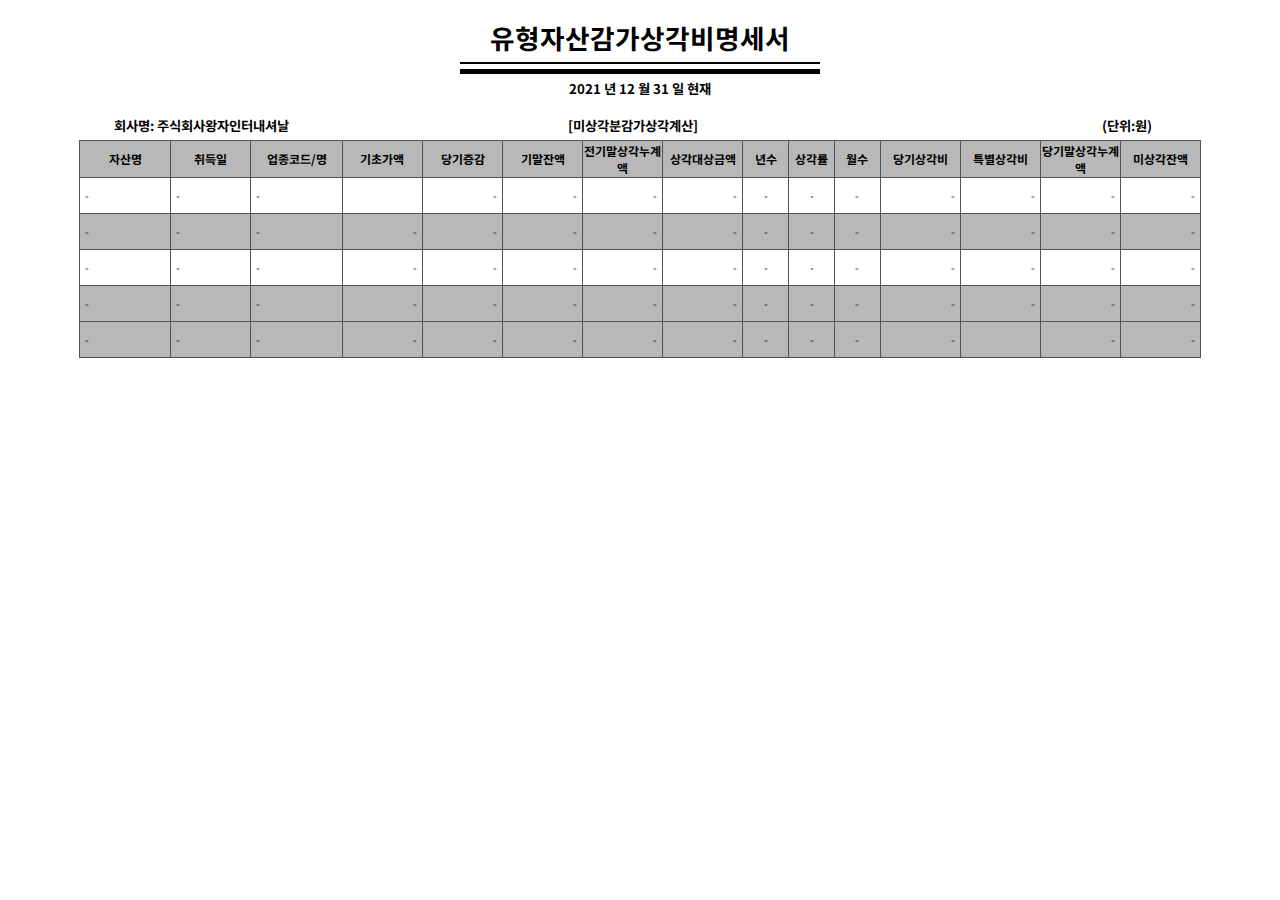
<file: 미상각분감가상각계산.html>
<!DOCTYPE html>
<html lang="en">
<head>
    <meta charset="UTF-8">
    <meta http-equiv="X-UA-Compatible" content="IE=edge">
    <meta name="viewport" content="width=device-width, initial-scale=1.0">
    <link rel="stylesheet" href="https://fonts.googleapis.com/css?family=Noto+Sans+KR">
    <link rel="stylesheet" href="css/template8style.css">
    <link rel="stylesheet" href="css/globalLandscape.css">
    <title>미상각분감가상각계산</title>
</head>
<body>
    <div class="table-cont">
        <div class="title">
            <div class="h1" id="t1h1"><h1>유형자산감가상각비명세서</h1></div>
            <div class="h2" id="t1h2"><h4>2021 년 12 월 31 일 현재</h4></div>
        </div>
        <div class="tabletop1label">
            <div class="pag1" id="t1pag1">회사명: 주식회사왕자인터내셔날</div>
            <div class="pag2 text-center" id="t1pag2">[미상각분감가상각계산]</div>
            <div class="pag3" id="t1pag3">(단위:원)</div>
        </div>
        <table>
            <thead>
                <tr class="bggray">
                    <th class="c1">자산명</th>
                    <th class="c2">취득일 </th>
                    <th class="c3">업종코드/명</th>
                    <th class="c4">기초가액  </th>
                    <th class="c5">당기증감 </th>

                    <th class="c6">기말잔액 </th>
                    <th class="c7">전기말상각누계액 </th>
                    <th class="c8">상각대상금액 </th>
                    <th class="c9">년수 </th>
                    <th class="c10">상각률</th>
                    
                    <th class="c11">월수 </th>
                    <th class="c12">당기상각비 </th>
                    <th class="c13">특별상각비</th>
                    <th class="c14">당기말상각누계액</th>
                    <th class="c15">미상각잔액</th>
                </tr>
            </thead>
            <tbody>
                <!-- content rows -->
                <tr class="content">
                    <td class="c1 text-left">-</td>
                    <td class="c2 text-left">- </td>
                    <td class="c3 text-left">-</td>
                    <td class="c4 text-right"></td>
                    <td class="c5 text-right">-</td>

                    <td class="c6 text-right">-</td>
                    <td class="c7 text-right">-</td>
                    <td class="c8 text-right">-</td>

                    <td class="c9 text-center">-</td>
                    <td class="c10 text-center">-</td>
                    <td class="c11 text-center">-</td>

                    <td class="c12 text-right">-</td>
                    <td class="c13 text-right">-</td>
                    <td class="c14 text-right">-</td>
                    <td class="c15 text-right">-</td>
                </tr>     
                <tr class="content bggray">
                    <td class="c1 text-left">-</td>
                    <td class="c2 text-left">-</td>
                    <td class="c3 text-left">-</td>
                    <td class="c4 text-right">-</td>
                    <td class="c5 text-right">-</td>

                    <td class="c6 text-right">-</td>
                    <td class="c7 text-right">-</td>
                    <td class="c8 text-right">-</td>

                    <td class="c9 text-center">-</td>
                    <td class="c10 text-center">-</td>
                    <td class="c11 text-center">-</td>

                    <td class="c12 text-right">-</td>
                    <td class="c13 text-right">-</td>
                    <td class="c14 text-right">-</td>
                    <td class="c15 text-right">-</td>
                </tr>       
                <tr class="content">
                    <td class="c1 text-left">-</td>
                    <td class="c2 text-left">-</td>
                    <td class="c3 text-left">-</td>
                    <td class="c4 text-right">-</td>
                    <td class="c5 text-right">-</td>

                    <td class="c6 text-right">-</td>
                    <td class="c7 text-right">-</td>
                    <td class="c8 text-right">-</td>

                    <td class="c9 text-center">-</td>
                    <td class="c10 text-center">-</td>
                    <td class="c11 text-center">-</td>

                    <td class="c12 text-right">-</td>
                    <td class="c13 text-right">-</td>
                    <td class="c14 text-right">-</td>
                    <td class="c15 text-right">-</td>
                </tr>
                <tr class="content bggray">
                    <td class="c1 text-left">- </td>
                    <td class="c2 text-left">-</td>
                    <td class="c3 text-left">-</td>
                    <td class="c4 text-right">-</td>
                    <td class="c5 text-right">-</td>

                    <td class="c6 text-right">-</td>
                    <td class="c7 text-right">-</td>
                    <td class="c8 text-right">-</td>

                    <td class="c9 text-center">-</td>
                    <td class="c10 text-center">-</td>
                    <td class="c11 text-center">-</td>

                    <td class="c12 text-right">-</td>
                    <td class="c13 text-right">-</td>
                    <td class="c14 text-right">-</td>
                    <td class="c15 text-right">-</td>
                </tr>   
                <tr class="content bggray">
                    <td class="c1 text-left">-</td>
                    <td class="c2 text-left">-</td>
                    <td class="c3 text-left">-</td>
                    <td class="c4 text-right">-</td>
                    <td class="c5 text-right">-</td>

                    <td class="c6 text-right">-</td>
                    <td class="c7 text-right">-</td>
                    <td class="c8 text-right">-</td>

                    <td class="c9 text-center">-</td>
                    <td class="c10 text-center">-</td>
                    <td class="c11 text-center">-</td>

                    <td class="c12 text-right">-</td>
                    <td class="c13 text-right"></td>
                    <td class="c14 text-right">-</td>
                    <td class="c15 text-right">-</td>
                </tr>         
            </tbody>
        </table>
    </div>
</body>
</html>
</file>
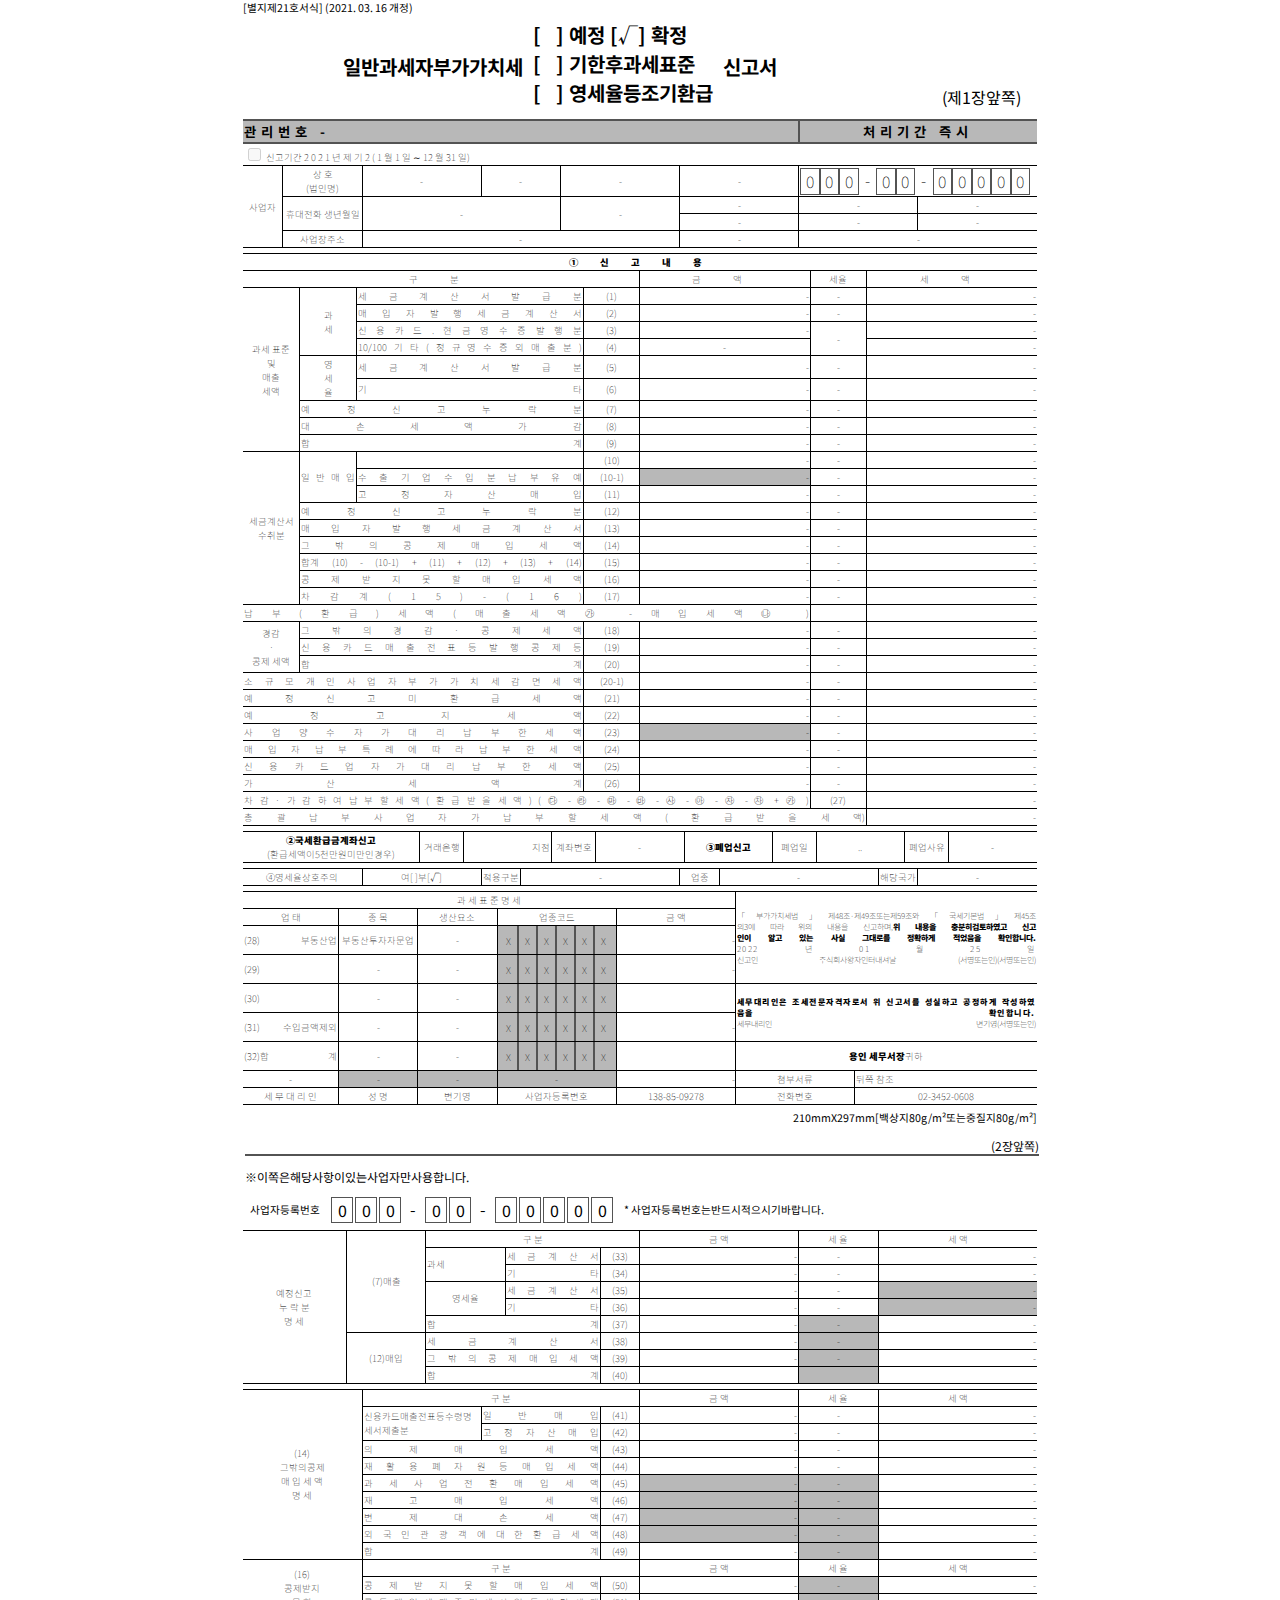
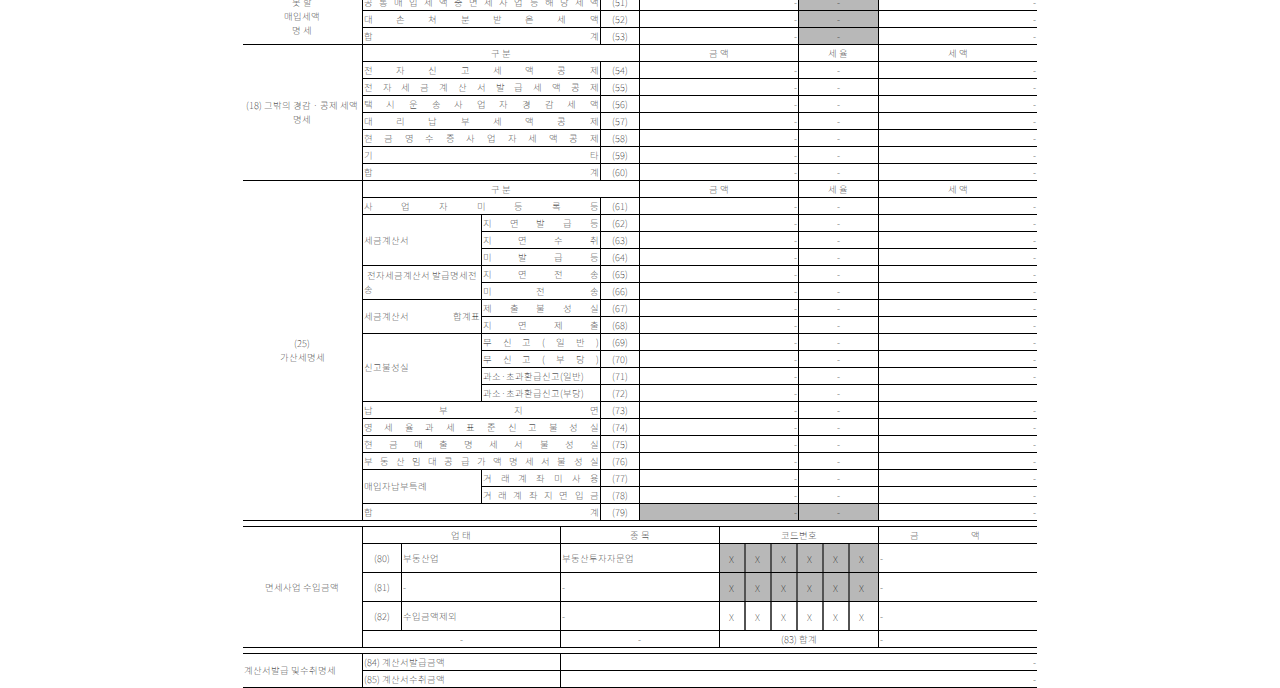
<file: 부가가치세.html>
<!DOCTYPE html>
<html lang="en">
<head>
    <meta charset="UTF-8">
    <meta http-equiv="X-UA-Compatible" content="IE=edge">
    <meta name="viewport" content="width=device-width, initial-scale=1.0">
    <link rel="stylesheet" href="https://fonts.googleapis.com/css?family=Noto+Sans+KR">
    <link rel="stylesheet" href="css/template19style.css">
    <link rel="stylesheet" href="css/global.css">
    <title>부가가치세</title>
</head>
<body>
    <style>
        /* td div, td {
        text-align: justify;  
        }
        td div:after, td:after {
        content: "-";
        display: inline-block;
        width: 100%;   
        } */
        /* td div{
            text-align-last: justify;
        } */
        .set1 .c7{
            overflow: visible;
        }
    </style>
    <div class="table-cont">
        <p class="docnote text-left">[별지제21호서식] (2021. 03. 16 개정)</p>
        <div class="title">
            <div class="h1" id="t1h1">일반과세자부가가치세</div>
            <div class="h2" id="t1h2">
                <ul>
                    <li>[&nbsp; &nbsp;] 예정 [√] 확정</li>
                    <li>[&nbsp; &nbsp;] 기한후과세표준</li>
                    <li>[&nbsp; &nbsp;] 영세율등조기환급</li>
                </ul>
            </div>
            <div class="h1" id="t1h1">신고서</div>
        </div>            
        <div class="tabletop1label">
            <div class="pag1" id="t1pag1"></div>
            <div class="pag2 text-center" id="t1pag2"></div>
            <div class="pag3" id="t1pag3">(제1장앞쪽)</div>
        </div>
        <!-- data set 1 -->
        <table>
            <thead>
                <tr class="bggray wide-5px">
                    <th class="c1 text-left bordered-2x" colspan="6">관리번호 -</th>
                    <th class="c2 bordered-2x" colspan="2">처리기간 즉시</th>
                </tr>
            </thead>
            <tbody class="set1">
                <tr class="titlelable">
                    <td class="c1 label" colspan="8"> <input type="checkbox" disabled> <div>신고기간 2 0 2 1 년 제 기 2 ( 1 월 1 일 ∼ 12 월 31 일)</div></td>
                </tr>   
                <tr class="trcontent text-center">
                    <td class="c1" rowspan="4"><div>사업자</div></td>
                    <td class="c2"><div>상 호<br>(법인명)</div></td>
                    <td class="c3"><div>-</div></td>
                    <td class="c4"><div>-</div></td>
                    <td class="c5"><div>-</div></td>
                    <td class="c6"><div>-</div></td>
                    <td class="c7" colspan="2">
                        <div class="fillbox2"> 
                            <ul class="text-center font-large">
                                <li class="bordered">0</li>
                                <li class="bordered">0</li>
                                <li class="bordered">0</li>
                                <li>-</li>
                                <li class="bordered">0</li>
                                <li class="bordered">0</li>
                                <li>-</li>
                                <li class="bordered">0</li>
                                <li class="bordered">0</li>
                                <li class="bordered">0</li>
                                <li class="bordered">0</li>
                                <li class="bordered">0</li>
                            </ul>
                        </div>
                    </td>
                </tr>
                <tr class="trcontent text-center">
                    <td class="c2" rowspan="2"><div>휴대전화 생년월일</div></td>
                    <td class="c3" rowspan="2" colspan="2"><div>-</div></td>
                    <td class="c5" rowspan="2"><div>-</div></td>
                    <td class="c6"><div>-</div></td>
                    <td class="c7"><div>-</div></td>
                    <td class="c8"><div>-</div></td>
                </tr>
                <tr class="trcontent text-center">
                    <td class="c6"><div>-</div></td>
                    <td class="c7"><div>-</div></td>
                    <td class="c8"><div>-</div></td>
                </tr>
                <tr class="trcontent text-center">
                    <td class="c2"><div>사업장주소</div></td>
                    <td class="c3" colspan="3"><div>-</div></td>
                    <td class="c6"><div>-</div></td>
                    <td class="c7" colspan="2"><div>-</div></td>
                </tr>       
            </tbody>
        </table>
        <!-- data set 2 -->
        <table>
            <!-- 1 - 9 -->
            <tbody class="set2 text-center">
                <tr class="titlelable">
                    <td class="label text-center wide-10px bold" colspan="7"> <div> ① 신 고 내 용</div></td>
                </tr>   
                <tr class="titlelable">
                    <td class="c1 wide-15px" colspan="4"><div>구 분</div></td>
                    <td class="c5 wide-15px"><div>금 액</div></td>
                    <td class="c6"><div>세율</div></td>
                    <td class="c7 wide-15px"><div>세 액</div></td>
                </tr>                    
                <!-- 1 -->
                <tr class="trcontent">
                    <td class="c1" rowspan="9">
                        과세 표준<br>
                        및<br>
                        매출<br>
                        세액<br>
                    </td>
                    <td class="c2" rowspan="4">
                        과<br>세
                    </td>
                    <td class="c3 text-justify"><div>세 금 계 산 서 발 급 분 </div></td>
                    <td class="c4"><div>(1)</div></td>
                    <td class="c5 text-right"><div>-</div></td>
                    <td class="c6 text-center"><div>-</div></td>
                    <td class="c7 text-right"><div>-</div></td>
                </tr>                    
                <!-- 2 -->
                <tr class="trcontent"> 
                    <td class="c3 text-justify"><div>매 입 자 발 행 세 금 계 산 서</div></td>
                    <td class="c4"><div>(2)</div></td>
                    <td class="c5 text-right"><div>-</div></td>
                    <td class="c6 text-center"><div>-</div></td>
                    <td class="c7 text-right"><div>-</div></td>
                </tr>                    
                <!-- 3 -->
                <tr class="trcontent">
                    <td class="c3 text-justify"><div>신 용 카 드 . 현 금 영 수 증 발 행 분 </div></td>
                    <td class="c4"><div>(3)</div></td>
                    <td class="c5 text-right"><div>-</div></td>
                    <td class="c6 text-center" rowspan="2"><div>-</div></td>
                    <td class="c7 text-right"><div>-</div></td>
                </tr> 
                <!-- 4 -->
                <tr class="trcontent">
                    <td class="c3 text-justify"><div>10/100 기 타 ( 정 규 영 수 증 외 매 출 분 )</div></td>
                    <td class="c4"><div>(4)</div></td>
                    <td class="c6 text-center"><div>-</div></td>
                    <td class="c7 text-right"><div>-</div></td>
                </tr> 
                <!-- 5 -->
                <tr class="trcontent">                        
                    <td class="c2" rowspan="2">
                        영<br>세<br>율
                    </td>
                    <td class="c3 text-justify"><div>세 금 계 산 서 발 급 분 </div></td>
                    <td class="c4"><div>(5)</div></td>
                    <td class="c5 text-right"><div>-</div></td>
                    <td class="c6 text-center"><div>-</div></td>
                    <td class="c7 text-right"><div>-</div></td>
                </tr> 
                <!-- 6 -->
                <tr class="trcontent">
                    <td class="c3 text-justify"><div>기 타</div></td>
                    <td class="c4"><div>(6)</div></td>
                    <td class="c5 text-right"><div>-</div></td>
                    <td class="c6 text-center"><div>-</div></td>
                    <td class="c7 text-right"><div>-</div></td>
                </tr>
                <!-- 7 -->
                <tr class="trcontent">
                    <td class="c2 text-justify" colspan="2"><div>예 정 신 고 누 락 분 </div></td>
                    <td class="c4"><div>(7)</div></td>
                    <td class="c5 text-right"><div>-</div></td>
                    <td class="c6 text-center"><div>-</div></td>
                    <td class="c7 text-right"><div>-</div></td>
                </tr>
                <!-- 8 -->
                <tr class="trcontent">
                    <td class="c2 text-justify" colspan="2"><div>대 손 세 액 가 감</div></td>
                    <td class="c4"><div>(8)</div></td>
                    <td class="c5 text-right"><div>-</div></td>
                    <td class="c6 text-center"><div>-</div></td>
                    <td class="c7 text-right"><div>-</div></td>
                </tr>
                <!-- 9 -->
                <tr class="trcontent">
                    <td class="c2 text-justify" colspan="2"><div>합 계</div></td>
                    <td class="c4"><div>(9)</div></td>
                    <td class="c5 text-right"><div>-</div></td>
                    <td class="c6 text-center"><div>-</div></td>
                    <td class="c7 text-right"><div>-</div></td>
                </tr> 
            </tbody>

            <tbody class="set3 text-center">                   
                <!-- 1 -->
                <tr class="trcontent">
                    <td class="c1" rowspan="9">
                        세금계산서<br>수취분
                    </td>
                    <td class="c2 text-justify" rowspan="3"><div>일 반 매 입</div></td>
                    <td class="c3"><div></div></td>
                    <td class="c4"><div>(10)</div></td>
                    <td class="c5 text-right"><div>-</div></td>
                    <td class="c6 text-center"><div>-</div></td>
                    <td class="c7 text-right"><div>-</div></td>
                </tr>                    
                <!-- 2 -->
                <tr class="trcontent"> 
                    <td class="c3 text-justify"><div>수 출 기 업 수 입 분 납 부 유 예</div></td>
                    <td class="c4"><div>(10-1)</div></td>
                    <td class="c5 text-right bggray"><div>-</div></td>
                    <td class="c6 text-center"><div>-</div></td>
                    <td class="c7 text-right"><div>-</div></td>
                </tr>                    
                <!-- 3 -->
                <tr class="trcontent">
                    <td class="c3 text-justify"><div>고 정 자 산 매 입</div></td>
                    <td class="c4"><div>(11)</div></td>
                    <td class="c5 text-right"><div>-</div></td>
                    <td class="c6 text-center"><div>-</div></td>
                    <td class="c7 text-right"><div>-</div></td>
                </tr> 
                <!-- 4 -->
                <tr class="trcontent">
                    <td class="c2 text-justify" colspan="2"><div>예 정 신 고 누 락 분</div></td>
                    <td class="c4"><div>(12)</div></td>
                    <td class="c5 text-right"><div>-</div></td>
                    <td class="c6 text-center"><div>-</div></td>
                    <td class="c7 text-right"><div>-</div></td>
                </tr> 
                <!-- 5 -->
                <tr class="trcontent">
                    <td class="c2 text-justify" colspan="2"><div>매 입 자 발 행 세 금 계 산 서</div></td>
                    <td class="c4"><div>(13)</div></td>
                    <td class="c5 text-right"><div>-</div></td>
                    <td class="c6 text-center"><div>-</div></td>
                    <td class="c7 text-right"><div>-</div></td>
                </tr>  
                <!-- 6 -->
                <tr class="trcontent">
                    <td class="c2 text-justify" colspan="2"><div>그 밖 의 공 제 매 입 세 액</div></td>
                    <td class="c4"><div>(14)</div></td>
                    <td class="c5 text-right"><div>-</div></td>
                    <td class="c6 text-center"><div>-</div></td>
                    <td class="c7 text-right"><div>-</div></td>
                </tr> 
                <!-- 7 -->
                <tr class="trcontent">
                    <td class="c2 text-justify" colspan="2"><div>합계 (10) - (10-1) + (11) + (12) + (13) + (14)</div></td>
                    <td class="c4"><div>(15)</div></td>
                    <td class="c5 text-right"><div>-</div></td>
                    <td class="c6 text-center"><div>-</div></td>
                    <td class="c7 text-right"><div>-</div></td>
                </tr> 
                <!-- 8 -->
                <tr class="trcontent">
                    <td class="c2 text-justify" colspan="2"><div>공 제 받 지 못 할 매 입 세 액 </div></td>
                    <td class="c4"><div>(16)</div></td>
                    <td class="c5 text-right"><div>-</div></td>
                    <td class="c6 text-center"><div>-</div></td>
                    <td class="c7 text-right"><div>-</div></td>
                </tr> 
                <!-- 9 -->
                <tr class="trcontent">
                    <td class="c2 text-justify" colspan="2"><div>차 감 계 ( 1 5 ) - ( 1 6 )</div></td>
                    <td class="c4"><div>(17)</div></td>
                    <td class="c5 text-right"><div>-</div></td>
                    <td class="c6 text-center"><div>-</div></td>
                    <td class="c7 text-right"><div>-</div></td>
                </tr>  
            </tbody>

            <tbody class="set3  text-center">                   
                <!-- 1 -->
                <tr class="trcontent">
                    <td class="c1 text-justify" colspan="5">
                        <div>납 부 ( 환 급 ) 세 액 ( 매 출 세 액 ㉮ - 매 입 세 액 ㉯ )</div>
                    </td>
                    <td class="c6"><div></div></td>
                    <td class="c7"><div></div></td>
                </tr>                    
                <!-- 2 -->
                <tr class="trcontent"> 
                    <td class="c1" rowspan="3">
                        경감<br>·<br>
                        공제 세액
                    </td>
                    <td class="c2 text-justify" colspan="2">
                        <div>그 밖 의 경 감 · 공 제 세 액</div>
                    </td>
                    <td class="c4"><div>(18)</div></td>
                    <td class="c5 text-right"><div>-</div></td>
                    <td class="c6 text-center"><div>-</div></td>
                    <td class="c7 text-right"><div>-</div></td>
                </tr>                    
                <!-- 3 -->
                <tr class="trcontent">
                    <td class="c2 text-justify" colspan="2">
                        <div>신 용 카 드 매 출 전 표 등 발 행 공 제 등</div>
                    </td>
                    <td class="c4"><div>(19)</div></td>
                    <td class="c5 text-right"><div>-</div></td>
                    <td class="c6 text-center"><div>-</div></td>
                    <td class="c7 text-right"><div>-</div></td>
                </tr> 
                <!-- 4 -->
                <tr class="trcontent">
                    <td class="c2 text-justify" colspan="2">
                        합 계
                    </td>
                    <td class="c4"><div>(20)</div></td>
                    <td class="c5 text-right"><div>-</div></td>
                    <td class="c6 text-center"><div>-</div></td>
                    <td class="c7 text-right"><div>-</div></td>
                </tr> 
                <!-- 5 -->
                <tr class="trcontent">
                    <td class="c1 text-justify" colspan="3">
                        소 규 모 개 인 사 업 자 부 가 가 치 세 감 면 세 액
                    </td>
                    <td class="c4"><div>(20-1)</div></td>
                    <td class="c5 text-right"><div>-</div></td>
                    <td class="c6 text-center"><div>-</div></td>
                    <td class="c7 text-right"><div>-</div></td>
                </tr> 
                <tr class="trcontent">
                    <td class="c1 text-justify" colspan="3">
                        예 정 신 고 미 환 급 세 액
                    </td>
                    <td class="c4"><div>(21)</div></td>
                    <td class="c5 text-right"><div>-</div></td>
                    <td class="c6 text-center"><div>-</div></td>
                    <td class="c7 text-right"><div>-</div></td>
                </tr>  
                <!-- 6 -->
                <tr class="trcontent">
                    <td class="c1 text-justify" colspan="3">
                        예 정 고 지 세 액
                    </td>
                    <td class="c4"><div>(22)</div></td>
                    <td class="c5 text-right"><div>-</div></td>
                    <td class="c6 text-center"><div>-</div></td>
                    <td class="c7 text-right"><div>-</div></td>
                </tr> 
                <!-- 7 -->
                <tr class="trcontent">
                    <td class="c1 text-justify" colspan="3">
                        사 업 양 수 자 가 대 리 납 부 한 세 액
                    </td>
                    <td class="c4"><div>(23)</div></td>
                    <td class="c5 text-right bggray"><div>-</div></td>
                    <td class="c6 text-center"><div>-</div></td>
                    <td class="c7 text-right"><div>-</div></td>
                </tr> 
                <!-- 8 -->
                <tr class="trcontent">
                    <td class="c1 text-justify" colspan="3">
                        매 입 자 납 부 특 례 에 따 라 납 부 한 세 액
                    </td>
                    <td class="c4"><div>(24)</div></td>
                    <td class="c5 text-right"><div>-</div></td>
                    <td class="c6 text-center"><div>-</div></td>
                    <td class="c7 text-right"><div>-</div></td>
                </tr> 
                <!-- 9 -->
                <tr class="trcontent">
                    <td class="c1 text-justify" colspan="3">
                        신 용 카 드 업 자 가 대 리 납 부 한 세 액
                    </td>
                    <td class="c4"><div>(25)</div></td>
                    <td class="c5 text-right"><div>-</div></td>
                    <td class="c6 text-center"><div>-</div></td>
                    <td class="c7 text-right"><div>-</div></td>
                </tr>  
                <!-- 10 -->
                <tr class="trcontent">
                    <td class="c1 text-justify" colspan="3">
                        가 산 세 액 계
                    </td>
                    <td class="c4"><div>(26)</div></td>
                    <td class="c5 text-right"><div>-</div></td>
                    <td class="c6 text-center"><div>-</div></td>
                    <td class="c7 text-right"><div>-</div></td>
                </tr>  
                <!-- 10 -->
                <tr class="trcontent">
                    <td class="c1 text-justify" colspan="5">
                        차 감 · 가 감 하 여 납 부 할 세 액 ( 환 급 받 을 세 액 ) ( ㉰ - ㉱ - ㉲ - ㉳ - ㉴ - ㉵ - ㉶ - ㉷ + ㉸ )
                    </td>
                    <td class="c6"><div>(27)</div></td>
                    <td class="c7 text-right"><div>-</div></td>
                </tr>  
                <tr class="trcontent">
                    <td class="c1 text-justify" colspan="6"><div>총 괄 납 부 사 업 자 가 납 부 할 세 액 ( 환 급 받 을 세 액)</div></td>
                    <td class="c7 text-right"><div>-</div></td>
                </tr> 
            </tbody>

        </table>
        <table>
            <tbody class="set6 text-center">
                <tr class="trcontent">
                    <td class="c1"><span class="bold">②국세환급금계좌신고</span><br>(환급세액이5천만원미만인경우)</td>
                    <td class="c2">거래은행</td>
                    <td class="c3 text-right">지점</td>
                    <td class="c4">계좌번호</td>
                    <td class="c5">-</td>
                    <td class="c6 bold">③폐업신고</td>
                    <td class="c7">폐업일</td>
                    <td class="c8">..</td>
                    <td class="c9">폐업사유</td>
                    <td class="c10">-</td>
                </tr>
            </tbody>
        </table>
        <table>
            <tbody class="set7 text-center">
                <tr class="trcontent">
                    <td class="c1">④영세율상호주의</td>
                    <td class="c2">여[ ]부[√]</td>
                    <td class="c3">적용구분</td>
                    <td class="c4">-</td>
                    <td class="c5">업종</td>
                    <td class="c6">-</td>
                    <td class="c7">해당국가</td>
                    <td class="c8">-</td>
                </tr>
            </tbody>
        </table>
        <table>
            <tbody class="set8 text-center">
                <tr class="trcontent">
                    <td class="c1" colspan="5">과 세 표 준 명 세</td>
                    <td class="c6 rowspanc6 text-justify" colspan="2" rowspan="4">
                        <p class="text-justify">「부가가치세법」제48조·제49조또는제59조와「국세기본법」제45조</p>
                        <p class=" text-justify"><span class="pull-left">의3에 따라 위의 내용을 신고하며,</span><span class="pull-right bold">위 내용을 충분히검토하였고 신고</span></p>
                        <p class=" text-justify bold">인이 알고 있는 사실 그대로를 정확하게 적었음을 확인합니다.</p>
                        <p class=" text-justify wide-1px">2022 년 01 월 25 일</p>
                        <p class=" text-justify"><span class="pull-left text-center">신고인 주식회사왕자인터내셔날 (서명또는인)</span><span class="pull-right text-center">(서명또는인)</span></p>
                    </td>
                </tr>
                <tr class="trcontent text-center">
                    <td class="c1">업 태</td>
                    <td class="c2">종 목</td>
                    <td class="c3">생산요소</td>
                    <td class="c4">업종코드</td>
                    <td class="c5">금 액</td>
                </tr>
                <tr class="trcontent text-center">
                    <td class="c1 text-justify">(28) 부동산업</td>
                    <td class="c2 text-center">부동산투자자문업</td>
                    <td class="c3">-</td>
                    <td class="c4 bggray">
                        <ul class="text-center">
                            <li class="bordered-lr">X</li>
                            <li class="bordered-lr">X</li>
                            <li class="bordered-lr">X</li>
                            <li class="bordered-lr">X</li>
                            <li class="bordered-lr">X</li>
                            <li class="bordered-lr">X</li>
                        </ul>
                    </td>
                    <td class="c5 text-right">-</td>
                </tr>
                <tr class="trcontent text-center">
                    <td class="c1 text-left">(29)</td>
                    <td class="c2">-</td>
                    <td class="c3">-</td>
                    <td class="c4 bggray">
                        <ul class="text-center">
                            <li class="bordered-lr">X</li>
                            <li class="bordered-lr">X</li>
                            <li class="bordered-lr">X</li>
                            <li class="bordered-lr">X</li>
                            <li class="bordered-lr">X</li>
                            <li class="bordered-lr">X</li>
                        </ul></td>
                    <td class="c5 text-right">-</td>
                </tr>
                <tr class="trcontent">
                    <td class="c1 text-left">(30)</td>
                    <td class="c2">-</td>
                    <td class="c3">-</td>
                    <td class="c4 bggray">
                        <ul class="text-center">
                            <li class="bordered-lr">X</li>
                            <li class="bordered-lr">X</li>
                            <li class="bordered-lr">X</li>
                            <li class="bordered-lr">X</li>
                            <li class="bordered-lr">X</li>
                            <li class="bordered-lr">X</li>
                        </ul></td>
                    <td class="c5 text-right"></td>
                    <td class="c6 text-center rowspanc6 text-justify" colspan="2" rowspan="2">
                        <p class="wide-1px bold">세무대리인은 조세전문자격자로서 위 신고서를 성실하고 공정하게 작성하였음을 확인합니다.</p>
                        <p><span class="pull-left">세무대리인 변기영</span><span class="pull-right">(서명또는인)</span></p>
                    </td>
                </tr>
                <tr class="trcontent text-center">
                    <td class="c1 text-justify">(31) 수입금액제외</td>
                    <td class="c2">-</td>
                    <td class="c3">-</td>
                    <td class="c4 bggray">
                        <ul class="text-center">
                            <li class="bordered-lr">X</li>
                            <li class="bordered-lr">X</li>
                            <li class="bordered-lr">X</li>
                            <li class="bordered-lr">X</li>
                            <li class="bordered-lr">X</li>
                            <li class="bordered-lr">X</li>
                        </ul></td>
                    <td class="c5 text-right">-</td>
                </tr>
                <tr class="trcontent">
                    <td class="c1 text-justify">(32)합 계</td>
                    <td class="c2">-</td>
                    <td class="c3">-</td>
                    <td class="c4 bggray">
                        <ul class="text-center">
                            <li class="bordered-lr">X</li>
                            <li class="bordered-lr">X</li>
                            <li class="bordered-lr">X</li>
                            <li class="bordered-lr">X</li>
                            <li class="bordered-lr">X</li>
                            <li class="bordered-lr">X</li>
                        </ul></td>
                    <td class="c5 text-right"></td>                        
                    <td class="c6 text-center" colspan="2"><span class="bold">용인 세무서장</span>귀하</td>    
                    </tr>
                <tr class="trcontent text-center">
                    <td class="c1">-</td>
                    <td class="c2 bggray">-</td>
                    <td class="c3 bggray">-</td>
                    <td class="c4 bggray">-</td>
                    <td class="c5 text-right">-</td>
                    <td class="c6">첨부서류</td>
                    <td class="c7 text-left">뒤쪽 참조</td>
                </tr>
                <tr class="trcontent text-center">
                    <td class="c1">세 무 대 리 인</td>
                    <td class="c2">성 명</td>
                    <td class="c3">변기영</td>
                    <td class="c4">사업자등록번호</td>
                    <td class="c5">138-85-09278 </td>
                    <td class="c6">전화번호</td>
                    <td class="c7">02-3452-0608</td>
                </tr>
            </tbody>
        </table>            
        <p class="docnote text-right">210mmX297mm[백상지80g/m²또는중질지80g/m²]</p>

    </div>
    <div class="table-cont">                     
        <div class="tabletop1label2">
            <p class="docnoteright text-right bordered-bot2x">(2장앞쪽)</p>
            <p class="text-left">※이쪽은해당사항이있는사업자만사용합니다.</p>   
            <div class="labeltext1">
                <span>사업자등록번호</span>
            </div>          
            <div class="fillbox"> 
                <ul class="text-center font-large">
                    <li class="bordered">0</li>
                    <li class="bordered">0</li>
                    <li class="bordered">0</li>
                    <li>-</li>
                    <li class="bordered">0</li>
                    <li class="bordered">0</li>
                    <li>-</li>
                    <li class="bordered">0</li>
                    <li class="bordered">0</li>
                    <li class="bordered">0</li>
                    <li class="bordered">0</li>
                    <li class="bordered">0</li>
                </ul>
            </div>
            <div class="labeltext2">* 사업자등록번호는반드시적으시기바랍니다.</div>
        </div>  
        <table>
            <!-- 33 - 40 -->
            <tbody class="set10  text-center">
                <tr class="trcontent">
                    <td class="c1" rowspan="9">
                        예정신고<br>누 락 분<br>명 세
                    </td>
                    <td class="c2" rowspan="6">(7)매출</td>
                    <td class="c3" colspan="3">구 분</td>
                    <td class="c6">금 액</td>
                    <td class="c7">세 율</td>
                    <td class="c8">세 액</td>
                </tr>
                <tr class="trcontent">
                    <td class="c3 text-justify" rowspan="2">과세</td>
                    <td class="c4 text-justify">세 금 계 산 서</td>
                    <td class="c5">(33)</td>
                    <td class="c6 text-right">-</td>
                    <td class="c7">-</td>
                    <td class="c8 text-right">-</td>
                </tr>
                <tr class="trcontent">
                    <td class="c4 text-justify">기 타</td>
                    <td class="c5">(34)</td>
                    <td class="c6 text-right">-</td>
                    <td class="c7">-</td>
                    <td class="c8 text-right">-</td>
                </tr>
                <tr class="trcontent">
                    <td class="c3" rowspan="2">영세율</td>
                    <td class="c4 text-justify">세 금 계 산 서</td>
                    <td class="c5">(35)</td>
                    <td class="c6 text-right">-</td>
                    <td class="c7">-</td>
                    <td class="c8 text-right bggray">-</td>
                </tr>
                <tr class="trcontent">
                    <td class="c4 text-justify">기 타</td>
                    <td class="c5">(36)</td>
                    <td class="c6 text-right">-</td>
                    <td class="c7">-</td>
                    <td class="c8 text-right bggray">-</td>
                </tr>
                <tr class="trcontent">
                    <td class="c3 text-justify" colspan="2">합 계</td>
                    <td class="c5">(37)</td>
                    <td class="c6 text-right">-</td>
                    <td class="c7 bggray">-</td>
                    <td class="c8 text-right">-</td>
                </tr>
                <tr class="trcontent">
                    <td class="c2" rowspan="3">(12)매입</td>
                    <td class="c3 text-justify" colspan="2">세 금 계 산 서 </td>
                    <td class="c5">(38)</td>
                    <td class="c6 text-right">-</td>
                    <td class="c7 bggray">-</td>
                    <td class="c8 text-right">-</td>
                </tr>
                <tr class="trcontent">
                    <td class="c3 text-justify" colspan="2">그 밖 의 공 제 매 입 세 액</td>
                    <td class="c5">(39)</td>
                    <td class="c6 text-right">-</td>
                    <td class="c7 bggray">-</td>
                    <td class="c8 text-right">-</td>
                </tr>
                <tr class="trcontent">
                    <td class="c3 text-justify" colspan="2">합 계</td>
                    <td class="c5">(40)</td>
                    <td class="c6 text-right"></td>
                    <td class="c7 bggray"></td>
                    <td class="c8 text-right"></td>
                </tr>
            </tbody>
        </table>
        <table>
            <!-- 41 - 49 -->
            <tbody class="set11  text-center">
                <tr class="trcontent">
                    <td class="c1" rowspan="10">
                        (14)<br>그밖의공제<br>매 입 세 액<br>명 세
                    </td>
                    <td class="c2" colspan="3">구 분</td>
                    <td class="c5">금 액</td>
                    <td class="c6">세 율</td>
                    <td class="c7">세 액</td>
                </tr>
                <tr class="trcontent">
                    <td class="c2 text-left" rowspan="2">신용카드매출전표등수령명세서제출분</td>
                    <td class="c3 text-justify">일 반 매 입 </td>
                    <td class="c4">(41)</td>
                    <td class="c5 text-right">-</td>
                    <td class="c6">-</td>
                    <td class="c7 text-right">-</td>
                </tr>
                <tr class="trcontent">
                    <td class="c3 text-justify">고 정 자 산 매 입 </td>
                    <td class="c4">(42)</td>
                    <td class="c5 text-right">-</td>
                    <td class="c6">-</td>
                    <td class="c7 text-right">-</td>
                </tr>
                <tr class="trcontent">
                    <td class="c2 text-justify" colspan="2">의 제 매 입 세 액</td>
                    <td class="c4">(43)</td>
                    <td class="c5 text-right">-</td>
                    <td class="c6">-</td>
                    <td class="c7 text-right">-</td>
                </tr>
                <tr class="trcontent">
                    <td class="c2 text-justify" colspan="2">재 활 용 폐 자 원 등 매 입 세 액</td>
                    <td class="c4">(44)</td>
                    <td class="c5 text-right">-</td>
                    <td class="c6">-</td>
                    <td class="c7 text-right">-</td>
                </tr>
                <tr class="trcontent">
                    <td class="c2 text-justify" colspan="2">과 세 사 업 전 환 매 입 세 액</td>
                    <td class="c4">(45)</td>
                    <td class="c5  text-right bggray">-</td>
                    <td class="c6 bggray">-</td>
                    <td class="c7 text-right">-</td>
                </tr>
                <tr class="trcontent">
                    <td class="c2 text-justify" colspan="2">재 고 매 입 세 액</td>
                    <td class="c4">(46)</td>
                    <td class="c5 text-right bggray">-</td>
                    <td class="c6 bggray">-</td>
                    <td class="c7 text-right">-</td>
                </tr>
                <tr class="trcontent">
                    <td class="c2 text-justify" colspan="2">변 제 대 손 세 액 </td>
                    <td class="c4">(47)</td>
                    <td class="c5 text-right bggray">-</td>
                    <td class="c6 bggray">-</td>
                    <td class="c7 text-right">-</td>
                </tr>
                <tr class="trcontent">
                    <td class="c2 text-justify" colspan="2">외 국 인 관 광 객 에 대 한 환 급 세 액</td>
                    <td class="c4">(48)</td>
                    <td class="c5 text-right bggray">-</td>
                    <td class="c6 bggray">-</td>
                    <td class="c7 text-right">-</td>
                </tr> 
                <tr class="trcontent">
                    <td class="c2 text-justify" colspan="2">합 계 </td>
                    <td class="c4">(49)</td>
                    <td class="c5 text-right">-</td>
                    <td class="c6 bggray">-</td>
                    <td class="c7 text-right">-</td>
                </tr>                    
            </tbody>
            <!-- 50 - 53 -->
            <tbody class="set11  text-center">
                <tr class="trcontent">
                    <td class="c1" rowspan="5">
                        (16)<br>공제받지<br>못 할<br>매입세액<br>명 세
                    </td>
                    <td class="c2" colspan="3">구 분</td>
                    <td class="c5">금 액</td>
                    <td class="c6">세 율</td>
                    <td class="c7">세 액</td>
                </tr>  
                <tr class="trcontent">
                    <td class="c2 text-justify" colspan="2">공 제 받 지 못 할 매 입 세 액</td>
                    <td class="c4">(50)</td>
                    <td class="c5 text-right">-</td>
                    <td class="c6 bggray">-</td>
                    <td class="c7 text-right">-</td>
                </tr>
                <tr class="trcontent">
                    <td class="c2 text-justify" colspan="2">공 통 매 입 세 액 중 면 세 사 업 등 해 당 세 액</td>
                    <td class="c4">(51)</td>
                    <td class="c5 text-right">-</td>
                    <td class="c6 bggray">-</td>
                    <td class="c7 text-right">-</td>
                </tr>      
                <tr class="trcontent">
                    <td class="c2 text-justify" colspan="2">대 손 처 분 받 은 세 액</td>
                    <td class="c4">(52)</td>
                    <td class="c5 text-right">-</td>
                    <td class="c6 bggray">-</td>
                    <td class="c7 text-right">-</td>
                </tr>
                <tr class="trcontent">
                    <td class="c2 text-justify" colspan="2">합 계</td>
                    <td class="c4">(53)</td>
                    <td class="c5 text-right">-</td>
                    <td class="c6 bggray">-</td>
                    <td class="c7 text-right">-</td>
                </tr>            
            </tbody>

            <!-- 54 - 60 -->
            <tbody class="set11  text-center">
                <tr class="trcontent">
                    <td class="c1" rowspan="8">(18) 그밖의 경감ㆍ공제 세액 명세</td>
                    <td class="c2" colspan="3">구 분</td>
                    <td class="c5">금 액 </td>
                    <td class="c6">세 율</td>
                    <td class="c7">세 액</td>
                </tr>  
                <tr class="trcontent">
                    <td class="c2 text-justify" colspan="2">전 자 신 고 세 액 공 제</td>
                    <td class="c4">(54)</td>
                    <td class="c5 text-right">-</td>
                    <td class="c6">-</td>
                    <td class="c7 text-right">-</td>
                </tr>
                <tr class="trcontent">
                    <td class="c2 text-justify" colspan="2">전 자 세 금 계 산 서 발 급 세 액 공 제</td>
                    <td class="c4">(55)</td>
                    <td class="c5 text-right">-</td>
                    <td class="c6">-</td>
                    <td class="c7 text-right">-</td>
                </tr>
                <tr class="trcontent">
                    <td class="c2 text-justify" colspan="2">택 시 운 송 사 업 자 경 감 세 액</td>
                    <td class="c4">(56)</td>
                    <td class="c5 text-right">-</td>
                    <td class="c6">-</td>
                    <td class="c7 text-right">-</td>
                </tr>
                <tr class="trcontent">
                    <td class="c2 text-justify" colspan="2">대 리 납 부 세 액 공 제 </td>
                    <td class="c4">(57)</td>
                    <td class="c5 text-right">-</td>
                    <td class="c6">-</td>
                    <td class="c7 text-right">-</td>
                </tr>
                <tr class="trcontent">
                    <td class="c2 text-justify" colspan="2">현 금 영 수 증 사 업 자 세 액 공 제 </td>
                    <td class="c4">(58)</td>
                    <td class="c5 text-right">-</td>
                    <td class="c6">-</td>
                    <td class="c7 text-right">-</td>
                </tr>
                <tr class="trcontent">
                    <td class="c2 text-justify" colspan="2">기 타 </td>
                    <td class="c4">(59)</td>
                    <td class="c5 text-right">-</td>
                    <td class="c6">-</td>
                    <td class="c7 text-right">-</td>
                </tr>           
                <tr class="trcontent">
                    <td class="c2 text-justify" colspan="2">합 계 </td>
                    <td class="c4">(60)</td>
                    <td class="c5 text-right">-</td>
                    <td class="c6">-</td>
                    <td class="c7 text-right">-</td>
                </tr>
            </tbody>
            <!-- 61 - 79 -->
            <tbody class="set11  text-center">
                <tr class="trcontent">
                    <td class="c1" rowspan="20">(25)<br>가산세명세</td>
                    <td class="c2" colspan="3">구 분</td>
                    <td class="c5">금 액</td>
                    <td class="c6">세 율</td>
                    <td class="c7">세 액</td>
                </tr>
                <tr class="trcontent">
                    <td class="c2 text-justify" colspan="2">사 업 자 미 등 록 등 </td>
                    <td class="c4">(61)</td>
                    <td class="c5 text-right">-</td>
                    <td class="c6">-</td>
                    <td class="c7 text-right">-</td>
                </tr>
                <tr class="trcontent">
                    <td class="c2 text-left" rowspan="3">세금계산서</td>
                    <td class="c3 text-justify">지 연 발 급 등</td>
                    <td class="c4">(62)</td>
                    <td class="c5 text-right">-</td>
                    <td class="c6">-</td>
                    <td class="c7 text-right">-</td>
                </tr>
                <tr class="trcontent">
                    <td class="c3 text-justify">지 연 수 취</td>
                    <td class="c4">(63)</td>
                    <td class="c5 text-right">-</td>
                    <td class="c6">-</td>
                    <td class="c7 text-right">-</td>
                </tr>
                <tr class="trcontent">
                    <td class="c3 text-justify">미 발 급 등</td>
                    <td class="c4">(64)</td>
                    <td class="c5 text-right">-</td>
                    <td class="c6">-</td>
                    <td class="c7 text-right">-</td>
                </tr>
                <tr class="trcontent">
                    <td class="c2 text-justify" rowspan="2">전자세금계산서 발급명세전송</td>
                    <td class="c3 text-justify">지 연 전 송</td>
                    <td class="c4">(65)</td>
                    <td class="c5 text-right">-</td>
                    <td class="c6">-</td>
                    <td class="c7 text-right">-</td>
                </tr>
                <tr class="trcontent">
                    <td class="c3 text-justify">미 전 송 </td>
                    <td class="c4">(66)</td>
                    <td class="c5 text-right">-</td>
                    <td class="c6">-</td>
                    <td class="c7 text-right">-</td>
                </tr>
                <tr class="trcontent">
                    <td class="c2 text-justify" rowspan="2">세금계산서 합계표</td>
                    <td class="c3 text-justify">제 출 불 성 실 </td>
                    <td class="c4">(67)</td>
                    <td class="c5 text-right">-</td>
                    <td class="c6">-</td>
                    <td class="c7 text-right">-</td>
                </tr>
                <tr class="trcontent">
                    <td class="c3 text-justify">지 연 제 출</td>
                    <td class="c4">(68)</td>
                    <td class="c5 text-right">-</td>
                    <td class="c6">-</td>
                    <td class="c7 text-right">-</td>
                </tr>  
                <tr class="trcontent">
                    <td class="c2 text-justify" rowspan="4">신고불성실</td>
                    <td class="c3 text-justify">무 신 고 ( 일 반 )</td>
                    <td class="c4">(69)</td>
                    <td class="c5 text-right">-</td>
                    <td class="c6">-</td>
                    <td class="c7 text-right">-</td>
                </tr>
                <tr class="trcontent">
                    <td class="c3 text-justify">무 신 고 ( 부 당 )</td>
                    <td class="c4">(70)</td>
                    <td class="c5 text-right">-</td>
                    <td class="c6">-</td>
                    <td class="c7 text-right">-</td>
                </tr> 
                <tr class="trcontent">
                    <td class="c3 text-justify">과소·초과환급신고(일반)</td>
                    <td class="c4">(71)</td>
                    <td class="c5 text-right">-</td>
                    <td class="c6">-</td>
                    <td class="c7 text-right">-</td>
                </tr> 
                <tr class="trcontent">
                    <td class="c3 text-justify">과소·초과환급신고(부당)</td>
                    <td class="c4">(72)</td>
                    <td class="c5 text-right">-</td>
                    <td class="c6">-</td>
                    <td class="c7 text-right"></td>
                </tr>
                <tr class="trcontent">
                    <td class="c2 text-justify" colspan="2">납 부 지 연</td>
                    <td class="c4">(73)</td>
                    <td class="c5 text-right">-</td>
                    <td class="c6">-</td>
                    <td class="c7 text-right">-</td>
                </tr>
                <tr class="trcontent">
                    <td class="c2 text-justify" colspan="2">영 세 율 과 세 표 준 신 고 불 성 실</td>
                    <td class="c4">(74)</td>
                    <td class="c5 text-right">-</td>
                    <td class="c6">-</td>
                    <td class="c7 text-right">-</td>
                </tr>  
                <tr class="trcontent">
                    <td class="c2 text-justify" colspan="2">현 금 매 출 명 세 서 불 성 실</td>
                    <td class="c4">(75)</td>
                    <td class="c5 text-right">-</td>
                    <td class="c6">-</td>
                    <td class="c7 text-right">-</td>
                </tr>  
                <tr class="trcontent">
                    <td class="c2 text-justify" colspan="2">부 동 산 임 대 공 급 가 액 명 세 서 불 성 실</td>
                    <td class="c4">(76)</td>
                    <td class="c5 text-right">-</td>
                    <td class="c6">-</td>
                    <td class="c7 text-right">-</td>
                </tr>   
                <tr class="trcontent">
                    <td class="c2 text-justify" rowspan="2">매입자납부특례</td>
                    <td class="c3 text-justify">거 래 계 좌 미 사 용</td>
                    <td class="c4">(77)</td>
                    <td class="c5 text-right">-</td>
                    <td class="c6">-</td>
                    <td class="c7 text-right">-</td>
                </tr>  
                <tr class="trcontent">
                    <td class="c3 text-justify">거 래 계 좌 지 연 입 금</td>
                    <td class="c4">(78)</td>
                    <td class="c5 text-right">-</td>
                    <td class="c6">-</td>
                    <td class="c7 text-right">-</td>
                </tr>                    
                <tr class="trcontent">
                    <td class="c2 text-justify" colspan="2">합 계</td>
                    <td class="c4">(79)</td>
                    <td class="c5 text-right bggray">-</td>
                    <td class="c6 bggray">-</td>
                    <td class="c7 text-right">-</td>
                </tr>                
            </tbody>                
        </table>
        <table>
            <!-- 80 - 82 -->
            <tbody class="set12  text-left">
                <tr class="trcontent text-center">
                    <td class="c1" rowspan="5">면세사업 수입금액</td>
                    <td class="c2" colspan="2">업 태</td>
                    <td class="c4">종 목</td>
                    <td class="c5">코드번호</td>
                    <td class="c6 wide-25px">금 액</td>
                </tr>
                <tr class="trcontent">
                    <td class="c2 text-center">(80)</td>
                    <td class="c3">부동산업</td>
                    <td class="c4">부동산투자자문업</td>
                    <td class="c5 bggray">
                        <ul class="text-center">
                            <li class="bordered-lr">X</li>
                            <li class="bordered-lr">X</li>
                            <li class="bordered-lr">X</li>
                            <li class="bordered-lr">X</li>
                            <li class="bordered-lr">X</li>
                            <li class="bordered-lr">X</li>
                        </ul>
                    </td>
                    <td class="c6">-</td>
                </tr>
                <tr class="trcontent">
                    <td class="c2 text-center">(81)</td>
                    <td class="c3">-</td>
                    <td class="c4">-</td>
                    <td class="c5 bggray">
                        <ul class="text-center">
                            <li class="bordered-lr">X</li>
                            <li class="bordered-lr">X</li>
                            <li class="bordered-lr">X</li>
                            <li class="bordered-lr">X</li>
                            <li class="bordered-lr">X</li>
                            <li class="bordered-lr">X</li>
                        </ul>
                    </td>
                    <td class="c6">-</td>
                </tr>
                <tr class="trcontent">
                    <td class="c2 text-center">(82)</td>
                    <td class="c3">수입금액제외</td>
                    <td class="c4">-</td>
                    <td class="c5">
                        <ul class="text-center">
                            <li class="bordered-lr">X</li>
                            <li class="bordered-lr">X</li>
                            <li class="bordered-lr">X</li>
                            <li class="bordered-lr">X</li>
                            <li class="bordered-lr">X</li>
                            <li class="bordered-lr">X</li>
                        </ul>
                    </td>
                    <td class="c6">-</td>
                </tr>
                <tr class="trcontent text-center">
                    <td class="c2" colspan="2">-</td>
                    <td class="c4">-</td>
                    <td class="c5">(83) 합계</td>
                    <td class="c6 text-left">-</td>
                </tr>
            </tbody>
        </table>
        <table>
            <tbody class="set13">
                <tr class="trcontent">
                    <td class="c1 text-left" rowspan="2">계산서발급 및수취명세</td>
                    <td class="c2 text-left">(84) 계산서발급금액</td>
                    <td class="c3 text-right">-</td>
                </tr>
                <tr class="trcontent">
                    <td class="c2 text-left">(85) 계산서수취금액</td>
                    <td class="c3 text-right">-</td>
                </tr>
            </tbody>
        </table>
    </div>
</body>
</html>
</file>
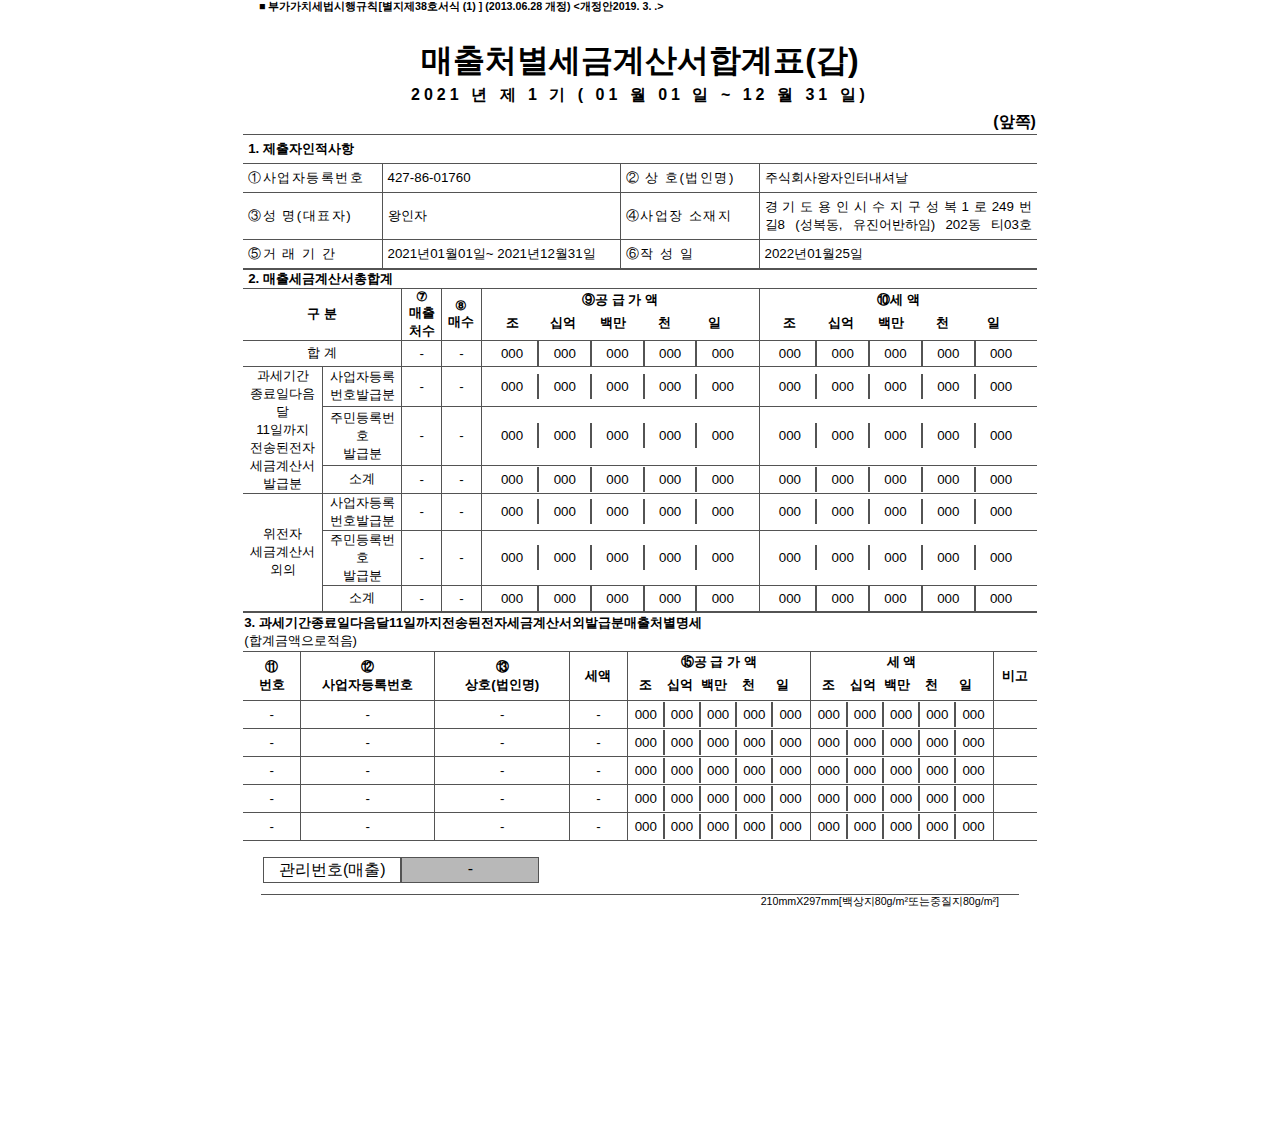
<file: 세금계산서합계표매출.html>
<!DOCTYPE html>
<html lang="en">
<head>
    <meta charset="UTF-8">
    <meta http-equiv="X-UA-Compatible" content="IE=edge">
    <meta name="viewport" content="width=device-width, initial-scale=1.0">
    <link rel="stylesheet" href="https://fonts.googleapis.com/css?family=Noto+Serif+KR">
    <link rel="stylesheet" href="css/template9-1style.css">
    <link rel="stylesheet" href="css/global.css">
    <title>세금계산서합계표매출</title>
</head>
<body>
    <div class="table-cont">
        <div class="tabletop1label">
            <div class="pag1" id="t1pag1">■ 부가가치세법시행규칙[별지제38호서식 (1) ] (2013.06.28 개정) <개정안2019. 3. .></div>
            
        </div>
        <!-- set 1 content -->
        <table>
            <thead>
                <tr>
                    <th rowspan="2" colspan="10">
                        <div class="title">
                            <div class="h1" id="t1h1"><h1>매출처별세금계산서합계표(갑)</h1></div>
                            <div class="h2" id="t1h2"><h4>2021 년 제 1 기 ( 01 월 01 일 ~ 12 월 31 일)</h4></div>
                        </div>
                        <div class="theadlabel">
                            <div class="label1">(앞쪽)</div>
                        </div>
                    </th>
                </tr>
                <tr>
                    <!-- for rowspan  -->
                </tr>
            </thead>
            <tbody class="set1 bordered-topbot">
                <tr class="titlelable">
                    <td class="label" colspan="10">1. 제출자인적사항</td>
                </tr>                    
                <tr class="trcontent text-left">
                    <td class="c1 wide-1px"><div>①사업자등록번호</div></td>
                    <td class="c2"><div>427-86-01760</div></td>
                    <td class="c3 wide-1px"><div>② 상 호(법인명)</div></td>
                    <td class="c4"><div>주식회사왕자인터내셔날</div></td>
                </tr>
                <tr class="trcontent text-left">
                    <td class="c1 wide-1px"><div>③성 명(대표자) </div></td>
                    <td class="c2"><div>왕인자</div></td>
                    <td class="c3 wide-1px"><div>④사업장 소재지</div></td>
                    <td class="c4 text-justify"><div>
                        <p>경 기 도 용 인 시 수 지 구 성 복 1 로 249 번</p>
                        <p>길8 (성복동, 유진어반하임) 202동 티03호</p>
                    </div></td>
                </tr>
                <tr class="trcontent text-left">
                    <td class="c1 wide-1px"><div>⑤거 래 기 간</div></td>
                    <td class="c2"><div>2021년01월01일~ 2021년12월31일</div></td>
                    <td class="c3 wide-1px"><div>⑥작 성 일</div></td>
                    <td class="c4"><div><p>2022년01월25일</p></div></td>
                </tr>
            </tbody>                                         
        </table>

        <!-- set 2 content -->
        <table>
            <tbody class="set2">
                <!-- content title group -->
                <tr class="titlelable bordered-topbot">
                    <td class="label" colspan="10">2. 매출세금계산서총합계</td>
                </tr>     
                <tr class="trcontent-head text-center">
                    <td class="colspanc1" colspan="2"><div>구 분</div></td>
                    <td class="c3"><div>⑦<br>매출<br>처수</div></td>
                    <td class="c4"><div>⑧<br>매수</div></td>
                    <td class="c5" colspan="4">
                        <div>⑨공 급 가 액 </div>
                        <ul>
                            <li class="">조 </li>
                            <li class="">십억</li>
                            <li class="">백만</li>
                            <li class="">천</li>
                            <li class="">일</li>
                        </ul>
                    </td>
                    <td class="c6" colspan="4">
                        <div>⑩세 액</div>
                        <ul>
                            <li class="">조 </li>
                            <li class="">십억</li>
                            <li class="">백만</li>
                            <li class="">천</li>
                            <li class="">일</li>
                        </ul>
                    </td>
                </tr>
                <!-- end -->

                <!-- group content first column col span 2 columns -->
                <tr class="trcontent text-center">
                    <td class="colspanc1" colspan="2"><div>합 계</div></td>
                    <td class="c3"><div>-</div></td>
                    <td class="c4"><div>-</div></td>
                    <td class="c5" colspan="4">
                        <ul>
                            <li class="bordered-r">000</li>
                            <li class="bordered-lr">000</li>
                            <li class="bordered-lr">000</li>
                            <li class="bordered-lr">000</li>
                            <li class="bordered-l">000</li>
                        </ul>
                    </td>
                    <td class="c6" colspan="4">
                        <ul>
                            <li class="bordered-r">000</li>
                            <li class="bordered-lr">000</li>
                            <li class="bordered-lr">000</li>
                            <li class="bordered-lr">000</li>
                            <li class="bordered-l">000</li>
                        </ul>
                    </td>
                </tr>
                <!-- end -->

                <!-- group content first column row span 3 rows -->
                <tr class="trcontent text-center">
                    <td class="c1" rowspan="3"><div>
                        과세기간<br>종료일다음달<br>
                        11일까지 <br> 전송된전자 <br> 세금계산서 <br> 발급분
                    </div></td>
                    <td class="c2"><div>사업자등록<br>번호발급분 </div></td>
                    <td class="c3"><div>-</div></td>
                    <td class="c4"><div>-</div></td>
                    <td class="c5" colspan="4">
                        <ul>
                            <li class="bordered-r">000</li>
                            <li class="bordered-lr">000</li>
                            <li class="bordered-lr">000</li>
                            <li class="bordered-lr">000</li>
                            <li class="bordered-l">000</li>
                        </ul>
                    </td>
                    <td class="c6" colspan="4">
                        <ul>
                            <li class="bordered-r">000</li>
                            <li class="bordered-lr">000</li>
                            <li class="bordered-lr">000</li>
                            <li class="bordered-lr">000</li>
                            <li class="bordered-l">000</li>
                        </ul>
                    </td>
                </tr>
                <tr class="trcontent text-center">
                    <td class="c2"><div>주민등록번호<br>발급분 </div></td>
                    <td class="c3"><div>-</div></td>
                    <td class="c4"><div>-</div></td>
                    <td class="c5" colspan="4">
                        <ul>
                            <li class="bordered-r">000</li>
                            <li class="bordered-lr">000</li>
                            <li class="bordered-lr">000</li>
                            <li class="bordered-lr">000</li>
                            <li class="bordered-l">000</li>
                        </ul>
                    </td>
                    <td class="c6" colspan="4">
                        <ul>
                            <li class="bordered-r">000</li>
                            <li class="bordered-lr">000</li>
                            <li class="bordered-lr">000</li>
                            <li class="bordered-lr">000</li>
                            <li class="bordered-l">000</li>
                        </ul>
                    </td>
                </tr>
                <tr class="trcontent text-center">
                    <td class="c2"><div>소계 </div></td>
                    <td class="c3"><div>- </div></td>
                    <td class="c4"><div>-</div></td>
                    <td class="c5" colspan="4">
                        <ul>
                            <li class="bordered-r">000</li>
                            <li class="bordered-lr">000</li>
                            <li class="bordered-lr">000</li>
                            <li class="bordered-lr">000</li>
                            <li class="bordered-l">000</li>
                        </ul>
                    </td>
                    <td class="c6" colspan="4">
                        <ul>
                            <li class="bordered-r">000</li>
                            <li class="bordered-lr">000</li>
                            <li class="bordered-lr">000</li>
                            <li class="bordered-lr">000</li>
                            <li class="bordered-l">000</li>
                        </ul>
                    </td>
                </tr>
                <!-- end -->

                <!-- group content first column row span 3 rows -->
                <tr class="trcontent text-center">
                    <td class="c1" rowspan="3"><div>
                        위전자<br> 세금계산서<br>외의
                    </div></td>
                    <td class="c2"><div>사업자등록<br>번호발급분</div></td>
                    <td class="c3"><div>-</div></td>
                    <td class="c4"><div>-</div></td>
                    <td class="c5" colspan="4">
                        <ul>
                            <li class="bordered-r">000</li>
                            <li class="bordered-lr">000</li>
                            <li class="bordered-lr">000</li>
                            <li class="bordered-lr">000</li>
                            <li class="bordered-l">000</li>
                        </ul>
                    </td>
                    <td class="c6" colspan="4">
                        <ul>
                            <li class="bordered-r">000</li>
                            <li class="bordered-lr">000</li>
                            <li class="bordered-lr">000</li>
                            <li class="bordered-lr">000</li>
                            <li class="bordered-l">000</li>
                        </ul>
                    </td>
                </tr>
                <tr class="trcontent text-center">
                    <td class="c2"><div>주민등록번호<br>발급분 </div></td>
                    <td class="c3"><div>-</div></td>
                    <td class="c4"><div>-</div></td>
                    <td class="c5" colspan="4">
                        <ul>
                            <li class="bordered-r">000</li>
                            <li class="bordered-lr">000</li>
                            <li class="bordered-lr">000</li>
                            <li class="bordered-lr">000</li>
                            <li class="bordered-l">000</li>
                        </ul>
                    </td>
                    <td class="c6" colspan="4">
                        <ul>
                            <li class="bordered-r">000</li>
                            <li class="bordered-lr">000</li>
                            <li class="bordered-lr">000</li>
                            <li class="bordered-lr">000</li>
                            <li class="bordered-l">000</li>
                        </ul>
                    </td>
                </tr>
                <tr class="trcontent text-center">
                    <td class="c2"><div>소계 </div></td>
                    <td class="c3"><div>- </div></td>
                    <td class="c4"><div>-</div></td>
                    <td class="c5" colspan="4">
                        <ul>
                            <li class="bordered-r">000</li>
                            <li class="bordered-lr">000</li>
                            <li class="bordered-lr">000</li>
                            <li class="bordered-lr">000</li>
                            <li class="bordered-l">000</li>
                        </ul>
                    </td>
                    <td class="c6" colspan="4">
                        <ul>
                            <li class="bordered-r">000</li>
                            <li class="bordered-lr">000</li>
                            <li class="bordered-lr">000</li>
                            <li class="bordered-lr">000</li>
                            <li class="bordered-l">000</li>
                        </ul>
                    </td>
                </tr>
                <!-- end -->
            </tbody>    
        </table>   

        <!-- set 3 content -->
        <table>
            <tbody class="set3">
                <!-- content title group -->
                <tr class="titlelable bordered-topbot">
                    <td class="label" colspan="10">3. 과세기간종료일다음달11일까지전송된전자세금계산서외발급분매출처별명세
                        <br><span class="lighter">(합계금액으로적음)</span></td>
                </tr>     
                <tr class="trcontent-head text-center">
                    <td class="c1"><div>⑪<br>번호</div></td>
                    <td class="c2"><div>⑫<br>사업자등록번호</div></td>
                    <td class="c3"><div>⑬<br>상호(법인명)</div></td>
                    <td class="c4"><div>세액</div></td>
                    <td class="c5" colspan="4">
                        <div>⑮공 급 가 액</div>
                        <ul>
                            <li class="">조 </li>
                            <li class="">십억</li>
                            <li class="">백만</li>
                            <li class="">천</li>
                            <li class="">일</li>
                        </ul>
                    </td>
                    <td class="c6" colspan="4">
                        <div>세 액</div>
                        <ul>
                            <li class="">조 </li>
                            <li class="">십억</li>
                            <li class="">백만</li>
                            <li class="">천</li>
                            <li class="">일</li>
                        </ul>
                    </td>
                    <td class="c7"><div>비고</div></td>
                </tr>
                <!-- end -->

                <!-- group content first column col span 2 columns -->
                <tr class="trcontent text-center">
                    <td class="c1"><div>-</div></td>
                    <td class="c2"><div>-</div></td>
                    <td class="c3"><div>-</div></td>
                    <td class="c4"><div>-</div></td>
                    <td class="c5" colspan="4">
                        <ul>
                            <li class="bordered-r">000</li>
                            <li class="bordered-lr">000</li>
                            <li class="bordered-lr">000</li>
                            <li class="bordered-lr">000</li>
                            <li class="bordered-l">000</li>
                        </ul>
                    </td>
                    <td class="c6" colspan="4">
                        <ul>
                            <li class="bordered-r">000</li>
                            <li class="bordered-lr">000</li>
                            <li class="bordered-lr">000</li>
                            <li class="bordered-lr">000</li>
                            <li class="bordered-l">000</li>
                        </ul>
                    </td>
                    <td class="c7"><div></div></td>
                </tr>
                <tr class="trcontent text-center">
                    <td class="c1"><div>-</div></td>
                    <td class="c2"><div>-</div></td>
                    <td class="c3"><div>-</div></td>
                    <td class="c4"><div>-</div></td>
                    <td class="c5" colspan="4">
                        <ul>
                            <li class="bordered-r">000</li>
                            <li class="bordered-lr">000</li>
                            <li class="bordered-lr">000</li>
                            <li class="bordered-lr">000</li>
                            <li class="bordered-l">000</li>
                        </ul>
                    </td>
                    <td class="c6" colspan="4">
                        <ul>
                            <li class="bordered-r">000</li>
                            <li class="bordered-lr">000</li>
                            <li class="bordered-lr">000</li>
                            <li class="bordered-lr">000</li>
                            <li class="bordered-l">000</li>
                        </ul>
                    </td>
                    <td class="c7"><div></div></td>
                </tr>
                <tr class="trcontent text-center">
                    <td class="c1"><div>-</div></td>
                    <td class="c2"><div>-</div></td>
                    <td class="c3"><div>-</div></td>
                    <td class="c4"><div>-</div></td>
                    <td class="c5" colspan="4">
                        <ul>
                            <li class="bordered-r">000</li>
                            <li class="bordered-lr">000</li>
                            <li class="bordered-lr">000</li>
                            <li class="bordered-lr">000</li>
                            <li class="bordered-l">000</li>
                        </ul>
                    </td>
                    <td class="c6" colspan="4">
                        <ul>
                            <li class="bordered-r">000</li>
                            <li class="bordered-lr">000</li>
                            <li class="bordered-lr">000</li>
                            <li class="bordered-lr">000</li>
                            <li class="bordered-l">000</li>
                        </ul>
                    </td>
                    <td class="c7"><div></div></td>
                </tr>
                <tr class="trcontent text-center">
                    <td class="c1"><div>-</div></td>
                    <td class="c2"><div>-</div></td>
                    <td class="c3"><div>-</div></td>
                    <td class="c4"><div>-</div></td>
                    <td class="c5" colspan="4">
                        <ul>
                            <li class="bordered-r">000</li>
                            <li class="bordered-lr">000</li>
                            <li class="bordered-lr">000</li>
                            <li class="bordered-lr">000</li>
                            <li class="bordered-l">000</li>
                        </ul>
                    </td>
                    <td class="c6" colspan="4">
                        <ul>
                            <li class="bordered-r">000</li>
                            <li class="bordered-lr">000</li>
                            <li class="bordered-lr">000</li>
                            <li class="bordered-lr">000</li>
                            <li class="bordered-l">000</li>
                        </ul>
                    </td>
                    <td class="c7"><div></div></td>
                </tr>
                <tr class="trcontent text-center">
                    <td class="c1"><div>-</div></td>
                    <td class="c2"><div>-</div></td>
                    <td class="c3"><div>-</div></td>
                    <td class="c4"><div>-</div></td>
                    <td class="c5" colspan="4">
                        <ul>
                            <li class="bordered-r">000</li>
                            <li class="bordered-lr">000</li>
                            <li class="bordered-lr">000</li>
                            <li class="bordered-lr">000</li>
                            <li class="bordered-l">000</li>
                        </ul>
                    </td>
                    <td class="c6" colspan="4">
                        <ul>
                            <li class="bordered-r">000</li>
                            <li class="bordered-lr">000</li>
                            <li class="bordered-lr">000</li>
                            <li class="bordered-lr">000</li>
                            <li class="bordered-l">000</li>
                        </ul>
                    </td>
                    <td class="c7"><div></div></td>
                </tr>
                
                <!-- end -->
            </tbody>    
        </table>  
            
        <ul class="footertab text-center">
            <li class="bordered">관리번호(매출)</li>
            <li class="bggray bordered">-</li>
        </ul>
        <p class="docnoteright bordered-top text-right">210mmX297mm[백상지80g/m²또는중질지80g/m²]</p>       
    </div>    
</body>
</html>
</file>
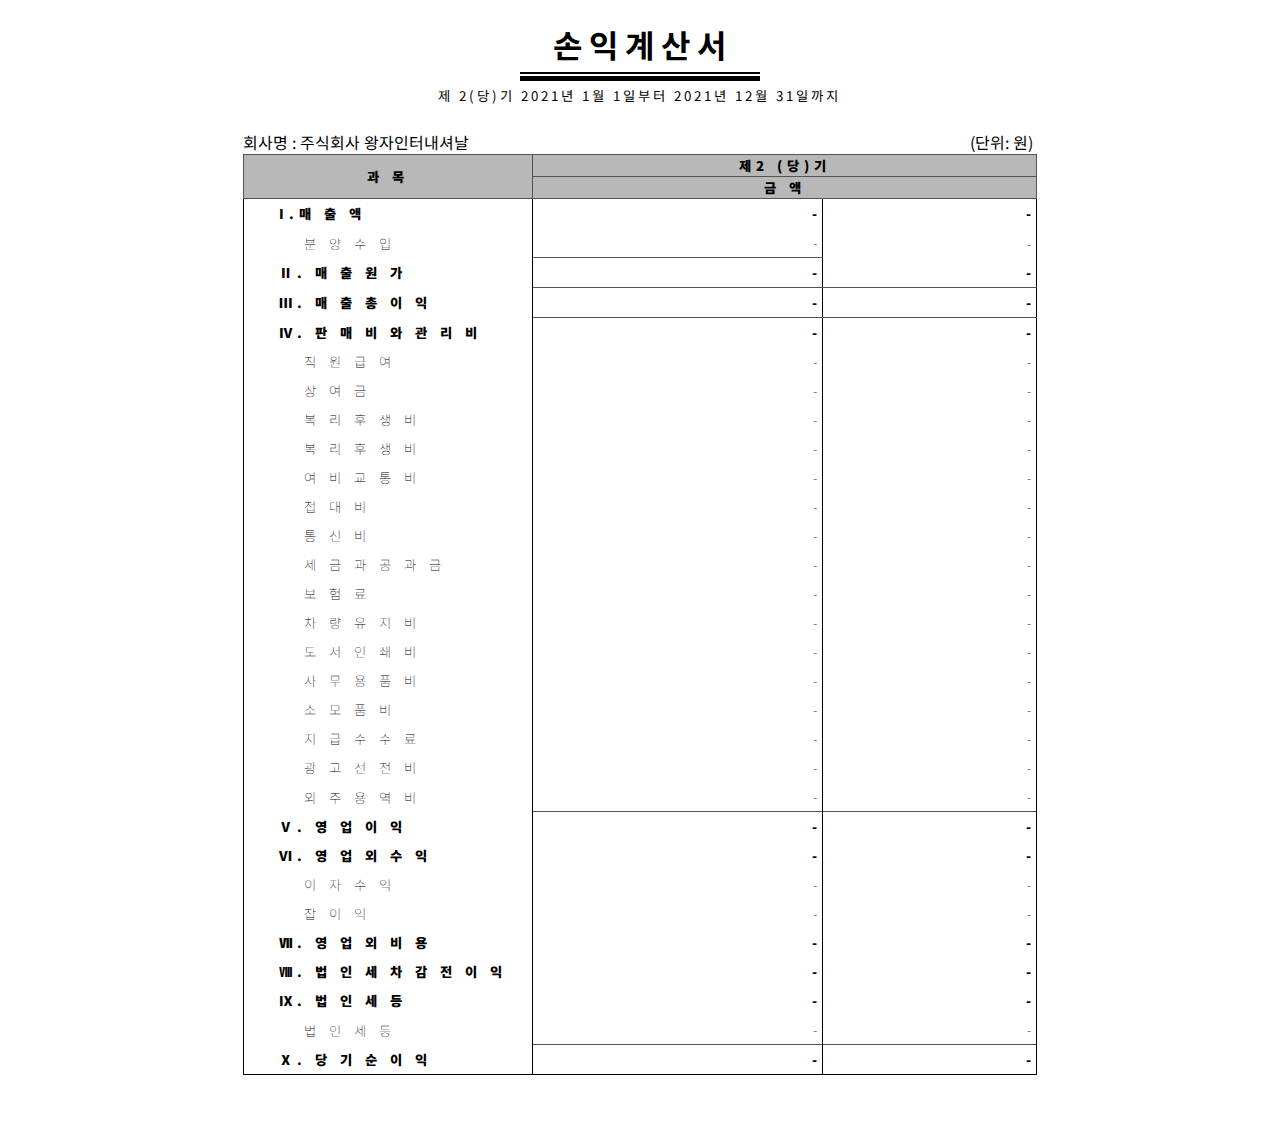
<file: 손익계산서.html>
<!DOCTYPE html>
<html lang="en">
<head>
    <meta charset="UTF-8">
    <meta http-equiv="X-UA-Compatible" content="IE=edge">
    <meta name="viewport" content="width=device-width, initial-scale=1.0">
    <link rel="stylesheet" href="https://fonts.googleapis.com/css?family=Noto+Sans+KR">
    <link rel="stylesheet" href="css/template10style.css">
    <link rel="stylesheet" href="css/global.css">
    <title>손 익 계 산 서</title>
</head>
<body>
        <div class="table-cont">
            <div class="title">
                <div class="h1" id="t1h1"><h1>손 익 계 산 서</h1></div>
                <div class="title-divider"></div>
                <div class="h2 wide-3px" id="t1h2">제 2(당)기 2021년 1월 1일부터 2021년 12월 31일까지</div>
            </div>
            <div class="tabletop1label">
                <div class="pag1" id="t1pag1">회사명 : 주식회사 왕자인터내셔날</div>
                <div class="pag3" id="t1pag3">(단위: 원)</div>
            </div>
            <table>
                <thead>
                    <tr class="bggray">
                        <th class="c1 wide-5px bold" rowspan="2">과 목</th>
                        <th class="c2 wide-5px bold" colspan="2">제2 (당)기</th>
                    </tr>
                    <tr class="bggray wide-5px">
                        <th class="c2 wide-5px bold" colspan="2">금 액</th>
                    </tr>
                </thead>
                <tbody>
                    <!-- content rows -->
                    <tr class="content bold">
                        <td class="c1 text-left wide-5px">I.매 출 액</td>
                        <td class="c2 text-right">-</td>
                        <td class="c3 text-right">-</td>
                    </tr> 
                    <tr class="content">
                        <td class="c1 indent-25px wide-5px">분 양 수 입</td>
                        <td class="c2 text-right bordered-bot">-</td>
                        <td class="c3 text-right">-</td>
                    </tr> 
                    <tr class="content bold">
                        <td class="c1 text-left wide-5px">Ⅱ. 매 출 원 가</td>
                        <td class="c2 text-right bordered-bot">-</td>
                        <td class="c3 text-right bordered-bot">-</td>
                    </tr>       
                    <tr class="content bold">
                        <td class="c1 text-left wide-5px">Ⅲ. 매 출 총 이 익</td>
                        <td class="c2 text-right bordered-bot">-</td>
                        <td class="c3 text-right bordered-bot">-</td>
                    </tr> 
                    <tr class="content bold">
                        <td class="c1 text-left wide-5px">Ⅳ. 판 매 비 와 관 리 비</td>
                        <td class="c2 text-right">-</td>
                        <td class="c3 text-right" colspan="30">-</td>
                    </tr> 
                    <tr class="content">
                        <td class="indent-25px wide-5px">직 원 급 여</td>
                        <td class="c2 text-right">-</td>
                        <td class="c3 text-right">-</td>
                    </tr>    
                    <tr class="content">
                        <td class="indent-25px wide-5px">상 여 금</td>
                        <td class="c2 text-right">-</td>
                        <td class="c3 text-right">-</td>
                    </tr>
                    <tr class="content">
                        <td class="indent-25px wide-5px">복 리 후 생 비</td>
                        <td class="c2 text-right">-</td>
                        <td class="c3 text-right">-</td>
                    </tr>      
                    <tr class="content">
                        <td class="indent-25px wide-5px">복 리 후 생 비</td>
                        <td class="c2 text-right">-</td>
                        <td class="c3 text-right">-</td>
                    </tr>
                    <tr class="content">
                        <td class="indent-25px wide-5px">여 비 교 통 비</td>
                        <td class="c2 text-right">-</td>
                        <td class="c3 text-right">-</td>
                    </tr>
                    <tr class="content">
                        <td class="indent-25px wide-5px">접 대 비</td>
                        <td class="c2 text-right">-</td>
                        <td class="c3 text-right">-</td>
                    </tr>
                    <tr class="content">
                        <td class="indent-25px wide-5px">통 신 비</td>
                        <td class="c2 text-right">-</td>
                        <td class="c3 text-right">-</td>
                    </tr>
                    <tr class="content">
                        <td class="indent-25px wide-5px">세 금 과 공 과 금</td>
                        <td class="c2 text-right">-</td>
                        <td class="c3 text-right">-</td>
                    </tr>
                    <tr class="content">
                        <td class="indent-25px wide-5px">보 험 료</td>
                        <td class="c2 text-right">-</td>
                        <td class="c3 text-right">-</td>
                    </tr>
                    <tr class="content">
                        <td class="indent-25px wide-5px">차 량 유 지 비</td>
                        <td class="c2 text-right">-</td>
                        <td class="c3 text-right">-</td>
                    </tr>
                    <tr class="content">
                        <td class="indent-25px wide-5px">도 서 인 쇄 비</td>
                        <td class="c2 text-right">-</td>
                        <td class="c3 text-right">-</td>
                    </tr>
                    <tr class="content">
                        <td class="indent-25px wide-5px">사 무 용 품 비</td>
                        <td class="c2 text-right">-</td>
                        <td class="c3 text-right">-</td>
                    </tr>
                    <tr class="content">
                        <td class="indent-25px wide-5px">소 모 품 비</td>
                        <td class="c2 text-right">-</td>
                        <td class="c3 text-right">-</td>
                    </tr>
                    <tr class="content">
                        <td class="indent-25px wide-5px">지 급 수 수 료</td>
                        <td class="c2 text-right">-</td>
                        <td class="c3 text-right">-</td>
                    </tr>
                    <tr class="content">
                        <td class="indent-25px wide-5px">광 고 선 전 비</td>
                        <td class="c2 text-right">-</td>
                        <td class="c3 text-right">-</td>
                    </tr>
                    <tr class="content">
                        <td class="indent-25px wide-5px">외 주 용 역 비</td>
                        <td class="c2 text-right">-</td>
                        <td class="c3 text-right">-</td>
                    </tr>
                    <tr class="content bold">
                        <td class="c1 text-left wide-5px">Ⅴ. 영 업 이 익</td>
                        <td class="c2 text-right bordered-top">-</td>
                        <td class="c3 text-right bordered-top" colspan="30">-</td>
                    </tr>
                    <tr class="content bold">
                        <td class="c1 text-left wide-5px">Ⅵ. 영 업 외 수 익</td>
                        <td class="c2 text-right">-</td>
                        <td class="c3 text-right" colspan="30">-</td>
                    </tr>
                    <tr class="content">
                        <td class="indent-25px wide-5px">이 자 수 익</td>
                        <td class="c2 text-right">-</td>
                        <td class="c3 text-right">-</td>
                    </tr>
                    <tr class="content">
                        <td class="indent-25px wide-5px">잡 이 익</td>
                        <td class="c2 text-right">-</td>
                        <td class="c3 text-right">-</td>
                    </tr>
                    <tr class="content bold">
                        <td class="c1 text-left wide-5px">Ⅶ. 영 업 외 비 용</td>
                        <td class="c2 text-right">-</td>
                        <td class="c3 text-right" colspan="30">-</td>
                    </tr>
                    <tr class="content bold">
                        <td class="c1 text-left wide-5px">Ⅷ. 법 인 세 차 감 전 이 익</td>
                        <td class="c2 text-right">-</td>
                        <td class="c3 text-right" colspan="30">-</td>
                    </tr>
                    <tr class="content bold">
                        <td class="c1 text-left wide-5px">Ⅸ. 법 인 세 등</td>
                        <td class="c2 text-right">-</td>
                        <td class="c3 text-right" colspan="30">-</td>
                    </tr>
                    <tr class="content">
                        <td class="indent-25px wide-5px">법 인 세 등</td>
                        <td class="c2 text-right">-</td>
                        <td class="c3 text-right">-</td>
                    </tr>
                    <tr class="content bold">
                        <td class="c1 text-left wide-5px">Ⅹ. 당 기 순 이 익</td>
                        <td class="c2 text-right bordered-top">-</td>
                        <td class="c3 text-right bordered-top" colspan="30">-</td>
                    </tr>
                </tbody>
            </table>
        </div>
</body>
</html>
</file>
<file: css/template1style.css>
@media print {
        html, body {
            width: 210mm;
            height: 297mm;
            margin: auto;
        }
        .table-cont{
            /* width: 100%; */
            width: 210mm;
            height: 297mm;
            margin-top: 0 !important;
            page-break-before:always !important;   
        }
        .title{
            width: 32%;
            margin: auto;
            text-align: center;
        }
        .h1{
            border-bottom: solid 1px;
        }
        .h1 h1{
            margin-bottom: 5px;
        }
        .h2{
            border-top: solid 4px;
            margin-top: 5px;
        }
        .h2{
            margin-top: 5px;
        }
        .tabletop1label{            
            width: 100%;
            margin: 25px auto 0;
        }
        .tabletop1label div{
            display: inline-block;
            width: 230px;
            margin-bottom: 0 0 3px;
            overflow: auto;
        }
        .pag1{
            margin-left:30px;
        }
        table{
            width: 95%;
            margin: auto;
            padding: 0 !important;
            border-collapse: collapse;            
            letter-spacing: 2px;
        }
    
        thead th{
            border: solid 1px rgb(83, 83, 83);
            text-align: center !important;
            -webkit-print-color-adjust: exact;
            print-color-adjust: exact;
            font-family: "batang";
        }
    
        tbody td{
            padding: 0 5px;
        }
    
        tbody td:first-child,thead th:first-child{
            border-left: transparent;
        }
        tbody td:last-child{
            border-right: transparent;
        }
    
        .c1{
            width: 10%;
            word-break: break-all;
        }
        .c2{
            width: 30%;
            text-align: left;
            word-break: break-all;
        }
        .c3{
            width: 15%;
            text-align: right;
            word-break: break-all;
        }
        .c4{
            width: 15%;
            text-align: right;
            word-break: break-all;
        }
        .c5{
            width: 15%;
            text-align: right;
            word-break: break-all;
        }
        .c6{
            width: 15%;
            text-align: right;
            word-break: break-all;
        }
    
        .totalfist{
            border-top: solid 1px rgb(83, 83, 83);
            -webkit-print-color-adjust: exact;
            print-color-adjust: exact;
        }
        .totallast{
            border-bottom: solid 1px rgb(83, 83, 83);
            -webkit-print-color-adjust: exact;
            print-color-adjust: exact;
        }
        .totalfinal{
            border-bottom: solid 2px rgb(83, 83, 83);
            -webkit-print-color-adjust: exact;
            print-color-adjust: exact;
        }
        .bggray{
            background-color: rgb(184, 184, 184);
            -webkit-print-color-adjust: exact;
            print-color-adjust: exact;
        }
    }
    html, body {
        width: 210mm;
        height: 297mm;
        margin: auto;
    }
    .table-cont{
        /* width: 100%; */
        width: 210mm;
        height: 297mm;
        margin-top: 0 !important;
        page-break-before:always !important;   
    }
    .title{
        width: 32%;
        margin: auto;
        text-align: center;
    }
    .h1{
        border-bottom: solid 1px;
    }
    .h1 h1{
        margin-bottom: 5px;
    }
    .h2{
        border-top: solid 4px;
        margin-top: 5px;
    }
    .h2{
        margin-top: 5px;
    }
    .tabletop1label{            
        width: 100%;
        margin: 25px auto 0;
    }
    .tabletop1label div{
        display: inline-block;
        width: 32.7%;
        margin: 0 !important;
    }
    table{
        width: 100%;
        margin: auto;
        padding: 0 !important;
        border-collapse: collapse;            
        letter-spacing: 2px;
    }

    thead th{
        border: solid 1px rgb(83, 83, 83);
        text-align: center !important;
        -webkit-print-color-adjust: exact;
        print-color-adjust: exact;
        font-family: "batang";
    }

    tbody td{
        padding: 0 5px;
    }

    tbody td:first-child,thead th:first-child{
        border-left: transparent;
    }
    tbody td:last-child{
        border-right: transparent;
    }

    .c1{
        width: 10%;
        word-break: break-all;
    }
    .c2{
        width: 30%;
        text-align: left;
        word-break: break-all;
    }
    .c3{
        width: 15%;
        text-align: right;
        word-break: break-all;
    }
    .c4{
        width: 15%;
        text-align: right;
        word-break: break-all;
    }
    .c5{
        width: 15%;
        text-align: right;
        word-break: break-all;
    }
    .c6{
        width: 15%;
        text-align: right;
        word-break: break-all;
    }

    .totalfist{
        border-top: solid 1px rgb(83, 83, 83);
        -webkit-print-color-adjust: exact;
        print-color-adjust: exact;
    }
    .totallast{
        border-bottom: solid 1px rgb(83, 83, 83);
        -webkit-print-color-adjust: exact;
        print-color-adjust: exact;
    }
    .totalfinal{
        border-bottom: solid 2px rgb(83, 83, 83);
        -webkit-print-color-adjust: exact;
        print-color-adjust: exact;
    }
    .bggray{
        background-color: rgb(184, 184, 184);
        -webkit-print-color-adjust: exact;
        print-color-adjust: exact;
    }
</file>
<file: css/global.css>
@media print {
    @page {
        size: A4;
        width: 210mm;
        height: 297mm;
        margin-top: 12.7mm !important; 
        margin-bottom: 12.7mm !important;
        margin-left: 12.7mm !important; 
        margin-right: 12.7mm !important;
        /* page-break-inside:always !important; */
    }
    html,body{
        font-family: "Noto Sans KR",Arial, Helvetica, sans-serif;
        /* font-family: '넥슨Lv1고딕 OTF', sans-serif; */
    }
    .clearfix{
        display: block;
        clear: both;
        content: "";
    }
    .text-right{
        text-align: right !important;
    }
    .text-left{
        text-align: left !important;
    }
    .text-center{
        text-align: center !important;
    }
    .text-justify{    
        text-align-last: justify;
    }
    .text-justify-right{    
        text-align-last: right;
    }
    .underline{
        border-bottom: solid 1px rgb(83, 83, 83) !important;
        -webkit-print-color-adjust: exact;
            print-color-adjust: exact;
    }
    .bordered-top{
        border-top: solid 1px rgb(83, 83, 83) !important;
        -webkit-print-color-adjust: exact;
            print-color-adjust: exact;
    }
    .bordered-top2x{
        border-top: solid 2px rgb(83, 83, 83) !important;
        -webkit-print-color-adjust: exact;
            print-color-adjust: exact;
    }
    .bordered-bot{
        border-bottom: solid 1px rgb(83, 83, 83) !important;
        -webkit-print-color-adjust: exact;
            print-color-adjust: exact;
    }
    .bordered-bot2x{
        border-bottom: solid 2px rgb(83, 83, 83) !important;
        -webkit-print-color-adjust: exact;
            print-color-adjust: exact;
    }
    .bordered-topbot{
        border-top: solid 1px rgb(83, 83, 83) !important;
        border-bottom: solid 1px rgb(83, 83, 83) !important;
        -webkit-print-color-adjust: exact;
        print-color-adjust: exact;
    }
    .bordered-topbot2x{
        border-top: solid 2px rgb(83, 83, 83) !important;
        border-bottom: solid 2px rgb(83, 83, 83) !important;
        -webkit-print-color-adjust: exact;
        print-color-adjust: exact;
    }
    .bordered-lr{
        border-right: solid 1px rgb(83, 83, 83) !important;
        border-left: solid 1px rgb(83, 83, 83) !important;
        -webkit-print-color-adjust: exact;
        print-color-adjust: exact;
    }
    .bordered-lr2x{
        border-right: solid 2px rgb(83, 83, 83) !important;
        border-left: solid 2px rgb(83, 83, 83) !important;
        -webkit-print-color-adjust: exact;
        print-color-adjust: exact;
    
    }
    .bordered-l{
        border-left: solid 1px rgb(83, 83, 83) !important;
        -webkit-print-color-adjust: exact;
        print-color-adjust: exact;
    }
    .bordered-l2x{
        border-left: solid 2px rgb(83, 83, 83) !important;
        -webkit-print-color-adjust: exact;
        print-color-adjust: exact;
    }
    .bordered-r{
        border-right: solid 1px rgb(83, 83, 83) !important;
        -webkit-print-color-adjust: exact;
        print-color-adjust: exact;
    }
    .bordered-r2x{
        border-right: solid 2px rgb(83, 83, 83) !important;
        -webkit-print-color-adjust: exact;
        print-color-adjust: exact;
    }
    .bordered{
        border: solid 1px rgb(83, 83, 83) !important;
        -webkit-print-color-adjust: exact;
        print-color-adjust: exact;
    }
    .bordered-2x{
        border: solid 2px rgb(83, 83, 83) !important;
        -webkit-print-color-adjust: exact;
        print-color-adjust: exact;
    }
    .bordered-double{
        border-bottom: double rgb(83, 83, 83) !important;;
    }
    
    .bggray{
        /* background-color: rgb(231, 231, 231) !important; */
        background-color: rgb(184, 184, 184) !important;
        -webkit-print-color-adjust: exact;
        print-color-adjust: exact;
    } 
    .bggraylight{
        /* background-color: rgb(231, 231, 231) !important; */
        background-color: rgb(221, 221, 221) !important;
        -webkit-print-color-adjust: exact;
        print-color-adjust: exact;
    }    
    /* use text spacing: bold, light */
    .normal {
        letter-spacing: normal;
    }
    .em-wide {
        letter-spacing: 0.4em;
    }
    .em-wider {
        letter-spacing: 2.5em;
    }
    .em-wider3x {
        letter-spacing: 3.2em;
    }
    .em-tight {
        letter-spacing: -0.05em;
    }
    .wide-normal {
        letter-spacing: normal;
    }
    .wide-1px{
        letter-spacing: 1.5px;
    }
    .wide-3px {
        letter-spacing: 3px;
    }
    .wide-5px {
        letter-spacing: 5px;
    }
    .wide-10px {
        letter-spacing: 10px;
    }
    .wide-15px {
        letter-spacing: 15px;
    }
    .wide-25px {
        letter-spacing: 25px;
    }
    .wide-30px {
        letter-spacing: 30px;
    }
    .wide-35px {
        letter-spacing: 35px;
    }
    .wide-40px {
        letter-spacing: 40px;
    }
    .wide-45px {
        letter-spacing: 45px;
    }
    .wide-50px {
        letter-spacing: 50px;
    }
    .wide-55px {
        letter-spacing: 55px;
    }
    .wide-60px {
        letter-spacing: 60px;
    }
    .wide-65px {
        letter-spacing: 65px;
    }
    /* use text weight: bold, light */
    .bold{
        font-weight: 900 !important;
    }
    .lighter{
        font-weight: lighter !important;
    }
    
    .pull-right{
        right:0;
    }
    .pull-left{
        left:0;
    }
    
    .font-small{
        font-size: 7pt;
    }
    .font-medium{
        font-size: 10pt;
    }
    .font-large{
        font-size: 12pt;
    }
    
    .underline{
        text-decoration: underline;
    }
    
    .indent-5px{
        text-indent: 5px;
    }
    .indent-10px{
        text-indent: 10px;
    }
    .indent-15px{
        text-indent: 15px;
    }
    .indent-25px{
        text-indent: 25px;
    }
    .indent-35px{
        text-indent: 35px;
    }
    
    .docnote{
        margin-bottom: 5px;
    }
    .padding65{
        padding: 5px 65px;
    }
    .padding25{
        padding: 5px 25px;
    }
    .padding15{
        padding: 5px 15px;
    }
}
html,body{
    font-family: "Noto Sans KR",Arial, Helvetica, sans-serif;
    /* font-family: '넥슨Lv1고딕 OTF', sans-serif; */
}
.clearfix{
    display: block;
    clear: both;
    content: "";
}
.text-right{
    text-align: right !important;
}
.text-left{
    text-align: left !important;
}
.text-center{
    text-align: center !important;
}
.text-justify{    
    text-align-last: justify;
}
.text-justify-right{    
    text-align-last: right;
}
.underline{
    border-bottom: solid 1px rgb(83, 83, 83) !important;
    -webkit-print-color-adjust: exact;
        print-color-adjust: exact;
}
.bordered-top{
    border-top: solid 1px rgb(83, 83, 83) !important;
    -webkit-print-color-adjust: exact;
        print-color-adjust: exact;
}
.bordered-top2x{
    border-top: solid 2px rgb(83, 83, 83) !important;
    -webkit-print-color-adjust: exact;
        print-color-adjust: exact;
}
.bordered-bot{
    border-bottom: solid 1px rgb(83, 83, 83) !important;
    -webkit-print-color-adjust: exact;
        print-color-adjust: exact;
}
.bordered-bot2x{
    border-bottom: solid 2px rgb(83, 83, 83) !important;
    -webkit-print-color-adjust: exact;
        print-color-adjust: exact;
}
.bordered-topbot{
    border-top: solid 1px rgb(83, 83, 83) !important;
    border-bottom: solid 1px rgb(83, 83, 83) !important;
    -webkit-print-color-adjust: exact;
    print-color-adjust: exact;
}
.bordered-topbot2x{
    border-top: solid 2px rgb(83, 83, 83) !important;
    border-bottom: solid 2px rgb(83, 83, 83) !important;
    -webkit-print-color-adjust: exact;
    print-color-adjust: exact;
}
.bordered-lr{
    border-right: solid 1px rgb(83, 83, 83) !important;
    border-left: solid 1px rgb(83, 83, 83) !important;
    -webkit-print-color-adjust: exact;
    print-color-adjust: exact;
}
.bordered-lr2x{
    border-right: solid 2px rgb(83, 83, 83) !important;
    border-left: solid 2px rgb(83, 83, 83) !important;
    -webkit-print-color-adjust: exact;
    print-color-adjust: exact;

}
.bordered-l{
    border-left: solid 1px rgb(83, 83, 83) !important;
    -webkit-print-color-adjust: exact;
    print-color-adjust: exact;
}
.bordered-l2x{
    border-left: solid 2px rgb(83, 83, 83) !important;
    -webkit-print-color-adjust: exact;
    print-color-adjust: exact;
}
.bordered-r{
    border-right: solid 1px rgb(83, 83, 83) !important;
    -webkit-print-color-adjust: exact;
    print-color-adjust: exact;
}
.bordered-r2x{
    border-right: solid 2px rgb(83, 83, 83) !important;
    -webkit-print-color-adjust: exact;
    print-color-adjust: exact;
}
.bordered{
    border: solid 1px rgb(83, 83, 83) !important;
    -webkit-print-color-adjust: exact;
    print-color-adjust: exact;
}
.bordered-2x{
    border: solid 2px rgb(83, 83, 83) !important;
    -webkit-print-color-adjust: exact;
    print-color-adjust: exact;
}
.bordered-double{
    border-bottom: double rgb(83, 83, 83) !important;;
}

.bggray{
    /* background-color: rgb(231, 231, 231) !important; */
    background-color: rgb(184, 184, 184) !important;
    -webkit-print-color-adjust: exact;
    print-color-adjust: exact;
} 
.bggraylight{
    /* background-color: rgb(231, 231, 231) !important; */
    background-color: rgb(221, 221, 221) !important;
    -webkit-print-color-adjust: exact;
    print-color-adjust: exact;
}    
/* use text spacing: bold, light */
.normal {
    letter-spacing: normal;
}
.em-wide {
    letter-spacing: 0.4em;
}
.em-wider {
    letter-spacing: 2.5em;
}
.em-wider3x {
    letter-spacing: 3.2em;
}
.em-tight {
    letter-spacing: -0.05em;
}
.wide-normal {
    letter-spacing: normal;
}
.wide-1px{
    letter-spacing: 1.5px;
}
.wide-3px {
    letter-spacing: 3px;
}
.wide-5px {
    letter-spacing: 5px;
}
.wide-10px {
    letter-spacing: 10px;
}
.wide-15px {
    letter-spacing: 15px;
}
.wide-25px {
    letter-spacing: 25px;
}
.wide-30px {
    letter-spacing: 30px;
}
.wide-35px {
    letter-spacing: 35px;
}
.wide-40px {
    letter-spacing: 40px;
}
.wide-45px {
    letter-spacing: 45px;
}
.wide-50px {
    letter-spacing: 50px;
}
.wide-55px {
    letter-spacing: 55px;
}
.wide-60px {
    letter-spacing: 60px;
}
.wide-65px {
    letter-spacing: 65px;
}
/* use text weight: bold, light */
.bold{
    font-weight: 900 !important;
}
.lighter{
    font-weight: lighter !important;
}

.pull-right{
    right:0;
}
.pull-left{
    left:0;
}

.font-small{
    font-size: 7pt;
}
.font-medium{
    font-size: 10pt;
}
.font-large{
    font-size: 12pt;
}

.underline{
    text-decoration: underline;
}

.indent-5px{
    text-indent: 5px;
}
.indent-10px{
    text-indent: 10px;
}
.indent-15px{
    text-indent: 15px;
}
.indent-25px{
    text-indent: 25px;
}
.indent-35px{
    text-indent: 35px;
}

.docnote{
    margin-bottom: 5px;
}
.padding65{
    padding: 5px 65px;
}
.padding25{
    padding: 5px 25px;
}
.padding15{
    padding: 5px 15px;
}
</file>
<file: css/template1-1style.css>
@media print {
        html, body {
            width: 210mm;
            height: 297mm;
            margin: auto;
        }
        .table-cont{
            /* width: 100%; */
            width: 210mm;
            height: 297mm;
            margin-top: 0 !important;
            page-break-before:always !important;   
        }
        .title{
            width: 40%;
            margin: auto;
            text-align: center;
        }
        .h1{
            border-bottom: solid 1px;
        }
        .h1 h1{
            margin-bottom: 5px;
        }
        .h2{
            border-top: solid 4px;
            margin-top: 5px;
        }
        .h2 h4{
            margin-top: 5px;
        }
        .tabletop1label{            
            width: 100%;
            margin: 25px auto 0;
        }
        .tabletop1label div{
            display: inline-block;
            width: 240px;
            margin-bottom: 0 0 3px;
            overflow: auto;
        }
        .pag1{
            margin-left:30px;
        }
        table{
            width: 100%;
            margin: auto;
            padding: 0 !important;
            border-collapse: collapse; 
        }
    
        thead th{
            border: solid 1px rgb(83, 83, 83);
            text-align: center !important;
            -webkit-print-color-adjust: exact;
            print-color-adjust: exact;
            font-family: "batang";
        }
    
        tbody td{
            padding: 0 5px;
            font-size: 10pt;
        }
    
        tbody td:first-child{
            border-left: transparent;
        }
        tbody td:last-child{
            border-right: transparent;
        }
    
        .c1{
            width: 10%;
            word-break: break-all;
        }
        .c2{
            width: 30%;
            word-break: break-all;
        }
        .c3,.c4,.c5,.c6{
            width: 15%;
            word-break: break-all;
        }
    
        .totalfist{
            border-top: solid 1px rgb(83, 83, 83);
            -webkit-print-color-adjust: exact;
            print-color-adjust: exact;
        }
        .totallast{
            border-bottom: solid 1px rgb(83, 83, 83);
            -webkit-print-color-adjust: exact;
            print-color-adjust: exact;
        }
        .totalfinal{
            border-bottom: solid 2px rgb(83, 83, 83);
            -webkit-print-color-adjust: exact;
            print-color-adjust: exact;
        }
        .bggray{
            background-color: rgb(184, 184, 184);
            -webkit-print-color-adjust: exact;
            print-color-adjust: exact;
        }
    }

    html, body {
        width: 210mm;
        height: 297mm;
        margin: auto;
    }
    .table-cont{
        /* width: 100%; */
        width: 210mm;
        height: 297mm;
        margin-top: 0 !important;
        page-break-before:always !important;   
    }
    .title{
        width: 40%;
        margin: auto;
        text-align: center;
    }
    .h1{
        border-bottom: solid 1px;
    }
    .h1 h1{
        margin-bottom: 5px;
    }
    .h2{
        border-top: solid 4px;
        margin-top: 5px;
    }
    .h2 h4{
        margin-top: 5px;
    }
    .tabletop1label{            
        width: 100%;
        margin: 25px auto 0;
    }
    .tabletop1label div{
        display: inline-block;
        width: 240px;
        margin-bottom: 0 0 3px;
        overflow: auto;
    }
    .pag1{
        margin-left:30px;
    }
    table{
        width: 100%;
        margin: auto;
        padding: 0 !important;
        border-collapse: collapse; 
    }

    thead th{
        border: solid 1px rgb(83, 83, 83);
        text-align: center !important;
        -webkit-print-color-adjust: exact;
        print-color-adjust: exact;
        font-family: "batang";
    }

    tbody td{
        padding: 0 5px;
        font-size: 10pt;
    }

    tbody td:first-child{
        border-left: transparent;
    }
    tbody td:last-child{
        border-right: transparent;
    }

    .c1{
        width: 10%;
        word-break: break-all;
    }
    .c2{
        width: 30%;
        word-break: break-all;
    }
    .c3,.c4,.c5,.c6{
        width: 15%;
        word-break: break-all;
    }

    .totalfist{
        border-top: solid 1px rgb(83, 83, 83);
        -webkit-print-color-adjust: exact;
        print-color-adjust: exact;
    }
    .totallast{
        border-bottom: solid 1px rgb(83, 83, 83);
        -webkit-print-color-adjust: exact;
        print-color-adjust: exact;
    }
    .totalfinal{
        border-bottom: solid 2px rgb(83, 83, 83);
        -webkit-print-color-adjust: exact;
        print-color-adjust: exact;
    }
    .bggray{
        background-color: rgb(184, 184, 184);
        -webkit-print-color-adjust: exact;
        print-color-adjust: exact;
    }
</file>
<file: css/template2style.css>
@media print {
        html, body {
            width: 210mm;
            height: 297mm;
            margin: auto;
        }
        .table-cont{
            /* width: 100%; */
            width: 210mm;
            height: 297mm;
            margin-top: 0 !important;
            page-break-before:always !important;   
        }
        .title{
            width: 100%;
            margin: auto;
            text-align: center;
        }
        .h2{
            margin-top: -15px;
            letter-spacing: 4px;
        }
        .pag1{
            border-bottom: solid 2px black;
        }
        .tabletop1label{            
            width: 100%;
            overflow: auto;
            margin: 5px auto 0;
        }
        .tabletop1label div{
            display: block;
            float: left;
            width: 30%;
            margin-bottom: 3px;
            margin-left: 2%;
        }
        .pag1{
            width: auto !important;
        }
        .pag2{
            margin-left: 5%;
            padding-left: 5%;
        }
        .pag3{
            text-align: right;
        }
        table{
            width: 100%;
            margin: auto;
            padding: 0 !important;
            border-collapse: collapse;       
            -webkit-print-color-adjust: exact;
            print-color-adjust: exact;
        }
        tbody tr, thead tr{
            border-bottom: solid 1px;
            border-top: solid 1px;
        }
        thead th{
            border-right: solid 1px rgb(83, 83, 83) !important;
            text-align: center !important;
            -webkit-print-color-adjust: exact;
            print-color-adjust: exact;
        }
        tbody td{
            border: solid 1px rgb(83, 83, 83);
            padding: 5px;
            -webkit-print-color-adjust: exact;
            print-color-adjust: exact;
            font-size: 10pt;
        }
        .label{
            text-align: left;
            font-weight: bolder;
        }
    
        thead .tc1{
            width: 85%;
        }
        thead .tc2{
            width: 15%;
        }
    
        /* set 1 row */
        .set1 div{
            margin: auto;
        }
        .set1 .c1,.set1 .c3{
            width: 15%;
            word-wrap: break-word;
        }
        .set1 .c2,.set1 .c4{
            width: 35%;
            word-break: break-all;
        }
        
    
    
        /* set 2 row */
        .set2 div{
            margin: auto;
        }
        .set2 .c1,.set2 .c3,.set2 .c4{
            width: 20%;
            word-break: break-all;
        }
        .set2 .c2{
            width: 10%;
            word-break: break-all;
        }
        .set2 .c5{
            width: 30%;
            word-break: break-all;
        }
    
        
        /* set 3 row */    
        .set3 div{
            margin: auto;
        }
        .set3 .c1{
            width: 5%;
            word-break: break-all;
        }
        .set3 .c2,.set3 .c5,.set3 .c8{
            width: 10%;
            word-break: break-all;
        }
        .set3 .c3{        
            width: 15%;
            word-break: break-all;
        }
        .set3 .c4,.set3 .c6,.set3 .c6{
            width: 16.66%;
            word-break: break-all;
        }
    }

    html, body {
        width: 210mm;
        height: 297mm;
        margin: auto;
    }
    .table-cont{
        /* width: 100%; */
        width: 210mm;
        height: 297mm;
        margin-top: 0 !important;
        page-break-before:always !important;   
    }
    .title{
        width: 100%;
        margin: auto;
        text-align: center;
    }
    .h2{
        margin-top: -15px;
        letter-spacing: 4px;
    }
    .pag1{
        border-bottom: solid 2px black;
    }
    .tabletop1label{            
        width: 100%;
        overflow: auto;
        margin: 5px auto 0;
    }
    .tabletop1label div{
        display: block;
        float: left;
        width: 30%;
        margin-bottom: 3px;
        margin-left: 2%;
    }
    .pag1{
        width: auto !important;
    }
    .pag2{
        margin-left: 5%;
        padding-left: 5%;
    }
    .pag3{
        text-align: right;
    }
    table{
        width: 100%;
        margin: auto;
        padding: 0 !important;
        border-collapse: collapse;       
        -webkit-print-color-adjust: exact;
        print-color-adjust: exact;
    }
    tbody tr, thead tr{
        border-bottom: solid 1px;
        border-top: solid 1px;
    }
    thead th{
        border-right: solid 1px rgb(83, 83, 83) !important;
        text-align: center !important;
        -webkit-print-color-adjust: exact;
        print-color-adjust: exact;
    }
    tbody td{
        border: solid 1px rgb(83, 83, 83);
        padding: 5px;
        -webkit-print-color-adjust: exact;
        print-color-adjust: exact;
        font-size: 10pt;
    }
    .label{
        text-align: left;
        font-weight: bolder;
    }

    thead .tc1{
        width: 85%;
    }
    thead .tc2{
        width: 15%;
    }

    /* set 1 row */
    .set1 div{
        margin: auto;
    }
    .set1 .c1,.set1 .c3{
        width: 15%;
        word-wrap: break-word;
    }
    .set1 .c2,.set1 .c4{
        width: 35%;
        word-break: break-all;
    }
    


    /* set 2 row */
    .set2 div{
        margin: auto;
    }
    .set2 .c1,.set2 .c3,.set2 .c4{
        width: 20%;
        word-break: break-all;
    }
    .set2 .c2{
        width: 10%;
        word-break: break-all;
    }
    .set2 .c5{
        width: 30%;
        word-break: break-all;
    }

    
    /* set 3 row */    
    .set3 div{
        margin: auto;
    }
    .set3 .c1{
        width: 5%;
        word-break: break-all;
    }
    .set3 .c2,.set3 .c5,.set3 .c8{
        width: 10%;
        word-break: break-all;
    }
    .set3 .c3{        
        width: 15%;
        word-break: break-all;
    }
    .set3 .c4,.set3 .c6,.set3 .c6{
        width: 16.66%;
        word-break: break-all;
    }
</file>
<file: css/template3style.css>
@media print {
        html, body {
            width: 210mm;
            height: 297mm;
            margin: auto;
        }
        .table-cont{
            /* width: 100%; */
            width: 210mm;
            height: 297mm;
            margin-top: 0 !important;
            page-break-before:always !important;   
        }
        .title-divider{
            width: 70%;
            padding: 1px 0;
            margin: auto;
            border-top: solid 2pt black;
            border-bottom: solid 4pt black;
        }
        .title{
            width: 40%;
            margin: auto;
            text-align: center;
        }
        .h1 h2{
            margin-bottom: 5px;
        }
        .h2{        
            margin-top: 5px;
        }
        .h2{
            margin-top: 5px;
            font-size: 10pt
        }
        .h3{
            margin-top: -15px;
        }
        .tabletop1label{            
            width: 100%;
            overflow: auto;
            margin:5px auto 0;
        }
        .tabletop1label div{
            float: left;
            width: 49%;
            margin-bottom: 3px;
        }
        .pag1{
            padding: 0 5px;
        }
        .pag3{
            text-align: right;
        }
        table{
            width: 100%;
            margin: auto;
            padding: 0 !important;
            border-collapse: collapse;    
            border:solid 1px rgb(83, 83, 83);
            -webkit-print-color-adjust: exact;
            print-color-adjust: exact;
            font-size: 10pt;
        }
        tbody tr, thead tr{
            border-bottom: solid 1px;
            border-top: solid 1px;
        }
        thead th{
            border-right: solid 1px rgb(83, 83, 83) !important;
            text-align: center !important;
            -webkit-print-color-adjust: exact;
            print-color-adjust: exact;
        }
        tbody td{
            text-align: center;
            border: solid 1px rgb(83, 83, 83);
            padding: 0 5px;
            -webkit-print-color-adjust: exact;
            print-color-adjust: exact;
        }
        td div{
            margin: auto;
        }
       .c1{
            width: 15%;
            word-break: break-all;
       }
       .c2{
            width: 15%;
            word-break: break-all;
       }
       .c3{
            width: 25%;
            word-break: break-all;    
       }
       .c4{
            width: 20%;
            word-break: break-all;
        }
        .c5{
            width: 25%;
            word-break: break-all;
        }
    }

    html, body {
        width: 210mm;
        height: 297mm;
        margin: auto;
    }
    .table-cont{
        /* width: 100%; */
        width: 210mm;
        height: 297mm;
        margin-top: 0 !important;
        page-break-before:always !important;   
    }
    .title-divider{
        width: 60%;
        padding: 1px 0;
        margin: auto;
        border-top: solid 2pt black;
        border-bottom: solid 4pt black;
    }
    .title{
        width: 40%;
        margin: auto;
        text-align: center;
    }
    .h1 h2{
        margin-bottom: 5px;
    }
    .h2{        
        margin-top: 5px;
    }
    .h2{
        margin-top: 5px;
		font-size: 10pt
    }
    .h3{
        margin-top: -15px;
    }
    .tabletop1label{            
        width: 100%;
        overflow: auto;
        margin:5px auto 0;
    }
    .tabletop1label div{
        float: left;
        width: 49%;
        margin-bottom: 3px;
    }
    .pag1{
        padding: 0 5px;
    }
    .pag3{
        text-align: right;
    }
    table{
        width: 100%;
        margin: auto;
        padding: 0 !important;
        border-collapse: collapse;    
        border:solid 1px rgb(83, 83, 83);
        -webkit-print-color-adjust: exact;
        print-color-adjust: exact;
        font-size: 10pt;
    }
    tbody tr, thead tr{
        border-bottom: solid 1px;
        border-top: solid 1px;
    }
    thead th{
        border-right: solid 1px rgb(83, 83, 83) !important;
        text-align: center !important;
        -webkit-print-color-adjust: exact;
        print-color-adjust: exact;
    }
    tbody td{
        text-align: center;
        border: solid 1px rgb(83, 83, 83);
        padding: 0 5px;
        -webkit-print-color-adjust: exact;
        print-color-adjust: exact;
    }
    td div{
        margin: auto;
    }
   .c1{
        width: 15%;
        word-break: break-all;
   }
   .c2{
        width: 15%;
        word-break: break-all;
   }
   .c3{
        width: 25%;
        word-break: break-all;    
   }
   .c4{
        width: 20%;
        word-break: break-all;
    }
    .c5{
        width: 25%;
        word-break: break-all;
    }
</file>
<file: css/template4style.css>
@media print {
        html, body {
            width: 210mm;
            height: 297mm;
            margin: auto;
        }
        .table-cont{
            /* width: 100%; */
            width: 210mm;
            height: 297mm;
            margin-top: 5px !important;
            page-break-before:always !important;  
            font-size: 10pt; 
            clear: both;
        }
        .title{
            width: 35%;
            margin: auto;
            text-align: center;
        }
        .h1 h1{
            padding: 0;
            margin: 0;
        }
        .h2{
            padding: 0;
            margin: 0;
        }
        .h1{
            border-bottom: solid 2pt black;
        }
        .h2{
            border-top: solid 4pt black;
            margin-top: 5px;
        }
        .tabletop1label{            
            width: 100%;
            overflow: auto;
            margin: 15px auto 0;
        }
        .tabletop1label div{
            display: inline-block;
            width: 32.7%;
            margin-bottom: 3px;
        }
        .pag3{
            text-align: right;
        }
        table{
            width: 100%;
            margin: auto;
            padding: 0 !important;
            border-collapse: collapse;    
            border: solid 1px rgb(83, 83, 83);
            -webkit-print-color-adjust: exact;
            print-color-adjust: exact;
        }
        thead tr{
            border:solid 1px rgb(83, 83, 83);
            -webkit-print-color-adjust: exact;
            print-color-adjust: exact;
        }
        thead th{
            border: solid 1px rgb(83, 83, 83) !important;
            text-align: center !important;
            -webkit-print-color-adjust: exact;
            print-color-adjust: exact;
        }
        tbody td{
            text-align: center;
            padding: 2.5px 5px;
        }
        td div{
            margin: auto;
        }
       .trcontent .c1{
            width: 30%;
            word-wrap: break-word;
            text-align: left;
        }
        .trcontent .c2,.trcontent .c3,
        .trcontent .c4{
            width: 23%;
            text-align: right;
            word-wrap: break-word;
        }
    }

    html, body {
        width: 210mm;
        height: 297mm;
        margin: auto;
    }
    .table-cont{
        /* width: 100%; */
        width: 210mm;
        height: 297mm;
        margin-top: 5px !important;
        page-break-before:always !important;  
        font-size: 10pt; 
        clear: both;
    }
    .title{
        width: 35%;
        margin: auto;
        text-align: center;
    }
    .h1 h1{
        padding: 0;
        margin: 0;
    }
    .h2{
        padding: 0;
        margin: 0;
    }
    .h1{
        border-bottom: solid 2pt black;
    }
    .h2{
        border-top: solid 4pt black;
        margin-top: 5px;
    }
    .tabletop1label{            
        width: 100%;
        overflow: auto;
        margin: 15px auto 0;
    }
    .tabletop1label div{
        display: inline-block;
        width: 32.7%;
        margin-bottom: 3px;
    }
    .pag3{
        text-align: right;
    }
    table{
        width: 100%;
        margin: auto;
        padding: 0 !important;
        border-collapse: collapse;    
        border: solid 1px rgb(83, 83, 83);
        -webkit-print-color-adjust: exact;
        print-color-adjust: exact;
    }
    thead tr{
        border:solid 1px rgb(83, 83, 83);
        -webkit-print-color-adjust: exact;
        print-color-adjust: exact;
    }
    thead th{
        border: solid 1px rgb(83, 83, 83) !important;
        text-align: center !important;
        -webkit-print-color-adjust: exact;
        print-color-adjust: exact;
    }
    tbody td{
        text-align: center;
        padding: 2.5px 5px;
    }
    td div{
        margin: auto;
    }
   .trcontent .c1{
        width: 30%;
        word-wrap: break-word;
        text-align: left;
    }
    .trcontent .c2,.trcontent .c3,
    .trcontent .c4{
        width: 23%;
        text-align: right;
        word-wrap: break-word;
    }
</file>
<file: css/template5style.css>
@media print {
        html, body {
            width: 210mm;
            height: 297mm;
            margin: auto;
        }
        .table-cont{
            /* width: 100%; */
            width: 210mm;
            height: 297mm;
            margin-top: 0 !important;
            page-break-before:always !important;   
        }
        .title{
            width: 100%;
            margin: 0 auto;
            text-align: center;
        }
        .h1 h1{
            margin-top: 0;
        }
        .h2{
            margin-top: -15px;
        }
        .tabletop1label{            
            width: 100%;
            overflow: auto;
            margin: 0px auto 0;
        }
        .tabletop1label div{
            display: inline-block;
            width: 50%;
            margin-bottom: 3px;
            margin-left: 2%;
        }
        table{
            width: 100%;
            margin: auto;
            padding: 0 !important;
            border-collapse: collapse;
            font-size: 9pt;
        }
        thead th{
            text-align: center !important;
            padding: 0 5px;
        }
        tbody td{
            padding: 8px 5px;
        }
        tbody td:first-child,thead th:first-child{
            border-left: transparent !important;
        }
        tbody td:last-child,thead th:last-child{
            border-right: transparent !important;
        }
        .label{
            text-align: left;
            font-weight: bolder;
        }
        .trcontent td, .trcontent-head td{
            border:solid 1px rgb(83, 83, 83);
            -webkit-print-color-adjust: exact;
            print-color-adjust: exact;
        }
    
        thead tr .theadlabel1-tr,
        thead tr .theadlabel1-tr td{
            border: 0 !important;
        }
        .theadlabel{
            display: block;
            width: 100%;
            margin-top: 0;
        }
        .label1{
            width: 150px;
            height: auto !important;
            padding: 0 !important;
            text-align: right;
            float: right;
        }
        .trcontent-head{
            font-weight: bolder;
        }
    
        /* set 1 row */
        .set1 div{
            margin: auto;
        }
        .set1 tbody{
            border-collapse: collapse;
        }
        .set1 .trcontent .c1{     
            border-left: transparent !important;
        }
        .set1 .trcontent .c4{   
            border-right: transparent !important;
        }
        .set1 .trcontent .c1,.set1 .trcontent .c3{
            width: 15%;
            word-wrap: break-word;        
        }
        
        .set1 .trcontent .c2,.set1 .trcontent .c4{
            width: 35%;
            word-wrap: break-word;
        }
    
        /* set 2 row */
        .set2 div{
            margin: auto;
        }
        
        .set2 .trcontent .c8, .set2 .trcontent-head .c8,
        .set2 .trcontent-head .c4span{
            border-right: transparent !important;
        }
        .set2 .trcontent .c1, .set2 .trcontent-head .c1{    
            border-left: transparent !important;
        }
        .set2 .c1{
            width: 20%;
            word-break: break-all;
        }
        .set2 .c2,.set2 .c3{        
            width: 12%;
            word-break: break-all;
        }
        .set2 .c4,.set2 .c5,.set2 .c6,.set2 .c7
        ,.set2 .c8{        
            width: 11.2%;
            word-break: break-all;
        }
        .set2 .trh1,.trh2{
            width: 100%;
            display: block;
        }
        .set2 .trh2 ul {
            width: auto;
            padding: 0;
            margin-left: -5px;
        }
        .set2 .trh2 ul li{
            list-style: none;
            float: left;
            width: 19.5% !important;
            margin: auto;
        }
        /* set 3 row */    
        .set3 div{
            margin: auto;
        }
        .set3 .trcontent-head div{
            height: auto;
        }
        .set3 .c1,.set3 .c4{
            width: 5%;
            word-break: break-all;
        }
        .set3 .c2,.set3 .c3{
            width: 15%;
            word-break: break-all;
        }
        .set3 .c5,.set3 .c6,
        .set3 .c7,.set3 .c8,
        .set3 .c9,.set3 .c10{        
            width: 10%;
            word-break: break-all;
        }
        .set3 .trfooter{
            border-bottom: solid 1px;
        }
        
        .set3 .trfooter .c1 div{
            width: 65px;
            margin-left: 91%;
            height: auto;
        }
    
        .set3 .trh1,.trh2{
            width: 100%;
            display: block;
            padding: 0;
        }
        .set3 .trh2 ul {
            width: auto;
            padding: 0;
            margin: 0;
            margin-left: -15px;
        }
        .set3 .trh2 ul li{
            list-style: none;
            float: left;
            width: 19.4% !important;
            text-align: right;
        }
        .notediv{
            border: solid 1px rgb(83, 83, 83);
            border-left: solid transparent;
            border-top: solid transparent;
            width: 150px;
            text-align: center;
            margin-left: 20px;
            -webkit-print-color-adjust: exact;
            print-color-adjust: exact;
            
        }
        .docnotefooter{
            text-align: right;
            padding-right: 20px;
            font-size: 10pt;
        }
    }

    html, body {
        width: 210mm;
        height: 297mm;
        margin: auto;
    }
    .table-cont{
        /* width: 100%; */
        width: 210mm;
        height: 297mm;
        margin-top: 0 !important;
        page-break-before:always !important;   
    }
    .title{
        width: 100%;
        margin: 0 auto;
        text-align: center;
    }
    .h1 h1{
        margin-top: 0;
    }
    .h2{
        margin-top: -15px;
    }
    .tabletop1label{            
        width: 100%;
        overflow: auto;
        margin: 0px auto 0;
    }
    .tabletop1label div{
        display: inline-block;
        width: 50%;
        margin-bottom: 3px;
        margin-left: 2%;
    }
    table{
        width: 100%;
        margin: auto;
        padding: 0 !important;
        border-collapse: collapse;
        font-size: 9pt;
    }
    thead th{
        text-align: center !important;
        padding: 0 5px;
    }
    tbody td{
        padding: 8px 5px;
    }
    tbody td:first-child,thead th:first-child{
        border-left: transparent !important;
    }
    tbody td:last-child,thead th:last-child{
        border-right: transparent !important;
    }
    .label{
        text-align: left;
        font-weight: bolder;
    }
    .trcontent td, .trcontent-head td{
        border:solid 1px rgb(83, 83, 83);
        -webkit-print-color-adjust: exact;
        print-color-adjust: exact;
    }

    thead tr .theadlabel1-tr,
    thead tr .theadlabel1-tr td{
        border: 0 !important;
    }
    .theadlabel{
        display: block;
        width: 100%;
        margin-top: 0;
    }
    .label1{
        width: 150px;
        height: auto !important;
        padding: 0 !important;
        text-align: right;
        float: right;
    }
    .trcontent-head{
        font-weight: bolder;
    }

    /* set 1 row */
    .set1 div{
        margin: auto;
    }
    .set1 tbody{
        border-collapse: collapse;
    }
    .set1 .trcontent .c1{     
        border-left: transparent !important;
    }
    .set1 .trcontent .c4{   
        border-right: transparent !important;
    }
    .set1 .trcontent .c1,.set1 .trcontent .c3{
        width: 15%;
        word-wrap: break-word;        
    }
    
    .set1 .trcontent .c2,.set1 .trcontent .c4{
        width: 35%;
        word-wrap: break-word;
    }

    /* set 2 row */
    .set2 div{
        margin: auto;
    }
    
    .set2 .trcontent .c8, .set2 .trcontent-head .c8,
    .set2 .trcontent-head .c4span{
        border-right: transparent !important;
    }
    .set2 .trcontent .c1, .set2 .trcontent-head .c1{    
        border-left: transparent !important;
    }
    .set2 .c1{
        width: 20%;
        word-break: break-all;
    }
    .set2 .c2,.set2 .c3{        
        width: 12%;
        word-break: break-all;
    }
    .set2 .c4,.set2 .c5,.set2 .c6,.set2 .c7
    ,.set2 .c8{        
        width: 11.2%;
        word-break: break-all;
    }
    .set2 .trh1,.trh2{
        width: 100%;
        display: block;
    }
    .set2 .trh2 ul {
        width: auto;
        padding: 0;
        margin-left: -5px;
    }
    .set2 .trh2 ul li{
        list-style: none;
        float: left;
        width: 19.5% !important;
        margin: auto;
    }
    /* set 3 row */    
    .set3 div{
        margin: auto;
    }
    .set3 .trcontent-head div{
        height: auto;
    }
    .set3 .c1,.set3 .c4{
        width: 5%;
        word-break: break-all;
    }
    .set3 .c2,.set3 .c3{
        width: 15%;
        word-break: break-all;
    }
    .set3 .c5,.set3 .c6,
    .set3 .c7,.set3 .c8,
    .set3 .c9,.set3 .c10{        
        width: 10%;
        word-break: break-all;
    }
    .set3 .trfooter{
        border-bottom: solid 1px;
    }
    
    .set3 .trfooter .c1 div{
        width: 65px;
        margin-left: 91%;
        height: auto;
    }

    .set3 .trh1,.trh2{
        width: 100%;
        display: block;
        padding: 0;
    }
    .set3 .trh2 ul {
        width: auto;
        padding: 0;
        margin: 0;
        margin-left: -15px;
    }
    .set3 .trh2 ul li{
        list-style: none;
        float: left;
        width: 19.4% !important;
        text-align: right;
    }
    .notediv{
        border: solid 1px rgb(83, 83, 83);
        border-left: solid transparent;
        border-top: solid transparent;
        width: 150px;
        text-align: center;
        margin-left: 20px;
        -webkit-print-color-adjust: exact;
        print-color-adjust: exact;
        
    }
    .docnotefooter{
        text-align: right;
        padding-right: 20px;
        font-size: 10pt;
    }
</file>
<file: css/template6style.css>
@media print {
        html, body {
            width: 210mm;
            height: 297mm;
            margin: auto;
        }
        .table-cont{
            /* width: 100%; */
            width: 210mm;
            height: 297mm;
            margin-top: 0 !important;
            page-break-before:always !important;   
        }
        .title{
            width: 30%;
            margin: auto;
            text-align: center;
        }
        .h1{
            border-bottom: solid 2pt black;
        }
        .h2{
            border-top: solid 4pt black;
            margin-top: 5px;
        }
        .h1 h1{
            margin-bottom: 5px;
        }
        .h2 h4{
            margin-top: 10px;
        }
        .tabletop1label{            
            width: 100%;
            overflow: auto;
            margin: 15px auto 0;
        }
        .tabletop1label div{
            display: block;
            float: left;
            width: 30%;
            margin-bottom: 3px;
            margin-left: 2%;
        }
        .pag1{
            width: auto !important;
        }
        .pag2{
            margin-left: 5%;
            padding-left: 5%;
        }
        .pag3{
            text-align: right;
        }
        table{
            width: 100%;
            margin: auto;
            padding: 0 !important;
            border-collapse: collapse;  
        }
        thead tr{
            border-bottom: solid 2px rgb(83, 83, 83);
            border-top: solid 2px rgb(83, 83, 83);
            -webkit-print-color-adjust: exact;
            print-color-adjust: exact;
        }
        thead th{
            border: solid 1px rgb(83, 83, 83) !important;
            text-align: center !important;
            -webkit-print-color-adjust: exact;
            print-color-adjust: exact;
        }
        .trhead{
            border-bottom: solid 1px rgb(83, 83, 83);
            border-top: solid 1px rgb(83, 83, 83);
            -webkit-print-color-adjust: exact;
            print-color-adjust: exact;
        }
        .trfooter{
            border-bottom: solid 1px rgb(83, 83, 83);
            -webkit-print-color-adjust: exact;
            print-color-adjust: exact;
        }
        .c1{
            width: 10%;
        }
        .c2{
            width: 20%;
            word-break: break-all;
        }
        .c3{
            width: 10%;
            word-break: break-all;
        }
        .c4{
            width: 15%;
            word-break: break-all;
        }
        .c5{
            width: 15%;
            word-break: break-all;
        }
        .c6{
            width: 15%;
            word-break: break-all;
        }
        .c7{
            width: 15%;
            word-break: break-all;
        }
        .c1,.c2,.c3,.c4{
            text-align: left;
        }
        .c5,.c6,.c7{
            text-align: right;
        }
    
        .totalfist{
            border-top: solid 1px;
        }
        .totallast{
            border-bottom: solid 1px;
        }
        .totalfinal{
            border-bottom: solid 2px;
        }
    }

    html, body {
        width: 210mm;
        height: 297mm;
        margin: auto;
    }
    .table-cont{
        /* width: 100%; */
        width: 210mm;
        height: 297mm;
        margin-top: 0 !important;
        page-break-before:always !important;   
    }
    .title{
        width: 30%;
        margin: auto;
        text-align: center;
    }
    .h1{
        border-bottom: solid 2pt black;
    }
    .h2{
        border-top: solid 4pt black;
        margin-top: 5px;
    }
    .h1 h1{
        margin-bottom: 5px;
    }
    .h2{
        margin-top: 5px;
    }
    .tabletop1label{            
        width: 100%;
        overflow: auto;
        margin: 15px auto 0;
    }
    .tabletop1label div{
        display: block;
        float: left;
        width: 30%;
        margin-bottom: 3px;
        margin-left: 2%;
    }
    .pag1{
        width: auto !important;
    }
    .pag2{
        margin-left: 5%;
        padding-left: 5%;
    }
    .pag3{
        text-align: right;
    }
    table{
        width: 100%;
        margin: auto;
        padding: 0 !important;
        border-collapse: collapse;  
    }
    thead tr{
        border-bottom: solid 2px rgb(83, 83, 83);
        border-top: solid 2px rgb(83, 83, 83);
        -webkit-print-color-adjust: exact;
        print-color-adjust: exact;
    }
    thead th{
        border: solid 1px rgb(83, 83, 83) !important;
        text-align: center !important;
        -webkit-print-color-adjust: exact;
        print-color-adjust: exact;
    }
    .trhead{
        border-bottom: solid 1px rgb(83, 83, 83);
        border-top: solid 1px rgb(83, 83, 83);
        -webkit-print-color-adjust: exact;
        print-color-adjust: exact;
    }
    .trfooter{
        border-bottom: solid 1px rgb(83, 83, 83);
        -webkit-print-color-adjust: exact;
        print-color-adjust: exact;
    }
    tbody td{
        padding: 0 5px;
    }
    .c1{
        width: 10%;        
        word-break: break-all;
    }
    .c2{
        width: 20%;
        word-break: break-all;
    }
    .c3{
        width: 10%;
        word-break: break-all;
    }
    .c4{
        width: 15%;
        word-break: break-all;
    }
    .c5{
        width: 15%;
        word-break: break-all;
    }
    .c6{
        width: 15%;
        word-break: break-all;
    }
    .c7{
        width: 15%;
        word-break: break-all;
    }
    .c1,.c2,.c3,.c4{
        text-align: left;
    }
    .c5,.c6,.c7{
        text-align: right;
    }

    .totalfist{
        border-top: solid 1px;
    }
    .totallast{
        border-bottom: solid 1px;
    }
    .totalfinal{
        border-bottom: solid 2px;
    }
</file>
<file: css/template7style.css>
@media print {
        html, body {
            width: 210mm;
            height: 297mm;
            margin: auto;
        }
        /* .main{
            width: 100%;
            margin: 0;
            padding: 0;
            border: solid 1px;
        } */
        .table-cont{
            /* width: 100%; */
            width: 210mm;
            height: 297mm;
            margin-top: 0 !important;
            page-break-before:always !important;   
        }
        .title{
            width: 100%;
            margin: -10px auto;
            text-align: center;
            display: block;
        }
        .h1{
            font-size: 12pt;
        }
        .h2{
            margin-top: -15px;
            letter-spacing: 4px;
        }
        .tabletop1label{            
            width: 100%;
            overflow: auto;
        }
        .tabletop1label div{
            display: block;
            float: left;
            width: 220px;
            font-weight: bold;
            margin-bottom: 3px;
            margin-left: 2%;
        }
        .pag1{
            font-size: 8pt;
        }
        .pag2{
            margin-left: 5%;
            padding-left: 5%;
        }
        .pag3{
            text-align: right;
        }
        table{
            width: 100%;
            margin: auto;
            padding: 0 !important;
            border-collapse: collapse;        
            font-size: 10pt;
        }
        tbody tr, thead tr{
            border-bottom: solid 1px;
            border-top: solid 1px;
        }
        thead th{
            text-align: center !important;
        }
        thead th:first-child,tbody td:first-child{
            border-left: transparent !important;
        }
        thead th:last-child,tbody td:last-child{
            border-right: transparent !important;
        }
        tbody td{
            padding: 1.5px 5px;
        }
        .label{
            text-align: left;
            padding: 5px 5px;
        }
        .trcontent td, .trcontent-head td{
            border:solid 1px black;
        }
    
        thead tr .theadlabel1-tr,
        thead tr .theadlabel1-tr td{
            border: 0 !important;
        }
        .trcontent-head{
            font-weight: bolder;
        }
    
        /* set 1 row */
        .set1 div{
            margin: auto;
        }    
        .set1 .trcontent .c1,
        .set1 .trcontent .c3,
        .set1 .trcontent .c5{
            width: 10%;
            word-wrap: break-word;
        }
        .set1 .trcontent .c2{
            width: 30%;
            word-wrap: break-word;
        }
        .set1 .trcontent .c4{
            width: 15%;
            word-wrap: break-word;
        }
        .set1 .trcontent .c6{
            width: 25%;
            word-wrap: break-word;          
        }
        .set1 .trcontent td{
            padding: 0 5px;
        }
    
        /* set 2 row */
        .set2 div{
            margin: auto;
        }
        .set2 .trcontent .c1{
            width: 30%;
            word-break:break-all;
        }
        .set2 .trcontent .c2{
            width: 10%;
            word-break:break-all;
        }
        .set2 .trcontent .c3{
            width: 20%;
            word-break:break-all;
        }
        .set2 .trcontent .c4{
            width: 20%;
            word-break:break-all;
        }
        .set2 .trcontent .c5{
            width: 5%;
            word-break:break-all;
        }
        .set2 .trcontent-head{
            text-align: center;
        }
        
    
        /* set 3 row */    
        .set3 div{
            margin: auto;
        }
        .set3 .trcontent-head div{
            height: auto;
        }
        .set3 .c1{        
            width: 8%;
            word-break:break-all;
        }
        .set3 .c5{
            border-right: 0;
            word-break:break-all;
        }
        .set3 .trcontent .c1{
            width: 5%;
            word-break:break-all;
        }
        .set3 .trcontent .c2,.set3 .trcontent .c3{
            width: 15%;
            word-break:break-all;
        }
        .set3 .trcontent .c4,.set3 .trcontent .c5,
        .set3 .trcontent .c6{
            width: 19.66%;
            word-break:break-all;
        }
        
        .set5 .c1{
            width: 5%;
            word-break: break-all;
        }
        .set5 .c2{
            width: 12%;
            word-break: break-all;
        }
        .set5 .c3,.set5 .c4,.set5 .c5{
            width: 27.66%;
            word-break: break-all;
        }
    
        .set6 .c1{
            width: 10%;
            word-break: break-all;
        }
        .set6 .c2,.set6 .c3,.set6 .c4,.set6 .c5,.set6 .c6{
            width: 18%;
            word-break: break-all;
        }
    
    
        .trh1,.trh2{
            width: 100%;
            display: block;
        }
        .trh2 ul {
            width: auto;
            padding: 0;
            margin-left: -15px;
        }
        .trh2 ul li{
            list-style: none;
            float: left;
            width: 19% !important;
            margin: auto;
            text-align: right;
        }
        .notediv{
            border: solid 1px black;
            border-left: solid transparent;
            border-top: solid transparent;
            width: 150px;
            text-align: center;
            margin-left: 20px;
        }
        .docnotefooter{
            text-align: right;
            padding-right: 20px;        
            font-size: 9pt;
            margin-top: 0;
        }
    }

    html, body {
        width: 210mm;
        height: 297mm;
        margin: auto;
    }
    .table-cont{
        /* width: 100%; */
        width: 210mm;
        height: 297mm;
        margin-top: 0 !important;
        page-break-before:always !important;   
    }
    .title{
        width: 100%;
        margin: -10px auto;
        text-align: center;
        display: block;
    }
    .h1{
        font-size: 12pt;
    }
    .h2{
        margin-top: -15px;
        letter-spacing: 4px;
    }
    .tabletop1label{            
        width: 100%;
        overflow: auto;
    }
    .tabletop1label div{
        display: block;
        float: left;
        width: 220px;
        font-weight: bold;
        margin-bottom: 3px;
        margin-left: 2%;
    }
    .pag1{
        font-size: 8pt;
    }
    .pag2{
        margin-left: 5%;
        padding-left: 5%;
    }
    .pag3{
        text-align: right;
    }
    table{
        width: 100%;
        margin: auto;
        padding: 0 !important;
        border-collapse: collapse;        
        font-size: 10pt;
    }
    tbody tr, thead tr{
        border-bottom: solid 1px;
        border-top: solid 1px;
    }
    thead th{
        text-align: center !important;
    }
    thead th:first-child,tbody td:first-child{
        border-left: transparent !important;
    }
    thead th:last-child,tbody td:last-child{
        border-right: transparent !important;
    }
    tbody td{
        padding: 1.5px 5px;
    }
    .label{
        text-align: left;
        padding: 5px 5px;
    }
    .trcontent td, .trcontent-head td{
        border:solid 1px black;
    }

    thead tr .theadlabel1-tr,
    thead tr .theadlabel1-tr td{
        border: 0 !important;
    }
    .trcontent-head{
        font-weight: bolder;
    }

    /* set 1 row */
    .set1 div{
        margin: auto;
    }    
    .set1 .trcontent .c1,
    .set1 .trcontent .c3,
    .set1 .trcontent .c5{
        width: 10%;
        word-wrap: break-word;
    }
    .set1 .trcontent .c2{
        width: 30%;
        word-wrap: break-word;
    }
    .set1 .trcontent .c4{
        width: 15%;
        word-wrap: break-word;
    }
    .set1 .trcontent .c6{
        width: 25%;
        word-wrap: break-word;          
    }
    .set1 .trcontent td{
        padding: 0 5px;
    }

    /* set 2 row */
    .set2 div{
        margin: auto;
    }
    .set2 .trcontent .c1{
        width: 30%;
        word-break:break-all;
    }
    .set2 .trcontent .c2{
        width: 10%;
        word-break:break-all;
    }
    .set2 .trcontent .c3{
        width: 20%;
        word-break:break-all;
    }
    .set2 .trcontent .c4{
        width: 20%;
        word-break:break-all;
    }
    .set2 .trcontent .c5{
        width: 5%;
        word-break:break-all;
    }
    .set2 .trcontent-head{
        text-align: center;
    }
    

    /* set 3 row */    
    .set3 div{
        margin: auto;
    }
    .set3 .trcontent-head div{
        height: auto;
    }
    .set3 .c1{        
        width: 8%;
        word-break:break-all;
    }
    .set3 .c5{
        border-right: 0;
        word-break:break-all;
    }
    .set3 .trcontent .c1{
        width: 5%;
        word-break:break-all;
    }
    .set3 .trcontent .c2,.set3 .trcontent .c3{
        width: 15%;
        word-break:break-all;
    }
    .set3 .trcontent .c4,.set3 .trcontent .c5,
    .set3 .trcontent .c6{
        width: 19.66%;
        word-break:break-all;
    }
    
    .set5 .c1{
        width: 5%;
        word-break: break-all;
    }
    .set5 .c2{
        width: 12%;
        word-break: break-all;
    }
    .set5 .c3,.set5 .c4,.set5 .c5{
        width: 27.66%;
        word-break: break-all;
    }

    .set6 .c1{
        width: 10%;
        word-break: break-all;
    }
    .set6 .c2,.set6 .c3,.set6 .c4,.set6 .c5,.set6 .c6{
        width: 18%;
        word-break: break-all;
    }


    .trh1,.trh2{
        width: 100%;
        display: block;
    }
    .trh2 ul {
        width: auto;
        padding: 0;
        margin-left: -15px;
    }
    .trh2 ul li{
        list-style: none;
        float: left;
        width: 19% !important;
        margin: auto;
        text-align: right;
    }
    .notediv{
        border: solid 1px black;
        border-left: solid transparent;
        border-top: solid transparent;
        width: 150px;
        text-align: center;
        margin-left: 20px;
    }
    .docnotefooter{
        text-align: right;
        padding-right: 20px;        
        font-size: 9pt;
        margin-top: 0;
    }
</file>
<file: css/template1-2style.css>
@media print {
        html, body {
            width: 210mm;
            height: 297mm;
            margin: auto;
        }
        .table-cont{
            /* width: 100%; */
            width: 210mm;
            height: 297mm;
            margin-top: 0 !important;
            page-break-before:always !important;   
        }
        .title{
            width: 40%;
            margin: auto;
            text-align: center;
        }
        .h1{
            border-bottom: solid 1px;
        }
        .h1 h1{
            margin-bottom: 5px;
        }
        .h2{
            border-top: solid 4px;
            margin-top: 5px;
        }
        .h2 h4{
            margin-top: 5px;
        }
        .tabletop1label{            
            width: 100%;
            margin: 0 auto 0 !important;
        }
        .tabletop1label div{
            display: block;
            float: left;
            width: 49%;
            margin-bottom: 3px; 
        }
        .pag1{
            padding-top: 30px;
        }
        table{
            width: 100%;
            margin: auto;
            padding: 0 !important;
            border-collapse: collapse;  
        }
    
        thead th{
            border: solid 1px rgb(83, 83, 83);
            text-align: center !important;
            -webkit-print-color-adjust: exact;
            print-color-adjust: exact;
        }
    
        tbody td{
            padding: 3px 5px;
            font-size: 9pt;
        }
    
        tbody td:first-child{
            border-left: transparent;
        }
        tbody td:last-child{
            border-right: transparent;
        }
    
        thead .c3{
            border-left: transparent;
        }
        thead .c2{
            border-right: transparent;
        }
    
        .c1{
            width: 12%;
            word-break: break-all;
        }
        .c2,.c3{
            width: 15%;
            word-break: break-all;
        }
        .c4,.c5,.c6,.c7{
            width: 14.5%;
            word-break: break-all;
        }
    
        .totalfist{
            border-top: solid 1px rgb(83, 83, 83);
            -webkit-print-color-adjust: exact;
            print-color-adjust: exact;
        }
        .totallast{
            border-bottom: solid 1px rgb(83, 83, 83);
            -webkit-print-color-adjust: exact;
            print-color-adjust: exact;
        }
        .totalfinal{
            border-bottom: solid 2px rgb(83, 83, 83);
            -webkit-print-color-adjust: exact;
            print-color-adjust: exact;
        }
        .bggray{
            background-color: rgb(184, 184, 184);
            -webkit-print-color-adjust: exact;
            print-color-adjust: exact;
        }
    }

    html, body {
        width: 210mm;
        height: 297mm;
        margin: auto;
    }
    .table-cont{
        /* width: 100%; */
        width: 210mm;
        height: 297mm;
        margin-top: 0 !important;
        page-break-before:always !important;   
    }
    .title{
        width: 40%;
        margin: auto;
        text-align: center;
    }
    .h1{
        border-bottom: solid 1px;
    }
    .h1 h1{
        margin-bottom: 5px;
    }
    .h2{
        border-top: solid 4px;
        margin-top: 5px;
    }
    .h2 h4{
        margin-top: 5px;
    }
    .tabletop1label{            
        width: 100%;
        margin: 0 auto 0 !important;
    }
    .tabletop1label div{
        display: block;
        float: left;
        width: 49%;
        margin-bottom: 3px; 
    }
    .pag1{
        padding-top: 30px;
    }
    table{
        width: 100%;
        margin: auto;
        padding: 0 !important;
        border-collapse: collapse;  
    }

    thead th{
        border: solid 1px rgb(83, 83, 83);
        text-align: center !important;
        -webkit-print-color-adjust: exact;
        print-color-adjust: exact;
    }

    tbody td{
        padding: 3px 5px;
        font-size: 9pt;
    }

    tbody td:first-child{
        border-left: transparent;
    }
    tbody td:last-child{
        border-right: transparent;
    }

    thead .c3{
        border-left: transparent;
    }
    thead .c2{
        border-right: transparent;
    }

    .c1{
        width: 12%;
        word-break: break-all;
    }
    .c2,.c3{
        width: 15%;
        word-break: break-all;
    }
    .c4,.c5,.c6,.c7{
        width: 14.5%;
        word-break: break-all;
    }

    .totalfist{
        border-top: solid 1px rgb(83, 83, 83);
        -webkit-print-color-adjust: exact;
        print-color-adjust: exact;
    }
    .totallast{
        border-bottom: solid 1px rgb(83, 83, 83);
        -webkit-print-color-adjust: exact;
        print-color-adjust: exact;
    }
    .totalfinal{
        border-bottom: solid 2px rgb(83, 83, 83);
        -webkit-print-color-adjust: exact;
        print-color-adjust: exact;
    }
    .bggray{
        background-color: rgb(184, 184, 184);
        -webkit-print-color-adjust: exact;
        print-color-adjust: exact;
    }
</file>
<file: css/template8style.css>
@media print {
        html, body {
            width: 297mm;
            height: 195mm;
            font-size: 10pt;
            margin: 0 auto;
        }
        .table-cont{
            /* width: 100%; */
            width: 297mm;
            height: 195mm;
            margin-top: 0 !important;
            page-break-before:always !important;
        }
        .title{
            width: 32%;
            margin: auto;
            text-align: center;
        }
        .h1{
            border-bottom: solid 2pt black;
        }
        .h1 h1{
            margin-bottom: 5px;
        }
        .h2{
            border-top: solid 4pt black;
            margin-top: 5px;
        }
        .h2 h4{
            margin-top: 5px;
        }
        .tabletop1label{            
            width: 100%;
            margin: 0 auto 5px;
        }
        .tabletop1label div{
            display: inline-block;
            width: 30%;
            font-weight: bold;
            margin-right: 1%;
            
        }
        .pag1{
            margin-left:35px;
        }
        .pag3{
            text-align: right;
        }
        table{
            width: 100%;
            margin: auto;
            padding: 0 !important;
            border-collapse: collapse;
        }
        thead tr{
            border: solid 1px rgb(83, 83, 83);    
            -webkit-print-color-adjust: exact;
            print-color-adjust: exact;
        }
        thead th{
            border: solid 1px rgb(83, 83, 83) !important;
            text-align: center !important;
            -webkit-print-color-adjust: exact;
            print-color-adjust: exact;
            font-weight: bolder;               
            font-size: 9pt;
        }
        tbody td{
            text-align: center;
            border: solid 1px rgb(83, 83, 83) !important;
            padding: 10px 5px;               
            font-size: 8pt;
        }
        .c1, .c3{
            width: 8%;
            word-break: break-all;
        }
        .c2,.c4,.c5,.c6,.c7,.c8,
        .c12, .c13, .c14, .c15{
            width: 7%;
            word-break: break-all;
        }
        .c9,.c10,.c11{
            width: 4%;
            word-break: break-all;
        }
    
        .totalfist{
            border-top: solid 1px rgb(83, 83, 83);
            -webkit-print-color-adjust: exact;
            print-color-adjust: exact;
        }
        .totallast{
            border-bottom: solid 1px rgb(83, 83, 83);
            -webkit-print-color-adjust: exact;
            print-color-adjust: exact;
        }
        .totalfinal{
            border-bottom: solid 2px rgb(83, 83, 83);
            -webkit-print-color-adjust: exact;
            print-color-adjust: exact;
        }
    }

    html, body {
        width: 297mm;
        height: 195mm;
        font-size: 10pt;
        margin: 0 auto;
    }
    .table-cont{
        /* width: 100%; */
        width: 297mm;
        height: 195mm;
        margin-top: 0 !important;
        page-break-before:always !important;
    }
    .title{
        width: 32%;
        margin: auto;
        text-align: center;
    }
    .h1{
        border-bottom: solid 2pt black;
    }
    .h1 h1{
        margin-bottom: 5px;
    }
    .h2{
        border-top: solid 4pt black;
        margin-top: 5px;
    }
    .h2 h4{
        margin-top: 5px;
    }
    .tabletop1label{            
        width: 100%;
        margin: 0 auto 5px;
    }
    .tabletop1label div{
        display: inline-block;
        width: 30%;
        font-weight: bold;
        margin-right: 1%;
        
    }
    .pag1{
        margin-left:35px;
    }
    .pag3{
        text-align: right;
    }
    table{
        width: 100%;
        margin: auto;
        padding: 0 !important;
        border-collapse: collapse;
    }
    thead tr{
        border: solid 1px rgb(83, 83, 83);    
        -webkit-print-color-adjust: exact;
        print-color-adjust: exact;
    }
    thead th{
        border: solid 1px rgb(83, 83, 83) !important;
        text-align: center !important;
        -webkit-print-color-adjust: exact;
        print-color-adjust: exact;
        font-weight: bolder;               
        font-size: 9pt;
    }
    tbody td{
        text-align: center;
        border: solid 1px rgb(83, 83, 83) !important;
        padding: 10px 5px;               
        font-size: 8pt;
    }
    .c1, .c3{
        width: 8%;
        word-break: break-all;
    }
    .c2,.c4,.c5,.c6,.c7,.c8,
    .c12, .c13, .c14, .c15{
        width: 7%;
        word-break: break-all;
    }
    .c9,.c10,.c11{
        width: 4%;
        word-break: break-all;
    }

    .totalfist{
        border-top: solid 1px rgb(83, 83, 83);
        -webkit-print-color-adjust: exact;
        print-color-adjust: exact;
    }
    .totallast{
        border-bottom: solid 1px rgb(83, 83, 83);
        -webkit-print-color-adjust: exact;
        print-color-adjust: exact;
    }
    .totalfinal{
        border-bottom: solid 2px rgb(83, 83, 83);
        -webkit-print-color-adjust: exact;
        print-color-adjust: exact;
    }
</file>
<file: css/globalLandscape.css>
@media print {
    @page {
        size: A4 landscape;
        width: 297mm;
        height: 210mm;
        margin-top: 12.7mm !important; 
        margin-bottom: 12.7mm !important;
        margin-left: 12.7mm !important; 
        margin-right: 12.7mm !important;
        /* page-break-inside:always !important; */
    }
    html,body{
        font-family: "Noto Sans KR",Arial, Helvetica, sans-serif;
    }
    .text-right{
        text-align: right !important;
    }
    .text-left{
        text-align: left !important;
    }
    .text-center{
        text-align: center !important;
    }
    .text-justify{
        text-align: justify !important;
    }
    .underline{
        border-bottom: solid 1px rgb(83, 83, 83) !important;
        -webkit-print-color-adjust: exact;
            print-color-adjust: exact;
    }
    .bordered-top{
        border-top: solid 1px rgb(83, 83, 83) !important;
        -webkit-print-color-adjust: exact;
            print-color-adjust: exact;
    }
    .bordered-top2x{
        border-top: solid 2px rgb(83, 83, 83) !important;
        -webkit-print-color-adjust: exact;
            print-color-adjust: exact;
    }
    .bordered-bot{
        border-bottom: solid 1px rgb(83, 83, 83) !important;
        -webkit-print-color-adjust: exact;
            print-color-adjust: exact;
    }
    .bordered-bot2x{
        border-bottom: solid 2px rgb(83, 83, 83) !important;
        -webkit-print-color-adjust: exact;
            print-color-adjust: exact;
    }
    .bordered-topbot{
        border-top: solid 1px rgb(83, 83, 83) !important;
        border-bottom: solid 1px rgb(83, 83, 83) !important;
        -webkit-print-color-adjust: exact;
        print-color-adjust: exact;
    }
    .bordered-topbot2x{
        border-top: solid 2px rgb(83, 83, 83) !important;
        border-bottom: solid 2px rgb(83, 83, 83) !important;
        -webkit-print-color-adjust: exact;
        print-color-adjust: exact;
    }
    .bordered-lr{
        border-right: solid 1px rgb(83, 83, 83) !important;
        border-left: solid 1px rgb(83, 83, 83) !important;
        -webkit-print-color-adjust: exact;
        print-color-adjust: exact;
    }
    .bordered-lr2x{
        border-right: solid 2px rgb(83, 83, 83) !important;
        border-left: solid 2px rgb(83, 83, 83) !important;
        -webkit-print-color-adjust: exact;
        print-color-adjust: exact;
    
    }
    .bordered-l{
        border-left: solid 1px rgb(83, 83, 83) !important;
        -webkit-print-color-adjust: exact;
        print-color-adjust: exact;
    }
    .bordered-l2x{
        border-left: solid 2px rgb(83, 83, 83) !important;
        -webkit-print-color-adjust: exact;
        print-color-adjust: exact;
    }
    .bordered-r{
        border-right: solid 1px rgb(83, 83, 83) !important;
        -webkit-print-color-adjust: exact;
        print-color-adjust: exact;
    }
    .bordered-r2x{
        border-right: solid 2px rgb(83, 83, 83) !important;
        -webkit-print-color-adjust: exact;
        print-color-adjust: exact;
    }
    .bordered{
        border: solid 1px rgb(83, 83, 83) !important;
        -webkit-print-color-adjust: exact;
        print-color-adjust: exact;
    }
    .bordered-2x{
        border: solid 2px rgb(83, 83, 83) !important;
        -webkit-print-color-adjust: exact;
        print-color-adjust: exact;
    }
    .bordered-double{
        border-bottom: double rgb(83, 83, 83) !important;;
    }
    
    .bggray{
        /* background-color: rgb(231, 231, 231) !important; */
        background-color: rgb(184, 184, 184) !important;
        -webkit-print-color-adjust: exact;
        print-color-adjust: exact;
    } 
    .bggraylight{
        /* background-color: rgb(231, 231, 231) !important; */
        background-color: rgb(221, 221, 221) !important;
        -webkit-print-color-adjust: exact;
        print-color-adjust: exact;
    }    
    /* use text spacing: bold, light */
    .normal {
        letter-spacing: normal;
    }
    .em-wide {
        letter-spacing: 0.4em;
    }
    .em-wider {
        letter-spacing: 2.5em;
    }
    .em-wider3x {
        letter-spacing: 3.2em;
    }
    .em-tight {
        letter-spacing: -0.05em;
    }
    .wide-normal {
        letter-spacing: normal;
    }
    .wide-1px{
        letter-spacing: 1.5px;
    }
    .wide-3px {
        letter-spacing: 3px;
    }
    .wide-5px {
        letter-spacing: 5px;
    }
    .wide-10px {
        letter-spacing: 10px;
    }
    .wide-15px {
        letter-spacing: 15px;
    }
    .wide-25px {
        letter-spacing: 25px;
    }
    .wide-45px {
        letter-spacing: 45px;
    }
    .wide-65px {
        letter-spacing: 65px;
    }
    /* use text weight: bold, light */
    .bold{
        font-weight: 900 !important;
    }
    .lighter{
        font-weight: lighter !important;
    }
    
    .pull-right{
        right:0;
    }
    .pull-left{
        left:0;
    }
    
    .font-small{
        font-size: 7pt;
    }
    .font-medium{
        font-size: 10pt;
    }
    .font-large{
        font-size: 12pt;
    }
    
    .indent-5px{
        text-indent: 5px;
    }
    .indent-10px{
        text-indent: 10px;
    }
    .indent-15px{
        text-indent: 15px;
    }
    .indent-25px{
        text-indent: 15px;
    }
    
    .docnote{
        margin-bottom: 5px;
    }
}
@import url('https://fonts.googleapis.com/css?family=Noto+Sans+KR');
html,body{
    font-family: "Noto Sans KR",Arial, Helvetica, sans-serif;
}
.text-right{
    text-align: right !important;
}
.text-left{
    text-align: left !important;
}
.text-center{
    text-align: center !important;
}
.text-justify{
    text-align: justify !important;
}
.underline{
    border-bottom: solid 1px rgb(83, 83, 83) !important;
    -webkit-print-color-adjust: exact;
        print-color-adjust: exact;
}
.bordered-top{
    border-top: solid 1px rgb(83, 83, 83) !important;
    -webkit-print-color-adjust: exact;
        print-color-adjust: exact;
}
.bordered-top2x{
    border-top: solid 2px rgb(83, 83, 83) !important;
    -webkit-print-color-adjust: exact;
        print-color-adjust: exact;
}
.bordered-bot{
    border-bottom: solid 1px rgb(83, 83, 83) !important;
    -webkit-print-color-adjust: exact;
        print-color-adjust: exact;
}
.bordered-bot2x{
    border-bottom: solid 2px rgb(83, 83, 83) !important;
    -webkit-print-color-adjust: exact;
        print-color-adjust: exact;
}
.bordered-topbot{
    border-top: solid 1px rgb(83, 83, 83) !important;
    border-bottom: solid 1px rgb(83, 83, 83) !important;
    -webkit-print-color-adjust: exact;
    print-color-adjust: exact;
}
.bordered-topbot2x{
    border-top: solid 2px rgb(83, 83, 83) !important;
    border-bottom: solid 2px rgb(83, 83, 83) !important;
    -webkit-print-color-adjust: exact;
    print-color-adjust: exact;
}
.bordered-lr{
    border-right: solid 1px rgb(83, 83, 83) !important;
    border-left: solid 1px rgb(83, 83, 83) !important;
    -webkit-print-color-adjust: exact;
    print-color-adjust: exact;
}
.bordered-lr2x{
    border-right: solid 2px rgb(83, 83, 83) !important;
    border-left: solid 2px rgb(83, 83, 83) !important;
    -webkit-print-color-adjust: exact;
    print-color-adjust: exact;

}
.bordered-l{
    border-left: solid 1px rgb(83, 83, 83) !important;
    -webkit-print-color-adjust: exact;
    print-color-adjust: exact;
}
.bordered-l2x{
    border-left: solid 2px rgb(83, 83, 83) !important;
    -webkit-print-color-adjust: exact;
    print-color-adjust: exact;
}
.bordered-r{
    border-right: solid 1px rgb(83, 83, 83) !important;
    -webkit-print-color-adjust: exact;
    print-color-adjust: exact;
}
.bordered-r2x{
    border-right: solid 2px rgb(83, 83, 83) !important;
    -webkit-print-color-adjust: exact;
    print-color-adjust: exact;
}
.bordered{
    border: solid 1px rgb(83, 83, 83) !important;
    -webkit-print-color-adjust: exact;
    print-color-adjust: exact;
}
.bordered-2x{
    border: solid 2px rgb(83, 83, 83) !important;
    -webkit-print-color-adjust: exact;
    print-color-adjust: exact;
}
.bordered-double{
    border-bottom: double rgb(83, 83, 83) !important;;
}

.bggray{
    /* background-color: rgb(231, 231, 231) !important; */
    background-color: rgb(184, 184, 184) !important;
    -webkit-print-color-adjust: exact;
    print-color-adjust: exact;
} 
.bggraylight{
    /* background-color: rgb(231, 231, 231) !important; */
    background-color: rgb(221, 221, 221) !important;
    -webkit-print-color-adjust: exact;
    print-color-adjust: exact;
}    
/* use text spacing: bold, light */
.normal {
    letter-spacing: normal;
}
.em-wide {
    letter-spacing: 0.4em;
}
.em-wider {
    letter-spacing: 2.5em;
}
.em-wider3x {
    letter-spacing: 3.2em;
}
.em-tight {
    letter-spacing: -0.05em;
}
.wide-normal {
    letter-spacing: normal;
}
.wide-1px{
    letter-spacing: 1.5px;
}
.wide-3px {
    letter-spacing: 3px;
}
.wide-5px {
    letter-spacing: 5px;
}
.wide-10px {
    letter-spacing: 10px;
}
.wide-15px {
    letter-spacing: 15px;
}
.wide-25px {
    letter-spacing: 25px;
}
.wide-45px {
    letter-spacing: 45px;
}
.wide-65px {
    letter-spacing: 65px;
}
/* use text weight: bold, light */
.bold{
    font-weight: 900 !important;
}
.lighter{
    font-weight: lighter !important;
}

.pull-right{
    right:0;
}
.pull-left{
    left:0;
}

.font-small{
    font-size: 7pt;
}
.font-medium{
    font-size: 10pt;
}
.font-large{
    font-size: 12pt;
}

.indent-5px{
    text-indent: 5px;
}
.indent-10px{
    text-indent: 10px;
}
.indent-15px{
    text-indent: 15px;
}
.indent-25px{
    text-indent: 25px;
}
.indent-35px{
    text-indent: 35px;
}

.docnote{
    margin-bottom: 5px;
}
</file>
<file: css/template19style.css>
@media print {
        /* @page {
            width: 210mm;
            height: 297mm;
            margin-top: 12.7mm !important; 
            margin-bottom: 12.7mm !important;
            page-break-inside:always !important;
        } */
        html, body {
            width: 210mm;
            height: 297mm;
            margin: auto;
        }
        .table-cont{
            /* width: 100%; */
            width: 210mm;
            height: 297mm;
            margin-top: 0 !important;
            page-break-before:always !important; 
        }
        .title{
            width:100%;
            margin: 0 auto -35px;
            overflow: auto;
            font-size: 15pt;
            font-weight: bolder;
            padding: 0;
        }
        .title div{
            float: left;
            margin: 0 5px;
        }
        .title div:first-child{
            margin-left: 100px !important;
        }
        .h1{
            margin-top: 32px !important;
        }
        .h2{
            height: 100px;
            padding: 0 !important;
        }
        .title ul{
            list-style: none;
            border-collapse: collapse;
            padding: 0 !important;
            margin-top: 0px;
        }
        .title ul li{
            padding: 0;
            margin: 0;
        }
        .tabletop1label{ 
            display: block;           
            width: 100%;
            top: -15px;
        }
        .tabletop1label div{
            display: inline-block;
            width: 31%;
            margin: 0 1%;
            overflow: auto;
        }
        .tabletop1label2{
            display: block;           
            width: 100%;
            padding: 2px;
            overflow: auto;
        }
        .tabletop1label2 div{
            float: left;
            margin: 0 5px;
        }
        .labeltext1,.labeltext2{
            margin-top: 5px !important;
            font-size: 8pt;
        }
        .fillbox ul{
            list-style: none;
            padding: 0;
            margin: 0 !important;
        }
        .fillbox ul li{
            float: left;
            width: 20px;
            margin: 0 1px;
        }
        .fillbox2 ul{
            list-style: none;
            padding: 0;
            margin: 0 !important; 
        }
        .fillbox2 ul li{
            float: left;
            width: 17.5px;
            height: 25px;
            margin: 0 0;
            padding: 0;
        }
        .pag1{
            margin-left:0 !important;
        }
        .pag3{
            text-align: right;
        }
        table{
            width: 100%;
            margin: 5px auto;
            padding: 0 !important;
            border-collapse: collapse;    
            font-weight: lighter;        
            font-size: 10pt;
        }
    
        thead .c1{
            width: 80%;
            word-break: break-all;
        }
        thead .c2{
            width: 20%;
            word-break: break-all;
        }
        thead th{
            border-left: transparent !important;
            border-right: transparent !important;
        }
        tbody td{
            font-size: 7pt;
            border: solid 1px;
        }
    
        tbody td:first-child{
            border-left: transparent !important;
        }
        tbody td:last-child{
            border-right: transparent !important;
        }
    
        thead th:first-child{
            border-left: transparent !important;
        }
        thead th:last-child{
            border-right: transparent !important;
        }
    
        .set1 .c1{
            width: 5%;
            word-break: break-all;
    
        }
        .set1 .c2,.set1 .c4{
            width: 10%;
            word-break: break-all;
        }
        .set1 .c5,
        .set1 .c6,.set1 .c7,.set1 .c8{
            width: 15%;
            word-break: break-all;
        }
        .set1 .c3{
            width: 15%;        
            word-break: break-all;
        }
    
        .set2 .c1{
            width: 5%;
            word-break: break-all;
        }
        .set2 .c2{
            width: 5%;
            word-break: break-all;
        }
        .set2 .c3{
            width: 20%;
            word-break: break-all;
        }
        .set2 .c4{
            width: 5%;
            word-break: break-all;
        }
        .set2 .c5,.set2 .c7{
            width: 15%;
            word-break: break-all;
        }
        .set2 .c6{
            width: 5%;
            word-break: break-all;
        }
    
        .set6 .c1{
            width: 20%;
            word-break: break-all;
        }
        .set6 .c2, .set6 .c4, .set6 .c7, .set6 .c9{
            width: 5%;
            word-break: break-all;
        }
        .set6 .c3,.set6 .c5,.set6 .c6, .set6 .c8, .set6 .c10{
            width: 10%;
            word-break: break-all;
        }
    
        .set7 .c1,.set7 .c2{
            width: 15%;
            word-break: break-all;
        }    
        .set7 .c3,.set7 .c5,.set7 .c7{
            width: 5%;
            word-break: break-all;
        }
        .set7 .c4.set7 .c6,.set7 .c8{
            width: 15%;
            word-break: break-all;
        }
    
        .set8 .c1{
            width: 12%;
            word-break: break-all;
        }
        .set8 .c2,.set8 .c3{
            width: 10%;
            word-break: break-all;
        }
        .set8 .c4,.set8 .c5,.set8 .c6{
            width: 15%;
            word-break: break-all;
        }
        .set8 .c7{
            width: 23%;
            word-break: break-all;
        }
    
        .set8 .c4,.set8 .c5{
            padding: 0 !important;
        }
        .set8 .c4 ul,.set8 .c5 ul{
            list-style: none;
            padding: 0 !important;
            margin: 0 !important;
            overflow: auto;
        }
        .set8 .c4 ul li, .set8 .c5 ul li{
            float: left;
            margin: 0;
            width: 14.5%;
            height: 20px;
            padding: 8px 0 0 !important;
        }
        .set8 .rowspanc6 p{
            font-size: 6pt;
            margin: 0 auto;
            text-align: justify;
        }
        .set8 .c4 ul li:first-child, .set8 .c5 ul li:first-child{
            margin-left: 2px;
            border-left: transparent !important;
        }
        .set8 .c4 ul li:last-child, .set8 .c5 ul li:last-child{
            border-right: transparent !important;
        }
    
        .set10 .c1{
            width: 13%;
            word-break: break-all;
        }
        .set10 .c2,.set10 .c3,.set10 .c7{
            width: 10%;
            word-break: break-all;
        }
        .set10 .c4{
            width: 12%;
            word-break: break-all;
        }
        .set10 .c5{
            width: 5%;
            word-break: break-all;
        }
        .set10 .c6,.set10 .c8{
            width: 20%;
            word-break: break-all;
        }
    
        .set11 .c1,.set11 .c2,.set11 .c3{
            width: 15%;
            word-break: break-all;
        }
        .set11 .c4{
            width: 5%;
            word-break: break-all;
        }
        .set11 .c5,.set11 .c7{
            width: 20%;
            word-break: break-all;
        }
    
        .set12 .c1{
            width: 15%;
            word-break: break-all;
        }
        .set12 .c2{
            width: 5%;
            word-break: break-all;
        }
        .set12 .c3{
            width: 20%;
            word-break: break-all;
        }
        .set12 .c4,.set12 .c5,.set12 .c6{
            width: 20%;
            word-break: break-all;
        }
    
        .set12 .c5 ul{
            list-style: none;
            padding: 0;
            margin: 0;
        }
        .set12 .c5{
            padding: 0;
        }
        .set12 .c5 ul li{
            float: left;
            margin: 0;
            width: 15.2%;
            height: 20px;
            padding: 8px 0 0 !important;
        }
        .set12 .c5 ul li:first-child{
            border-left: transparent !important;
        }
        .set12 .c5 ul li:last-child{
            border-right: transparent !important;
        }
    
        .set13 .c1{
            width: 15%;
            word-break: break-all;
        }
        .set13 .c2{
            width: 25%;
            word-break: break-all;
        }
        .set13 .c3{
            width: 60%;
            word-break: break-all;
        }
    
        .label-list{
            display: block;
            width: 100%;
        }
        .label-list ul{
            list-style: none;
            display: block;
            width: 80%;
            margin: 0 auto;
            padding: 0;
            overflow: auto;
        }
        .label-list li{
            list-style: none;
            float: left;
            width: 24%;
            border-collapse: collapse;
            margin: 0;  
        }    
        .label div{
            display: inline;
        }
        .lable input[type=checkbox]{
            margin: 0;
        }
        .docnote{
            margin-top: 0 !important;
            font-size: 8pt;
        }
        .tabletop1label2 p{
            font-size: 9pt;
        }
    }

    html, body {
        width: 210mm;
        height: 297mm;
        margin: auto;
    }
    .table-cont{
        /* width: 100%; */
        width: 210mm;
        height: 297mm;
        margin-top: 0 !important;
        page-break-before:always !important; 
    }
    .title{
        width:100%;
        margin: 0 auto -35px;
        overflow: auto;
        font-size: 15pt;
        font-weight: bolder;
        padding: 0;
    }
    .title div{
        float: left;
        margin: 0 5px;
    }
    .title div:first-child{
        margin-left: 100px !important;
    }
    .h1{
        margin-top: 32px !important;
    }
    .h2{
        height: 100px;
        padding: 0 !important;
    }
    .title ul{
        list-style: none;
        border-collapse: collapse;
        padding: 0 !important;
        margin-top: 0px;
    }
    .title ul li{
        padding: 0;
        margin: 0;
    }
    .tabletop1label{ 
        display: block;           
        width: 100%;
        top: -15px;
    }
    .tabletop1label div{
        display: inline-block;
        width: 31%;
        margin: 0 1%;
        overflow: auto;
    }
    .tabletop1label2{
        display: block;           
        width: 100%;
        padding: 2px;
        overflow: auto;
    }
    .tabletop1label2 div{
        float: left;
        margin: 0 5px;
    }
    .labeltext1,.labeltext2{
        margin-top: 5px !important;
        font-size: 8pt;
    }
    .fillbox ul{
        list-style: none;
        padding: 0;
        margin: 0 !important;
    }
    .fillbox ul li{
        float: left;
        width: 20px;
        margin: 0 1px;
    }
    .fillbox2 ul{
        list-style: none;
        padding: 0;
        margin: 0 !important; 
    }
    .fillbox2 ul li{
        float: left;
        width: 17.5px;
        height: 25px;
        margin: 0 0;
        padding: 0;
    }
    .pag1{
        margin-left:0 !important;
    }
    .pag3{
        text-align: right;
    }
    table{
        width: 100%;
        margin: 5px auto;
        padding: 0 !important;
        border-collapse: collapse;    
        font-weight: lighter;        
        font-size: 10pt;
    }

    thead .c1{
        width: 80%;
        word-break: break-all;
    }
    thead .c2{
        width: 20%;
        word-break: break-all;
    }
    thead th{
        border-left: transparent !important;
        border-right: transparent !important;
    }
    tbody td{
        font-size: 7pt;
        border: solid 1px;
    }

    tbody td:first-child{
        border-left: transparent !important;
    }
    tbody td:last-child{
        border-right: transparent !important;
    }

    thead th:first-child{
        border-left: transparent !important;
    }
    thead th:last-child{
        border-right: transparent !important;
    }

    .set1 .c1{
        width: 5%;
        word-break: break-all;

    }
    .set1 .c2,.set1 .c4{
        width: 10%;
        word-break: break-all;
    }
    .set1 .c5,
    .set1 .c6,.set1 .c7,.set1 .c8{
        width: 15%;
        word-break: break-all;
    }
    .set1 .c3{
        width: 15%;        
        word-break: break-all;
    }

    .set2 .c1{
        width: 5%;
        word-break: break-all;
    }
    .set2 .c2{
        width: 5%;
        word-break: break-all;
    }
    .set2 .c3{
        width: 20%;
        word-break: break-all;
    }
    .set2 .c4{
        width: 5%;
        word-break: break-all;
    }
    .set2 .c5,.set2 .c7{
        width: 15%;
        word-break: break-all;
    }
    .set2 .c6{
        width: 5%;
        word-break: break-all;
    }

    .set6 .c1{
        width: 20%;
        word-break: break-all;
    }
    .set6 .c2, .set6 .c4, .set6 .c7, .set6 .c9{
        width: 5%;
        word-break: break-all;
    }
    .set6 .c3,.set6 .c5,.set6 .c6, .set6 .c8, .set6 .c10{
        width: 10%;
        word-break: break-all;
    }

    .set7 .c1,.set7 .c2{
        width: 15%;
        word-break: break-all;
    }    
    .set7 .c3,.set7 .c5,.set7 .c7{
        width: 5%;
        word-break: break-all;
    }
    .set7 .c4.set7 .c6,.set7 .c8{
        width: 15%;
        word-break: break-all;
    }

    .set8 .c1{
        width: 12%;
        word-break: break-all;
    }
    .set8 .c2,.set8 .c3{
        width: 10%;
        word-break: break-all;
    }
    .set8 .c4,.set8 .c5,.set8 .c6{
        width: 15%;
        word-break: break-all;
    }
    .set8 .c7{
        width: 23%;
        word-break: break-all;
    }

    .set8 .c4,.set8 .c5{
        padding: 0 !important;
    }
    .set8 .c4 ul,.set8 .c5 ul{
        list-style: none;
        padding: 0 !important;
        margin: 0 !important;
        overflow: auto;
    }
    .set8 .c4 ul li, .set8 .c5 ul li{
        float: left;
        margin: 0;
        width: 14.5%;
        height: 20px;
        padding: 8px 0 0 !important;
    }
    .set8 .rowspanc6 p{
        font-size: 6pt;
        margin: 0 auto;
        text-align: justify;
    }
    .set8 .c4 ul li:first-child, .set8 .c5 ul li:first-child{
        margin-left: 2px;
        border-left: transparent !important;
    }
    .set8 .c4 ul li:last-child, .set8 .c5 ul li:last-child{
        border-right: transparent !important;
    }

    .set10 .c1{
        width: 13%;
        word-break: break-all;
    }
    .set10 .c2,.set10 .c3,.set10 .c7{
        width: 10%;
        word-break: break-all;
    }
    .set10 .c4{
        width: 12%;
        word-break: break-all;
    }
    .set10 .c5{
        width: 5%;
        word-break: break-all;
    }
    .set10 .c6,.set10 .c8{
        width: 20%;
        word-break: break-all;
    }

    .set11 .c1,.set11 .c2,.set11 .c3{
        width: 15%;
        word-break: break-all;
    }
    .set11 .c4{
        width: 5%;
        word-break: break-all;
    }
    .set11 .c5,.set11 .c7{
        width: 20%;
        word-break: break-all;
    }

    .set12 .c1{
        width: 15%;
        word-break: break-all;
    }
    .set12 .c2{
        width: 5%;
        word-break: break-all;
    }
    .set12 .c3{
        width: 20%;
        word-break: break-all;
    }
    .set12 .c4,.set12 .c5,.set12 .c6{
        width: 20%;
        word-break: break-all;
    }

    .set12 .c5 ul{
        list-style: none;
        padding: 0;
        margin: 0;
    }
    .set12 .c5{
        padding: 0;
    }
    .set12 .c5 ul li{
        float: left;
        margin: 0;
        width: 15.2%;
        height: 20px;
        padding: 8px 0 0 !important;
    }
    .set12 .c5 ul li:first-child{
        border-left: transparent !important;
    }
    .set12 .c5 ul li:last-child{
        border-right: transparent !important;
    }

    .set13 .c1{
        width: 15%;
        word-break: break-all;
    }
    .set13 .c2{
        width: 25%;
        word-break: break-all;
    }
    .set13 .c3{
        width: 60%;
        word-break: break-all;
    }

    .label-list{
        display: block;
        width: 100%;
    }
    .label-list ul{
        list-style: none;
        display: block;
        width: 80%;
        margin: 0 auto;
        padding: 0;
        overflow: auto;
    }
    .label-list li{
        list-style: none;
        float: left;
        width: 24%;
        border-collapse: collapse;
        margin: 0;  
    }    
    .label div{
        display: inline;
    }
    .lable input[type=checkbox]{
        margin: 0;
    }
    .docnote{
        margin-top: 0 !important;
        font-size: 8pt;
    }
    .tabletop1label2 p{
        font-size: 9pt;
    }
</file>
<file: css/template9-1style.css>
@media print {
        html, body {
            width: 210mm;
            height: 297mm;
            margin: auto;
        }
        .table-cont{
            /* width: 100%; */
            width: 210mm;
            height: 297mm;
            margin-top: 0 !important;
            page-break-before:always !important;   
        }
        .title{
            width: 100%;
            margin: 0 auto -15px;
            text-align: center;
        }
        .h1 h1{
            margin-bottom: -5px;
        }
        .h2{
            margin-top: -20px;
            letter-spacing: 4px;
        }
        .tabletop1label{            
            width: 100%;
            overflow: auto;
            margin: 0 auto 0;
        }
        .tabletop1label div{
            display: block;
            float: left;
            width: 80%;
            font-weight: bold;
            margin-bottom: 3px;
            margin-left: 2%;
            font-size: 8pt;
        }
        table{
            width: 100%;
            margin: auto;
            padding: 0 !important;
            border-collapse: collapse;
        }
        thead th{
            text-align: center !important;
        }
        tbody td{        
            font-size: 10pt;
        }
        td p{
            margin: 0;
        }
        .titlelable .label{
            text-align: left;
            font-weight: bolder;
        }
        .trcontent td, .trcontent-head td{
            border:solid 1px rgb(83, 83, 83);
            -webkit-print-color-adjust: exact;
            print-color-adjust: exact;
        }
        thead tr .theadlabel1-tr,
        thead tr .theadlabel1-tr td{
            border: 0 !important;
        }
        .theadlabel{
            display: block;
            width: 100%;
        }
        .label1{
            width: 150px;
            height: auto !important;
            padding: 0 !important;
            text-align: right;
            float: right;
        }
        .trcontent-head{
            font-weight: bolder;
        }
    
        thead th:first-child,tbody td:first-child{
            border-left: transparent !important;
        }
        thead th:last-child,tbody td:last-child{
            border-right: transparent !important;
        }
    
        /* set 1 row */
        .set1 div{
            margin: auto;
        }
        .set1 tbody{
            border-collapse: collapse;
        }
        .set1 td{
            padding: 5px;
        }
        .set1 .trcontent .c1{
            width: 17.5%;
            word-wrap: break-word;        
        }
        .set1 .trcontent .c2{
            width: 30%;
            word-wrap: break-word;
        }
        .set1 .trcontent .c3{
            width: 17.5%;
            word-wrap: break-word;
        }
        .set1 .trcontent .c4{
            width: 35%;
            word-wrap: break-word;        
        }
    
        /* set 2 row */
        .set2 div{
            margin: auto;
        }
        .set2 .trcontent-head div{
            height: auto;
        }
        .set2 td{
            padding: 0 5px;
        }
        .set2 .c1,.set2 .c2{
            width: 10%;
            word-break: break-all;
        }
        .set2 .c3,.set2 .c4{
            width: 5%;
            word-break: break-all;
        }
        .set2 .c5,.set2 .c6{
            width: 35%;
            word-break: break-all;
        }    
    
    
        /* set 3 row */  
        .set3 div{
            margin: auto;
        }
        .set3 .trcontent-head div{
            height: auto;
        }
        .set3 .c1,.set3 .c4,.set3 .c7{
            width: 8%;
            word-break: break-all;
        }
        .set3 .c2,.set3 .c3{
            width: 19%;
            word-break: break-all;
        }
        .set3 .c5,.set3 .c6{
            width: 20%;
            word-break: break-all;
        }   
        .set3 ul{
            width: 180px;
        }
        
        .notediv{
            border: solid 1px rgb(83, 83, 83);
            border-left: solid transparent;
            border-top: solid transparent;
            width: 150px;
            text-align: center;
            margin-left: 20px;
            -webkit-print-color-adjust: exact;
            print-color-adjust: exact;
            
        }
        .docnoteleft{
            font-size: 8pt;
            padding-right: 20px;
            margin-left: 20px;
            margin-top: 0;
        }
        .docnoteright{
            width: 93%;
            font-size: 8pt;
            padding-right: 20px;
            margin: -5px auto 0;
        }
        td ul{
            width: 100%;
            height: 25px;
            height: fit-content;
            overflow: auto;        
            padding: 0;
            margin: 0 auto;
        }
        td ul li{
            list-style: none;
            float: left;
            width: 19%;
            border-collapse: collapse;
            margin: 0;
            padding: 5px 0;        
        }
        .footertab{
            width: 35%;
            display: block;
            overflow: auto;               
            padding: 0;
            margin-left: 20px;
        }
        .footertab li{
            list-style: none;
            float: left;
            width: 49%;
            height: 20px;
            border-collapse: collapse;
            margin: 0; 
            padding: 2px 0;
        }
    }

    html, body {
        width: 210mm;
        height: 297mm;
        margin: auto;
    }
    .table-cont{
        /* width: 100%; */
        width: 210mm;
        height: 297mm;
        margin-top: 0 !important;
        page-break-before:always !important;   
    }
    .title{
        width: 100%;
        margin: 0 auto -15px;
        text-align: center;
    }
    .h1 h1{
        margin-bottom: -5px;
    }
    .h2{
        margin-top: -20px;
        letter-spacing: 4px;
    }
    .tabletop1label{            
        width: 100%;
        overflow: auto;
        margin: 0 auto 0;
    }
    .tabletop1label div{
        display: block;
        float: left;
        width: 80%;
        font-weight: bold;
        margin-bottom: 3px;
        margin-left: 2%;
        font-size: 8pt;
    }
    table{
        width: 100%;
        margin: auto;
        padding: 0 !important;
        border-collapse: collapse;
    }
    thead th{
        text-align: center !important;
    }
    tbody td{        
        font-size: 10pt;
    }
    td p{
        margin: 0;
    }
    .titlelable .label{
        text-align: left;
        font-weight: bolder;
    }
    .trcontent td, .trcontent-head td{
        border:solid 1px rgb(83, 83, 83);
        -webkit-print-color-adjust: exact;
        print-color-adjust: exact;
    }
    thead tr .theadlabel1-tr,
    thead tr .theadlabel1-tr td{
        border: 0 !important;
    }
    .theadlabel{
        display: block;
        width: 100%;
    }
    .label1{
        width: 150px;
        height: auto !important;
        padding: 0 !important;
        text-align: right;
        float: right;
    }
    .trcontent-head{
        font-weight: bolder;
    }

    thead th:first-child,tbody td:first-child{
        border-left: transparent !important;
    }
    thead th:last-child,tbody td:last-child{
        border-right: transparent !important;
    }

    /* set 1 row */
    .set1 div{
        margin: auto;
    }
    .set1 tbody{
        border-collapse: collapse;
    }
    .set1 td{
        padding: 5px;
    }
    .set1 .trcontent .c1{
        width: 17.5%;
        word-wrap: break-word;        
    }
    .set1 .trcontent .c2{
        width: 30%;
        word-wrap: break-word;
    }
    .set1 .trcontent .c3{
        width: 17.5%;
        word-wrap: break-word;
    }
    .set1 .trcontent .c4{
        width: 35%;
        word-wrap: break-word;        
    }

    /* set 2 row */
    .set2 div{
        margin: auto;
    }
    .set2 .trcontent-head div{
        height: auto;
    }
    .set2 td{
        padding: 0 5px;
    }
    .set2 .c1,.set2 .c2{
        width: 10%;
        word-break: break-all;
    }
    .set2 .c3,.set2 .c4{
        width: 5%;
        word-break: break-all;
    }
    .set2 .c5,.set2 .c6{
        width: 35%;
        word-break: break-all;
    }    


    /* set 3 row */  
    .set3 div{
        margin: auto;
    }
    .set3 .trcontent-head div{
        height: auto;
    }
    .set3 .c1,.set3 .c4,.set3 .c7{
        width: 8%;
        word-break: break-all;
    }
    .set3 .c2,.set3 .c3{
        width: 19%;
        word-break: break-all;
    }
    .set3 .c5,.set3 .c6{
        width: 20%;
        word-break: break-all;
    }   
    .set3 ul{
        width: 180px;
    }
    
    .notediv{
        border: solid 1px rgb(83, 83, 83);
        border-left: solid transparent;
        border-top: solid transparent;
        width: 150px;
        text-align: center;
        margin-left: 20px;
        -webkit-print-color-adjust: exact;
        print-color-adjust: exact;
        
    }
    .docnoteleft{
        font-size: 8pt;
        padding-right: 20px;
        margin-left: 20px;
        margin-top: 0;
    }
    .docnoteright{
        width: 93%;
        font-size: 8pt;
        padding-right: 20px;
        margin: -5px auto 0;
    }
    td ul{
        width: 100%;
        height: 25px;
        height: fit-content;
        overflow: auto;        
        padding: 0;
        margin: 0 auto;
    }
    td ul li{
        list-style: none;
        float: left;
        width: 19%;
        border-collapse: collapse;
        margin: 0;
        padding: 5px 0;        
    }
    .footertab{
        width: 35%;
        display: block;
        overflow: auto;               
        padding: 0;
        margin-left: 20px;
    }
    .footertab li{
        list-style: none;
        float: left;
        width: 49%;
        height: 20px;
        border-collapse: collapse;
        margin: 0; 
        padding: 2px 0;
    }
</file>
<file: css/template10style.css>
@media print {
        html, body {
            width: 210mm;
            height: 297mm;
            margin: auto;
        }
        .table-cont{
            /* width: 100%; */
            width: 210mm;
            height: 297mm;
            margin-top: 0 !important;
            page-break-before:always !important;   
        }
        .title-divider{
            width: 70%;
            padding: 1px 0;
            margin: auto;
            border-top: solid 2pt black;
            border-bottom: solid 4pt black;
        }
        .title{
            width: 40%;
            margin: auto;
            text-align: center;
        }
        .h1 h1{
            margin-bottom: 5px;
        }
        .h2{        
            margin-top: 5px;
        }
        .h2{
            margin-top: 5px;
            font-size: 10pt
        }
        .h3{
            margin-top: -15px;
        }
        
        .tabletop1label{            
            width: 100%;
            margin: 5px auto 0;
        }
        .tabletop1label div{
            display: inline-block;
            width: 49.5%;
        }
        .pag3{
            text-align: right;
        }
        table{
            width: 100%;
            margin: auto;
            padding: 0 !important;
            border-collapse: collapse;   
            border-bottom: solid 1px;        
            font-weight: lighter;
        }
        thead tr{
            border-bottom: solid 1px rgb(83, 83, 83);
            border-top: solid 1px rgb(83, 83, 83);        
            -webkit-print-color-adjust: exact;
            print-color-adjust: exact;
        }
        thead th{
            border: solid 1px rgb(83, 83, 83) !important;
            text-align: center !important;
            -webkit-print-color-adjust: exact;
            print-color-adjust: exact;
        }
        tbody td{
            border-left:solid 1px;
            border-right:solid 1px;
            padding: 5px 5px;
            font-size: 10pt;
        }
        tbody td:first-child{
            padding-left: 35px;
        }
        .c1{
            width: 36.5%;
            word-break: break-all;
        }
        .c2{
            width: 36.5%;
            word-break: break-all;
        }
        .c3{
            width: 27%;
            word-break: break-all;
        }
    
        .totalfist{
            border-top: solid 1px rgb(83, 83, 83);
            -webkit-print-color-adjust: exact;
            print-color-adjust: exact;
        }
        .totallast{
            border-bottom: solid 1px rgb(83, 83, 83);
            -webkit-print-color-adjust: exact;
            print-color-adjust: exact;
        }
        .totalfinal{
            border-bottom: solid 2px rgb(83, 83, 83);
            -webkit-print-color-adjust: exact;
            print-color-adjust: exact;
        }
    }

    html, body {
        width: 210mm;
        height: 297mm;
        margin: auto;
    }
    .table-cont{
        /* width: 100%; */
        width: 210mm;
        height: 297mm;
        margin-top: 0 !important;
        page-break-before:always !important;   
    }
    .title-divider{
        width: 55%;
        padding: 1px 0;
        margin: auto;
        border-top: solid 2pt black;
        border-bottom: solid 4pt black;
    }
    .title{
        width: 55%;
        margin: auto;
        text-align: center;
    }
    .h1 h1{
        margin-bottom: 5px;
    }
    .h2{        
        margin-top: 5px;
    }
    .h2{
        margin-top: 5px;
		font-size: 10pt
    }
    .h3{
        margin-top: -15px;
    }
	
    .tabletop1label{            
        width: 100%;
        margin: 25px auto 0;
    }
    .tabletop1label div{
        display: inline-block;
        width: 49.5%;
    }
    .pag3{
        text-align: right;
    }
    table{
        width: 100%;
        margin: auto;
        padding: 0 !important;
        border-collapse: collapse;   
        border-bottom: solid 1px;        
        font-weight: lighter;        
        font-size: 10pt;
    }
    thead tr{
        border-bottom: solid 1px rgb(83, 83, 83);
        border-top: solid 1px rgb(83, 83, 83);        
        -webkit-print-color-adjust: exact;
        print-color-adjust: exact;
    }
    thead th{
        border: solid 1px rgb(83, 83, 83) !important;
        text-align: center !important;
        -webkit-print-color-adjust: exact;
        print-color-adjust: exact;
    }
    tbody td{
        border-left:solid 1px;
        border-right:solid 1px;
        padding: 5px 5px;
    }
    tbody td:first-child{
        padding-left: 35px;
    }
    .c1{
        width: 36.5%;
        word-break: break-all;
    }
    .c2{
        width: 36.5%;
        word-break: break-all;
    }
    .c3{
        width: 27%;
        word-break: break-all;
    }

    .totalfist{
        border-top: solid 1px rgb(83, 83, 83);
        -webkit-print-color-adjust: exact;
        print-color-adjust: exact;
    }
    .totallast{
        border-bottom: solid 1px rgb(83, 83, 83);
        -webkit-print-color-adjust: exact;
        print-color-adjust: exact;
    }
    .totalfinal{
        border-bottom: solid 2px rgb(83, 83, 83);
        -webkit-print-color-adjust: exact;
        print-color-adjust: exact;
    }
</file>
